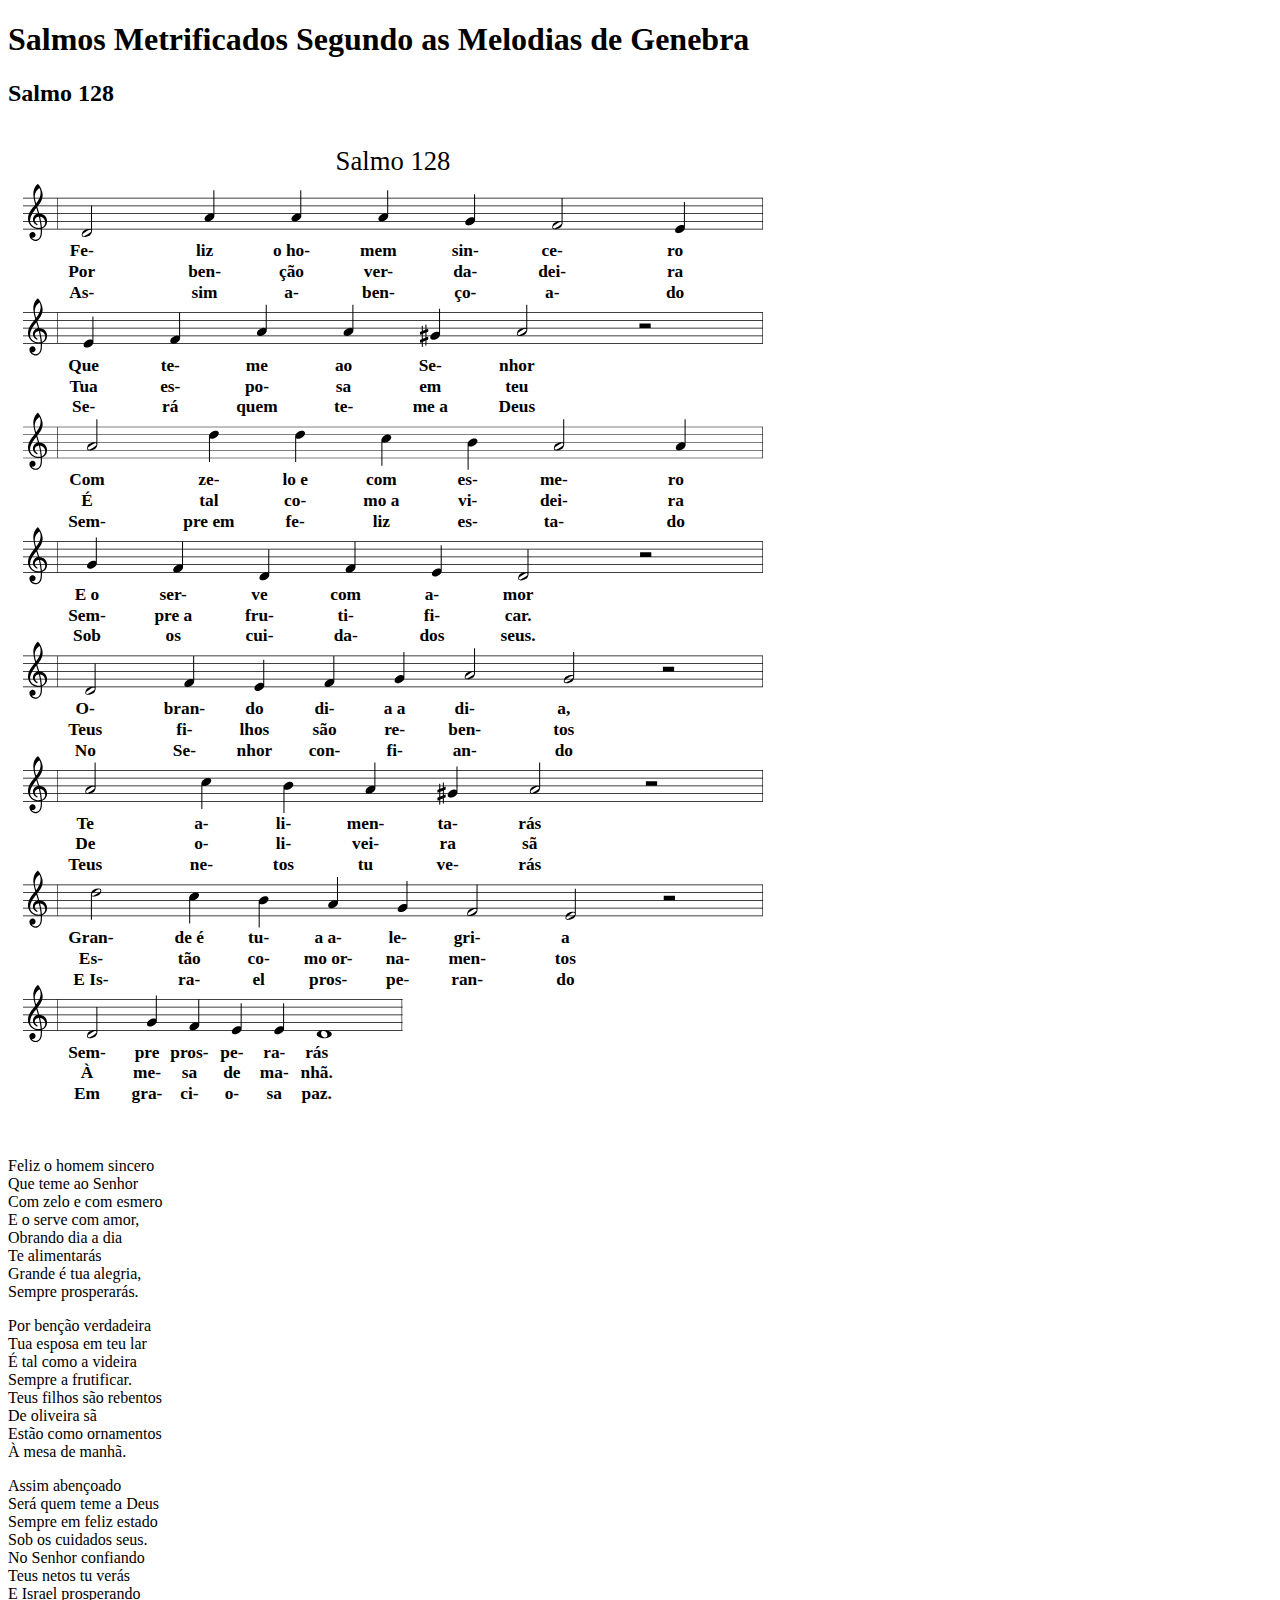
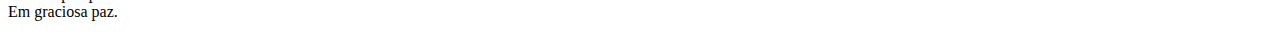
<file: psalms/html/Salmo128-2.html>
﻿<!DOCTYPE html>
<html>

<head>
  <meta charset="utf-8">
  <meta name="viewport" content="width=device-width, initial-scale=1.0">
  <title>Salmo128</title>
  <link rel="stylesheet" href="https://stackedit.io/style.css" />
</head>

<body class="stackedit">
  <div class="stackedit__html"><h1 id="salmos-metrificados-segundo-as-melodias-de-genebra">Salmos Metrificados Segundo as Melodias de Genebra</h1>
<h2 id="salmo-128">Salmo 128</h2>
<div class="abc-notation-block" style="overflow: hidden; height: 1014.104375px;"><svg xmlns:xlink="http://www.w3.org/1999/xlink" role="img" width="770.0000000000002" height="1014.104375"><title>Sheet Music for "Salmo 128"</title><g><path d="M 15 871.92625 L 394.5625662271571 871.92625 L 394.5625662271571 872.62625 L 15 872.62625 z" stroke="none" fill="#000000" class=""></path><path d="M 15 879.67625 L 394.5625662271571 879.67625 L 394.5625662271571 880.37625 L 15 880.37625 z" stroke="none" fill="#000000" class=""></path><path d="M 15 887.42625 L 394.5625662271571 887.42625 L 394.5625662271571 888.12625 L 15 888.12625 z" stroke="none" fill="#000000" class=""></path><path d="M 15 895.17625 L 394.5625662271571 895.17625 L 394.5625662271571 895.87625 L 15 895.87625 z" stroke="none" fill="#000000" class=""></path><path d="M 15 902.92625 L 394.5625662271571 902.92625 L 394.5625662271571 903.62625 L 15 903.62625 z" stroke="none" fill="#000000" class=""></path></g><path d="M 0 860.65 L 100 860.65 L 100 861.35 L 0 861.35 z" stroke="none" fill="rgba(0,0,0,0)" fill-opacity="0" class="" data-vertical="861"></path><g><path d="M 15 757.473125 L 755 757.473125 L 755 758.173125 L 15 758.173125 z" stroke="none" fill="#000000" class=""></path><path d="M 15 765.223125 L 755 765.223125 L 755 765.923125 L 15 765.923125 z" stroke="none" fill="#000000" class=""></path><path d="M 15 772.973125 L 755 772.973125 L 755 773.673125 L 15 773.673125 z" stroke="none" fill="#000000" class=""></path><path d="M 15 780.723125 L 755 780.723125 L 755 781.423125 L 15 781.423125 z" stroke="none" fill="#000000" class=""></path><path d="M 15 788.473125 L 755 788.473125 L 755 789.173125 L 15 789.173125 z" stroke="none" fill="#000000" class=""></path></g><path d="M 0 745.65 L 100 745.65 L 100 746.35 L 0 746.35 z" stroke="none" fill="rgba(0,0,0,0)" fill-opacity="0" class="" data-vertical="746"></path><g><path d="M 15 643.02 L 755.0000000000001 643.02 L 755.0000000000001 643.72 L 15 643.72 z" stroke="none" fill="#000000" class=""></path><path d="M 15 650.77 L 755.0000000000001 650.77 L 755.0000000000001 651.47 L 15 651.47 z" stroke="none" fill="#000000" class=""></path><path d="M 15 658.52 L 755.0000000000001 658.52 L 755.0000000000001 659.22 L 15 659.22 z" stroke="none" fill="#000000" class=""></path><path d="M 15 666.27 L 755.0000000000001 666.27 L 755.0000000000001 666.97 L 15 666.97 z" stroke="none" fill="#000000" class=""></path><path d="M 15 674.02 L 755.0000000000001 674.02 L 755.0000000000001 674.72 L 15 674.72 z" stroke="none" fill="#000000" class=""></path></g><path d="M 0 631.65 L 100 631.65 L 100 632.35 L 0 632.35 z" stroke="none" fill="rgba(0,0,0,0)" fill-opacity="0" class="" data-vertical="632"></path><g><path d="M 15 528.566875 L 755 528.566875 L 755 529.266875 L 15 529.266875 z" stroke="none" fill="#000000" class=""></path><path d="M 15 536.316875 L 755 536.316875 L 755 537.016875 L 15 537.016875 z" stroke="none" fill="#000000" class=""></path><path d="M 15 544.066875 L 755 544.066875 L 755 544.766875 L 15 544.766875 z" stroke="none" fill="#000000" class=""></path><path d="M 15 551.816875 L 755 551.816875 L 755 552.516875 L 15 552.516875 z" stroke="none" fill="#000000" class=""></path><path d="M 15 559.566875 L 755 559.566875 L 755 560.266875 L 15 560.266875 z" stroke="none" fill="#000000" class=""></path></g><path d="M 0 516.65 L 100 516.65 L 100 517.35 L 0 517.35 z" stroke="none" fill="rgba(0,0,0,0)" fill-opacity="0" class="" data-vertical="517"></path><g><path d="M 15 414.11375 L 755.0000000000002 414.11375 L 755.0000000000002 414.81375 L 15 414.81375 z" stroke="none" fill="#000000" class=""></path><path d="M 15 421.86375 L 755.0000000000002 421.86375 L 755.0000000000002 422.56375 L 15 422.56375 z" stroke="none" fill="#000000" class=""></path><path d="M 15 429.61375 L 755.0000000000002 429.61375 L 755.0000000000002 430.31375 L 15 430.31375 z" stroke="none" fill="#000000" class=""></path><path d="M 15 437.36375 L 755.0000000000002 437.36375 L 755.0000000000002 438.06375 L 15 438.06375 z" stroke="none" fill="#000000" class=""></path><path d="M 15 445.11375 L 755.0000000000002 445.11375 L 755.0000000000002 445.81375 L 15 445.81375 z" stroke="none" fill="#000000" class=""></path></g><path d="M 0 402.65 L 100 402.65 L 100 403.35 L 0 403.35 z" stroke="none" fill="rgba(0,0,0,0)" fill-opacity="0" class="" data-vertical="403"></path><g><path d="M 15 299.660625 L 755.0000000000001 299.660625 L 755.0000000000001 300.360625 L 15 300.360625 z" stroke="none" fill="#000000" class=""></path><path d="M 15 307.410625 L 755.0000000000001 307.410625 L 755.0000000000001 308.110625 L 15 308.110625 z" stroke="none" fill="#000000" class=""></path><path d="M 15 315.160625 L 755.0000000000001 315.160625 L 755.0000000000001 315.860625 L 15 315.860625 z" stroke="none" fill="#000000" class=""></path><path d="M 15 322.910625 L 755.0000000000001 322.910625 L 755.0000000000001 323.610625 L 15 323.610625 z" stroke="none" fill="#000000" class=""></path><path d="M 15 330.660625 L 755.0000000000001 330.660625 L 755.0000000000001 331.360625 L 15 331.360625 z" stroke="none" fill="#000000" class=""></path></g><path d="M 0 287.65 L 100 287.65 L 100 288.35 L 0 288.35 z" stroke="none" fill="rgba(0,0,0,0)" fill-opacity="0" class="" data-vertical="288"></path><g><path d="M 15 185.2075 L 755.0000000000001 185.2075 L 755.0000000000001 185.9075 L 15 185.9075 z" stroke="none" fill="#000000" class=""></path><path d="M 15 192.9575 L 755.0000000000001 192.9575 L 755.0000000000001 193.6575 L 15 193.6575 z" stroke="none" fill="#000000" class=""></path><path d="M 15 200.7075 L 755.0000000000001 200.7075 L 755.0000000000001 201.4075 L 15 201.4075 z" stroke="none" fill="#000000" class=""></path><path d="M 15 208.4575 L 755.0000000000001 208.4575 L 755.0000000000001 209.1575 L 15 209.1575 z" stroke="none" fill="#000000" class=""></path><path d="M 15 216.2075 L 755.0000000000001 216.2075 L 755.0000000000001 216.9075 L 15 216.9075 z" stroke="none" fill="#000000" class=""></path></g><path d="M 0 173.65 L 100 173.65 L 100 174.35 L 0 174.35 z" stroke="none" fill="rgba(0,0,0,0)" fill-opacity="0" class="" data-vertical="174"></path><g><path d="M 15 70.75437500000001 L 755 70.75437500000001 L 755 71.454375 L 15 71.454375 z" stroke="none" fill="#000000" class=""></path><path d="M 15 78.50437500000001 L 755 78.50437500000001 L 755 79.204375 L 15 79.204375 z" stroke="none" fill="#000000" class=""></path><path d="M 15 86.25437500000001 L 755 86.25437500000001 L 755 86.954375 L 15 86.954375 z" stroke="none" fill="#000000" class=""></path><path d="M 15 94.00437500000001 L 755 94.00437500000001 L 755 94.704375 L 15 94.704375 z" stroke="none" fill="#000000" class=""></path><path d="M 15 101.75437500000001 L 755 101.75437500000001 L 755 102.454375 L 15 102.454375 z" stroke="none" fill="#000000" class=""></path></g><path d="M 0 58.65 L 100 58.65 L 100 59.35 L 0 59.35 z" stroke="none" fill="rgba(0,0,0,0)" fill-opacity="0" class="" data-vertical="59"></path><text font-size="26.666666666666668" font-style="normal" font-family="&quot;Times New Roman&quot;" font-weight="normal" text-decoration="none" class="" font="" text-anchor="middle" x="385" y="29.56" dy="0.5em"><tspan x="385">Salmo 128</tspan></text><path d="m 29.689999999999998 56.94437500000001c 0.09 -0.09 0.24 -0.06 0.36 0c 0.12 0.09 0.57 0.6 0.96 1.11c 1.77 2.34 3.21 5.85 3.57 8.73c 0.21 1.56 0.03 3.27 -0.45 4.86c -0.69 2.31 -1.92 4.47 -4.23 7.44c -0.3 0.39 -0.57 0.72 -0.6 0.75c -0.03 0.06 0 0.15 0.18 0.78c 0.54 1.68 1.38 4.44 1.68 5.49l 0.09 0.42l 0.39 0c 1.47 0.09 2.76 0.51 3.96 1.29c 1.83 1.23 3.06 3.21 3.39 5.52c 0.09 0.45 0.12 1.29 0.06 1.74c -0.09 1.02 -0.33 1.83 -0.75 2.73c -0.84 1.71 -2.28 3.06 -4.02 3.72l -0.33 0.12l 0.03 1.26c 0 1.74 -0.06 3.63 -0.21 4.62c -0.45 3.06 -2.19 5.49 -4.47 6.21c -0.57 0.18 -0.9 0.21 -1.59 0.21c -0.69 0 -1.02 -0.03 -1.65 -0.21c -1.14 -0.27 -2.13 -0.84 -2.94 -1.65c -0.99 -0.99 -1.56 -2.16 -1.71 -3.54c -0.09 -0.81 0.06 -1.53 0.45 -2.13c 0.63 -0.99 1.83 -1.56 3 -1.53c 1.5 0.09 2.64 1.32 2.73 2.94c 0.06 1.47 -0.93 2.7 -2.37 2.97c -0.45 0.06 -0.84 0.03 -1.29 -0.09l -0.21 -0.09l 0.09 0.12c 0.39 0.54 0.78 0.93 1.32 1.26c 1.35 0.87 3.06 1.02 4.35 0.36c 1.44 -0.72 2.52 -2.28 2.97 -4.35c 0.15 -0.66 0.24 -1.5 0.3 -3.03c 0.03 -0.84 0.03 -2.94 0 -3c -0.03 0 -0.18 0 -0.36 0.03c -0.66 0.12 -0.99 0.12 -1.83 0.12c -1.05 0 -1.71 -0.06 -2.61 -0.3c -4.02 -0.99 -7.11 -4.35 -7.8 -8.46c -0.12 -0.66 -0.12 -0.99 -0.12 -1.83c 0 -0.84 0 -1.14 0.15 -1.92c 0.36 -2.28 1.41 -4.62 3.3 -7.29l 2.79 -3.6c 0.54 -0.66 0.96 -1.2 0.96 -1.23c 0 -0.03 -0.09 -0.33 -0.18 -0.69c -0.96 -3.21 -1.41 -5.28 -1.59 -7.68c -0.12 -1.38 -0.15 -3.09 -0.06 -3.96c 0.33 -2.67 1.38 -5.07 3.12 -7.08c 0.36 -0.42 0.99 -1.05 1.17 -1.14zm 2.01 4.71c -0.15 -0.3 -0.3 -0.54 -0.3 -0.54c -0.03 0 -0.18 0.09 -0.3 0.21c -2.4 1.74 -3.87 4.2 -4.26 7.11c -0.06 0.54 -0.06 1.41 -0.03 1.89c 0.09 1.29 0.48 3.12 1.08 5.22c 0.15 0.42 0.24 0.78 0.24 0.81c 0 0.03 0.84 -1.11 1.23 -1.68c 1.89 -2.73 2.88 -5.07 3.15 -7.53c 0.09 -0.57 0.12 -1.74 0.06 -2.37c -0.09 -1.23 -0.27 -1.92 -0.87 -3.12zm -2.94 20.7c -0.21 -0.72 -0.39 -1.32 -0.42 -1.32c 0 0 -1.2 1.47 -1.86 2.37c -2.79 3.63 -4.02 6.3 -4.35 9.3c -0.03 0.21 -0.03 0.69 -0.03 1.08c 0 0.69 0 0.75 0.06 1.11c 0.12 0.54 0.27 0.99 0.51 1.47c 0.69 1.38 1.83 2.55 3.42 3.42c 0.96 0.54 2.07 0.9 3.21 1.08c 0.78 0.12 2.04 0.12 2.94 -0.03c 0.51 -0.06 0.45 -0.03 0.42 -0.3c -0.24 -3.33 -0.72 -6.33 -1.62 -10.08c -0.09 -0.39 -0.18 -0.75 -0.18 -0.78c -0.03 -0.03 -0.42 0 -0.81 0.09c -0.9 0.18 -1.65 0.57 -2.22 1.14c -0.72 0.72 -1.08 1.65 -1.05 2.64c 0.06 0.96 0.48 1.83 1.23 2.58c 0.36 0.36 0.72 0.63 1.17 0.9c 0.33 0.18 0.36 0.21 0.42 0.33c 0.18 0.42 -0.18 0.9 -0.6 0.87c -0.18 -0.03 -0.84 -0.36 -1.26 -0.63c -0.78 -0.51 -1.38 -1.11 -1.86 -1.83c -1.77 -2.7 -0.99 -6.42 1.71 -8.19c 0.3 -0.21 0.81 -0.48 1.17 -0.63c 0.3 -0.09 1.02 -0.3 1.14 -0.3c 0.06 0 0.09 0 0.09 -0.03c 0.03 -0.03 -0.51 -1.92 -1.23 -4.26zm 3.78 7.41c -0.18 -0.03 -0.36 -0.06 -0.39 -0.06c -0.03 0 0 0.21 0.18 1.02c 0.75 3.18 1.26 6.3 1.5 9.09c 0.06 0.72 0 0.69 0.51 0.42c 0.78 -0.36 1.44 -0.96 1.98 -1.77c 1.08 -1.62 1.2 -3.69 0.3 -5.55c -0.81 -1.62 -2.31 -2.79 -4.08 -3.15z" stroke="none" fill="#000000" class=""></path><rect x="15" y="59.479375000000005" width="24.051" height="54.25" fill="#000000" stroke="#000000" fill-opacity="0" stroke-opacity="0"></rect><path d="m 49.051 102.104375L 49.051 71.104375L 49.651 71.104375L 49.651 102.104375z" stroke="none" fill="#000000" class=""></path><rect x="49.051" y="71.104375" width="1" height="31" fill="#000000" stroke="#000000" fill-opacity="0" stroke-opacity="0"></rect><text font-size="17.333333333333332" font-style="normal" font-family="&quot;Times New Roman&quot;" font-weight="bold" text-decoration="none" class="" font="" text-anchor="middle" x="73.660375" y="120.729375" dy="0.5em"><tspan x="73.660375">Fe-</tspan><tspan x="73.660375" dy="1.2em">Por</tspan><tspan x="73.660375" dy="1.2em">As-</tspan><tspan x="73.660375" dy="1.2em"></tspan></text><path d="m 81.100375 101.92937500000001c 0.06 -0.03 0.27 -0.03 0.48 -0.03c 1.05 0 1.71 0.24 2.1 0.81c 0.42 0.6 0.45 1.35 0.18 2.4c -0.42 1.59 -1.14 2.73 -2.16 3.39c -1.41 0.93 -3.18 1.44 -5.4 1.53c -1.17 0.03 -1.89 -0.21 -2.28 -0.81c -0.42 -0.6 -0.45 -1.35 -0.18 -2.4c 0.42 -1.59 1.14 -2.73 2.16 -3.39c 0.63 -0.42 1.23 -0.72 1.98 -0.96c 0.9 -0.3 1.65 -0.42 3.12 -0.54zm 1.29 0.87c -0.27 -0.09 -0.63 -0.12 -0.9 -0.03c -0.72 0.24 -1.53 0.69 -3.27 1.8c -2.34 1.5 -3.3 2.25 -3.57 2.79c -0.36 0.72 -0.06 1.5 0.66 1.77c 0.24 0.12 0.69 0.09 0.99 0c 0.84 -0.3 1.92 -0.93 4.14 -2.37c 1.62 -1.08 2.37 -1.71 2.61 -2.19c 0.36 -0.72 0.06 -1.5 -0.66 -1.77zm 1.6400000000000006 -23.945000000000007L 84.030375 104.68770833333333L 83.030375 104.68770833333333L 83.030375 78.854375z" stroke="none" fill="#000000" class=""></path><rect x="73.660375" y="78.854375" width="13.609375" height="34.875" fill="#000000" stroke="#000000" fill-opacity="0" stroke-opacity="0"></rect><text font-size="17.333333333333332" font-style="normal" font-family="&quot;Times New Roman&quot;" font-weight="bold" text-decoration="none" class="" font="" text-anchor="middle" x="196.56444108671343" y="120.729375" dy="0.5em"><tspan x="196.56444108671343">liz</tspan><tspan x="196.56444108671343" dy="1.2em">ben-</tspan><tspan x="196.56444108671343" dy="1.2em">sim</tspan><tspan x="196.56444108671343" dy="1.2em"></tspan></text><path d="m 202.65444108671343 86.42937500000001c 0.36 -0.03 1.2 0 1.53 0.06c 1.17 0.24 1.89 0.84 2.16 1.83c 0.06 0.18 0.06 0.3 0.06 0.66c 0 0.45 0 0.63 -0.15 1.08c -0.66 2.04 -3.06 3.93 -5.52 4.38c -0.54 0.09 -1.44 0.09 -1.83 0.03c -1.23 -0.27 -1.98 -0.87 -2.25 -1.86c -0.06 -0.18 -0.06 -0.3 -0.06 -0.66c 0 -0.45 0 -0.63 0.15 -1.08c 0.24 -0.78 0.75 -1.53 1.44 -2.22c 1.2 -1.2 2.85 -2.01 4.47 -2.22zm 3.719999999999999 -23.075000000000003L 206.37444108671343 89.18770833333335L 205.37444108671343 89.18770833333335L 205.37444108671343 63.354375000000005z" stroke="none" fill="#000000" class=""></path><rect x="196.56444108671343" y="63.354375000000005" width="16.53125" height="50.375" fill="#000000" stroke="#000000" fill-opacity="0" stroke-opacity="0"></rect><text font-size="17.333333333333332" font-style="normal" font-family="&quot;Times New Roman&quot;" font-weight="bold" text-decoration="none" class="" font="" text-anchor="middle" x="283.4707396520281" y="120.729375" dy="0.5em"><tspan x="283.4707396520281">o&nbsp;ho-</tspan><tspan x="283.4707396520281" dy="1.2em">ção</tspan><tspan x="283.4707396520281" dy="1.2em">a-</tspan><tspan x="283.4707396520281" dy="1.2em"></tspan></text><path d="m 289.5607396520281 86.42937500000001c 0.36 -0.03 1.2 0 1.53 0.06c 1.17 0.24 1.89 0.84 2.16 1.83c 0.06 0.18 0.06 0.3 0.06 0.66c 0 0.45 0 0.63 -0.15 1.08c -0.66 2.04 -3.06 3.93 -5.52 4.38c -0.54 0.09 -1.44 0.09 -1.83 0.03c -1.23 -0.27 -1.98 -0.87 -2.25 -1.86c -0.06 -0.18 -0.06 -0.3 -0.06 -0.66c 0 -0.45 0 -0.63 0.15 -1.08c 0.24 -0.78 0.75 -1.53 1.44 -2.22c 1.2 -1.2 2.85 -2.01 4.47 -2.22zm 3.7200000000000273 -23.075000000000003L 293.2807396520281 89.18770833333335L 292.2807396520281 89.18770833333335L 292.2807396520281 63.354375000000005z" stroke="none" fill="#000000" class=""></path><rect x="283.4707396520281" y="63.354375000000005" width="18.71875" height="50.375" fill="#000000" stroke="#000000" fill-opacity="0" stroke-opacity="0"></rect><text font-size="17.333333333333332" font-style="normal" font-family="&quot;Times New Roman&quot;" font-weight="bold" text-decoration="none" class="" font="" text-anchor="middle" x="370.3770382173427" y="120.729375" dy="0.5em"><tspan x="370.3770382173427">mem</tspan><tspan x="370.3770382173427" dy="1.2em">ver-</tspan><tspan x="370.3770382173427" dy="1.2em">ben-</tspan><tspan x="370.3770382173427" dy="1.2em"></tspan></text><path d="m 376.4670382173427 86.42937500000001c 0.36 -0.03 1.2 0 1.53 0.06c 1.17 0.24 1.89 0.84 2.16 1.83c 0.06 0.18 0.06 0.3 0.06 0.66c 0 0.45 0 0.63 -0.15 1.08c -0.66 2.04 -3.06 3.93 -5.52 4.38c -0.54 0.09 -1.44 0.09 -1.83 0.03c -1.23 -0.27 -1.98 -0.87 -2.25 -1.86c -0.06 -0.18 -0.06 -0.3 -0.06 -0.66c 0 -0.45 0 -0.63 0.15 -1.08c 0.24 -0.78 0.75 -1.53 1.44 -2.22c 1.2 -1.2 2.85 -2.01 4.47 -2.22zm 3.7200000000000273 -23.075000000000003L 380.1870382173427 89.18770833333335L 379.1870382173427 89.18770833333335L 379.1870382173427 63.354375000000005z" stroke="none" fill="#000000" class=""></path><rect x="370.3770382173427" y="63.354375000000005" width="18.46875" height="50.375" fill="#000000" stroke="#000000" fill-opacity="0" stroke-opacity="0"></rect><text font-size="17.333333333333332" font-style="normal" font-family="&quot;Times New Roman&quot;" font-weight="bold" text-decoration="none" class="" font="" text-anchor="middle" x="457.28333678265733" y="120.729375" dy="0.5em"><tspan x="457.28333678265733">sin-</tspan><tspan x="457.28333678265733" dy="1.2em">da-</tspan><tspan x="457.28333678265733" dy="1.2em">ço-</tspan><tspan x="457.28333678265733" dy="1.2em"></tspan></text><path d="m 463.3733367826573 90.30437500000001c 0.36 -0.03 1.2 0 1.53 0.06c 1.17 0.24 1.89 0.84 2.16 1.83c 0.06 0.18 0.06 0.3 0.06 0.66c 0 0.45 0 0.63 -0.15 1.08c -0.66 2.04 -3.06 3.93 -5.52 4.38c -0.54 0.09 -1.44 0.09 -1.83 0.03c -1.23 -0.27 -1.98 -0.87 -2.25 -1.86c -0.06 -0.18 -0.06 -0.3 -0.06 -0.66c 0 -0.45 0 -0.63 0.15 -1.08c 0.24 -0.78 0.75 -1.53 1.44 -2.22c 1.2 -1.2 2.85 -2.01 4.47 -2.22zm 3.7200000000000273 -23.075000000000003L 467.09333678265733 93.06270833333335L 466.09333678265733 93.06270833333335L 466.09333678265733 67.229375z" stroke="none" fill="#000000" class=""></path><rect x="457.28333678265733" y="67.229375" width="13.6171875" height="46.5" fill="#000000" stroke="#000000" fill-opacity="0" stroke-opacity="0"></rect><text font-size="17.333333333333332" font-style="normal" font-family="&quot;Times New Roman&quot;" font-weight="bold" text-decoration="none" class="" font="" text-anchor="middle" x="544.189635347972" y="120.729375" dy="0.5em"><tspan x="544.189635347972">ce-</tspan><tspan x="544.189635347972" dy="1.2em">dei-</tspan><tspan x="544.189635347972" dy="1.2em">a-</tspan><tspan x="544.189635347972" dy="1.2em"></tspan></text><path d="m 551.629635347972 94.17937500000001c 0.06 -0.03 0.27 -0.03 0.48 -0.03c 1.05 0 1.71 0.24 2.1 0.81c 0.42 0.6 0.45 1.35 0.18 2.4c -0.42 1.59 -1.14 2.73 -2.16 3.39c -1.41 0.93 -3.18 1.44 -5.4 1.53c -1.17 0.03 -1.89 -0.21 -2.28 -0.81c -0.42 -0.6 -0.45 -1.35 -0.18 -2.4c 0.42 -1.59 1.14 -2.73 2.16 -3.39c 0.63 -0.42 1.23 -0.72 1.98 -0.96c 0.9 -0.3 1.65 -0.42 3.12 -0.54zm 1.29 0.87c -0.27 -0.09 -0.63 -0.12 -0.9 -0.03c -0.72 0.24 -1.53 0.69 -3.27 1.8c -2.34 1.5 -3.3 2.25 -3.57 2.79c -0.36 0.72 -0.06 1.5 0.66 1.77c 0.24 0.12 0.69 0.09 0.99 0c 0.84 -0.3 1.92 -0.93 4.14 -2.37c 1.62 -1.08 2.37 -1.71 2.61 -2.19c 0.36 -0.72 0.06 -1.5 -0.66 -1.77zm 1.6399999999999864 -23.945000000000007L 554.559635347972 96.93770833333333L 553.559635347972 96.93770833333333L 553.559635347972 71.104375z" stroke="none" fill="#000000" class=""></path><rect x="544.189635347972" y="71.104375" width="14.1015625" height="42.625" fill="#000000" stroke="#000000" fill-opacity="0" stroke-opacity="0"></rect><text font-size="17.333333333333332" font-style="normal" font-family="&quot;Times New Roman&quot;" font-weight="bold" text-decoration="none" class="" font="" text-anchor="middle" x="667.0937014346854" y="120.729375" dy="0.5em"><tspan x="667.0937014346854">ro</tspan><tspan x="667.0937014346854" dy="1.2em">ra</tspan><tspan x="667.0937014346854" dy="1.2em">do</tspan><tspan x="667.0937014346854" dy="1.2em"></tspan></text><path d="m 673.1837014346854 98.05437500000001c 0.36 -0.03 1.2 0 1.53 0.06c 1.17 0.24 1.89 0.84 2.16 1.83c 0.06 0.18 0.06 0.3 0.06 0.66c 0 0.45 0 0.63 -0.15 1.08c -0.66 2.04 -3.06 3.93 -5.52 4.38c -0.54 0.09 -1.44 0.09 -1.83 0.03c -1.23 -0.27 -1.98 -0.87 -2.25 -1.86c -0.06 -0.18 -0.06 -0.3 -0.06 -0.66c 0 -0.45 0 -0.63 0.15 -1.08c 0.24 -0.78 0.75 -1.53 1.44 -2.22c 1.2 -1.2 2.85 -2.01 4.47 -2.22zm 3.7199999999999136 -23.075000000000003L 676.9037014346853 100.81270833333333L 675.9037014346853 100.81270833333333L 675.9037014346853 74.979375z" stroke="none" fill="#000000" class=""></path><rect x="667.0937014346854" y="74.979375" width="9.81" height="38.75" fill="#000000" stroke="#000000" fill-opacity="0" stroke-opacity="0"></rect><path d="m 754.05 102.104375L 754.05 71.104375L 754.65 71.104375L 754.65 102.104375z" stroke="none" fill="#000000" class=""></path><rect x="754" y="71.104375" width="1" height="31" fill="#000000" stroke="#000000" fill-opacity="0" stroke-opacity="0"></rect><path d="m 29.689999999999998 171.3975c 0.09 -0.09 0.24 -0.06 0.36 0c 0.12 0.09 0.57 0.6 0.96 1.11c 1.77 2.34 3.21 5.85 3.57 8.73c 0.21 1.56 0.03 3.27 -0.45 4.86c -0.69 2.31 -1.92 4.47 -4.23 7.44c -0.3 0.39 -0.57 0.72 -0.6 0.75c -0.03 0.06 0 0.15 0.18 0.78c 0.54 1.68 1.38 4.44 1.68 5.49l 0.09 0.42l 0.39 0c 1.47 0.09 2.76 0.51 3.96 1.29c 1.83 1.23 3.06 3.21 3.39 5.52c 0.09 0.45 0.12 1.29 0.06 1.74c -0.09 1.02 -0.33 1.83 -0.75 2.73c -0.84 1.71 -2.28 3.06 -4.02 3.72l -0.33 0.12l 0.03 1.26c 0 1.74 -0.06 3.63 -0.21 4.62c -0.45 3.06 -2.19 5.49 -4.47 6.21c -0.57 0.18 -0.9 0.21 -1.59 0.21c -0.69 0 -1.02 -0.03 -1.65 -0.21c -1.14 -0.27 -2.13 -0.84 -2.94 -1.65c -0.99 -0.99 -1.56 -2.16 -1.71 -3.54c -0.09 -0.81 0.06 -1.53 0.45 -2.13c 0.63 -0.99 1.83 -1.56 3 -1.53c 1.5 0.09 2.64 1.32 2.73 2.94c 0.06 1.47 -0.93 2.7 -2.37 2.97c -0.45 0.06 -0.84 0.03 -1.29 -0.09l -0.21 -0.09l 0.09 0.12c 0.39 0.54 0.78 0.93 1.32 1.26c 1.35 0.87 3.06 1.02 4.35 0.36c 1.44 -0.72 2.52 -2.28 2.97 -4.35c 0.15 -0.66 0.24 -1.5 0.3 -3.03c 0.03 -0.84 0.03 -2.94 0 -3c -0.03 0 -0.18 0 -0.36 0.03c -0.66 0.12 -0.99 0.12 -1.83 0.12c -1.05 0 -1.71 -0.06 -2.61 -0.3c -4.02 -0.99 -7.11 -4.35 -7.8 -8.46c -0.12 -0.66 -0.12 -0.99 -0.12 -1.83c 0 -0.84 0 -1.14 0.15 -1.92c 0.36 -2.28 1.41 -4.62 3.3 -7.29l 2.79 -3.6c 0.54 -0.66 0.96 -1.2 0.96 -1.23c 0 -0.03 -0.09 -0.33 -0.18 -0.69c -0.96 -3.21 -1.41 -5.28 -1.59 -7.68c -0.12 -1.38 -0.15 -3.09 -0.06 -3.96c 0.33 -2.67 1.38 -5.07 3.12 -7.08c 0.36 -0.42 0.99 -1.05 1.17 -1.14zm 2.01 4.71c -0.15 -0.3 -0.3 -0.54 -0.3 -0.54c -0.03 0 -0.18 0.09 -0.3 0.21c -2.4 1.74 -3.87 4.2 -4.26 7.11c -0.06 0.54 -0.06 1.41 -0.03 1.89c 0.09 1.29 0.48 3.12 1.08 5.22c 0.15 0.42 0.24 0.78 0.24 0.81c 0 0.03 0.84 -1.11 1.23 -1.68c 1.89 -2.73 2.88 -5.07 3.15 -7.53c 0.09 -0.57 0.12 -1.74 0.06 -2.37c -0.09 -1.23 -0.27 -1.92 -0.87 -3.12zm -2.94 20.7c -0.21 -0.72 -0.39 -1.32 -0.42 -1.32c 0 0 -1.2 1.47 -1.86 2.37c -2.79 3.63 -4.02 6.3 -4.35 9.3c -0.03 0.21 -0.03 0.69 -0.03 1.08c 0 0.69 0 0.75 0.06 1.11c 0.12 0.54 0.27 0.99 0.51 1.47c 0.69 1.38 1.83 2.55 3.42 3.42c 0.96 0.54 2.07 0.9 3.21 1.08c 0.78 0.12 2.04 0.12 2.94 -0.03c 0.51 -0.06 0.45 -0.03 0.42 -0.3c -0.24 -3.33 -0.72 -6.33 -1.62 -10.08c -0.09 -0.39 -0.18 -0.75 -0.18 -0.78c -0.03 -0.03 -0.42 0 -0.81 0.09c -0.9 0.18 -1.65 0.57 -2.22 1.14c -0.72 0.72 -1.08 1.65 -1.05 2.64c 0.06 0.96 0.48 1.83 1.23 2.58c 0.36 0.36 0.72 0.63 1.17 0.9c 0.33 0.18 0.36 0.21 0.42 0.33c 0.18 0.42 -0.18 0.9 -0.6 0.87c -0.18 -0.03 -0.84 -0.36 -1.26 -0.63c -0.78 -0.51 -1.38 -1.11 -1.86 -1.83c -1.77 -2.7 -0.99 -6.42 1.71 -8.19c 0.3 -0.21 0.81 -0.48 1.17 -0.63c 0.3 -0.09 1.02 -0.3 1.14 -0.3c 0.06 0 0.09 0 0.09 -0.03c 0.03 -0.03 -0.51 -1.92 -1.23 -4.26zm 3.78 7.41c -0.18 -0.03 -0.36 -0.06 -0.39 -0.06c -0.03 0 0 0.21 0.18 1.02c 0.75 3.18 1.26 6.3 1.5 9.09c 0.06 0.72 0 0.69 0.51 0.42c 0.78 -0.36 1.44 -0.96 1.98 -1.77c 1.08 -1.62 1.2 -3.69 0.3 -5.55c -0.81 -1.62 -2.31 -2.79 -4.08 -3.15z" stroke="none" fill="#000000" class=""></path><rect x="15" y="173.9325" width="24.051" height="54.25" fill="#000000" stroke="#000000" fill-opacity="0" stroke-opacity="0"></rect><path d="m 49.051 216.5575L 49.051 185.5575L 49.651 185.5575L 49.651 216.5575z" stroke="none" fill="#000000" class=""></path><rect x="49.051" y="185.5575" width="1" height="31" fill="#000000" stroke="#000000" fill-opacity="0" stroke-opacity="0"></rect><text font-size="17.333333333333332" font-style="normal" font-family="&quot;Times New Roman&quot;" font-weight="bold" text-decoration="none" class="" font="" text-anchor="middle" x="75.6135" y="235.1825" dy="0.5em"><tspan x="75.6135">Que</tspan><tspan x="75.6135" dy="1.2em">Tua</tspan><tspan x="75.6135" dy="1.2em">Se-</tspan><tspan x="75.6135" dy="1.2em"></tspan></text><path d="m 81.7035 212.5075c 0.36 -0.03 1.2 0 1.53 0.06c 1.17 0.24 1.89 0.84 2.16 1.83c 0.06 0.18 0.06 0.3 0.06 0.66c 0 0.45 0 0.63 -0.15 1.08c -0.66 2.04 -3.06 3.93 -5.52 4.38c -0.54 0.09 -1.44 0.09 -1.83 0.03c -1.23 -0.27 -1.98 -0.87 -2.25 -1.86c -0.06 -0.18 -0.06 -0.3 -0.06 -0.66c 0 -0.45 0 -0.63 0.15 -1.08c 0.24 -0.78 0.75 -1.53 1.44 -2.22c 1.2 -1.2 2.85 -2.01 4.47 -2.22zm 3.719999999999999 -23.07499999999999L 85.4235 215.26583333333335L 84.4235 215.26583333333335L 84.4235 189.4325z" stroke="none" fill="#000000" class=""></path><rect x="75.6135" y="189.4325" width="15.5625" height="38.75" fill="#000000" stroke="#000000" fill-opacity="0" stroke-opacity="0"></rect><text font-size="17.333333333333332" font-style="normal" font-family="&quot;Times New Roman&quot;" font-weight="bold" text-decoration="none" class="" font="" text-anchor="middle" x="162.27030719637463" y="235.1825" dy="0.5em"><tspan x="162.27030719637463">te-</tspan><tspan x="162.27030719637463" dy="1.2em">es-</tspan><tspan x="162.27030719637463" dy="1.2em">rá</tspan><tspan x="162.27030719637463" dy="1.2em"></tspan></text><path d="m 168.36030719637463 208.6325c 0.36 -0.03 1.2 0 1.53 0.06c 1.17 0.24 1.89 0.84 2.16 1.83c 0.06 0.18 0.06 0.3 0.06 0.66c 0 0.45 0 0.63 -0.15 1.08c -0.66 2.04 -3.06 3.93 -5.52 4.38c -0.54 0.09 -1.44 0.09 -1.83 0.03c -1.23 -0.27 -1.98 -0.87 -2.25 -1.86c -0.06 -0.18 -0.06 -0.3 -0.06 -0.66c 0 -0.45 0 -0.63 0.15 -1.08c 0.24 -0.78 0.75 -1.53 1.44 -2.22c 1.2 -1.2 2.85 -2.01 4.47 -2.22zm 3.719999999999999 -23.07499999999999L 172.08030719637463 211.39083333333335L 171.08030719637463 211.39083333333335L 171.08030719637463 185.5575z" stroke="none" fill="#000000" class=""></path><rect x="162.27030719637463" y="185.5575" width="10.203125" height="42.625" fill="#000000" stroke="#000000" fill-opacity="0" stroke-opacity="0"></rect><text font-size="17.333333333333332" font-style="normal" font-family="&quot;Times New Roman&quot;" font-weight="bold" text-decoration="none" class="" font="" text-anchor="middle" x="248.92711439274927" y="235.1825" dy="0.5em"><tspan x="248.92711439274927">me</tspan><tspan x="248.92711439274927" dy="1.2em">po-</tspan><tspan x="248.92711439274927" dy="1.2em">quem</tspan><tspan x="248.92711439274927" dy="1.2em"></tspan></text><path d="m 255.01711439274928 200.8825c 0.36 -0.03 1.2 0 1.53 0.06c 1.17 0.24 1.89 0.84 2.16 1.83c 0.06 0.18 0.06 0.3 0.06 0.66c 0 0.45 0 0.63 -0.15 1.08c -0.66 2.04 -3.06 3.93 -5.52 4.38c -0.54 0.09 -1.44 0.09 -1.83 0.03c -1.23 -0.27 -1.98 -0.87 -2.25 -1.86c -0.06 -0.18 -0.06 -0.3 -0.06 -0.66c 0 -0.45 0 -0.63 0.15 -1.08c 0.24 -0.78 0.75 -1.53 1.44 -2.22c 1.2 -1.2 2.85 -2.01 4.47 -2.22zm 3.719999999999999 -23.07499999999999L 258.7371143927493 203.64083333333335L 257.7371143927493 203.64083333333335L 257.7371143927493 177.8075z" stroke="none" fill="#000000" class=""></path><rect x="248.92711439274927" y="177.8075" width="20.90625" height="50.375" fill="#000000" stroke="#000000" fill-opacity="0" stroke-opacity="0"></rect><text font-size="17.333333333333332" font-style="normal" font-family="&quot;Times New Roman&quot;" font-weight="bold" text-decoration="none" class="" font="" text-anchor="middle" x="335.5839215891239" y="235.1825" dy="0.5em"><tspan x="335.5839215891239">ao</tspan><tspan x="335.5839215891239" dy="1.2em">sa</tspan><tspan x="335.5839215891239" dy="1.2em">te-</tspan><tspan x="335.5839215891239" dy="1.2em"></tspan></text><path d="m 341.6739215891239 200.8825c 0.36 -0.03 1.2 0 1.53 0.06c 1.17 0.24 1.89 0.84 2.16 1.83c 0.06 0.18 0.06 0.3 0.06 0.66c 0 0.45 0 0.63 -0.15 1.08c -0.66 2.04 -3.06 3.93 -5.52 4.38c -0.54 0.09 -1.44 0.09 -1.83 0.03c -1.23 -0.27 -1.98 -0.87 -2.25 -1.86c -0.06 -0.18 -0.06 -0.3 -0.06 -0.66c 0 -0.45 0 -0.63 0.15 -1.08c 0.24 -0.78 0.75 -1.53 1.44 -2.22c 1.2 -1.2 2.85 -2.01 4.47 -2.22zm 3.7200000000000273 -23.07499999999999L 345.3939215891239 203.64083333333335L 344.3939215891239 203.64083333333335L 344.3939215891239 177.8075z" stroke="none" fill="#000000" class=""></path><rect x="335.5839215891239" y="177.8075" width="9.81" height="50.375" fill="#000000" stroke="#000000" fill-opacity="0" stroke-opacity="0"></rect><text font-size="17.333333333333332" font-style="normal" font-family="&quot;Times New Roman&quot;" font-weight="bold" text-decoration="none" class="" font="" text-anchor="middle" x="422.24072878549856" y="235.1825" dy="0.5em"><tspan x="422.24072878549856">Se-</tspan><tspan x="422.24072878549856" dy="1.2em">em</tspan><tspan x="422.24072878549856" dy="1.2em">me&nbsp;a</tspan><tspan x="422.24072878549856" dy="1.2em"></tspan></text><path d="m 417.7207287854986 197.6175c 0.21 -0.12 0.54 -0.03 0.66 0.24c 0.06 0.12 0.06 0.21 0.06 2.31c 0 1.23 0 2.22 0.03 2.22c 0 0 0.27 -0.12 0.6 -0.24c 0.69 -0.27 0.78 -0.3 0.96 -0.15c 0.21 0.15 0.21 0.18 0.21 1.38c 0 1.02 0 1.11 -0.06 1.2c -0.03 0.06 -0.09 0.12 -0.12 0.15c -0.06 0.03 -0.42 0.21 -0.84 0.36l -0.75 0.33l -0.03 2.43c 0 1.32 0 2.43 0.03 2.43c 0 0 0.27 -0.12 0.6 -0.24c 0.69 -0.27 0.78 -0.3 0.96 -0.15c 0.21 0.15 0.21 0.18 0.21 1.38c 0 1.02 0 1.11 -0.06 1.2c -0.03 0.06 -0.09 0.12 -0.12 0.15c -0.06 0.03 -0.42 0.21 -0.84 0.36l -0.75 0.33l -0.03 2.52c 0 2.28 -0.03 2.55 -0.06 2.64c -0.21 0.36 -0.72 0.36 -0.93 0c -0.03 -0.09 -0.06 -0.33 -0.06 -2.43l 0 -2.31l -1.29 0.51l -1.26 0.51l 0 2.43c 0 2.58 0 2.52 -0.15 2.67c -0.06 0.09 -0.27 0.18 -0.36 0.18c -0.12 0 -0.33 -0.09 -0.39 -0.18c -0.15 -0.15 -0.15 -0.09 -0.15 -2.43c 0 -1.23 0 -2.22 -0.03 -2.22c 0 0 -0.27 0.12 -0.6 0.24c -0.69 0.27 -0.78 0.3 -0.96 0.15c -0.21 -0.15 -0.21 -0.18 -0.21 -1.38c 0 -1.02 0 -1.11 0.06 -1.2c 0.03 -0.06 0.09 -0.12 0.12 -0.15c 0.06 -0.03 0.42 -0.21 0.84 -0.36l 0.78 -0.33l 0 -2.43c 0 -1.32 0 -2.43 -0.03 -2.43c 0 0 -0.27 0.12 -0.6 0.24c -0.69 0.27 -0.78 0.3 -0.96 0.15c -0.21 -0.15 -0.21 -0.18 -0.21 -1.38c 0 -1.02 0 -1.11 0.06 -1.2c 0.03 -0.06 0.09 -0.12 0.12 -0.15c 0.06 -0.03 0.42 -0.21 0.84 -0.36l 0.78 -0.33l 0 -2.52c 0 -2.28 0.03 -2.55 0.06 -2.64c 0.21 -0.36 0.72 -0.36 0.93 0c 0.03 0.09 0.06 0.33 0.06 2.43l 0.03 2.31l 1.26 -0.51l 1.26 -0.51l 0 -2.43c 0 -2.28 0 -2.43 0.06 -2.55c 0.06 -0.12 0.12 -0.18 0.27 -0.24zm -0.33 10.65l 0 -2.43l -1.29 0.51l -1.26 0.51l 0 2.46l 0 2.43l 0.09 -0.03c 0.06 -0.03 0.63 -0.27 1.29 -0.51l 1.17 -0.48l 0 -2.46zm 10.93999999999994 -3.5100000000000193c 0.36 -0.03 1.2 0 1.53 0.06c 1.17 0.24 1.89 0.84 2.16 1.83c 0.06 0.18 0.06 0.3 0.06 0.66c 0 0.45 0 0.63 -0.15 1.08c -0.66 2.04 -3.06 3.93 -5.52 4.38c -0.54 0.09 -1.44 0.09 -1.83 0.03c -1.23 -0.27 -1.98 -0.87 -2.25 -1.86c -0.06 -0.18 -0.06 -0.3 -0.06 -0.66c 0 -0.45 0 -0.63 0.15 -1.08c 0.24 -0.78 0.75 -1.53 1.44 -2.22c 1.2 -1.2 2.85 -2.01 4.47 -2.22zm 3.7200000000000273 -23.07499999999999L 432.05072878549856 207.51583333333335L 431.05072878549856 207.51583333333335L 431.05072878549856 181.6825z" stroke="none" fill="#000000" class=""></path><rect x="422.24072878549856" y="181.6825" width="17.7421875" height="46.5" fill="#000000" stroke="#000000" fill-opacity="0" stroke-opacity="0"></rect><text font-size="17.333333333333332" font-style="normal" font-family="&quot;Times New Roman&quot;" font-weight="bold" text-decoration="none" class="" font="" text-anchor="middle" x="508.8975359818732" y="235.1825" dy="0.5em"><tspan x="508.8975359818732">nhor</tspan><tspan x="508.8975359818732" dy="1.2em">teu</tspan><tspan x="508.8975359818732" dy="1.2em">Deus</tspan><tspan x="508.8975359818732" dy="1.2em"></tspan></text><path d="m 516.3375359818732 200.8825c 0.06 -0.03 0.27 -0.03 0.48 -0.03c 1.05 0 1.71 0.24 2.1 0.81c 0.42 0.6 0.45 1.35 0.18 2.4c -0.42 1.59 -1.14 2.73 -2.16 3.39c -1.41 0.93 -3.18 1.44 -5.4 1.53c -1.17 0.03 -1.89 -0.21 -2.28 -0.81c -0.42 -0.6 -0.45 -1.35 -0.18 -2.4c 0.42 -1.59 1.14 -2.73 2.16 -3.39c 0.63 -0.42 1.23 -0.72 1.98 -0.96c 0.9 -0.3 1.65 -0.42 3.12 -0.54zm 1.29 0.87c -0.27 -0.09 -0.63 -0.12 -0.9 -0.03c -0.72 0.24 -1.53 0.69 -3.27 1.8c -2.34 1.5 -3.3 2.25 -3.57 2.79c -0.36 0.72 -0.06 1.5 0.66 1.77c 0.24 0.12 0.69 0.09 0.99 0c 0.84 -0.3 1.92 -0.93 4.14 -2.37c 1.62 -1.08 2.37 -1.71 2.61 -2.19c 0.36 -0.72 0.06 -1.5 -0.66 -1.77zm 1.6399999999999864 -23.944999999999993L 519.2675359818732 203.64083333333335L 518.2675359818732 203.64083333333335L 518.2675359818732 177.8075z" stroke="none" fill="#000000" class=""></path><rect x="508.8975359818732" y="177.8075" width="18.4765625" height="50.375" fill="#000000" stroke="#000000" fill-opacity="0" stroke-opacity="0"></rect><path d="m 631.5087679909366 196.4375l 0.09 -0.06l 5.46 0l 5.49 0l 0.09 0.06l 0.06 0.09l 0 2.19l 0 2.19l -0.06 0.09l -0.09 0.06l -5.49 0l -5.46 0l -0.09 -0.06l -0.06 -0.09l 0 -2.19l 0 -2.19z" stroke="none" fill="#000000" class=""></path><rect x="631.4487679909366" y="194.8425" width="11.25" height="4.680000000000007" fill="#000000" stroke="#000000" fill-opacity="0" stroke-opacity="0"></rect><path d="m 754.0000000000001 216.5575L 754.0000000000001 185.5575L 754.6000000000001 185.5575L 754.6000000000001 216.5575z" stroke="none" fill="#000000" class=""></path><rect x="754.0000000000001" y="185.5575" width="1" height="31" fill="#000000" stroke="#000000" fill-opacity="0" stroke-opacity="0"></rect><path d="m 29.689999999999998 285.85062500000004c 0.09 -0.09 0.24 -0.06 0.36 0c 0.12 0.09 0.57 0.6 0.96 1.11c 1.77 2.34 3.21 5.85 3.57 8.73c 0.21 1.56 0.03 3.27 -0.45 4.86c -0.69 2.31 -1.92 4.47 -4.23 7.44c -0.3 0.39 -0.57 0.72 -0.6 0.75c -0.03 0.06 0 0.15 0.18 0.78c 0.54 1.68 1.38 4.44 1.68 5.49l 0.09 0.42l 0.39 0c 1.47 0.09 2.76 0.51 3.96 1.29c 1.83 1.23 3.06 3.21 3.39 5.52c 0.09 0.45 0.12 1.29 0.06 1.74c -0.09 1.02 -0.33 1.83 -0.75 2.73c -0.84 1.71 -2.28 3.06 -4.02 3.72l -0.33 0.12l 0.03 1.26c 0 1.74 -0.06 3.63 -0.21 4.62c -0.45 3.06 -2.19 5.49 -4.47 6.21c -0.57 0.18 -0.9 0.21 -1.59 0.21c -0.69 0 -1.02 -0.03 -1.65 -0.21c -1.14 -0.27 -2.13 -0.84 -2.94 -1.65c -0.99 -0.99 -1.56 -2.16 -1.71 -3.54c -0.09 -0.81 0.06 -1.53 0.45 -2.13c 0.63 -0.99 1.83 -1.56 3 -1.53c 1.5 0.09 2.64 1.32 2.73 2.94c 0.06 1.47 -0.93 2.7 -2.37 2.97c -0.45 0.06 -0.84 0.03 -1.29 -0.09l -0.21 -0.09l 0.09 0.12c 0.39 0.54 0.78 0.93 1.32 1.26c 1.35 0.87 3.06 1.02 4.35 0.36c 1.44 -0.72 2.52 -2.28 2.97 -4.35c 0.15 -0.66 0.24 -1.5 0.3 -3.03c 0.03 -0.84 0.03 -2.94 0 -3c -0.03 0 -0.18 0 -0.36 0.03c -0.66 0.12 -0.99 0.12 -1.83 0.12c -1.05 0 -1.71 -0.06 -2.61 -0.3c -4.02 -0.99 -7.11 -4.35 -7.8 -8.46c -0.12 -0.66 -0.12 -0.99 -0.12 -1.83c 0 -0.84 0 -1.14 0.15 -1.92c 0.36 -2.28 1.41 -4.62 3.3 -7.29l 2.79 -3.6c 0.54 -0.66 0.96 -1.2 0.96 -1.23c 0 -0.03 -0.09 -0.33 -0.18 -0.69c -0.96 -3.21 -1.41 -5.28 -1.59 -7.68c -0.12 -1.38 -0.15 -3.09 -0.06 -3.96c 0.33 -2.67 1.38 -5.07 3.12 -7.08c 0.36 -0.42 0.99 -1.05 1.17 -1.14zm 2.01 4.71c -0.15 -0.3 -0.3 -0.54 -0.3 -0.54c -0.03 0 -0.18 0.09 -0.3 0.21c -2.4 1.74 -3.87 4.2 -4.26 7.11c -0.06 0.54 -0.06 1.41 -0.03 1.89c 0.09 1.29 0.48 3.12 1.08 5.22c 0.15 0.42 0.24 0.78 0.24 0.81c 0 0.03 0.84 -1.11 1.23 -1.68c 1.89 -2.73 2.88 -5.07 3.15 -7.53c 0.09 -0.57 0.12 -1.74 0.06 -2.37c -0.09 -1.23 -0.27 -1.92 -0.87 -3.12zm -2.94 20.7c -0.21 -0.72 -0.39 -1.32 -0.42 -1.32c 0 0 -1.2 1.47 -1.86 2.37c -2.79 3.63 -4.02 6.3 -4.35 9.3c -0.03 0.21 -0.03 0.69 -0.03 1.08c 0 0.69 0 0.75 0.06 1.11c 0.12 0.54 0.27 0.99 0.51 1.47c 0.69 1.38 1.83 2.55 3.42 3.42c 0.96 0.54 2.07 0.9 3.21 1.08c 0.78 0.12 2.04 0.12 2.94 -0.03c 0.51 -0.06 0.45 -0.03 0.42 -0.3c -0.24 -3.33 -0.72 -6.33 -1.62 -10.08c -0.09 -0.39 -0.18 -0.75 -0.18 -0.78c -0.03 -0.03 -0.42 0 -0.81 0.09c -0.9 0.18 -1.65 0.57 -2.22 1.14c -0.72 0.72 -1.08 1.65 -1.05 2.64c 0.06 0.96 0.48 1.83 1.23 2.58c 0.36 0.36 0.72 0.63 1.17 0.9c 0.33 0.18 0.36 0.21 0.42 0.33c 0.18 0.42 -0.18 0.9 -0.6 0.87c -0.18 -0.03 -0.84 -0.36 -1.26 -0.63c -0.78 -0.51 -1.38 -1.11 -1.86 -1.83c -1.77 -2.7 -0.99 -6.42 1.71 -8.19c 0.3 -0.21 0.81 -0.48 1.17 -0.63c 0.3 -0.09 1.02 -0.3 1.14 -0.3c 0.06 0 0.09 0 0.09 -0.03c 0.03 -0.03 -0.51 -1.92 -1.23 -4.26zm 3.78 7.41c -0.18 -0.03 -0.36 -0.06 -0.39 -0.06c -0.03 0 0 0.21 0.18 1.02c 0.75 3.18 1.26 6.3 1.5 9.09c 0.06 0.72 0 0.69 0.51 0.42c 0.78 -0.36 1.44 -0.96 1.98 -1.77c 1.08 -1.62 1.2 -3.69 0.3 -5.55c -0.81 -1.62 -2.31 -2.79 -4.08 -3.15z" stroke="none" fill="#000000" class=""></path><rect x="15" y="288.385625" width="24.051" height="54.25" fill="#000000" stroke="#000000" fill-opacity="0" stroke-opacity="0"></rect><path d="m 49.051 331.010625L 49.051 300.010625L 49.651 300.010625L 49.651 331.010625z" stroke="none" fill="#000000" class=""></path><rect x="49.051" y="300.010625" width="1" height="31" fill="#000000" stroke="#000000" fill-opacity="0" stroke-opacity="0"></rect><text font-size="17.333333333333332" font-style="normal" font-family="&quot;Times New Roman&quot;" font-weight="bold" text-decoration="none" class="" font="" text-anchor="middle" x="79.004125" y="349.635625" dy="0.5em"><tspan x="79.004125">Com</tspan><tspan x="79.004125" dy="1.2em">É</tspan><tspan x="79.004125" dy="1.2em">Sem-</tspan><tspan x="79.004125" dy="1.2em"></tspan></text><path d="m 86.444125 315.335625c 0.06 -0.03 0.27 -0.03 0.48 -0.03c 1.05 0 1.71 0.24 2.1 0.81c 0.42 0.6 0.45 1.35 0.18 2.4c -0.42 1.59 -1.14 2.73 -2.16 3.39c -1.41 0.93 -3.18 1.44 -5.4 1.53c -1.17 0.03 -1.89 -0.21 -2.28 -0.81c -0.42 -0.6 -0.45 -1.35 -0.18 -2.4c 0.42 -1.59 1.14 -2.73 2.16 -3.39c 0.63 -0.42 1.23 -0.72 1.98 -0.96c 0.9 -0.3 1.65 -0.42 3.12 -0.54zm 1.29 0.87c -0.27 -0.09 -0.63 -0.12 -0.9 -0.03c -0.72 0.24 -1.53 0.69 -3.27 1.8c -2.34 1.5 -3.3 2.25 -3.57 2.79c -0.36 0.72 -0.06 1.5 0.66 1.77c 0.24 0.12 0.69 0.09 0.99 0c 0.84 -0.3 1.92 -0.93 4.14 -2.37c 1.62 -1.08 2.37 -1.71 2.61 -2.19c 0.36 -0.72 0.06 -1.5 -0.66 -1.77zm 1.6400000000000006 -23.944999999999993L 89.374125 318.0939583333333L 88.374125 318.0939583333333L 88.374125 292.260625z" stroke="none" fill="#000000" class=""></path><rect x="79.004125" y="292.260625" width="18.953125" height="50.375" fill="#000000" stroke="#000000" fill-opacity="0" stroke-opacity="0"></rect><text font-size="17.333333333333332" font-style="normal" font-family="&quot;Times New Roman&quot;" font-weight="bold" text-decoration="none" class="" font="" text-anchor="middle" x="200.94283705026305" y="349.635625" dy="0.5em"><tspan x="200.94283705026305">ze-</tspan><tspan x="200.94283705026305" dy="1.2em">tal</tspan><tspan x="200.94283705026305" dy="1.2em">pre&nbsp;em</tspan><tspan x="200.94283705026305" dy="1.2em"></tspan></text><path d="m 207.03283705026305 303.710625c 0.36 -0.03 1.2 0 1.53 0.06c 1.17 0.24 1.89 0.84 2.16 1.83c 0.06 0.18 0.06 0.3 0.06 0.66c 0 0.45 0 0.63 -0.15 1.08c -0.66 2.04 -3.06 3.93 -5.52 4.38c -0.54 0.09 -1.44 0.09 -1.83 0.03c -1.23 -0.27 -1.98 -0.87 -2.25 -1.86c -0.06 -0.18 -0.06 -0.3 -0.06 -0.66c 0 -0.45 0 -0.63 0.15 -1.08c 0.24 -0.78 0.75 -1.53 1.44 -2.22c 1.2 -1.2 2.85 -2.01 4.47 -2.22zm -6.090000000000003 31.17500000000001L 200.94283705026305 309.0522916666667L 201.94283705026305 309.0522916666667L 201.94283705026305 334.885625z" stroke="none" fill="#000000" class=""></path><rect x="200.94283705026305" y="303.713625" width="25.8359375" height="38.922000000000025" fill="#000000" stroke="#000000" fill-opacity="0" stroke-opacity="0"></rect><text font-size="17.333333333333332" font-style="normal" font-family="&quot;Times New Roman&quot;" font-weight="bold" text-decoration="none" class="" font="" text-anchor="middle" x="287.16652723015784" y="349.635625" dy="0.5em"><tspan x="287.16652723015784">lo&nbsp;e</tspan><tspan x="287.16652723015784" dy="1.2em">co-</tspan><tspan x="287.16652723015784" dy="1.2em">fe-</tspan><tspan x="287.16652723015784" dy="1.2em"></tspan></text><path d="m 293.2565272301578 303.710625c 0.36 -0.03 1.2 0 1.53 0.06c 1.17 0.24 1.89 0.84 2.16 1.83c 0.06 0.18 0.06 0.3 0.06 0.66c 0 0.45 0 0.63 -0.15 1.08c -0.66 2.04 -3.06 3.93 -5.52 4.38c -0.54 0.09 -1.44 0.09 -1.83 0.03c -1.23 -0.27 -1.98 -0.87 -2.25 -1.86c -0.06 -0.18 -0.06 -0.3 -0.06 -0.66c 0 -0.45 0 -0.63 0.15 -1.08c 0.24 -0.78 0.75 -1.53 1.44 -2.22c 1.2 -1.2 2.85 -2.01 4.47 -2.22zm -6.089999999999975 31.17500000000001L 287.16652723015784 309.0522916666667L 288.16652723015784 309.0522916666667L 288.16652723015784 334.885625z" stroke="none" fill="#000000" class=""></path><rect x="287.16652723015784" y="303.713625" width="12.8828125" height="38.922000000000025" fill="#000000" stroke="#000000" fill-opacity="0" stroke-opacity="0"></rect><text font-size="17.333333333333332" font-style="normal" font-family="&quot;Times New Roman&quot;" font-weight="bold" text-decoration="none" class="" font="" text-anchor="middle" x="373.3902174100526" y="349.635625" dy="0.5em"><tspan x="373.3902174100526">com</tspan><tspan x="373.3902174100526" dy="1.2em">mo&nbsp;a</tspan><tspan x="373.3902174100526" dy="1.2em">liz</tspan><tspan x="373.3902174100526" dy="1.2em"></tspan></text><path d="m 379.4802174100526 307.585625c 0.36 -0.03 1.2 0 1.53 0.06c 1.17 0.24 1.89 0.84 2.16 1.83c 0.06 0.18 0.06 0.3 0.06 0.66c 0 0.45 0 0.63 -0.15 1.08c -0.66 2.04 -3.06 3.93 -5.52 4.38c -0.54 0.09 -1.44 0.09 -1.83 0.03c -1.23 -0.27 -1.98 -0.87 -2.25 -1.86c -0.06 -0.18 -0.06 -0.3 -0.06 -0.66c 0 -0.45 0 -0.63 0.15 -1.08c 0.24 -0.78 0.75 -1.53 1.44 -2.22c 1.2 -1.2 2.85 -2.01 4.47 -2.22zm -6.089999999999975 31.17500000000001L 373.3902174100526 312.9272916666667L 374.3902174100526 312.9272916666667L 374.3902174100526 338.760625z" stroke="none" fill="#000000" class=""></path><rect x="373.3902174100526" y="307.588625" width="18.2265625" height="35.047000000000025" fill="#000000" stroke="#000000" fill-opacity="0" stroke-opacity="0"></rect><text font-size="17.333333333333332" font-style="normal" font-family="&quot;Times New Roman&quot;" font-weight="bold" text-decoration="none" class="" font="" text-anchor="middle" x="459.6139075899474" y="349.635625" dy="0.5em"><tspan x="459.6139075899474">es-</tspan><tspan x="459.6139075899474" dy="1.2em">vi-</tspan><tspan x="459.6139075899474" dy="1.2em">es-</tspan><tspan x="459.6139075899474" dy="1.2em"></tspan></text><path d="m 465.7039075899474 311.460625c 0.36 -0.03 1.2 0 1.53 0.06c 1.17 0.24 1.89 0.84 2.16 1.83c 0.06 0.18 0.06 0.3 0.06 0.66c 0 0.45 0 0.63 -0.15 1.08c -0.66 2.04 -3.06 3.93 -5.52 4.38c -0.54 0.09 -1.44 0.09 -1.83 0.03c -1.23 -0.27 -1.98 -0.87 -2.25 -1.86c -0.06 -0.18 -0.06 -0.3 -0.06 -0.66c 0 -0.45 0 -0.63 0.15 -1.08c 0.24 -0.78 0.75 -1.53 1.44 -2.22c 1.2 -1.2 2.85 -2.01 4.47 -2.22zm -6.089999999999975 31.17500000000001L 459.6139075899474 315.510625L 460.6139075899474 315.510625L 460.6139075899474 342.635625z" stroke="none" fill="#000000" class=""></path><rect x="459.6139075899474" y="311.463625" width="10.203125" height="31.172000000000025" fill="#000000" stroke="#000000" fill-opacity="0" stroke-opacity="0"></rect><text font-size="17.333333333333332" font-style="normal" font-family="&quot;Times New Roman&quot;" font-weight="bold" text-decoration="none" class="" font="" text-anchor="middle" x="545.8375977698422" y="349.635625" dy="0.5em"><tspan x="545.8375977698422">me-</tspan><tspan x="545.8375977698422" dy="1.2em">dei-</tspan><tspan x="545.8375977698422" dy="1.2em">ta-</tspan><tspan x="545.8375977698422" dy="1.2em"></tspan></text><path d="m 553.2775977698423 315.335625c 0.06 -0.03 0.27 -0.03 0.48 -0.03c 1.05 0 1.71 0.24 2.1 0.81c 0.42 0.6 0.45 1.35 0.18 2.4c -0.42 1.59 -1.14 2.73 -2.16 3.39c -1.41 0.93 -3.18 1.44 -5.4 1.53c -1.17 0.03 -1.89 -0.21 -2.28 -0.81c -0.42 -0.6 -0.45 -1.35 -0.18 -2.4c 0.42 -1.59 1.14 -2.73 2.16 -3.39c 0.63 -0.42 1.23 -0.72 1.98 -0.96c 0.9 -0.3 1.65 -0.42 3.12 -0.54zm 1.29 0.87c -0.27 -0.09 -0.63 -0.12 -0.9 -0.03c -0.72 0.24 -1.53 0.69 -3.27 1.8c -2.34 1.5 -3.3 2.25 -3.57 2.79c -0.36 0.72 -0.06 1.5 0.66 1.77c 0.24 0.12 0.69 0.09 0.99 0c 0.84 -0.3 1.92 -0.93 4.14 -2.37c 1.62 -1.08 2.37 -1.71 2.61 -2.19c 0.36 -0.72 0.06 -1.5 -0.66 -1.77zm 1.6399999999999864 -23.944999999999993L 556.2075977698422 318.0939583333333L 555.2075977698422 318.0939583333333L 555.2075977698422 292.260625z" stroke="none" fill="#000000" class=""></path><rect x="545.8375977698422" y="292.260625" width="14.1015625" height="50.375" fill="#000000" stroke="#000000" fill-opacity="0" stroke-opacity="0"></rect><text font-size="17.333333333333332" font-style="normal" font-family="&quot;Times New Roman&quot;" font-weight="bold" text-decoration="none" class="" font="" text-anchor="middle" x="667.7763098201053" y="349.635625" dy="0.5em"><tspan x="667.7763098201053">ro</tspan><tspan x="667.7763098201053" dy="1.2em">ra</tspan><tspan x="667.7763098201053" dy="1.2em">do</tspan><tspan x="667.7763098201053" dy="1.2em"></tspan></text><path d="m 673.8663098201054 315.335625c 0.36 -0.03 1.2 0 1.53 0.06c 1.17 0.24 1.89 0.84 2.16 1.83c 0.06 0.18 0.06 0.3 0.06 0.66c 0 0.45 0 0.63 -0.15 1.08c -0.66 2.04 -3.06 3.93 -5.52 4.38c -0.54 0.09 -1.44 0.09 -1.83 0.03c -1.23 -0.27 -1.98 -0.87 -2.25 -1.86c -0.06 -0.18 -0.06 -0.3 -0.06 -0.66c 0 -0.45 0 -0.63 0.15 -1.08c 0.24 -0.78 0.75 -1.53 1.44 -2.22c 1.2 -1.2 2.85 -2.01 4.47 -2.22zm 3.7199999999999136 -23.07499999999999L 677.5863098201053 318.0939583333333L 676.5863098201053 318.0939583333333L 676.5863098201053 292.260625z" stroke="none" fill="#000000" class=""></path><rect x="667.7763098201053" y="292.260625" width="9.81" height="50.375" fill="#000000" stroke="#000000" fill-opacity="0" stroke-opacity="0"></rect><path d="m 754.0000000000001 331.010625L 754.0000000000001 300.010625L 754.6000000000001 300.010625L 754.6000000000001 331.010625z" stroke="none" fill="#000000" class=""></path><rect x="754.0000000000001" y="300.010625" width="1" height="31" fill="#000000" stroke="#000000" fill-opacity="0" stroke-opacity="0"></rect><path d="m 29.689999999999998 400.30375000000004c 0.09 -0.09 0.24 -0.06 0.36 0c 0.12 0.09 0.57 0.6 0.96 1.11c 1.77 2.34 3.21 5.85 3.57 8.73c 0.21 1.56 0.03 3.27 -0.45 4.86c -0.69 2.31 -1.92 4.47 -4.23 7.44c -0.3 0.39 -0.57 0.72 -0.6 0.75c -0.03 0.06 0 0.15 0.18 0.78c 0.54 1.68 1.38 4.44 1.68 5.49l 0.09 0.42l 0.39 0c 1.47 0.09 2.76 0.51 3.96 1.29c 1.83 1.23 3.06 3.21 3.39 5.52c 0.09 0.45 0.12 1.29 0.06 1.74c -0.09 1.02 -0.33 1.83 -0.75 2.73c -0.84 1.71 -2.28 3.06 -4.02 3.72l -0.33 0.12l 0.03 1.26c 0 1.74 -0.06 3.63 -0.21 4.62c -0.45 3.06 -2.19 5.49 -4.47 6.21c -0.57 0.18 -0.9 0.21 -1.59 0.21c -0.69 0 -1.02 -0.03 -1.65 -0.21c -1.14 -0.27 -2.13 -0.84 -2.94 -1.65c -0.99 -0.99 -1.56 -2.16 -1.71 -3.54c -0.09 -0.81 0.06 -1.53 0.45 -2.13c 0.63 -0.99 1.83 -1.56 3 -1.53c 1.5 0.09 2.64 1.32 2.73 2.94c 0.06 1.47 -0.93 2.7 -2.37 2.97c -0.45 0.06 -0.84 0.03 -1.29 -0.09l -0.21 -0.09l 0.09 0.12c 0.39 0.54 0.78 0.93 1.32 1.26c 1.35 0.87 3.06 1.02 4.35 0.36c 1.44 -0.72 2.52 -2.28 2.97 -4.35c 0.15 -0.66 0.24 -1.5 0.3 -3.03c 0.03 -0.84 0.03 -2.94 0 -3c -0.03 0 -0.18 0 -0.36 0.03c -0.66 0.12 -0.99 0.12 -1.83 0.12c -1.05 0 -1.71 -0.06 -2.61 -0.3c -4.02 -0.99 -7.11 -4.35 -7.8 -8.46c -0.12 -0.66 -0.12 -0.99 -0.12 -1.83c 0 -0.84 0 -1.14 0.15 -1.92c 0.36 -2.28 1.41 -4.62 3.3 -7.29l 2.79 -3.6c 0.54 -0.66 0.96 -1.2 0.96 -1.23c 0 -0.03 -0.09 -0.33 -0.18 -0.69c -0.96 -3.21 -1.41 -5.28 -1.59 -7.68c -0.12 -1.38 -0.15 -3.09 -0.06 -3.96c 0.33 -2.67 1.38 -5.07 3.12 -7.08c 0.36 -0.42 0.99 -1.05 1.17 -1.14zm 2.01 4.71c -0.15 -0.3 -0.3 -0.54 -0.3 -0.54c -0.03 0 -0.18 0.09 -0.3 0.21c -2.4 1.74 -3.87 4.2 -4.26 7.11c -0.06 0.54 -0.06 1.41 -0.03 1.89c 0.09 1.29 0.48 3.12 1.08 5.22c 0.15 0.42 0.24 0.78 0.24 0.81c 0 0.03 0.84 -1.11 1.23 -1.68c 1.89 -2.73 2.88 -5.07 3.15 -7.53c 0.09 -0.57 0.12 -1.74 0.06 -2.37c -0.09 -1.23 -0.27 -1.92 -0.87 -3.12zm -2.94 20.7c -0.21 -0.72 -0.39 -1.32 -0.42 -1.32c 0 0 -1.2 1.47 -1.86 2.37c -2.79 3.63 -4.02 6.3 -4.35 9.3c -0.03 0.21 -0.03 0.69 -0.03 1.08c 0 0.69 0 0.75 0.06 1.11c 0.12 0.54 0.27 0.99 0.51 1.47c 0.69 1.38 1.83 2.55 3.42 3.42c 0.96 0.54 2.07 0.9 3.21 1.08c 0.78 0.12 2.04 0.12 2.94 -0.03c 0.51 -0.06 0.45 -0.03 0.42 -0.3c -0.24 -3.33 -0.72 -6.33 -1.62 -10.08c -0.09 -0.39 -0.18 -0.75 -0.18 -0.78c -0.03 -0.03 -0.42 0 -0.81 0.09c -0.9 0.18 -1.65 0.57 -2.22 1.14c -0.72 0.72 -1.08 1.65 -1.05 2.64c 0.06 0.96 0.48 1.83 1.23 2.58c 0.36 0.36 0.72 0.63 1.17 0.9c 0.33 0.18 0.36 0.21 0.42 0.33c 0.18 0.42 -0.18 0.9 -0.6 0.87c -0.18 -0.03 -0.84 -0.36 -1.26 -0.63c -0.78 -0.51 -1.38 -1.11 -1.86 -1.83c -1.77 -2.7 -0.99 -6.42 1.71 -8.19c 0.3 -0.21 0.81 -0.48 1.17 -0.63c 0.3 -0.09 1.02 -0.3 1.14 -0.3c 0.06 0 0.09 0 0.09 -0.03c 0.03 -0.03 -0.51 -1.92 -1.23 -4.26zm 3.78 7.41c -0.18 -0.03 -0.36 -0.06 -0.39 -0.06c -0.03 0 0 0.21 0.18 1.02c 0.75 3.18 1.26 6.3 1.5 9.09c 0.06 0.72 0 0.69 0.51 0.42c 0.78 -0.36 1.44 -0.96 1.98 -1.77c 1.08 -1.62 1.2 -3.69 0.3 -5.55c -0.81 -1.62 -2.31 -2.79 -4.08 -3.15z" stroke="none" fill="#000000" class=""></path><rect x="15" y="402.83875" width="24.051" height="54.25" fill="#000000" stroke="#000000" fill-opacity="0" stroke-opacity="0"></rect><path d="m 49.051 445.46375L 49.051 414.46375L 49.651 414.46375L 49.651 445.46375z" stroke="none" fill="#000000" class=""></path><rect x="49.051" y="414.46375" width="1" height="31" fill="#000000" stroke="#000000" fill-opacity="0" stroke-opacity="0"></rect><text font-size="17.333333333333332" font-style="normal" font-family="&quot;Times New Roman&quot;" font-weight="bold" text-decoration="none" class="" font="" text-anchor="middle" x="79.004125" y="464.08875" dy="0.5em"><tspan x="79.004125">E&nbsp;o</tspan><tspan x="79.004125" dy="1.2em">Sem-</tspan><tspan x="79.004125" dy="1.2em">Sob</tspan><tspan x="79.004125" dy="1.2em"></tspan></text><path d="m 85.094125 433.66375c 0.36 -0.03 1.2 0 1.53 0.06c 1.17 0.24 1.89 0.84 2.16 1.83c 0.06 0.18 0.06 0.3 0.06 0.66c 0 0.45 0 0.63 -0.15 1.08c -0.66 2.04 -3.06 3.93 -5.52 4.38c -0.54 0.09 -1.44 0.09 -1.83 0.03c -1.23 -0.27 -1.98 -0.87 -2.25 -1.86c -0.06 -0.18 -0.06 -0.3 -0.06 -0.66c 0 -0.45 0 -0.63 0.15 -1.08c 0.24 -0.78 0.75 -1.53 1.44 -2.22c 1.2 -1.2 2.85 -2.01 4.47 -2.22zm 3.719999999999999 -23.07499999999999L 88.814125 436.4220833333333L 87.814125 436.4220833333333L 87.814125 410.58875z" stroke="none" fill="#000000" class=""></path><rect x="79.004125" y="410.58875" width="18.953125" height="46.5" fill="#000000" stroke="#000000" fill-opacity="0" stroke-opacity="0"></rect><text font-size="17.333333333333332" font-style="normal" font-family="&quot;Times New Roman&quot;" font-weight="bold" text-decoration="none" class="" font="" text-anchor="middle" x="165.2278151798948" y="464.08875" dy="0.5em"><tspan x="165.2278151798948">ser-</tspan><tspan x="165.2278151798948" dy="1.2em">pre&nbsp;a</tspan><tspan x="165.2278151798948" dy="1.2em">os</tspan><tspan x="165.2278151798948" dy="1.2em"></tspan></text><path d="m 171.3178151798948 437.53875c 0.36 -0.03 1.2 0 1.53 0.06c 1.17 0.24 1.89 0.84 2.16 1.83c 0.06 0.18 0.06 0.3 0.06 0.66c 0 0.45 0 0.63 -0.15 1.08c -0.66 2.04 -3.06 3.93 -5.52 4.38c -0.54 0.09 -1.44 0.09 -1.83 0.03c -1.23 -0.27 -1.98 -0.87 -2.25 -1.86c -0.06 -0.18 -0.06 -0.3 -0.06 -0.66c 0 -0.45 0 -0.63 0.15 -1.08c 0.24 -0.78 0.75 -1.53 1.44 -2.22c 1.2 -1.2 2.85 -2.01 4.47 -2.22zm 3.719999999999999 -23.07499999999999L 175.0378151798948 440.2970833333333L 174.0378151798948 440.2970833333333L 174.0378151798948 414.46375z" stroke="none" fill="#000000" class=""></path><rect x="165.2278151798948" y="414.46375" width="19.0390625" height="42.625" fill="#000000" stroke="#000000" fill-opacity="0" stroke-opacity="0"></rect><text font-size="17.333333333333332" font-style="normal" font-family="&quot;Times New Roman&quot;" font-weight="bold" text-decoration="none" class="" font="" text-anchor="middle" x="251.45150535978962" y="464.08875" dy="0.5em"><tspan x="251.45150535978962">ve</tspan><tspan x="251.45150535978962" dy="1.2em">fru-</tspan><tspan x="251.45150535978962" dy="1.2em">cui-</tspan><tspan x="251.45150535978962" dy="1.2em"></tspan></text><path d="m 257.5415053597896 445.28875c 0.36 -0.03 1.2 0 1.53 0.06c 1.17 0.24 1.89 0.84 2.16 1.83c 0.06 0.18 0.06 0.3 0.06 0.66c 0 0.45 0 0.63 -0.15 1.08c -0.66 2.04 -3.06 3.93 -5.52 4.38c -0.54 0.09 -1.44 0.09 -1.83 0.03c -1.23 -0.27 -1.98 -0.87 -2.25 -1.86c -0.06 -0.18 -0.06 -0.3 -0.06 -0.66c 0 -0.45 0 -0.63 0.15 -1.08c 0.24 -0.78 0.75 -1.53 1.44 -2.22c 1.2 -1.2 2.85 -2.01 4.47 -2.22zm 3.7200000000000273 -23.07499999999999L 261.2615053597896 448.0470833333333L 260.2615053597896 448.0470833333333L 260.2615053597896 422.21375z" stroke="none" fill="#000000" class=""></path><rect x="251.45150535978962" y="422.21375" width="14.578125" height="34.875" fill="#000000" stroke="#000000" fill-opacity="0" stroke-opacity="0"></rect><text font-size="17.333333333333332" font-style="normal" font-family="&quot;Times New Roman&quot;" font-weight="bold" text-decoration="none" class="" font="" text-anchor="middle" x="337.6751955396844" y="464.08875" dy="0.5em"><tspan x="337.6751955396844">com</tspan><tspan x="337.6751955396844" dy="1.2em">ti-</tspan><tspan x="337.6751955396844" dy="1.2em">da-</tspan><tspan x="337.6751955396844" dy="1.2em"></tspan></text><path d="m 343.7651955396844 437.53875c 0.36 -0.03 1.2 0 1.53 0.06c 1.17 0.24 1.89 0.84 2.16 1.83c 0.06 0.18 0.06 0.3 0.06 0.66c 0 0.45 0 0.63 -0.15 1.08c -0.66 2.04 -3.06 3.93 -5.52 4.38c -0.54 0.09 -1.44 0.09 -1.83 0.03c -1.23 -0.27 -1.98 -0.87 -2.25 -1.86c -0.06 -0.18 -0.06 -0.3 -0.06 -0.66c 0 -0.45 0 -0.63 0.15 -1.08c 0.24 -0.78 0.75 -1.53 1.44 -2.22c 1.2 -1.2 2.85 -2.01 4.47 -2.22zm 3.7200000000000273 -23.07499999999999L 347.4851955396844 440.2970833333333L 346.4851955396844 440.2970833333333L 346.4851955396844 414.46375z" stroke="none" fill="#000000" class=""></path><rect x="337.6751955396844" y="414.46375" width="15.5546875" height="42.625" fill="#000000" stroke="#000000" fill-opacity="0" stroke-opacity="0"></rect><text font-size="17.333333333333332" font-style="normal" font-family="&quot;Times New Roman&quot;" font-weight="bold" text-decoration="none" class="" font="" text-anchor="middle" x="423.8988857195792" y="464.08875" dy="0.5em"><tspan x="423.8988857195792">a-</tspan><tspan x="423.8988857195792" dy="1.2em">fi-</tspan><tspan x="423.8988857195792" dy="1.2em">dos</tspan><tspan x="423.8988857195792" dy="1.2em"></tspan></text><path d="m 429.9888857195792 441.41375c 0.36 -0.03 1.2 0 1.53 0.06c 1.17 0.24 1.89 0.84 2.16 1.83c 0.06 0.18 0.06 0.3 0.06 0.66c 0 0.45 0 0.63 -0.15 1.08c -0.66 2.04 -3.06 3.93 -5.52 4.38c -0.54 0.09 -1.44 0.09 -1.83 0.03c -1.23 -0.27 -1.98 -0.87 -2.25 -1.86c -0.06 -0.18 -0.06 -0.3 -0.06 -0.66c 0 -0.45 0 -0.63 0.15 -1.08c 0.24 -0.78 0.75 -1.53 1.44 -2.22c 1.2 -1.2 2.85 -2.01 4.47 -2.22zm 3.7200000000000273 -23.07499999999999L 433.7088857195792 444.1720833333333L 432.7088857195792 444.1720833333333L 432.7088857195792 418.33875z" stroke="none" fill="#000000" class=""></path><rect x="423.8988857195792" y="418.33875" width="12.6484375" height="38.75" fill="#000000" stroke="#000000" fill-opacity="0" stroke-opacity="0"></rect><text font-size="17.333333333333332" font-style="normal" font-family="&quot;Times New Roman&quot;" font-weight="bold" text-decoration="none" class="" font="" text-anchor="middle" x="510.122575899474" y="464.08875" dy="0.5em"><tspan x="510.122575899474">mor</tspan><tspan x="510.122575899474" dy="1.2em">car.</tspan><tspan x="510.122575899474" dy="1.2em">seus.</tspan><tspan x="510.122575899474" dy="1.2em"></tspan></text><path d="m 517.562575899474 445.28875c 0.06 -0.03 0.27 -0.03 0.48 -0.03c 1.05 0 1.71 0.24 2.1 0.81c 0.42 0.6 0.45 1.35 0.18 2.4c -0.42 1.59 -1.14 2.73 -2.16 3.39c -1.41 0.93 -3.18 1.44 -5.4 1.53c -1.17 0.03 -1.89 -0.21 -2.28 -0.81c -0.42 -0.6 -0.45 -1.35 -0.18 -2.4c 0.42 -1.59 1.14 -2.73 2.16 -3.39c 0.63 -0.42 1.23 -0.72 1.98 -0.96c 0.9 -0.3 1.65 -0.42 3.12 -0.54zm 1.29 0.87c -0.27 -0.09 -0.63 -0.12 -0.9 -0.03c -0.72 0.24 -1.53 0.69 -3.27 1.8c -2.34 1.5 -3.3 2.25 -3.57 2.79c -0.36 0.72 -0.06 1.5 0.66 1.77c 0.24 0.12 0.69 0.09 0.99 0c 0.84 -0.3 1.92 -0.93 4.14 -2.37c 1.62 -1.08 2.37 -1.71 2.61 -2.19c 0.36 -0.72 0.06 -1.5 -0.66 -1.77zm 1.6399999999999864 -23.944999999999993L 520.492575899474 448.0470833333333L 519.492575899474 448.0470833333333L 519.492575899474 422.21375z" stroke="none" fill="#000000" class=""></path><rect x="510.122575899474" y="422.21375" width="17.75" height="34.875" fill="#000000" stroke="#000000" fill-opacity="0" stroke-opacity="0"></rect><path d="m 632.121287949737 425.34375l 0.09 -0.06l 5.46 0l 5.49 0l 0.09 0.06l 0.06 0.09l 0 2.19l 0 2.19l -0.06 0.09l -0.09 0.06l -5.49 0l -5.46 0l -0.09 -0.06l -0.06 -0.09l 0 -2.19l 0 -2.19z" stroke="none" fill="#000000" class=""></path><rect x="632.0612879497371" y="423.74875000000003" width="11.25" height="4.67999999999995" fill="#000000" stroke="#000000" fill-opacity="0" stroke-opacity="0"></rect><path d="m 754.0000000000002 445.46375L 754.0000000000002 414.46375L 754.6000000000003 414.46375L 754.6000000000003 445.46375z" stroke="none" fill="#000000" class=""></path><rect x="754.0000000000002" y="414.46375" width="1" height="31" fill="#000000" stroke="#000000" fill-opacity="0" stroke-opacity="0"></rect><path d="m 29.689999999999998 514.756875c 0.09 -0.09 0.24 -0.06 0.36 0c 0.12 0.09 0.57 0.6 0.96 1.11c 1.77 2.34 3.21 5.85 3.57 8.73c 0.21 1.56 0.03 3.27 -0.45 4.86c -0.69 2.31 -1.92 4.47 -4.23 7.44c -0.3 0.39 -0.57 0.72 -0.6 0.75c -0.03 0.06 0 0.15 0.18 0.78c 0.54 1.68 1.38 4.44 1.68 5.49l 0.09 0.42l 0.39 0c 1.47 0.09 2.76 0.51 3.96 1.29c 1.83 1.23 3.06 3.21 3.39 5.52c 0.09 0.45 0.12 1.29 0.06 1.74c -0.09 1.02 -0.33 1.83 -0.75 2.73c -0.84 1.71 -2.28 3.06 -4.02 3.72l -0.33 0.12l 0.03 1.26c 0 1.74 -0.06 3.63 -0.21 4.62c -0.45 3.06 -2.19 5.49 -4.47 6.21c -0.57 0.18 -0.9 0.21 -1.59 0.21c -0.69 0 -1.02 -0.03 -1.65 -0.21c -1.14 -0.27 -2.13 -0.84 -2.94 -1.65c -0.99 -0.99 -1.56 -2.16 -1.71 -3.54c -0.09 -0.81 0.06 -1.53 0.45 -2.13c 0.63 -0.99 1.83 -1.56 3 -1.53c 1.5 0.09 2.64 1.32 2.73 2.94c 0.06 1.47 -0.93 2.7 -2.37 2.97c -0.45 0.06 -0.84 0.03 -1.29 -0.09l -0.21 -0.09l 0.09 0.12c 0.39 0.54 0.78 0.93 1.32 1.26c 1.35 0.87 3.06 1.02 4.35 0.36c 1.44 -0.72 2.52 -2.28 2.97 -4.35c 0.15 -0.66 0.24 -1.5 0.3 -3.03c 0.03 -0.84 0.03 -2.94 0 -3c -0.03 0 -0.18 0 -0.36 0.03c -0.66 0.12 -0.99 0.12 -1.83 0.12c -1.05 0 -1.71 -0.06 -2.61 -0.3c -4.02 -0.99 -7.11 -4.35 -7.8 -8.46c -0.12 -0.66 -0.12 -0.99 -0.12 -1.83c 0 -0.84 0 -1.14 0.15 -1.92c 0.36 -2.28 1.41 -4.62 3.3 -7.29l 2.79 -3.6c 0.54 -0.66 0.96 -1.2 0.96 -1.23c 0 -0.03 -0.09 -0.33 -0.18 -0.69c -0.96 -3.21 -1.41 -5.28 -1.59 -7.68c -0.12 -1.38 -0.15 -3.09 -0.06 -3.96c 0.33 -2.67 1.38 -5.07 3.12 -7.08c 0.36 -0.42 0.99 -1.05 1.17 -1.14zm 2.01 4.71c -0.15 -0.3 -0.3 -0.54 -0.3 -0.54c -0.03 0 -0.18 0.09 -0.3 0.21c -2.4 1.74 -3.87 4.2 -4.26 7.11c -0.06 0.54 -0.06 1.41 -0.03 1.89c 0.09 1.29 0.48 3.12 1.08 5.22c 0.15 0.42 0.24 0.78 0.24 0.81c 0 0.03 0.84 -1.11 1.23 -1.68c 1.89 -2.73 2.88 -5.07 3.15 -7.53c 0.09 -0.57 0.12 -1.74 0.06 -2.37c -0.09 -1.23 -0.27 -1.92 -0.87 -3.12zm -2.94 20.7c -0.21 -0.72 -0.39 -1.32 -0.42 -1.32c 0 0 -1.2 1.47 -1.86 2.37c -2.79 3.63 -4.02 6.3 -4.35 9.3c -0.03 0.21 -0.03 0.69 -0.03 1.08c 0 0.69 0 0.75 0.06 1.11c 0.12 0.54 0.27 0.99 0.51 1.47c 0.69 1.38 1.83 2.55 3.42 3.42c 0.96 0.54 2.07 0.9 3.21 1.08c 0.78 0.12 2.04 0.12 2.94 -0.03c 0.51 -0.06 0.45 -0.03 0.42 -0.3c -0.24 -3.33 -0.72 -6.33 -1.62 -10.08c -0.09 -0.39 -0.18 -0.75 -0.18 -0.78c -0.03 -0.03 -0.42 0 -0.81 0.09c -0.9 0.18 -1.65 0.57 -2.22 1.14c -0.72 0.72 -1.08 1.65 -1.05 2.64c 0.06 0.96 0.48 1.83 1.23 2.58c 0.36 0.36 0.72 0.63 1.17 0.9c 0.33 0.18 0.36 0.21 0.42 0.33c 0.18 0.42 -0.18 0.9 -0.6 0.87c -0.18 -0.03 -0.84 -0.36 -1.26 -0.63c -0.78 -0.51 -1.38 -1.11 -1.86 -1.83c -1.77 -2.7 -0.99 -6.42 1.71 -8.19c 0.3 -0.21 0.81 -0.48 1.17 -0.63c 0.3 -0.09 1.02 -0.3 1.14 -0.3c 0.06 0 0.09 0 0.09 -0.03c 0.03 -0.03 -0.51 -1.92 -1.23 -4.26zm 3.78 7.41c -0.18 -0.03 -0.36 -0.06 -0.39 -0.06c -0.03 0 0 0.21 0.18 1.02c 0.75 3.18 1.26 6.3 1.5 9.09c 0.06 0.72 0 0.69 0.51 0.42c 0.78 -0.36 1.44 -0.96 1.98 -1.77c 1.08 -1.62 1.2 -3.69 0.3 -5.55c -0.81 -1.62 -2.31 -2.79 -4.08 -3.15z" stroke="none" fill="#000000" class=""></path><rect x="15" y="517.291875" width="24.051" height="54.25" fill="#000000" stroke="#000000" fill-opacity="0" stroke-opacity="0"></rect><path d="m 49.051 559.916875L 49.051 528.916875L 49.651 528.916875L 49.651 559.916875z" stroke="none" fill="#000000" class=""></path><rect x="49.051" y="528.916875" width="1" height="31" fill="#000000" stroke="#000000" fill-opacity="0" stroke-opacity="0"></rect><text font-size="17.333333333333332" font-style="normal" font-family="&quot;Times New Roman&quot;" font-weight="bold" text-decoration="none" class="" font="" text-anchor="middle" x="77.2463125" y="578.541875" dy="0.5em"><tspan x="77.2463125">O-</tspan><tspan x="77.2463125" dy="1.2em">Teus</tspan><tspan x="77.2463125" dy="1.2em">No</tspan><tspan x="77.2463125" dy="1.2em"></tspan></text><path d="m 84.6863125 559.741875c 0.06 -0.03 0.27 -0.03 0.48 -0.03c 1.05 0 1.71 0.24 2.1 0.81c 0.42 0.6 0.45 1.35 0.18 2.4c -0.42 1.59 -1.14 2.73 -2.16 3.39c -1.41 0.93 -3.18 1.44 -5.4 1.53c -1.17 0.03 -1.89 -0.21 -2.28 -0.81c -0.42 -0.6 -0.45 -1.35 -0.18 -2.4c 0.42 -1.59 1.14 -2.73 2.16 -3.39c 0.63 -0.42 1.23 -0.72 1.98 -0.96c 0.9 -0.3 1.65 -0.42 3.12 -0.54zm 1.29 0.87c -0.27 -0.09 -0.63 -0.12 -0.9 -0.03c -0.72 0.24 -1.53 0.69 -3.27 1.8c -2.34 1.5 -3.3 2.25 -3.57 2.79c -0.36 0.72 -0.06 1.5 0.66 1.77c 0.24 0.12 0.69 0.09 0.99 0c 0.84 -0.3 1.92 -0.93 4.14 -2.37c 1.62 -1.08 2.37 -1.71 2.61 -2.19c 0.36 -0.72 0.06 -1.5 -0.66 -1.77zm 1.6400000000000006 -23.94500000000005L 87.6163125 562.5002083333334L 86.6163125 562.5002083333334L 86.6163125 536.666875z" stroke="none" fill="#000000" class=""></path><rect x="77.2463125" y="536.666875" width="17.1953125" height="34.875" fill="#000000" stroke="#000000" fill-opacity="0" stroke-opacity="0"></rect><text font-size="17.333333333333332" font-style="normal" font-family="&quot;Times New Roman&quot;" font-weight="bold" text-decoration="none" class="" font="" text-anchor="middle" x="176.3545954378742" y="578.541875" dy="0.5em"><tspan x="176.3545954378742">bran-</tspan><tspan x="176.3545954378742" dy="1.2em">fi-</tspan><tspan x="176.3545954378742" dy="1.2em">Se-</tspan><tspan x="176.3545954378742" dy="1.2em"></tspan></text><path d="m 182.4445954378742 551.991875c 0.36 -0.03 1.2 0 1.53 0.06c 1.17 0.24 1.89 0.84 2.16 1.83c 0.06 0.18 0.06 0.3 0.06 0.66c 0 0.45 0 0.63 -0.15 1.08c -0.66 2.04 -3.06 3.93 -5.52 4.38c -0.54 0.09 -1.44 0.09 -1.83 0.03c -1.23 -0.27 -1.98 -0.87 -2.25 -1.86c -0.06 -0.18 -0.06 -0.3 -0.06 -0.66c 0 -0.45 0 -0.63 0.15 -1.08c 0.24 -0.78 0.75 -1.53 1.44 -2.22c 1.2 -1.2 2.85 -2.01 4.47 -2.22zm 3.719999999999999 -23.075000000000045L 186.1645954378742 554.7502083333334L 185.1645954378742 554.7502083333334L 185.1645954378742 528.916875z" stroke="none" fill="#000000" class=""></path><rect x="176.3545954378742" y="528.916875" width="20.90625" height="42.625" fill="#000000" stroke="#000000" fill-opacity="0" stroke-opacity="0"></rect><text font-size="17.333333333333332" font-style="normal" font-family="&quot;Times New Roman&quot;" font-weight="bold" text-decoration="none" class="" font="" text-anchor="middle" x="246.43473437500003" y="578.541875" dy="0.5em"><tspan x="246.43473437500003">do</tspan><tspan x="246.43473437500003" dy="1.2em">lhos</tspan><tspan x="246.43473437500003" dy="1.2em">nhor</tspan><tspan x="246.43473437500003" dy="1.2em"></tspan></text><path d="m 252.52473437500004 555.866875c 0.36 -0.03 1.2 0 1.53 0.06c 1.17 0.24 1.89 0.84 2.16 1.83c 0.06 0.18 0.06 0.3 0.06 0.66c 0 0.45 0 0.63 -0.15 1.08c -0.66 2.04 -3.06 3.93 -5.52 4.38c -0.54 0.09 -1.44 0.09 -1.83 0.03c -1.23 -0.27 -1.98 -0.87 -2.25 -1.86c -0.06 -0.18 -0.06 -0.3 -0.06 -0.66c 0 -0.45 0 -0.63 0.15 -1.08c 0.24 -0.78 0.75 -1.53 1.44 -2.22c 1.2 -1.2 2.85 -2.01 4.47 -2.22zm 3.7199999999999704 -23.075000000000045L 256.244734375 558.6252083333334L 255.244734375 558.6252083333334L 255.244734375 532.791875z" stroke="none" fill="#000000" class=""></path><rect x="246.43473437500003" y="532.791875" width="17.9921875" height="38.75" fill="#000000" stroke="#000000" fill-opacity="0" stroke-opacity="0"></rect><text font-size="17.333333333333332" font-style="normal" font-family="&quot;Times New Roman&quot;" font-weight="bold" text-decoration="none" class="" font="" text-anchor="middle" x="316.51487331212587" y="578.541875" dy="0.5em"><tspan x="316.51487331212587">di-</tspan><tspan x="316.51487331212587" dy="1.2em">são</tspan><tspan x="316.51487331212587" dy="1.2em">con-</tspan><tspan x="316.51487331212587" dy="1.2em"></tspan></text><path d="m 322.60487331212585 551.991875c 0.36 -0.03 1.2 0 1.53 0.06c 1.17 0.24 1.89 0.84 2.16 1.83c 0.06 0.18 0.06 0.3 0.06 0.66c 0 0.45 0 0.63 -0.15 1.08c -0.66 2.04 -3.06 3.93 -5.52 4.38c -0.54 0.09 -1.44 0.09 -1.83 0.03c -1.23 -0.27 -1.98 -0.87 -2.25 -1.86c -0.06 -0.18 -0.06 -0.3 -0.06 -0.66c 0 -0.45 0 -0.63 0.15 -1.08c 0.24 -0.78 0.75 -1.53 1.44 -2.22c 1.2 -1.2 2.85 -2.01 4.47 -2.22zm 3.7200000000000273 -23.075000000000045L 326.3248733121259 554.7502083333334L 325.3248733121259 554.7502083333334L 325.3248733121259 528.916875z" stroke="none" fill="#000000" class=""></path><rect x="316.51487331212587" y="528.916875" width="16.0390625" height="42.625" fill="#000000" stroke="#000000" fill-opacity="0" stroke-opacity="0"></rect><text font-size="17.333333333333332" font-style="normal" font-family="&quot;Times New Roman&quot;" font-weight="bold" text-decoration="none" class="" font="" text-anchor="middle" x="386.5950122492517" y="578.541875" dy="0.5em"><tspan x="386.5950122492517">a&nbsp;a</tspan><tspan x="386.5950122492517" dy="1.2em">re-</tspan><tspan x="386.5950122492517" dy="1.2em">fi-</tspan><tspan x="386.5950122492517" dy="1.2em"></tspan></text><path d="m 392.68501224925166 548.116875c 0.36 -0.03 1.2 0 1.53 0.06c 1.17 0.24 1.89 0.84 2.16 1.83c 0.06 0.18 0.06 0.3 0.06 0.66c 0 0.45 0 0.63 -0.15 1.08c -0.66 2.04 -3.06 3.93 -5.52 4.38c -0.54 0.09 -1.44 0.09 -1.83 0.03c -1.23 -0.27 -1.98 -0.87 -2.25 -1.86c -0.06 -0.18 -0.06 -0.3 -0.06 -0.66c 0 -0.45 0 -0.63 0.15 -1.08c 0.24 -0.78 0.75 -1.53 1.44 -2.22c 1.2 -1.2 2.85 -2.01 4.47 -2.22zm 3.7200000000000273 -23.075000000000045L 396.4050122492517 550.8752083333334L 395.4050122492517 550.8752083333334L 395.4050122492517 525.041875z" stroke="none" fill="#000000" class=""></path><rect x="386.5950122492517" y="525.041875" width="10.9375" height="46.5" fill="#000000" stroke="#000000" fill-opacity="0" stroke-opacity="0"></rect><text font-size="17.333333333333332" font-style="normal" font-family="&quot;Times New Roman&quot;" font-weight="bold" text-decoration="none" class="" font="" text-anchor="middle" x="456.67515118637755" y="578.541875" dy="0.5em"><tspan x="456.67515118637755">di-</tspan><tspan x="456.67515118637755" dy="1.2em">ben-</tspan><tspan x="456.67515118637755" dy="1.2em">an-</tspan><tspan x="456.67515118637755" dy="1.2em"></tspan></text><path d="m 464.11515118637755 544.241875c 0.06 -0.03 0.27 -0.03 0.48 -0.03c 1.05 0 1.71 0.24 2.1 0.81c 0.42 0.6 0.45 1.35 0.18 2.4c -0.42 1.59 -1.14 2.73 -2.16 3.39c -1.41 0.93 -3.18 1.44 -5.4 1.53c -1.17 0.03 -1.89 -0.21 -2.28 -0.81c -0.42 -0.6 -0.45 -1.35 -0.18 -2.4c 0.42 -1.59 1.14 -2.73 2.16 -3.39c 0.63 -0.42 1.23 -0.72 1.98 -0.96c 0.9 -0.3 1.65 -0.42 3.12 -0.54zm 1.29 0.87c -0.27 -0.09 -0.63 -0.12 -0.9 -0.03c -0.72 0.24 -1.53 0.69 -3.27 1.8c -2.34 1.5 -3.3 2.25 -3.57 2.79c -0.36 0.72 -0.06 1.5 0.66 1.77c 0.24 0.12 0.69 0.09 0.99 0c 0.84 -0.3 1.92 -0.93 4.14 -2.37c 1.62 -1.08 2.37 -1.71 2.61 -2.19c 0.36 -0.72 0.06 -1.5 -0.66 -1.77zm 1.6399999999999864 -23.94500000000005L 467.04515118637755 547.0002083333334L 466.04515118637755 547.0002083333334L 466.04515118637755 521.166875z" stroke="none" fill="#000000" class=""></path><rect x="456.67515118637755" y="521.166875" width="16.53125" height="50.375" fill="#000000" stroke="#000000" fill-opacity="0" stroke-opacity="0"></rect><text font-size="17.333333333333332" font-style="normal" font-family="&quot;Times New Roman&quot;" font-weight="bold" text-decoration="none" class="" font="" text-anchor="middle" x="555.7834341242517" y="578.541875" dy="0.5em"><tspan x="555.7834341242517">a,</tspan><tspan x="555.7834341242517" dy="1.2em">tos</tspan><tspan x="555.7834341242517" dy="1.2em">do</tspan><tspan x="555.7834341242517" dy="1.2em"></tspan></text><path d="m 563.2234341242518 548.116875c 0.06 -0.03 0.27 -0.03 0.48 -0.03c 1.05 0 1.71 0.24 2.1 0.81c 0.42 0.6 0.45 1.35 0.18 2.4c -0.42 1.59 -1.14 2.73 -2.16 3.39c -1.41 0.93 -3.18 1.44 -5.4 1.53c -1.17 0.03 -1.89 -0.21 -2.28 -0.81c -0.42 -0.6 -0.45 -1.35 -0.18 -2.4c 0.42 -1.59 1.14 -2.73 2.16 -3.39c 0.63 -0.42 1.23 -0.72 1.98 -0.96c 0.9 -0.3 1.65 -0.42 3.12 -0.54zm 1.29 0.87c -0.27 -0.09 -0.63 -0.12 -0.9 -0.03c -0.72 0.24 -1.53 0.69 -3.27 1.8c -2.34 1.5 -3.3 2.25 -3.57 2.79c -0.36 0.72 -0.06 1.5 0.66 1.77c 0.24 0.12 0.69 0.09 0.99 0c 0.84 -0.3 1.92 -0.93 4.14 -2.37c 1.62 -1.08 2.37 -1.71 2.61 -2.19c 0.36 -0.72 0.06 -1.5 -0.66 -1.77zm 1.6399999999999864 -23.94500000000005L 566.1534341242517 550.8752083333334L 565.1534341242517 550.8752083333334L 565.1534341242517 525.041875z" stroke="none" fill="#000000" class=""></path><rect x="555.7834341242517" y="525.041875" width="10.6953125" height="46.5" fill="#000000" stroke="#000000" fill-opacity="0" stroke-opacity="0"></rect><path d="m 654.9517170621258 539.796875l 0.09 -0.06l 5.46 0l 5.49 0l 0.09 0.06l 0.06 0.09l 0 2.19l 0 2.19l -0.06 0.09l -0.09 0.06l -5.49 0l -5.46 0l -0.09 -0.06l -0.06 -0.09l 0 -2.19l 0 -2.19z" stroke="none" fill="#000000" class=""></path><rect x="654.8917170621258" y="538.201875" width="11.25" height="4.680000000000064" fill="#000000" stroke="#000000" fill-opacity="0" stroke-opacity="0"></rect><path d="m 754.05 559.916875L 754.05 528.916875L 754.65 528.916875L 754.65 559.916875z" stroke="none" fill="#000000" class=""></path><rect x="754" y="528.916875" width="1" height="31" fill="#000000" stroke="#000000" fill-opacity="0" stroke-opacity="0"></rect><path d="m 29.689999999999998 629.21c 0.09 -0.09 0.24 -0.06 0.36 0c 0.12 0.09 0.57 0.6 0.96 1.11c 1.77 2.34 3.21 5.85 3.57 8.73c 0.21 1.56 0.03 3.27 -0.45 4.86c -0.69 2.31 -1.92 4.47 -4.23 7.44c -0.3 0.39 -0.57 0.72 -0.6 0.75c -0.03 0.06 0 0.15 0.18 0.78c 0.54 1.68 1.38 4.44 1.68 5.49l 0.09 0.42l 0.39 0c 1.47 0.09 2.76 0.51 3.96 1.29c 1.83 1.23 3.06 3.21 3.39 5.52c 0.09 0.45 0.12 1.29 0.06 1.74c -0.09 1.02 -0.33 1.83 -0.75 2.73c -0.84 1.71 -2.28 3.06 -4.02 3.72l -0.33 0.12l 0.03 1.26c 0 1.74 -0.06 3.63 -0.21 4.62c -0.45 3.06 -2.19 5.49 -4.47 6.21c -0.57 0.18 -0.9 0.21 -1.59 0.21c -0.69 0 -1.02 -0.03 -1.65 -0.21c -1.14 -0.27 -2.13 -0.84 -2.94 -1.65c -0.99 -0.99 -1.56 -2.16 -1.71 -3.54c -0.09 -0.81 0.06 -1.53 0.45 -2.13c 0.63 -0.99 1.83 -1.56 3 -1.53c 1.5 0.09 2.64 1.32 2.73 2.94c 0.06 1.47 -0.93 2.7 -2.37 2.97c -0.45 0.06 -0.84 0.03 -1.29 -0.09l -0.21 -0.09l 0.09 0.12c 0.39 0.54 0.78 0.93 1.32 1.26c 1.35 0.87 3.06 1.02 4.35 0.36c 1.44 -0.72 2.52 -2.28 2.97 -4.35c 0.15 -0.66 0.24 -1.5 0.3 -3.03c 0.03 -0.84 0.03 -2.94 0 -3c -0.03 0 -0.18 0 -0.36 0.03c -0.66 0.12 -0.99 0.12 -1.83 0.12c -1.05 0 -1.71 -0.06 -2.61 -0.3c -4.02 -0.99 -7.11 -4.35 -7.8 -8.46c -0.12 -0.66 -0.12 -0.99 -0.12 -1.83c 0 -0.84 0 -1.14 0.15 -1.92c 0.36 -2.28 1.41 -4.62 3.3 -7.29l 2.79 -3.6c 0.54 -0.66 0.96 -1.2 0.96 -1.23c 0 -0.03 -0.09 -0.33 -0.18 -0.69c -0.96 -3.21 -1.41 -5.28 -1.59 -7.68c -0.12 -1.38 -0.15 -3.09 -0.06 -3.96c 0.33 -2.67 1.38 -5.07 3.12 -7.08c 0.36 -0.42 0.99 -1.05 1.17 -1.14zm 2.01 4.71c -0.15 -0.3 -0.3 -0.54 -0.3 -0.54c -0.03 0 -0.18 0.09 -0.3 0.21c -2.4 1.74 -3.87 4.2 -4.26 7.11c -0.06 0.54 -0.06 1.41 -0.03 1.89c 0.09 1.29 0.48 3.12 1.08 5.22c 0.15 0.42 0.24 0.78 0.24 0.81c 0 0.03 0.84 -1.11 1.23 -1.68c 1.89 -2.73 2.88 -5.07 3.15 -7.53c 0.09 -0.57 0.12 -1.74 0.06 -2.37c -0.09 -1.23 -0.27 -1.92 -0.87 -3.12zm -2.94 20.7c -0.21 -0.72 -0.39 -1.32 -0.42 -1.32c 0 0 -1.2 1.47 -1.86 2.37c -2.79 3.63 -4.02 6.3 -4.35 9.3c -0.03 0.21 -0.03 0.69 -0.03 1.08c 0 0.69 0 0.75 0.06 1.11c 0.12 0.54 0.27 0.99 0.51 1.47c 0.69 1.38 1.83 2.55 3.42 3.42c 0.96 0.54 2.07 0.9 3.21 1.08c 0.78 0.12 2.04 0.12 2.94 -0.03c 0.51 -0.06 0.45 -0.03 0.42 -0.3c -0.24 -3.33 -0.72 -6.33 -1.62 -10.08c -0.09 -0.39 -0.18 -0.75 -0.18 -0.78c -0.03 -0.03 -0.42 0 -0.81 0.09c -0.9 0.18 -1.65 0.57 -2.22 1.14c -0.72 0.72 -1.08 1.65 -1.05 2.64c 0.06 0.96 0.48 1.83 1.23 2.58c 0.36 0.36 0.72 0.63 1.17 0.9c 0.33 0.18 0.36 0.21 0.42 0.33c 0.18 0.42 -0.18 0.9 -0.6 0.87c -0.18 -0.03 -0.84 -0.36 -1.26 -0.63c -0.78 -0.51 -1.38 -1.11 -1.86 -1.83c -1.77 -2.7 -0.99 -6.42 1.71 -8.19c 0.3 -0.21 0.81 -0.48 1.17 -0.63c 0.3 -0.09 1.02 -0.3 1.14 -0.3c 0.06 0 0.09 0 0.09 -0.03c 0.03 -0.03 -0.51 -1.92 -1.23 -4.26zm 3.78 7.41c -0.18 -0.03 -0.36 -0.06 -0.39 -0.06c -0.03 0 0 0.21 0.18 1.02c 0.75 3.18 1.26 6.3 1.5 9.09c 0.06 0.72 0 0.69 0.51 0.42c 0.78 -0.36 1.44 -0.96 1.98 -1.77c 1.08 -1.62 1.2 -3.69 0.3 -5.55c -0.81 -1.62 -2.31 -2.79 -4.08 -3.15z" stroke="none" fill="#000000" class=""></path><rect x="15" y="631.745" width="24.051" height="54.25" fill="#000000" stroke="#000000" fill-opacity="0" stroke-opacity="0"></rect><path d="m 49.051 674.37L 49.051 643.37L 49.651 643.37L 49.651 674.37z" stroke="none" fill="#000000" class=""></path><rect x="49.051" y="643.37" width="1" height="31" fill="#000000" stroke="#000000" fill-opacity="0" stroke-opacity="0"></rect><text font-size="17.333333333333332" font-style="normal" font-family="&quot;Times New Roman&quot;" font-weight="bold" text-decoration="none" class="" font="" text-anchor="middle" x="77.2463125" y="692.995" dy="0.5em"><tspan x="77.2463125">Te</tspan><tspan x="77.2463125" dy="1.2em">De</tspan><tspan x="77.2463125" dy="1.2em">Teus</tspan><tspan x="77.2463125" dy="1.2em"></tspan></text><path d="m 84.6863125 658.695c 0.06 -0.03 0.27 -0.03 0.48 -0.03c 1.05 0 1.71 0.24 2.1 0.81c 0.42 0.6 0.45 1.35 0.18 2.4c -0.42 1.59 -1.14 2.73 -2.16 3.39c -1.41 0.93 -3.18 1.44 -5.4 1.53c -1.17 0.03 -1.89 -0.21 -2.28 -0.81c -0.42 -0.6 -0.45 -1.35 -0.18 -2.4c 0.42 -1.59 1.14 -2.73 2.16 -3.39c 0.63 -0.42 1.23 -0.72 1.98 -0.96c 0.9 -0.3 1.65 -0.42 3.12 -0.54zm 1.29 0.87c -0.27 -0.09 -0.63 -0.12 -0.9 -0.03c -0.72 0.24 -1.53 0.69 -3.27 1.8c -2.34 1.5 -3.3 2.25 -3.57 2.79c -0.36 0.72 -0.06 1.5 0.66 1.77c 0.24 0.12 0.69 0.09 0.99 0c 0.84 -0.3 1.92 -0.93 4.14 -2.37c 1.62 -1.08 2.37 -1.71 2.61 -2.19c 0.36 -0.72 0.06 -1.5 -0.66 -1.77zm 1.6400000000000006 -23.94500000000005L 87.6163125 661.4533333333334L 86.6163125 661.4533333333334L 86.6163125 635.62z" stroke="none" fill="#000000" class=""></path><rect x="77.2463125" y="635.62" width="17.1953125" height="50.375" fill="#000000" stroke="#000000" fill-opacity="0" stroke-opacity="0"></rect><text font-size="17.333333333333332" font-style="normal" font-family="&quot;Times New Roman&quot;" font-weight="bold" text-decoration="none" class="" font="" text-anchor="middle" x="193.35888850299335" y="692.995" dy="0.5em"><tspan x="193.35888850299335">a-</tspan><tspan x="193.35888850299335" dy="1.2em">o-</tspan><tspan x="193.35888850299335" dy="1.2em">ne-</tspan><tspan x="193.35888850299335" dy="1.2em"></tspan></text><path d="m 199.44888850299336 650.945c 0.36 -0.03 1.2 0 1.53 0.06c 1.17 0.24 1.89 0.84 2.16 1.83c 0.06 0.18 0.06 0.3 0.06 0.66c 0 0.45 0 0.63 -0.15 1.08c -0.66 2.04 -3.06 3.93 -5.52 4.38c -0.54 0.09 -1.44 0.09 -1.83 0.03c -1.23 -0.27 -1.98 -0.87 -2.25 -1.86c -0.06 -0.18 -0.06 -0.3 -0.06 -0.66c 0 -0.45 0 -0.63 0.15 -1.08c 0.24 -0.78 0.75 -1.53 1.44 -2.22c 1.2 -1.2 2.85 -2.01 4.47 -2.22zm -6.090000000000003 31.174999999999955L 193.35888850299335 656.2866666666666L 194.35888850299335 656.2866666666666L 194.35888850299335 682.12z" stroke="none" fill="#000000" class=""></path><rect x="193.35888850299335" y="650.948" width="11.6640625" height="35.047000000000025" fill="#000000" stroke="#000000" fill-opacity="0" stroke-opacity="0"></rect><text font-size="17.333333333333332" font-style="normal" font-family="&quot;Times New Roman&quot;" font-weight="bold" text-decoration="none" class="" font="" text-anchor="middle" x="275.46287837574835" y="692.995" dy="0.5em"><tspan x="275.46287837574835">li-</tspan><tspan x="275.46287837574835" dy="1.2em">li-</tspan><tspan x="275.46287837574835" dy="1.2em">tos</tspan><tspan x="275.46287837574835" dy="1.2em"></tspan></text><path d="m 281.5528783757483 654.82c 0.36 -0.03 1.2 0 1.53 0.06c 1.17 0.24 1.89 0.84 2.16 1.83c 0.06 0.18 0.06 0.3 0.06 0.66c 0 0.45 0 0.63 -0.15 1.08c -0.66 2.04 -3.06 3.93 -5.52 4.38c -0.54 0.09 -1.44 0.09 -1.83 0.03c -1.23 -0.27 -1.98 -0.87 -2.25 -1.86c -0.06 -0.18 -0.06 -0.3 -0.06 -0.66c 0 -0.45 0 -0.63 0.15 -1.08c 0.24 -0.78 0.75 -1.53 1.44 -2.22c 1.2 -1.2 2.85 -2.01 4.47 -2.22zm -6.089999999999975 31.174999999999955L 275.46287837574835 658.87L 276.46287837574835 658.87L 276.46287837574835 685.995z" stroke="none" fill="#000000" class=""></path><rect x="275.46287837574835" y="654.823" width="10.6953125" height="31.172000000000025" fill="#000000" stroke="#000000" fill-opacity="0" stroke-opacity="0"></rect><text font-size="17.333333333333332" font-style="normal" font-family="&quot;Times New Roman&quot;" font-weight="bold" text-decoration="none" class="" font="" text-anchor="middle" x="357.56686824850334" y="692.995" dy="0.5em"><tspan x="357.56686824850334">men-</tspan><tspan x="357.56686824850334" dy="1.2em">vei-</tspan><tspan x="357.56686824850334" dy="1.2em">tu</tspan><tspan x="357.56686824850334" dy="1.2em"></tspan></text><path d="m 363.6568682485033 658.695c 0.36 -0.03 1.2 0 1.53 0.06c 1.17 0.24 1.89 0.84 2.16 1.83c 0.06 0.18 0.06 0.3 0.06 0.66c 0 0.45 0 0.63 -0.15 1.08c -0.66 2.04 -3.06 3.93 -5.52 4.38c -0.54 0.09 -1.44 0.09 -1.83 0.03c -1.23 -0.27 -1.98 -0.87 -2.25 -1.86c -0.06 -0.18 -0.06 -0.3 -0.06 -0.66c 0 -0.45 0 -0.63 0.15 -1.08c 0.24 -0.78 0.75 -1.53 1.44 -2.22c 1.2 -1.2 2.85 -2.01 4.47 -2.22zm 3.7200000000000273 -23.075000000000045L 367.37686824850334 661.4533333333334L 366.37686824850334 661.4533333333334L 366.37686824850334 635.62z" stroke="none" fill="#000000" class=""></path><rect x="357.56686824850334" y="635.62" width="18.953125" height="50.375" fill="#000000" stroke="#000000" fill-opacity="0" stroke-opacity="0"></rect><text font-size="17.333333333333332" font-style="normal" font-family="&quot;Times New Roman&quot;" font-weight="bold" text-decoration="none" class="" font="" text-anchor="middle" x="439.67085812125833" y="692.995" dy="0.5em"><tspan x="439.67085812125833">ta-</tspan><tspan x="439.67085812125833" dy="1.2em">ra</tspan><tspan x="439.67085812125833" dy="1.2em">ve-</tspan><tspan x="439.67085812125833" dy="1.2em"></tspan></text><path d="m 435.15085812125835 655.43c 0.21 -0.12 0.54 -0.03 0.66 0.24c 0.06 0.12 0.06 0.21 0.06 2.31c 0 1.23 0 2.22 0.03 2.22c 0 0 0.27 -0.12 0.6 -0.24c 0.69 -0.27 0.78 -0.3 0.96 -0.15c 0.21 0.15 0.21 0.18 0.21 1.38c 0 1.02 0 1.11 -0.06 1.2c -0.03 0.06 -0.09 0.12 -0.12 0.15c -0.06 0.03 -0.42 0.21 -0.84 0.36l -0.75 0.33l -0.03 2.43c 0 1.32 0 2.43 0.03 2.43c 0 0 0.27 -0.12 0.6 -0.24c 0.69 -0.27 0.78 -0.3 0.96 -0.15c 0.21 0.15 0.21 0.18 0.21 1.38c 0 1.02 0 1.11 -0.06 1.2c -0.03 0.06 -0.09 0.12 -0.12 0.15c -0.06 0.03 -0.42 0.21 -0.84 0.36l -0.75 0.33l -0.03 2.52c 0 2.28 -0.03 2.55 -0.06 2.64c -0.21 0.36 -0.72 0.36 -0.93 0c -0.03 -0.09 -0.06 -0.33 -0.06 -2.43l 0 -2.31l -1.29 0.51l -1.26 0.51l 0 2.43c 0 2.58 0 2.52 -0.15 2.67c -0.06 0.09 -0.27 0.18 -0.36 0.18c -0.12 0 -0.33 -0.09 -0.39 -0.18c -0.15 -0.15 -0.15 -0.09 -0.15 -2.43c 0 -1.23 0 -2.22 -0.03 -2.22c 0 0 -0.27 0.12 -0.6 0.24c -0.69 0.27 -0.78 0.3 -0.96 0.15c -0.21 -0.15 -0.21 -0.18 -0.21 -1.38c 0 -1.02 0 -1.11 0.06 -1.2c 0.03 -0.06 0.09 -0.12 0.12 -0.15c 0.06 -0.03 0.42 -0.21 0.84 -0.36l 0.78 -0.33l 0 -2.43c 0 -1.32 0 -2.43 -0.03 -2.43c 0 0 -0.27 0.12 -0.6 0.24c -0.69 0.27 -0.78 0.3 -0.96 0.15c -0.21 -0.15 -0.21 -0.18 -0.21 -1.38c 0 -1.02 0 -1.11 0.06 -1.2c 0.03 -0.06 0.09 -0.12 0.12 -0.15c 0.06 -0.03 0.42 -0.21 0.84 -0.36l 0.78 -0.33l 0 -2.52c 0 -2.28 0.03 -2.55 0.06 -2.64c 0.21 -0.36 0.72 -0.36 0.93 0c 0.03 0.09 0.06 0.33 0.06 2.43l 0.03 2.31l 1.26 -0.51l 1.26 -0.51l 0 -2.43c 0 -2.28 0 -2.43 0.06 -2.55c 0.06 -0.12 0.12 -0.18 0.27 -0.24zm -0.33 10.65l 0 -2.43l -1.29 0.51l -1.26 0.51l 0 2.46l 0 2.43l 0.09 -0.03c 0.06 -0.03 0.63 -0.27 1.29 -0.51l 1.17 -0.48l 0 -2.46zm 10.93999999999994 -3.509999999999877c 0.36 -0.03 1.2 0 1.53 0.06c 1.17 0.24 1.89 0.84 2.16 1.83c 0.06 0.18 0.06 0.3 0.06 0.66c 0 0.45 0 0.63 -0.15 1.08c -0.66 2.04 -3.06 3.93 -5.52 4.38c -0.54 0.09 -1.44 0.09 -1.83 0.03c -1.23 -0.27 -1.98 -0.87 -2.25 -1.86c -0.06 -0.18 -0.06 -0.3 -0.06 -0.66c 0 -0.45 0 -0.63 0.15 -1.08c 0.24 -0.78 0.75 -1.53 1.44 -2.22c 1.2 -1.2 2.85 -2.01 4.47 -2.22zm 3.7200000000000273 -23.075000000000045L 449.48085812125834 665.3283333333334L 448.48085812125834 665.3283333333334L 448.48085812125834 639.495z" stroke="none" fill="#000000" class=""></path><rect x="439.67085812125833" y="639.495" width="11.1796875" height="46.5" fill="#000000" stroke="#000000" fill-opacity="0" stroke-opacity="0"></rect><text font-size="17.333333333333332" font-style="normal" font-family="&quot;Times New Roman&quot;" font-weight="bold" text-decoration="none" class="" font="" text-anchor="middle" x="521.7748479940134" y="692.995" dy="0.5em"><tspan x="521.7748479940134">rás</tspan><tspan x="521.7748479940134" dy="1.2em">sã</tspan><tspan x="521.7748479940134" dy="1.2em">rás</tspan><tspan x="521.7748479940134" dy="1.2em"></tspan></text><path d="m 529.2148479940134 658.695c 0.06 -0.03 0.27 -0.03 0.48 -0.03c 1.05 0 1.71 0.24 2.1 0.81c 0.42 0.6 0.45 1.35 0.18 2.4c -0.42 1.59 -1.14 2.73 -2.16 3.39c -1.41 0.93 -3.18 1.44 -5.4 1.53c -1.17 0.03 -1.89 -0.21 -2.28 -0.81c -0.42 -0.6 -0.45 -1.35 -0.18 -2.4c 0.42 -1.59 1.14 -2.73 2.16 -3.39c 0.63 -0.42 1.23 -0.72 1.98 -0.96c 0.9 -0.3 1.65 -0.42 3.12 -0.54zm 1.29 0.87c -0.27 -0.09 -0.63 -0.12 -0.9 -0.03c -0.72 0.24 -1.53 0.69 -3.27 1.8c -2.34 1.5 -3.3 2.25 -3.57 2.79c -0.36 0.72 -0.06 1.5 0.66 1.77c 0.24 0.12 0.69 0.09 0.99 0c 0.84 -0.3 1.92 -0.93 4.14 -2.37c 1.62 -1.08 2.37 -1.71 2.61 -2.19c 0.36 -0.72 0.06 -1.5 -0.66 -1.77zm 1.6399999999999864 -23.94500000000005L 532.1448479940134 661.4533333333334L 531.1448479940134 661.4533333333334L 531.1448479940134 635.62z" stroke="none" fill="#000000" class=""></path><rect x="521.7748479940134" y="635.62" width="11.6640625" height="50.375" fill="#000000" stroke="#000000" fill-opacity="0" stroke-opacity="0"></rect><path d="m 637.9474239970067 654.25l 0.09 -0.06l 5.46 0l 5.49 0l 0.09 0.06l 0.06 0.09l 0 2.19l 0 2.19l -0.06 0.09l -0.09 0.06l -5.49 0l -5.46 0l -0.09 -0.06l -0.06 -0.09l 0 -2.19l 0 -2.19z" stroke="none" fill="#000000" class=""></path><rect x="637.8874239970067" y="652.655" width="11.25" height="4.680000000000064" fill="#000000" stroke="#000000" fill-opacity="0" stroke-opacity="0"></rect><path d="m 754.0000000000001 674.37L 754.0000000000001 643.37L 754.6000000000001 643.37L 754.6000000000001 674.37z" stroke="none" fill="#000000" class=""></path><rect x="754.0000000000001" y="643.37" width="1" height="31" fill="#000000" stroke="#000000" fill-opacity="0" stroke-opacity="0"></rect><path d="m 29.689999999999998 743.663125c 0.09 -0.09 0.24 -0.06 0.36 0c 0.12 0.09 0.57 0.6 0.96 1.11c 1.77 2.34 3.21 5.85 3.57 8.73c 0.21 1.56 0.03 3.27 -0.45 4.86c -0.69 2.31 -1.92 4.47 -4.23 7.44c -0.3 0.39 -0.57 0.72 -0.6 0.75c -0.03 0.06 0 0.15 0.18 0.78c 0.54 1.68 1.38 4.44 1.68 5.49l 0.09 0.42l 0.39 0c 1.47 0.09 2.76 0.51 3.96 1.29c 1.83 1.23 3.06 3.21 3.39 5.52c 0.09 0.45 0.12 1.29 0.06 1.74c -0.09 1.02 -0.33 1.83 -0.75 2.73c -0.84 1.71 -2.28 3.06 -4.02 3.72l -0.33 0.12l 0.03 1.26c 0 1.74 -0.06 3.63 -0.21 4.62c -0.45 3.06 -2.19 5.49 -4.47 6.21c -0.57 0.18 -0.9 0.21 -1.59 0.21c -0.69 0 -1.02 -0.03 -1.65 -0.21c -1.14 -0.27 -2.13 -0.84 -2.94 -1.65c -0.99 -0.99 -1.56 -2.16 -1.71 -3.54c -0.09 -0.81 0.06 -1.53 0.45 -2.13c 0.63 -0.99 1.83 -1.56 3 -1.53c 1.5 0.09 2.64 1.32 2.73 2.94c 0.06 1.47 -0.93 2.7 -2.37 2.97c -0.45 0.06 -0.84 0.03 -1.29 -0.09l -0.21 -0.09l 0.09 0.12c 0.39 0.54 0.78 0.93 1.32 1.26c 1.35 0.87 3.06 1.02 4.35 0.36c 1.44 -0.72 2.52 -2.28 2.97 -4.35c 0.15 -0.66 0.24 -1.5 0.3 -3.03c 0.03 -0.84 0.03 -2.94 0 -3c -0.03 0 -0.18 0 -0.36 0.03c -0.66 0.12 -0.99 0.12 -1.83 0.12c -1.05 0 -1.71 -0.06 -2.61 -0.3c -4.02 -0.99 -7.11 -4.35 -7.8 -8.46c -0.12 -0.66 -0.12 -0.99 -0.12 -1.83c 0 -0.84 0 -1.14 0.15 -1.92c 0.36 -2.28 1.41 -4.62 3.3 -7.29l 2.79 -3.6c 0.54 -0.66 0.96 -1.2 0.96 -1.23c 0 -0.03 -0.09 -0.33 -0.18 -0.69c -0.96 -3.21 -1.41 -5.28 -1.59 -7.68c -0.12 -1.38 -0.15 -3.09 -0.06 -3.96c 0.33 -2.67 1.38 -5.07 3.12 -7.08c 0.36 -0.42 0.99 -1.05 1.17 -1.14zm 2.01 4.71c -0.15 -0.3 -0.3 -0.54 -0.3 -0.54c -0.03 0 -0.18 0.09 -0.3 0.21c -2.4 1.74 -3.87 4.2 -4.26 7.11c -0.06 0.54 -0.06 1.41 -0.03 1.89c 0.09 1.29 0.48 3.12 1.08 5.22c 0.15 0.42 0.24 0.78 0.24 0.81c 0 0.03 0.84 -1.11 1.23 -1.68c 1.89 -2.73 2.88 -5.07 3.15 -7.53c 0.09 -0.57 0.12 -1.74 0.06 -2.37c -0.09 -1.23 -0.27 -1.92 -0.87 -3.12zm -2.94 20.7c -0.21 -0.72 -0.39 -1.32 -0.42 -1.32c 0 0 -1.2 1.47 -1.86 2.37c -2.79 3.63 -4.02 6.3 -4.35 9.3c -0.03 0.21 -0.03 0.69 -0.03 1.08c 0 0.69 0 0.75 0.06 1.11c 0.12 0.54 0.27 0.99 0.51 1.47c 0.69 1.38 1.83 2.55 3.42 3.42c 0.96 0.54 2.07 0.9 3.21 1.08c 0.78 0.12 2.04 0.12 2.94 -0.03c 0.51 -0.06 0.45 -0.03 0.42 -0.3c -0.24 -3.33 -0.72 -6.33 -1.62 -10.08c -0.09 -0.39 -0.18 -0.75 -0.18 -0.78c -0.03 -0.03 -0.42 0 -0.81 0.09c -0.9 0.18 -1.65 0.57 -2.22 1.14c -0.72 0.72 -1.08 1.65 -1.05 2.64c 0.06 0.96 0.48 1.83 1.23 2.58c 0.36 0.36 0.72 0.63 1.17 0.9c 0.33 0.18 0.36 0.21 0.42 0.33c 0.18 0.42 -0.18 0.9 -0.6 0.87c -0.18 -0.03 -0.84 -0.36 -1.26 -0.63c -0.78 -0.51 -1.38 -1.11 -1.86 -1.83c -1.77 -2.7 -0.99 -6.42 1.71 -8.19c 0.3 -0.21 0.81 -0.48 1.17 -0.63c 0.3 -0.09 1.02 -0.3 1.14 -0.3c 0.06 0 0.09 0 0.09 -0.03c 0.03 -0.03 -0.51 -1.92 -1.23 -4.26zm 3.78 7.41c -0.18 -0.03 -0.36 -0.06 -0.39 -0.06c -0.03 0 0 0.21 0.18 1.02c 0.75 3.18 1.26 6.3 1.5 9.09c 0.06 0.72 0 0.69 0.51 0.42c 0.78 -0.36 1.44 -0.96 1.98 -1.77c 1.08 -1.62 1.2 -3.69 0.3 -5.55c -0.81 -1.62 -2.31 -2.79 -4.08 -3.15z" stroke="none" fill="#000000" class=""></path><rect x="15" y="746.198125" width="24.051" height="54.25" fill="#000000" stroke="#000000" fill-opacity="0" stroke-opacity="0"></rect><path d="m 49.051 788.823125L 49.051 757.823125L 49.651 757.823125L 49.651 788.823125z" stroke="none" fill="#000000" class=""></path><rect x="49.051" y="757.823125" width="1" height="31" fill="#000000" stroke="#000000" fill-opacity="0" stroke-opacity="0"></rect><text font-size="17.333333333333332" font-style="normal" font-family="&quot;Times New Roman&quot;" font-weight="bold" text-decoration="none" class="" font="" text-anchor="middle" x="82.9025625" y="807.448125" dy="0.5em"><tspan x="82.9025625">Gran-</tspan><tspan x="82.9025625" dy="1.2em">Es-</tspan><tspan x="82.9025625" dy="1.2em">E&nbsp;Is-</tspan><tspan x="82.9025625" dy="1.2em"></tspan></text><path d="m 90.3425625 761.523125c 0.06 -0.03 0.27 -0.03 0.48 -0.03c 1.05 0 1.71 0.24 2.1 0.81c 0.42 0.6 0.45 1.35 0.18 2.4c -0.42 1.59 -1.14 2.73 -2.16 3.39c -1.41 0.93 -3.18 1.44 -5.4 1.53c -1.17 0.03 -1.89 -0.21 -2.28 -0.81c -0.42 -0.6 -0.45 -1.35 -0.18 -2.4c 0.42 -1.59 1.14 -2.73 2.16 -3.39c 0.63 -0.42 1.23 -0.72 1.98 -0.96c 0.9 -0.3 1.65 -0.42 3.12 -0.54zm 1.29 0.87c -0.27 -0.09 -0.63 -0.12 -0.9 -0.03c -0.72 0.24 -1.53 0.69 -3.27 1.8c -2.34 1.5 -3.3 2.25 -3.57 2.79c -0.36 0.72 -0.06 1.5 0.66 1.77c 0.24 0.12 0.69 0.09 0.99 0c 0.84 -0.3 1.92 -0.93 4.14 -2.37c 1.62 -1.08 2.37 -1.71 2.61 -2.19c 0.36 -0.72 0.06 -1.5 -0.66 -1.77zm -8.730000000000004 30.30499999999995L 82.9025625 766.8647916666666L 83.9025625 766.8647916666666L 83.9025625 792.698125z" stroke="none" fill="#000000" class=""></path><rect x="82.9025625" y="761.507125" width="22.8515625" height="38.94100000000003" fill="#000000" stroke="#000000" fill-opacity="0" stroke-opacity="0"></rect><text font-size="17.333333333333332" font-style="normal" font-family="&quot;Times New Roman&quot;" font-weight="bold" text-decoration="none" class="" font="" text-anchor="middle" x="181.18250680341737" y="807.448125" dy="0.5em"><tspan x="181.18250680341737">de&nbsp;é</tspan><tspan x="181.18250680341737" dy="1.2em">tão</tspan><tspan x="181.18250680341737" dy="1.2em">ra-</tspan><tspan x="181.18250680341737" dy="1.2em"></tspan></text><path d="m 187.27250680341737 765.398125c 0.36 -0.03 1.2 0 1.53 0.06c 1.17 0.24 1.89 0.84 2.16 1.83c 0.06 0.18 0.06 0.3 0.06 0.66c 0 0.45 0 0.63 -0.15 1.08c -0.66 2.04 -3.06 3.93 -5.52 4.38c -0.54 0.09 -1.44 0.09 -1.83 0.03c -1.23 -0.27 -1.98 -0.87 -2.25 -1.86c -0.06 -0.18 -0.06 -0.3 -0.06 -0.66c 0 -0.45 0 -0.63 0.15 -1.08c 0.24 -0.78 0.75 -1.53 1.44 -2.22c 1.2 -1.2 2.85 -2.01 4.47 -2.22zm -6.090000000000003 31.174999999999955L 181.18250680341737 770.7397916666666L 182.18250680341737 770.7397916666666L 182.18250680341737 796.573125z" stroke="none" fill="#000000" class=""></path><rect x="181.18250680341737" y="765.401125" width="14.828125" height="35.047000000000025" fill="#000000" stroke="#000000" fill-opacity="0" stroke-opacity="0"></rect><text font-size="17.333333333333332" font-style="normal" font-family="&quot;Times New Roman&quot;" font-weight="bold" text-decoration="none" class="" font="" text-anchor="middle" x="250.676921875" y="807.448125" dy="0.5em"><tspan x="250.676921875">tu-</tspan><tspan x="250.676921875" dy="1.2em">co-</tspan><tspan x="250.676921875" dy="1.2em">el</tspan><tspan x="250.676921875" dy="1.2em"></tspan></text><path d="m 256.766921875 769.273125c 0.36 -0.03 1.2 0 1.53 0.06c 1.17 0.24 1.89 0.84 2.16 1.83c 0.06 0.18 0.06 0.3 0.06 0.66c 0 0.45 0 0.63 -0.15 1.08c -0.66 2.04 -3.06 3.93 -5.52 4.38c -0.54 0.09 -1.44 0.09 -1.83 0.03c -1.23 -0.27 -1.98 -0.87 -2.25 -1.86c -0.06 -0.18 -0.06 -0.3 -0.06 -0.66c 0 -0.45 0 -0.63 0.15 -1.08c 0.24 -0.78 0.75 -1.53 1.44 -2.22c 1.2 -1.2 2.85 -2.01 4.47 -2.22zm -6.089999999999975 31.174999999999955L 250.676921875 773.323125L 251.676921875 773.323125L 251.676921875 800.448125z" stroke="none" fill="#000000" class=""></path><rect x="250.676921875" y="769.276125" width="11.1796875" height="31.172000000000025" fill="#000000" stroke="#000000" fill-opacity="0" stroke-opacity="0"></rect><text font-size="17.333333333333332" font-style="normal" font-family="&quot;Times New Roman&quot;" font-weight="bold" text-decoration="none" class="" font="" text-anchor="middle" x="320.17133694658264" y="807.448125" dy="0.5em"><tspan x="320.17133694658264">a&nbsp;a-</tspan><tspan x="320.17133694658264" dy="1.2em">mo&nbsp;or-</tspan><tspan x="320.17133694658264" dy="1.2em">pros-</tspan><tspan x="320.17133694658264" dy="1.2em"></tspan></text><path d="m 326.2613369465826 773.148125c 0.36 -0.03 1.2 0 1.53 0.06c 1.17 0.24 1.89 0.84 2.16 1.83c 0.06 0.18 0.06 0.3 0.06 0.66c 0 0.45 0 0.63 -0.15 1.08c -0.66 2.04 -3.06 3.93 -5.52 4.38c -0.54 0.09 -1.44 0.09 -1.83 0.03c -1.23 -0.27 -1.98 -0.87 -2.25 -1.86c -0.06 -0.18 -0.06 -0.3 -0.06 -0.66c 0 -0.45 0 -0.63 0.15 -1.08c 0.24 -0.78 0.75 -1.53 1.44 -2.22c 1.2 -1.2 2.85 -2.01 4.47 -2.22zm 3.7200000000000273 -23.075000000000045L 329.98133694658264 775.9064583333334L 328.98133694658264 775.9064583333334L 328.98133694658264 750.073125z" stroke="none" fill="#000000" class=""></path><rect x="320.17133694658264" y="750.073125" width="24.703125" height="50.375" fill="#000000" stroke="#000000" fill-opacity="0" stroke-opacity="0"></rect><text font-size="17.333333333333332" font-style="normal" font-family="&quot;Times New Roman&quot;" font-weight="bold" text-decoration="none" class="" font="" text-anchor="middle" x="389.6657520181653" y="807.448125" dy="0.5em"><tspan x="389.6657520181653">le-</tspan><tspan x="389.6657520181653" dy="1.2em">na-</tspan><tspan x="389.6657520181653" dy="1.2em">pe-</tspan><tspan x="389.6657520181653" dy="1.2em"></tspan></text><path d="m 395.75575201816525 777.023125c 0.36 -0.03 1.2 0 1.53 0.06c 1.17 0.24 1.89 0.84 2.16 1.83c 0.06 0.18 0.06 0.3 0.06 0.66c 0 0.45 0 0.63 -0.15 1.08c -0.66 2.04 -3.06 3.93 -5.52 4.38c -0.54 0.09 -1.44 0.09 -1.83 0.03c -1.23 -0.27 -1.98 -0.87 -2.25 -1.86c -0.06 -0.18 -0.06 -0.3 -0.06 -0.66c 0 -0.45 0 -0.63 0.15 -1.08c 0.24 -0.78 0.75 -1.53 1.44 -2.22c 1.2 -1.2 2.85 -2.01 4.47 -2.22zm 3.7200000000000273 -23.075000000000045L 399.4757520181653 779.7814583333334L 398.4757520181653 779.7814583333334L 398.4757520181653 753.948125z" stroke="none" fill="#000000" class=""></path><rect x="389.6657520181653" y="753.948125" width="12.15625" height="46.5" fill="#000000" stroke="#000000" fill-opacity="0" stroke-opacity="0"></rect><text font-size="17.333333333333332" font-style="normal" font-family="&quot;Times New Roman&quot;" font-weight="bold" text-decoration="none" class="" font="" text-anchor="middle" x="459.1601670897479" y="807.448125" dy="0.5em"><tspan x="459.1601670897479">gri-</tspan><tspan x="459.1601670897479" dy="1.2em">men-</tspan><tspan x="459.1601670897479" dy="1.2em">ran-</tspan><tspan x="459.1601670897479" dy="1.2em"></tspan></text><path d="m 466.6001670897479 780.898125c 0.06 -0.03 0.27 -0.03 0.48 -0.03c 1.05 0 1.71 0.24 2.1 0.81c 0.42 0.6 0.45 1.35 0.18 2.4c -0.42 1.59 -1.14 2.73 -2.16 3.39c -1.41 0.93 -3.18 1.44 -5.4 1.53c -1.17 0.03 -1.89 -0.21 -2.28 -0.81c -0.42 -0.6 -0.45 -1.35 -0.18 -2.4c 0.42 -1.59 1.14 -2.73 2.16 -3.39c 0.63 -0.42 1.23 -0.72 1.98 -0.96c 0.9 -0.3 1.65 -0.42 3.12 -0.54zm 1.29 0.87c -0.27 -0.09 -0.63 -0.12 -0.9 -0.03c -0.72 0.24 -1.53 0.69 -3.27 1.8c -2.34 1.5 -3.3 2.25 -3.57 2.79c -0.36 0.72 -0.06 1.5 0.66 1.77c 0.24 0.12 0.69 0.09 0.99 0c 0.84 -0.3 1.92 -0.93 4.14 -2.37c 1.62 -1.08 2.37 -1.71 2.61 -2.19c 0.36 -0.72 0.06 -1.5 -0.66 -1.77zm 1.6399999999999864 -23.94500000000005L 469.5301670897479 783.6564583333334L 468.5301670897479 783.6564583333334L 468.5301670897479 757.823125z" stroke="none" fill="#000000" class=""></path><rect x="459.1601670897479" y="757.823125" width="18.953125" height="42.625" fill="#000000" stroke="#000000" fill-opacity="0" stroke-opacity="0"></rect><text font-size="17.333333333333332" font-style="normal" font-family="&quot;Times New Roman&quot;" font-weight="bold" text-decoration="none" class="" font="" text-anchor="middle" x="557.4401113931654" y="807.448125" dy="0.5em"><tspan x="557.4401113931654">a</tspan><tspan x="557.4401113931654" dy="1.2em">tos</tspan><tspan x="557.4401113931654" dy="1.2em">do</tspan><tspan x="557.4401113931654" dy="1.2em"></tspan></text><path d="m 564.8801113931654 784.773125c 0.06 -0.03 0.27 -0.03 0.48 -0.03c 1.05 0 1.71 0.24 2.1 0.81c 0.42 0.6 0.45 1.35 0.18 2.4c -0.42 1.59 -1.14 2.73 -2.16 3.39c -1.41 0.93 -3.18 1.44 -5.4 1.53c -1.17 0.03 -1.89 -0.21 -2.28 -0.81c -0.42 -0.6 -0.45 -1.35 -0.18 -2.4c 0.42 -1.59 1.14 -2.73 2.16 -3.39c 0.63 -0.42 1.23 -0.72 1.98 -0.96c 0.9 -0.3 1.65 -0.42 3.12 -0.54zm 1.29 0.87c -0.27 -0.09 -0.63 -0.12 -0.9 -0.03c -0.72 0.24 -1.53 0.69 -3.27 1.8c -2.34 1.5 -3.3 2.25 -3.57 2.79c -0.36 0.72 -0.06 1.5 0.66 1.77c 0.24 0.12 0.69 0.09 0.99 0c 0.84 -0.3 1.92 -0.93 4.14 -2.37c 1.62 -1.08 2.37 -1.71 2.61 -2.19c 0.36 -0.72 0.06 -1.5 -0.66 -1.77zm 1.6399999999999864 -23.94500000000005L 567.8101113931654 787.5314583333334L 566.8101113931654 787.5314583333334L 566.8101113931654 761.698125z" stroke="none" fill="#000000" class=""></path><rect x="557.4401113931654" y="761.698125" width="10.6953125" height="38.75" fill="#000000" stroke="#000000" fill-opacity="0" stroke-opacity="0"></rect><path d="m 655.7800556965826 768.703125l 0.09 -0.06l 5.46 0l 5.49 0l 0.09 0.06l 0.06 0.09l 0 2.19l 0 2.19l -0.06 0.09l -0.09 0.06l -5.49 0l -5.46 0l -0.09 -0.06l -0.06 -0.09l 0 -2.19l 0 -2.19z" stroke="none" fill="#000000" class=""></path><rect x="655.7200556965827" y="767.108125" width="11.25" height="4.680000000000064" fill="#000000" stroke="#000000" fill-opacity="0" stroke-opacity="0"></rect><path d="m 754.05 788.823125L 754.05 757.823125L 754.65 757.823125L 754.65 788.823125z" stroke="none" fill="#000000" class=""></path><rect x="754" y="757.823125" width="1" height="31" fill="#000000" stroke="#000000" fill-opacity="0" stroke-opacity="0"></rect><path d="m 29.689999999999998 858.11625c 0.09 -0.09 0.24 -0.06 0.36 0c 0.12 0.09 0.57 0.6 0.96 1.11c 1.77 2.34 3.21 5.85 3.57 8.73c 0.21 1.56 0.03 3.27 -0.45 4.86c -0.69 2.31 -1.92 4.47 -4.23 7.44c -0.3 0.39 -0.57 0.72 -0.6 0.75c -0.03 0.06 0 0.15 0.18 0.78c 0.54 1.68 1.38 4.44 1.68 5.49l 0.09 0.42l 0.39 0c 1.47 0.09 2.76 0.51 3.96 1.29c 1.83 1.23 3.06 3.21 3.39 5.52c 0.09 0.45 0.12 1.29 0.06 1.74c -0.09 1.02 -0.33 1.83 -0.75 2.73c -0.84 1.71 -2.28 3.06 -4.02 3.72l -0.33 0.12l 0.03 1.26c 0 1.74 -0.06 3.63 -0.21 4.62c -0.45 3.06 -2.19 5.49 -4.47 6.21c -0.57 0.18 -0.9 0.21 -1.59 0.21c -0.69 0 -1.02 -0.03 -1.65 -0.21c -1.14 -0.27 -2.13 -0.84 -2.94 -1.65c -0.99 -0.99 -1.56 -2.16 -1.71 -3.54c -0.09 -0.81 0.06 -1.53 0.45 -2.13c 0.63 -0.99 1.83 -1.56 3 -1.53c 1.5 0.09 2.64 1.32 2.73 2.94c 0.06 1.47 -0.93 2.7 -2.37 2.97c -0.45 0.06 -0.84 0.03 -1.29 -0.09l -0.21 -0.09l 0.09 0.12c 0.39 0.54 0.78 0.93 1.32 1.26c 1.35 0.87 3.06 1.02 4.35 0.36c 1.44 -0.72 2.52 -2.28 2.97 -4.35c 0.15 -0.66 0.24 -1.5 0.3 -3.03c 0.03 -0.84 0.03 -2.94 0 -3c -0.03 0 -0.18 0 -0.36 0.03c -0.66 0.12 -0.99 0.12 -1.83 0.12c -1.05 0 -1.71 -0.06 -2.61 -0.3c -4.02 -0.99 -7.11 -4.35 -7.8 -8.46c -0.12 -0.66 -0.12 -0.99 -0.12 -1.83c 0 -0.84 0 -1.14 0.15 -1.92c 0.36 -2.28 1.41 -4.62 3.3 -7.29l 2.79 -3.6c 0.54 -0.66 0.96 -1.2 0.96 -1.23c 0 -0.03 -0.09 -0.33 -0.18 -0.69c -0.96 -3.21 -1.41 -5.28 -1.59 -7.68c -0.12 -1.38 -0.15 -3.09 -0.06 -3.96c 0.33 -2.67 1.38 -5.07 3.12 -7.08c 0.36 -0.42 0.99 -1.05 1.17 -1.14zm 2.01 4.71c -0.15 -0.3 -0.3 -0.54 -0.3 -0.54c -0.03 0 -0.18 0.09 -0.3 0.21c -2.4 1.74 -3.87 4.2 -4.26 7.11c -0.06 0.54 -0.06 1.41 -0.03 1.89c 0.09 1.29 0.48 3.12 1.08 5.22c 0.15 0.42 0.24 0.78 0.24 0.81c 0 0.03 0.84 -1.11 1.23 -1.68c 1.89 -2.73 2.88 -5.07 3.15 -7.53c 0.09 -0.57 0.12 -1.74 0.06 -2.37c -0.09 -1.23 -0.27 -1.92 -0.87 -3.12zm -2.94 20.7c -0.21 -0.72 -0.39 -1.32 -0.42 -1.32c 0 0 -1.2 1.47 -1.86 2.37c -2.79 3.63 -4.02 6.3 -4.35 9.3c -0.03 0.21 -0.03 0.69 -0.03 1.08c 0 0.69 0 0.75 0.06 1.11c 0.12 0.54 0.27 0.99 0.51 1.47c 0.69 1.38 1.83 2.55 3.42 3.42c 0.96 0.54 2.07 0.9 3.21 1.08c 0.78 0.12 2.04 0.12 2.94 -0.03c 0.51 -0.06 0.45 -0.03 0.42 -0.3c -0.24 -3.33 -0.72 -6.33 -1.62 -10.08c -0.09 -0.39 -0.18 -0.75 -0.18 -0.78c -0.03 -0.03 -0.42 0 -0.81 0.09c -0.9 0.18 -1.65 0.57 -2.22 1.14c -0.72 0.72 -1.08 1.65 -1.05 2.64c 0.06 0.96 0.48 1.83 1.23 2.58c 0.36 0.36 0.72 0.63 1.17 0.9c 0.33 0.18 0.36 0.21 0.42 0.33c 0.18 0.42 -0.18 0.9 -0.6 0.87c -0.18 -0.03 -0.84 -0.36 -1.26 -0.63c -0.78 -0.51 -1.38 -1.11 -1.86 -1.83c -1.77 -2.7 -0.99 -6.42 1.71 -8.19c 0.3 -0.21 0.81 -0.48 1.17 -0.63c 0.3 -0.09 1.02 -0.3 1.14 -0.3c 0.06 0 0.09 0 0.09 -0.03c 0.03 -0.03 -0.51 -1.92 -1.23 -4.26zm 3.78 7.41c -0.18 -0.03 -0.36 -0.06 -0.39 -0.06c -0.03 0 0 0.21 0.18 1.02c 0.75 3.18 1.26 6.3 1.5 9.09c 0.06 0.72 0 0.69 0.51 0.42c 0.78 -0.36 1.44 -0.96 1.98 -1.77c 1.08 -1.62 1.2 -3.69 0.3 -5.55c -0.81 -1.62 -2.31 -2.79 -4.08 -3.15z" stroke="none" fill="#000000" class=""></path><rect x="15" y="860.65125" width="24.051" height="54.25" fill="#000000" stroke="#000000" fill-opacity="0" stroke-opacity="0"></rect><path d="m 49.051 903.27625L 49.051 872.27625L 49.651 872.27625L 49.651 903.27625z" stroke="none" fill="#000000" class=""></path><rect x="49.051" y="872.27625" width="1" height="31" fill="#000000" stroke="#000000" fill-opacity="0" stroke-opacity="0"></rect><text font-size="17.333333333333332" font-style="normal" font-family="&quot;Times New Roman&quot;" font-weight="bold" text-decoration="none" class="" font="" text-anchor="middle" x="79.004125" y="921.90125" dy="0.5em"><tspan x="79.004125">Sem-</tspan><tspan x="79.004125" dy="1.2em">À</tspan><tspan x="79.004125" dy="1.2em">Em</tspan><tspan x="79.004125" dy="1.2em"></tspan></text><path d="m 86.444125 903.10125c 0.06 -0.03 0.27 -0.03 0.48 -0.03c 1.05 0 1.71 0.24 2.1 0.81c 0.42 0.6 0.45 1.35 0.18 2.4c -0.42 1.59 -1.14 2.73 -2.16 3.39c -1.41 0.93 -3.18 1.44 -5.4 1.53c -1.17 0.03 -1.89 -0.21 -2.28 -0.81c -0.42 -0.6 -0.45 -1.35 -0.18 -2.4c 0.42 -1.59 1.14 -2.73 2.16 -3.39c 0.63 -0.42 1.23 -0.72 1.98 -0.96c 0.9 -0.3 1.65 -0.42 3.12 -0.54zm 1.29 0.87c -0.27 -0.09 -0.63 -0.12 -0.9 -0.03c -0.72 0.24 -1.53 0.69 -3.27 1.8c -2.34 1.5 -3.3 2.25 -3.57 2.79c -0.36 0.72 -0.06 1.5 0.66 1.77c 0.24 0.12 0.69 0.09 0.99 0c 0.84 -0.3 1.92 -0.93 4.14 -2.37c 1.62 -1.08 2.37 -1.71 2.61 -2.19c 0.36 -0.72 0.06 -1.5 -0.66 -1.77zm 1.6400000000000006 -23.94500000000005L 89.374125 905.8595833333334L 88.374125 905.8595833333334L 88.374125 880.02625z" stroke="none" fill="#000000" class=""></path><rect x="79.004125" y="880.02625" width="18.953125" height="34.875" fill="#000000" stroke="#000000" fill-opacity="0" stroke-opacity="0"></rect><text font-size="17.333333333333332" font-style="normal" font-family="&quot;Times New Roman&quot;" font-weight="bold" text-decoration="none" class="" font="" text-anchor="middle" x="139.004125" y="921.90125" dy="0.5em"><tspan x="139.004125">pre</tspan><tspan x="139.004125" dy="1.2em">me-</tspan><tspan x="139.004125" dy="1.2em">gra-</tspan><tspan x="139.004125" dy="1.2em"></tspan></text><path d="m 145.094125 891.47625c 0.36 -0.03 1.2 0 1.53 0.06c 1.17 0.24 1.89 0.84 2.16 1.83c 0.06 0.18 0.06 0.3 0.06 0.66c 0 0.45 0 0.63 -0.15 1.08c -0.66 2.04 -3.06 3.93 -5.52 4.38c -0.54 0.09 -1.44 0.09 -1.83 0.03c -1.23 -0.27 -1.98 -0.87 -2.25 -1.86c -0.06 -0.18 -0.06 -0.3 -0.06 -0.66c 0 -0.45 0 -0.63 0.15 -1.08c 0.24 -0.78 0.75 -1.53 1.44 -2.22c 1.2 -1.2 2.85 -2.01 4.47 -2.22zm 3.719999999999999 -23.075000000000045L 148.814125 894.2345833333334L 147.814125 894.2345833333334L 147.814125 868.40125z" stroke="none" fill="#000000" class=""></path><rect x="139.004125" y="868.40125" width="15.5546875" height="46.5" fill="#000000" stroke="#000000" fill-opacity="0" stroke-opacity="0"></rect><text font-size="17.333333333333332" font-style="normal" font-family="&quot;Times New Roman&quot;" font-weight="bold" text-decoration="none" class="" font="" text-anchor="middle" x="181.43053187119284" y="921.90125" dy="0.5em"><tspan x="181.43053187119284">pros-</tspan><tspan x="181.43053187119284" dy="1.2em">sa</tspan><tspan x="181.43053187119284" dy="1.2em">ci-</tspan><tspan x="181.43053187119284" dy="1.2em"></tspan></text><path d="m 187.52053187119284 895.35125c 0.36 -0.03 1.2 0 1.53 0.06c 1.17 0.24 1.89 0.84 2.16 1.83c 0.06 0.18 0.06 0.3 0.06 0.66c 0 0.45 0 0.63 -0.15 1.08c -0.66 2.04 -3.06 3.93 -5.52 4.38c -0.54 0.09 -1.44 0.09 -1.83 0.03c -1.23 -0.27 -1.98 -0.87 -2.25 -1.86c -0.06 -0.18 -0.06 -0.3 -0.06 -0.66c 0 -0.45 0 -0.63 0.15 -1.08c 0.24 -0.78 0.75 -1.53 1.44 -2.22c 1.2 -1.2 2.85 -2.01 4.47 -2.22zm 3.719999999999999 -23.075000000000045L 191.24053187119284 898.1095833333334L 190.24053187119284 898.1095833333334L 190.24053187119284 872.27625z" stroke="none" fill="#000000" class=""></path><rect x="181.43053187119284" y="872.27625" width="19.2890625" height="42.625" fill="#000000" stroke="#000000" fill-opacity="0" stroke-opacity="0"></rect><text font-size="17.333333333333332" font-style="normal" font-family="&quot;Times New Roman&quot;" font-weight="bold" text-decoration="none" class="" font="" text-anchor="middle" x="223.8569387423857" y="921.90125" dy="0.5em"><tspan x="223.8569387423857">pe-</tspan><tspan x="223.8569387423857" dy="1.2em">de</tspan><tspan x="223.8569387423857" dy="1.2em">o-</tspan><tspan x="223.8569387423857" dy="1.2em"></tspan></text><path d="m 229.9469387423857 899.22625c 0.36 -0.03 1.2 0 1.53 0.06c 1.17 0.24 1.89 0.84 2.16 1.83c 0.06 0.18 0.06 0.3 0.06 0.66c 0 0.45 0 0.63 -0.15 1.08c -0.66 2.04 -3.06 3.93 -5.52 4.38c -0.54 0.09 -1.44 0.09 -1.83 0.03c -1.23 -0.27 -1.98 -0.87 -2.25 -1.86c -0.06 -0.18 -0.06 -0.3 -0.06 -0.66c 0 -0.45 0 -0.63 0.15 -1.08c 0.24 -0.78 0.75 -1.53 1.44 -2.22c 1.2 -1.2 2.85 -2.01 4.47 -2.22zm 3.719999999999999 -23.075000000000045L 233.6669387423857 901.9845833333334L 232.6669387423857 901.9845833333334L 232.6669387423857 876.15125z" stroke="none" fill="#000000" class=""></path><rect x="223.8569387423857" y="876.15125" width="11.6640625" height="38.75" fill="#000000" stroke="#000000" fill-opacity="0" stroke-opacity="0"></rect><text font-size="17.333333333333332" font-style="normal" font-family="&quot;Times New Roman&quot;" font-weight="bold" text-decoration="none" class="" font="" text-anchor="middle" x="266.28334561357855" y="921.90125" dy="0.5em"><tspan x="266.28334561357855">ra-</tspan><tspan x="266.28334561357855" dy="1.2em">ma-</tspan><tspan x="266.28334561357855" dy="1.2em">sa</tspan><tspan x="266.28334561357855" dy="1.2em"></tspan></text><path d="m 272.3733456135785 899.22625c 0.36 -0.03 1.2 0 1.53 0.06c 1.17 0.24 1.89 0.84 2.16 1.83c 0.06 0.18 0.06 0.3 0.06 0.66c 0 0.45 0 0.63 -0.15 1.08c -0.66 2.04 -3.06 3.93 -5.52 4.38c -0.54 0.09 -1.44 0.09 -1.83 0.03c -1.23 -0.27 -1.98 -0.87 -2.25 -1.86c -0.06 -0.18 -0.06 -0.3 -0.06 -0.66c 0 -0.45 0 -0.63 0.15 -1.08c 0.24 -0.78 0.75 -1.53 1.44 -2.22c 1.2 -1.2 2.85 -2.01 4.47 -2.22zm 3.7200000000000273 -23.075000000000045L 276.09334561357855 901.9845833333334L 275.09334561357855 901.9845833333334L 275.09334561357855 876.15125z" stroke="none" fill="#000000" class=""></path><rect x="266.28334561357855" y="876.15125" width="14.578125" height="38.75" fill="#000000" stroke="#000000" fill-opacity="0" stroke-opacity="0"></rect><text font-size="17.333333333333332" font-style="normal" font-family="&quot;Times New Roman&quot;" font-weight="bold" text-decoration="none" class="" font="" text-anchor="middle" x="308.7097524847714" y="921.90125" dy="0.5em"><tspan x="308.7097524847714">rás</tspan><tspan x="308.7097524847714" dy="1.2em">nhã.</tspan><tspan x="308.7097524847714" dy="1.2em">paz.</tspan><tspan x="308.7097524847714" dy="1.2em"></tspan></text><path d="m 315.2197524847714 903.10125c 0.51 -0.03 2.01 0 2.52 0.03c 1.41 0.18 2.64 0.51 3.72 1.08c 1.2 0.63 1.95 1.41 2.19 2.31c 0.09 0.33 0.09 0.9 0 1.23c -0.24 0.9 -0.99 1.68 -2.19 2.31c -1.08 0.57 -2.28 0.9 -3.75 1.08c -0.66 0.06 -2.31 0.06 -2.97 0c -1.47 -0.18 -2.67 -0.51 -3.75 -1.08c -1.2 -0.63 -1.95 -1.41 -2.19 -2.31c -0.09 -0.33 -0.09 -0.9 0 -1.23c 0.24 -0.9 0.99 -1.68 2.19 -2.31c 1.2 -0.63 2.61 -0.99 4.23 -1.11zm 0.57 0.66c -0.87 -0.15 -1.53 0 -2.04 0.51c -0.15 0.15 -0.24 0.27 -0.33 0.48c -0.24 0.51 -0.36 1.08 -0.33 1.77c 0.03 0.69 0.18 1.26 0.42 1.77c 0.6 1.17 1.74 1.98 3.18 2.22c 1.11 0.21 1.95 -0.15 2.34 -0.99c 0.24 -0.51 0.36 -1.08 0.33 -1.8c -0.06 -1.11 -0.45 -2.04 -1.17 -2.76c -0.63 -0.63 -1.47 -1.05 -2.4 -1.2z" stroke="none" fill="#000000" class=""></path><rect x="308.7097524847714" y="903.10275" width="16.296875" height="11.79849999999999" fill="#000000" stroke="#000000" fill-opacity="0" stroke-opacity="0"></rect><path d="m 393.5625662271571 903.27625L 393.5625662271571 872.27625L 394.16256622715713 872.27625L 394.16256622715713 903.27625z" stroke="none" fill="#000000" class=""></path><rect x="393.5625662271571" y="872.27625" width="1" height="31" fill="#000000" stroke="#000000" fill-opacity="0" stroke-opacity="0"></rect></svg></div>
<p>Feliz o homem sincero<br>
Que teme ao Senhor<br>
Com zelo e com esmero<br>
E o serve com amor,<br>
Obrando dia a dia<br>
Te alimentarás<br>
Grande é tua alegria,<br>
Sempre prosperarás.</p>
<p>Por benção verdadeira<br>
Tua esposa em teu lar<br>
É tal como a videira<br>
Sempre a frutificar.<br>
Teus filhos são rebentos<br>
De oliveira sã<br>
Estão como ornamentos<br>
À mesa de manhã.</p>
<p>Assim abençoado<br>
Será quem teme a Deus<br>
Sempre em feliz estado<br>
Sob os cuidados seus.<br>
No Senhor confiando<br>
Teus netos tu verás<br>
E Israel prosperando<br>
Em graciosa paz.</p>
</div>
</body>

</html>
</file>
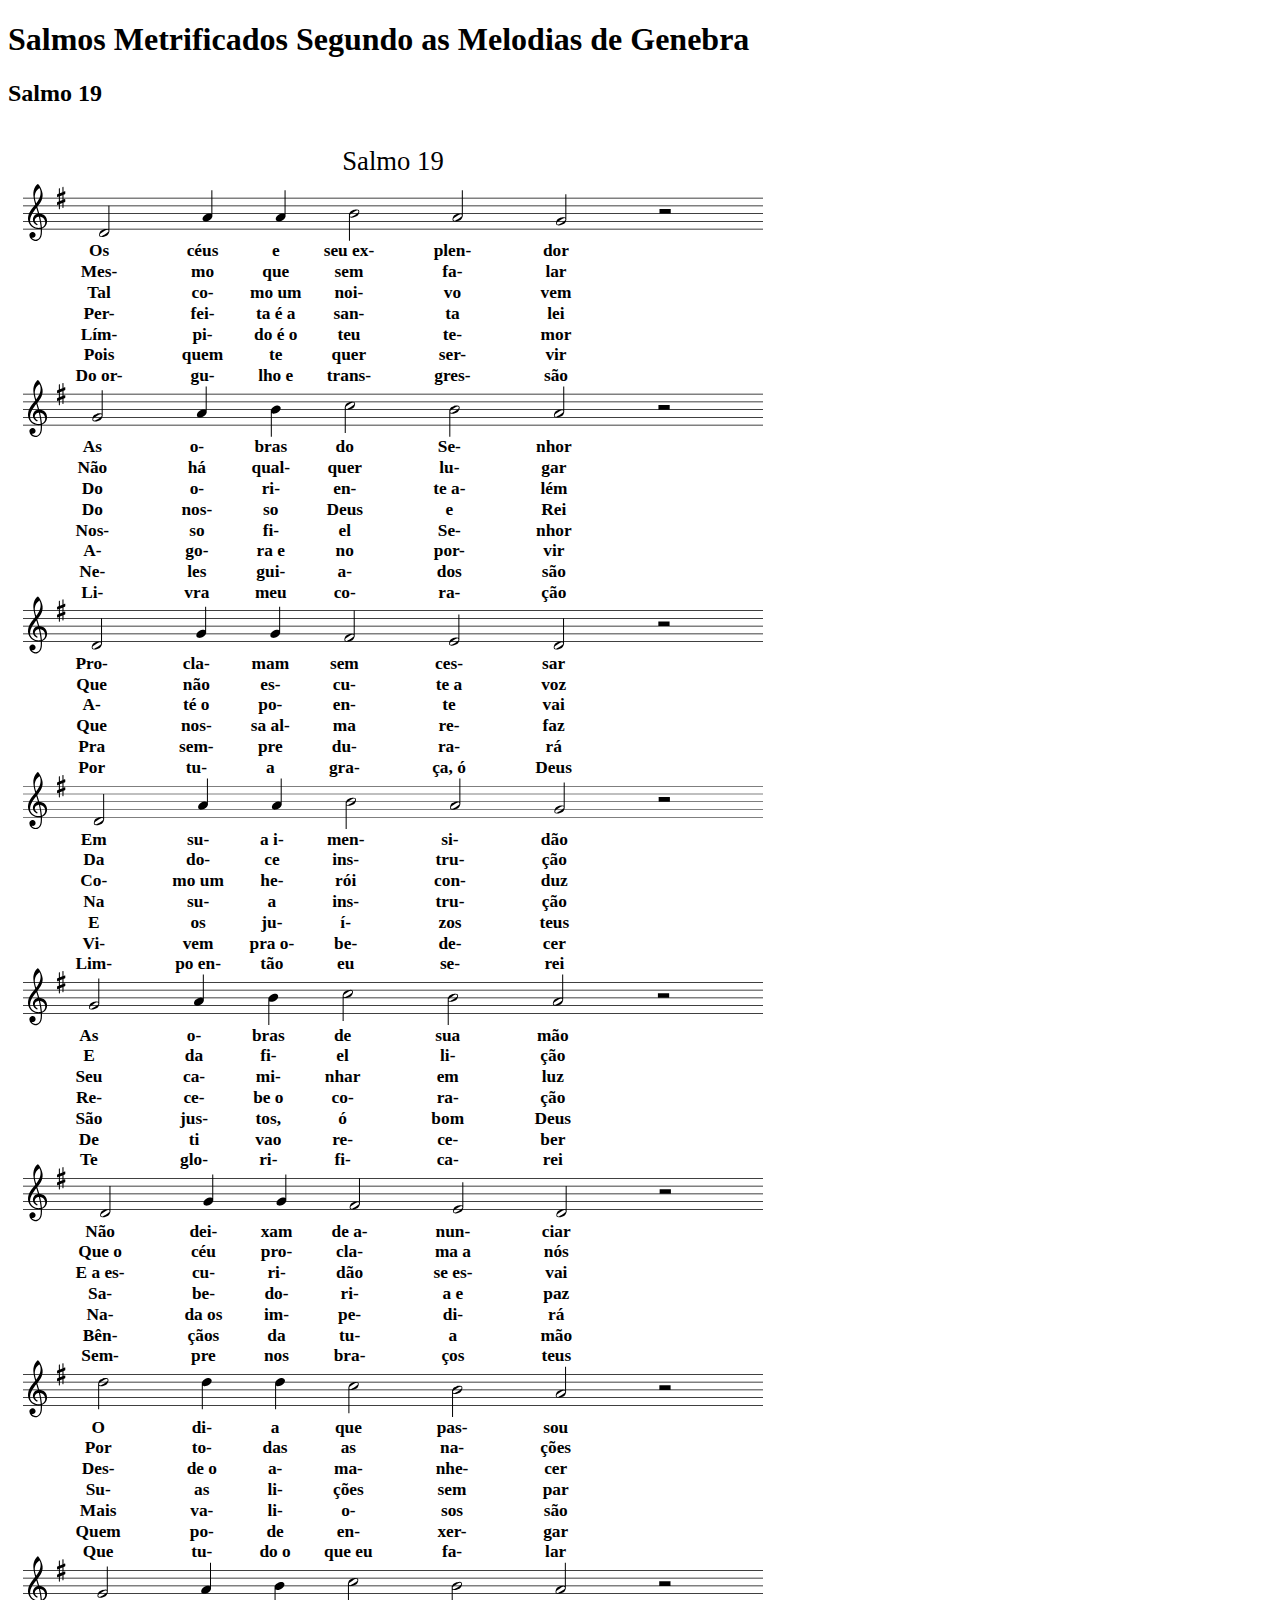
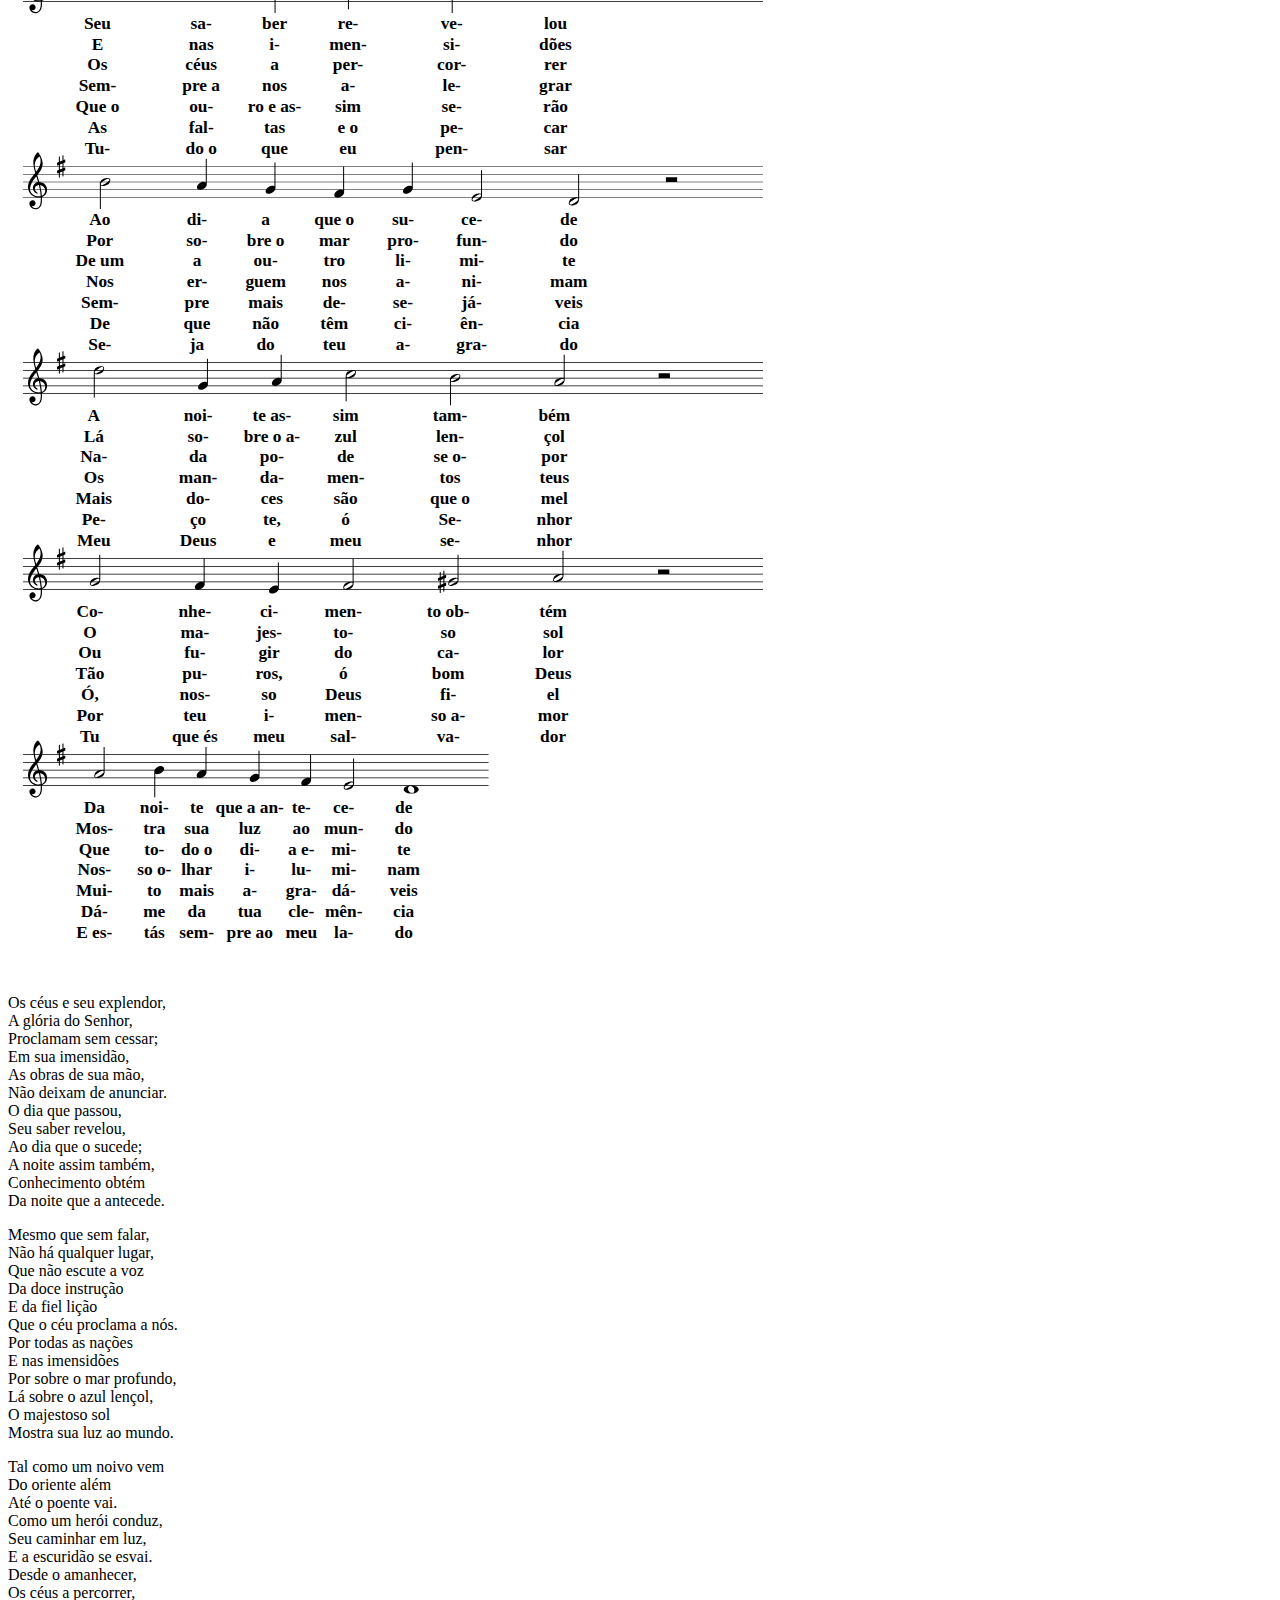
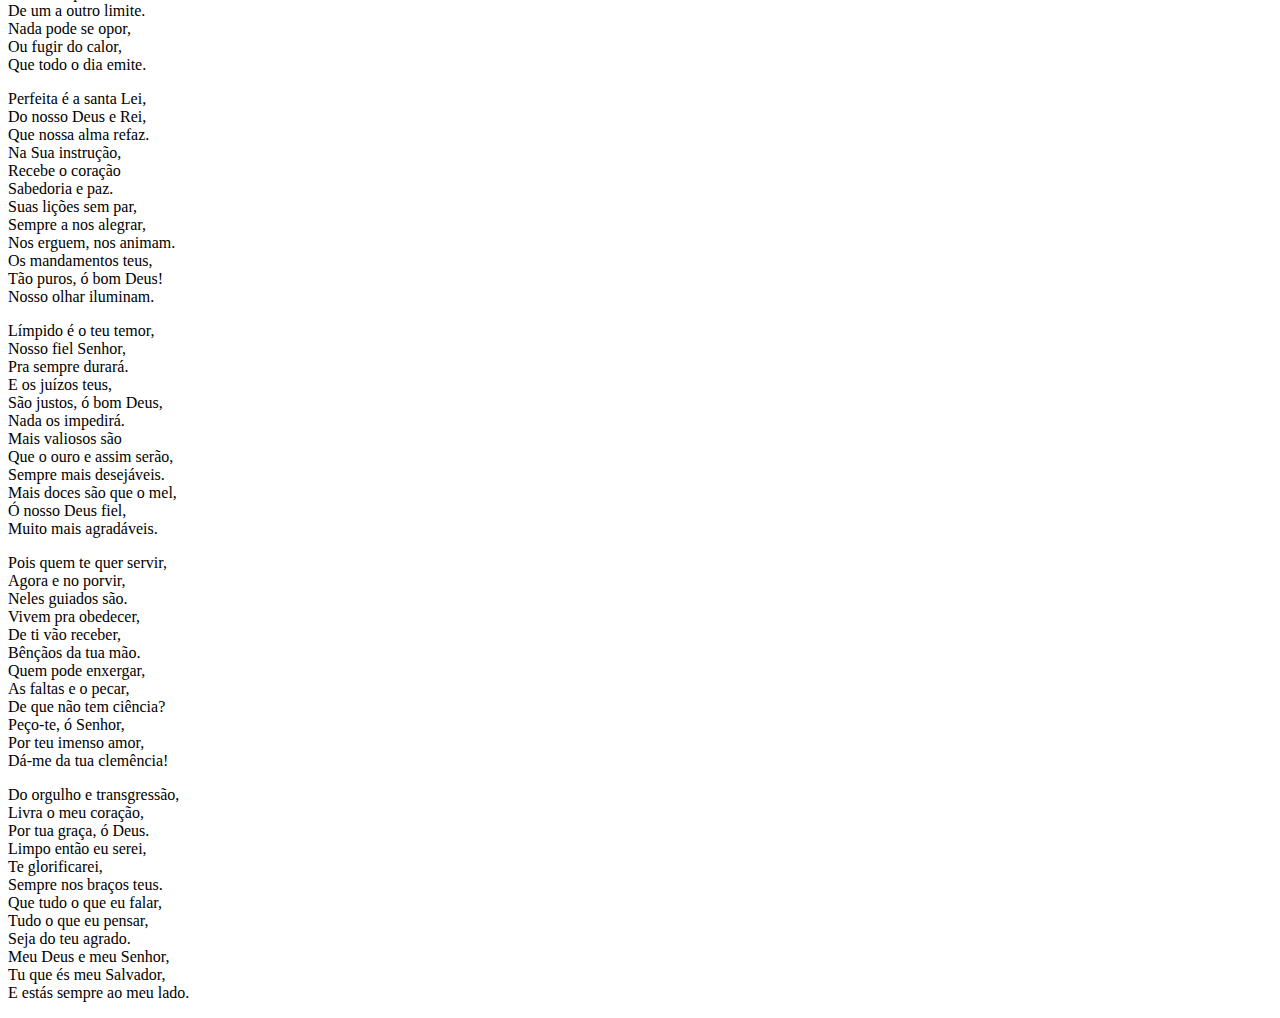
<file: psalms/html/Salmo19.html>
﻿<!DOCTYPE html>
<html>

<head>
  <meta charset="utf-8">
  <meta name="viewport" content="width=device-width, initial-scale=1.0">
  <title>Salmo19</title>
  <link rel="stylesheet" href="https://stackedit.io/style.css" />
</head>

<body class="stackedit">
  <div class="stackedit__html"><h1 id="salmos-metrificados-segundo-as-melodias-de-genebra">Salmos Metrificados Segundo as Melodias de Genebra</h1>
<h2 id="salmo-19">Salmo 19</h2>
<div class="abc-notation-block" style="overflow: hidden; height: 2451.0575px;"><svg xmlns:xlink="http://www.w3.org/1999/xlink" role="img" width="770.0000000000002" height="2451.0575"><title>Sheet Music for "Salmo 19"</title><g><path d="M 15 2227.285625 L 480.5456899847714 2227.285625 L 480.5456899847714 2227.985625 L 15 2227.985625 z" stroke="none" fill="#000000" class=""></path><path d="M 15 2235.035625 L 480.5456899847714 2235.035625 L 480.5456899847714 2235.735625 L 15 2235.735625 z" stroke="none" fill="#000000" class=""></path><path d="M 15 2242.785625 L 480.5456899847714 2242.785625 L 480.5456899847714 2243.485625 L 15 2243.485625 z" stroke="none" fill="#000000" class=""></path><path d="M 15 2250.535625 L 480.5456899847714 2250.535625 L 480.5456899847714 2251.235625 L 15 2251.235625 z" stroke="none" fill="#000000" class=""></path><path d="M 15 2258.285625 L 480.5456899847714 2258.285625 L 480.5456899847714 2258.985625 L 15 2258.985625 z" stroke="none" fill="#000000" class=""></path></g><path d="M 0 2215.65 L 100 2215.65 L 100 2216.35 L 0 2216.35 z" stroke="none" fill="rgba(0,0,0,0)" fill-opacity="0" class="" data-vertical="2216"></path><g><path d="M 15 2031.23875 L 755.0000000000001 2031.23875 L 755.0000000000001 2031.9387499999998 L 15 2031.9387499999998 z" stroke="none" fill="#000000" class=""></path><path d="M 15 2038.98875 L 755.0000000000001 2038.98875 L 755.0000000000001 2039.6887499999998 L 15 2039.6887499999998 z" stroke="none" fill="#000000" class=""></path><path d="M 15 2046.73875 L 755.0000000000001 2046.73875 L 755.0000000000001 2047.4387499999998 L 15 2047.4387499999998 z" stroke="none" fill="#000000" class=""></path><path d="M 15 2054.48875 L 755.0000000000001 2054.48875 L 755.0000000000001 2055.18875 L 15 2055.18875 z" stroke="none" fill="#000000" class=""></path><path d="M 15 2062.23875 L 755.0000000000001 2062.23875 L 755.0000000000001 2062.93875 L 15 2062.93875 z" stroke="none" fill="#000000" class=""></path></g><path d="M 0 2019.65 L 100 2019.65 L 100 2020.35 L 0 2020.35 z" stroke="none" fill="rgba(0,0,0,0)" fill-opacity="0" class="" data-vertical="2020"></path><g><path d="M 15 1835.191875 L 755 1835.191875 L 755 1835.8918749999998 L 15 1835.8918749999998 z" stroke="none" fill="#000000" class=""></path><path d="M 15 1842.941875 L 755 1842.941875 L 755 1843.6418749999998 L 15 1843.6418749999998 z" stroke="none" fill="#000000" class=""></path><path d="M 15 1850.691875 L 755 1850.691875 L 755 1851.3918749999998 L 15 1851.3918749999998 z" stroke="none" fill="#000000" class=""></path><path d="M 15 1858.441875 L 755 1858.441875 L 755 1859.1418749999998 L 15 1859.1418749999998 z" stroke="none" fill="#000000" class=""></path><path d="M 15 1866.191875 L 755 1866.191875 L 755 1866.8918749999998 L 15 1866.8918749999998 z" stroke="none" fill="#000000" class=""></path></g><path d="M 0 1823.65 L 100 1823.65 L 100 1824.35 L 0 1824.35 z" stroke="none" fill="rgba(0,0,0,0)" fill-opacity="0" class="" data-vertical="1824"></path><g><path d="M 15 1639.145 L 755.0000000000002 1639.145 L 755.0000000000002 1639.8449999999998 L 15 1639.8449999999998 z" stroke="none" fill="#000000" class=""></path><path d="M 15 1646.895 L 755.0000000000002 1646.895 L 755.0000000000002 1647.5949999999998 L 15 1647.5949999999998 z" stroke="none" fill="#000000" class=""></path><path d="M 15 1654.645 L 755.0000000000002 1654.645 L 755.0000000000002 1655.3449999999998 L 15 1655.3449999999998 z" stroke="none" fill="#000000" class=""></path><path d="M 15 1662.395 L 755.0000000000002 1662.395 L 755.0000000000002 1663.0949999999998 L 15 1663.0949999999998 z" stroke="none" fill="#000000" class=""></path><path d="M 15 1670.145 L 755.0000000000002 1670.145 L 755.0000000000002 1670.8449999999998 L 15 1670.8449999999998 z" stroke="none" fill="#000000" class=""></path></g><path d="M 0 1627.65 L 100 1627.65 L 100 1628.35 L 0 1628.35 z" stroke="none" fill="rgba(0,0,0,0)" fill-opacity="0" class="" data-vertical="1628"></path><g><path d="M 15 1443.098125 L 754.9999999999999 1443.098125 L 754.9999999999999 1443.7981249999998 L 15 1443.7981249999998 z" stroke="none" fill="#000000" class=""></path><path d="M 15 1450.848125 L 754.9999999999999 1450.848125 L 754.9999999999999 1451.5481249999998 L 15 1451.5481249999998 z" stroke="none" fill="#000000" class=""></path><path d="M 15 1458.598125 L 754.9999999999999 1458.598125 L 754.9999999999999 1459.2981249999998 L 15 1459.2981249999998 z" stroke="none" fill="#000000" class=""></path><path d="M 15 1466.348125 L 754.9999999999999 1466.348125 L 754.9999999999999 1467.0481249999998 L 15 1467.0481249999998 z" stroke="none" fill="#000000" class=""></path><path d="M 15 1474.098125 L 754.9999999999999 1474.098125 L 754.9999999999999 1474.7981249999998 L 15 1474.7981249999998 z" stroke="none" fill="#000000" class=""></path></g><path d="M 0 1431.65 L 100 1431.65 L 100 1432.35 L 0 1432.35 z" stroke="none" fill="rgba(0,0,0,0)" fill-opacity="0" class="" data-vertical="1432"></path><g><path d="M 15 1247.05125 L 755.0000000000001 1247.05125 L 755.0000000000001 1247.7512499999998 L 15 1247.7512499999998 z" stroke="none" fill="#000000" class=""></path><path d="M 15 1254.80125 L 755.0000000000001 1254.80125 L 755.0000000000001 1255.5012499999998 L 15 1255.5012499999998 z" stroke="none" fill="#000000" class=""></path><path d="M 15 1262.55125 L 755.0000000000001 1262.55125 L 755.0000000000001 1263.2512499999998 L 15 1263.2512499999998 z" stroke="none" fill="#000000" class=""></path><path d="M 15 1270.30125 L 755.0000000000001 1270.30125 L 755.0000000000001 1271.0012499999998 L 15 1271.0012499999998 z" stroke="none" fill="#000000" class=""></path><path d="M 15 1278.05125 L 755.0000000000001 1278.05125 L 755.0000000000001 1278.7512499999998 L 15 1278.7512499999998 z" stroke="none" fill="#000000" class=""></path></g><path d="M 0 1235.65 L 100 1235.65 L 100 1236.35 L 0 1236.35 z" stroke="none" fill="rgba(0,0,0,0)" fill-opacity="0" class="" data-vertical="1236"></path><g><path d="M 15 1051.004375 L 755 1051.004375 L 755 1051.7043749999998 L 15 1051.7043749999998 z" stroke="none" fill="#000000" class=""></path><path d="M 15 1058.754375 L 755 1058.754375 L 755 1059.4543749999998 L 15 1059.4543749999998 z" stroke="none" fill="#000000" class=""></path><path d="M 15 1066.504375 L 755 1066.504375 L 755 1067.2043749999998 L 15 1067.2043749999998 z" stroke="none" fill="#000000" class=""></path><path d="M 15 1074.254375 L 755 1074.254375 L 755 1074.9543749999998 L 15 1074.9543749999998 z" stroke="none" fill="#000000" class=""></path><path d="M 15 1082.004375 L 755 1082.004375 L 755 1082.7043749999998 L 15 1082.7043749999998 z" stroke="none" fill="#000000" class=""></path></g><path d="M 0 1039.65 L 100 1039.65 L 100 1040.35 L 0 1040.35 z" stroke="none" fill="rgba(0,0,0,0)" fill-opacity="0" class="" data-vertical="1040"></path><g><path d="M 15 854.9575 L 755.0000000000001 854.9575 L 755.0000000000001 855.6575 L 15 855.6575 z" stroke="none" fill="#000000" class=""></path><path d="M 15 862.7075 L 755.0000000000001 862.7075 L 755.0000000000001 863.4075 L 15 863.4075 z" stroke="none" fill="#000000" class=""></path><path d="M 15 870.4575 L 755.0000000000001 870.4575 L 755.0000000000001 871.1575 L 15 871.1575 z" stroke="none" fill="#000000" class=""></path><path d="M 15 878.2075 L 755.0000000000001 878.2075 L 755.0000000000001 878.9075 L 15 878.9075 z" stroke="none" fill="#000000" class=""></path><path d="M 15 885.9575 L 755.0000000000001 885.9575 L 755.0000000000001 886.6575 L 15 886.6575 z" stroke="none" fill="#000000" class=""></path></g><path d="M 0 843.65 L 100 843.65 L 100 844.35 L 0 844.35 z" stroke="none" fill="rgba(0,0,0,0)" fill-opacity="0" class="" data-vertical="844"></path><g><path d="M 15 658.910625 L 755 658.910625 L 755 659.610625 L 15 659.610625 z" stroke="none" fill="#000000" class=""></path><path d="M 15 666.660625 L 755 666.660625 L 755 667.360625 L 15 667.360625 z" stroke="none" fill="#000000" class=""></path><path d="M 15 674.410625 L 755 674.410625 L 755 675.110625 L 15 675.110625 z" stroke="none" fill="#000000" class=""></path><path d="M 15 682.160625 L 755 682.160625 L 755 682.860625 L 15 682.860625 z" stroke="none" fill="#000000" class=""></path><path d="M 15 689.910625 L 755 689.910625 L 755 690.610625 L 15 690.610625 z" stroke="none" fill="#000000" class=""></path></g><path d="M 0 647.65 L 100 647.65 L 100 648.35 L 0 648.35 z" stroke="none" fill="rgba(0,0,0,0)" fill-opacity="0" class="" data-vertical="648"></path><g><path d="M 15 483.254375 L 755 483.254375 L 755 483.954375 L 15 483.954375 z" stroke="none" fill="#000000" class=""></path><path d="M 15 491.004375 L 755 491.004375 L 755 491.704375 L 15 491.704375 z" stroke="none" fill="#000000" class=""></path><path d="M 15 498.754375 L 755 498.754375 L 755 499.454375 L 15 499.454375 z" stroke="none" fill="#000000" class=""></path><path d="M 15 506.504375 L 755 506.504375 L 755 507.204375 L 15 507.204375 z" stroke="none" fill="#000000" class=""></path><path d="M 15 514.254375 L 755 514.254375 L 755 514.954375 L 15 514.954375 z" stroke="none" fill="#000000" class=""></path></g><path d="M 0 471.65 L 100 471.65 L 100 472.35 L 0 472.35 z" stroke="none" fill="rgba(0,0,0,0)" fill-opacity="0" class="" data-vertical="472"></path><g><path d="M 15 266.80125 L 755.0000000000001 266.80125 L 755.0000000000001 267.50125 L 15 267.50125 z" stroke="none" fill="#000000" class=""></path><path d="M 15 274.55125 L 755.0000000000001 274.55125 L 755.0000000000001 275.25125 L 15 275.25125 z" stroke="none" fill="#000000" class=""></path><path d="M 15 282.30125 L 755.0000000000001 282.30125 L 755.0000000000001 283.00125 L 15 283.00125 z" stroke="none" fill="#000000" class=""></path><path d="M 15 290.05125 L 755.0000000000001 290.05125 L 755.0000000000001 290.75125 L 15 290.75125 z" stroke="none" fill="#000000" class=""></path><path d="M 15 297.80125 L 755.0000000000001 297.80125 L 755.0000000000001 298.50125 L 15 298.50125 z" stroke="none" fill="#000000" class=""></path></g><path d="M 0 255.65 L 100 255.65 L 100 256.35 L 0 256.35 z" stroke="none" fill="rgba(0,0,0,0)" fill-opacity="0" class="" data-vertical="256"></path><g><path d="M 15 70.75437500000001 L 755.0000000000001 70.75437500000001 L 755.0000000000001 71.454375 L 15 71.454375 z" stroke="none" fill="#000000" class=""></path><path d="M 15 78.50437500000001 L 755.0000000000001 78.50437500000001 L 755.0000000000001 79.204375 L 15 79.204375 z" stroke="none" fill="#000000" class=""></path><path d="M 15 86.25437500000001 L 755.0000000000001 86.25437500000001 L 755.0000000000001 86.954375 L 15 86.954375 z" stroke="none" fill="#000000" class=""></path><path d="M 15 94.00437500000001 L 755.0000000000001 94.00437500000001 L 755.0000000000001 94.704375 L 15 94.704375 z" stroke="none" fill="#000000" class=""></path><path d="M 15 101.75437500000001 L 755.0000000000001 101.75437500000001 L 755.0000000000001 102.454375 L 15 102.454375 z" stroke="none" fill="#000000" class=""></path></g><path d="M 0 58.65 L 100 58.65 L 100 59.35 L 0 59.35 z" stroke="none" fill="rgba(0,0,0,0)" fill-opacity="0" class="" data-vertical="59"></path><text font-size="26.666666666666668" font-style="normal" font-family="&quot;Times New Roman&quot;" font-weight="normal" text-decoration="none" class="" font="" text-anchor="middle" x="385" y="29.56" dy="0.5em"><tspan x="385">Salmo 19</tspan></text><path d="m 29.689999999999998 56.94437500000001c 0.09 -0.09 0.24 -0.06 0.36 0c 0.12 0.09 0.57 0.6 0.96 1.11c 1.77 2.34 3.21 5.85 3.57 8.73c 0.21 1.56 0.03 3.27 -0.45 4.86c -0.69 2.31 -1.92 4.47 -4.23 7.44c -0.3 0.39 -0.57 0.72 -0.6 0.75c -0.03 0.06 0 0.15 0.18 0.78c 0.54 1.68 1.38 4.44 1.68 5.49l 0.09 0.42l 0.39 0c 1.47 0.09 2.76 0.51 3.96 1.29c 1.83 1.23 3.06 3.21 3.39 5.52c 0.09 0.45 0.12 1.29 0.06 1.74c -0.09 1.02 -0.33 1.83 -0.75 2.73c -0.84 1.71 -2.28 3.06 -4.02 3.72l -0.33 0.12l 0.03 1.26c 0 1.74 -0.06 3.63 -0.21 4.62c -0.45 3.06 -2.19 5.49 -4.47 6.21c -0.57 0.18 -0.9 0.21 -1.59 0.21c -0.69 0 -1.02 -0.03 -1.65 -0.21c -1.14 -0.27 -2.13 -0.84 -2.94 -1.65c -0.99 -0.99 -1.56 -2.16 -1.71 -3.54c -0.09 -0.81 0.06 -1.53 0.45 -2.13c 0.63 -0.99 1.83 -1.56 3 -1.53c 1.5 0.09 2.64 1.32 2.73 2.94c 0.06 1.47 -0.93 2.7 -2.37 2.97c -0.45 0.06 -0.84 0.03 -1.29 -0.09l -0.21 -0.09l 0.09 0.12c 0.39 0.54 0.78 0.93 1.32 1.26c 1.35 0.87 3.06 1.02 4.35 0.36c 1.44 -0.72 2.52 -2.28 2.97 -4.35c 0.15 -0.66 0.24 -1.5 0.3 -3.03c 0.03 -0.84 0.03 -2.94 0 -3c -0.03 0 -0.18 0 -0.36 0.03c -0.66 0.12 -0.99 0.12 -1.83 0.12c -1.05 0 -1.71 -0.06 -2.61 -0.3c -4.02 -0.99 -7.11 -4.35 -7.8 -8.46c -0.12 -0.66 -0.12 -0.99 -0.12 -1.83c 0 -0.84 0 -1.14 0.15 -1.92c 0.36 -2.28 1.41 -4.62 3.3 -7.29l 2.79 -3.6c 0.54 -0.66 0.96 -1.2 0.96 -1.23c 0 -0.03 -0.09 -0.33 -0.18 -0.69c -0.96 -3.21 -1.41 -5.28 -1.59 -7.68c -0.12 -1.38 -0.15 -3.09 -0.06 -3.96c 0.33 -2.67 1.38 -5.07 3.12 -7.08c 0.36 -0.42 0.99 -1.05 1.17 -1.14zm 2.01 4.71c -0.15 -0.3 -0.3 -0.54 -0.3 -0.54c -0.03 0 -0.18 0.09 -0.3 0.21c -2.4 1.74 -3.87 4.2 -4.26 7.11c -0.06 0.54 -0.06 1.41 -0.03 1.89c 0.09 1.29 0.48 3.12 1.08 5.22c 0.15 0.42 0.24 0.78 0.24 0.81c 0 0.03 0.84 -1.11 1.23 -1.68c 1.89 -2.73 2.88 -5.07 3.15 -7.53c 0.09 -0.57 0.12 -1.74 0.06 -2.37c -0.09 -1.23 -0.27 -1.92 -0.87 -3.12zm -2.94 20.7c -0.21 -0.72 -0.39 -1.32 -0.42 -1.32c 0 0 -1.2 1.47 -1.86 2.37c -2.79 3.63 -4.02 6.3 -4.35 9.3c -0.03 0.21 -0.03 0.69 -0.03 1.08c 0 0.69 0 0.75 0.06 1.11c 0.12 0.54 0.27 0.99 0.51 1.47c 0.69 1.38 1.83 2.55 3.42 3.42c 0.96 0.54 2.07 0.9 3.21 1.08c 0.78 0.12 2.04 0.12 2.94 -0.03c 0.51 -0.06 0.45 -0.03 0.42 -0.3c -0.24 -3.33 -0.72 -6.33 -1.62 -10.08c -0.09 -0.39 -0.18 -0.75 -0.18 -0.78c -0.03 -0.03 -0.42 0 -0.81 0.09c -0.9 0.18 -1.65 0.57 -2.22 1.14c -0.72 0.72 -1.08 1.65 -1.05 2.64c 0.06 0.96 0.48 1.83 1.23 2.58c 0.36 0.36 0.72 0.63 1.17 0.9c 0.33 0.18 0.36 0.21 0.42 0.33c 0.18 0.42 -0.18 0.9 -0.6 0.87c -0.18 -0.03 -0.84 -0.36 -1.26 -0.63c -0.78 -0.51 -1.38 -1.11 -1.86 -1.83c -1.77 -2.7 -0.99 -6.42 1.71 -8.19c 0.3 -0.21 0.81 -0.48 1.17 -0.63c 0.3 -0.09 1.02 -0.3 1.14 -0.3c 0.06 0 0.09 0 0.09 -0.03c 0.03 -0.03 -0.51 -1.92 -1.23 -4.26zm 3.78 7.41c -0.18 -0.03 -0.36 -0.06 -0.39 -0.06c -0.03 0 0 0.21 0.18 1.02c 0.75 3.18 1.26 6.3 1.5 9.09c 0.06 0.72 0 0.69 0.51 0.42c 0.78 -0.36 1.44 -0.96 1.98 -1.77c 1.08 -1.62 1.2 -3.69 0.3 -5.55c -0.81 -1.62 -2.31 -2.79 -4.08 -3.15z" stroke="none" fill="#000000" class=""></path><rect x="15" y="59.479375000000005" width="24.051" height="54.25" fill="#000000" stroke="#000000" fill-opacity="0" stroke-opacity="0"></rect><path d="m 54.781000000000006 59.91437500000001c 0.21 -0.12 0.54 -0.03 0.66 0.24c 0.06 0.12 0.06 0.21 0.06 2.31c 0 1.23 0 2.22 0.03 2.22c 0 0 0.27 -0.12 0.6 -0.24c 0.69 -0.27 0.78 -0.3 0.96 -0.15c 0.21 0.15 0.21 0.18 0.21 1.38c 0 1.02 0 1.11 -0.06 1.2c -0.03 0.06 -0.09 0.12 -0.12 0.15c -0.06 0.03 -0.42 0.21 -0.84 0.36l -0.75 0.33l -0.03 2.43c 0 1.32 0 2.43 0.03 2.43c 0 0 0.27 -0.12 0.6 -0.24c 0.69 -0.27 0.78 -0.3 0.96 -0.15c 0.21 0.15 0.21 0.18 0.21 1.38c 0 1.02 0 1.11 -0.06 1.2c -0.03 0.06 -0.09 0.12 -0.12 0.15c -0.06 0.03 -0.42 0.21 -0.84 0.36l -0.75 0.33l -0.03 2.52c 0 2.28 -0.03 2.55 -0.06 2.64c -0.21 0.36 -0.72 0.36 -0.93 0c -0.03 -0.09 -0.06 -0.33 -0.06 -2.43l 0 -2.31l -1.29 0.51l -1.26 0.51l 0 2.43c 0 2.58 0 2.52 -0.15 2.67c -0.06 0.09 -0.27 0.18 -0.36 0.18c -0.12 0 -0.33 -0.09 -0.39 -0.18c -0.15 -0.15 -0.15 -0.09 -0.15 -2.43c 0 -1.23 0 -2.22 -0.03 -2.22c 0 0 -0.27 0.12 -0.6 0.24c -0.69 0.27 -0.78 0.3 -0.96 0.15c -0.21 -0.15 -0.21 -0.18 -0.21 -1.38c 0 -1.02 0 -1.11 0.06 -1.2c 0.03 -0.06 0.09 -0.12 0.12 -0.15c 0.06 -0.03 0.42 -0.21 0.84 -0.36l 0.78 -0.33l 0 -2.43c 0 -1.32 0 -2.43 -0.03 -2.43c 0 0 -0.27 0.12 -0.6 0.24c -0.69 0.27 -0.78 0.3 -0.96 0.15c -0.21 -0.15 -0.21 -0.18 -0.21 -1.38c 0 -1.02 0 -1.11 0.06 -1.2c 0.03 -0.06 0.09 -0.12 0.12 -0.15c 0.06 -0.03 0.42 -0.21 0.84 -0.36l 0.78 -0.33l 0 -2.52c 0 -2.28 0.03 -2.55 0.06 -2.64c 0.21 -0.36 0.72 -0.36 0.93 0c 0.03 0.09 0.06 0.33 0.06 2.43l 0.03 2.31l 1.26 -0.51l 1.26 -0.51l 0 -2.43c 0 -2.28 0 -2.43 0.06 -2.55c 0.06 -0.12 0.12 -0.18 0.27 -0.24zm -0.33 10.65l 0 -2.43l -1.29 0.51l -1.26 0.51l 0 2.46l 0 2.43l 0.09 -0.03c 0.06 -0.03 0.63 -0.27 1.29 -0.51l 1.17 -0.48l 0 -2.46z" stroke="none" fill="#000000" class=""></path><rect x="49.051" y="59.87337500000001" width="8.25" height="22.46199999999999" fill="#000000" stroke="#000000" fill-opacity="0" stroke-opacity="0"></rect><text font-size="17.333333333333332" font-style="normal" font-family="&quot;Times New Roman&quot;" font-weight="bold" text-decoration="none" class="" font="" text-anchor="middle" x="91.035375" y="120.729375" dy="0.5em"><tspan x="91.035375">Os</tspan><tspan x="91.035375" dy="1.2em">Mes-</tspan><tspan x="91.035375" dy="1.2em">Tal</tspan><tspan x="91.035375" dy="1.2em">Per-</tspan><tspan x="91.035375" dy="1.2em">Lím-</tspan><tspan x="91.035375" dy="1.2em">Pois</tspan><tspan x="91.035375" dy="1.2em">Do&nbsp;or-</tspan><tspan x="91.035375" dy="1.2em"></tspan></text><path d="m 98.475375 101.92937500000001c 0.06 -0.03 0.27 -0.03 0.48 -0.03c 1.05 0 1.71 0.24 2.1 0.81c 0.42 0.6 0.45 1.35 0.18 2.4c -0.42 1.59 -1.14 2.73 -2.16 3.39c -1.41 0.93 -3.18 1.44 -5.4 1.53c -1.17 0.03 -1.89 -0.21 -2.28 -0.81c -0.42 -0.6 -0.45 -1.35 -0.18 -2.4c 0.42 -1.59 1.14 -2.73 2.16 -3.39c 0.63 -0.42 1.23 -0.72 1.98 -0.96c 0.9 -0.3 1.65 -0.42 3.12 -0.54zm 1.29 0.87c -0.27 -0.09 -0.63 -0.12 -0.9 -0.03c -0.72 0.24 -1.53 0.69 -3.27 1.8c -2.34 1.5 -3.3 2.25 -3.57 2.79c -0.36 0.72 -0.06 1.5 0.66 1.77c 0.24 0.12 0.69 0.09 0.99 0c 0.84 -0.3 1.92 -0.93 4.14 -2.37c 1.62 -1.08 2.37 -1.71 2.61 -2.19c 0.36 -0.72 0.06 -1.5 -0.66 -1.77zm 1.6400000000000006 -23.945000000000007L 101.405375 104.68770833333333L 100.405375 104.68770833333333L 100.405375 78.854375z" stroke="none" fill="#000000" class=""></path><rect x="91.035375" y="78.854375" width="23.734375" height="34.875" fill="#000000" stroke="#000000" fill-opacity="0" stroke-opacity="0"></rect><text font-size="17.333333333333332" font-style="normal" font-family="&quot;Times New Roman&quot;" font-weight="bold" text-decoration="none" class="" font="" text-anchor="middle" x="194.54995532126236" y="120.729375" dy="0.5em"><tspan x="194.54995532126236">céus</tspan><tspan x="194.54995532126236" dy="1.2em">mo</tspan><tspan x="194.54995532126236" dy="1.2em">co-</tspan><tspan x="194.54995532126236" dy="1.2em">fei-</tspan><tspan x="194.54995532126236" dy="1.2em">pi-</tspan><tspan x="194.54995532126236" dy="1.2em">quem</tspan><tspan x="194.54995532126236" dy="1.2em">gu-</tspan><tspan x="194.54995532126236" dy="1.2em"></tspan></text><path d="m 200.63995532126236 86.42937500000001c 0.36 -0.03 1.2 0 1.53 0.06c 1.17 0.24 1.89 0.84 2.16 1.83c 0.06 0.18 0.06 0.3 0.06 0.66c 0 0.45 0 0.63 -0.15 1.08c -0.66 2.04 -3.06 3.93 -5.52 4.38c -0.54 0.09 -1.44 0.09 -1.83 0.03c -1.23 -0.27 -1.98 -0.87 -2.25 -1.86c -0.06 -0.18 -0.06 -0.3 -0.06 -0.66c 0 -0.45 0 -0.63 0.15 -1.08c 0.24 -0.78 0.75 -1.53 1.44 -2.22c 1.2 -1.2 2.85 -2.01 4.47 -2.22zm 3.719999999999999 -23.075000000000003L 204.35995532126236 89.18770833333335L 203.35995532126236 89.18770833333335L 203.35995532126236 63.354375000000005z" stroke="none" fill="#000000" class=""></path><rect x="194.54995532126236" y="63.354375000000005" width="20.90625" height="50.375" fill="#000000" stroke="#000000" fill-opacity="0" stroke-opacity="0"></rect><text font-size="17.333333333333332" font-style="normal" font-family="&quot;Times New Roman&quot;" font-weight="bold" text-decoration="none" class="" font="" text-anchor="middle" x="267.74581701810655" y="120.729375" dy="0.5em"><tspan x="267.74581701810655">e</tspan><tspan x="267.74581701810655" dy="1.2em">que</tspan><tspan x="267.74581701810655" dy="1.2em">mo&nbsp;um</tspan><tspan x="267.74581701810655" dy="1.2em">ta&nbsp;é&nbsp;a</tspan><tspan x="267.74581701810655" dy="1.2em">do&nbsp;é&nbsp;o</tspan><tspan x="267.74581701810655" dy="1.2em">te</tspan><tspan x="267.74581701810655" dy="1.2em">lho&nbsp;e</tspan><tspan x="267.74581701810655" dy="1.2em"></tspan></text><path d="m 273.8358170181065 86.42937500000001c 0.36 -0.03 1.2 0 1.53 0.06c 1.17 0.24 1.89 0.84 2.16 1.83c 0.06 0.18 0.06 0.3 0.06 0.66c 0 0.45 0 0.63 -0.15 1.08c -0.66 2.04 -3.06 3.93 -5.52 4.38c -0.54 0.09 -1.44 0.09 -1.83 0.03c -1.23 -0.27 -1.98 -0.87 -2.25 -1.86c -0.06 -0.18 -0.06 -0.3 -0.06 -0.66c 0 -0.45 0 -0.63 0.15 -1.08c 0.24 -0.78 0.75 -1.53 1.44 -2.22c 1.2 -1.2 2.85 -2.01 4.47 -2.22zm 3.7200000000000273 -23.075000000000003L 277.55581701810655 89.18770833333335L 276.55581701810655 89.18770833333335L 276.55581701810655 63.354375000000005z" stroke="none" fill="#000000" class=""></path><rect x="267.74581701810655" y="63.354375000000005" width="26.0078125" height="50.375" fill="#000000" stroke="#000000" fill-opacity="0" stroke-opacity="0"></rect><text font-size="17.333333333333332" font-style="normal" font-family="&quot;Times New Roman&quot;" font-weight="bold" text-decoration="none" class="" font="" text-anchor="middle" x="340.94167871495074" y="120.729375" dy="0.5em"><tspan x="340.94167871495074">seu&nbsp;ex-</tspan><tspan x="340.94167871495074" dy="1.2em">sem</tspan><tspan x="340.94167871495074" dy="1.2em">noi-</tspan><tspan x="340.94167871495074" dy="1.2em">san-</tspan><tspan x="340.94167871495074" dy="1.2em">teu</tspan><tspan x="340.94167871495074" dy="1.2em">quer</tspan><tspan x="340.94167871495074" dy="1.2em">trans-</tspan><tspan x="340.94167871495074" dy="1.2em"></tspan></text><path d="m 348.38167871495074 82.55437500000001c 0.06 -0.03 0.27 -0.03 0.48 -0.03c 1.05 0 1.71 0.24 2.1 0.81c 0.42 0.6 0.45 1.35 0.18 2.4c -0.42 1.59 -1.14 2.73 -2.16 3.39c -1.41 0.93 -3.18 1.44 -5.4 1.53c -1.17 0.03 -1.89 -0.21 -2.28 -0.81c -0.42 -0.6 -0.45 -1.35 -0.18 -2.4c 0.42 -1.59 1.14 -2.73 2.16 -3.39c 0.63 -0.42 1.23 -0.72 1.98 -0.96c 0.9 -0.3 1.65 -0.42 3.12 -0.54zm 1.29 0.87c -0.27 -0.09 -0.63 -0.12 -0.9 -0.03c -0.72 0.24 -1.53 0.69 -3.27 1.8c -2.34 1.5 -3.3 2.25 -3.57 2.79c -0.36 0.72 -0.06 1.5 0.66 1.77c 0.24 0.12 0.69 0.09 0.99 0c 0.84 -0.3 1.92 -0.93 4.14 -2.37c 1.62 -1.08 2.37 -1.71 2.61 -2.19c 0.36 -0.72 0.06 -1.5 -0.66 -1.77zm -8.730000000000018 30.304999999999993L 340.94167871495074 86.604375L 341.94167871495074 86.604375L 341.94167871495074 113.729375z" stroke="none" fill="#000000" class=""></path><rect x="340.94167871495074" y="82.538375" width="25.515625" height="31.191000000000003" fill="#000000" stroke="#000000" fill-opacity="0" stroke-opacity="0"></rect><text font-size="17.333333333333332" font-style="normal" font-family="&quot;Times New Roman&quot;" font-weight="bold" text-decoration="none" class="" font="" text-anchor="middle" x="444.4562590362131" y="120.729375" dy="0.5em"><tspan x="444.4562590362131">plen-</tspan><tspan x="444.4562590362131" dy="1.2em">fa-</tspan><tspan x="444.4562590362131" dy="1.2em">vo</tspan><tspan x="444.4562590362131" dy="1.2em">ta</tspan><tspan x="444.4562590362131" dy="1.2em">te-</tspan><tspan x="444.4562590362131" dy="1.2em">ser-</tspan><tspan x="444.4562590362131" dy="1.2em">gres-</tspan><tspan x="444.4562590362131" dy="1.2em"></tspan></text><path d="m 451.8962590362131 86.42937500000001c 0.06 -0.03 0.27 -0.03 0.48 -0.03c 1.05 0 1.71 0.24 2.1 0.81c 0.42 0.6 0.45 1.35 0.18 2.4c -0.42 1.59 -1.14 2.73 -2.16 3.39c -1.41 0.93 -3.18 1.44 -5.4 1.53c -1.17 0.03 -1.89 -0.21 -2.28 -0.81c -0.42 -0.6 -0.45 -1.35 -0.18 -2.4c 0.42 -1.59 1.14 -2.73 2.16 -3.39c 0.63 -0.42 1.23 -0.72 1.98 -0.96c 0.9 -0.3 1.65 -0.42 3.12 -0.54zm 1.29 0.87c -0.27 -0.09 -0.63 -0.12 -0.9 -0.03c -0.72 0.24 -1.53 0.69 -3.27 1.8c -2.34 1.5 -3.3 2.25 -3.57 2.79c -0.36 0.72 -0.06 1.5 0.66 1.77c 0.24 0.12 0.69 0.09 0.99 0c 0.84 -0.3 1.92 -0.93 4.14 -2.37c 1.62 -1.08 2.37 -1.71 2.61 -2.19c 0.36 -0.72 0.06 -1.5 -0.66 -1.77zm 1.6399999999999864 -23.945000000000007L 454.8262590362131 89.18770833333335L 453.8262590362131 89.18770833333335L 453.8262590362131 63.354375000000005z" stroke="none" fill="#000000" class=""></path><rect x="444.4562590362131" y="63.354375000000005" width="18.96875" height="50.375" fill="#000000" stroke="#000000" fill-opacity="0" stroke-opacity="0"></rect><text font-size="17.333333333333332" font-style="normal" font-family="&quot;Times New Roman&quot;" font-weight="bold" text-decoration="none" class="" font="" text-anchor="middle" x="547.9708393574755" y="120.729375" dy="0.5em"><tspan x="547.9708393574755">dor</tspan><tspan x="547.9708393574755" dy="1.2em">lar</tspan><tspan x="547.9708393574755" dy="1.2em">vem</tspan><tspan x="547.9708393574755" dy="1.2em">lei</tspan><tspan x="547.9708393574755" dy="1.2em">mor</tspan><tspan x="547.9708393574755" dy="1.2em">vir</tspan><tspan x="547.9708393574755" dy="1.2em">são</tspan><tspan x="547.9708393574755" dy="1.2em"></tspan></text><path d="m 555.4108393574755 90.30437500000001c 0.06 -0.03 0.27 -0.03 0.48 -0.03c 1.05 0 1.71 0.24 2.1 0.81c 0.42 0.6 0.45 1.35 0.18 2.4c -0.42 1.59 -1.14 2.73 -2.16 3.39c -1.41 0.93 -3.18 1.44 -5.4 1.53c -1.17 0.03 -1.89 -0.21 -2.28 -0.81c -0.42 -0.6 -0.45 -1.35 -0.18 -2.4c 0.42 -1.59 1.14 -2.73 2.16 -3.39c 0.63 -0.42 1.23 -0.72 1.98 -0.96c 0.9 -0.3 1.65 -0.42 3.12 -0.54zm 1.29 0.87c -0.27 -0.09 -0.63 -0.12 -0.9 -0.03c -0.72 0.24 -1.53 0.69 -3.27 1.8c -2.34 1.5 -3.3 2.25 -3.57 2.79c -0.36 0.72 -0.06 1.5 0.66 1.77c 0.24 0.12 0.69 0.09 0.99 0c 0.84 -0.3 1.92 -0.93 4.14 -2.37c 1.62 -1.08 2.37 -1.71 2.61 -2.19c 0.36 -0.72 0.06 -1.5 -0.66 -1.77zm 1.6399999999999864 -23.945000000000007L 558.3408393574755 93.06270833333335L 557.3408393574755 93.06270833333335L 557.3408393574755 67.229375z" stroke="none" fill="#000000" class=""></path><rect x="547.9708393574755" y="67.229375" width="15.5546875" height="46.5" fill="#000000" stroke="#000000" fill-opacity="0" stroke-opacity="0"></rect><path d="m 651.5454196787377 81.984375l 0.09 -0.06l 5.46 0l 5.49 0l 0.09 0.06l 0.06 0.09l 0 2.19l 0 2.19l -0.06 0.09l -0.09 0.06l -5.49 0l -5.46 0l -0.09 -0.06l -0.06 -0.09l 0 -2.19l 0 -2.19z" stroke="none" fill="#000000" class=""></path><rect x="651.4854196787378" y="80.389375" width="11.25" height="4.680000000000007" fill="#000000" stroke="#000000" fill-opacity="0" stroke-opacity="0"></rect><path d="m 29.689999999999998 252.99125c 0.09 -0.09 0.24 -0.06 0.36 0c 0.12 0.09 0.57 0.6 0.96 1.11c 1.77 2.34 3.21 5.85 3.57 8.73c 0.21 1.56 0.03 3.27 -0.45 4.86c -0.69 2.31 -1.92 4.47 -4.23 7.44c -0.3 0.39 -0.57 0.72 -0.6 0.75c -0.03 0.06 0 0.15 0.18 0.78c 0.54 1.68 1.38 4.44 1.68 5.49l 0.09 0.42l 0.39 0c 1.47 0.09 2.76 0.51 3.96 1.29c 1.83 1.23 3.06 3.21 3.39 5.52c 0.09 0.45 0.12 1.29 0.06 1.74c -0.09 1.02 -0.33 1.83 -0.75 2.73c -0.84 1.71 -2.28 3.06 -4.02 3.72l -0.33 0.12l 0.03 1.26c 0 1.74 -0.06 3.63 -0.21 4.62c -0.45 3.06 -2.19 5.49 -4.47 6.21c -0.57 0.18 -0.9 0.21 -1.59 0.21c -0.69 0 -1.02 -0.03 -1.65 -0.21c -1.14 -0.27 -2.13 -0.84 -2.94 -1.65c -0.99 -0.99 -1.56 -2.16 -1.71 -3.54c -0.09 -0.81 0.06 -1.53 0.45 -2.13c 0.63 -0.99 1.83 -1.56 3 -1.53c 1.5 0.09 2.64 1.32 2.73 2.94c 0.06 1.47 -0.93 2.7 -2.37 2.97c -0.45 0.06 -0.84 0.03 -1.29 -0.09l -0.21 -0.09l 0.09 0.12c 0.39 0.54 0.78 0.93 1.32 1.26c 1.35 0.87 3.06 1.02 4.35 0.36c 1.44 -0.72 2.52 -2.28 2.97 -4.35c 0.15 -0.66 0.24 -1.5 0.3 -3.03c 0.03 -0.84 0.03 -2.94 0 -3c -0.03 0 -0.18 0 -0.36 0.03c -0.66 0.12 -0.99 0.12 -1.83 0.12c -1.05 0 -1.71 -0.06 -2.61 -0.3c -4.02 -0.99 -7.11 -4.35 -7.8 -8.46c -0.12 -0.66 -0.12 -0.99 -0.12 -1.83c 0 -0.84 0 -1.14 0.15 -1.92c 0.36 -2.28 1.41 -4.62 3.3 -7.29l 2.79 -3.6c 0.54 -0.66 0.96 -1.2 0.96 -1.23c 0 -0.03 -0.09 -0.33 -0.18 -0.69c -0.96 -3.21 -1.41 -5.28 -1.59 -7.68c -0.12 -1.38 -0.15 -3.09 -0.06 -3.96c 0.33 -2.67 1.38 -5.07 3.12 -7.08c 0.36 -0.42 0.99 -1.05 1.17 -1.14zm 2.01 4.71c -0.15 -0.3 -0.3 -0.54 -0.3 -0.54c -0.03 0 -0.18 0.09 -0.3 0.21c -2.4 1.74 -3.87 4.2 -4.26 7.11c -0.06 0.54 -0.06 1.41 -0.03 1.89c 0.09 1.29 0.48 3.12 1.08 5.22c 0.15 0.42 0.24 0.78 0.24 0.81c 0 0.03 0.84 -1.11 1.23 -1.68c 1.89 -2.73 2.88 -5.07 3.15 -7.53c 0.09 -0.57 0.12 -1.74 0.06 -2.37c -0.09 -1.23 -0.27 -1.92 -0.87 -3.12zm -2.94 20.7c -0.21 -0.72 -0.39 -1.32 -0.42 -1.32c 0 0 -1.2 1.47 -1.86 2.37c -2.79 3.63 -4.02 6.3 -4.35 9.3c -0.03 0.21 -0.03 0.69 -0.03 1.08c 0 0.69 0 0.75 0.06 1.11c 0.12 0.54 0.27 0.99 0.51 1.47c 0.69 1.38 1.83 2.55 3.42 3.42c 0.96 0.54 2.07 0.9 3.21 1.08c 0.78 0.12 2.04 0.12 2.94 -0.03c 0.51 -0.06 0.45 -0.03 0.42 -0.3c -0.24 -3.33 -0.72 -6.33 -1.62 -10.08c -0.09 -0.39 -0.18 -0.75 -0.18 -0.78c -0.03 -0.03 -0.42 0 -0.81 0.09c -0.9 0.18 -1.65 0.57 -2.22 1.14c -0.72 0.72 -1.08 1.65 -1.05 2.64c 0.06 0.96 0.48 1.83 1.23 2.58c 0.36 0.36 0.72 0.63 1.17 0.9c 0.33 0.18 0.36 0.21 0.42 0.33c 0.18 0.42 -0.18 0.9 -0.6 0.87c -0.18 -0.03 -0.84 -0.36 -1.26 -0.63c -0.78 -0.51 -1.38 -1.11 -1.86 -1.83c -1.77 -2.7 -0.99 -6.42 1.71 -8.19c 0.3 -0.21 0.81 -0.48 1.17 -0.63c 0.3 -0.09 1.02 -0.3 1.14 -0.3c 0.06 0 0.09 0 0.09 -0.03c 0.03 -0.03 -0.51 -1.92 -1.23 -4.26zm 3.78 7.41c -0.18 -0.03 -0.36 -0.06 -0.39 -0.06c -0.03 0 0 0.21 0.18 1.02c 0.75 3.18 1.26 6.3 1.5 9.09c 0.06 0.72 0 0.69 0.51 0.42c 0.78 -0.36 1.44 -0.96 1.98 -1.77c 1.08 -1.62 1.2 -3.69 0.3 -5.55c -0.81 -1.62 -2.31 -2.79 -4.08 -3.15z" stroke="none" fill="#000000" class=""></path><rect x="15" y="255.52625" width="24.051" height="54.25" fill="#000000" stroke="#000000" fill-opacity="0" stroke-opacity="0"></rect><path d="m 54.781000000000006 255.96125c 0.21 -0.12 0.54 -0.03 0.66 0.24c 0.06 0.12 0.06 0.21 0.06 2.31c 0 1.23 0 2.22 0.03 2.22c 0 0 0.27 -0.12 0.6 -0.24c 0.69 -0.27 0.78 -0.3 0.96 -0.15c 0.21 0.15 0.21 0.18 0.21 1.38c 0 1.02 0 1.11 -0.06 1.2c -0.03 0.06 -0.09 0.12 -0.12 0.15c -0.06 0.03 -0.42 0.21 -0.84 0.36l -0.75 0.33l -0.03 2.43c 0 1.32 0 2.43 0.03 2.43c 0 0 0.27 -0.12 0.6 -0.24c 0.69 -0.27 0.78 -0.3 0.96 -0.15c 0.21 0.15 0.21 0.18 0.21 1.38c 0 1.02 0 1.11 -0.06 1.2c -0.03 0.06 -0.09 0.12 -0.12 0.15c -0.06 0.03 -0.42 0.21 -0.84 0.36l -0.75 0.33l -0.03 2.52c 0 2.28 -0.03 2.55 -0.06 2.64c -0.21 0.36 -0.72 0.36 -0.93 0c -0.03 -0.09 -0.06 -0.33 -0.06 -2.43l 0 -2.31l -1.29 0.51l -1.26 0.51l 0 2.43c 0 2.58 0 2.52 -0.15 2.67c -0.06 0.09 -0.27 0.18 -0.36 0.18c -0.12 0 -0.33 -0.09 -0.39 -0.18c -0.15 -0.15 -0.15 -0.09 -0.15 -2.43c 0 -1.23 0 -2.22 -0.03 -2.22c 0 0 -0.27 0.12 -0.6 0.24c -0.69 0.27 -0.78 0.3 -0.96 0.15c -0.21 -0.15 -0.21 -0.18 -0.21 -1.38c 0 -1.02 0 -1.11 0.06 -1.2c 0.03 -0.06 0.09 -0.12 0.12 -0.15c 0.06 -0.03 0.42 -0.21 0.84 -0.36l 0.78 -0.33l 0 -2.43c 0 -1.32 0 -2.43 -0.03 -2.43c 0 0 -0.27 0.12 -0.6 0.24c -0.69 0.27 -0.78 0.3 -0.96 0.15c -0.21 -0.15 -0.21 -0.18 -0.21 -1.38c 0 -1.02 0 -1.11 0.06 -1.2c 0.03 -0.06 0.09 -0.12 0.12 -0.15c 0.06 -0.03 0.42 -0.21 0.84 -0.36l 0.78 -0.33l 0 -2.52c 0 -2.28 0.03 -2.55 0.06 -2.64c 0.21 -0.36 0.72 -0.36 0.93 0c 0.03 0.09 0.06 0.33 0.06 2.43l 0.03 2.31l 1.26 -0.51l 1.26 -0.51l 0 -2.43c 0 -2.28 0 -2.43 0.06 -2.55c 0.06 -0.12 0.12 -0.18 0.27 -0.24zm -0.33 10.65l 0 -2.43l -1.29 0.51l -1.26 0.51l 0 2.46l 0 2.43l 0.09 -0.03c 0.06 -0.03 0.63 -0.27 1.29 -0.51l 1.17 -0.48l 0 -2.46z" stroke="none" fill="#000000" class=""></path><rect x="49.051" y="255.92025" width="8.25" height="22.46199999999999" fill="#000000" stroke="#000000" fill-opacity="0" stroke-opacity="0"></rect><text font-size="17.333333333333332" font-style="normal" font-family="&quot;Times New Roman&quot;" font-weight="bold" text-decoration="none" class="" font="" text-anchor="middle" x="84.316625" y="316.77625" dy="0.5em"><tspan x="84.316625">As</tspan><tspan x="84.316625" dy="1.2em">Não</tspan><tspan x="84.316625" dy="1.2em">Do</tspan><tspan x="84.316625" dy="1.2em">Do</tspan><tspan x="84.316625" dy="1.2em">Nos-</tspan><tspan x="84.316625" dy="1.2em">A-</tspan><tspan x="84.316625" dy="1.2em">Ne-</tspan><tspan x="84.316625" dy="1.2em">Li-</tspan><tspan x="84.316625" dy="1.2em"></tspan></text><path d="m 91.756625 286.35125c 0.06 -0.03 0.27 -0.03 0.48 -0.03c 1.05 0 1.71 0.24 2.1 0.81c 0.42 0.6 0.45 1.35 0.18 2.4c -0.42 1.59 -1.14 2.73 -2.16 3.39c -1.41 0.93 -3.18 1.44 -5.4 1.53c -1.17 0.03 -1.89 -0.21 -2.28 -0.81c -0.42 -0.6 -0.45 -1.35 -0.18 -2.4c 0.42 -1.59 1.14 -2.73 2.16 -3.39c 0.63 -0.42 1.23 -0.72 1.98 -0.96c 0.9 -0.3 1.65 -0.42 3.12 -0.54zm 1.29 0.87c -0.27 -0.09 -0.63 -0.12 -0.9 -0.03c -0.72 0.24 -1.53 0.69 -3.27 1.8c -2.34 1.5 -3.3 2.25 -3.57 2.79c -0.36 0.72 -0.06 1.5 0.66 1.77c 0.24 0.12 0.69 0.09 0.99 0c 0.84 -0.3 1.92 -0.93 4.14 -2.37c 1.62 -1.08 2.37 -1.71 2.61 -2.19c 0.36 -0.72 0.06 -1.5 -0.66 -1.77zm 1.6400000000000006 -23.944999999999993L 94.686625 289.1095833333333L 93.686625 289.1095833333333L 93.686625 263.27625z" stroke="none" fill="#000000" class=""></path><rect x="84.316625" y="263.27625" width="17.015625" height="46.5" fill="#000000" stroke="#000000" fill-opacity="0" stroke-opacity="0"></rect><text font-size="17.333333333333332" font-style="normal" font-family="&quot;Times New Roman&quot;" font-weight="bold" text-decoration="none" class="" font="" text-anchor="middle" x="188.87868369638434" y="316.77625" dy="0.5em"><tspan x="188.87868369638434">o-</tspan><tspan x="188.87868369638434" dy="1.2em">há</tspan><tspan x="188.87868369638434" dy="1.2em">o-</tspan><tspan x="188.87868369638434" dy="1.2em">nos-</tspan><tspan x="188.87868369638434" dy="1.2em">so</tspan><tspan x="188.87868369638434" dy="1.2em">go-</tspan><tspan x="188.87868369638434" dy="1.2em">les</tspan><tspan x="188.87868369638434" dy="1.2em">vra</tspan><tspan x="188.87868369638434" dy="1.2em"></tspan></text><path d="m 194.96868369638435 282.47625c 0.36 -0.03 1.2 0 1.53 0.06c 1.17 0.24 1.89 0.84 2.16 1.83c 0.06 0.18 0.06 0.3 0.06 0.66c 0 0.45 0 0.63 -0.15 1.08c -0.66 2.04 -3.06 3.93 -5.52 4.38c -0.54 0.09 -1.44 0.09 -1.83 0.03c -1.23 -0.27 -1.98 -0.87 -2.25 -1.86c -0.06 -0.18 -0.06 -0.3 -0.06 -0.66c 0 -0.45 0 -0.63 0.15 -1.08c 0.24 -0.78 0.75 -1.53 1.44 -2.22c 1.2 -1.2 2.85 -2.01 4.47 -2.22zm 3.719999999999999 -23.07499999999999L 198.68868369638435 285.2345833333333L 197.68868369638435 285.2345833333333L 197.68868369638435 259.40125z" stroke="none" fill="#000000" class=""></path><rect x="188.87868369638434" y="259.40125" width="15.5625" height="50.375" fill="#000000" stroke="#000000" fill-opacity="0" stroke-opacity="0"></rect><text font-size="17.333333333333332" font-style="normal" font-family="&quot;Times New Roman&quot;" font-weight="bold" text-decoration="none" class="" font="" text-anchor="middle" x="262.8152244554235" y="316.77625" dy="0.5em"><tspan x="262.8152244554235">bras</tspan><tspan x="262.8152244554235" dy="1.2em">qual-</tspan><tspan x="262.8152244554235" dy="1.2em">ri-</tspan><tspan x="262.8152244554235" dy="1.2em">so</tspan><tspan x="262.8152244554235" dy="1.2em">fi-</tspan><tspan x="262.8152244554235" dy="1.2em">ra&nbsp;e</tspan><tspan x="262.8152244554235" dy="1.2em">gui-</tspan><tspan x="262.8152244554235" dy="1.2em">meu</tspan><tspan x="262.8152244554235" dy="1.2em"></tspan></text><path d="m 268.9052244554235 278.60125c 0.36 -0.03 1.2 0 1.53 0.06c 1.17 0.24 1.89 0.84 2.16 1.83c 0.06 0.18 0.06 0.3 0.06 0.66c 0 0.45 0 0.63 -0.15 1.08c -0.66 2.04 -3.06 3.93 -5.52 4.38c -0.54 0.09 -1.44 0.09 -1.83 0.03c -1.23 -0.27 -1.98 -0.87 -2.25 -1.86c -0.06 -0.18 -0.06 -0.3 -0.06 -0.66c 0 -0.45 0 -0.63 0.15 -1.08c 0.24 -0.78 0.75 -1.53 1.44 -2.22c 1.2 -1.2 2.85 -2.01 4.47 -2.22zm -6.089999999999975 31.17500000000001L 262.8152244554235 282.65125L 263.8152244554235 282.65125L 263.8152244554235 309.77625z" stroke="none" fill="#000000" class=""></path><rect x="262.8152244554235" y="278.60425" width="19.453125" height="31.172000000000025" fill="#000000" stroke="#000000" fill-opacity="0" stroke-opacity="0"></rect><text font-size="17.333333333333332" font-style="normal" font-family="&quot;Times New Roman&quot;" font-weight="bold" text-decoration="none" class="" font="" text-anchor="middle" x="336.7517652144627" y="316.77625" dy="0.5em"><tspan x="336.7517652144627">do</tspan><tspan x="336.7517652144627" dy="1.2em">quer</tspan><tspan x="336.7517652144627" dy="1.2em">en-</tspan><tspan x="336.7517652144627" dy="1.2em">Deus</tspan><tspan x="336.7517652144627" dy="1.2em">el</tspan><tspan x="336.7517652144627" dy="1.2em">no</tspan><tspan x="336.7517652144627" dy="1.2em">a-</tspan><tspan x="336.7517652144627" dy="1.2em">co-</tspan><tspan x="336.7517652144627" dy="1.2em"></tspan></text><path d="m 344.1917652144627 274.72625c 0.06 -0.03 0.27 -0.03 0.48 -0.03c 1.05 0 1.71 0.24 2.1 0.81c 0.42 0.6 0.45 1.35 0.18 2.4c -0.42 1.59 -1.14 2.73 -2.16 3.39c -1.41 0.93 -3.18 1.44 -5.4 1.53c -1.17 0.03 -1.89 -0.21 -2.28 -0.81c -0.42 -0.6 -0.45 -1.35 -0.18 -2.4c 0.42 -1.59 1.14 -2.73 2.16 -3.39c 0.63 -0.42 1.23 -0.72 1.98 -0.96c 0.9 -0.3 1.65 -0.42 3.12 -0.54zm 1.29 0.87c -0.27 -0.09 -0.63 -0.12 -0.9 -0.03c -0.72 0.24 -1.53 0.69 -3.27 1.8c -2.34 1.5 -3.3 2.25 -3.57 2.79c -0.36 0.72 -0.06 1.5 0.66 1.77c 0.24 0.12 0.69 0.09 0.99 0c 0.84 -0.3 1.92 -0.93 4.14 -2.37c 1.62 -1.08 2.37 -1.71 2.61 -2.19c 0.36 -0.72 0.06 -1.5 -0.66 -1.77zm -8.730000000000018 30.305000000000007L 336.7517652144627 280.0679166666667L 337.7517652144627 280.0679166666667L 337.7517652144627 305.90125z" stroke="none" fill="#000000" class=""></path><rect x="336.7517652144627" y="274.71025" width="18.4765625" height="35.06600000000003" fill="#000000" stroke="#000000" fill-opacity="0" stroke-opacity="0"></rect><text font-size="17.333333333333332" font-style="normal" font-family="&quot;Times New Roman&quot;" font-weight="bold" text-decoration="none" class="" font="" text-anchor="middle" x="441.313823910847" y="316.77625" dy="0.5em"><tspan x="441.313823910847">Se-</tspan><tspan x="441.313823910847" dy="1.2em">lu-</tspan><tspan x="441.313823910847" dy="1.2em">te&nbsp;a-</tspan><tspan x="441.313823910847" dy="1.2em">e</tspan><tspan x="441.313823910847" dy="1.2em">Se-</tspan><tspan x="441.313823910847" dy="1.2em">por-</tspan><tspan x="441.313823910847" dy="1.2em">dos</tspan><tspan x="441.313823910847" dy="1.2em">ra-</tspan><tspan x="441.313823910847" dy="1.2em"></tspan></text><path d="m 448.753823910847 278.60125c 0.06 -0.03 0.27 -0.03 0.48 -0.03c 1.05 0 1.71 0.24 2.1 0.81c 0.42 0.6 0.45 1.35 0.18 2.4c -0.42 1.59 -1.14 2.73 -2.16 3.39c -1.41 0.93 -3.18 1.44 -5.4 1.53c -1.17 0.03 -1.89 -0.21 -2.28 -0.81c -0.42 -0.6 -0.45 -1.35 -0.18 -2.4c 0.42 -1.59 1.14 -2.73 2.16 -3.39c 0.63 -0.42 1.23 -0.72 1.98 -0.96c 0.9 -0.3 1.65 -0.42 3.12 -0.54zm 1.29 0.87c -0.27 -0.09 -0.63 -0.12 -0.9 -0.03c -0.72 0.24 -1.53 0.69 -3.27 1.8c -2.34 1.5 -3.3 2.25 -3.57 2.79c -0.36 0.72 -0.06 1.5 0.66 1.77c 0.24 0.12 0.69 0.09 0.99 0c 0.84 -0.3 1.92 -0.93 4.14 -2.37c 1.62 -1.08 2.37 -1.71 2.61 -2.19c 0.36 -0.72 0.06 -1.5 -0.66 -1.77zm -8.730000000000018 30.305000000000007L 441.313823910847 282.65125L 442.313823910847 282.65125L 442.313823910847 309.77625z" stroke="none" fill="#000000" class=""></path><rect x="441.313823910847" y="278.58525000000003" width="16.28125" height="31.190999999999974" fill="#000000" stroke="#000000" fill-opacity="0" stroke-opacity="0"></rect><text font-size="17.333333333333332" font-style="normal" font-family="&quot;Times New Roman&quot;" font-weight="bold" text-decoration="none" class="" font="" text-anchor="middle" x="545.8758826072313" y="316.77625" dy="0.5em"><tspan x="545.8758826072313">nhor</tspan><tspan x="545.8758826072313" dy="1.2em">gar</tspan><tspan x="545.8758826072313" dy="1.2em">lém</tspan><tspan x="545.8758826072313" dy="1.2em">Rei</tspan><tspan x="545.8758826072313" dy="1.2em">nhor</tspan><tspan x="545.8758826072313" dy="1.2em">vir</tspan><tspan x="545.8758826072313" dy="1.2em">são</tspan><tspan x="545.8758826072313" dy="1.2em">ção</tspan><tspan x="545.8758826072313" dy="1.2em"></tspan></text><path d="m 553.3158826072314 282.47625c 0.06 -0.03 0.27 -0.03 0.48 -0.03c 1.05 0 1.71 0.24 2.1 0.81c 0.42 0.6 0.45 1.35 0.18 2.4c -0.42 1.59 -1.14 2.73 -2.16 3.39c -1.41 0.93 -3.18 1.44 -5.4 1.53c -1.17 0.03 -1.89 -0.21 -2.28 -0.81c -0.42 -0.6 -0.45 -1.35 -0.18 -2.4c 0.42 -1.59 1.14 -2.73 2.16 -3.39c 0.63 -0.42 1.23 -0.72 1.98 -0.96c 0.9 -0.3 1.65 -0.42 3.12 -0.54zm 1.29 0.87c -0.27 -0.09 -0.63 -0.12 -0.9 -0.03c -0.72 0.24 -1.53 0.69 -3.27 1.8c -2.34 1.5 -3.3 2.25 -3.57 2.79c -0.36 0.72 -0.06 1.5 0.66 1.77c 0.24 0.12 0.69 0.09 0.99 0c 0.84 -0.3 1.92 -0.93 4.14 -2.37c 1.62 -1.08 2.37 -1.71 2.61 -2.19c 0.36 -0.72 0.06 -1.5 -0.66 -1.77zm 1.6399999999999864 -23.944999999999993L 556.2458826072314 285.2345833333333L 555.2458826072314 285.2345833333333L 555.2458826072314 259.40125z" stroke="none" fill="#000000" class=""></path><rect x="545.8758826072313" y="259.40125" width="17.9921875" height="50.375" fill="#000000" stroke="#000000" fill-opacity="0" stroke-opacity="0"></rect><path d="m 650.4979413036157 278.03125l 0.09 -0.06l 5.46 0l 5.49 0l 0.09 0.06l 0.06 0.09l 0 2.19l 0 2.19l -0.06 0.09l -0.09 0.06l -5.49 0l -5.46 0l -0.09 -0.06l -0.06 -0.09l 0 -2.19l 0 -2.19z" stroke="none" fill="#000000" class=""></path><rect x="650.4379413036157" y="276.43625000000003" width="11.25" height="4.67999999999995" fill="#000000" stroke="#000000" fill-opacity="0" stroke-opacity="0"></rect><path d="m 29.689999999999998 469.44437500000004c 0.09 -0.09 0.24 -0.06 0.36 0c 0.12 0.09 0.57 0.6 0.96 1.11c 1.77 2.34 3.21 5.85 3.57 8.73c 0.21 1.56 0.03 3.27 -0.45 4.86c -0.69 2.31 -1.92 4.47 -4.23 7.44c -0.3 0.39 -0.57 0.72 -0.6 0.75c -0.03 0.06 0 0.15 0.18 0.78c 0.54 1.68 1.38 4.44 1.68 5.49l 0.09 0.42l 0.39 0c 1.47 0.09 2.76 0.51 3.96 1.29c 1.83 1.23 3.06 3.21 3.39 5.52c 0.09 0.45 0.12 1.29 0.06 1.74c -0.09 1.02 -0.33 1.83 -0.75 2.73c -0.84 1.71 -2.28 3.06 -4.02 3.72l -0.33 0.12l 0.03 1.26c 0 1.74 -0.06 3.63 -0.21 4.62c -0.45 3.06 -2.19 5.49 -4.47 6.21c -0.57 0.18 -0.9 0.21 -1.59 0.21c -0.69 0 -1.02 -0.03 -1.65 -0.21c -1.14 -0.27 -2.13 -0.84 -2.94 -1.65c -0.99 -0.99 -1.56 -2.16 -1.71 -3.54c -0.09 -0.81 0.06 -1.53 0.45 -2.13c 0.63 -0.99 1.83 -1.56 3 -1.53c 1.5 0.09 2.64 1.32 2.73 2.94c 0.06 1.47 -0.93 2.7 -2.37 2.97c -0.45 0.06 -0.84 0.03 -1.29 -0.09l -0.21 -0.09l 0.09 0.12c 0.39 0.54 0.78 0.93 1.32 1.26c 1.35 0.87 3.06 1.02 4.35 0.36c 1.44 -0.72 2.52 -2.28 2.97 -4.35c 0.15 -0.66 0.24 -1.5 0.3 -3.03c 0.03 -0.84 0.03 -2.94 0 -3c -0.03 0 -0.18 0 -0.36 0.03c -0.66 0.12 -0.99 0.12 -1.83 0.12c -1.05 0 -1.71 -0.06 -2.61 -0.3c -4.02 -0.99 -7.11 -4.35 -7.8 -8.46c -0.12 -0.66 -0.12 -0.99 -0.12 -1.83c 0 -0.84 0 -1.14 0.15 -1.92c 0.36 -2.28 1.41 -4.62 3.3 -7.29l 2.79 -3.6c 0.54 -0.66 0.96 -1.2 0.96 -1.23c 0 -0.03 -0.09 -0.33 -0.18 -0.69c -0.96 -3.21 -1.41 -5.28 -1.59 -7.68c -0.12 -1.38 -0.15 -3.09 -0.06 -3.96c 0.33 -2.67 1.38 -5.07 3.12 -7.08c 0.36 -0.42 0.99 -1.05 1.17 -1.14zm 2.01 4.71c -0.15 -0.3 -0.3 -0.54 -0.3 -0.54c -0.03 0 -0.18 0.09 -0.3 0.21c -2.4 1.74 -3.87 4.2 -4.26 7.11c -0.06 0.54 -0.06 1.41 -0.03 1.89c 0.09 1.29 0.48 3.12 1.08 5.22c 0.15 0.42 0.24 0.78 0.24 0.81c 0 0.03 0.84 -1.11 1.23 -1.68c 1.89 -2.73 2.88 -5.07 3.15 -7.53c 0.09 -0.57 0.12 -1.74 0.06 -2.37c -0.09 -1.23 -0.27 -1.92 -0.87 -3.12zm -2.94 20.7c -0.21 -0.72 -0.39 -1.32 -0.42 -1.32c 0 0 -1.2 1.47 -1.86 2.37c -2.79 3.63 -4.02 6.3 -4.35 9.3c -0.03 0.21 -0.03 0.69 -0.03 1.08c 0 0.69 0 0.75 0.06 1.11c 0.12 0.54 0.27 0.99 0.51 1.47c 0.69 1.38 1.83 2.55 3.42 3.42c 0.96 0.54 2.07 0.9 3.21 1.08c 0.78 0.12 2.04 0.12 2.94 -0.03c 0.51 -0.06 0.45 -0.03 0.42 -0.3c -0.24 -3.33 -0.72 -6.33 -1.62 -10.08c -0.09 -0.39 -0.18 -0.75 -0.18 -0.78c -0.03 -0.03 -0.42 0 -0.81 0.09c -0.9 0.18 -1.65 0.57 -2.22 1.14c -0.72 0.72 -1.08 1.65 -1.05 2.64c 0.06 0.96 0.48 1.83 1.23 2.58c 0.36 0.36 0.72 0.63 1.17 0.9c 0.33 0.18 0.36 0.21 0.42 0.33c 0.18 0.42 -0.18 0.9 -0.6 0.87c -0.18 -0.03 -0.84 -0.36 -1.26 -0.63c -0.78 -0.51 -1.38 -1.11 -1.86 -1.83c -1.77 -2.7 -0.99 -6.42 1.71 -8.19c 0.3 -0.21 0.81 -0.48 1.17 -0.63c 0.3 -0.09 1.02 -0.3 1.14 -0.3c 0.06 0 0.09 0 0.09 -0.03c 0.03 -0.03 -0.51 -1.92 -1.23 -4.26zm 3.78 7.41c -0.18 -0.03 -0.36 -0.06 -0.39 -0.06c -0.03 0 0 0.21 0.18 1.02c 0.75 3.18 1.26 6.3 1.5 9.09c 0.06 0.72 0 0.69 0.51 0.42c 0.78 -0.36 1.44 -0.96 1.98 -1.77c 1.08 -1.62 1.2 -3.69 0.3 -5.55c -0.81 -1.62 -2.31 -2.79 -4.08 -3.15z" stroke="none" fill="#000000" class=""></path><rect x="15" y="471.979375" width="24.051" height="54.25" fill="#000000" stroke="#000000" fill-opacity="0" stroke-opacity="0"></rect><path d="m 54.781000000000006 472.414375c 0.21 -0.12 0.54 -0.03 0.66 0.24c 0.06 0.12 0.06 0.21 0.06 2.31c 0 1.23 0 2.22 0.03 2.22c 0 0 0.27 -0.12 0.6 -0.24c 0.69 -0.27 0.78 -0.3 0.96 -0.15c 0.21 0.15 0.21 0.18 0.21 1.38c 0 1.02 0 1.11 -0.06 1.2c -0.03 0.06 -0.09 0.12 -0.12 0.15c -0.06 0.03 -0.42 0.21 -0.84 0.36l -0.75 0.33l -0.03 2.43c 0 1.32 0 2.43 0.03 2.43c 0 0 0.27 -0.12 0.6 -0.24c 0.69 -0.27 0.78 -0.3 0.96 -0.15c 0.21 0.15 0.21 0.18 0.21 1.38c 0 1.02 0 1.11 -0.06 1.2c -0.03 0.06 -0.09 0.12 -0.12 0.15c -0.06 0.03 -0.42 0.21 -0.84 0.36l -0.75 0.33l -0.03 2.52c 0 2.28 -0.03 2.55 -0.06 2.64c -0.21 0.36 -0.72 0.36 -0.93 0c -0.03 -0.09 -0.06 -0.33 -0.06 -2.43l 0 -2.31l -1.29 0.51l -1.26 0.51l 0 2.43c 0 2.58 0 2.52 -0.15 2.67c -0.06 0.09 -0.27 0.18 -0.36 0.18c -0.12 0 -0.33 -0.09 -0.39 -0.18c -0.15 -0.15 -0.15 -0.09 -0.15 -2.43c 0 -1.23 0 -2.22 -0.03 -2.22c 0 0 -0.27 0.12 -0.6 0.24c -0.69 0.27 -0.78 0.3 -0.96 0.15c -0.21 -0.15 -0.21 -0.18 -0.21 -1.38c 0 -1.02 0 -1.11 0.06 -1.2c 0.03 -0.06 0.09 -0.12 0.12 -0.15c 0.06 -0.03 0.42 -0.21 0.84 -0.36l 0.78 -0.33l 0 -2.43c 0 -1.32 0 -2.43 -0.03 -2.43c 0 0 -0.27 0.12 -0.6 0.24c -0.69 0.27 -0.78 0.3 -0.96 0.15c -0.21 -0.15 -0.21 -0.18 -0.21 -1.38c 0 -1.02 0 -1.11 0.06 -1.2c 0.03 -0.06 0.09 -0.12 0.12 -0.15c 0.06 -0.03 0.42 -0.21 0.84 -0.36l 0.78 -0.33l 0 -2.52c 0 -2.28 0.03 -2.55 0.06 -2.64c 0.21 -0.36 0.72 -0.36 0.93 0c 0.03 0.09 0.06 0.33 0.06 2.43l 0.03 2.31l 1.26 -0.51l 1.26 -0.51l 0 -2.43c 0 -2.28 0 -2.43 0.06 -2.55c 0.06 -0.12 0.12 -0.18 0.27 -0.24zm -0.33 10.65l 0 -2.43l -1.29 0.51l -1.26 0.51l 0 2.46l 0 2.43l 0.09 -0.03c 0.06 -0.03 0.63 -0.27 1.29 -0.51l 1.17 -0.48l 0 -2.46z" stroke="none" fill="#000000" class=""></path><rect x="49.051" y="472.373375" width="8.25" height="22.46199999999999" fill="#000000" stroke="#000000" fill-opacity="0" stroke-opacity="0"></rect><text font-size="17.333333333333332" font-style="normal" font-family="&quot;Times New Roman&quot;" font-weight="bold" text-decoration="none" class="" font="" text-anchor="middle" x="83.660375" y="533.229375" dy="0.5em"><tspan x="83.660375">Pro-</tspan><tspan x="83.660375" dy="1.2em">Que</tspan><tspan x="83.660375" dy="1.2em">A-</tspan><tspan x="83.660375" dy="1.2em">Que</tspan><tspan x="83.660375" dy="1.2em">Pra</tspan><tspan x="83.660375" dy="1.2em">Por</tspan><tspan x="83.660375" dy="1.2em"></tspan></text><path d="m 91.100375 514.429375c 0.06 -0.03 0.27 -0.03 0.48 -0.03c 1.05 0 1.71 0.24 2.1 0.81c 0.42 0.6 0.45 1.35 0.18 2.4c -0.42 1.59 -1.14 2.73 -2.16 3.39c -1.41 0.93 -3.18 1.44 -5.4 1.53c -1.17 0.03 -1.89 -0.21 -2.28 -0.81c -0.42 -0.6 -0.45 -1.35 -0.18 -2.4c 0.42 -1.59 1.14 -2.73 2.16 -3.39c 0.63 -0.42 1.23 -0.72 1.98 -0.96c 0.9 -0.3 1.65 -0.42 3.12 -0.54zm 1.29 0.87c -0.27 -0.09 -0.63 -0.12 -0.9 -0.03c -0.72 0.24 -1.53 0.69 -3.27 1.8c -2.34 1.5 -3.3 2.25 -3.57 2.79c -0.36 0.72 -0.06 1.5 0.66 1.77c 0.24 0.12 0.69 0.09 0.99 0c 0.84 -0.3 1.92 -0.93 4.14 -2.37c 1.62 -1.08 2.37 -1.71 2.61 -2.19c 0.36 -0.72 0.06 -1.5 -0.66 -1.77zm 1.6400000000000006 -23.94500000000005L 94.030375 517.1877083333334L 93.030375 517.1877083333334L 93.030375 491.354375z" stroke="none" fill="#000000" class=""></path><rect x="83.660375" y="491.354375" width="16.359375" height="34.875" fill="#000000" stroke="#000000" fill-opacity="0" stroke-opacity="0"></rect><text font-size="17.333333333333332" font-style="normal" font-family="&quot;Times New Roman&quot;" font-weight="bold" text-decoration="none" class="" font="" text-anchor="middle" x="188.3247455376753" y="533.229375" dy="0.5em"><tspan x="188.3247455376753">cla-</tspan><tspan x="188.3247455376753" dy="1.2em">não</tspan><tspan x="188.3247455376753" dy="1.2em">té&nbsp;o</tspan><tspan x="188.3247455376753" dy="1.2em">nos-</tspan><tspan x="188.3247455376753" dy="1.2em">sem-</tspan><tspan x="188.3247455376753" dy="1.2em">tu-</tspan><tspan x="188.3247455376753" dy="1.2em"></tspan></text><path d="m 194.41474553767532 502.804375c 0.36 -0.03 1.2 0 1.53 0.06c 1.17 0.24 1.89 0.84 2.16 1.83c 0.06 0.18 0.06 0.3 0.06 0.66c 0 0.45 0 0.63 -0.15 1.08c -0.66 2.04 -3.06 3.93 -5.52 4.38c -0.54 0.09 -1.44 0.09 -1.83 0.03c -1.23 -0.27 -1.98 -0.87 -2.25 -1.86c -0.06 -0.18 -0.06 -0.3 -0.06 -0.66c 0 -0.45 0 -0.63 0.15 -1.08c 0.24 -0.78 0.75 -1.53 1.44 -2.22c 1.2 -1.2 2.85 -2.01 4.47 -2.22zm 3.719999999999999 -23.07499999999999L 198.13474553767531 505.5627083333333L 197.13474553767531 505.5627083333333L 197.13474553767531 479.729375z" stroke="none" fill="#000000" class=""></path><rect x="188.3247455376753" y="479.729375" width="17.4921875" height="46.5" fill="#000000" stroke="#000000" fill-opacity="0" stroke-opacity="0"></rect><text font-size="17.333333333333332" font-style="normal" font-family="&quot;Times New Roman&quot;" font-weight="bold" text-decoration="none" class="" font="" text-anchor="middle" x="262.33363169348706" y="533.229375" dy="0.5em"><tspan x="262.33363169348706">mam</tspan><tspan x="262.33363169348706" dy="1.2em">es-</tspan><tspan x="262.33363169348706" dy="1.2em">po-</tspan><tspan x="262.33363169348706" dy="1.2em">sa&nbsp;al-</tspan><tspan x="262.33363169348706" dy="1.2em">pre</tspan><tspan x="262.33363169348706" dy="1.2em">a</tspan><tspan x="262.33363169348706" dy="1.2em"></tspan></text><path d="m 268.42363169348704 502.804375c 0.36 -0.03 1.2 0 1.53 0.06c 1.17 0.24 1.89 0.84 2.16 1.83c 0.06 0.18 0.06 0.3 0.06 0.66c 0 0.45 0 0.63 -0.15 1.08c -0.66 2.04 -3.06 3.93 -5.52 4.38c -0.54 0.09 -1.44 0.09 -1.83 0.03c -1.23 -0.27 -1.98 -0.87 -2.25 -1.86c -0.06 -0.18 -0.06 -0.3 -0.06 -0.66c 0 -0.45 0 -0.63 0.15 -1.08c 0.24 -0.78 0.75 -1.53 1.44 -2.22c 1.2 -1.2 2.85 -2.01 4.47 -2.22zm 3.7200000000000273 -23.07499999999999L 272.14363169348707 505.5627083333333L 271.14363169348707 505.5627083333333L 271.14363169348707 479.729375z" stroke="none" fill="#000000" class=""></path><rect x="262.33363169348706" y="479.729375" width="19.6875" height="46.5" fill="#000000" stroke="#000000" fill-opacity="0" stroke-opacity="0"></rect><text font-size="17.333333333333332" font-style="normal" font-family="&quot;Times New Roman&quot;" font-weight="bold" text-decoration="none" class="" font="" text-anchor="middle" x="336.3425178492988" y="533.229375" dy="0.5em"><tspan x="336.3425178492988">sem</tspan><tspan x="336.3425178492988" dy="1.2em">cu-</tspan><tspan x="336.3425178492988" dy="1.2em">en-</tspan><tspan x="336.3425178492988" dy="1.2em">ma</tspan><tspan x="336.3425178492988" dy="1.2em">du-</tspan><tspan x="336.3425178492988" dy="1.2em">gra-</tspan><tspan x="336.3425178492988" dy="1.2em"></tspan></text><path d="m 343.7825178492988 506.679375c 0.06 -0.03 0.27 -0.03 0.48 -0.03c 1.05 0 1.71 0.24 2.1 0.81c 0.42 0.6 0.45 1.35 0.18 2.4c -0.42 1.59 -1.14 2.73 -2.16 3.39c -1.41 0.93 -3.18 1.44 -5.4 1.53c -1.17 0.03 -1.89 -0.21 -2.28 -0.81c -0.42 -0.6 -0.45 -1.35 -0.18 -2.4c 0.42 -1.59 1.14 -2.73 2.16 -3.39c 0.63 -0.42 1.23 -0.72 1.98 -0.96c 0.9 -0.3 1.65 -0.42 3.12 -0.54zm 1.29 0.87c -0.27 -0.09 -0.63 -0.12 -0.9 -0.03c -0.72 0.24 -1.53 0.69 -3.27 1.8c -2.34 1.5 -3.3 2.25 -3.57 2.79c -0.36 0.72 -0.06 1.5 0.66 1.77c 0.24 0.12 0.69 0.09 0.99 0c 0.84 -0.3 1.92 -0.93 4.14 -2.37c 1.62 -1.08 2.37 -1.71 2.61 -2.19c 0.36 -0.72 0.06 -1.5 -0.66 -1.77zm 1.6399999999999864 -23.944999999999993L 346.7125178492988 509.4377083333333L 345.7125178492988 509.4377083333333L 345.7125178492988 483.604375z" stroke="none" fill="#000000" class=""></path><rect x="336.3425178492988" y="483.604375" width="15.5546875" height="42.625" fill="#000000" stroke="#000000" fill-opacity="0" stroke-opacity="0"></rect><text font-size="17.333333333333332" font-style="normal" font-family="&quot;Times New Roman&quot;" font-weight="bold" text-decoration="none" class="" font="" text-anchor="middle" x="441.00688838697414" y="533.229375" dy="0.5em"><tspan x="441.00688838697414">ces-</tspan><tspan x="441.00688838697414" dy="1.2em">te&nbsp;a</tspan><tspan x="441.00688838697414" dy="1.2em">te</tspan><tspan x="441.00688838697414" dy="1.2em">re-</tspan><tspan x="441.00688838697414" dy="1.2em">ra-</tspan><tspan x="441.00688838697414" dy="1.2em">ça,&nbsp;ó</tspan><tspan x="441.00688838697414" dy="1.2em"></tspan></text><path d="m 448.44688838697414 510.554375c 0.06 -0.03 0.27 -0.03 0.48 -0.03c 1.05 0 1.71 0.24 2.1 0.81c 0.42 0.6 0.45 1.35 0.18 2.4c -0.42 1.59 -1.14 2.73 -2.16 3.39c -1.41 0.93 -3.18 1.44 -5.4 1.53c -1.17 0.03 -1.89 -0.21 -2.28 -0.81c -0.42 -0.6 -0.45 -1.35 -0.18 -2.4c 0.42 -1.59 1.14 -2.73 2.16 -3.39c 0.63 -0.42 1.23 -0.72 1.98 -0.96c 0.9 -0.3 1.65 -0.42 3.12 -0.54zm 1.29 0.87c -0.27 -0.09 -0.63 -0.12 -0.9 -0.03c -0.72 0.24 -1.53 0.69 -3.27 1.8c -2.34 1.5 -3.3 2.25 -3.57 2.79c -0.36 0.72 -0.06 1.5 0.66 1.77c 0.24 0.12 0.69 0.09 0.99 0c 0.84 -0.3 1.92 -0.93 4.14 -2.37c 1.62 -1.08 2.37 -1.71 2.61 -2.19c 0.36 -0.72 0.06 -1.5 -0.66 -1.77zm 1.6399999999999864 -23.944999999999993L 451.37688838697414 513.3127083333334L 450.37688838697414 513.3127083333334L 450.37688838697414 487.479375z" stroke="none" fill="#000000" class=""></path><rect x="441.00688838697414" y="487.479375" width="17.015625" height="38.75" fill="#000000" stroke="#000000" fill-opacity="0" stroke-opacity="0"></rect><text font-size="17.333333333333332" font-style="normal" font-family="&quot;Times New Roman&quot;" font-weight="bold" text-decoration="none" class="" font="" text-anchor="middle" x="545.6712589246495" y="533.229375" dy="0.5em"><tspan x="545.6712589246495">sar</tspan><tspan x="545.6712589246495" dy="1.2em">voz</tspan><tspan x="545.6712589246495" dy="1.2em">vai</tspan><tspan x="545.6712589246495" dy="1.2em">faz</tspan><tspan x="545.6712589246495" dy="1.2em">rá</tspan><tspan x="545.6712589246495" dy="1.2em">Deus</tspan><tspan x="545.6712589246495" dy="1.2em"></tspan></text><path d="m 553.1112589246495 514.429375c 0.06 -0.03 0.27 -0.03 0.48 -0.03c 1.05 0 1.71 0.24 2.1 0.81c 0.42 0.6 0.45 1.35 0.18 2.4c -0.42 1.59 -1.14 2.73 -2.16 3.39c -1.41 0.93 -3.18 1.44 -5.4 1.53c -1.17 0.03 -1.89 -0.21 -2.28 -0.81c -0.42 -0.6 -0.45 -1.35 -0.18 -2.4c 0.42 -1.59 1.14 -2.73 2.16 -3.39c 0.63 -0.42 1.23 -0.72 1.98 -0.96c 0.9 -0.3 1.65 -0.42 3.12 -0.54zm 1.29 0.87c -0.27 -0.09 -0.63 -0.12 -0.9 -0.03c -0.72 0.24 -1.53 0.69 -3.27 1.8c -2.34 1.5 -3.3 2.25 -3.57 2.79c -0.36 0.72 -0.06 1.5 0.66 1.77c 0.24 0.12 0.69 0.09 0.99 0c 0.84 -0.3 1.92 -0.93 4.14 -2.37c 1.62 -1.08 2.37 -1.71 2.61 -2.19c 0.36 -0.72 0.06 -1.5 -0.66 -1.77zm 1.6399999999999864 -23.94500000000005L 556.0412589246495 517.1877083333334L 555.0412589246495 517.1877083333334L 555.0412589246495 491.354375z" stroke="none" fill="#000000" class=""></path><rect x="545.6712589246495" y="491.354375" width="18.4765625" height="34.875" fill="#000000" stroke="#000000" fill-opacity="0" stroke-opacity="0"></rect><path d="m 650.3956294623247 494.484375l 0.09 -0.06l 5.46 0l 5.49 0l 0.09 0.06l 0.06 0.09l 0 2.19l 0 2.19l -0.06 0.09l -0.09 0.06l -5.49 0l -5.46 0l -0.09 -0.06l -0.06 -0.09l 0 -2.19l 0 -2.19z" stroke="none" fill="#000000" class=""></path><rect x="650.3356294623247" y="492.88937500000003" width="11.25" height="4.67999999999995" fill="#000000" stroke="#000000" fill-opacity="0" stroke-opacity="0"></rect><path d="m 29.689999999999998 645.100625c 0.09 -0.09 0.24 -0.06 0.36 0c 0.12 0.09 0.57 0.6 0.96 1.11c 1.77 2.34 3.21 5.85 3.57 8.73c 0.21 1.56 0.03 3.27 -0.45 4.86c -0.69 2.31 -1.92 4.47 -4.23 7.44c -0.3 0.39 -0.57 0.72 -0.6 0.75c -0.03 0.06 0 0.15 0.18 0.78c 0.54 1.68 1.38 4.44 1.68 5.49l 0.09 0.42l 0.39 0c 1.47 0.09 2.76 0.51 3.96 1.29c 1.83 1.23 3.06 3.21 3.39 5.52c 0.09 0.45 0.12 1.29 0.06 1.74c -0.09 1.02 -0.33 1.83 -0.75 2.73c -0.84 1.71 -2.28 3.06 -4.02 3.72l -0.33 0.12l 0.03 1.26c 0 1.74 -0.06 3.63 -0.21 4.62c -0.45 3.06 -2.19 5.49 -4.47 6.21c -0.57 0.18 -0.9 0.21 -1.59 0.21c -0.69 0 -1.02 -0.03 -1.65 -0.21c -1.14 -0.27 -2.13 -0.84 -2.94 -1.65c -0.99 -0.99 -1.56 -2.16 -1.71 -3.54c -0.09 -0.81 0.06 -1.53 0.45 -2.13c 0.63 -0.99 1.83 -1.56 3 -1.53c 1.5 0.09 2.64 1.32 2.73 2.94c 0.06 1.47 -0.93 2.7 -2.37 2.97c -0.45 0.06 -0.84 0.03 -1.29 -0.09l -0.21 -0.09l 0.09 0.12c 0.39 0.54 0.78 0.93 1.32 1.26c 1.35 0.87 3.06 1.02 4.35 0.36c 1.44 -0.72 2.52 -2.28 2.97 -4.35c 0.15 -0.66 0.24 -1.5 0.3 -3.03c 0.03 -0.84 0.03 -2.94 0 -3c -0.03 0 -0.18 0 -0.36 0.03c -0.66 0.12 -0.99 0.12 -1.83 0.12c -1.05 0 -1.71 -0.06 -2.61 -0.3c -4.02 -0.99 -7.11 -4.35 -7.8 -8.46c -0.12 -0.66 -0.12 -0.99 -0.12 -1.83c 0 -0.84 0 -1.14 0.15 -1.92c 0.36 -2.28 1.41 -4.62 3.3 -7.29l 2.79 -3.6c 0.54 -0.66 0.96 -1.2 0.96 -1.23c 0 -0.03 -0.09 -0.33 -0.18 -0.69c -0.96 -3.21 -1.41 -5.28 -1.59 -7.68c -0.12 -1.38 -0.15 -3.09 -0.06 -3.96c 0.33 -2.67 1.38 -5.07 3.12 -7.08c 0.36 -0.42 0.99 -1.05 1.17 -1.14zm 2.01 4.71c -0.15 -0.3 -0.3 -0.54 -0.3 -0.54c -0.03 0 -0.18 0.09 -0.3 0.21c -2.4 1.74 -3.87 4.2 -4.26 7.11c -0.06 0.54 -0.06 1.41 -0.03 1.89c 0.09 1.29 0.48 3.12 1.08 5.22c 0.15 0.42 0.24 0.78 0.24 0.81c 0 0.03 0.84 -1.11 1.23 -1.68c 1.89 -2.73 2.88 -5.07 3.15 -7.53c 0.09 -0.57 0.12 -1.74 0.06 -2.37c -0.09 -1.23 -0.27 -1.92 -0.87 -3.12zm -2.94 20.7c -0.21 -0.72 -0.39 -1.32 -0.42 -1.32c 0 0 -1.2 1.47 -1.86 2.37c -2.79 3.63 -4.02 6.3 -4.35 9.3c -0.03 0.21 -0.03 0.69 -0.03 1.08c 0 0.69 0 0.75 0.06 1.11c 0.12 0.54 0.27 0.99 0.51 1.47c 0.69 1.38 1.83 2.55 3.42 3.42c 0.96 0.54 2.07 0.9 3.21 1.08c 0.78 0.12 2.04 0.12 2.94 -0.03c 0.51 -0.06 0.45 -0.03 0.42 -0.3c -0.24 -3.33 -0.72 -6.33 -1.62 -10.08c -0.09 -0.39 -0.18 -0.75 -0.18 -0.78c -0.03 -0.03 -0.42 0 -0.81 0.09c -0.9 0.18 -1.65 0.57 -2.22 1.14c -0.72 0.72 -1.08 1.65 -1.05 2.64c 0.06 0.96 0.48 1.83 1.23 2.58c 0.36 0.36 0.72 0.63 1.17 0.9c 0.33 0.18 0.36 0.21 0.42 0.33c 0.18 0.42 -0.18 0.9 -0.6 0.87c -0.18 -0.03 -0.84 -0.36 -1.26 -0.63c -0.78 -0.51 -1.38 -1.11 -1.86 -1.83c -1.77 -2.7 -0.99 -6.42 1.71 -8.19c 0.3 -0.21 0.81 -0.48 1.17 -0.63c 0.3 -0.09 1.02 -0.3 1.14 -0.3c 0.06 0 0.09 0 0.09 -0.03c 0.03 -0.03 -0.51 -1.92 -1.23 -4.26zm 3.78 7.41c -0.18 -0.03 -0.36 -0.06 -0.39 -0.06c -0.03 0 0 0.21 0.18 1.02c 0.75 3.18 1.26 6.3 1.5 9.09c 0.06 0.72 0 0.69 0.51 0.42c 0.78 -0.36 1.44 -0.96 1.98 -1.77c 1.08 -1.62 1.2 -3.69 0.3 -5.55c -0.81 -1.62 -2.31 -2.79 -4.08 -3.15z" stroke="none" fill="#000000" class=""></path><rect x="15" y="647.635625" width="24.051" height="54.25" fill="#000000" stroke="#000000" fill-opacity="0" stroke-opacity="0"></rect><path d="m 54.781000000000006 648.070625c 0.21 -0.12 0.54 -0.03 0.66 0.24c 0.06 0.12 0.06 0.21 0.06 2.31c 0 1.23 0 2.22 0.03 2.22c 0 0 0.27 -0.12 0.6 -0.24c 0.69 -0.27 0.78 -0.3 0.96 -0.15c 0.21 0.15 0.21 0.18 0.21 1.38c 0 1.02 0 1.11 -0.06 1.2c -0.03 0.06 -0.09 0.12 -0.12 0.15c -0.06 0.03 -0.42 0.21 -0.84 0.36l -0.75 0.33l -0.03 2.43c 0 1.32 0 2.43 0.03 2.43c 0 0 0.27 -0.12 0.6 -0.24c 0.69 -0.27 0.78 -0.3 0.96 -0.15c 0.21 0.15 0.21 0.18 0.21 1.38c 0 1.02 0 1.11 -0.06 1.2c -0.03 0.06 -0.09 0.12 -0.12 0.15c -0.06 0.03 -0.42 0.21 -0.84 0.36l -0.75 0.33l -0.03 2.52c 0 2.28 -0.03 2.55 -0.06 2.64c -0.21 0.36 -0.72 0.36 -0.93 0c -0.03 -0.09 -0.06 -0.33 -0.06 -2.43l 0 -2.31l -1.29 0.51l -1.26 0.51l 0 2.43c 0 2.58 0 2.52 -0.15 2.67c -0.06 0.09 -0.27 0.18 -0.36 0.18c -0.12 0 -0.33 -0.09 -0.39 -0.18c -0.15 -0.15 -0.15 -0.09 -0.15 -2.43c 0 -1.23 0 -2.22 -0.03 -2.22c 0 0 -0.27 0.12 -0.6 0.24c -0.69 0.27 -0.78 0.3 -0.96 0.15c -0.21 -0.15 -0.21 -0.18 -0.21 -1.38c 0 -1.02 0 -1.11 0.06 -1.2c 0.03 -0.06 0.09 -0.12 0.12 -0.15c 0.06 -0.03 0.42 -0.21 0.84 -0.36l 0.78 -0.33l 0 -2.43c 0 -1.32 0 -2.43 -0.03 -2.43c 0 0 -0.27 0.12 -0.6 0.24c -0.69 0.27 -0.78 0.3 -0.96 0.15c -0.21 -0.15 -0.21 -0.18 -0.21 -1.38c 0 -1.02 0 -1.11 0.06 -1.2c 0.03 -0.06 0.09 -0.12 0.12 -0.15c 0.06 -0.03 0.42 -0.21 0.84 -0.36l 0.78 -0.33l 0 -2.52c 0 -2.28 0.03 -2.55 0.06 -2.64c 0.21 -0.36 0.72 -0.36 0.93 0c 0.03 0.09 0.06 0.33 0.06 2.43l 0.03 2.31l 1.26 -0.51l 1.26 -0.51l 0 -2.43c 0 -2.28 0 -2.43 0.06 -2.55c 0.06 -0.12 0.12 -0.18 0.27 -0.24zm -0.33 10.65l 0 -2.43l -1.29 0.51l -1.26 0.51l 0 2.46l 0 2.43l 0.09 -0.03c 0.06 -0.03 0.63 -0.27 1.29 -0.51l 1.17 -0.48l 0 -2.46z" stroke="none" fill="#000000" class=""></path><rect x="49.051" y="648.029625" width="8.25" height="22.46199999999999" fill="#000000" stroke="#000000" fill-opacity="0" stroke-opacity="0"></rect><text font-size="17.333333333333332" font-style="normal" font-family="&quot;Times New Roman&quot;" font-weight="bold" text-decoration="none" class="" font="" text-anchor="middle" x="85.7775625" y="708.885625" dy="0.5em"><tspan x="85.7775625">Em</tspan><tspan x="85.7775625" dy="1.2em">Da</tspan><tspan x="85.7775625" dy="1.2em">Co-</tspan><tspan x="85.7775625" dy="1.2em">Na</tspan><tspan x="85.7775625" dy="1.2em">E</tspan><tspan x="85.7775625" dy="1.2em">Vi-</tspan><tspan x="85.7775625" dy="1.2em">Lim-</tspan><tspan x="85.7775625" dy="1.2em"></tspan></text><path d="m 93.2175625 690.085625c 0.06 -0.03 0.27 -0.03 0.48 -0.03c 1.05 0 1.71 0.24 2.1 0.81c 0.42 0.6 0.45 1.35 0.18 2.4c -0.42 1.59 -1.14 2.73 -2.16 3.39c -1.41 0.93 -3.18 1.44 -5.4 1.53c -1.17 0.03 -1.89 -0.21 -2.28 -0.81c -0.42 -0.6 -0.45 -1.35 -0.18 -2.4c 0.42 -1.59 1.14 -2.73 2.16 -3.39c 0.63 -0.42 1.23 -0.72 1.98 -0.96c 0.9 -0.3 1.65 -0.42 3.12 -0.54zm 1.29 0.87c -0.27 -0.09 -0.63 -0.12 -0.9 -0.03c -0.72 0.24 -1.53 0.69 -3.27 1.8c -2.34 1.5 -3.3 2.25 -3.57 2.79c -0.36 0.72 -0.06 1.5 0.66 1.77c 0.24 0.12 0.69 0.09 0.99 0c 0.84 -0.3 1.92 -0.93 4.14 -2.37c 1.62 -1.08 2.37 -1.71 2.61 -2.19c 0.36 -0.72 0.06 -1.5 -0.66 -1.77zm 1.6400000000000006 -23.94500000000005L 96.1475625 692.8439583333334L 95.1475625 692.8439583333334L 95.1475625 667.010625z" stroke="none" fill="#000000" class=""></path><rect x="85.7775625" y="667.010625" width="18.4765625" height="34.875" fill="#000000" stroke="#000000" fill-opacity="0" stroke-opacity="0"></rect><text font-size="17.333333333333332" font-style="normal" font-family="&quot;Times New Roman&quot;" font-weight="bold" text-decoration="none" class="" font="" text-anchor="middle" x="190.11185554970086" y="708.885625" dy="0.5em"><tspan x="190.11185554970086">su-</tspan><tspan x="190.11185554970086" dy="1.2em">do-</tspan><tspan x="190.11185554970086" dy="1.2em">mo&nbsp;um</tspan><tspan x="190.11185554970086" dy="1.2em">su-</tspan><tspan x="190.11185554970086" dy="1.2em">os</tspan><tspan x="190.11185554970086" dy="1.2em">vem</tspan><tspan x="190.11185554970086" dy="1.2em">po&nbsp;en-</tspan><tspan x="190.11185554970086" dy="1.2em"></tspan></text><path d="m 196.20185554970087 674.585625c 0.36 -0.03 1.2 0 1.53 0.06c 1.17 0.24 1.89 0.84 2.16 1.83c 0.06 0.18 0.06 0.3 0.06 0.66c 0 0.45 0 0.63 -0.15 1.08c -0.66 2.04 -3.06 3.93 -5.52 4.38c -0.54 0.09 -1.44 0.09 -1.83 0.03c -1.23 -0.27 -1.98 -0.87 -2.25 -1.86c -0.06 -0.18 -0.06 -0.3 -0.06 -0.66c 0 -0.45 0 -0.63 0.15 -1.08c 0.24 -0.78 0.75 -1.53 1.44 -2.22c 1.2 -1.2 2.85 -2.01 4.47 -2.22zm 3.719999999999999 -23.075000000000045L 199.92185554970087 677.3439583333334L 198.92185554970087 677.3439583333334L 198.92185554970087 651.510625z" stroke="none" fill="#000000" class=""></path><rect x="190.11185554970086" y="651.510625" width="26.0078125" height="50.375" fill="#000000" stroke="#000000" fill-opacity="0" stroke-opacity="0"></rect><text font-size="17.333333333333332" font-style="normal" font-family="&quot;Times New Roman&quot;" font-weight="bold" text-decoration="none" class="" font="" text-anchor="middle" x="263.8873416754488" y="708.885625" dy="0.5em"><tspan x="263.8873416754488">a&nbsp;i-</tspan><tspan x="263.8873416754488" dy="1.2em">ce</tspan><tspan x="263.8873416754488" dy="1.2em">he-</tspan><tspan x="263.8873416754488" dy="1.2em">a</tspan><tspan x="263.8873416754488" dy="1.2em">ju-</tspan><tspan x="263.8873416754488" dy="1.2em">pra&nbsp;o-</tspan><tspan x="263.8873416754488" dy="1.2em">tão</tspan><tspan x="263.8873416754488" dy="1.2em"></tspan></text><path d="m 269.97734167544877 674.585625c 0.36 -0.03 1.2 0 1.53 0.06c 1.17 0.24 1.89 0.84 2.16 1.83c 0.06 0.18 0.06 0.3 0.06 0.66c 0 0.45 0 0.63 -0.15 1.08c -0.66 2.04 -3.06 3.93 -5.52 4.38c -0.54 0.09 -1.44 0.09 -1.83 0.03c -1.23 -0.27 -1.98 -0.87 -2.25 -1.86c -0.06 -0.18 -0.06 -0.3 -0.06 -0.66c 0 -0.45 0 -0.63 0.15 -1.08c 0.24 -0.78 0.75 -1.53 1.44 -2.22c 1.2 -1.2 2.85 -2.01 4.47 -2.22zm 3.7200000000000273 -23.075000000000045L 273.6973416754488 677.3439583333334L 272.6973416754488 677.3439583333334L 272.6973416754488 651.510625z" stroke="none" fill="#000000" class=""></path><rect x="263.8873416754488" y="651.510625" width="22.6015625" height="50.375" fill="#000000" stroke="#000000" fill-opacity="0" stroke-opacity="0"></rect><text font-size="17.333333333333332" font-style="normal" font-family="&quot;Times New Roman&quot;" font-weight="bold" text-decoration="none" class="" font="" text-anchor="middle" x="337.6628278011967" y="708.885625" dy="0.5em"><tspan x="337.6628278011967">men-</tspan><tspan x="337.6628278011967" dy="1.2em">ins-</tspan><tspan x="337.6628278011967" dy="1.2em">rói</tspan><tspan x="337.6628278011967" dy="1.2em">ins-</tspan><tspan x="337.6628278011967" dy="1.2em">í-</tspan><tspan x="337.6628278011967" dy="1.2em">be-</tspan><tspan x="337.6628278011967" dy="1.2em">eu</tspan><tspan x="337.6628278011967" dy="1.2em"></tspan></text><path d="m 345.1028278011967 670.710625c 0.06 -0.03 0.27 -0.03 0.48 -0.03c 1.05 0 1.71 0.24 2.1 0.81c 0.42 0.6 0.45 1.35 0.18 2.4c -0.42 1.59 -1.14 2.73 -2.16 3.39c -1.41 0.93 -3.18 1.44 -5.4 1.53c -1.17 0.03 -1.89 -0.21 -2.28 -0.81c -0.42 -0.6 -0.45 -1.35 -0.18 -2.4c 0.42 -1.59 1.14 -2.73 2.16 -3.39c 0.63 -0.42 1.23 -0.72 1.98 -0.96c 0.9 -0.3 1.65 -0.42 3.12 -0.54zm 1.29 0.87c -0.27 -0.09 -0.63 -0.12 -0.9 -0.03c -0.72 0.24 -1.53 0.69 -3.27 1.8c -2.34 1.5 -3.3 2.25 -3.57 2.79c -0.36 0.72 -0.06 1.5 0.66 1.77c 0.24 0.12 0.69 0.09 0.99 0c 0.84 -0.3 1.92 -0.93 4.14 -2.37c 1.62 -1.08 2.37 -1.71 2.61 -2.19c 0.36 -0.72 0.06 -1.5 -0.66 -1.77zm -8.730000000000018 30.30499999999995L 337.6628278011967 674.760625L 338.6628278011967 674.760625L 338.6628278011967 701.885625z" stroke="none" fill="#000000" class=""></path><rect x="337.6628278011967" y="670.694625" width="18.953125" height="31.19100000000003" fill="#000000" stroke="#000000" fill-opacity="0" stroke-opacity="0"></rect><text font-size="17.333333333333332" font-style="normal" font-family="&quot;Times New Roman&quot;" font-weight="bold" text-decoration="none" class="" font="" text-anchor="middle" x="441.99712085089755" y="708.885625" dy="0.5em"><tspan x="441.99712085089755">si-</tspan><tspan x="441.99712085089755" dy="1.2em">tru-</tspan><tspan x="441.99712085089755" dy="1.2em">con-</tspan><tspan x="441.99712085089755" dy="1.2em">tru-</tspan><tspan x="441.99712085089755" dy="1.2em">zos</tspan><tspan x="441.99712085089755" dy="1.2em">de-</tspan><tspan x="441.99712085089755" dy="1.2em">se-</tspan><tspan x="441.99712085089755" dy="1.2em"></tspan></text><path d="m 449.43712085089754 674.585625c 0.06 -0.03 0.27 -0.03 0.48 -0.03c 1.05 0 1.71 0.24 2.1 0.81c 0.42 0.6 0.45 1.35 0.18 2.4c -0.42 1.59 -1.14 2.73 -2.16 3.39c -1.41 0.93 -3.18 1.44 -5.4 1.53c -1.17 0.03 -1.89 -0.21 -2.28 -0.81c -0.42 -0.6 -0.45 -1.35 -0.18 -2.4c 0.42 -1.59 1.14 -2.73 2.16 -3.39c 0.63 -0.42 1.23 -0.72 1.98 -0.96c 0.9 -0.3 1.65 -0.42 3.12 -0.54zm 1.29 0.87c -0.27 -0.09 -0.63 -0.12 -0.9 -0.03c -0.72 0.24 -1.53 0.69 -3.27 1.8c -2.34 1.5 -3.3 2.25 -3.57 2.79c -0.36 0.72 -0.06 1.5 0.66 1.77c 0.24 0.12 0.69 0.09 0.99 0c 0.84 -0.3 1.92 -0.93 4.14 -2.37c 1.62 -1.08 2.37 -1.71 2.61 -2.19c 0.36 -0.72 0.06 -1.5 -0.66 -1.77zm 1.6399999999999864 -23.94500000000005L 452.36712085089755 677.3439583333334L 451.36712085089755 677.3439583333334L 451.36712085089755 651.510625z" stroke="none" fill="#000000" class=""></path><rect x="441.99712085089755" y="651.510625" width="16.0390625" height="50.375" fill="#000000" stroke="#000000" fill-opacity="0" stroke-opacity="0"></rect><text font-size="17.333333333333332" font-style="normal" font-family="&quot;Times New Roman&quot;" font-weight="bold" text-decoration="none" class="" font="" text-anchor="middle" x="546.3314139005984" y="708.885625" dy="0.5em"><tspan x="546.3314139005984">dão</tspan><tspan x="546.3314139005984" dy="1.2em">ção</tspan><tspan x="546.3314139005984" dy="1.2em">duz</tspan><tspan x="546.3314139005984" dy="1.2em">ção</tspan><tspan x="546.3314139005984" dy="1.2em">teus</tspan><tspan x="546.3314139005984" dy="1.2em">cer</tspan><tspan x="546.3314139005984" dy="1.2em">rei</tspan><tspan x="546.3314139005984" dy="1.2em"></tspan></text><path d="m 553.7714139005984 678.460625c 0.06 -0.03 0.27 -0.03 0.48 -0.03c 1.05 0 1.71 0.24 2.1 0.81c 0.42 0.6 0.45 1.35 0.18 2.4c -0.42 1.59 -1.14 2.73 -2.16 3.39c -1.41 0.93 -3.18 1.44 -5.4 1.53c -1.17 0.03 -1.89 -0.21 -2.28 -0.81c -0.42 -0.6 -0.45 -1.35 -0.18 -2.4c 0.42 -1.59 1.14 -2.73 2.16 -3.39c 0.63 -0.42 1.23 -0.72 1.98 -0.96c 0.9 -0.3 1.65 -0.42 3.12 -0.54zm 1.29 0.87c -0.27 -0.09 -0.63 -0.12 -0.9 -0.03c -0.72 0.24 -1.53 0.69 -3.27 1.8c -2.34 1.5 -3.3 2.25 -3.57 2.79c -0.36 0.72 -0.06 1.5 0.66 1.77c 0.24 0.12 0.69 0.09 0.99 0c 0.84 -0.3 1.92 -0.93 4.14 -2.37c 1.62 -1.08 2.37 -1.71 2.61 -2.19c 0.36 -0.72 0.06 -1.5 -0.66 -1.77zm 1.6399999999999864 -23.94500000000005L 556.7014139005984 681.2189583333334L 555.7014139005984 681.2189583333334L 555.7014139005984 655.385625z" stroke="none" fill="#000000" class=""></path><rect x="546.3314139005984" y="655.385625" width="15.0703125" height="46.5" fill="#000000" stroke="#000000" fill-opacity="0" stroke-opacity="0"></rect><path d="m 650.7257069502991 670.140625l 0.09 -0.06l 5.46 0l 5.49 0l 0.09 0.06l 0.06 0.09l 0 2.19l 0 2.19l -0.06 0.09l -0.09 0.06l -5.49 0l -5.46 0l -0.09 -0.06l -0.06 -0.09l 0 -2.19l 0 -2.19z" stroke="none" fill="#000000" class=""></path><rect x="650.6657069502992" y="668.545625" width="11.25" height="4.680000000000064" fill="#000000" stroke="#000000" fill-opacity="0" stroke-opacity="0"></rect><path d="m 29.689999999999998 841.1475c 0.09 -0.09 0.24 -0.06 0.36 0c 0.12 0.09 0.57 0.6 0.96 1.11c 1.77 2.34 3.21 5.85 3.57 8.73c 0.21 1.56 0.03 3.27 -0.45 4.86c -0.69 2.31 -1.92 4.47 -4.23 7.44c -0.3 0.39 -0.57 0.72 -0.6 0.75c -0.03 0.06 0 0.15 0.18 0.78c 0.54 1.68 1.38 4.44 1.68 5.49l 0.09 0.42l 0.39 0c 1.47 0.09 2.76 0.51 3.96 1.29c 1.83 1.23 3.06 3.21 3.39 5.52c 0.09 0.45 0.12 1.29 0.06 1.74c -0.09 1.02 -0.33 1.83 -0.75 2.73c -0.84 1.71 -2.28 3.06 -4.02 3.72l -0.33 0.12l 0.03 1.26c 0 1.74 -0.06 3.63 -0.21 4.62c -0.45 3.06 -2.19 5.49 -4.47 6.21c -0.57 0.18 -0.9 0.21 -1.59 0.21c -0.69 0 -1.02 -0.03 -1.65 -0.21c -1.14 -0.27 -2.13 -0.84 -2.94 -1.65c -0.99 -0.99 -1.56 -2.16 -1.71 -3.54c -0.09 -0.81 0.06 -1.53 0.45 -2.13c 0.63 -0.99 1.83 -1.56 3 -1.53c 1.5 0.09 2.64 1.32 2.73 2.94c 0.06 1.47 -0.93 2.7 -2.37 2.97c -0.45 0.06 -0.84 0.03 -1.29 -0.09l -0.21 -0.09l 0.09 0.12c 0.39 0.54 0.78 0.93 1.32 1.26c 1.35 0.87 3.06 1.02 4.35 0.36c 1.44 -0.72 2.52 -2.28 2.97 -4.35c 0.15 -0.66 0.24 -1.5 0.3 -3.03c 0.03 -0.84 0.03 -2.94 0 -3c -0.03 0 -0.18 0 -0.36 0.03c -0.66 0.12 -0.99 0.12 -1.83 0.12c -1.05 0 -1.71 -0.06 -2.61 -0.3c -4.02 -0.99 -7.11 -4.35 -7.8 -8.46c -0.12 -0.66 -0.12 -0.99 -0.12 -1.83c 0 -0.84 0 -1.14 0.15 -1.92c 0.36 -2.28 1.41 -4.62 3.3 -7.29l 2.79 -3.6c 0.54 -0.66 0.96 -1.2 0.96 -1.23c 0 -0.03 -0.09 -0.33 -0.18 -0.69c -0.96 -3.21 -1.41 -5.28 -1.59 -7.68c -0.12 -1.38 -0.15 -3.09 -0.06 -3.96c 0.33 -2.67 1.38 -5.07 3.12 -7.08c 0.36 -0.42 0.99 -1.05 1.17 -1.14zm 2.01 4.71c -0.15 -0.3 -0.3 -0.54 -0.3 -0.54c -0.03 0 -0.18 0.09 -0.3 0.21c -2.4 1.74 -3.87 4.2 -4.26 7.11c -0.06 0.54 -0.06 1.41 -0.03 1.89c 0.09 1.29 0.48 3.12 1.08 5.22c 0.15 0.42 0.24 0.78 0.24 0.81c 0 0.03 0.84 -1.11 1.23 -1.68c 1.89 -2.73 2.88 -5.07 3.15 -7.53c 0.09 -0.57 0.12 -1.74 0.06 -2.37c -0.09 -1.23 -0.27 -1.92 -0.87 -3.12zm -2.94 20.7c -0.21 -0.72 -0.39 -1.32 -0.42 -1.32c 0 0 -1.2 1.47 -1.86 2.37c -2.79 3.63 -4.02 6.3 -4.35 9.3c -0.03 0.21 -0.03 0.69 -0.03 1.08c 0 0.69 0 0.75 0.06 1.11c 0.12 0.54 0.27 0.99 0.51 1.47c 0.69 1.38 1.83 2.55 3.42 3.42c 0.96 0.54 2.07 0.9 3.21 1.08c 0.78 0.12 2.04 0.12 2.94 -0.03c 0.51 -0.06 0.45 -0.03 0.42 -0.3c -0.24 -3.33 -0.72 -6.33 -1.62 -10.08c -0.09 -0.39 -0.18 -0.75 -0.18 -0.78c -0.03 -0.03 -0.42 0 -0.81 0.09c -0.9 0.18 -1.65 0.57 -2.22 1.14c -0.72 0.72 -1.08 1.65 -1.05 2.64c 0.06 0.96 0.48 1.83 1.23 2.58c 0.36 0.36 0.72 0.63 1.17 0.9c 0.33 0.18 0.36 0.21 0.42 0.33c 0.18 0.42 -0.18 0.9 -0.6 0.87c -0.18 -0.03 -0.84 -0.36 -1.26 -0.63c -0.78 -0.51 -1.38 -1.11 -1.86 -1.83c -1.77 -2.7 -0.99 -6.42 1.71 -8.19c 0.3 -0.21 0.81 -0.48 1.17 -0.63c 0.3 -0.09 1.02 -0.3 1.14 -0.3c 0.06 0 0.09 0 0.09 -0.03c 0.03 -0.03 -0.51 -1.92 -1.23 -4.26zm 3.78 7.41c -0.18 -0.03 -0.36 -0.06 -0.39 -0.06c -0.03 0 0 0.21 0.18 1.02c 0.75 3.18 1.26 6.3 1.5 9.09c 0.06 0.72 0 0.69 0.51 0.42c 0.78 -0.36 1.44 -0.96 1.98 -1.77c 1.08 -1.62 1.2 -3.69 0.3 -5.55c -0.81 -1.62 -2.31 -2.79 -4.08 -3.15z" stroke="none" fill="#000000" class=""></path><rect x="15" y="843.6825" width="24.051" height="54.25" fill="#000000" stroke="#000000" fill-opacity="0" stroke-opacity="0"></rect><path d="m 54.781000000000006 844.1175c 0.21 -0.12 0.54 -0.03 0.66 0.24c 0.06 0.12 0.06 0.21 0.06 2.31c 0 1.23 0 2.22 0.03 2.22c 0 0 0.27 -0.12 0.6 -0.24c 0.69 -0.27 0.78 -0.3 0.96 -0.15c 0.21 0.15 0.21 0.18 0.21 1.38c 0 1.02 0 1.11 -0.06 1.2c -0.03 0.06 -0.09 0.12 -0.12 0.15c -0.06 0.03 -0.42 0.21 -0.84 0.36l -0.75 0.33l -0.03 2.43c 0 1.32 0 2.43 0.03 2.43c 0 0 0.27 -0.12 0.6 -0.24c 0.69 -0.27 0.78 -0.3 0.96 -0.15c 0.21 0.15 0.21 0.18 0.21 1.38c 0 1.02 0 1.11 -0.06 1.2c -0.03 0.06 -0.09 0.12 -0.12 0.15c -0.06 0.03 -0.42 0.21 -0.84 0.36l -0.75 0.33l -0.03 2.52c 0 2.28 -0.03 2.55 -0.06 2.64c -0.21 0.36 -0.72 0.36 -0.93 0c -0.03 -0.09 -0.06 -0.33 -0.06 -2.43l 0 -2.31l -1.29 0.51l -1.26 0.51l 0 2.43c 0 2.58 0 2.52 -0.15 2.67c -0.06 0.09 -0.27 0.18 -0.36 0.18c -0.12 0 -0.33 -0.09 -0.39 -0.18c -0.15 -0.15 -0.15 -0.09 -0.15 -2.43c 0 -1.23 0 -2.22 -0.03 -2.22c 0 0 -0.27 0.12 -0.6 0.24c -0.69 0.27 -0.78 0.3 -0.96 0.15c -0.21 -0.15 -0.21 -0.18 -0.21 -1.38c 0 -1.02 0 -1.11 0.06 -1.2c 0.03 -0.06 0.09 -0.12 0.12 -0.15c 0.06 -0.03 0.42 -0.21 0.84 -0.36l 0.78 -0.33l 0 -2.43c 0 -1.32 0 -2.43 -0.03 -2.43c 0 0 -0.27 0.12 -0.6 0.24c -0.69 0.27 -0.78 0.3 -0.96 0.15c -0.21 -0.15 -0.21 -0.18 -0.21 -1.38c 0 -1.02 0 -1.11 0.06 -1.2c 0.03 -0.06 0.09 -0.12 0.12 -0.15c 0.06 -0.03 0.42 -0.21 0.84 -0.36l 0.78 -0.33l 0 -2.52c 0 -2.28 0.03 -2.55 0.06 -2.64c 0.21 -0.36 0.72 -0.36 0.93 0c 0.03 0.09 0.06 0.33 0.06 2.43l 0.03 2.31l 1.26 -0.51l 1.26 -0.51l 0 -2.43c 0 -2.28 0 -2.43 0.06 -2.55c 0.06 -0.12 0.12 -0.18 0.27 -0.24zm -0.33 10.65l 0 -2.43l -1.29 0.51l -1.26 0.51l 0 2.46l 0 2.43l 0.09 -0.03c 0.06 -0.03 0.63 -0.27 1.29 -0.51l 1.17 -0.48l 0 -2.46z" stroke="none" fill="#000000" class=""></path><rect x="49.051" y="844.0765" width="8.25" height="22.46199999999999" fill="#000000" stroke="#000000" fill-opacity="0" stroke-opacity="0"></rect><text font-size="17.333333333333332" font-style="normal" font-family="&quot;Times New Roman&quot;" font-weight="bold" text-decoration="none" class="" font="" text-anchor="middle" x="80.9181875" y="904.9325" dy="0.5em"><tspan x="80.9181875">As</tspan><tspan x="80.9181875" dy="1.2em">E</tspan><tspan x="80.9181875" dy="1.2em">Seu</tspan><tspan x="80.9181875" dy="1.2em">Re-</tspan><tspan x="80.9181875" dy="1.2em">São</tspan><tspan x="80.9181875" dy="1.2em">De</tspan><tspan x="80.9181875" dy="1.2em">Te</tspan><tspan x="80.9181875" dy="1.2em"></tspan></text><path d="m 88.3581875 874.5075c 0.06 -0.03 0.27 -0.03 0.48 -0.03c 1.05 0 1.71 0.24 2.1 0.81c 0.42 0.6 0.45 1.35 0.18 2.4c -0.42 1.59 -1.14 2.73 -2.16 3.39c -1.41 0.93 -3.18 1.44 -5.4 1.53c -1.17 0.03 -1.89 -0.21 -2.28 -0.81c -0.42 -0.6 -0.45 -1.35 -0.18 -2.4c 0.42 -1.59 1.14 -2.73 2.16 -3.39c 0.63 -0.42 1.23 -0.72 1.98 -0.96c 0.9 -0.3 1.65 -0.42 3.12 -0.54zm 1.29 0.87c -0.27 -0.09 -0.63 -0.12 -0.9 -0.03c -0.72 0.24 -1.53 0.69 -3.27 1.8c -2.34 1.5 -3.3 2.25 -3.57 2.79c -0.36 0.72 -0.06 1.5 0.66 1.77c 0.24 0.12 0.69 0.09 0.99 0c 0.84 -0.3 1.92 -0.93 4.14 -2.37c 1.62 -1.08 2.37 -1.71 2.61 -2.19c 0.36 -0.72 0.06 -1.5 -0.66 -1.77zm 1.6400000000000006 -23.94500000000005L 91.2881875 877.2658333333334L 90.2881875 877.2658333333334L 90.2881875 851.4325z" stroke="none" fill="#000000" class=""></path><rect x="80.9181875" y="851.4325" width="13.6171875" height="46.5" fill="#000000" stroke="#000000" fill-opacity="0" stroke-opacity="0"></rect><text font-size="17.333333333333332" font-style="normal" font-family="&quot;Times New Roman&quot;" font-weight="bold" text-decoration="none" class="" font="" text-anchor="middle" x="186.01007537449837" y="904.9325" dy="0.5em"><tspan x="186.01007537449837">o-</tspan><tspan x="186.01007537449837" dy="1.2em">da</tspan><tspan x="186.01007537449837" dy="1.2em">ca-</tspan><tspan x="186.01007537449837" dy="1.2em">ce-</tspan><tspan x="186.01007537449837" dy="1.2em">jus-</tspan><tspan x="186.01007537449837" dy="1.2em">ti</tspan><tspan x="186.01007537449837" dy="1.2em">glo-</tspan><tspan x="186.01007537449837" dy="1.2em"></tspan></text><path d="m 192.10007537449837 870.6325c 0.36 -0.03 1.2 0 1.53 0.06c 1.17 0.24 1.89 0.84 2.16 1.83c 0.06 0.18 0.06 0.3 0.06 0.66c 0 0.45 0 0.63 -0.15 1.08c -0.66 2.04 -3.06 3.93 -5.52 4.38c -0.54 0.09 -1.44 0.09 -1.83 0.03c -1.23 -0.27 -1.98 -0.87 -2.25 -1.86c -0.06 -0.18 -0.06 -0.3 -0.06 -0.66c 0 -0.45 0 -0.63 0.15 -1.08c 0.24 -0.78 0.75 -1.53 1.44 -2.22c 1.2 -1.2 2.85 -2.01 4.47 -2.22zm 3.719999999999999 -23.075000000000045L 195.82007537449837 873.3908333333334L 194.82007537449837 873.3908333333334L 194.82007537449837 847.5575z" stroke="none" fill="#000000" class=""></path><rect x="186.01007537449837" y="847.5575" width="14.1015625" height="50.375" fill="#000000" stroke="#000000" fill-opacity="0" stroke-opacity="0"></rect><text font-size="17.333333333333332" font-style="normal" font-family="&quot;Times New Roman&quot;" font-weight="bold" text-decoration="none" class="" font="" text-anchor="middle" x="260.32126193825246" y="904.9325" dy="0.5em"><tspan x="260.32126193825246">bras</tspan><tspan x="260.32126193825246" dy="1.2em">fi-</tspan><tspan x="260.32126193825246" dy="1.2em">mi-</tspan><tspan x="260.32126193825246" dy="1.2em">be&nbsp;o</tspan><tspan x="260.32126193825246" dy="1.2em">tos,</tspan><tspan x="260.32126193825246" dy="1.2em">vao</tspan><tspan x="260.32126193825246" dy="1.2em">ri-</tspan><tspan x="260.32126193825246" dy="1.2em"></tspan></text><path d="m 266.41126193825244 866.7575c 0.36 -0.03 1.2 0 1.53 0.06c 1.17 0.24 1.89 0.84 2.16 1.83c 0.06 0.18 0.06 0.3 0.06 0.66c 0 0.45 0 0.63 -0.15 1.08c -0.66 2.04 -3.06 3.93 -5.52 4.38c -0.54 0.09 -1.44 0.09 -1.83 0.03c -1.23 -0.27 -1.98 -0.87 -2.25 -1.86c -0.06 -0.18 -0.06 -0.3 -0.06 -0.66c 0 -0.45 0 -0.63 0.15 -1.08c 0.24 -0.78 0.75 -1.53 1.44 -2.22c 1.2 -1.2 2.85 -2.01 4.47 -2.22zm -6.089999999999975 31.174999999999955L 260.32126193825246 870.8075L 261.32126193825246 870.8075L 261.32126193825246 897.9325z" stroke="none" fill="#000000" class=""></path><rect x="260.32126193825246" y="866.7605" width="16.53125" height="31.172000000000025" fill="#000000" stroke="#000000" fill-opacity="0" stroke-opacity="0"></rect><text font-size="17.333333333333332" font-style="normal" font-family="&quot;Times New Roman&quot;" font-weight="bold" text-decoration="none" class="" font="" text-anchor="middle" x="334.6324485020066" y="904.9325" dy="0.5em"><tspan x="334.6324485020066">de</tspan><tspan x="334.6324485020066" dy="1.2em">el</tspan><tspan x="334.6324485020066" dy="1.2em">nhar</tspan><tspan x="334.6324485020066" dy="1.2em">co-</tspan><tspan x="334.6324485020066" dy="1.2em">ó</tspan><tspan x="334.6324485020066" dy="1.2em">re-</tspan><tspan x="334.6324485020066" dy="1.2em">fi-</tspan><tspan x="334.6324485020066" dy="1.2em"></tspan></text><path d="m 342.0724485020066 862.8825c 0.06 -0.03 0.27 -0.03 0.48 -0.03c 1.05 0 1.71 0.24 2.1 0.81c 0.42 0.6 0.45 1.35 0.18 2.4c -0.42 1.59 -1.14 2.73 -2.16 3.39c -1.41 0.93 -3.18 1.44 -5.4 1.53c -1.17 0.03 -1.89 -0.21 -2.28 -0.81c -0.42 -0.6 -0.45 -1.35 -0.18 -2.4c 0.42 -1.59 1.14 -2.73 2.16 -3.39c 0.63 -0.42 1.23 -0.72 1.98 -0.96c 0.9 -0.3 1.65 -0.42 3.12 -0.54zm 1.29 0.87c -0.27 -0.09 -0.63 -0.12 -0.9 -0.03c -0.72 0.24 -1.53 0.69 -3.27 1.8c -2.34 1.5 -3.3 2.25 -3.57 2.79c -0.36 0.72 -0.06 1.5 0.66 1.77c 0.24 0.12 0.69 0.09 0.99 0c 0.84 -0.3 1.92 -0.93 4.14 -2.37c 1.62 -1.08 2.37 -1.71 2.61 -2.19c 0.36 -0.72 0.06 -1.5 -0.66 -1.77zm -8.730000000000018 30.30499999999995L 334.6324485020066 868.2241666666666L 335.6324485020066 868.2241666666666L 335.6324485020066 894.0575z" stroke="none" fill="#000000" class=""></path><rect x="334.6324485020066" y="862.8665" width="17.9921875" height="35.06600000000003" fill="#000000" stroke="#000000" fill-opacity="0" stroke-opacity="0"></rect><text font-size="17.333333333333332" font-style="normal" font-family="&quot;Times New Roman&quot;" font-weight="bold" text-decoration="none" class="" font="" text-anchor="middle" x="439.72433637650494" y="904.9325" dy="0.5em"><tspan x="439.72433637650494">sua</tspan><tspan x="439.72433637650494" dy="1.2em">li-</tspan><tspan x="439.72433637650494" dy="1.2em">em</tspan><tspan x="439.72433637650494" dy="1.2em">ra-</tspan><tspan x="439.72433637650494" dy="1.2em">bom</tspan><tspan x="439.72433637650494" dy="1.2em">ce-</tspan><tspan x="439.72433637650494" dy="1.2em">ca-</tspan><tspan x="439.72433637650494" dy="1.2em"></tspan></text><path d="m 447.16433637650493 866.7575c 0.06 -0.03 0.27 -0.03 0.48 -0.03c 1.05 0 1.71 0.24 2.1 0.81c 0.42 0.6 0.45 1.35 0.18 2.4c -0.42 1.59 -1.14 2.73 -2.16 3.39c -1.41 0.93 -3.18 1.44 -5.4 1.53c -1.17 0.03 -1.89 -0.21 -2.28 -0.81c -0.42 -0.6 -0.45 -1.35 -0.18 -2.4c 0.42 -1.59 1.14 -2.73 2.16 -3.39c 0.63 -0.42 1.23 -0.72 1.98 -0.96c 0.9 -0.3 1.65 -0.42 3.12 -0.54zm 1.29 0.87c -0.27 -0.09 -0.63 -0.12 -0.9 -0.03c -0.72 0.24 -1.53 0.69 -3.27 1.8c -2.34 1.5 -3.3 2.25 -3.57 2.79c -0.36 0.72 -0.06 1.5 0.66 1.77c 0.24 0.12 0.69 0.09 0.99 0c 0.84 -0.3 1.92 -0.93 4.14 -2.37c 1.62 -1.08 2.37 -1.71 2.61 -2.19c 0.36 -0.72 0.06 -1.5 -0.66 -1.77zm -8.730000000000018 30.30499999999995L 439.72433637650494 870.8075L 440.72433637650494 870.8075L 440.72433637650494 897.9325z" stroke="none" fill="#000000" class=""></path><rect x="439.72433637650494" y="866.7415" width="16.53125" height="31.19100000000003" fill="#000000" stroke="#000000" fill-opacity="0" stroke-opacity="0"></rect><text font-size="17.333333333333332" font-style="normal" font-family="&quot;Times New Roman&quot;" font-weight="bold" text-decoration="none" class="" font="" text-anchor="middle" x="544.8162242510033" y="904.9325" dy="0.5em"><tspan x="544.8162242510033">mão</tspan><tspan x="544.8162242510033" dy="1.2em">ção</tspan><tspan x="544.8162242510033" dy="1.2em">luz</tspan><tspan x="544.8162242510033" dy="1.2em">ção</tspan><tspan x="544.8162242510033" dy="1.2em">Deus</tspan><tspan x="544.8162242510033" dy="1.2em">ber</tspan><tspan x="544.8162242510033" dy="1.2em">rei</tspan><tspan x="544.8162242510033" dy="1.2em"></tspan></text><path d="m 552.2562242510033 870.6325c 0.06 -0.03 0.27 -0.03 0.48 -0.03c 1.05 0 1.71 0.24 2.1 0.81c 0.42 0.6 0.45 1.35 0.18 2.4c -0.42 1.59 -1.14 2.73 -2.16 3.39c -1.41 0.93 -3.18 1.44 -5.4 1.53c -1.17 0.03 -1.89 -0.21 -2.28 -0.81c -0.42 -0.6 -0.45 -1.35 -0.18 -2.4c 0.42 -1.59 1.14 -2.73 2.16 -3.39c 0.63 -0.42 1.23 -0.72 1.98 -0.96c 0.9 -0.3 1.65 -0.42 3.12 -0.54zm 1.29 0.87c -0.27 -0.09 -0.63 -0.12 -0.9 -0.03c -0.72 0.24 -1.53 0.69 -3.27 1.8c -2.34 1.5 -3.3 2.25 -3.57 2.79c -0.36 0.72 -0.06 1.5 0.66 1.77c 0.24 0.12 0.69 0.09 0.99 0c 0.84 -0.3 1.92 -0.93 4.14 -2.37c 1.62 -1.08 2.37 -1.71 2.61 -2.19c 0.36 -0.72 0.06 -1.5 -0.66 -1.77zm 1.6399999999999864 -23.94500000000005L 555.1862242510033 873.3908333333334L 554.1862242510033 873.3908333333334L 554.1862242510033 847.5575z" stroke="none" fill="#000000" class=""></path><rect x="544.8162242510033" y="847.5575" width="18.4765625" height="50.375" fill="#000000" stroke="#000000" fill-opacity="0" stroke-opacity="0"></rect><path d="m 649.9681121255016 866.1875l 0.09 -0.06l 5.46 0l 5.49 0l 0.09 0.06l 0.06 0.09l 0 2.19l 0 2.19l -0.06 0.09l -0.09 0.06l -5.49 0l -5.46 0l -0.09 -0.06l -0.06 -0.09l 0 -2.19l 0 -2.19z" stroke="none" fill="#000000" class=""></path><rect x="649.9081121255017" y="864.5925" width="11.25" height="4.680000000000064" fill="#000000" stroke="#000000" fill-opacity="0" stroke-opacity="0"></rect><path d="m 29.689999999999998 1037.1943749999998c 0.09 -0.09 0.24 -0.06 0.36 0c 0.12 0.09 0.57 0.6 0.96 1.11c 1.77 2.34 3.21 5.85 3.57 8.73c 0.21 1.56 0.03 3.27 -0.45 4.86c -0.69 2.31 -1.92 4.47 -4.23 7.44c -0.3 0.39 -0.57 0.72 -0.6 0.75c -0.03 0.06 0 0.15 0.18 0.78c 0.54 1.68 1.38 4.44 1.68 5.49l 0.09 0.42l 0.39 0c 1.47 0.09 2.76 0.51 3.96 1.29c 1.83 1.23 3.06 3.21 3.39 5.52c 0.09 0.45 0.12 1.29 0.06 1.74c -0.09 1.02 -0.33 1.83 -0.75 2.73c -0.84 1.71 -2.28 3.06 -4.02 3.72l -0.33 0.12l 0.03 1.26c 0 1.74 -0.06 3.63 -0.21 4.62c -0.45 3.06 -2.19 5.49 -4.47 6.21c -0.57 0.18 -0.9 0.21 -1.59 0.21c -0.69 0 -1.02 -0.03 -1.65 -0.21c -1.14 -0.27 -2.13 -0.84 -2.94 -1.65c -0.99 -0.99 -1.56 -2.16 -1.71 -3.54c -0.09 -0.81 0.06 -1.53 0.45 -2.13c 0.63 -0.99 1.83 -1.56 3 -1.53c 1.5 0.09 2.64 1.32 2.73 2.94c 0.06 1.47 -0.93 2.7 -2.37 2.97c -0.45 0.06 -0.84 0.03 -1.29 -0.09l -0.21 -0.09l 0.09 0.12c 0.39 0.54 0.78 0.93 1.32 1.26c 1.35 0.87 3.06 1.02 4.35 0.36c 1.44 -0.72 2.52 -2.28 2.97 -4.35c 0.15 -0.66 0.24 -1.5 0.3 -3.03c 0.03 -0.84 0.03 -2.94 0 -3c -0.03 0 -0.18 0 -0.36 0.03c -0.66 0.12 -0.99 0.12 -1.83 0.12c -1.05 0 -1.71 -0.06 -2.61 -0.3c -4.02 -0.99 -7.11 -4.35 -7.8 -8.46c -0.12 -0.66 -0.12 -0.99 -0.12 -1.83c 0 -0.84 0 -1.14 0.15 -1.92c 0.36 -2.28 1.41 -4.62 3.3 -7.29l 2.79 -3.6c 0.54 -0.66 0.96 -1.2 0.96 -1.23c 0 -0.03 -0.09 -0.33 -0.18 -0.69c -0.96 -3.21 -1.41 -5.28 -1.59 -7.68c -0.12 -1.38 -0.15 -3.09 -0.06 -3.96c 0.33 -2.67 1.38 -5.07 3.12 -7.08c 0.36 -0.42 0.99 -1.05 1.17 -1.14zm 2.01 4.71c -0.15 -0.3 -0.3 -0.54 -0.3 -0.54c -0.03 0 -0.18 0.09 -0.3 0.21c -2.4 1.74 -3.87 4.2 -4.26 7.11c -0.06 0.54 -0.06 1.41 -0.03 1.89c 0.09 1.29 0.48 3.12 1.08 5.22c 0.15 0.42 0.24 0.78 0.24 0.81c 0 0.03 0.84 -1.11 1.23 -1.68c 1.89 -2.73 2.88 -5.07 3.15 -7.53c 0.09 -0.57 0.12 -1.74 0.06 -2.37c -0.09 -1.23 -0.27 -1.92 -0.87 -3.12zm -2.94 20.7c -0.21 -0.72 -0.39 -1.32 -0.42 -1.32c 0 0 -1.2 1.47 -1.86 2.37c -2.79 3.63 -4.02 6.3 -4.35 9.3c -0.03 0.21 -0.03 0.69 -0.03 1.08c 0 0.69 0 0.75 0.06 1.11c 0.12 0.54 0.27 0.99 0.51 1.47c 0.69 1.38 1.83 2.55 3.42 3.42c 0.96 0.54 2.07 0.9 3.21 1.08c 0.78 0.12 2.04 0.12 2.94 -0.03c 0.51 -0.06 0.45 -0.03 0.42 -0.3c -0.24 -3.33 -0.72 -6.33 -1.62 -10.08c -0.09 -0.39 -0.18 -0.75 -0.18 -0.78c -0.03 -0.03 -0.42 0 -0.81 0.09c -0.9 0.18 -1.65 0.57 -2.22 1.14c -0.72 0.72 -1.08 1.65 -1.05 2.64c 0.06 0.96 0.48 1.83 1.23 2.58c 0.36 0.36 0.72 0.63 1.17 0.9c 0.33 0.18 0.36 0.21 0.42 0.33c 0.18 0.42 -0.18 0.9 -0.6 0.87c -0.18 -0.03 -0.84 -0.36 -1.26 -0.63c -0.78 -0.51 -1.38 -1.11 -1.86 -1.83c -1.77 -2.7 -0.99 -6.42 1.71 -8.19c 0.3 -0.21 0.81 -0.48 1.17 -0.63c 0.3 -0.09 1.02 -0.3 1.14 -0.3c 0.06 0 0.09 0 0.09 -0.03c 0.03 -0.03 -0.51 -1.92 -1.23 -4.26zm 3.78 7.41c -0.18 -0.03 -0.36 -0.06 -0.39 -0.06c -0.03 0 0 0.21 0.18 1.02c 0.75 3.18 1.26 6.3 1.5 9.09c 0.06 0.72 0 0.69 0.51 0.42c 0.78 -0.36 1.44 -0.96 1.98 -1.77c 1.08 -1.62 1.2 -3.69 0.3 -5.55c -0.81 -1.62 -2.31 -2.79 -4.08 -3.15z" stroke="none" fill="#000000" class=""></path><rect x="15" y="1039.729375" width="24.051" height="54.25" fill="#000000" stroke="#000000" fill-opacity="0" stroke-opacity="0"></rect><path d="m 54.781000000000006 1040.1643749999998c 0.21 -0.12 0.54 -0.03 0.66 0.24c 0.06 0.12 0.06 0.21 0.06 2.31c 0 1.23 0 2.22 0.03 2.22c 0 0 0.27 -0.12 0.6 -0.24c 0.69 -0.27 0.78 -0.3 0.96 -0.15c 0.21 0.15 0.21 0.18 0.21 1.38c 0 1.02 0 1.11 -0.06 1.2c -0.03 0.06 -0.09 0.12 -0.12 0.15c -0.06 0.03 -0.42 0.21 -0.84 0.36l -0.75 0.33l -0.03 2.43c 0 1.32 0 2.43 0.03 2.43c 0 0 0.27 -0.12 0.6 -0.24c 0.69 -0.27 0.78 -0.3 0.96 -0.15c 0.21 0.15 0.21 0.18 0.21 1.38c 0 1.02 0 1.11 -0.06 1.2c -0.03 0.06 -0.09 0.12 -0.12 0.15c -0.06 0.03 -0.42 0.21 -0.84 0.36l -0.75 0.33l -0.03 2.52c 0 2.28 -0.03 2.55 -0.06 2.64c -0.21 0.36 -0.72 0.36 -0.93 0c -0.03 -0.09 -0.06 -0.33 -0.06 -2.43l 0 -2.31l -1.29 0.51l -1.26 0.51l 0 2.43c 0 2.58 0 2.52 -0.15 2.67c -0.06 0.09 -0.27 0.18 -0.36 0.18c -0.12 0 -0.33 -0.09 -0.39 -0.18c -0.15 -0.15 -0.15 -0.09 -0.15 -2.43c 0 -1.23 0 -2.22 -0.03 -2.22c 0 0 -0.27 0.12 -0.6 0.24c -0.69 0.27 -0.78 0.3 -0.96 0.15c -0.21 -0.15 -0.21 -0.18 -0.21 -1.38c 0 -1.02 0 -1.11 0.06 -1.2c 0.03 -0.06 0.09 -0.12 0.12 -0.15c 0.06 -0.03 0.42 -0.21 0.84 -0.36l 0.78 -0.33l 0 -2.43c 0 -1.32 0 -2.43 -0.03 -2.43c 0 0 -0.27 0.12 -0.6 0.24c -0.69 0.27 -0.78 0.3 -0.96 0.15c -0.21 -0.15 -0.21 -0.18 -0.21 -1.38c 0 -1.02 0 -1.11 0.06 -1.2c 0.03 -0.06 0.09 -0.12 0.12 -0.15c 0.06 -0.03 0.42 -0.21 0.84 -0.36l 0.78 -0.33l 0 -2.52c 0 -2.28 0.03 -2.55 0.06 -2.64c 0.21 -0.36 0.72 -0.36 0.93 0c 0.03 0.09 0.06 0.33 0.06 2.43l 0.03 2.31l 1.26 -0.51l 1.26 -0.51l 0 -2.43c 0 -2.28 0 -2.43 0.06 -2.55c 0.06 -0.12 0.12 -0.18 0.27 -0.24zm -0.33 10.65l 0 -2.43l -1.29 0.51l -1.26 0.51l 0 2.46l 0 2.43l 0.09 -0.03c 0.06 -0.03 0.63 -0.27 1.29 -0.51l 1.17 -0.48l 0 -2.46z" stroke="none" fill="#000000" class=""></path><rect x="49.051" y="1040.123375" width="8.25" height="22.46199999999999" fill="#000000" stroke="#000000" fill-opacity="0" stroke-opacity="0"></rect><text font-size="17.333333333333332" font-style="normal" font-family="&quot;Times New Roman&quot;" font-weight="bold" text-decoration="none" class="" font="" text-anchor="middle" x="92.0900625" y="1100.979375" dy="0.5em"><tspan x="92.0900625">Não</tspan><tspan x="92.0900625" dy="1.2em">Que&nbsp;o</tspan><tspan x="92.0900625" dy="1.2em">E&nbsp;a&nbsp;es-</tspan><tspan x="92.0900625" dy="1.2em">Sa-</tspan><tspan x="92.0900625" dy="1.2em">Na-</tspan><tspan x="92.0900625" dy="1.2em">Bên-</tspan><tspan x="92.0900625" dy="1.2em">Sem-</tspan><tspan x="92.0900625" dy="1.2em"></tspan></text><path d="m 99.5300625 1082.179375c 0.06 -0.03 0.27 -0.03 0.48 -0.03c 1.05 0 1.71 0.24 2.1 0.81c 0.42 0.6 0.45 1.35 0.18 2.4c -0.42 1.59 -1.14 2.73 -2.16 3.39c -1.41 0.93 -3.18 1.44 -5.4 1.53c -1.17 0.03 -1.89 -0.21 -2.28 -0.81c -0.42 -0.6 -0.45 -1.35 -0.18 -2.4c 0.42 -1.59 1.14 -2.73 2.16 -3.39c 0.63 -0.42 1.23 -0.72 1.98 -0.96c 0.9 -0.3 1.65 -0.42 3.12 -0.54zm 1.29 0.87c -0.27 -0.09 -0.63 -0.12 -0.9 -0.03c -0.72 0.24 -1.53 0.69 -3.27 1.8c -2.34 1.5 -3.3 2.25 -3.57 2.79c -0.36 0.72 -0.06 1.5 0.66 1.77c 0.24 0.12 0.69 0.09 0.99 0c 0.84 -0.3 1.92 -0.93 4.14 -2.37c 1.62 -1.08 2.37 -1.71 2.61 -2.19c 0.36 -0.72 0.06 -1.5 -0.66 -1.77zm 1.6400000000000006 -23.944999999999936L 102.4600625 1084.9377083333331L 101.4600625 1084.9377083333331L 101.4600625 1059.104375z" stroke="none" fill="#000000" class=""></path><rect x="92.0900625" y="1059.104375" width="24.7890625" height="34.875" fill="#000000" stroke="#000000" fill-opacity="0" stroke-opacity="0"></rect><text font-size="17.333333333333332" font-style="normal" font-family="&quot;Times New Roman&quot;" font-weight="bold" text-decoration="none" class="" font="" text-anchor="middle" x="195.4402130763304" y="1100.979375" dy="0.5em"><tspan x="195.4402130763304">dei-</tspan><tspan x="195.4402130763304" dy="1.2em">céu</tspan><tspan x="195.4402130763304" dy="1.2em">cu-</tspan><tspan x="195.4402130763304" dy="1.2em">be-</tspan><tspan x="195.4402130763304" dy="1.2em">da&nbsp;os</tspan><tspan x="195.4402130763304" dy="1.2em">çãos</tspan><tspan x="195.4402130763304" dy="1.2em">pre</tspan><tspan x="195.4402130763304" dy="1.2em"></tspan></text><path d="m 201.5302130763304 1070.554375c 0.36 -0.03 1.2 0 1.53 0.06c 1.17 0.24 1.89 0.84 2.16 1.83c 0.06 0.18 0.06 0.3 0.06 0.66c 0 0.45 0 0.63 -0.15 1.08c -0.66 2.04 -3.06 3.93 -5.52 4.38c -0.54 0.09 -1.44 0.09 -1.83 0.03c -1.23 -0.27 -1.98 -0.87 -2.25 -1.86c -0.06 -0.18 -0.06 -0.3 -0.06 -0.66c 0 -0.45 0 -0.63 0.15 -1.08c 0.24 -0.78 0.75 -1.53 1.44 -2.22c 1.2 -1.2 2.85 -2.01 4.47 -2.22zm 3.719999999999999 -23.075000000000045L 205.2502130763304 1073.3127083333331L 204.2502130763304 1073.3127083333331L 204.2502130763304 1047.479375z" stroke="none" fill="#000000" class=""></path><rect x="195.4402130763304" y="1047.479375" width="19.2109375" height="46.5" fill="#000000" stroke="#000000" fill-opacity="0" stroke-opacity="0"></rect><text font-size="17.333333333333332" font-style="normal" font-family="&quot;Times New Roman&quot;" font-weight="bold" text-decoration="none" class="" font="" text-anchor="middle" x="268.5198053855044" y="1100.979375" dy="0.5em"><tspan x="268.5198053855044">xam</tspan><tspan x="268.5198053855044" dy="1.2em">pro-</tspan><tspan x="268.5198053855044" dy="1.2em">ri-</tspan><tspan x="268.5198053855044" dy="1.2em">do-</tspan><tspan x="268.5198053855044" dy="1.2em">im-</tspan><tspan x="268.5198053855044" dy="1.2em">da</tspan><tspan x="268.5198053855044" dy="1.2em">nos</tspan><tspan x="268.5198053855044" dy="1.2em"></tspan></text><path d="m 274.6098053855044 1070.554375c 0.36 -0.03 1.2 0 1.53 0.06c 1.17 0.24 1.89 0.84 2.16 1.83c 0.06 0.18 0.06 0.3 0.06 0.66c 0 0.45 0 0.63 -0.15 1.08c -0.66 2.04 -3.06 3.93 -5.52 4.38c -0.54 0.09 -1.44 0.09 -1.83 0.03c -1.23 -0.27 -1.98 -0.87 -2.25 -1.86c -0.06 -0.18 -0.06 -0.3 -0.06 -0.66c 0 -0.45 0 -0.63 0.15 -1.08c 0.24 -0.78 0.75 -1.53 1.44 -2.22c 1.2 -1.2 2.85 -2.01 4.47 -2.22zm 3.7200000000000273 -23.075000000000045L 278.3298053855044 1073.3127083333331L 277.3298053855044 1073.3127083333331L 277.3298053855044 1047.479375z" stroke="none" fill="#000000" class=""></path><rect x="268.5198053855044" y="1047.479375" width="16.0390625" height="46.5" fill="#000000" stroke="#000000" fill-opacity="0" stroke-opacity="0"></rect><text font-size="17.333333333333332" font-style="normal" font-family="&quot;Times New Roman&quot;" font-weight="bold" text-decoration="none" class="" font="" text-anchor="middle" x="341.59939769467843" y="1100.979375" dy="0.5em"><tspan x="341.59939769467843">de&nbsp;a-</tspan><tspan x="341.59939769467843" dy="1.2em">cla-</tspan><tspan x="341.59939769467843" dy="1.2em">dão</tspan><tspan x="341.59939769467843" dy="1.2em">ri-</tspan><tspan x="341.59939769467843" dy="1.2em">pe-</tspan><tspan x="341.59939769467843" dy="1.2em">tu-</tspan><tspan x="341.59939769467843" dy="1.2em">bra-</tspan><tspan x="341.59939769467843" dy="1.2em"></tspan></text><path d="m 349.0393976946784 1074.429375c 0.06 -0.03 0.27 -0.03 0.48 -0.03c 1.05 0 1.71 0.24 2.1 0.81c 0.42 0.6 0.45 1.35 0.18 2.4c -0.42 1.59 -1.14 2.73 -2.16 3.39c -1.41 0.93 -3.18 1.44 -5.4 1.53c -1.17 0.03 -1.89 -0.21 -2.28 -0.81c -0.42 -0.6 -0.45 -1.35 -0.18 -2.4c 0.42 -1.59 1.14 -2.73 2.16 -3.39c 0.63 -0.42 1.23 -0.72 1.98 -0.96c 0.9 -0.3 1.65 -0.42 3.12 -0.54zm 1.29 0.87c -0.27 -0.09 -0.63 -0.12 -0.9 -0.03c -0.72 0.24 -1.53 0.69 -3.27 1.8c -2.34 1.5 -3.3 2.25 -3.57 2.79c -0.36 0.72 -0.06 1.5 0.66 1.77c 0.24 0.12 0.69 0.09 0.99 0c 0.84 -0.3 1.92 -0.93 4.14 -2.37c 1.62 -1.08 2.37 -1.71 2.61 -2.19c 0.36 -0.72 0.06 -1.5 -0.66 -1.77zm 1.6399999999999864 -23.944999999999936L 351.96939769467843 1077.1877083333331L 350.96939769467843 1077.1877083333331L 350.96939769467843 1051.354375z" stroke="none" fill="#000000" class=""></path><rect x="341.59939769467843" y="1051.354375" width="18.2265625" height="42.625" fill="#000000" stroke="#000000" fill-opacity="0" stroke-opacity="0"></rect><text font-size="17.333333333333332" font-style="normal" font-family="&quot;Times New Roman&quot;" font-weight="bold" text-decoration="none" class="" font="" text-anchor="middle" x="444.94954827100884" y="1100.979375" dy="0.5em"><tspan x="444.94954827100884">nun-</tspan><tspan x="444.94954827100884" dy="1.2em">ma&nbsp;a</tspan><tspan x="444.94954827100884" dy="1.2em">se&nbsp;es-</tspan><tspan x="444.94954827100884" dy="1.2em">a&nbsp;e</tspan><tspan x="444.94954827100884" dy="1.2em">di-</tspan><tspan x="444.94954827100884" dy="1.2em">a</tspan><tspan x="444.94954827100884" dy="1.2em">ços</tspan><tspan x="444.94954827100884" dy="1.2em"></tspan></text><path d="m 452.38954827100883 1078.304375c 0.06 -0.03 0.27 -0.03 0.48 -0.03c 1.05 0 1.71 0.24 2.1 0.81c 0.42 0.6 0.45 1.35 0.18 2.4c -0.42 1.59 -1.14 2.73 -2.16 3.39c -1.41 0.93 -3.18 1.44 -5.4 1.53c -1.17 0.03 -1.89 -0.21 -2.28 -0.81c -0.42 -0.6 -0.45 -1.35 -0.18 -2.4c 0.42 -1.59 1.14 -2.73 2.16 -3.39c 0.63 -0.42 1.23 -0.72 1.98 -0.96c 0.9 -0.3 1.65 -0.42 3.12 -0.54zm 1.29 0.87c -0.27 -0.09 -0.63 -0.12 -0.9 -0.03c -0.72 0.24 -1.53 0.69 -3.27 1.8c -2.34 1.5 -3.3 2.25 -3.57 2.79c -0.36 0.72 -0.06 1.5 0.66 1.77c 0.24 0.12 0.69 0.09 0.99 0c 0.84 -0.3 1.92 -0.93 4.14 -2.37c 1.62 -1.08 2.37 -1.71 2.61 -2.19c 0.36 -0.72 0.06 -1.5 -0.66 -1.77zm 1.6399999999999864 -23.944999999999936L 455.31954827100884 1081.0627083333331L 454.31954827100884 1081.0627083333331L 454.31954827100884 1055.229375z" stroke="none" fill="#000000" class=""></path><rect x="444.94954827100884" y="1055.229375" width="19.6796875" height="38.75" fill="#000000" stroke="#000000" fill-opacity="0" stroke-opacity="0"></rect><text font-size="17.333333333333332" font-style="normal" font-family="&quot;Times New Roman&quot;" font-weight="bold" text-decoration="none" class="" font="" text-anchor="middle" x="548.2996988473392" y="1100.979375" dy="0.5em"><tspan x="548.2996988473392">ciar</tspan><tspan x="548.2996988473392" dy="1.2em">nós</tspan><tspan x="548.2996988473392" dy="1.2em">vai</tspan><tspan x="548.2996988473392" dy="1.2em">paz</tspan><tspan x="548.2996988473392" dy="1.2em">rá</tspan><tspan x="548.2996988473392" dy="1.2em">mão</tspan><tspan x="548.2996988473392" dy="1.2em">teus</tspan><tspan x="548.2996988473392" dy="1.2em"></tspan></text><path d="m 555.7396988473392 1082.179375c 0.06 -0.03 0.27 -0.03 0.48 -0.03c 1.05 0 1.71 0.24 2.1 0.81c 0.42 0.6 0.45 1.35 0.18 2.4c -0.42 1.59 -1.14 2.73 -2.16 3.39c -1.41 0.93 -3.18 1.44 -5.4 1.53c -1.17 0.03 -1.89 -0.21 -2.28 -0.81c -0.42 -0.6 -0.45 -1.35 -0.18 -2.4c 0.42 -1.59 1.14 -2.73 2.16 -3.39c 0.63 -0.42 1.23 -0.72 1.98 -0.96c 0.9 -0.3 1.65 -0.42 3.12 -0.54zm 1.29 0.87c -0.27 -0.09 -0.63 -0.12 -0.9 -0.03c -0.72 0.24 -1.53 0.69 -3.27 1.8c -2.34 1.5 -3.3 2.25 -3.57 2.79c -0.36 0.72 -0.06 1.5 0.66 1.77c 0.24 0.12 0.69 0.09 0.99 0c 0.84 -0.3 1.92 -0.93 4.14 -2.37c 1.62 -1.08 2.37 -1.71 2.61 -2.19c 0.36 -0.72 0.06 -1.5 -0.66 -1.77zm 1.6399999999999864 -23.944999999999936L 558.6696988473392 1084.9377083333331L 557.6696988473392 1084.9377083333331L 557.6696988473392 1059.104375z" stroke="none" fill="#000000" class=""></path><rect x="548.2996988473392" y="1059.104375" width="16.0390625" height="34.875" fill="#000000" stroke="#000000" fill-opacity="0" stroke-opacity="0"></rect><path d="m 651.7098494236695 1062.234375l 0.09 -0.06l 5.46 0l 5.49 0l 0.09 0.06l 0.06 0.09l 0 2.19l 0 2.19l -0.06 0.09l -0.09 0.06l -5.49 0l -5.46 0l -0.09 -0.06l -0.06 -0.09l 0 -2.19l 0 -2.19z" stroke="none" fill="#000000" class=""></path><rect x="651.6498494236696" y="1060.639375" width="11.25" height="4.679999999999836" fill="#000000" stroke="#000000" fill-opacity="0" stroke-opacity="0"></rect><path d="m 29.689999999999998 1233.2412499999998c 0.09 -0.09 0.24 -0.06 0.36 0c 0.12 0.09 0.57 0.6 0.96 1.11c 1.77 2.34 3.21 5.85 3.57 8.73c 0.21 1.56 0.03 3.27 -0.45 4.86c -0.69 2.31 -1.92 4.47 -4.23 7.44c -0.3 0.39 -0.57 0.72 -0.6 0.75c -0.03 0.06 0 0.15 0.18 0.78c 0.54 1.68 1.38 4.44 1.68 5.49l 0.09 0.42l 0.39 0c 1.47 0.09 2.76 0.51 3.96 1.29c 1.83 1.23 3.06 3.21 3.39 5.52c 0.09 0.45 0.12 1.29 0.06 1.74c -0.09 1.02 -0.33 1.83 -0.75 2.73c -0.84 1.71 -2.28 3.06 -4.02 3.72l -0.33 0.12l 0.03 1.26c 0 1.74 -0.06 3.63 -0.21 4.62c -0.45 3.06 -2.19 5.49 -4.47 6.21c -0.57 0.18 -0.9 0.21 -1.59 0.21c -0.69 0 -1.02 -0.03 -1.65 -0.21c -1.14 -0.27 -2.13 -0.84 -2.94 -1.65c -0.99 -0.99 -1.56 -2.16 -1.71 -3.54c -0.09 -0.81 0.06 -1.53 0.45 -2.13c 0.63 -0.99 1.83 -1.56 3 -1.53c 1.5 0.09 2.64 1.32 2.73 2.94c 0.06 1.47 -0.93 2.7 -2.37 2.97c -0.45 0.06 -0.84 0.03 -1.29 -0.09l -0.21 -0.09l 0.09 0.12c 0.39 0.54 0.78 0.93 1.32 1.26c 1.35 0.87 3.06 1.02 4.35 0.36c 1.44 -0.72 2.52 -2.28 2.97 -4.35c 0.15 -0.66 0.24 -1.5 0.3 -3.03c 0.03 -0.84 0.03 -2.94 0 -3c -0.03 0 -0.18 0 -0.36 0.03c -0.66 0.12 -0.99 0.12 -1.83 0.12c -1.05 0 -1.71 -0.06 -2.61 -0.3c -4.02 -0.99 -7.11 -4.35 -7.8 -8.46c -0.12 -0.66 -0.12 -0.99 -0.12 -1.83c 0 -0.84 0 -1.14 0.15 -1.92c 0.36 -2.28 1.41 -4.62 3.3 -7.29l 2.79 -3.6c 0.54 -0.66 0.96 -1.2 0.96 -1.23c 0 -0.03 -0.09 -0.33 -0.18 -0.69c -0.96 -3.21 -1.41 -5.28 -1.59 -7.68c -0.12 -1.38 -0.15 -3.09 -0.06 -3.96c 0.33 -2.67 1.38 -5.07 3.12 -7.08c 0.36 -0.42 0.99 -1.05 1.17 -1.14zm 2.01 4.71c -0.15 -0.3 -0.3 -0.54 -0.3 -0.54c -0.03 0 -0.18 0.09 -0.3 0.21c -2.4 1.74 -3.87 4.2 -4.26 7.11c -0.06 0.54 -0.06 1.41 -0.03 1.89c 0.09 1.29 0.48 3.12 1.08 5.22c 0.15 0.42 0.24 0.78 0.24 0.81c 0 0.03 0.84 -1.11 1.23 -1.68c 1.89 -2.73 2.88 -5.07 3.15 -7.53c 0.09 -0.57 0.12 -1.74 0.06 -2.37c -0.09 -1.23 -0.27 -1.92 -0.87 -3.12zm -2.94 20.7c -0.21 -0.72 -0.39 -1.32 -0.42 -1.32c 0 0 -1.2 1.47 -1.86 2.37c -2.79 3.63 -4.02 6.3 -4.35 9.3c -0.03 0.21 -0.03 0.69 -0.03 1.08c 0 0.69 0 0.75 0.06 1.11c 0.12 0.54 0.27 0.99 0.51 1.47c 0.69 1.38 1.83 2.55 3.42 3.42c 0.96 0.54 2.07 0.9 3.21 1.08c 0.78 0.12 2.04 0.12 2.94 -0.03c 0.51 -0.06 0.45 -0.03 0.42 -0.3c -0.24 -3.33 -0.72 -6.33 -1.62 -10.08c -0.09 -0.39 -0.18 -0.75 -0.18 -0.78c -0.03 -0.03 -0.42 0 -0.81 0.09c -0.9 0.18 -1.65 0.57 -2.22 1.14c -0.72 0.72 -1.08 1.65 -1.05 2.64c 0.06 0.96 0.48 1.83 1.23 2.58c 0.36 0.36 0.72 0.63 1.17 0.9c 0.33 0.18 0.36 0.21 0.42 0.33c 0.18 0.42 -0.18 0.9 -0.6 0.87c -0.18 -0.03 -0.84 -0.36 -1.26 -0.63c -0.78 -0.51 -1.38 -1.11 -1.86 -1.83c -1.77 -2.7 -0.99 -6.42 1.71 -8.19c 0.3 -0.21 0.81 -0.48 1.17 -0.63c 0.3 -0.09 1.02 -0.3 1.14 -0.3c 0.06 0 0.09 0 0.09 -0.03c 0.03 -0.03 -0.51 -1.92 -1.23 -4.26zm 3.78 7.41c -0.18 -0.03 -0.36 -0.06 -0.39 -0.06c -0.03 0 0 0.21 0.18 1.02c 0.75 3.18 1.26 6.3 1.5 9.09c 0.06 0.72 0 0.69 0.51 0.42c 0.78 -0.36 1.44 -0.96 1.98 -1.77c 1.08 -1.62 1.2 -3.69 0.3 -5.55c -0.81 -1.62 -2.31 -2.79 -4.08 -3.15z" stroke="none" fill="#000000" class=""></path><rect x="15" y="1235.77625" width="24.051" height="54.25" fill="#000000" stroke="#000000" fill-opacity="0" stroke-opacity="0"></rect><path d="m 54.781000000000006 1236.2112499999998c 0.21 -0.12 0.54 -0.03 0.66 0.24c 0.06 0.12 0.06 0.21 0.06 2.31c 0 1.23 0 2.22 0.03 2.22c 0 0 0.27 -0.12 0.6 -0.24c 0.69 -0.27 0.78 -0.3 0.96 -0.15c 0.21 0.15 0.21 0.18 0.21 1.38c 0 1.02 0 1.11 -0.06 1.2c -0.03 0.06 -0.09 0.12 -0.12 0.15c -0.06 0.03 -0.42 0.21 -0.84 0.36l -0.75 0.33l -0.03 2.43c 0 1.32 0 2.43 0.03 2.43c 0 0 0.27 -0.12 0.6 -0.24c 0.69 -0.27 0.78 -0.3 0.96 -0.15c 0.21 0.15 0.21 0.18 0.21 1.38c 0 1.02 0 1.11 -0.06 1.2c -0.03 0.06 -0.09 0.12 -0.12 0.15c -0.06 0.03 -0.42 0.21 -0.84 0.36l -0.75 0.33l -0.03 2.52c 0 2.28 -0.03 2.55 -0.06 2.64c -0.21 0.36 -0.72 0.36 -0.93 0c -0.03 -0.09 -0.06 -0.33 -0.06 -2.43l 0 -2.31l -1.29 0.51l -1.26 0.51l 0 2.43c 0 2.58 0 2.52 -0.15 2.67c -0.06 0.09 -0.27 0.18 -0.36 0.18c -0.12 0 -0.33 -0.09 -0.39 -0.18c -0.15 -0.15 -0.15 -0.09 -0.15 -2.43c 0 -1.23 0 -2.22 -0.03 -2.22c 0 0 -0.27 0.12 -0.6 0.24c -0.69 0.27 -0.78 0.3 -0.96 0.15c -0.21 -0.15 -0.21 -0.18 -0.21 -1.38c 0 -1.02 0 -1.11 0.06 -1.2c 0.03 -0.06 0.09 -0.12 0.12 -0.15c 0.06 -0.03 0.42 -0.21 0.84 -0.36l 0.78 -0.33l 0 -2.43c 0 -1.32 0 -2.43 -0.03 -2.43c 0 0 -0.27 0.12 -0.6 0.24c -0.69 0.27 -0.78 0.3 -0.96 0.15c -0.21 -0.15 -0.21 -0.18 -0.21 -1.38c 0 -1.02 0 -1.11 0.06 -1.2c 0.03 -0.06 0.09 -0.12 0.12 -0.15c 0.06 -0.03 0.42 -0.21 0.84 -0.36l 0.78 -0.33l 0 -2.52c 0 -2.28 0.03 -2.55 0.06 -2.64c 0.21 -0.36 0.72 -0.36 0.93 0c 0.03 0.09 0.06 0.33 0.06 2.43l 0.03 2.31l 1.26 -0.51l 1.26 -0.51l 0 -2.43c 0 -2.28 0 -2.43 0.06 -2.55c 0.06 -0.12 0.12 -0.18 0.27 -0.24zm -0.33 10.65l 0 -2.43l -1.29 0.51l -1.26 0.51l 0 2.46l 0 2.43l 0.09 -0.03c 0.06 -0.03 0.63 -0.27 1.29 -0.51l 1.17 -0.48l 0 -2.46z" stroke="none" fill="#000000" class=""></path><rect x="49.051" y="1236.17025" width="8.25" height="22.46199999999999" fill="#000000" stroke="#000000" fill-opacity="0" stroke-opacity="0"></rect><text font-size="17.333333333333332" font-style="normal" font-family="&quot;Times New Roman&quot;" font-weight="bold" text-decoration="none" class="" font="" text-anchor="middle" x="90.1525625" y="1297.02625" dy="0.5em"><tspan x="90.1525625">O</tspan><tspan x="90.1525625" dy="1.2em">Por</tspan><tspan x="90.1525625" dy="1.2em">Des-</tspan><tspan x="90.1525625" dy="1.2em">Su-</tspan><tspan x="90.1525625" dy="1.2em">Mais</tspan><tspan x="90.1525625" dy="1.2em">Quem</tspan><tspan x="90.1525625" dy="1.2em">Que</tspan><tspan x="90.1525625" dy="1.2em"></tspan></text><path d="m 97.5925625 1251.10125c 0.06 -0.03 0.27 -0.03 0.48 -0.03c 1.05 0 1.71 0.24 2.1 0.81c 0.42 0.6 0.45 1.35 0.18 2.4c -0.42 1.59 -1.14 2.73 -2.16 3.39c -1.41 0.93 -3.18 1.44 -5.4 1.53c -1.17 0.03 -1.89 -0.21 -2.28 -0.81c -0.42 -0.6 -0.45 -1.35 -0.18 -2.4c 0.42 -1.59 1.14 -2.73 2.16 -3.39c 0.63 -0.42 1.23 -0.72 1.98 -0.96c 0.9 -0.3 1.65 -0.42 3.12 -0.54zm 1.29 0.87c -0.27 -0.09 -0.63 -0.12 -0.9 -0.03c -0.72 0.24 -1.53 0.69 -3.27 1.8c -2.34 1.5 -3.3 2.25 -3.57 2.79c -0.36 0.72 -0.06 1.5 0.66 1.77c 0.24 0.12 0.69 0.09 0.99 0c 0.84 -0.3 1.92 -0.93 4.14 -2.37c 1.62 -1.08 2.37 -1.71 2.61 -2.19c 0.36 -0.72 0.06 -1.5 -0.66 -1.77zm -8.730000000000004 30.305000000000064L 90.1525625 1256.4429166666666L 91.1525625 1256.4429166666666L 91.1525625 1282.27625z" stroke="none" fill="#000000" class=""></path><rect x="90.1525625" y="1251.0852499999999" width="22.8515625" height="38.94100000000003" fill="#000000" stroke="#000000" fill-opacity="0" stroke-opacity="0"></rect><text font-size="17.333333333333332" font-style="normal" font-family="&quot;Times New Roman&quot;" font-weight="bold" text-decoration="none" class="" font="" text-anchor="middle" x="193.80477660776094" y="1297.02625" dy="0.5em"><tspan x="193.80477660776094">di-</tspan><tspan x="193.80477660776094" dy="1.2em">to-</tspan><tspan x="193.80477660776094" dy="1.2em">de&nbsp;o</tspan><tspan x="193.80477660776094" dy="1.2em">as</tspan><tspan x="193.80477660776094" dy="1.2em">va-</tspan><tspan x="193.80477660776094" dy="1.2em">po-</tspan><tspan x="193.80477660776094" dy="1.2em">tu-</tspan><tspan x="193.80477660776094" dy="1.2em"></tspan></text><path d="m 199.89477660776095 1251.10125c 0.36 -0.03 1.2 0 1.53 0.06c 1.17 0.24 1.89 0.84 2.16 1.83c 0.06 0.18 0.06 0.3 0.06 0.66c 0 0.45 0 0.63 -0.15 1.08c -0.66 2.04 -3.06 3.93 -5.52 4.38c -0.54 0.09 -1.44 0.09 -1.83 0.03c -1.23 -0.27 -1.98 -0.87 -2.25 -1.86c -0.06 -0.18 -0.06 -0.3 -0.06 -0.66c 0 -0.45 0 -0.63 0.15 -1.08c 0.24 -0.78 0.75 -1.53 1.44 -2.22c 1.2 -1.2 2.85 -2.01 4.47 -2.22zm -6.090000000000003 31.174999999999955L 193.80477660776094 1256.4429166666666L 194.80477660776094 1256.4429166666666L 194.80477660776094 1282.27625z" stroke="none" fill="#000000" class=""></path><rect x="193.80477660776094" y="1251.1042499999999" width="15.3125" height="38.922000000000025" fill="#000000" stroke="#000000" fill-opacity="0" stroke-opacity="0"></rect><text font-size="17.333333333333332" font-style="normal" font-family="&quot;Times New Roman&quot;" font-weight="bold" text-decoration="none" class="" font="" text-anchor="middle" x="267.0979600883586" y="1297.02625" dy="0.5em"><tspan x="267.0979600883586">a</tspan><tspan x="267.0979600883586" dy="1.2em">das</tspan><tspan x="267.0979600883586" dy="1.2em">a-</tspan><tspan x="267.0979600883586" dy="1.2em">li-</tspan><tspan x="267.0979600883586" dy="1.2em">li-</tspan><tspan x="267.0979600883586" dy="1.2em">de</tspan><tspan x="267.0979600883586" dy="1.2em">do&nbsp;o</tspan><tspan x="267.0979600883586" dy="1.2em"></tspan></text><path d="m 273.1879600883586 1251.10125c 0.36 -0.03 1.2 0 1.53 0.06c 1.17 0.24 1.89 0.84 2.16 1.83c 0.06 0.18 0.06 0.3 0.06 0.66c 0 0.45 0 0.63 -0.15 1.08c -0.66 2.04 -3.06 3.93 -5.52 4.38c -0.54 0.09 -1.44 0.09 -1.83 0.03c -1.23 -0.27 -1.98 -0.87 -2.25 -1.86c -0.06 -0.18 -0.06 -0.3 -0.06 -0.66c 0 -0.45 0 -0.63 0.15 -1.08c 0.24 -0.78 0.75 -1.53 1.44 -2.22c 1.2 -1.2 2.85 -2.01 4.47 -2.22zm -6.089999999999975 31.174999999999955L 267.0979600883586 1256.4429166666666L 268.0979600883586 1256.4429166666666L 268.0979600883586 1282.27625z" stroke="none" fill="#000000" class=""></path><rect x="267.0979600883586" y="1251.1042499999999" width="15.8046875" height="38.922000000000025" fill="#000000" stroke="#000000" fill-opacity="0" stroke-opacity="0"></rect><text font-size="17.333333333333332" font-style="normal" font-family="&quot;Times New Roman&quot;" font-weight="bold" text-decoration="none" class="" font="" text-anchor="middle" x="340.3911435689563" y="1297.02625" dy="0.5em"><tspan x="340.3911435689563">que</tspan><tspan x="340.3911435689563" dy="1.2em">as</tspan><tspan x="340.3911435689563" dy="1.2em">ma-</tspan><tspan x="340.3911435689563" dy="1.2em">ções</tspan><tspan x="340.3911435689563" dy="1.2em">o-</tspan><tspan x="340.3911435689563" dy="1.2em">en-</tspan><tspan x="340.3911435689563" dy="1.2em">que&nbsp;eu</tspan><tspan x="340.3911435689563" dy="1.2em"></tspan></text><path d="m 347.8311435689563 1254.97625c 0.06 -0.03 0.27 -0.03 0.48 -0.03c 1.05 0 1.71 0.24 2.1 0.81c 0.42 0.6 0.45 1.35 0.18 2.4c -0.42 1.59 -1.14 2.73 -2.16 3.39c -1.41 0.93 -3.18 1.44 -5.4 1.53c -1.17 0.03 -1.89 -0.21 -2.28 -0.81c -0.42 -0.6 -0.45 -1.35 -0.18 -2.4c 0.42 -1.59 1.14 -2.73 2.16 -3.39c 0.63 -0.42 1.23 -0.72 1.98 -0.96c 0.9 -0.3 1.65 -0.42 3.12 -0.54zm 1.29 0.87c -0.27 -0.09 -0.63 -0.12 -0.9 -0.03c -0.72 0.24 -1.53 0.69 -3.27 1.8c -2.34 1.5 -3.3 2.25 -3.57 2.79c -0.36 0.72 -0.06 1.5 0.66 1.77c 0.24 0.12 0.69 0.09 0.99 0c 0.84 -0.3 1.92 -0.93 4.14 -2.37c 1.62 -1.08 2.37 -1.71 2.61 -2.19c 0.36 -0.72 0.06 -1.5 -0.66 -1.77zm -8.730000000000018 30.305000000000064L 340.3911435689563 1260.3179166666666L 341.3911435689563 1260.3179166666666L 341.3911435689563 1286.15125z" stroke="none" fill="#000000" class=""></path><rect x="340.3911435689563" y="1254.9602499999999" width="24.5546875" height="35.06600000000003" fill="#000000" stroke="#000000" fill-opacity="0" stroke-opacity="0"></rect><text font-size="17.333333333333332" font-style="normal" font-family="&quot;Times New Roman&quot;" font-weight="bold" text-decoration="none" class="" font="" text-anchor="middle" x="444.0433576767172" y="1297.02625" dy="0.5em"><tspan x="444.0433576767172">pas-</tspan><tspan x="444.0433576767172" dy="1.2em">na-</tspan><tspan x="444.0433576767172" dy="1.2em">nhe-</tspan><tspan x="444.0433576767172" dy="1.2em">sem</tspan><tspan x="444.0433576767172" dy="1.2em">sos</tspan><tspan x="444.0433576767172" dy="1.2em">xer-</tspan><tspan x="444.0433576767172" dy="1.2em">fa-</tspan><tspan x="444.0433576767172" dy="1.2em"></tspan></text><path d="m 451.4833576767172 1258.85125c 0.06 -0.03 0.27 -0.03 0.48 -0.03c 1.05 0 1.71 0.24 2.1 0.81c 0.42 0.6 0.45 1.35 0.18 2.4c -0.42 1.59 -1.14 2.73 -2.16 3.39c -1.41 0.93 -3.18 1.44 -5.4 1.53c -1.17 0.03 -1.89 -0.21 -2.28 -0.81c -0.42 -0.6 -0.45 -1.35 -0.18 -2.4c 0.42 -1.59 1.14 -2.73 2.16 -3.39c 0.63 -0.42 1.23 -0.72 1.98 -0.96c 0.9 -0.3 1.65 -0.42 3.12 -0.54zm 1.29 0.87c -0.27 -0.09 -0.63 -0.12 -0.9 -0.03c -0.72 0.24 -1.53 0.69 -3.27 1.8c -2.34 1.5 -3.3 2.25 -3.57 2.79c -0.36 0.72 -0.06 1.5 0.66 1.77c 0.24 0.12 0.69 0.09 0.99 0c 0.84 -0.3 1.92 -0.93 4.14 -2.37c 1.62 -1.08 2.37 -1.71 2.61 -2.19c 0.36 -0.72 0.06 -1.5 -0.66 -1.77zm -8.730000000000018 30.305000000000064L 444.0433576767172 1262.90125L 445.0433576767172 1262.90125L 445.0433576767172 1290.02625z" stroke="none" fill="#000000" class=""></path><rect x="444.0433576767172" y="1258.8352499999999" width="16.53125" height="31.19100000000003" fill="#000000" stroke="#000000" fill-opacity="0" stroke-opacity="0"></rect><text font-size="17.333333333333332" font-style="normal" font-family="&quot;Times New Roman&quot;" font-weight="bold" text-decoration="none" class="" font="" text-anchor="middle" x="547.6955717844781" y="1297.02625" dy="0.5em"><tspan x="547.6955717844781">sou</tspan><tspan x="547.6955717844781" dy="1.2em">ções</tspan><tspan x="547.6955717844781" dy="1.2em">cer</tspan><tspan x="547.6955717844781" dy="1.2em">par</tspan><tspan x="547.6955717844781" dy="1.2em">são</tspan><tspan x="547.6955717844781" dy="1.2em">gar</tspan><tspan x="547.6955717844781" dy="1.2em">lar</tspan><tspan x="547.6955717844781" dy="1.2em"></tspan></text><path d="m 555.1355717844782 1262.72625c 0.06 -0.03 0.27 -0.03 0.48 -0.03c 1.05 0 1.71 0.24 2.1 0.81c 0.42 0.6 0.45 1.35 0.18 2.4c -0.42 1.59 -1.14 2.73 -2.16 3.39c -1.41 0.93 -3.18 1.44 -5.4 1.53c -1.17 0.03 -1.89 -0.21 -2.28 -0.81c -0.42 -0.6 -0.45 -1.35 -0.18 -2.4c 0.42 -1.59 1.14 -2.73 2.16 -3.39c 0.63 -0.42 1.23 -0.72 1.98 -0.96c 0.9 -0.3 1.65 -0.42 3.12 -0.54zm 1.29 0.87c -0.27 -0.09 -0.63 -0.12 -0.9 -0.03c -0.72 0.24 -1.53 0.69 -3.27 1.8c -2.34 1.5 -3.3 2.25 -3.57 2.79c -0.36 0.72 -0.06 1.5 0.66 1.77c 0.24 0.12 0.69 0.09 0.99 0c 0.84 -0.3 1.92 -0.93 4.14 -2.37c 1.62 -1.08 2.37 -1.71 2.61 -2.19c 0.36 -0.72 0.06 -1.5 -0.66 -1.77zm 1.6399999999999864 -23.944999999999936L 558.0655717844782 1265.4845833333331L 557.0655717844782 1265.4845833333331L 557.0655717844782 1239.65125z" stroke="none" fill="#000000" class=""></path><rect x="547.6955717844781" y="1239.65125" width="15.5546875" height="50.375" fill="#000000" stroke="#000000" fill-opacity="0" stroke-opacity="0"></rect><path d="m 651.4077858922391 1258.28125l 0.09 -0.06l 5.46 0l 5.49 0l 0.09 0.06l 0.06 0.09l 0 2.19l 0 2.19l -0.06 0.09l -0.09 0.06l -5.49 0l -5.46 0l -0.09 -0.06l -0.06 -0.09l 0 -2.19l 0 -2.19z" stroke="none" fill="#000000" class=""></path><rect x="651.3477858922391" y="1256.68625" width="11.25" height="4.679999999999836" fill="#000000" stroke="#000000" fill-opacity="0" stroke-opacity="0"></rect><path d="m 29.689999999999998 1429.2881249999998c 0.09 -0.09 0.24 -0.06 0.36 0c 0.12 0.09 0.57 0.6 0.96 1.11c 1.77 2.34 3.21 5.85 3.57 8.73c 0.21 1.56 0.03 3.27 -0.45 4.86c -0.69 2.31 -1.92 4.47 -4.23 7.44c -0.3 0.39 -0.57 0.72 -0.6 0.75c -0.03 0.06 0 0.15 0.18 0.78c 0.54 1.68 1.38 4.44 1.68 5.49l 0.09 0.42l 0.39 0c 1.47 0.09 2.76 0.51 3.96 1.29c 1.83 1.23 3.06 3.21 3.39 5.52c 0.09 0.45 0.12 1.29 0.06 1.74c -0.09 1.02 -0.33 1.83 -0.75 2.73c -0.84 1.71 -2.28 3.06 -4.02 3.72l -0.33 0.12l 0.03 1.26c 0 1.74 -0.06 3.63 -0.21 4.62c -0.45 3.06 -2.19 5.49 -4.47 6.21c -0.57 0.18 -0.9 0.21 -1.59 0.21c -0.69 0 -1.02 -0.03 -1.65 -0.21c -1.14 -0.27 -2.13 -0.84 -2.94 -1.65c -0.99 -0.99 -1.56 -2.16 -1.71 -3.54c -0.09 -0.81 0.06 -1.53 0.45 -2.13c 0.63 -0.99 1.83 -1.56 3 -1.53c 1.5 0.09 2.64 1.32 2.73 2.94c 0.06 1.47 -0.93 2.7 -2.37 2.97c -0.45 0.06 -0.84 0.03 -1.29 -0.09l -0.21 -0.09l 0.09 0.12c 0.39 0.54 0.78 0.93 1.32 1.26c 1.35 0.87 3.06 1.02 4.35 0.36c 1.44 -0.72 2.52 -2.28 2.97 -4.35c 0.15 -0.66 0.24 -1.5 0.3 -3.03c 0.03 -0.84 0.03 -2.94 0 -3c -0.03 0 -0.18 0 -0.36 0.03c -0.66 0.12 -0.99 0.12 -1.83 0.12c -1.05 0 -1.71 -0.06 -2.61 -0.3c -4.02 -0.99 -7.11 -4.35 -7.8 -8.46c -0.12 -0.66 -0.12 -0.99 -0.12 -1.83c 0 -0.84 0 -1.14 0.15 -1.92c 0.36 -2.28 1.41 -4.62 3.3 -7.29l 2.79 -3.6c 0.54 -0.66 0.96 -1.2 0.96 -1.23c 0 -0.03 -0.09 -0.33 -0.18 -0.69c -0.96 -3.21 -1.41 -5.28 -1.59 -7.68c -0.12 -1.38 -0.15 -3.09 -0.06 -3.96c 0.33 -2.67 1.38 -5.07 3.12 -7.08c 0.36 -0.42 0.99 -1.05 1.17 -1.14zm 2.01 4.71c -0.15 -0.3 -0.3 -0.54 -0.3 -0.54c -0.03 0 -0.18 0.09 -0.3 0.21c -2.4 1.74 -3.87 4.2 -4.26 7.11c -0.06 0.54 -0.06 1.41 -0.03 1.89c 0.09 1.29 0.48 3.12 1.08 5.22c 0.15 0.42 0.24 0.78 0.24 0.81c 0 0.03 0.84 -1.11 1.23 -1.68c 1.89 -2.73 2.88 -5.07 3.15 -7.53c 0.09 -0.57 0.12 -1.74 0.06 -2.37c -0.09 -1.23 -0.27 -1.92 -0.87 -3.12zm -2.94 20.7c -0.21 -0.72 -0.39 -1.32 -0.42 -1.32c 0 0 -1.2 1.47 -1.86 2.37c -2.79 3.63 -4.02 6.3 -4.35 9.3c -0.03 0.21 -0.03 0.69 -0.03 1.08c 0 0.69 0 0.75 0.06 1.11c 0.12 0.54 0.27 0.99 0.51 1.47c 0.69 1.38 1.83 2.55 3.42 3.42c 0.96 0.54 2.07 0.9 3.21 1.08c 0.78 0.12 2.04 0.12 2.94 -0.03c 0.51 -0.06 0.45 -0.03 0.42 -0.3c -0.24 -3.33 -0.72 -6.33 -1.62 -10.08c -0.09 -0.39 -0.18 -0.75 -0.18 -0.78c -0.03 -0.03 -0.42 0 -0.81 0.09c -0.9 0.18 -1.65 0.57 -2.22 1.14c -0.72 0.72 -1.08 1.65 -1.05 2.64c 0.06 0.96 0.48 1.83 1.23 2.58c 0.36 0.36 0.72 0.63 1.17 0.9c 0.33 0.18 0.36 0.21 0.42 0.33c 0.18 0.42 -0.18 0.9 -0.6 0.87c -0.18 -0.03 -0.84 -0.36 -1.26 -0.63c -0.78 -0.51 -1.38 -1.11 -1.86 -1.83c -1.77 -2.7 -0.99 -6.42 1.71 -8.19c 0.3 -0.21 0.81 -0.48 1.17 -0.63c 0.3 -0.09 1.02 -0.3 1.14 -0.3c 0.06 0 0.09 0 0.09 -0.03c 0.03 -0.03 -0.51 -1.92 -1.23 -4.26zm 3.78 7.41c -0.18 -0.03 -0.36 -0.06 -0.39 -0.06c -0.03 0 0 0.21 0.18 1.02c 0.75 3.18 1.26 6.3 1.5 9.09c 0.06 0.72 0 0.69 0.51 0.42c 0.78 -0.36 1.44 -0.96 1.98 -1.77c 1.08 -1.62 1.2 -3.69 0.3 -5.55c -0.81 -1.62 -2.31 -2.79 -4.08 -3.15z" stroke="none" fill="#000000" class=""></path><rect x="15" y="1431.823125" width="24.051" height="54.25" fill="#000000" stroke="#000000" fill-opacity="0" stroke-opacity="0"></rect><path d="m 54.781000000000006 1432.2581249999998c 0.21 -0.12 0.54 -0.03 0.66 0.24c 0.06 0.12 0.06 0.21 0.06 2.31c 0 1.23 0 2.22 0.03 2.22c 0 0 0.27 -0.12 0.6 -0.24c 0.69 -0.27 0.78 -0.3 0.96 -0.15c 0.21 0.15 0.21 0.18 0.21 1.38c 0 1.02 0 1.11 -0.06 1.2c -0.03 0.06 -0.09 0.12 -0.12 0.15c -0.06 0.03 -0.42 0.21 -0.84 0.36l -0.75 0.33l -0.03 2.43c 0 1.32 0 2.43 0.03 2.43c 0 0 0.27 -0.12 0.6 -0.24c 0.69 -0.27 0.78 -0.3 0.96 -0.15c 0.21 0.15 0.21 0.18 0.21 1.38c 0 1.02 0 1.11 -0.06 1.2c -0.03 0.06 -0.09 0.12 -0.12 0.15c -0.06 0.03 -0.42 0.21 -0.84 0.36l -0.75 0.33l -0.03 2.52c 0 2.28 -0.03 2.55 -0.06 2.64c -0.21 0.36 -0.72 0.36 -0.93 0c -0.03 -0.09 -0.06 -0.33 -0.06 -2.43l 0 -2.31l -1.29 0.51l -1.26 0.51l 0 2.43c 0 2.58 0 2.52 -0.15 2.67c -0.06 0.09 -0.27 0.18 -0.36 0.18c -0.12 0 -0.33 -0.09 -0.39 -0.18c -0.15 -0.15 -0.15 -0.09 -0.15 -2.43c 0 -1.23 0 -2.22 -0.03 -2.22c 0 0 -0.27 0.12 -0.6 0.24c -0.69 0.27 -0.78 0.3 -0.96 0.15c -0.21 -0.15 -0.21 -0.18 -0.21 -1.38c 0 -1.02 0 -1.11 0.06 -1.2c 0.03 -0.06 0.09 -0.12 0.12 -0.15c 0.06 -0.03 0.42 -0.21 0.84 -0.36l 0.78 -0.33l 0 -2.43c 0 -1.32 0 -2.43 -0.03 -2.43c 0 0 -0.27 0.12 -0.6 0.24c -0.69 0.27 -0.78 0.3 -0.96 0.15c -0.21 -0.15 -0.21 -0.18 -0.21 -1.38c 0 -1.02 0 -1.11 0.06 -1.2c 0.03 -0.06 0.09 -0.12 0.12 -0.15c 0.06 -0.03 0.42 -0.21 0.84 -0.36l 0.78 -0.33l 0 -2.52c 0 -2.28 0.03 -2.55 0.06 -2.64c 0.21 -0.36 0.72 -0.36 0.93 0c 0.03 0.09 0.06 0.33 0.06 2.43l 0.03 2.31l 1.26 -0.51l 1.26 -0.51l 0 -2.43c 0 -2.28 0 -2.43 0.06 -2.55c 0.06 -0.12 0.12 -0.18 0.27 -0.24zm -0.33 10.65l 0 -2.43l -1.29 0.51l -1.26 0.51l 0 2.46l 0 2.43l 0.09 -0.03c 0.06 -0.03 0.63 -0.27 1.29 -0.51l 1.17 -0.48l 0 -2.46z" stroke="none" fill="#000000" class=""></path><rect x="49.051" y="1432.217125" width="8.25" height="22.46199999999999" fill="#000000" stroke="#000000" fill-opacity="0" stroke-opacity="0"></rect><text font-size="17.333333333333332" font-style="normal" font-family="&quot;Times New Roman&quot;" font-weight="bold" text-decoration="none" class="" font="" text-anchor="middle" x="89.426" y="1493.073125" dy="0.5em"><tspan x="89.426">Seu</tspan><tspan x="89.426" dy="1.2em">E</tspan><tspan x="89.426" dy="1.2em">Os</tspan><tspan x="89.426" dy="1.2em">Sem-</tspan><tspan x="89.426" dy="1.2em">Que&nbsp;o</tspan><tspan x="89.426" dy="1.2em">As</tspan><tspan x="89.426" dy="1.2em">Tu-</tspan><tspan x="89.426" dy="1.2em"></tspan></text><path d="m 96.866 1462.648125c 0.06 -0.03 0.27 -0.03 0.48 -0.03c 1.05 0 1.71 0.24 2.1 0.81c 0.42 0.6 0.45 1.35 0.18 2.4c -0.42 1.59 -1.14 2.73 -2.16 3.39c -1.41 0.93 -3.18 1.44 -5.4 1.53c -1.17 0.03 -1.89 -0.21 -2.28 -0.81c -0.42 -0.6 -0.45 -1.35 -0.18 -2.4c 0.42 -1.59 1.14 -2.73 2.16 -3.39c 0.63 -0.42 1.23 -0.72 1.98 -0.96c 0.9 -0.3 1.65 -0.42 3.12 -0.54zm 1.29 0.87c -0.27 -0.09 -0.63 -0.12 -0.9 -0.03c -0.72 0.24 -1.53 0.69 -3.27 1.8c -2.34 1.5 -3.3 2.25 -3.57 2.79c -0.36 0.72 -0.06 1.5 0.66 1.77c 0.24 0.12 0.69 0.09 0.99 0c 0.84 -0.3 1.92 -0.93 4.14 -2.37c 1.62 -1.08 2.37 -1.71 2.61 -2.19c 0.36 -0.72 0.06 -1.5 -0.66 -1.77zm 1.6400000000000006 -23.944999999999936L 99.796 1465.4064583333331L 98.796 1465.4064583333331L 98.796 1439.573125z" stroke="none" fill="#000000" class=""></path><rect x="89.426" y="1439.573125" width="22.125" height="46.5" fill="#000000" stroke="#000000" fill-opacity="0" stroke-opacity="0"></rect><text font-size="17.333333333333332" font-style="normal" font-family="&quot;Times New Roman&quot;" font-weight="bold" text-decoration="none" class="" font="" text-anchor="middle" x="193.19148793204738" y="1493.073125" dy="0.5em"><tspan x="193.19148793204738">sa-</tspan><tspan x="193.19148793204738" dy="1.2em">nas</tspan><tspan x="193.19148793204738" dy="1.2em">céus</tspan><tspan x="193.19148793204738" dy="1.2em">pre&nbsp;a</tspan><tspan x="193.19148793204738" dy="1.2em">ou-</tspan><tspan x="193.19148793204738" dy="1.2em">fal-</tspan><tspan x="193.19148793204738" dy="1.2em">do&nbsp;o</tspan><tspan x="193.19148793204738" dy="1.2em"></tspan></text><path d="m 199.28148793204738 1458.773125c 0.36 -0.03 1.2 0 1.53 0.06c 1.17 0.24 1.89 0.84 2.16 1.83c 0.06 0.18 0.06 0.3 0.06 0.66c 0 0.45 0 0.63 -0.15 1.08c -0.66 2.04 -3.06 3.93 -5.52 4.38c -0.54 0.09 -1.44 0.09 -1.83 0.03c -1.23 -0.27 -1.98 -0.87 -2.25 -1.86c -0.06 -0.18 -0.06 -0.3 -0.06 -0.66c 0 -0.45 0 -0.63 0.15 -1.08c 0.24 -0.78 0.75 -1.53 1.44 -2.22c 1.2 -1.2 2.85 -2.01 4.47 -2.22zm 3.719999999999999 -23.075000000000045L 203.00148793204738 1461.5314583333331L 202.00148793204738 1461.5314583333331L 202.00148793204738 1435.698125z" stroke="none" fill="#000000" class=""></path><rect x="193.19148793204738" y="1435.698125" width="19.0390625" height="50.375" fill="#000000" stroke="#000000" fill-opacity="0" stroke-opacity="0"></rect><text font-size="17.333333333333332" font-style="normal" font-family="&quot;Times New Roman&quot;" font-weight="bold" text-decoration="none" class="" font="" text-anchor="middle" x="266.56476810192896" y="1493.073125" dy="0.5em"><tspan x="266.56476810192896">ber</tspan><tspan x="266.56476810192896" dy="1.2em">i-</tspan><tspan x="266.56476810192896" dy="1.2em">a</tspan><tspan x="266.56476810192896" dy="1.2em">nos</tspan><tspan x="266.56476810192896" dy="1.2em">ro&nbsp;e&nbsp;as-</tspan><tspan x="266.56476810192896" dy="1.2em">tas</tspan><tspan x="266.56476810192896" dy="1.2em">que</tspan><tspan x="266.56476810192896" dy="1.2em"></tspan></text><path d="m 272.65476810192894 1454.898125c 0.36 -0.03 1.2 0 1.53 0.06c 1.17 0.24 1.89 0.84 2.16 1.83c 0.06 0.18 0.06 0.3 0.06 0.66c 0 0.45 0 0.63 -0.15 1.08c -0.66 2.04 -3.06 3.93 -5.52 4.38c -0.54 0.09 -1.44 0.09 -1.83 0.03c -1.23 -0.27 -1.98 -0.87 -2.25 -1.86c -0.06 -0.18 -0.06 -0.3 -0.06 -0.66c 0 -0.45 0 -0.63 0.15 -1.08c 0.24 -0.78 0.75 -1.53 1.44 -2.22c 1.2 -1.2 2.85 -2.01 4.47 -2.22zm -6.089999999999975 31.174999999999955L 266.56476810192896 1458.948125L 267.56476810192896 1458.948125L 267.56476810192896 1486.073125z" stroke="none" fill="#000000" class=""></path><rect x="266.56476810192896" y="1454.9011249999999" width="27.0546875" height="31.172000000000025" fill="#000000" stroke="#000000" fill-opacity="0" stroke-opacity="0"></rect><text font-size="17.333333333333332" font-style="normal" font-family="&quot;Times New Roman&quot;" font-weight="bold" text-decoration="none" class="" font="" text-anchor="middle" x="339.93804827181054" y="1493.073125" dy="0.5em"><tspan x="339.93804827181054">re-</tspan><tspan x="339.93804827181054" dy="1.2em">men-</tspan><tspan x="339.93804827181054" dy="1.2em">per-</tspan><tspan x="339.93804827181054" dy="1.2em">a-</tspan><tspan x="339.93804827181054" dy="1.2em">sim</tspan><tspan x="339.93804827181054" dy="1.2em">e&nbsp;o</tspan><tspan x="339.93804827181054" dy="1.2em">eu</tspan><tspan x="339.93804827181054" dy="1.2em"></tspan></text><path d="m 347.37804827181054 1451.023125c 0.06 -0.03 0.27 -0.03 0.48 -0.03c 1.05 0 1.71 0.24 2.1 0.81c 0.42 0.6 0.45 1.35 0.18 2.4c -0.42 1.59 -1.14 2.73 -2.16 3.39c -1.41 0.93 -3.18 1.44 -5.4 1.53c -1.17 0.03 -1.89 -0.21 -2.28 -0.81c -0.42 -0.6 -0.45 -1.35 -0.18 -2.4c 0.42 -1.59 1.14 -2.73 2.16 -3.39c 0.63 -0.42 1.23 -0.72 1.98 -0.96c 0.9 -0.3 1.65 -0.42 3.12 -0.54zm 1.29 0.87c -0.27 -0.09 -0.63 -0.12 -0.9 -0.03c -0.72 0.24 -1.53 0.69 -3.27 1.8c -2.34 1.5 -3.3 2.25 -3.57 2.79c -0.36 0.72 -0.06 1.5 0.66 1.77c 0.24 0.12 0.69 0.09 0.99 0c 0.84 -0.3 1.92 -0.93 4.14 -2.37c 1.62 -1.08 2.37 -1.71 2.61 -2.19c 0.36 -0.72 0.06 -1.5 -0.66 -1.77zm -8.730000000000018 30.305000000000064L 339.93804827181054 1456.3647916666666L 340.93804827181054 1456.3647916666666L 340.93804827181054 1482.198125z" stroke="none" fill="#000000" class=""></path><rect x="339.93804827181054" y="1451.0071249999999" width="18.953125" height="35.06600000000003" fill="#000000" stroke="#000000" fill-opacity="0" stroke-opacity="0"></rect><text font-size="17.333333333333332" font-style="normal" font-family="&quot;Times New Roman&quot;" font-weight="bold" text-decoration="none" class="" font="" text-anchor="middle" x="443.7035362038579" y="1493.073125" dy="0.5em"><tspan x="443.7035362038579">ve-</tspan><tspan x="443.7035362038579" dy="1.2em">si-</tspan><tspan x="443.7035362038579" dy="1.2em">cor-</tspan><tspan x="443.7035362038579" dy="1.2em">le-</tspan><tspan x="443.7035362038579" dy="1.2em">se-</tspan><tspan x="443.7035362038579" dy="1.2em">pe-</tspan><tspan x="443.7035362038579" dy="1.2em">pen-</tspan><tspan x="443.7035362038579" dy="1.2em"></tspan></text><path d="m 451.1435362038579 1454.898125c 0.06 -0.03 0.27 -0.03 0.48 -0.03c 1.05 0 1.71 0.24 2.1 0.81c 0.42 0.6 0.45 1.35 0.18 2.4c -0.42 1.59 -1.14 2.73 -2.16 3.39c -1.41 0.93 -3.18 1.44 -5.4 1.53c -1.17 0.03 -1.89 -0.21 -2.28 -0.81c -0.42 -0.6 -0.45 -1.35 -0.18 -2.4c 0.42 -1.59 1.14 -2.73 2.16 -3.39c 0.63 -0.42 1.23 -0.72 1.98 -0.96c 0.9 -0.3 1.65 -0.42 3.12 -0.54zm 1.29 0.87c -0.27 -0.09 -0.63 -0.12 -0.9 -0.03c -0.72 0.24 -1.53 0.69 -3.27 1.8c -2.34 1.5 -3.3 2.25 -3.57 2.79c -0.36 0.72 -0.06 1.5 0.66 1.77c 0.24 0.12 0.69 0.09 0.99 0c 0.84 -0.3 1.92 -0.93 4.14 -2.37c 1.62 -1.08 2.37 -1.71 2.61 -2.19c 0.36 -0.72 0.06 -1.5 -0.66 -1.77zm -8.730000000000018 30.305000000000064L 443.7035362038579 1458.948125L 444.7035362038579 1458.948125L 444.7035362038579 1486.073125z" stroke="none" fill="#000000" class=""></path><rect x="443.7035362038579" y="1454.8821249999999" width="16.53125" height="31.19100000000003" fill="#000000" stroke="#000000" fill-opacity="0" stroke-opacity="0"></rect><text font-size="17.333333333333332" font-style="normal" font-family="&quot;Times New Roman&quot;" font-weight="bold" text-decoration="none" class="" font="" text-anchor="middle" x="547.4690241359052" y="1493.073125" dy="0.5em"><tspan x="547.4690241359052">lou</tspan><tspan x="547.4690241359052" dy="1.2em">dões</tspan><tspan x="547.4690241359052" dy="1.2em">rer</tspan><tspan x="547.4690241359052" dy="1.2em">grar</tspan><tspan x="547.4690241359052" dy="1.2em">rão</tspan><tspan x="547.4690241359052" dy="1.2em">car</tspan><tspan x="547.4690241359052" dy="1.2em">sar</tspan><tspan x="547.4690241359052" dy="1.2em"></tspan></text><path d="m 554.9090241359053 1458.773125c 0.06 -0.03 0.27 -0.03 0.48 -0.03c 1.05 0 1.71 0.24 2.1 0.81c 0.42 0.6 0.45 1.35 0.18 2.4c -0.42 1.59 -1.14 2.73 -2.16 3.39c -1.41 0.93 -3.18 1.44 -5.4 1.53c -1.17 0.03 -1.89 -0.21 -2.28 -0.81c -0.42 -0.6 -0.45 -1.35 -0.18 -2.4c 0.42 -1.59 1.14 -2.73 2.16 -3.39c 0.63 -0.42 1.23 -0.72 1.98 -0.96c 0.9 -0.3 1.65 -0.42 3.12 -0.54zm 1.29 0.87c -0.27 -0.09 -0.63 -0.12 -0.9 -0.03c -0.72 0.24 -1.53 0.69 -3.27 1.8c -2.34 1.5 -3.3 2.25 -3.57 2.79c -0.36 0.72 -0.06 1.5 0.66 1.77c 0.24 0.12 0.69 0.09 0.99 0c 0.84 -0.3 1.92 -0.93 4.14 -2.37c 1.62 -1.08 2.37 -1.71 2.61 -2.19c 0.36 -0.72 0.06 -1.5 -0.66 -1.77zm 1.6399999999999864 -23.944999999999936L 557.8390241359052 1461.5314583333331L 556.8390241359052 1461.5314583333331L 556.8390241359052 1435.698125z" stroke="none" fill="#000000" class=""></path><rect x="547.4690241359052" y="1435.698125" width="16.53125" height="50.375" fill="#000000" stroke="#000000" fill-opacity="0" stroke-opacity="0"></rect><path d="m 651.2945120679525 1454.328125l 0.09 -0.06l 5.46 0l 5.49 0l 0.09 0.06l 0.06 0.09l 0 2.19l 0 2.19l -0.06 0.09l -0.09 0.06l -5.49 0l -5.46 0l -0.09 -0.06l -0.06 -0.09l 0 -2.19l 0 -2.19z" stroke="none" fill="#000000" class=""></path><rect x="651.2345120679526" y="1452.733125" width="11.25" height="4.679999999999836" fill="#000000" stroke="#000000" fill-opacity="0" stroke-opacity="0"></rect><path d="m 29.689999999999998 1625.3349999999998c 0.09 -0.09 0.24 -0.06 0.36 0c 0.12 0.09 0.57 0.6 0.96 1.11c 1.77 2.34 3.21 5.85 3.57 8.73c 0.21 1.56 0.03 3.27 -0.45 4.86c -0.69 2.31 -1.92 4.47 -4.23 7.44c -0.3 0.39 -0.57 0.72 -0.6 0.75c -0.03 0.06 0 0.15 0.18 0.78c 0.54 1.68 1.38 4.44 1.68 5.49l 0.09 0.42l 0.39 0c 1.47 0.09 2.76 0.51 3.96 1.29c 1.83 1.23 3.06 3.21 3.39 5.52c 0.09 0.45 0.12 1.29 0.06 1.74c -0.09 1.02 -0.33 1.83 -0.75 2.73c -0.84 1.71 -2.28 3.06 -4.02 3.72l -0.33 0.12l 0.03 1.26c 0 1.74 -0.06 3.63 -0.21 4.62c -0.45 3.06 -2.19 5.49 -4.47 6.21c -0.57 0.18 -0.9 0.21 -1.59 0.21c -0.69 0 -1.02 -0.03 -1.65 -0.21c -1.14 -0.27 -2.13 -0.84 -2.94 -1.65c -0.99 -0.99 -1.56 -2.16 -1.71 -3.54c -0.09 -0.81 0.06 -1.53 0.45 -2.13c 0.63 -0.99 1.83 -1.56 3 -1.53c 1.5 0.09 2.64 1.32 2.73 2.94c 0.06 1.47 -0.93 2.7 -2.37 2.97c -0.45 0.06 -0.84 0.03 -1.29 -0.09l -0.21 -0.09l 0.09 0.12c 0.39 0.54 0.78 0.93 1.32 1.26c 1.35 0.87 3.06 1.02 4.35 0.36c 1.44 -0.72 2.52 -2.28 2.97 -4.35c 0.15 -0.66 0.24 -1.5 0.3 -3.03c 0.03 -0.84 0.03 -2.94 0 -3c -0.03 0 -0.18 0 -0.36 0.03c -0.66 0.12 -0.99 0.12 -1.83 0.12c -1.05 0 -1.71 -0.06 -2.61 -0.3c -4.02 -0.99 -7.11 -4.35 -7.8 -8.46c -0.12 -0.66 -0.12 -0.99 -0.12 -1.83c 0 -0.84 0 -1.14 0.15 -1.92c 0.36 -2.28 1.41 -4.62 3.3 -7.29l 2.79 -3.6c 0.54 -0.66 0.96 -1.2 0.96 -1.23c 0 -0.03 -0.09 -0.33 -0.18 -0.69c -0.96 -3.21 -1.41 -5.28 -1.59 -7.68c -0.12 -1.38 -0.15 -3.09 -0.06 -3.96c 0.33 -2.67 1.38 -5.07 3.12 -7.08c 0.36 -0.42 0.99 -1.05 1.17 -1.14zm 2.01 4.71c -0.15 -0.3 -0.3 -0.54 -0.3 -0.54c -0.03 0 -0.18 0.09 -0.3 0.21c -2.4 1.74 -3.87 4.2 -4.26 7.11c -0.06 0.54 -0.06 1.41 -0.03 1.89c 0.09 1.29 0.48 3.12 1.08 5.22c 0.15 0.42 0.24 0.78 0.24 0.81c 0 0.03 0.84 -1.11 1.23 -1.68c 1.89 -2.73 2.88 -5.07 3.15 -7.53c 0.09 -0.57 0.12 -1.74 0.06 -2.37c -0.09 -1.23 -0.27 -1.92 -0.87 -3.12zm -2.94 20.7c -0.21 -0.72 -0.39 -1.32 -0.42 -1.32c 0 0 -1.2 1.47 -1.86 2.37c -2.79 3.63 -4.02 6.3 -4.35 9.3c -0.03 0.21 -0.03 0.69 -0.03 1.08c 0 0.69 0 0.75 0.06 1.11c 0.12 0.54 0.27 0.99 0.51 1.47c 0.69 1.38 1.83 2.55 3.42 3.42c 0.96 0.54 2.07 0.9 3.21 1.08c 0.78 0.12 2.04 0.12 2.94 -0.03c 0.51 -0.06 0.45 -0.03 0.42 -0.3c -0.24 -3.33 -0.72 -6.33 -1.62 -10.08c -0.09 -0.39 -0.18 -0.75 -0.18 -0.78c -0.03 -0.03 -0.42 0 -0.81 0.09c -0.9 0.18 -1.65 0.57 -2.22 1.14c -0.72 0.72 -1.08 1.65 -1.05 2.64c 0.06 0.96 0.48 1.83 1.23 2.58c 0.36 0.36 0.72 0.63 1.17 0.9c 0.33 0.18 0.36 0.21 0.42 0.33c 0.18 0.42 -0.18 0.9 -0.6 0.87c -0.18 -0.03 -0.84 -0.36 -1.26 -0.63c -0.78 -0.51 -1.38 -1.11 -1.86 -1.83c -1.77 -2.7 -0.99 -6.42 1.71 -8.19c 0.3 -0.21 0.81 -0.48 1.17 -0.63c 0.3 -0.09 1.02 -0.3 1.14 -0.3c 0.06 0 0.09 0 0.09 -0.03c 0.03 -0.03 -0.51 -1.92 -1.23 -4.26zm 3.78 7.41c -0.18 -0.03 -0.36 -0.06 -0.39 -0.06c -0.03 0 0 0.21 0.18 1.02c 0.75 3.18 1.26 6.3 1.5 9.09c 0.06 0.72 0 0.69 0.51 0.42c 0.78 -0.36 1.44 -0.96 1.98 -1.77c 1.08 -1.62 1.2 -3.69 0.3 -5.55c -0.81 -1.62 -2.31 -2.79 -4.08 -3.15z" stroke="none" fill="#000000" class=""></path><rect x="15" y="1627.87" width="24.051" height="54.25" fill="#000000" stroke="#000000" fill-opacity="0" stroke-opacity="0"></rect><path d="m 54.781000000000006 1628.3049999999998c 0.21 -0.12 0.54 -0.03 0.66 0.24c 0.06 0.12 0.06 0.21 0.06 2.31c 0 1.23 0 2.22 0.03 2.22c 0 0 0.27 -0.12 0.6 -0.24c 0.69 -0.27 0.78 -0.3 0.96 -0.15c 0.21 0.15 0.21 0.18 0.21 1.38c 0 1.02 0 1.11 -0.06 1.2c -0.03 0.06 -0.09 0.12 -0.12 0.15c -0.06 0.03 -0.42 0.21 -0.84 0.36l -0.75 0.33l -0.03 2.43c 0 1.32 0 2.43 0.03 2.43c 0 0 0.27 -0.12 0.6 -0.24c 0.69 -0.27 0.78 -0.3 0.96 -0.15c 0.21 0.15 0.21 0.18 0.21 1.38c 0 1.02 0 1.11 -0.06 1.2c -0.03 0.06 -0.09 0.12 -0.12 0.15c -0.06 0.03 -0.42 0.21 -0.84 0.36l -0.75 0.33l -0.03 2.52c 0 2.28 -0.03 2.55 -0.06 2.64c -0.21 0.36 -0.72 0.36 -0.93 0c -0.03 -0.09 -0.06 -0.33 -0.06 -2.43l 0 -2.31l -1.29 0.51l -1.26 0.51l 0 2.43c 0 2.58 0 2.52 -0.15 2.67c -0.06 0.09 -0.27 0.18 -0.36 0.18c -0.12 0 -0.33 -0.09 -0.39 -0.18c -0.15 -0.15 -0.15 -0.09 -0.15 -2.43c 0 -1.23 0 -2.22 -0.03 -2.22c 0 0 -0.27 0.12 -0.6 0.24c -0.69 0.27 -0.78 0.3 -0.96 0.15c -0.21 -0.15 -0.21 -0.18 -0.21 -1.38c 0 -1.02 0 -1.11 0.06 -1.2c 0.03 -0.06 0.09 -0.12 0.12 -0.15c 0.06 -0.03 0.42 -0.21 0.84 -0.36l 0.78 -0.33l 0 -2.43c 0 -1.32 0 -2.43 -0.03 -2.43c 0 0 -0.27 0.12 -0.6 0.24c -0.69 0.27 -0.78 0.3 -0.96 0.15c -0.21 -0.15 -0.21 -0.18 -0.21 -1.38c 0 -1.02 0 -1.11 0.06 -1.2c 0.03 -0.06 0.09 -0.12 0.12 -0.15c 0.06 -0.03 0.42 -0.21 0.84 -0.36l 0.78 -0.33l 0 -2.52c 0 -2.28 0.03 -2.55 0.06 -2.64c 0.21 -0.36 0.72 -0.36 0.93 0c 0.03 0.09 0.06 0.33 0.06 2.43l 0.03 2.31l 1.26 -0.51l 1.26 -0.51l 0 -2.43c 0 -2.28 0 -2.43 0.06 -2.55c 0.06 -0.12 0.12 -0.18 0.27 -0.24zm -0.33 10.65l 0 -2.43l -1.29 0.51l -1.26 0.51l 0 2.46l 0 2.43l 0.09 -0.03c 0.06 -0.03 0.63 -0.27 1.29 -0.51l 1.17 -0.48l 0 -2.46z" stroke="none" fill="#000000" class=""></path><rect x="49.051" y="1628.264" width="8.25" height="22.46199999999999" fill="#000000" stroke="#000000" fill-opacity="0" stroke-opacity="0"></rect><text font-size="17.333333333333332" font-style="normal" font-family="&quot;Times New Roman&quot;" font-weight="bold" text-decoration="none" class="" font="" text-anchor="middle" x="91.847875" y="1689.12" dy="0.5em"><tspan x="91.847875">Ao</tspan><tspan x="91.847875" dy="1.2em">Por</tspan><tspan x="91.847875" dy="1.2em">De&nbsp;um</tspan><tspan x="91.847875" dy="1.2em">Nos</tspan><tspan x="91.847875" dy="1.2em">Sem-</tspan><tspan x="91.847875" dy="1.2em">De</tspan><tspan x="91.847875" dy="1.2em">Se-</tspan><tspan x="91.847875" dy="1.2em"></tspan></text><path d="m 99.287875 1650.945c 0.06 -0.03 0.27 -0.03 0.48 -0.03c 1.05 0 1.71 0.24 2.1 0.81c 0.42 0.6 0.45 1.35 0.18 2.4c -0.42 1.59 -1.14 2.73 -2.16 3.39c -1.41 0.93 -3.18 1.44 -5.4 1.53c -1.17 0.03 -1.89 -0.21 -2.28 -0.81c -0.42 -0.6 -0.45 -1.35 -0.18 -2.4c 0.42 -1.59 1.14 -2.73 2.16 -3.39c 0.63 -0.42 1.23 -0.72 1.98 -0.96c 0.9 -0.3 1.65 -0.42 3.12 -0.54zm 1.29 0.87c -0.27 -0.09 -0.63 -0.12 -0.9 -0.03c -0.72 0.24 -1.53 0.69 -3.27 1.8c -2.34 1.5 -3.3 2.25 -3.57 2.79c -0.36 0.72 -0.06 1.5 0.66 1.77c 0.24 0.12 0.69 0.09 0.99 0c 0.84 -0.3 1.92 -0.93 4.14 -2.37c 1.62 -1.08 2.37 -1.71 2.61 -2.19c 0.36 -0.72 0.06 -1.5 -0.66 -1.77zm -8.730000000000004 30.305000000000064L 91.847875 1654.995L 92.847875 1654.995L 92.847875 1682.12z" stroke="none" fill="#000000" class=""></path><rect x="91.847875" y="1650.9289999999999" width="24.546875" height="31.19100000000003" fill="#000000" stroke="#000000" fill-opacity="0" stroke-opacity="0"></rect><text font-size="17.333333333333332" font-style="normal" font-family="&quot;Times New Roman&quot;" font-weight="bold" text-decoration="none" class="" font="" text-anchor="middle" x="188.96425522711553" y="1689.12" dy="0.5em"><tspan x="188.96425522711553">di-</tspan><tspan x="188.96425522711553" dy="1.2em">so-</tspan><tspan x="188.96425522711553" dy="1.2em">a</tspan><tspan x="188.96425522711553" dy="1.2em">er-</tspan><tspan x="188.96425522711553" dy="1.2em">pre</tspan><tspan x="188.96425522711553" dy="1.2em">que</tspan><tspan x="188.96425522711553" dy="1.2em">ja</tspan><tspan x="188.96425522711553" dy="1.2em"></tspan></text><path d="m 195.05425522711553 1654.82c 0.36 -0.03 1.2 0 1.53 0.06c 1.17 0.24 1.89 0.84 2.16 1.83c 0.06 0.18 0.06 0.3 0.06 0.66c 0 0.45 0 0.63 -0.15 1.08c -0.66 2.04 -3.06 3.93 -5.52 4.38c -0.54 0.09 -1.44 0.09 -1.83 0.03c -1.23 -0.27 -1.98 -0.87 -2.25 -1.86c -0.06 -0.18 -0.06 -0.3 -0.06 -0.66c 0 -0.45 0 -0.63 0.15 -1.08c 0.24 -0.78 0.75 -1.53 1.44 -2.22c 1.2 -1.2 2.85 -2.01 4.47 -2.22zm 3.719999999999999 -23.075000000000045L 198.77425522711553 1657.5783333333331L 197.77425522711553 1657.5783333333331L 197.77425522711553 1631.745z" stroke="none" fill="#000000" class=""></path><rect x="188.96425522711553" y="1631.745" width="13.6171875" height="50.375" fill="#000000" stroke="#000000" fill-opacity="0" stroke-opacity="0"></rect><text font-size="17.333333333333332" font-style="normal" font-family="&quot;Times New Roman&quot;" font-weight="bold" text-decoration="none" class="" font="" text-anchor="middle" x="257.63590625000006" y="1689.12" dy="0.5em"><tspan x="257.63590625000006">a</tspan><tspan x="257.63590625000006" dy="1.2em">bre&nbsp;o</tspan><tspan x="257.63590625000006" dy="1.2em">ou-</tspan><tspan x="257.63590625000006" dy="1.2em">guem</tspan><tspan x="257.63590625000006" dy="1.2em">mais</tspan><tspan x="257.63590625000006" dy="1.2em">não</tspan><tspan x="257.63590625000006" dy="1.2em">do</tspan><tspan x="257.63590625000006" dy="1.2em"></tspan></text><path d="m 263.72590625000004 1658.695c 0.36 -0.03 1.2 0 1.53 0.06c 1.17 0.24 1.89 0.84 2.16 1.83c 0.06 0.18 0.06 0.3 0.06 0.66c 0 0.45 0 0.63 -0.15 1.08c -0.66 2.04 -3.06 3.93 -5.52 4.38c -0.54 0.09 -1.44 0.09 -1.83 0.03c -1.23 -0.27 -1.98 -0.87 -2.25 -1.86c -0.06 -0.18 -0.06 -0.3 -0.06 -0.66c 0 -0.45 0 -0.63 0.15 -1.08c 0.24 -0.78 0.75 -1.53 1.44 -2.22c 1.2 -1.2 2.85 -2.01 4.47 -2.22zm 3.7200000000000273 -23.075000000000045L 267.44590625000006 1661.4533333333331L 266.44590625000006 1661.4533333333331L 266.44590625000006 1635.62z" stroke="none" fill="#000000" class=""></path><rect x="257.63590625000006" y="1635.62" width="20.4140625" height="46.5" fill="#000000" stroke="#000000" fill-opacity="0" stroke-opacity="0"></rect><text font-size="17.333333333333332" font-style="normal" font-family="&quot;Times New Roman&quot;" font-weight="bold" text-decoration="none" class="" font="" text-anchor="middle" x="326.3075572728846" y="1689.12" dy="0.5em"><tspan x="326.3075572728846">que&nbsp;o</tspan><tspan x="326.3075572728846" dy="1.2em">mar</tspan><tspan x="326.3075572728846" dy="1.2em">tro</tspan><tspan x="326.3075572728846" dy="1.2em">nos</tspan><tspan x="326.3075572728846" dy="1.2em">de-</tspan><tspan x="326.3075572728846" dy="1.2em">têm</tspan><tspan x="326.3075572728846" dy="1.2em">teu</tspan><tspan x="326.3075572728846" dy="1.2em"></tspan></text><path d="m 332.39755727288457 1662.57c 0.36 -0.03 1.2 0 1.53 0.06c 1.17 0.24 1.89 0.84 2.16 1.83c 0.06 0.18 0.06 0.3 0.06 0.66c 0 0.45 0 0.63 -0.15 1.08c -0.66 2.04 -3.06 3.93 -5.52 4.38c -0.54 0.09 -1.44 0.09 -1.83 0.03c -1.23 -0.27 -1.98 -0.87 -2.25 -1.86c -0.06 -0.18 -0.06 -0.3 -0.06 -0.66c 0 -0.45 0 -0.63 0.15 -1.08c 0.24 -0.78 0.75 -1.53 1.44 -2.22c 1.2 -1.2 2.85 -2.01 4.47 -2.22zm 3.7200000000000273 -23.075000000000045L 336.1175572728846 1665.3283333333331L 335.1175572728846 1665.3283333333331L 335.1175572728846 1639.495z" stroke="none" fill="#000000" class=""></path><rect x="326.3075572728846" y="1639.495" width="20.1796875" height="42.625" fill="#000000" stroke="#000000" fill-opacity="0" stroke-opacity="0"></rect><text font-size="17.333333333333332" font-style="normal" font-family="&quot;Times New Roman&quot;" font-weight="bold" text-decoration="none" class="" font="" text-anchor="middle" x="394.9792082957691" y="1689.12" dy="0.5em"><tspan x="394.9792082957691">su-</tspan><tspan x="394.9792082957691" dy="1.2em">pro-</tspan><tspan x="394.9792082957691" dy="1.2em">li-</tspan><tspan x="394.9792082957691" dy="1.2em">a-</tspan><tspan x="394.9792082957691" dy="1.2em">se-</tspan><tspan x="394.9792082957691" dy="1.2em">ci-</tspan><tspan x="394.9792082957691" dy="1.2em">a-</tspan><tspan x="394.9792082957691" dy="1.2em"></tspan></text><path d="m 401.0692082957691 1658.695c 0.36 -0.03 1.2 0 1.53 0.06c 1.17 0.24 1.89 0.84 2.16 1.83c 0.06 0.18 0.06 0.3 0.06 0.66c 0 0.45 0 0.63 -0.15 1.08c -0.66 2.04 -3.06 3.93 -5.52 4.38c -0.54 0.09 -1.44 0.09 -1.83 0.03c -1.23 -0.27 -1.98 -0.87 -2.25 -1.86c -0.06 -0.18 -0.06 -0.3 -0.06 -0.66c 0 -0.45 0 -0.63 0.15 -1.08c 0.24 -0.78 0.75 -1.53 1.44 -2.22c 1.2 -1.2 2.85 -2.01 4.47 -2.22zm 3.7200000000000273 -23.075000000000045L 404.78920829576913 1661.4533333333331L 403.78920829576913 1661.4533333333331L 403.78920829576913 1635.62z" stroke="none" fill="#000000" class=""></path><rect x="394.9792082957691" y="1635.62" width="15.8828125" height="46.5" fill="#000000" stroke="#000000" fill-opacity="0" stroke-opacity="0"></rect><text font-size="17.333333333333332" font-style="normal" font-family="&quot;Times New Roman&quot;" font-weight="bold" text-decoration="none" class="" font="" text-anchor="middle" x="463.65085931865366" y="1689.12" dy="0.5em"><tspan x="463.65085931865366">ce-</tspan><tspan x="463.65085931865366" dy="1.2em">fun-</tspan><tspan x="463.65085931865366" dy="1.2em">mi-</tspan><tspan x="463.65085931865366" dy="1.2em">ni-</tspan><tspan x="463.65085931865366" dy="1.2em">já-</tspan><tspan x="463.65085931865366" dy="1.2em">ên-</tspan><tspan x="463.65085931865366" dy="1.2em">gra-</tspan><tspan x="463.65085931865366" dy="1.2em"></tspan></text><path d="m 471.09085931865366 1666.445c 0.06 -0.03 0.27 -0.03 0.48 -0.03c 1.05 0 1.71 0.24 2.1 0.81c 0.42 0.6 0.45 1.35 0.18 2.4c -0.42 1.59 -1.14 2.73 -2.16 3.39c -1.41 0.93 -3.18 1.44 -5.4 1.53c -1.17 0.03 -1.89 -0.21 -2.28 -0.81c -0.42 -0.6 -0.45 -1.35 -0.18 -2.4c 0.42 -1.59 1.14 -2.73 2.16 -3.39c 0.63 -0.42 1.23 -0.72 1.98 -0.96c 0.9 -0.3 1.65 -0.42 3.12 -0.54zm 1.29 0.87c -0.27 -0.09 -0.63 -0.12 -0.9 -0.03c -0.72 0.24 -1.53 0.69 -3.27 1.8c -2.34 1.5 -3.3 2.25 -3.57 2.79c -0.36 0.72 -0.06 1.5 0.66 1.77c 0.24 0.12 0.69 0.09 0.99 0c 0.84 -0.3 1.92 -0.93 4.14 -2.37c 1.62 -1.08 2.37 -1.71 2.61 -2.19c 0.36 -0.72 0.06 -1.5 -0.66 -1.77zm 1.6399999999999864 -23.944999999999936L 474.02085931865366 1669.2033333333331L 473.02085931865366 1669.2033333333331L 473.02085931865366 1643.37z" stroke="none" fill="#000000" class=""></path><rect x="463.65085931865366" y="1643.37" width="15.5625" height="38.75" fill="#000000" stroke="#000000" fill-opacity="0" stroke-opacity="0"></rect><text font-size="17.333333333333332" font-style="normal" font-family="&quot;Times New Roman&quot;" font-weight="bold" text-decoration="none" class="" font="" text-anchor="middle" x="560.7672395457691" y="1689.12" dy="0.5em"><tspan x="560.7672395457691">de</tspan><tspan x="560.7672395457691" dy="1.2em">do</tspan><tspan x="560.7672395457691" dy="1.2em">te</tspan><tspan x="560.7672395457691" dy="1.2em">mam</tspan><tspan x="560.7672395457691" dy="1.2em">veis</tspan><tspan x="560.7672395457691" dy="1.2em">cia</tspan><tspan x="560.7672395457691" dy="1.2em">do</tspan><tspan x="560.7672395457691" dy="1.2em"></tspan></text><path d="m 568.2072395457692 1670.32c 0.06 -0.03 0.27 -0.03 0.48 -0.03c 1.05 0 1.71 0.24 2.1 0.81c 0.42 0.6 0.45 1.35 0.18 2.4c -0.42 1.59 -1.14 2.73 -2.16 3.39c -1.41 0.93 -3.18 1.44 -5.4 1.53c -1.17 0.03 -1.89 -0.21 -2.28 -0.81c -0.42 -0.6 -0.45 -1.35 -0.18 -2.4c 0.42 -1.59 1.14 -2.73 2.16 -3.39c 0.63 -0.42 1.23 -0.72 1.98 -0.96c 0.9 -0.3 1.65 -0.42 3.12 -0.54zm 1.29 0.87c -0.27 -0.09 -0.63 -0.12 -0.9 -0.03c -0.72 0.24 -1.53 0.69 -3.27 1.8c -2.34 1.5 -3.3 2.25 -3.57 2.79c -0.36 0.72 -0.06 1.5 0.66 1.77c 0.24 0.12 0.69 0.09 0.99 0c 0.84 -0.3 1.92 -0.93 4.14 -2.37c 1.62 -1.08 2.37 -1.71 2.61 -2.19c 0.36 -0.72 0.06 -1.5 -0.66 -1.77zm 1.6399999999999864 -23.944999999999936L 571.1372395457691 1673.0783333333331L 570.1372395457691 1673.0783333333331L 570.1372395457691 1647.245z" stroke="none" fill="#000000" class=""></path><rect x="560.7672395457691" y="1647.245" width="18.953125" height="34.875" fill="#000000" stroke="#000000" fill-opacity="0" stroke-opacity="0"></rect><path d="m 657.9436197728846 1650.375l 0.09 -0.06l 5.46 0l 5.49 0l 0.09 0.06l 0.06 0.09l 0 2.19l 0 2.19l -0.06 0.09l -0.09 0.06l -5.49 0l -5.46 0l -0.09 -0.06l -0.06 -0.09l 0 -2.19l 0 -2.19z" stroke="none" fill="#000000" class=""></path><rect x="657.8836197728847" y="1648.78" width="11.25" height="4.679999999999836" fill="#000000" stroke="#000000" fill-opacity="0" stroke-opacity="0"></rect><path d="m 29.689999999999998 1821.3818749999998c 0.09 -0.09 0.24 -0.06 0.36 0c 0.12 0.09 0.57 0.6 0.96 1.11c 1.77 2.34 3.21 5.85 3.57 8.73c 0.21 1.56 0.03 3.27 -0.45 4.86c -0.69 2.31 -1.92 4.47 -4.23 7.44c -0.3 0.39 -0.57 0.72 -0.6 0.75c -0.03 0.06 0 0.15 0.18 0.78c 0.54 1.68 1.38 4.44 1.68 5.49l 0.09 0.42l 0.39 0c 1.47 0.09 2.76 0.51 3.96 1.29c 1.83 1.23 3.06 3.21 3.39 5.52c 0.09 0.45 0.12 1.29 0.06 1.74c -0.09 1.02 -0.33 1.83 -0.75 2.73c -0.84 1.71 -2.28 3.06 -4.02 3.72l -0.33 0.12l 0.03 1.26c 0 1.74 -0.06 3.63 -0.21 4.62c -0.45 3.06 -2.19 5.49 -4.47 6.21c -0.57 0.18 -0.9 0.21 -1.59 0.21c -0.69 0 -1.02 -0.03 -1.65 -0.21c -1.14 -0.27 -2.13 -0.84 -2.94 -1.65c -0.99 -0.99 -1.56 -2.16 -1.71 -3.54c -0.09 -0.81 0.06 -1.53 0.45 -2.13c 0.63 -0.99 1.83 -1.56 3 -1.53c 1.5 0.09 2.64 1.32 2.73 2.94c 0.06 1.47 -0.93 2.7 -2.37 2.97c -0.45 0.06 -0.84 0.03 -1.29 -0.09l -0.21 -0.09l 0.09 0.12c 0.39 0.54 0.78 0.93 1.32 1.26c 1.35 0.87 3.06 1.02 4.35 0.36c 1.44 -0.72 2.52 -2.28 2.97 -4.35c 0.15 -0.66 0.24 -1.5 0.3 -3.03c 0.03 -0.84 0.03 -2.94 0 -3c -0.03 0 -0.18 0 -0.36 0.03c -0.66 0.12 -0.99 0.12 -1.83 0.12c -1.05 0 -1.71 -0.06 -2.61 -0.3c -4.02 -0.99 -7.11 -4.35 -7.8 -8.46c -0.12 -0.66 -0.12 -0.99 -0.12 -1.83c 0 -0.84 0 -1.14 0.15 -1.92c 0.36 -2.28 1.41 -4.62 3.3 -7.29l 2.79 -3.6c 0.54 -0.66 0.96 -1.2 0.96 -1.23c 0 -0.03 -0.09 -0.33 -0.18 -0.69c -0.96 -3.21 -1.41 -5.28 -1.59 -7.68c -0.12 -1.38 -0.15 -3.09 -0.06 -3.96c 0.33 -2.67 1.38 -5.07 3.12 -7.08c 0.36 -0.42 0.99 -1.05 1.17 -1.14zm 2.01 4.71c -0.15 -0.3 -0.3 -0.54 -0.3 -0.54c -0.03 0 -0.18 0.09 -0.3 0.21c -2.4 1.74 -3.87 4.2 -4.26 7.11c -0.06 0.54 -0.06 1.41 -0.03 1.89c 0.09 1.29 0.48 3.12 1.08 5.22c 0.15 0.42 0.24 0.78 0.24 0.81c 0 0.03 0.84 -1.11 1.23 -1.68c 1.89 -2.73 2.88 -5.07 3.15 -7.53c 0.09 -0.57 0.12 -1.74 0.06 -2.37c -0.09 -1.23 -0.27 -1.92 -0.87 -3.12zm -2.94 20.7c -0.21 -0.72 -0.39 -1.32 -0.42 -1.32c 0 0 -1.2 1.47 -1.86 2.37c -2.79 3.63 -4.02 6.3 -4.35 9.3c -0.03 0.21 -0.03 0.69 -0.03 1.08c 0 0.69 0 0.75 0.06 1.11c 0.12 0.54 0.27 0.99 0.51 1.47c 0.69 1.38 1.83 2.55 3.42 3.42c 0.96 0.54 2.07 0.9 3.21 1.08c 0.78 0.12 2.04 0.12 2.94 -0.03c 0.51 -0.06 0.45 -0.03 0.42 -0.3c -0.24 -3.33 -0.72 -6.33 -1.62 -10.08c -0.09 -0.39 -0.18 -0.75 -0.18 -0.78c -0.03 -0.03 -0.42 0 -0.81 0.09c -0.9 0.18 -1.65 0.57 -2.22 1.14c -0.72 0.72 -1.08 1.65 -1.05 2.64c 0.06 0.96 0.48 1.83 1.23 2.58c 0.36 0.36 0.72 0.63 1.17 0.9c 0.33 0.18 0.36 0.21 0.42 0.33c 0.18 0.42 -0.18 0.9 -0.6 0.87c -0.18 -0.03 -0.84 -0.36 -1.26 -0.63c -0.78 -0.51 -1.38 -1.11 -1.86 -1.83c -1.77 -2.7 -0.99 -6.42 1.71 -8.19c 0.3 -0.21 0.81 -0.48 1.17 -0.63c 0.3 -0.09 1.02 -0.3 1.14 -0.3c 0.06 0 0.09 0 0.09 -0.03c 0.03 -0.03 -0.51 -1.92 -1.23 -4.26zm 3.78 7.41c -0.18 -0.03 -0.36 -0.06 -0.39 -0.06c -0.03 0 0 0.21 0.18 1.02c 0.75 3.18 1.26 6.3 1.5 9.09c 0.06 0.72 0 0.69 0.51 0.42c 0.78 -0.36 1.44 -0.96 1.98 -1.77c 1.08 -1.62 1.2 -3.69 0.3 -5.55c -0.81 -1.62 -2.31 -2.79 -4.08 -3.15z" stroke="none" fill="#000000" class=""></path><rect x="15" y="1823.916875" width="24.051" height="54.25" fill="#000000" stroke="#000000" fill-opacity="0" stroke-opacity="0"></rect><path d="m 54.781000000000006 1824.3518749999998c 0.21 -0.12 0.54 -0.03 0.66 0.24c 0.06 0.12 0.06 0.21 0.06 2.31c 0 1.23 0 2.22 0.03 2.22c 0 0 0.27 -0.12 0.6 -0.24c 0.69 -0.27 0.78 -0.3 0.96 -0.15c 0.21 0.15 0.21 0.18 0.21 1.38c 0 1.02 0 1.11 -0.06 1.2c -0.03 0.06 -0.09 0.12 -0.12 0.15c -0.06 0.03 -0.42 0.21 -0.84 0.36l -0.75 0.33l -0.03 2.43c 0 1.32 0 2.43 0.03 2.43c 0 0 0.27 -0.12 0.6 -0.24c 0.69 -0.27 0.78 -0.3 0.96 -0.15c 0.21 0.15 0.21 0.18 0.21 1.38c 0 1.02 0 1.11 -0.06 1.2c -0.03 0.06 -0.09 0.12 -0.12 0.15c -0.06 0.03 -0.42 0.21 -0.84 0.36l -0.75 0.33l -0.03 2.52c 0 2.28 -0.03 2.55 -0.06 2.64c -0.21 0.36 -0.72 0.36 -0.93 0c -0.03 -0.09 -0.06 -0.33 -0.06 -2.43l 0 -2.31l -1.29 0.51l -1.26 0.51l 0 2.43c 0 2.58 0 2.52 -0.15 2.67c -0.06 0.09 -0.27 0.18 -0.36 0.18c -0.12 0 -0.33 -0.09 -0.39 -0.18c -0.15 -0.15 -0.15 -0.09 -0.15 -2.43c 0 -1.23 0 -2.22 -0.03 -2.22c 0 0 -0.27 0.12 -0.6 0.24c -0.69 0.27 -0.78 0.3 -0.96 0.15c -0.21 -0.15 -0.21 -0.18 -0.21 -1.38c 0 -1.02 0 -1.11 0.06 -1.2c 0.03 -0.06 0.09 -0.12 0.12 -0.15c 0.06 -0.03 0.42 -0.21 0.84 -0.36l 0.78 -0.33l 0 -2.43c 0 -1.32 0 -2.43 -0.03 -2.43c 0 0 -0.27 0.12 -0.6 0.24c -0.69 0.27 -0.78 0.3 -0.96 0.15c -0.21 -0.15 -0.21 -0.18 -0.21 -1.38c 0 -1.02 0 -1.11 0.06 -1.2c 0.03 -0.06 0.09 -0.12 0.12 -0.15c 0.06 -0.03 0.42 -0.21 0.84 -0.36l 0.78 -0.33l 0 -2.52c 0 -2.28 0.03 -2.55 0.06 -2.64c 0.21 -0.36 0.72 -0.36 0.93 0c 0.03 0.09 0.06 0.33 0.06 2.43l 0.03 2.31l 1.26 -0.51l 1.26 -0.51l 0 -2.43c 0 -2.28 0 -2.43 0.06 -2.55c 0.06 -0.12 0.12 -0.18 0.27 -0.24zm -0.33 10.65l 0 -2.43l -1.29 0.51l -1.26 0.51l 0 2.46l 0 2.43l 0.09 -0.03c 0.06 -0.03 0.63 -0.27 1.29 -0.51l 1.17 -0.48l 0 -2.46z" stroke="none" fill="#000000" class=""></path><rect x="49.051" y="1824.310875" width="8.25" height="22.46199999999999" fill="#000000" stroke="#000000" fill-opacity="0" stroke-opacity="0"></rect><text font-size="17.333333333333332" font-style="normal" font-family="&quot;Times New Roman&quot;" font-weight="bold" text-decoration="none" class="" font="" text-anchor="middle" x="85.7775625" y="1885.166875" dy="0.5em"><tspan x="85.7775625">A</tspan><tspan x="85.7775625" dy="1.2em">Lá</tspan><tspan x="85.7775625" dy="1.2em">Na-</tspan><tspan x="85.7775625" dy="1.2em">Os</tspan><tspan x="85.7775625" dy="1.2em">Mais</tspan><tspan x="85.7775625" dy="1.2em">Pe-</tspan><tspan x="85.7775625" dy="1.2em">Meu</tspan><tspan x="85.7775625" dy="1.2em"></tspan></text><path d="m 93.2175625 1839.241875c 0.06 -0.03 0.27 -0.03 0.48 -0.03c 1.05 0 1.71 0.24 2.1 0.81c 0.42 0.6 0.45 1.35 0.18 2.4c -0.42 1.59 -1.14 2.73 -2.16 3.39c -1.41 0.93 -3.18 1.44 -5.4 1.53c -1.17 0.03 -1.89 -0.21 -2.28 -0.81c -0.42 -0.6 -0.45 -1.35 -0.18 -2.4c 0.42 -1.59 1.14 -2.73 2.16 -3.39c 0.63 -0.42 1.23 -0.72 1.98 -0.96c 0.9 -0.3 1.65 -0.42 3.12 -0.54zm 1.29 0.87c -0.27 -0.09 -0.63 -0.12 -0.9 -0.03c -0.72 0.24 -1.53 0.69 -3.27 1.8c -2.34 1.5 -3.3 2.25 -3.57 2.79c -0.36 0.72 -0.06 1.5 0.66 1.77c 0.24 0.12 0.69 0.09 0.99 0c 0.84 -0.3 1.92 -0.93 4.14 -2.37c 1.62 -1.08 2.37 -1.71 2.61 -2.19c 0.36 -0.72 0.06 -1.5 -0.66 -1.77zm -8.730000000000004 30.305000000000064L 85.7775625 1844.5835416666666L 86.7775625 1844.5835416666666L 86.7775625 1870.416875z" stroke="none" fill="#000000" class=""></path><rect x="85.7775625" y="1839.2258749999999" width="18.4765625" height="38.94100000000003" fill="#000000" stroke="#000000" fill-opacity="0" stroke-opacity="0"></rect><text font-size="17.333333333333332" font-style="normal" font-family="&quot;Times New Roman&quot;" font-weight="bold" text-decoration="none" class="" font="" text-anchor="middle" x="190.1118555497008" y="1885.166875" dy="0.5em"><tspan x="190.1118555497008">noi-</tspan><tspan x="190.1118555497008" dy="1.2em">so-</tspan><tspan x="190.1118555497008" dy="1.2em">da</tspan><tspan x="190.1118555497008" dy="1.2em">man-</tspan><tspan x="190.1118555497008" dy="1.2em">do-</tspan><tspan x="190.1118555497008" dy="1.2em">ço</tspan><tspan x="190.1118555497008" dy="1.2em">Deus</tspan><tspan x="190.1118555497008" dy="1.2em"></tspan></text><path d="m 196.2018555497008 1854.741875c 0.36 -0.03 1.2 0 1.53 0.06c 1.17 0.24 1.89 0.84 2.16 1.83c 0.06 0.18 0.06 0.3 0.06 0.66c 0 0.45 0 0.63 -0.15 1.08c -0.66 2.04 -3.06 3.93 -5.52 4.38c -0.54 0.09 -1.44 0.09 -1.83 0.03c -1.23 -0.27 -1.98 -0.87 -2.25 -1.86c -0.06 -0.18 -0.06 -0.3 -0.06 -0.66c 0 -0.45 0 -0.63 0.15 -1.08c 0.24 -0.78 0.75 -1.53 1.44 -2.22c 1.2 -1.2 2.85 -2.01 4.47 -2.22zm 3.719999999999999 -23.075000000000045L 199.9218555497008 1857.5002083333331L 198.9218555497008 1857.5002083333331L 198.9218555497008 1831.666875z" stroke="none" fill="#000000" class=""></path><rect x="190.1118555497008" y="1831.666875" width="19.4453125" height="46.5" fill="#000000" stroke="#000000" fill-opacity="0" stroke-opacity="0"></rect><text font-size="17.333333333333332" font-style="normal" font-family="&quot;Times New Roman&quot;" font-weight="bold" text-decoration="none" class="" font="" text-anchor="middle" x="263.88734167544874" y="1885.166875" dy="0.5em"><tspan x="263.88734167544874">te&nbsp;as-</tspan><tspan x="263.88734167544874" dy="1.2em">bre&nbsp;o&nbsp;a-</tspan><tspan x="263.88734167544874" dy="1.2em">po-</tspan><tspan x="263.88734167544874" dy="1.2em">da-</tspan><tspan x="263.88734167544874" dy="1.2em">ces</tspan><tspan x="263.88734167544874" dy="1.2em">te,</tspan><tspan x="263.88734167544874" dy="1.2em">e</tspan><tspan x="263.88734167544874" dy="1.2em"></tspan></text><path d="m 269.9773416754487 1850.866875c 0.36 -0.03 1.2 0 1.53 0.06c 1.17 0.24 1.89 0.84 2.16 1.83c 0.06 0.18 0.06 0.3 0.06 0.66c 0 0.45 0 0.63 -0.15 1.08c -0.66 2.04 -3.06 3.93 -5.52 4.38c -0.54 0.09 -1.44 0.09 -1.83 0.03c -1.23 -0.27 -1.98 -0.87 -2.25 -1.86c -0.06 -0.18 -0.06 -0.3 -0.06 -0.66c 0 -0.45 0 -0.63 0.15 -1.08c 0.24 -0.78 0.75 -1.53 1.44 -2.22c 1.2 -1.2 2.85 -2.01 4.47 -2.22zm 3.7200000000000273 -23.075000000000045L 273.69734167544874 1853.6252083333331L 272.69734167544874 1853.6252083333331L 272.69734167544874 1827.791875z" stroke="none" fill="#000000" class=""></path><rect x="263.88734167544874" y="1827.791875" width="28.515625" height="50.375" fill="#000000" stroke="#000000" fill-opacity="0" stroke-opacity="0"></rect><text font-size="17.333333333333332" font-style="normal" font-family="&quot;Times New Roman&quot;" font-weight="bold" text-decoration="none" class="" font="" text-anchor="middle" x="337.66282780119667" y="1885.166875" dy="0.5em"><tspan x="337.66282780119667">sim</tspan><tspan x="337.66282780119667" dy="1.2em">zul</tspan><tspan x="337.66282780119667" dy="1.2em">de</tspan><tspan x="337.66282780119667" dy="1.2em">men-</tspan><tspan x="337.66282780119667" dy="1.2em">são</tspan><tspan x="337.66282780119667" dy="1.2em">ó</tspan><tspan x="337.66282780119667" dy="1.2em">meu</tspan><tspan x="337.66282780119667" dy="1.2em"></tspan></text><path d="m 345.10282780119667 1843.116875c 0.06 -0.03 0.27 -0.03 0.48 -0.03c 1.05 0 1.71 0.24 2.1 0.81c 0.42 0.6 0.45 1.35 0.18 2.4c -0.42 1.59 -1.14 2.73 -2.16 3.39c -1.41 0.93 -3.18 1.44 -5.4 1.53c -1.17 0.03 -1.89 -0.21 -2.28 -0.81c -0.42 -0.6 -0.45 -1.35 -0.18 -2.4c 0.42 -1.59 1.14 -2.73 2.16 -3.39c 0.63 -0.42 1.23 -0.72 1.98 -0.96c 0.9 -0.3 1.65 -0.42 3.12 -0.54zm 1.29 0.87c -0.27 -0.09 -0.63 -0.12 -0.9 -0.03c -0.72 0.24 -1.53 0.69 -3.27 1.8c -2.34 1.5 -3.3 2.25 -3.57 2.79c -0.36 0.72 -0.06 1.5 0.66 1.77c 0.24 0.12 0.69 0.09 0.99 0c 0.84 -0.3 1.92 -0.93 4.14 -2.37c 1.62 -1.08 2.37 -1.71 2.61 -2.19c 0.36 -0.72 0.06 -1.5 -0.66 -1.77zm -8.730000000000018 30.305000000000064L 337.66282780119667 1848.4585416666666L 338.66282780119667 1848.4585416666666L 338.66282780119667 1874.291875z" stroke="none" fill="#000000" class=""></path><rect x="337.66282780119667" y="1843.1008749999999" width="18.953125" height="35.06600000000003" fill="#000000" stroke="#000000" fill-opacity="0" stroke-opacity="0"></rect><text font-size="17.333333333333332" font-style="normal" font-family="&quot;Times New Roman&quot;" font-weight="bold" text-decoration="none" class="" font="" text-anchor="middle" x="441.9971208508975" y="1885.166875" dy="0.5em"><tspan x="441.9971208508975">tam-</tspan><tspan x="441.9971208508975" dy="1.2em">len-</tspan><tspan x="441.9971208508975" dy="1.2em">se&nbsp;o-</tspan><tspan x="441.9971208508975" dy="1.2em">tos</tspan><tspan x="441.9971208508975" dy="1.2em">que&nbsp;o</tspan><tspan x="441.9971208508975" dy="1.2em">Se-</tspan><tspan x="441.9971208508975" dy="1.2em">se-</tspan><tspan x="441.9971208508975" dy="1.2em"></tspan></text><path d="m 449.4371208508975 1846.991875c 0.06 -0.03 0.27 -0.03 0.48 -0.03c 1.05 0 1.71 0.24 2.1 0.81c 0.42 0.6 0.45 1.35 0.18 2.4c -0.42 1.59 -1.14 2.73 -2.16 3.39c -1.41 0.93 -3.18 1.44 -5.4 1.53c -1.17 0.03 -1.89 -0.21 -2.28 -0.81c -0.42 -0.6 -0.45 -1.35 -0.18 -2.4c 0.42 -1.59 1.14 -2.73 2.16 -3.39c 0.63 -0.42 1.23 -0.72 1.98 -0.96c 0.9 -0.3 1.65 -0.42 3.12 -0.54zm 1.29 0.87c -0.27 -0.09 -0.63 -0.12 -0.9 -0.03c -0.72 0.24 -1.53 0.69 -3.27 1.8c -2.34 1.5 -3.3 2.25 -3.57 2.79c -0.36 0.72 -0.06 1.5 0.66 1.77c 0.24 0.12 0.69 0.09 0.99 0c 0.84 -0.3 1.92 -0.93 4.14 -2.37c 1.62 -1.08 2.37 -1.71 2.61 -2.19c 0.36 -0.72 0.06 -1.5 -0.66 -1.77zm -8.730000000000018 30.305000000000064L 441.9971208508975 1851.041875L 442.9971208508975 1851.041875L 442.9971208508975 1878.166875z" stroke="none" fill="#000000" class=""></path><rect x="441.9971208508975" y="1846.9758749999999" width="20.1796875" height="31.19100000000003" fill="#000000" stroke="#000000" fill-opacity="0" stroke-opacity="0"></rect><text font-size="17.333333333333332" font-style="normal" font-family="&quot;Times New Roman&quot;" font-weight="bold" text-decoration="none" class="" font="" text-anchor="middle" x="546.3314139005984" y="1885.166875" dy="0.5em"><tspan x="546.3314139005984">bém</tspan><tspan x="546.3314139005984" dy="1.2em">çol</tspan><tspan x="546.3314139005984" dy="1.2em">por</tspan><tspan x="546.3314139005984" dy="1.2em">teus</tspan><tspan x="546.3314139005984" dy="1.2em">mel</tspan><tspan x="546.3314139005984" dy="1.2em">nhor</tspan><tspan x="546.3314139005984" dy="1.2em">nhor</tspan><tspan x="546.3314139005984" dy="1.2em"></tspan></text><path d="m 553.7714139005984 1850.866875c 0.06 -0.03 0.27 -0.03 0.48 -0.03c 1.05 0 1.71 0.24 2.1 0.81c 0.42 0.6 0.45 1.35 0.18 2.4c -0.42 1.59 -1.14 2.73 -2.16 3.39c -1.41 0.93 -3.18 1.44 -5.4 1.53c -1.17 0.03 -1.89 -0.21 -2.28 -0.81c -0.42 -0.6 -0.45 -1.35 -0.18 -2.4c 0.42 -1.59 1.14 -2.73 2.16 -3.39c 0.63 -0.42 1.23 -0.72 1.98 -0.96c 0.9 -0.3 1.65 -0.42 3.12 -0.54zm 1.29 0.87c -0.27 -0.09 -0.63 -0.12 -0.9 -0.03c -0.72 0.24 -1.53 0.69 -3.27 1.8c -2.34 1.5 -3.3 2.25 -3.57 2.79c -0.36 0.72 -0.06 1.5 0.66 1.77c 0.24 0.12 0.69 0.09 0.99 0c 0.84 -0.3 1.92 -0.93 4.14 -2.37c 1.62 -1.08 2.37 -1.71 2.61 -2.19c 0.36 -0.72 0.06 -1.5 -0.66 -1.77zm 1.6399999999999864 -23.944999999999936L 556.7014139005984 1853.6252083333331L 555.7014139005984 1853.6252083333331L 555.7014139005984 1827.791875z" stroke="none" fill="#000000" class=""></path><rect x="546.3314139005984" y="1827.791875" width="17.9921875" height="50.375" fill="#000000" stroke="#000000" fill-opacity="0" stroke-opacity="0"></rect><path d="m 650.7257069502991 1846.421875l 0.09 -0.06l 5.46 0l 5.49 0l 0.09 0.06l 0.06 0.09l 0 2.19l 0 2.19l -0.06 0.09l -0.09 0.06l -5.49 0l -5.46 0l -0.09 -0.06l -0.06 -0.09l 0 -2.19l 0 -2.19z" stroke="none" fill="#000000" class=""></path><rect x="650.6657069502992" y="1844.826875" width="11.25" height="4.679999999999836" fill="#000000" stroke="#000000" fill-opacity="0" stroke-opacity="0"></rect><path d="m 29.689999999999998 2017.4287499999998c 0.09 -0.09 0.24 -0.06 0.36 0c 0.12 0.09 0.57 0.6 0.96 1.11c 1.77 2.34 3.21 5.85 3.57 8.73c 0.21 1.56 0.03 3.27 -0.45 4.86c -0.69 2.31 -1.92 4.47 -4.23 7.44c -0.3 0.39 -0.57 0.72 -0.6 0.75c -0.03 0.06 0 0.15 0.18 0.78c 0.54 1.68 1.38 4.44 1.68 5.49l 0.09 0.42l 0.39 0c 1.47 0.09 2.76 0.51 3.96 1.29c 1.83 1.23 3.06 3.21 3.39 5.52c 0.09 0.45 0.12 1.29 0.06 1.74c -0.09 1.02 -0.33 1.83 -0.75 2.73c -0.84 1.71 -2.28 3.06 -4.02 3.72l -0.33 0.12l 0.03 1.26c 0 1.74 -0.06 3.63 -0.21 4.62c -0.45 3.06 -2.19 5.49 -4.47 6.21c -0.57 0.18 -0.9 0.21 -1.59 0.21c -0.69 0 -1.02 -0.03 -1.65 -0.21c -1.14 -0.27 -2.13 -0.84 -2.94 -1.65c -0.99 -0.99 -1.56 -2.16 -1.71 -3.54c -0.09 -0.81 0.06 -1.53 0.45 -2.13c 0.63 -0.99 1.83 -1.56 3 -1.53c 1.5 0.09 2.64 1.32 2.73 2.94c 0.06 1.47 -0.93 2.7 -2.37 2.97c -0.45 0.06 -0.84 0.03 -1.29 -0.09l -0.21 -0.09l 0.09 0.12c 0.39 0.54 0.78 0.93 1.32 1.26c 1.35 0.87 3.06 1.02 4.35 0.36c 1.44 -0.72 2.52 -2.28 2.97 -4.35c 0.15 -0.66 0.24 -1.5 0.3 -3.03c 0.03 -0.84 0.03 -2.94 0 -3c -0.03 0 -0.18 0 -0.36 0.03c -0.66 0.12 -0.99 0.12 -1.83 0.12c -1.05 0 -1.71 -0.06 -2.61 -0.3c -4.02 -0.99 -7.11 -4.35 -7.8 -8.46c -0.12 -0.66 -0.12 -0.99 -0.12 -1.83c 0 -0.84 0 -1.14 0.15 -1.92c 0.36 -2.28 1.41 -4.62 3.3 -7.29l 2.79 -3.6c 0.54 -0.66 0.96 -1.2 0.96 -1.23c 0 -0.03 -0.09 -0.33 -0.18 -0.69c -0.96 -3.21 -1.41 -5.28 -1.59 -7.68c -0.12 -1.38 -0.15 -3.09 -0.06 -3.96c 0.33 -2.67 1.38 -5.07 3.12 -7.08c 0.36 -0.42 0.99 -1.05 1.17 -1.14zm 2.01 4.71c -0.15 -0.3 -0.3 -0.54 -0.3 -0.54c -0.03 0 -0.18 0.09 -0.3 0.21c -2.4 1.74 -3.87 4.2 -4.26 7.11c -0.06 0.54 -0.06 1.41 -0.03 1.89c 0.09 1.29 0.48 3.12 1.08 5.22c 0.15 0.42 0.24 0.78 0.24 0.81c 0 0.03 0.84 -1.11 1.23 -1.68c 1.89 -2.73 2.88 -5.07 3.15 -7.53c 0.09 -0.57 0.12 -1.74 0.06 -2.37c -0.09 -1.23 -0.27 -1.92 -0.87 -3.12zm -2.94 20.7c -0.21 -0.72 -0.39 -1.32 -0.42 -1.32c 0 0 -1.2 1.47 -1.86 2.37c -2.79 3.63 -4.02 6.3 -4.35 9.3c -0.03 0.21 -0.03 0.69 -0.03 1.08c 0 0.69 0 0.75 0.06 1.11c 0.12 0.54 0.27 0.99 0.51 1.47c 0.69 1.38 1.83 2.55 3.42 3.42c 0.96 0.54 2.07 0.9 3.21 1.08c 0.78 0.12 2.04 0.12 2.94 -0.03c 0.51 -0.06 0.45 -0.03 0.42 -0.3c -0.24 -3.33 -0.72 -6.33 -1.62 -10.08c -0.09 -0.39 -0.18 -0.75 -0.18 -0.78c -0.03 -0.03 -0.42 0 -0.81 0.09c -0.9 0.18 -1.65 0.57 -2.22 1.14c -0.72 0.72 -1.08 1.65 -1.05 2.64c 0.06 0.96 0.48 1.83 1.23 2.58c 0.36 0.36 0.72 0.63 1.17 0.9c 0.33 0.18 0.36 0.21 0.42 0.33c 0.18 0.42 -0.18 0.9 -0.6 0.87c -0.18 -0.03 -0.84 -0.36 -1.26 -0.63c -0.78 -0.51 -1.38 -1.11 -1.86 -1.83c -1.77 -2.7 -0.99 -6.42 1.71 -8.19c 0.3 -0.21 0.81 -0.48 1.17 -0.63c 0.3 -0.09 1.02 -0.3 1.14 -0.3c 0.06 0 0.09 0 0.09 -0.03c 0.03 -0.03 -0.51 -1.92 -1.23 -4.26zm 3.78 7.41c -0.18 -0.03 -0.36 -0.06 -0.39 -0.06c -0.03 0 0 0.21 0.18 1.02c 0.75 3.18 1.26 6.3 1.5 9.09c 0.06 0.72 0 0.69 0.51 0.42c 0.78 -0.36 1.44 -0.96 1.98 -1.77c 1.08 -1.62 1.2 -3.69 0.3 -5.55c -0.81 -1.62 -2.31 -2.79 -4.08 -3.15z" stroke="none" fill="#000000" class=""></path><rect x="15" y="2019.96375" width="24.051" height="54.25" fill="#000000" stroke="#000000" fill-opacity="0" stroke-opacity="0"></rect><path d="m 54.781000000000006 2020.3987499999998c 0.21 -0.12 0.54 -0.03 0.66 0.24c 0.06 0.12 0.06 0.21 0.06 2.31c 0 1.23 0 2.22 0.03 2.22c 0 0 0.27 -0.12 0.6 -0.24c 0.69 -0.27 0.78 -0.3 0.96 -0.15c 0.21 0.15 0.21 0.18 0.21 1.38c 0 1.02 0 1.11 -0.06 1.2c -0.03 0.06 -0.09 0.12 -0.12 0.15c -0.06 0.03 -0.42 0.21 -0.84 0.36l -0.75 0.33l -0.03 2.43c 0 1.32 0 2.43 0.03 2.43c 0 0 0.27 -0.12 0.6 -0.24c 0.69 -0.27 0.78 -0.3 0.96 -0.15c 0.21 0.15 0.21 0.18 0.21 1.38c 0 1.02 0 1.11 -0.06 1.2c -0.03 0.06 -0.09 0.12 -0.12 0.15c -0.06 0.03 -0.42 0.21 -0.84 0.36l -0.75 0.33l -0.03 2.52c 0 2.28 -0.03 2.55 -0.06 2.64c -0.21 0.36 -0.72 0.36 -0.93 0c -0.03 -0.09 -0.06 -0.33 -0.06 -2.43l 0 -2.31l -1.29 0.51l -1.26 0.51l 0 2.43c 0 2.58 0 2.52 -0.15 2.67c -0.06 0.09 -0.27 0.18 -0.36 0.18c -0.12 0 -0.33 -0.09 -0.39 -0.18c -0.15 -0.15 -0.15 -0.09 -0.15 -2.43c 0 -1.23 0 -2.22 -0.03 -2.22c 0 0 -0.27 0.12 -0.6 0.24c -0.69 0.27 -0.78 0.3 -0.96 0.15c -0.21 -0.15 -0.21 -0.18 -0.21 -1.38c 0 -1.02 0 -1.11 0.06 -1.2c 0.03 -0.06 0.09 -0.12 0.12 -0.15c 0.06 -0.03 0.42 -0.21 0.84 -0.36l 0.78 -0.33l 0 -2.43c 0 -1.32 0 -2.43 -0.03 -2.43c 0 0 -0.27 0.12 -0.6 0.24c -0.69 0.27 -0.78 0.3 -0.96 0.15c -0.21 -0.15 -0.21 -0.18 -0.21 -1.38c 0 -1.02 0 -1.11 0.06 -1.2c 0.03 -0.06 0.09 -0.12 0.12 -0.15c 0.06 -0.03 0.42 -0.21 0.84 -0.36l 0.78 -0.33l 0 -2.52c 0 -2.28 0.03 -2.55 0.06 -2.64c 0.21 -0.36 0.72 -0.36 0.93 0c 0.03 0.09 0.06 0.33 0.06 2.43l 0.03 2.31l 1.26 -0.51l 1.26 -0.51l 0 -2.43c 0 -2.28 0 -2.43 0.06 -2.55c 0.06 -0.12 0.12 -0.18 0.27 -0.24zm -0.33 10.65l 0 -2.43l -1.29 0.51l -1.26 0.51l 0 2.46l 0 2.43l 0.09 -0.03c 0.06 -0.03 0.63 -0.27 1.29 -0.51l 1.17 -0.48l 0 -2.46z" stroke="none" fill="#000000" class=""></path><rect x="49.051" y="2020.35775" width="8.25" height="22.46199999999999" fill="#000000" stroke="#000000" fill-opacity="0" stroke-opacity="0"></rect><text font-size="17.333333333333332" font-style="normal" font-family="&quot;Times New Roman&quot;" font-weight="bold" text-decoration="none" class="" font="" text-anchor="middle" x="81.89475" y="2081.21375" dy="0.5em"><tspan x="81.89475">Co-</tspan><tspan x="81.89475" dy="1.2em">O</tspan><tspan x="81.89475" dy="1.2em">Ou</tspan><tspan x="81.89475" dy="1.2em">Tão</tspan><tspan x="81.89475" dy="1.2em">Ó,</tspan><tspan x="81.89475" dy="1.2em">Por</tspan><tspan x="81.89475" dy="1.2em">Tu</tspan><tspan x="81.89475" dy="1.2em"></tspan></text><path d="m 89.33475 2050.7887499999997c 0.06 -0.03 0.27 -0.03 0.48 -0.03c 1.05 0 1.71 0.24 2.1 0.81c 0.42 0.6 0.45 1.35 0.18 2.4c -0.42 1.59 -1.14 2.73 -2.16 3.39c -1.41 0.93 -3.18 1.44 -5.4 1.53c -1.17 0.03 -1.89 -0.21 -2.28 -0.81c -0.42 -0.6 -0.45 -1.35 -0.18 -2.4c 0.42 -1.59 1.14 -2.73 2.16 -3.39c 0.63 -0.42 1.23 -0.72 1.98 -0.96c 0.9 -0.3 1.65 -0.42 3.12 -0.54zm 1.29 0.87c -0.27 -0.09 -0.63 -0.12 -0.9 -0.03c -0.72 0.24 -1.53 0.69 -3.27 1.8c -2.34 1.5 -3.3 2.25 -3.57 2.79c -0.36 0.72 -0.06 1.5 0.66 1.77c 0.24 0.12 0.69 0.09 0.99 0c 0.84 -0.3 1.92 -0.93 4.14 -2.37c 1.62 -1.08 2.37 -1.71 2.61 -2.19c 0.36 -0.72 0.06 -1.5 -0.66 -1.77zm 1.6400000000000006 -23.94499999999971L 92.26475 2053.5470833333334L 91.26475 2053.5470833333334L 91.26475 2027.71375z" stroke="none" fill="#000000" class=""></path><rect x="81.89475" y="2027.71375" width="14.59375" height="46.5" fill="#000000" stroke="#000000" fill-opacity="0" stroke-opacity="0"></rect><text font-size="17.333333333333332" font-style="normal" font-family="&quot;Times New Roman&quot;" font-weight="bold" text-decoration="none" class="" font="" text-anchor="middle" x="186.8343881106725" y="2081.21375" dy="0.5em"><tspan x="186.8343881106725">nhe-</tspan><tspan x="186.8343881106725" dy="1.2em">ma-</tspan><tspan x="186.8343881106725" dy="1.2em">fu-</tspan><tspan x="186.8343881106725" dy="1.2em">pu-</tspan><tspan x="186.8343881106725" dy="1.2em">nos-</tspan><tspan x="186.8343881106725" dy="1.2em">teu</tspan><tspan x="186.8343881106725" dy="1.2em">que&nbsp;és</tspan><tspan x="186.8343881106725" dy="1.2em"></tspan></text><path d="m 192.9243881106725 2054.6637499999997c 0.36 -0.03 1.2 0 1.53 0.06c 1.17 0.24 1.89 0.84 2.16 1.83c 0.06 0.18 0.06 0.3 0.06 0.66c 0 0.45 0 0.63 -0.15 1.08c -0.66 2.04 -3.06 3.93 -5.52 4.38c -0.54 0.09 -1.44 0.09 -1.83 0.03c -1.23 -0.27 -1.98 -0.87 -2.25 -1.86c -0.06 -0.18 -0.06 -0.3 -0.06 -0.66c 0 -0.45 0 -0.63 0.15 -1.08c 0.24 -0.78 0.75 -1.53 1.44 -2.22c 1.2 -1.2 2.85 -2.01 4.47 -2.22zm 3.719999999999999 -23.074999999999818L 196.6443881106725 2057.4220833333334L 195.6443881106725 2057.4220833333334L 195.6443881106725 2031.58875z" stroke="none" fill="#000000" class=""></path><rect x="186.8343881106725" y="2031.58875" width="23.09375" height="42.625" fill="#000000" stroke="#000000" fill-opacity="0" stroke-opacity="0"></rect><text font-size="17.333333333333332" font-style="normal" font-family="&quot;Times New Roman&quot;" font-weight="bold" text-decoration="none" class="" font="" text-anchor="middle" x="261.0379178339913" y="2081.21375" dy="0.5em"><tspan x="261.0379178339913">ci-</tspan><tspan x="261.0379178339913" dy="1.2em">jes-</tspan><tspan x="261.0379178339913" dy="1.2em">gir</tspan><tspan x="261.0379178339913" dy="1.2em">ros,</tspan><tspan x="261.0379178339913" dy="1.2em">so</tspan><tspan x="261.0379178339913" dy="1.2em">i-</tspan><tspan x="261.0379178339913" dy="1.2em">meu</tspan><tspan x="261.0379178339913" dy="1.2em"></tspan></text><path d="m 267.12791783399126 2058.5387499999997c 0.36 -0.03 1.2 0 1.53 0.06c 1.17 0.24 1.89 0.84 2.16 1.83c 0.06 0.18 0.06 0.3 0.06 0.66c 0 0.45 0 0.63 -0.15 1.08c -0.66 2.04 -3.06 3.93 -5.52 4.38c -0.54 0.09 -1.44 0.09 -1.83 0.03c -1.23 -0.27 -1.98 -0.87 -2.25 -1.86c -0.06 -0.18 -0.06 -0.3 -0.06 -0.66c 0 -0.45 0 -0.63 0.15 -1.08c 0.24 -0.78 0.75 -1.53 1.44 -2.22c 1.2 -1.2 2.85 -2.01 4.47 -2.22zm 3.7200000000000273 -23.074999999999818L 270.8479178339913 2061.2970833333334L 269.8479178339913 2061.2970833333334L 269.8479178339913 2035.46375z" stroke="none" fill="#000000" class=""></path><rect x="261.0379178339913" y="2035.46375" width="16.0390625" height="38.75" fill="#000000" stroke="#000000" fill-opacity="0" stroke-opacity="0"></rect><text font-size="17.333333333333332" font-style="normal" font-family="&quot;Times New Roman&quot;" font-weight="bold" text-decoration="none" class="" font="" text-anchor="middle" x="335.2414475573101" y="2081.21375" dy="0.5em"><tspan x="335.2414475573101">men-</tspan><tspan x="335.2414475573101" dy="1.2em">to-</tspan><tspan x="335.2414475573101" dy="1.2em">do</tspan><tspan x="335.2414475573101" dy="1.2em">ó</tspan><tspan x="335.2414475573101" dy="1.2em">Deus</tspan><tspan x="335.2414475573101" dy="1.2em">men-</tspan><tspan x="335.2414475573101" dy="1.2em">sal-</tspan><tspan x="335.2414475573101" dy="1.2em"></tspan></text><path d="m 342.6814475573101 2054.6637499999997c 0.06 -0.03 0.27 -0.03 0.48 -0.03c 1.05 0 1.71 0.24 2.1 0.81c 0.42 0.6 0.45 1.35 0.18 2.4c -0.42 1.59 -1.14 2.73 -2.16 3.39c -1.41 0.93 -3.18 1.44 -5.4 1.53c -1.17 0.03 -1.89 -0.21 -2.28 -0.81c -0.42 -0.6 -0.45 -1.35 -0.18 -2.4c 0.42 -1.59 1.14 -2.73 2.16 -3.39c 0.63 -0.42 1.23 -0.72 1.98 -0.96c 0.9 -0.3 1.65 -0.42 3.12 -0.54zm 1.29 0.87c -0.27 -0.09 -0.63 -0.12 -0.9 -0.03c -0.72 0.24 -1.53 0.69 -3.27 1.8c -2.34 1.5 -3.3 2.25 -3.57 2.79c -0.36 0.72 -0.06 1.5 0.66 1.77c 0.24 0.12 0.69 0.09 0.99 0c 0.84 -0.3 1.92 -0.93 4.14 -2.37c 1.62 -1.08 2.37 -1.71 2.61 -2.19c 0.36 -0.72 0.06 -1.5 -0.66 -1.77zm 1.6399999999999864 -23.94499999999971L 345.6114475573101 2057.4220833333334L 344.6114475573101 2057.4220833333334L 344.6114475573101 2031.58875z" stroke="none" fill="#000000" class=""></path><rect x="335.2414475573101" y="2031.58875" width="18.953125" height="42.625" fill="#000000" stroke="#000000" fill-opacity="0" stroke-opacity="0"></rect><text font-size="17.333333333333332" font-style="normal" font-family="&quot;Times New Roman&quot;" font-weight="bold" text-decoration="none" class="" font="" text-anchor="middle" x="440.1810856679826" y="2081.21375" dy="0.5em"><tspan x="440.1810856679826">to&nbsp;ob-</tspan><tspan x="440.1810856679826" dy="1.2em">so</tspan><tspan x="440.1810856679826" dy="1.2em">ca-</tspan><tspan x="440.1810856679826" dy="1.2em">bom</tspan><tspan x="440.1810856679826" dy="1.2em">fi-</tspan><tspan x="440.1810856679826" dy="1.2em">so&nbsp;a-</tspan><tspan x="440.1810856679826" dy="1.2em">va-</tspan><tspan x="440.1810856679826" dy="1.2em"></tspan></text><path d="m 435.6610856679826 2043.6487499999998c 0.21 -0.12 0.54 -0.03 0.66 0.24c 0.06 0.12 0.06 0.21 0.06 2.31c 0 1.23 0 2.22 0.03 2.22c 0 0 0.27 -0.12 0.6 -0.24c 0.69 -0.27 0.78 -0.3 0.96 -0.15c 0.21 0.15 0.21 0.18 0.21 1.38c 0 1.02 0 1.11 -0.06 1.2c -0.03 0.06 -0.09 0.12 -0.12 0.15c -0.06 0.03 -0.42 0.21 -0.84 0.36l -0.75 0.33l -0.03 2.43c 0 1.32 0 2.43 0.03 2.43c 0 0 0.27 -0.12 0.6 -0.24c 0.69 -0.27 0.78 -0.3 0.96 -0.15c 0.21 0.15 0.21 0.18 0.21 1.38c 0 1.02 0 1.11 -0.06 1.2c -0.03 0.06 -0.09 0.12 -0.12 0.15c -0.06 0.03 -0.42 0.21 -0.84 0.36l -0.75 0.33l -0.03 2.52c 0 2.28 -0.03 2.55 -0.06 2.64c -0.21 0.36 -0.72 0.36 -0.93 0c -0.03 -0.09 -0.06 -0.33 -0.06 -2.43l 0 -2.31l -1.29 0.51l -1.26 0.51l 0 2.43c 0 2.58 0 2.52 -0.15 2.67c -0.06 0.09 -0.27 0.18 -0.36 0.18c -0.12 0 -0.33 -0.09 -0.39 -0.18c -0.15 -0.15 -0.15 -0.09 -0.15 -2.43c 0 -1.23 0 -2.22 -0.03 -2.22c 0 0 -0.27 0.12 -0.6 0.24c -0.69 0.27 -0.78 0.3 -0.96 0.15c -0.21 -0.15 -0.21 -0.18 -0.21 -1.38c 0 -1.02 0 -1.11 0.06 -1.2c 0.03 -0.06 0.09 -0.12 0.12 -0.15c 0.06 -0.03 0.42 -0.21 0.84 -0.36l 0.78 -0.33l 0 -2.43c 0 -1.32 0 -2.43 -0.03 -2.43c 0 0 -0.27 0.12 -0.6 0.24c -0.69 0.27 -0.78 0.3 -0.96 0.15c -0.21 -0.15 -0.21 -0.18 -0.21 -1.38c 0 -1.02 0 -1.11 0.06 -1.2c 0.03 -0.06 0.09 -0.12 0.12 -0.15c 0.06 -0.03 0.42 -0.21 0.84 -0.36l 0.78 -0.33l 0 -2.52c 0 -2.28 0.03 -2.55 0.06 -2.64c 0.21 -0.36 0.72 -0.36 0.93 0c 0.03 0.09 0.06 0.33 0.06 2.43l 0.03 2.31l 1.26 -0.51l 1.26 -0.51l 0 -2.43c 0 -2.28 0 -2.43 0.06 -2.55c 0.06 -0.12 0.12 -0.18 0.27 -0.24zm -0.33 10.65l 0 -2.43l -1.29 0.51l -1.26 0.51l 0 2.46l 0 2.43l 0.09 -0.03c 0.06 -0.03 0.63 -0.27 1.29 -0.51l 1.17 -0.48l 0 -2.46zm 12.289999999999964 -3.5100000000002183c 0.06 -0.03 0.27 -0.03 0.48 -0.03c 1.05 0 1.71 0.24 2.1 0.81c 0.42 0.6 0.45 1.35 0.18 2.4c -0.42 1.59 -1.14 2.73 -2.16 3.39c -1.41 0.93 -3.18 1.44 -5.4 1.53c -1.17 0.03 -1.89 -0.21 -2.28 -0.81c -0.42 -0.6 -0.45 -1.35 -0.18 -2.4c 0.42 -1.59 1.14 -2.73 2.16 -3.39c 0.63 -0.42 1.23 -0.72 1.98 -0.96c 0.9 -0.3 1.65 -0.42 3.12 -0.54zm 1.29 0.87c -0.27 -0.09 -0.63 -0.12 -0.9 -0.03c -0.72 0.24 -1.53 0.69 -3.27 1.8c -2.34 1.5 -3.3 2.25 -3.57 2.79c -0.36 0.72 -0.06 1.5 0.66 1.77c 0.24 0.12 0.69 0.09 0.99 0c 0.84 -0.3 1.92 -0.93 4.14 -2.37c 1.62 -1.08 2.37 -1.71 2.61 -2.19c 0.36 -0.72 0.06 -1.5 -0.66 -1.77zm 1.6399999999999864 -23.94499999999971L 450.5510856679826 2053.5470833333334L 449.5510856679826 2053.5470833333334L 449.5510856679826 2027.71375z" stroke="none" fill="#000000" class=""></path><rect x="440.1810856679826" y="2027.71375" width="21.6328125" height="46.5" fill="#000000" stroke="#000000" fill-opacity="0" stroke-opacity="0"></rect><text font-size="17.333333333333332" font-style="normal" font-family="&quot;Times New Roman&quot;" font-weight="bold" text-decoration="none" class="" font="" text-anchor="middle" x="545.1207237786551" y="2081.21375" dy="0.5em"><tspan x="545.1207237786551">tém</tspan><tspan x="545.1207237786551" dy="1.2em">sol</tspan><tspan x="545.1207237786551" dy="1.2em">lor</tspan><tspan x="545.1207237786551" dy="1.2em">Deus</tspan><tspan x="545.1207237786551" dy="1.2em">el</tspan><tspan x="545.1207237786551" dy="1.2em">mor</tspan><tspan x="545.1207237786551" dy="1.2em">dor</tspan><tspan x="545.1207237786551" dy="1.2em"></tspan></text><path d="m 552.5607237786552 2046.91375c 0.06 -0.03 0.27 -0.03 0.48 -0.03c 1.05 0 1.71 0.24 2.1 0.81c 0.42 0.6 0.45 1.35 0.18 2.4c -0.42 1.59 -1.14 2.73 -2.16 3.39c -1.41 0.93 -3.18 1.44 -5.4 1.53c -1.17 0.03 -1.89 -0.21 -2.28 -0.81c -0.42 -0.6 -0.45 -1.35 -0.18 -2.4c 0.42 -1.59 1.14 -2.73 2.16 -3.39c 0.63 -0.42 1.23 -0.72 1.98 -0.96c 0.9 -0.3 1.65 -0.42 3.12 -0.54zm 1.29 0.87c -0.27 -0.09 -0.63 -0.12 -0.9 -0.03c -0.72 0.24 -1.53 0.69 -3.27 1.8c -2.34 1.5 -3.3 2.25 -3.57 2.79c -0.36 0.72 -0.06 1.5 0.66 1.77c 0.24 0.12 0.69 0.09 0.99 0c 0.84 -0.3 1.92 -0.93 4.14 -2.37c 1.62 -1.08 2.37 -1.71 2.61 -2.19c 0.36 -0.72 0.06 -1.5 -0.66 -1.77zm 1.6399999999999864 -23.944999999999936L 555.4907237786551 2049.6720833333334L 554.4907237786551 2049.6720833333334L 554.4907237786551 2023.83875z" stroke="none" fill="#000000" class=""></path><rect x="545.1207237786551" y="2023.83875" width="18.4765625" height="50.375" fill="#000000" stroke="#000000" fill-opacity="0" stroke-opacity="0"></rect><path d="m 650.1203618893276 2042.46875l 0.09 -0.06l 5.46 0l 5.49 0l 0.09 0.06l 0.06 0.09l 0 2.19l 0 2.19l -0.06 0.09l -0.09 0.06l -5.49 0l -5.46 0l -0.09 -0.06l -0.06 -0.09l 0 -2.19l 0 -2.19z" stroke="none" fill="#000000" class=""></path><rect x="650.0603618893276" y="2040.87375" width="11.25" height="4.679999999999836" fill="#000000" stroke="#000000" fill-opacity="0" stroke-opacity="0"></rect><path d="m 29.689999999999998 2213.475625c 0.09 -0.09 0.24 -0.06 0.36 0c 0.12 0.09 0.57 0.6 0.96 1.11c 1.77 2.34 3.21 5.85 3.57 8.73c 0.21 1.56 0.03 3.27 -0.45 4.86c -0.69 2.31 -1.92 4.47 -4.23 7.44c -0.3 0.39 -0.57 0.72 -0.6 0.75c -0.03 0.06 0 0.15 0.18 0.78c 0.54 1.68 1.38 4.44 1.68 5.49l 0.09 0.42l 0.39 0c 1.47 0.09 2.76 0.51 3.96 1.29c 1.83 1.23 3.06 3.21 3.39 5.52c 0.09 0.45 0.12 1.29 0.06 1.74c -0.09 1.02 -0.33 1.83 -0.75 2.73c -0.84 1.71 -2.28 3.06 -4.02 3.72l -0.33 0.12l 0.03 1.26c 0 1.74 -0.06 3.63 -0.21 4.62c -0.45 3.06 -2.19 5.49 -4.47 6.21c -0.57 0.18 -0.9 0.21 -1.59 0.21c -0.69 0 -1.02 -0.03 -1.65 -0.21c -1.14 -0.27 -2.13 -0.84 -2.94 -1.65c -0.99 -0.99 -1.56 -2.16 -1.71 -3.54c -0.09 -0.81 0.06 -1.53 0.45 -2.13c 0.63 -0.99 1.83 -1.56 3 -1.53c 1.5 0.09 2.64 1.32 2.73 2.94c 0.06 1.47 -0.93 2.7 -2.37 2.97c -0.45 0.06 -0.84 0.03 -1.29 -0.09l -0.21 -0.09l 0.09 0.12c 0.39 0.54 0.78 0.93 1.32 1.26c 1.35 0.87 3.06 1.02 4.35 0.36c 1.44 -0.72 2.52 -2.28 2.97 -4.35c 0.15 -0.66 0.24 -1.5 0.3 -3.03c 0.03 -0.84 0.03 -2.94 0 -3c -0.03 0 -0.18 0 -0.36 0.03c -0.66 0.12 -0.99 0.12 -1.83 0.12c -1.05 0 -1.71 -0.06 -2.61 -0.3c -4.02 -0.99 -7.11 -4.35 -7.8 -8.46c -0.12 -0.66 -0.12 -0.99 -0.12 -1.83c 0 -0.84 0 -1.14 0.15 -1.92c 0.36 -2.28 1.41 -4.62 3.3 -7.29l 2.79 -3.6c 0.54 -0.66 0.96 -1.2 0.96 -1.23c 0 -0.03 -0.09 -0.33 -0.18 -0.69c -0.96 -3.21 -1.41 -5.28 -1.59 -7.68c -0.12 -1.38 -0.15 -3.09 -0.06 -3.96c 0.33 -2.67 1.38 -5.07 3.12 -7.08c 0.36 -0.42 0.99 -1.05 1.17 -1.14zm 2.01 4.71c -0.15 -0.3 -0.3 -0.54 -0.3 -0.54c -0.03 0 -0.18 0.09 -0.3 0.21c -2.4 1.74 -3.87 4.2 -4.26 7.11c -0.06 0.54 -0.06 1.41 -0.03 1.89c 0.09 1.29 0.48 3.12 1.08 5.22c 0.15 0.42 0.24 0.78 0.24 0.81c 0 0.03 0.84 -1.11 1.23 -1.68c 1.89 -2.73 2.88 -5.07 3.15 -7.53c 0.09 -0.57 0.12 -1.74 0.06 -2.37c -0.09 -1.23 -0.27 -1.92 -0.87 -3.12zm -2.94 20.7c -0.21 -0.72 -0.39 -1.32 -0.42 -1.32c 0 0 -1.2 1.47 -1.86 2.37c -2.79 3.63 -4.02 6.3 -4.35 9.3c -0.03 0.21 -0.03 0.69 -0.03 1.08c 0 0.69 0 0.75 0.06 1.11c 0.12 0.54 0.27 0.99 0.51 1.47c 0.69 1.38 1.83 2.55 3.42 3.42c 0.96 0.54 2.07 0.9 3.21 1.08c 0.78 0.12 2.04 0.12 2.94 -0.03c 0.51 -0.06 0.45 -0.03 0.42 -0.3c -0.24 -3.33 -0.72 -6.33 -1.62 -10.08c -0.09 -0.39 -0.18 -0.75 -0.18 -0.78c -0.03 -0.03 -0.42 0 -0.81 0.09c -0.9 0.18 -1.65 0.57 -2.22 1.14c -0.72 0.72 -1.08 1.65 -1.05 2.64c 0.06 0.96 0.48 1.83 1.23 2.58c 0.36 0.36 0.72 0.63 1.17 0.9c 0.33 0.18 0.36 0.21 0.42 0.33c 0.18 0.42 -0.18 0.9 -0.6 0.87c -0.18 -0.03 -0.84 -0.36 -1.26 -0.63c -0.78 -0.51 -1.38 -1.11 -1.86 -1.83c -1.77 -2.7 -0.99 -6.42 1.71 -8.19c 0.3 -0.21 0.81 -0.48 1.17 -0.63c 0.3 -0.09 1.02 -0.3 1.14 -0.3c 0.06 0 0.09 0 0.09 -0.03c 0.03 -0.03 -0.51 -1.92 -1.23 -4.26zm 3.78 7.41c -0.18 -0.03 -0.36 -0.06 -0.39 -0.06c -0.03 0 0 0.21 0.18 1.02c 0.75 3.18 1.26 6.3 1.5 9.09c 0.06 0.72 0 0.69 0.51 0.42c 0.78 -0.36 1.44 -0.96 1.98 -1.77c 1.08 -1.62 1.2 -3.69 0.3 -5.55c -0.81 -1.62 -2.31 -2.79 -4.08 -3.15z" stroke="none" fill="#000000" class=""></path><rect x="15" y="2216.010625" width="24.051" height="54.25" fill="#000000" stroke="#000000" fill-opacity="0" stroke-opacity="0"></rect><path d="m 54.781000000000006 2216.445625c 0.21 -0.12 0.54 -0.03 0.66 0.24c 0.06 0.12 0.06 0.21 0.06 2.31c 0 1.23 0 2.22 0.03 2.22c 0 0 0.27 -0.12 0.6 -0.24c 0.69 -0.27 0.78 -0.3 0.96 -0.15c 0.21 0.15 0.21 0.18 0.21 1.38c 0 1.02 0 1.11 -0.06 1.2c -0.03 0.06 -0.09 0.12 -0.12 0.15c -0.06 0.03 -0.42 0.21 -0.84 0.36l -0.75 0.33l -0.03 2.43c 0 1.32 0 2.43 0.03 2.43c 0 0 0.27 -0.12 0.6 -0.24c 0.69 -0.27 0.78 -0.3 0.96 -0.15c 0.21 0.15 0.21 0.18 0.21 1.38c 0 1.02 0 1.11 -0.06 1.2c -0.03 0.06 -0.09 0.12 -0.12 0.15c -0.06 0.03 -0.42 0.21 -0.84 0.36l -0.75 0.33l -0.03 2.52c 0 2.28 -0.03 2.55 -0.06 2.64c -0.21 0.36 -0.72 0.36 -0.93 0c -0.03 -0.09 -0.06 -0.33 -0.06 -2.43l 0 -2.31l -1.29 0.51l -1.26 0.51l 0 2.43c 0 2.58 0 2.52 -0.15 2.67c -0.06 0.09 -0.27 0.18 -0.36 0.18c -0.12 0 -0.33 -0.09 -0.39 -0.18c -0.15 -0.15 -0.15 -0.09 -0.15 -2.43c 0 -1.23 0 -2.22 -0.03 -2.22c 0 0 -0.27 0.12 -0.6 0.24c -0.69 0.27 -0.78 0.3 -0.96 0.15c -0.21 -0.15 -0.21 -0.18 -0.21 -1.38c 0 -1.02 0 -1.11 0.06 -1.2c 0.03 -0.06 0.09 -0.12 0.12 -0.15c 0.06 -0.03 0.42 -0.21 0.84 -0.36l 0.78 -0.33l 0 -2.43c 0 -1.32 0 -2.43 -0.03 -2.43c 0 0 -0.27 0.12 -0.6 0.24c -0.69 0.27 -0.78 0.3 -0.96 0.15c -0.21 -0.15 -0.21 -0.18 -0.21 -1.38c 0 -1.02 0 -1.11 0.06 -1.2c 0.03 -0.06 0.09 -0.12 0.12 -0.15c 0.06 -0.03 0.42 -0.21 0.84 -0.36l 0.78 -0.33l 0 -2.52c 0 -2.28 0.03 -2.55 0.06 -2.64c 0.21 -0.36 0.72 -0.36 0.93 0c 0.03 0.09 0.06 0.33 0.06 2.43l 0.03 2.31l 1.26 -0.51l 1.26 -0.51l 0 -2.43c 0 -2.28 0 -2.43 0.06 -2.55c 0.06 -0.12 0.12 -0.18 0.27 -0.24zm -0.33 10.65l 0 -2.43l -1.29 0.51l -1.26 0.51l 0 2.46l 0 2.43l 0.09 -0.03c 0.06 -0.03 0.63 -0.27 1.29 -0.51l 1.17 -0.48l 0 -2.46z" stroke="none" fill="#000000" class=""></path><rect x="49.051" y="2216.404625" width="8.25" height="22.46199999999999" fill="#000000" stroke="#000000" fill-opacity="0" stroke-opacity="0"></rect><text font-size="17.333333333333332" font-style="normal" font-family="&quot;Times New Roman&quot;" font-weight="bold" text-decoration="none" class="" font="" text-anchor="middle" x="86.254125" y="2277.260625" dy="0.5em"><tspan x="86.254125">Da</tspan><tspan x="86.254125" dy="1.2em">Mos-</tspan><tspan x="86.254125" dy="1.2em">Que</tspan><tspan x="86.254125" dy="1.2em">Nos-</tspan><tspan x="86.254125" dy="1.2em">Mui-</tspan><tspan x="86.254125" dy="1.2em">Dá-</tspan><tspan x="86.254125" dy="1.2em">E&nbsp;es-</tspan><tspan x="86.254125" dy="1.2em"></tspan></text><path d="m 93.694125 2242.9606249999997c 0.06 -0.03 0.27 -0.03 0.48 -0.03c 1.05 0 1.71 0.24 2.1 0.81c 0.42 0.6 0.45 1.35 0.18 2.4c -0.42 1.59 -1.14 2.73 -2.16 3.39c -1.41 0.93 -3.18 1.44 -5.4 1.53c -1.17 0.03 -1.89 -0.21 -2.28 -0.81c -0.42 -0.6 -0.45 -1.35 -0.18 -2.4c 0.42 -1.59 1.14 -2.73 2.16 -3.39c 0.63 -0.42 1.23 -0.72 1.98 -0.96c 0.9 -0.3 1.65 -0.42 3.12 -0.54zm 1.29 0.87c -0.27 -0.09 -0.63 -0.12 -0.9 -0.03c -0.72 0.24 -1.53 0.69 -3.27 1.8c -2.34 1.5 -3.3 2.25 -3.57 2.79c -0.36 0.72 -0.06 1.5 0.66 1.77c 0.24 0.12 0.69 0.09 0.99 0c 0.84 -0.3 1.92 -0.93 4.14 -2.37c 1.62 -1.08 2.37 -1.71 2.61 -2.19c 0.36 -0.72 0.06 -1.5 -0.66 -1.77zm 1.6400000000000006 -23.94499999999971L 96.624125 2245.7189583333334L 95.624125 2245.7189583333334L 95.624125 2219.885625z" stroke="none" fill="#000000" class=""></path><rect x="86.254125" y="2219.885625" width="18.953125" height="50.375" fill="#000000" stroke="#000000" fill-opacity="0" stroke-opacity="0"></rect><text font-size="17.333333333333332" font-style="normal" font-family="&quot;Times New Roman&quot;" font-weight="bold" text-decoration="none" class="" font="" text-anchor="middle" x="146.254125" y="2277.260625" dy="0.5em"><tspan x="146.254125">noi-</tspan><tspan x="146.254125" dy="1.2em">tra</tspan><tspan x="146.254125" dy="1.2em">to-</tspan><tspan x="146.254125" dy="1.2em">so&nbsp;o-</tspan><tspan x="146.254125" dy="1.2em">to</tspan><tspan x="146.254125" dy="1.2em">me</tspan><tspan x="146.254125" dy="1.2em">tás</tspan><tspan x="146.254125" dy="1.2em"></tspan></text><path d="m 152.344125 2239.0856249999997c 0.36 -0.03 1.2 0 1.53 0.06c 1.17 0.24 1.89 0.84 2.16 1.83c 0.06 0.18 0.06 0.3 0.06 0.66c 0 0.45 0 0.63 -0.15 1.08c -0.66 2.04 -3.06 3.93 -5.52 4.38c -0.54 0.09 -1.44 0.09 -1.83 0.03c -1.23 -0.27 -1.98 -0.87 -2.25 -1.86c -0.06 -0.18 -0.06 -0.3 -0.06 -0.66c 0 -0.45 0 -0.63 0.15 -1.08c 0.24 -0.78 0.75 -1.53 1.44 -2.22c 1.2 -1.2 2.85 -2.01 4.47 -2.22zm -6.090000000000003 31.175000000000182L 146.254125 2243.135625L 147.254125 2243.135625L 147.254125 2270.260625z" stroke="none" fill="#000000" class=""></path><rect x="146.254125" y="2239.088625" width="17.2578125" height="31.172000000000025" fill="#000000" stroke="#000000" fill-opacity="0" stroke-opacity="0"></rect><text font-size="17.333333333333332" font-style="normal" font-family="&quot;Times New Roman&quot;" font-weight="bold" text-decoration="none" class="" font="" text-anchor="middle" x="188.68053187119284" y="2277.260625" dy="0.5em"><tspan x="188.68053187119284">te</tspan><tspan x="188.68053187119284" dy="1.2em">sua</tspan><tspan x="188.68053187119284" dy="1.2em">do&nbsp;o</tspan><tspan x="188.68053187119284" dy="1.2em">lhar</tspan><tspan x="188.68053187119284" dy="1.2em">mais</tspan><tspan x="188.68053187119284" dy="1.2em">da</tspan><tspan x="188.68053187119284" dy="1.2em">sem-</tspan><tspan x="188.68053187119284" dy="1.2em"></tspan></text><path d="m 194.77053187119284 2242.9606249999997c 0.36 -0.03 1.2 0 1.53 0.06c 1.17 0.24 1.89 0.84 2.16 1.83c 0.06 0.18 0.06 0.3 0.06 0.66c 0 0.45 0 0.63 -0.15 1.08c -0.66 2.04 -3.06 3.93 -5.52 4.38c -0.54 0.09 -1.44 0.09 -1.83 0.03c -1.23 -0.27 -1.98 -0.87 -2.25 -1.86c -0.06 -0.18 -0.06 -0.3 -0.06 -0.66c 0 -0.45 0 -0.63 0.15 -1.08c 0.24 -0.78 0.75 -1.53 1.44 -2.22c 1.2 -1.2 2.85 -2.01 4.47 -2.22zm 3.719999999999999 -23.074999999999818L 198.49053187119284 2245.7189583333334L 197.49053187119284 2245.7189583333334L 197.49053187119284 2219.885625z" stroke="none" fill="#000000" class=""></path><rect x="188.68053187119284" y="2219.885625" width="17.5" height="50.375" fill="#000000" stroke="#000000" fill-opacity="0" stroke-opacity="0"></rect><text font-size="17.333333333333332" font-style="normal" font-family="&quot;Times New Roman&quot;" font-weight="bold" text-decoration="none" class="" font="" text-anchor="middle" x="241.70396937119284" y="2277.260625" dy="0.5em"><tspan x="241.70396937119284">que&nbsp;a&nbsp;an-</tspan><tspan x="241.70396937119284" dy="1.2em">luz</tspan><tspan x="241.70396937119284" dy="1.2em">di-</tspan><tspan x="241.70396937119284" dy="1.2em">i-</tspan><tspan x="241.70396937119284" dy="1.2em">a-</tspan><tspan x="241.70396937119284" dy="1.2em">tua</tspan><tspan x="241.70396937119284" dy="1.2em">pre&nbsp;ao</tspan><tspan x="241.70396937119284" dy="1.2em"></tspan></text><path d="m 247.79396937119284 2246.8356249999997c 0.36 -0.03 1.2 0 1.53 0.06c 1.17 0.24 1.89 0.84 2.16 1.83c 0.06 0.18 0.06 0.3 0.06 0.66c 0 0.45 0 0.63 -0.15 1.08c -0.66 2.04 -3.06 3.93 -5.52 4.38c -0.54 0.09 -1.44 0.09 -1.83 0.03c -1.23 -0.27 -1.98 -0.87 -2.25 -1.86c -0.06 -0.18 -0.06 -0.3 -0.06 -0.66c 0 -0.45 0 -0.63 0.15 -1.08c 0.24 -0.78 0.75 -1.53 1.44 -2.22c 1.2 -1.2 2.85 -2.01 4.47 -2.22zm 3.719999999999999 -23.074999999999818L 251.51396937119284 2249.5939583333334L 250.51396937119284 2249.5939583333334L 250.51396937119284 2223.760625z" stroke="none" fill="#000000" class=""></path><rect x="241.70396937119284" y="2223.760625" width="34.5234375" height="46.5" fill="#000000" stroke="#000000" fill-opacity="0" stroke-opacity="0"></rect><text font-size="17.333333333333332" font-style="normal" font-family="&quot;Times New Roman&quot;" font-weight="bold" text-decoration="none" class="" font="" text-anchor="middle" x="293.26646937119284" y="2277.260625" dy="0.5em"><tspan x="293.26646937119284">te-</tspan><tspan x="293.26646937119284" dy="1.2em">ao</tspan><tspan x="293.26646937119284" dy="1.2em">a&nbsp;e-</tspan><tspan x="293.26646937119284" dy="1.2em">lu-</tspan><tspan x="293.26646937119284" dy="1.2em">gra-</tspan><tspan x="293.26646937119284" dy="1.2em">cle-</tspan><tspan x="293.26646937119284" dy="1.2em">meu</tspan><tspan x="293.26646937119284" dy="1.2em"></tspan></text><path d="m 299.3564693711928 2250.7106249999997c 0.36 -0.03 1.2 0 1.53 0.06c 1.17 0.24 1.89 0.84 2.16 1.83c 0.06 0.18 0.06 0.3 0.06 0.66c 0 0.45 0 0.63 -0.15 1.08c -0.66 2.04 -3.06 3.93 -5.52 4.38c -0.54 0.09 -1.44 0.09 -1.83 0.03c -1.23 -0.27 -1.98 -0.87 -2.25 -1.86c -0.06 -0.18 -0.06 -0.3 -0.06 -0.66c 0 -0.45 0 -0.63 0.15 -1.08c 0.24 -0.78 0.75 -1.53 1.44 -2.22c 1.2 -1.2 2.85 -2.01 4.47 -2.22zm 3.7200000000000273 -23.074999999999818L 303.07646937119284 2253.4689583333334L 302.07646937119284 2253.4689583333334L 302.07646937119284 2227.635625z" stroke="none" fill="#000000" class=""></path><rect x="293.26646937119284" y="2227.635625" width="16.0390625" height="42.625" fill="#000000" stroke="#000000" fill-opacity="0" stroke-opacity="0"></rect><text font-size="17.333333333333332" font-style="normal" font-family="&quot;Times New Roman&quot;" font-weight="bold" text-decoration="none" class="" font="" text-anchor="middle" x="335.6928762423857" y="2277.260625" dy="0.5em"><tspan x="335.6928762423857">ce-</tspan><tspan x="335.6928762423857" dy="1.2em">mun-</tspan><tspan x="335.6928762423857" dy="1.2em">mi-</tspan><tspan x="335.6928762423857" dy="1.2em">mi-</tspan><tspan x="335.6928762423857" dy="1.2em">dá-</tspan><tspan x="335.6928762423857" dy="1.2em">mên-</tspan><tspan x="335.6928762423857" dy="1.2em">la-</tspan><tspan x="335.6928762423857" dy="1.2em"></tspan></text><path d="m 343.1328762423857 2254.5856249999997c 0.06 -0.03 0.27 -0.03 0.48 -0.03c 1.05 0 1.71 0.24 2.1 0.81c 0.42 0.6 0.45 1.35 0.18 2.4c -0.42 1.59 -1.14 2.73 -2.16 3.39c -1.41 0.93 -3.18 1.44 -5.4 1.53c -1.17 0.03 -1.89 -0.21 -2.28 -0.81c -0.42 -0.6 -0.45 -1.35 -0.18 -2.4c 0.42 -1.59 1.14 -2.73 2.16 -3.39c 0.63 -0.42 1.23 -0.72 1.98 -0.96c 0.9 -0.3 1.65 -0.42 3.12 -0.54zm 1.29 0.87c -0.27 -0.09 -0.63 -0.12 -0.9 -0.03c -0.72 0.24 -1.53 0.69 -3.27 1.8c -2.34 1.5 -3.3 2.25 -3.57 2.79c -0.36 0.72 -0.06 1.5 0.66 1.77c 0.24 0.12 0.69 0.09 0.99 0c 0.84 -0.3 1.92 -0.93 4.14 -2.37c 1.62 -1.08 2.37 -1.71 2.61 -2.19c 0.36 -0.72 0.06 -1.5 -0.66 -1.77zm 1.6399999999999864 -23.94499999999971L 346.0628762423857 2257.3439583333334L 345.0628762423857 2257.3439583333334L 345.0628762423857 2231.510625z" stroke="none" fill="#000000" class=""></path><rect x="335.6928762423857" y="2231.510625" width="19.9375" height="38.75" fill="#000000" stroke="#000000" fill-opacity="0" stroke-opacity="0"></rect><text font-size="17.333333333333332" font-style="normal" font-family="&quot;Times New Roman&quot;" font-weight="bold" text-decoration="none" class="" font="" text-anchor="middle" x="395.6928762423857" y="2277.260625" dy="0.5em"><tspan x="395.6928762423857">de</tspan><tspan x="395.6928762423857" dy="1.2em">do</tspan><tspan x="395.6928762423857" dy="1.2em">te</tspan><tspan x="395.6928762423857" dy="1.2em">nam</tspan><tspan x="395.6928762423857" dy="1.2em">veis</tspan><tspan x="395.6928762423857" dy="1.2em">cia</tspan><tspan x="395.6928762423857" dy="1.2em">do</tspan><tspan x="395.6928762423857" dy="1.2em"></tspan></text><path d="m 402.2028762423857 2258.4606249999997c 0.51 -0.03 2.01 0 2.52 0.03c 1.41 0.18 2.64 0.51 3.72 1.08c 1.2 0.63 1.95 1.41 2.19 2.31c 0.09 0.33 0.09 0.9 0 1.23c -0.24 0.9 -0.99 1.68 -2.19 2.31c -1.08 0.57 -2.28 0.9 -3.75 1.08c -0.66 0.06 -2.31 0.06 -2.97 0c -1.47 -0.18 -2.67 -0.51 -3.75 -1.08c -1.2 -0.63 -1.95 -1.41 -2.19 -2.31c -0.09 -0.33 -0.09 -0.9 0 -1.23c 0.24 -0.9 0.99 -1.68 2.19 -2.31c 1.2 -0.63 2.61 -0.99 4.23 -1.11zm 0.57 0.66c -0.87 -0.15 -1.53 0 -2.04 0.51c -0.15 0.15 -0.24 0.27 -0.33 0.48c -0.24 0.51 -0.36 1.08 -0.33 1.77c 0.03 0.69 0.18 1.26 0.42 1.77c 0.6 1.17 1.74 1.98 3.18 2.22c 1.11 0.21 1.95 -0.15 2.34 -0.99c 0.24 -0.51 0.36 -1.08 0.33 -1.8c -0.06 -1.11 -0.45 -2.04 -1.17 -2.76c -0.63 -0.63 -1.47 -1.05 -2.4 -1.2z" stroke="none" fill="#000000" class=""></path><rect x="395.6928762423857" y="2258.462125" width="16.53125" height="11.798499999999876" fill="#000000" stroke="#000000" fill-opacity="0" stroke-opacity="0"></rect></svg></div>
<p>Os céus e seu explendor,<br>
A glória do Senhor,<br>
Proclamam sem cessar;<br>
Em sua imensidão,<br>
As obras de sua mão,<br>
Não deixam de anunciar.<br>
O dia que passou,<br>
Seu saber revelou,<br>
Ao dia que o sucede;<br>
A noite assim também,<br>
Conhecimento obtém<br>
Da noite que a antecede.</p>
<p>Mesmo que sem falar,<br>
Não há qualquer lugar,<br>
Que não escute a voz<br>
Da doce instrução<br>
E da fiel lição<br>
Que o céu proclama a nós.<br>
Por todas as nações<br>
E nas imensidões<br>
Por sobre o mar profundo,<br>
Lá sobre o azul lençol,<br>
O majestoso sol<br>
Mostra sua luz ao mundo.</p>
<p>Tal como um noivo vem<br>
Do oriente além<br>
Até o poente vai.<br>
Como um herói conduz,<br>
Seu caminhar em luz,<br>
E a escuridão se esvai.<br>
Desde o amanhecer,<br>
Os céus a percorrer,<br>
De um a outro limite.<br>
Nada pode se opor,<br>
Ou fugir do calor,<br>
Que todo o dia emite.</p>
<p>Perfeita é a santa Lei,<br>
Do nosso Deus e Rei,<br>
Que nossa alma refaz.<br>
Na Sua instrução,<br>
Recebe o coração<br>
Sabedoria e paz.<br>
Suas lições sem par,<br>
Sempre a nos alegrar,<br>
Nos erguem, nos animam.<br>
Os mandamentos teus,<br>
Tão puros, ó bom Deus!<br>
Nosso olhar iluminam.</p>
<p>Límpido é o teu temor,<br>
Nosso fiel Senhor,<br>
Pra sempre durará.<br>
E os juízos teus,<br>
São justos, ó bom Deus,<br>
Nada os impedirá.<br>
Mais valiosos são<br>
Que o ouro e assim serão,<br>
Sempre mais desejáveis.<br>
Mais doces são que o mel,<br>
Ó nosso Deus fiel,<br>
Muito mais agradáveis.</p>
<p>Pois quem te quer servir,<br>
Agora e no porvir,<br>
Neles guiados são.<br>
Vivem pra obedecer,<br>
De ti vão receber,<br>
Bênçãos da tua mão.<br>
Quem pode enxergar,<br>
As faltas e o pecar,<br>
De que não tem ciência?<br>
Peço-te, ó Senhor,<br>
Por teu imenso amor,<br>
Dá-me da tua clemência!</p>
<p>Do orgulho e transgressão,<br>
Livra o meu coração,<br>
Por tua graça, ó Deus.<br>
Limpo então eu serei,<br>
Te glorificarei,<br>
Sempre nos braços teus.<br>
Que tudo o que eu falar,<br>
Tudo o que eu pensar,<br>
Seja do teu agrado.<br>
Meu Deus e meu Senhor,<br>
Tu que és meu Salvador,<br>
E estás sempre ao meu lado.</p>
</div>
</body>

</html>
</file>
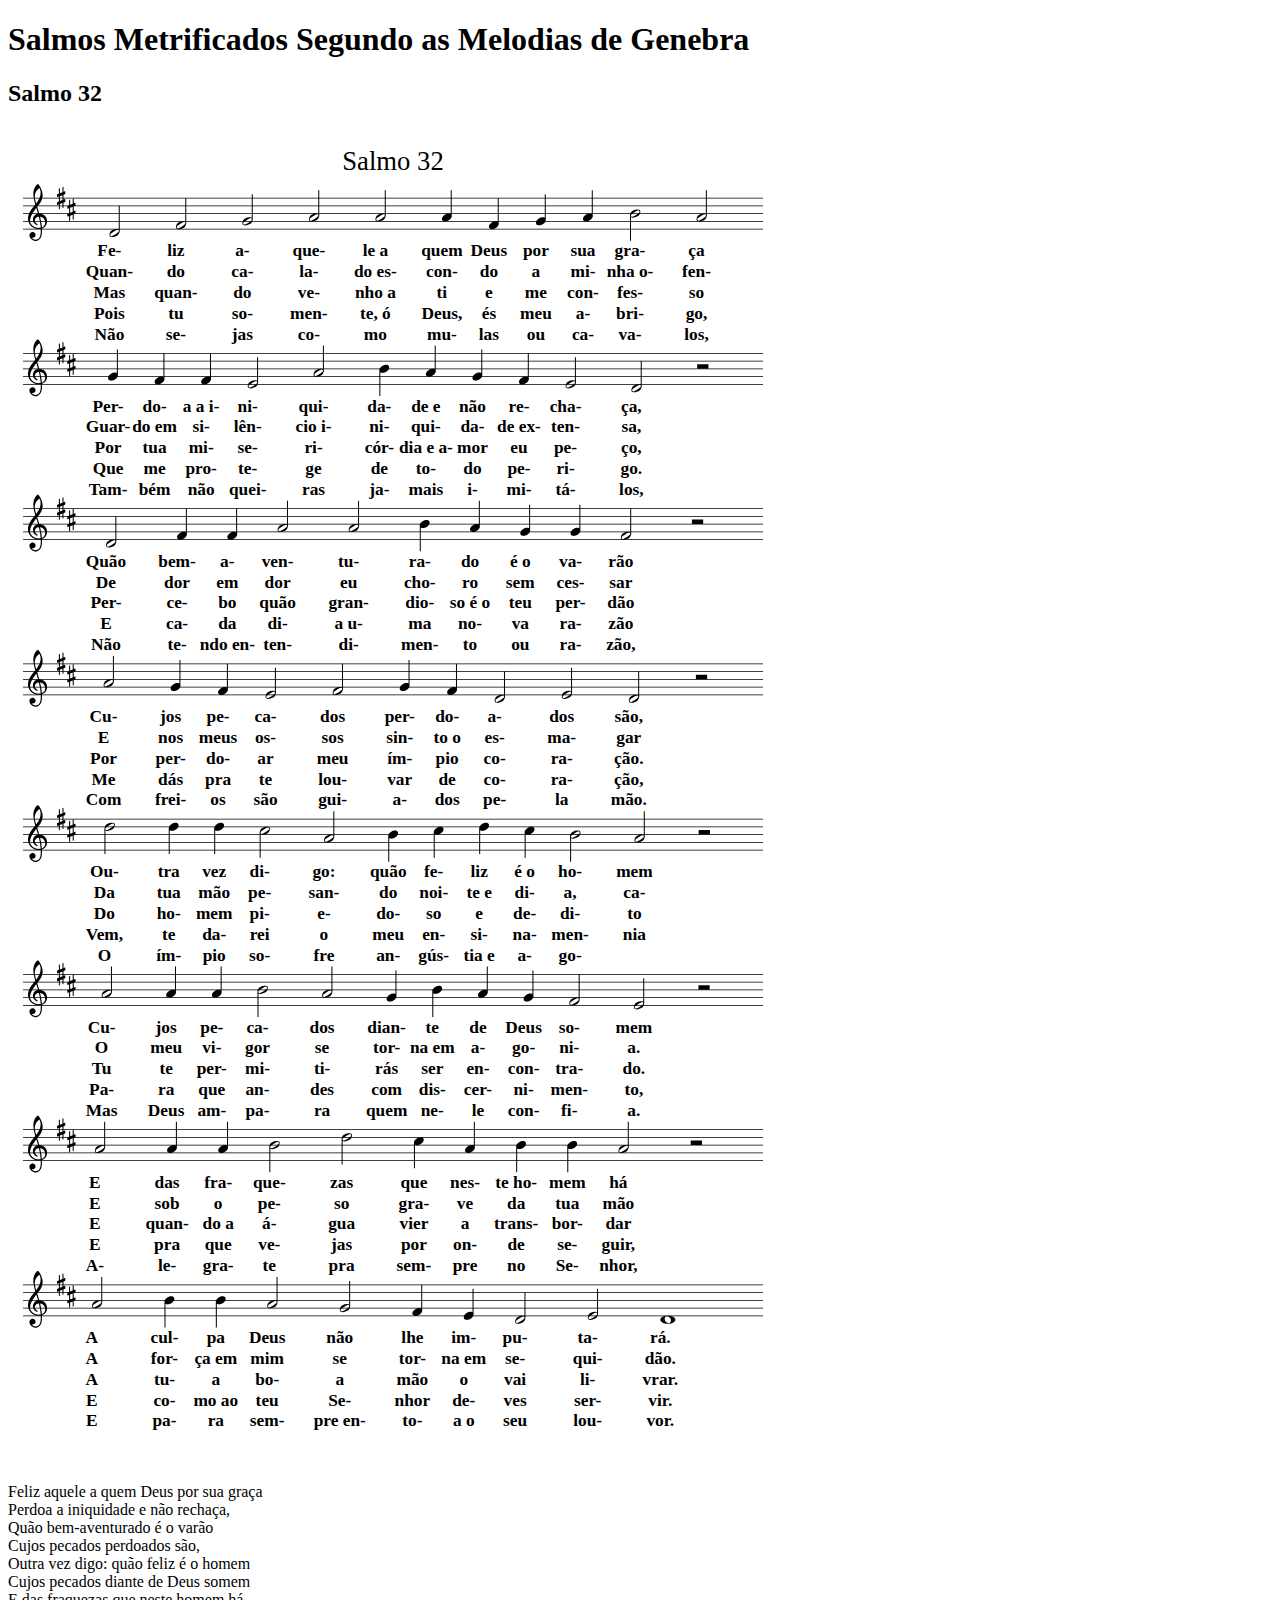
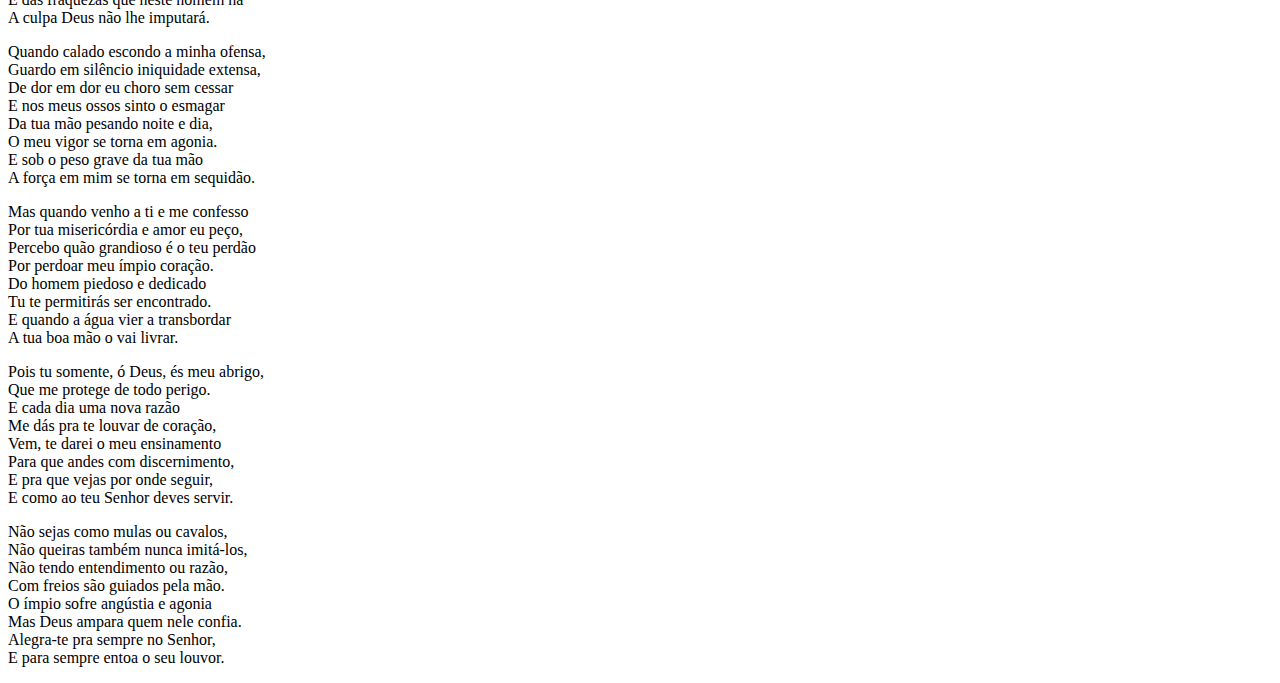
<file: psalms/html/Salmo32.html>
<!DOCTYPE html>
<html>

<head>
  <meta charset="utf-8">
  <meta name="viewport" content="width=device-width, initial-scale=1.0">
  <title>Salmo32</title>
  <link rel="stylesheet" href="https://stackedit.io/style.css" />
</head>

<body class="stackedit">
  <div class="stackedit__html"><h1 id="salmos-metrificados-segundo-as-melodias-de-genebra">Salmos Metrificados Segundo as Melodias de Genebra</h1>
<h2 id="salmo-32">Salmo 32</h2>
<div class="abc-notation-block" style="overflow: hidden; height: 1340.479375px;"><svg xmlns:xlink="http://www.w3.org/1999/xlink" role="img" width="770.0000000000001" height="1340.479375"><title>Sheet Music for "Salmo 32"</title><g><path d="M 15 1157.504375 L 755.0000000000001 1157.504375 L 755.0000000000001 1158.2043749999998 L 15 1158.2043749999998 z" stroke="none" fill="#000000" class=""></path><path d="M 15 1165.254375 L 755.0000000000001 1165.254375 L 755.0000000000001 1165.9543749999998 L 15 1165.9543749999998 z" stroke="none" fill="#000000" class=""></path><path d="M 15 1173.004375 L 755.0000000000001 1173.004375 L 755.0000000000001 1173.7043749999998 L 15 1173.7043749999998 z" stroke="none" fill="#000000" class=""></path><path d="M 15 1180.754375 L 755.0000000000001 1180.754375 L 755.0000000000001 1181.4543749999998 L 15 1181.4543749999998 z" stroke="none" fill="#000000" class=""></path><path d="M 15 1188.504375 L 755.0000000000001 1188.504375 L 755.0000000000001 1189.2043749999998 L 15 1189.2043749999998 z" stroke="none" fill="#000000" class=""></path></g><path d="M 0 1145.65 L 100 1145.65 L 100 1146.35 L 0 1146.35 z" stroke="none" fill="rgba(0,0,0,0)" fill-opacity="0" class="" data-vertical="1146"></path><g><path d="M 15 1002.2543749999999 L 755 1002.2543749999999 L 755 1002.9543749999999 L 15 1002.9543749999999 z" stroke="none" fill="#000000" class=""></path><path d="M 15 1010.0043749999999 L 755 1010.0043749999999 L 755 1010.7043749999999 L 15 1010.7043749999999 z" stroke="none" fill="#000000" class=""></path><path d="M 15 1017.7543749999999 L 755 1017.7543749999999 L 755 1018.4543749999999 L 15 1018.4543749999999 z" stroke="none" fill="#000000" class=""></path><path d="M 15 1025.504375 L 755 1025.504375 L 755 1026.2043749999998 L 15 1026.2043749999998 z" stroke="none" fill="#000000" class=""></path><path d="M 15 1033.254375 L 755 1033.254375 L 755 1033.9543749999998 L 15 1033.9543749999998 z" stroke="none" fill="#000000" class=""></path></g><path d="M 0 990.65 L 100 990.65 L 100 991.35 L 0 991.35 z" stroke="none" fill="rgba(0,0,0,0)" fill-opacity="0" class="" data-vertical="991"></path><g><path d="M 15 847.004375 L 755 847.004375 L 755 847.704375 L 15 847.704375 z" stroke="none" fill="#000000" class=""></path><path d="M 15 854.754375 L 755 854.754375 L 755 855.454375 L 15 855.454375 z" stroke="none" fill="#000000" class=""></path><path d="M 15 862.504375 L 755 862.504375 L 755 863.204375 L 15 863.204375 z" stroke="none" fill="#000000" class=""></path><path d="M 15 870.254375 L 755 870.254375 L 755 870.954375 L 15 870.954375 z" stroke="none" fill="#000000" class=""></path><path d="M 15 878.004375 L 755 878.004375 L 755 878.704375 L 15 878.704375 z" stroke="none" fill="#000000" class=""></path></g><path d="M 0 835.65 L 100 835.65 L 100 836.35 L 0 836.35 z" stroke="none" fill="rgba(0,0,0,0)" fill-opacity="0" class="" data-vertical="836"></path><g><path d="M 15 691.754375 L 755 691.754375 L 755 692.454375 L 15 692.454375 z" stroke="none" fill="#000000" class=""></path><path d="M 15 699.504375 L 755 699.504375 L 755 700.204375 L 15 700.204375 z" stroke="none" fill="#000000" class=""></path><path d="M 15 707.254375 L 755 707.254375 L 755 707.954375 L 15 707.954375 z" stroke="none" fill="#000000" class=""></path><path d="M 15 715.004375 L 755 715.004375 L 755 715.704375 L 15 715.704375 z" stroke="none" fill="#000000" class=""></path><path d="M 15 722.754375 L 755 722.754375 L 755 723.454375 L 15 723.454375 z" stroke="none" fill="#000000" class=""></path></g><path d="M 0 679.65 L 100 679.65 L 100 680.35 L 0 680.35 z" stroke="none" fill="rgba(0,0,0,0)" fill-opacity="0" class="" data-vertical="680"></path><g><path d="M 15 536.504375 L 755 536.504375 L 755 537.204375 L 15 537.204375 z" stroke="none" fill="#000000" class=""></path><path d="M 15 544.254375 L 755 544.254375 L 755 544.954375 L 15 544.954375 z" stroke="none" fill="#000000" class=""></path><path d="M 15 552.004375 L 755 552.004375 L 755 552.704375 L 15 552.704375 z" stroke="none" fill="#000000" class=""></path><path d="M 15 559.754375 L 755 559.754375 L 755 560.454375 L 15 560.454375 z" stroke="none" fill="#000000" class=""></path><path d="M 15 567.504375 L 755 567.504375 L 755 568.204375 L 15 568.204375 z" stroke="none" fill="#000000" class=""></path></g><path d="M 0 524.65 L 100 524.65 L 100 525.35 L 0 525.35 z" stroke="none" fill="rgba(0,0,0,0)" fill-opacity="0" class="" data-vertical="525"></path><g><path d="M 15 381.254375 L 755 381.254375 L 755 381.954375 L 15 381.954375 z" stroke="none" fill="#000000" class=""></path><path d="M 15 389.004375 L 755 389.004375 L 755 389.704375 L 15 389.704375 z" stroke="none" fill="#000000" class=""></path><path d="M 15 396.754375 L 755 396.754375 L 755 397.454375 L 15 397.454375 z" stroke="none" fill="#000000" class=""></path><path d="M 15 404.504375 L 755 404.504375 L 755 405.204375 L 15 405.204375 z" stroke="none" fill="#000000" class=""></path><path d="M 15 412.254375 L 755 412.254375 L 755 412.954375 L 15 412.954375 z" stroke="none" fill="#000000" class=""></path></g><path d="M 0 369.65 L 100 369.65 L 100 370.35 L 0 370.35 z" stroke="none" fill="rgba(0,0,0,0)" fill-opacity="0" class="" data-vertical="370"></path><g><path d="M 15 226.004375 L 755 226.004375 L 755 226.704375 L 15 226.704375 z" stroke="none" fill="#000000" class=""></path><path d="M 15 233.754375 L 755 233.754375 L 755 234.454375 L 15 234.454375 z" stroke="none" fill="#000000" class=""></path><path d="M 15 241.504375 L 755 241.504375 L 755 242.204375 L 15 242.204375 z" stroke="none" fill="#000000" class=""></path><path d="M 15 249.254375 L 755 249.254375 L 755 249.954375 L 15 249.954375 z" stroke="none" fill="#000000" class=""></path><path d="M 15 257.004375 L 755 257.004375 L 755 257.704375 L 15 257.704375 z" stroke="none" fill="#000000" class=""></path></g><path d="M 0 214.65 L 100 214.65 L 100 215.35 L 0 215.35 z" stroke="none" fill="rgba(0,0,0,0)" fill-opacity="0" class="" data-vertical="215"></path><g><path d="M 15 70.75437500000001 L 754.9999999999999 70.75437500000001 L 754.9999999999999 71.454375 L 15 71.454375 z" stroke="none" fill="#000000" class=""></path><path d="M 15 78.50437500000001 L 754.9999999999999 78.50437500000001 L 754.9999999999999 79.204375 L 15 79.204375 z" stroke="none" fill="#000000" class=""></path><path d="M 15 86.25437500000001 L 754.9999999999999 86.25437500000001 L 754.9999999999999 86.954375 L 15 86.954375 z" stroke="none" fill="#000000" class=""></path><path d="M 15 94.00437500000001 L 754.9999999999999 94.00437500000001 L 754.9999999999999 94.704375 L 15 94.704375 z" stroke="none" fill="#000000" class=""></path><path d="M 15 101.75437500000001 L 754.9999999999999 101.75437500000001 L 754.9999999999999 102.454375 L 15 102.454375 z" stroke="none" fill="#000000" class=""></path></g><path d="M 0 58.65 L 100 58.65 L 100 59.35 L 0 59.35 z" stroke="none" fill="rgba(0,0,0,0)" fill-opacity="0" class="" data-vertical="59"></path><text font-size="26.666666666666668" font-style="normal" font-family="&quot;Times New Roman&quot;" font-weight="normal" text-decoration="none" class="" font="" text-anchor="middle" x="385" y="29.56" dy="0.5em"><tspan x="385">Salmo 32</tspan></text><path d="m 29.689999999999998 56.94437500000001c 0.09 -0.09 0.24 -0.06 0.36 0c 0.12 0.09 0.57 0.6 0.96 1.11c 1.77 2.34 3.21 5.85 3.57 8.73c 0.21 1.56 0.03 3.27 -0.45 4.86c -0.69 2.31 -1.92 4.47 -4.23 7.44c -0.3 0.39 -0.57 0.72 -0.6 0.75c -0.03 0.06 0 0.15 0.18 0.78c 0.54 1.68 1.38 4.44 1.68 5.49l 0.09 0.42l 0.39 0c 1.47 0.09 2.76 0.51 3.96 1.29c 1.83 1.23 3.06 3.21 3.39 5.52c 0.09 0.45 0.12 1.29 0.06 1.74c -0.09 1.02 -0.33 1.83 -0.75 2.73c -0.84 1.71 -2.28 3.06 -4.02 3.72l -0.33 0.12l 0.03 1.26c 0 1.74 -0.06 3.63 -0.21 4.62c -0.45 3.06 -2.19 5.49 -4.47 6.21c -0.57 0.18 -0.9 0.21 -1.59 0.21c -0.69 0 -1.02 -0.03 -1.65 -0.21c -1.14 -0.27 -2.13 -0.84 -2.94 -1.65c -0.99 -0.99 -1.56 -2.16 -1.71 -3.54c -0.09 -0.81 0.06 -1.53 0.45 -2.13c 0.63 -0.99 1.83 -1.56 3 -1.53c 1.5 0.09 2.64 1.32 2.73 2.94c 0.06 1.47 -0.93 2.7 -2.37 2.97c -0.45 0.06 -0.84 0.03 -1.29 -0.09l -0.21 -0.09l 0.09 0.12c 0.39 0.54 0.78 0.93 1.32 1.26c 1.35 0.87 3.06 1.02 4.35 0.36c 1.44 -0.72 2.52 -2.28 2.97 -4.35c 0.15 -0.66 0.24 -1.5 0.3 -3.03c 0.03 -0.84 0.03 -2.94 0 -3c -0.03 0 -0.18 0 -0.36 0.03c -0.66 0.12 -0.99 0.12 -1.83 0.12c -1.05 0 -1.71 -0.06 -2.61 -0.3c -4.02 -0.99 -7.11 -4.35 -7.8 -8.46c -0.12 -0.66 -0.12 -0.99 -0.12 -1.83c 0 -0.84 0 -1.14 0.15 -1.92c 0.36 -2.28 1.41 -4.62 3.3 -7.29l 2.79 -3.6c 0.54 -0.66 0.96 -1.2 0.96 -1.23c 0 -0.03 -0.09 -0.33 -0.18 -0.69c -0.96 -3.21 -1.41 -5.28 -1.59 -7.68c -0.12 -1.38 -0.15 -3.09 -0.06 -3.96c 0.33 -2.67 1.38 -5.07 3.12 -7.08c 0.36 -0.42 0.99 -1.05 1.17 -1.14zm 2.01 4.71c -0.15 -0.3 -0.3 -0.54 -0.3 -0.54c -0.03 0 -0.18 0.09 -0.3 0.21c -2.4 1.74 -3.87 4.2 -4.26 7.11c -0.06 0.54 -0.06 1.41 -0.03 1.89c 0.09 1.29 0.48 3.12 1.08 5.22c 0.15 0.42 0.24 0.78 0.24 0.81c 0 0.03 0.84 -1.11 1.23 -1.68c 1.89 -2.73 2.88 -5.07 3.15 -7.53c 0.09 -0.57 0.12 -1.74 0.06 -2.37c -0.09 -1.23 -0.27 -1.92 -0.87 -3.12zm -2.94 20.7c -0.21 -0.72 -0.39 -1.32 -0.42 -1.32c 0 0 -1.2 1.47 -1.86 2.37c -2.79 3.63 -4.02 6.3 -4.35 9.3c -0.03 0.21 -0.03 0.69 -0.03 1.08c 0 0.69 0 0.75 0.06 1.11c 0.12 0.54 0.27 0.99 0.51 1.47c 0.69 1.38 1.83 2.55 3.42 3.42c 0.96 0.54 2.07 0.9 3.21 1.08c 0.78 0.12 2.04 0.12 2.94 -0.03c 0.51 -0.06 0.45 -0.03 0.42 -0.3c -0.24 -3.33 -0.72 -6.33 -1.62 -10.08c -0.09 -0.39 -0.18 -0.75 -0.18 -0.78c -0.03 -0.03 -0.42 0 -0.81 0.09c -0.9 0.18 -1.65 0.57 -2.22 1.14c -0.72 0.72 -1.08 1.65 -1.05 2.64c 0.06 0.96 0.48 1.83 1.23 2.58c 0.36 0.36 0.72 0.63 1.17 0.9c 0.33 0.18 0.36 0.21 0.42 0.33c 0.18 0.42 -0.18 0.9 -0.6 0.87c -0.18 -0.03 -0.84 -0.36 -1.26 -0.63c -0.78 -0.51 -1.38 -1.11 -1.86 -1.83c -1.77 -2.7 -0.99 -6.42 1.71 -8.19c 0.3 -0.21 0.81 -0.48 1.17 -0.63c 0.3 -0.09 1.02 -0.3 1.14 -0.3c 0.06 0 0.09 0 0.09 -0.03c 0.03 -0.03 -0.51 -1.92 -1.23 -4.26zm 3.78 7.41c -0.18 -0.03 -0.36 -0.06 -0.39 -0.06c -0.03 0 0 0.21 0.18 1.02c 0.75 3.18 1.26 6.3 1.5 9.09c 0.06 0.72 0 0.69 0.51 0.42c 0.78 -0.36 1.44 -0.96 1.98 -1.77c 1.08 -1.62 1.2 -3.69 0.3 -5.55c -0.81 -1.62 -2.31 -2.79 -4.08 -3.15z" stroke="none" fill="#000000" class=""></path><rect x="15" y="59.479375000000005" width="24.051" height="54.25" fill="#000000" stroke="#000000" fill-opacity="0" stroke-opacity="0"></rect><path d="m 54.781000000000006 59.91437500000001c 0.21 -0.12 0.54 -0.03 0.66 0.24c 0.06 0.12 0.06 0.21 0.06 2.31c 0 1.23 0 2.22 0.03 2.22c 0 0 0.27 -0.12 0.6 -0.24c 0.69 -0.27 0.78 -0.3 0.96 -0.15c 0.21 0.15 0.21 0.18 0.21 1.38c 0 1.02 0 1.11 -0.06 1.2c -0.03 0.06 -0.09 0.12 -0.12 0.15c -0.06 0.03 -0.42 0.21 -0.84 0.36l -0.75 0.33l -0.03 2.43c 0 1.32 0 2.43 0.03 2.43c 0 0 0.27 -0.12 0.6 -0.24c 0.69 -0.27 0.78 -0.3 0.96 -0.15c 0.21 0.15 0.21 0.18 0.21 1.38c 0 1.02 0 1.11 -0.06 1.2c -0.03 0.06 -0.09 0.12 -0.12 0.15c -0.06 0.03 -0.42 0.21 -0.84 0.36l -0.75 0.33l -0.03 2.52c 0 2.28 -0.03 2.55 -0.06 2.64c -0.21 0.36 -0.72 0.36 -0.93 0c -0.03 -0.09 -0.06 -0.33 -0.06 -2.43l 0 -2.31l -1.29 0.51l -1.26 0.51l 0 2.43c 0 2.58 0 2.52 -0.15 2.67c -0.06 0.09 -0.27 0.18 -0.36 0.18c -0.12 0 -0.33 -0.09 -0.39 -0.18c -0.15 -0.15 -0.15 -0.09 -0.15 -2.43c 0 -1.23 0 -2.22 -0.03 -2.22c 0 0 -0.27 0.12 -0.6 0.24c -0.69 0.27 -0.78 0.3 -0.96 0.15c -0.21 -0.15 -0.21 -0.18 -0.21 -1.38c 0 -1.02 0 -1.11 0.06 -1.2c 0.03 -0.06 0.09 -0.12 0.12 -0.15c 0.06 -0.03 0.42 -0.21 0.84 -0.36l 0.78 -0.33l 0 -2.43c 0 -1.32 0 -2.43 -0.03 -2.43c 0 0 -0.27 0.12 -0.6 0.24c -0.69 0.27 -0.78 0.3 -0.96 0.15c -0.21 -0.15 -0.21 -0.18 -0.21 -1.38c 0 -1.02 0 -1.11 0.06 -1.2c 0.03 -0.06 0.09 -0.12 0.12 -0.15c 0.06 -0.03 0.42 -0.21 0.84 -0.36l 0.78 -0.33l 0 -2.52c 0 -2.28 0.03 -2.55 0.06 -2.64c 0.21 -0.36 0.72 -0.36 0.93 0c 0.03 0.09 0.06 0.33 0.06 2.43l 0.03 2.31l 1.26 -0.51l 1.26 -0.51l 0 -2.43c 0 -2.28 0 -2.43 0.06 -2.55c 0.06 -0.12 0.12 -0.18 0.27 -0.24zm -0.33 10.65l 0 -2.43l -1.29 0.51l -1.26 0.51l 0 2.46l 0 2.43l 0.09 -0.03c 0.06 -0.03 0.63 -0.27 1.29 -0.51l 1.17 -0.48l 0 -2.46zm 10.579999999999998 0.9749999999999943c 0.21 -0.12 0.54 -0.03 0.66 0.24c 0.06 0.12 0.06 0.21 0.06 2.31c 0 1.23 0 2.22 0.03 2.22c 0 0 0.27 -0.12 0.6 -0.24c 0.69 -0.27 0.78 -0.3 0.96 -0.15c 0.21 0.15 0.21 0.18 0.21 1.38c 0 1.02 0 1.11 -0.06 1.2c -0.03 0.06 -0.09 0.12 -0.12 0.15c -0.06 0.03 -0.42 0.21 -0.84 0.36l -0.75 0.33l -0.03 2.43c 0 1.32 0 2.43 0.03 2.43c 0 0 0.27 -0.12 0.6 -0.24c 0.69 -0.27 0.78 -0.3 0.96 -0.15c 0.21 0.15 0.21 0.18 0.21 1.38c 0 1.02 0 1.11 -0.06 1.2c -0.03 0.06 -0.09 0.12 -0.12 0.15c -0.06 0.03 -0.42 0.21 -0.84 0.36l -0.75 0.33l -0.03 2.52c 0 2.28 -0.03 2.55 -0.06 2.64c -0.21 0.36 -0.72 0.36 -0.93 0c -0.03 -0.09 -0.06 -0.33 -0.06 -2.43l 0 -2.31l -1.29 0.51l -1.26 0.51l 0 2.43c 0 2.58 0 2.52 -0.15 2.67c -0.06 0.09 -0.27 0.18 -0.36 0.18c -0.12 0 -0.33 -0.09 -0.39 -0.18c -0.15 -0.15 -0.15 -0.09 -0.15 -2.43c 0 -1.23 0 -2.22 -0.03 -2.22c 0 0 -0.27 0.12 -0.6 0.24c -0.69 0.27 -0.78 0.3 -0.96 0.15c -0.21 -0.15 -0.21 -0.18 -0.21 -1.38c 0 -1.02 0 -1.11 0.06 -1.2c 0.03 -0.06 0.09 -0.12 0.12 -0.15c 0.06 -0.03 0.42 -0.21 0.84 -0.36l 0.78 -0.33l 0 -2.43c 0 -1.32 0 -2.43 -0.03 -2.43c 0 0 -0.27 0.12 -0.6 0.24c -0.69 0.27 -0.78 0.3 -0.96 0.15c -0.21 -0.15 -0.21 -0.18 -0.21 -1.38c 0 -1.02 0 -1.11 0.06 -1.2c 0.03 -0.06 0.09 -0.12 0.12 -0.15c 0.06 -0.03 0.42 -0.21 0.84 -0.36l 0.78 -0.33l 0 -2.52c 0 -2.28 0.03 -2.55 0.06 -2.64c 0.21 -0.36 0.72 -0.36 0.93 0c 0.03 0.09 0.06 0.33 0.06 2.43l 0.03 2.31l 1.26 -0.51l 1.26 -0.51l 0 -2.43c 0 -2.28 0 -2.43 0.06 -2.55c 0.06 -0.12 0.12 -0.18 0.27 -0.24zm -0.33 10.65l 0 -2.43l -1.29 0.51l -1.26 0.51l 0 2.46l 0 2.43l 0.09 -0.03c 0.06 -0.03 0.63 -0.27 1.29 -0.51l 1.17 -0.48l 0 -2.46z" stroke="none" fill="#000000" class=""></path><rect x="49.051" y="59.87337500000001" width="18.5" height="34.08699999999999" fill="#000000" stroke="#000000" fill-opacity="0" stroke-opacity="0"></rect><text font-size="17.333333333333332" font-style="normal" font-family="&quot;Times New Roman&quot;" font-weight="bold" text-decoration="none" class="" font="" text-anchor="middle" x="101.379125" y="120.729375" dy="0.5em"><tspan x="101.379125">Fe-</tspan><tspan x="101.379125" dy="1.2em">Quan-</tspan><tspan x="101.379125" dy="1.2em">Mas</tspan><tspan x="101.379125" dy="1.2em">Pois</tspan><tspan x="101.379125" dy="1.2em">Não</tspan><tspan x="101.379125" dy="1.2em"></tspan></text><path d="m 108.819125 101.92937500000001c 0.06 -0.03 0.27 -0.03 0.48 -0.03c 1.05 0 1.71 0.24 2.1 0.81c 0.42 0.6 0.45 1.35 0.18 2.4c -0.42 1.59 -1.14 2.73 -2.16 3.39c -1.41 0.93 -3.18 1.44 -5.4 1.53c -1.17 0.03 -1.89 -0.21 -2.28 -0.81c -0.42 -0.6 -0.45 -1.35 -0.18 -2.4c 0.42 -1.59 1.14 -2.73 2.16 -3.39c 0.63 -0.42 1.23 -0.72 1.98 -0.96c 0.9 -0.3 1.65 -0.42 3.12 -0.54zm 1.29 0.87c -0.27 -0.09 -0.63 -0.12 -0.9 -0.03c -0.72 0.24 -1.53 0.69 -3.27 1.8c -2.34 1.5 -3.3 2.25 -3.57 2.79c -0.36 0.72 -0.06 1.5 0.66 1.77c 0.24 0.12 0.69 0.09 0.99 0c 0.84 -0.3 1.92 -0.93 4.14 -2.37c 1.62 -1.08 2.37 -1.71 2.61 -2.19c 0.36 -0.72 0.06 -1.5 -0.66 -1.77zm 1.6400000000000006 -23.945000000000007L 111.749125 104.68770833333333L 110.749125 104.68770833333333L 110.749125 78.854375z" stroke="none" fill="#000000" class=""></path><rect x="101.379125" y="78.854375" width="23.828125" height="34.875" fill="#000000" stroke="#000000" fill-opacity="0" stroke-opacity="0"></rect><text font-size="17.333333333333332" font-style="normal" font-family="&quot;Times New Roman&quot;" font-weight="bold" text-decoration="none" class="" font="" text-anchor="middle" x="167.88222531340637" y="120.729375" dy="0.5em"><tspan x="167.88222531340637">liz</tspan><tspan x="167.88222531340637" dy="1.2em">do</tspan><tspan x="167.88222531340637" dy="1.2em">quan-</tspan><tspan x="167.88222531340637" dy="1.2em">tu</tspan><tspan x="167.88222531340637" dy="1.2em">se-</tspan><tspan x="167.88222531340637" dy="1.2em"></tspan></text><path d="m 175.32222531340636 94.17937500000001c 0.06 -0.03 0.27 -0.03 0.48 -0.03c 1.05 0 1.71 0.24 2.1 0.81c 0.42 0.6 0.45 1.35 0.18 2.4c -0.42 1.59 -1.14 2.73 -2.16 3.39c -1.41 0.93 -3.18 1.44 -5.4 1.53c -1.17 0.03 -1.89 -0.21 -2.28 -0.81c -0.42 -0.6 -0.45 -1.35 -0.18 -2.4c 0.42 -1.59 1.14 -2.73 2.16 -3.39c 0.63 -0.42 1.23 -0.72 1.98 -0.96c 0.9 -0.3 1.65 -0.42 3.12 -0.54zm 1.29 0.87c -0.27 -0.09 -0.63 -0.12 -0.9 -0.03c -0.72 0.24 -1.53 0.69 -3.27 1.8c -2.34 1.5 -3.3 2.25 -3.57 2.79c -0.36 0.72 -0.06 1.5 0.66 1.77c 0.24 0.12 0.69 0.09 0.99 0c 0.84 -0.3 1.92 -0.93 4.14 -2.37c 1.62 -1.08 2.37 -1.71 2.61 -2.19c 0.36 -0.72 0.06 -1.5 -0.66 -1.77zm 1.6400000000000148 -23.945000000000007L 178.25222531340637 96.93770833333333L 177.25222531340637 96.93770833333333L 177.25222531340637 71.104375z" stroke="none" fill="#000000" class=""></path><rect x="167.88222531340637" y="71.104375" width="21.890625" height="42.625" fill="#000000" stroke="#000000" fill-opacity="0" stroke-opacity="0"></rect><text font-size="17.333333333333332" font-style="normal" font-family="&quot;Times New Roman&quot;" font-weight="bold" text-decoration="none" class="" font="" text-anchor="middle" x="234.38532562681274" y="120.729375" dy="0.5em"><tspan x="234.38532562681274">a-</tspan><tspan x="234.38532562681274" dy="1.2em">ca-</tspan><tspan x="234.38532562681274" dy="1.2em">do</tspan><tspan x="234.38532562681274" dy="1.2em">so-</tspan><tspan x="234.38532562681274" dy="1.2em">jas</tspan><tspan x="234.38532562681274" dy="1.2em"></tspan></text><path d="m 241.82532562681274 90.30437500000001c 0.06 -0.03 0.27 -0.03 0.48 -0.03c 1.05 0 1.71 0.24 2.1 0.81c 0.42 0.6 0.45 1.35 0.18 2.4c -0.42 1.59 -1.14 2.73 -2.16 3.39c -1.41 0.93 -3.18 1.44 -5.4 1.53c -1.17 0.03 -1.89 -0.21 -2.28 -0.81c -0.42 -0.6 -0.45 -1.35 -0.18 -2.4c 0.42 -1.59 1.14 -2.73 2.16 -3.39c 0.63 -0.42 1.23 -0.72 1.98 -0.96c 0.9 -0.3 1.65 -0.42 3.12 -0.54zm 1.29 0.87c -0.27 -0.09 -0.63 -0.12 -0.9 -0.03c -0.72 0.24 -1.53 0.69 -3.27 1.8c -2.34 1.5 -3.3 2.25 -3.57 2.79c -0.36 0.72 -0.06 1.5 0.66 1.77c 0.24 0.12 0.69 0.09 0.99 0c 0.84 -0.3 1.92 -0.93 4.14 -2.37c 1.62 -1.08 2.37 -1.71 2.61 -2.19c 0.36 -0.72 0.06 -1.5 -0.66 -1.77zm 1.6400000000000148 -23.945000000000007L 244.75532562681275 93.06270833333335L 243.75532562681275 93.06270833333335L 243.75532562681275 67.229375z" stroke="none" fill="#000000" class=""></path><rect x="234.38532562681274" y="67.229375" width="11.1796875" height="46.5" fill="#000000" stroke="#000000" fill-opacity="0" stroke-opacity="0"></rect><text font-size="17.333333333333332" font-style="normal" font-family="&quot;Times New Roman&quot;" font-weight="bold" text-decoration="none" class="" font="" text-anchor="middle" x="300.8884259402191" y="120.729375" dy="0.5em"><tspan x="300.8884259402191">que-</tspan><tspan x="300.8884259402191" dy="1.2em">la-</tspan><tspan x="300.8884259402191" dy="1.2em">ve-</tspan><tspan x="300.8884259402191" dy="1.2em">men-</tspan><tspan x="300.8884259402191" dy="1.2em">co-</tspan><tspan x="300.8884259402191" dy="1.2em"></tspan></text><path d="m 308.3284259402191 86.42937500000001c 0.06 -0.03 0.27 -0.03 0.48 -0.03c 1.05 0 1.71 0.24 2.1 0.81c 0.42 0.6 0.45 1.35 0.18 2.4c -0.42 1.59 -1.14 2.73 -2.16 3.39c -1.41 0.93 -3.18 1.44 -5.4 1.53c -1.17 0.03 -1.89 -0.21 -2.28 -0.81c -0.42 -0.6 -0.45 -1.35 -0.18 -2.4c 0.42 -1.59 1.14 -2.73 2.16 -3.39c 0.63 -0.42 1.23 -0.72 1.98 -0.96c 0.9 -0.3 1.65 -0.42 3.12 -0.54zm 1.29 0.87c -0.27 -0.09 -0.63 -0.12 -0.9 -0.03c -0.72 0.24 -1.53 0.69 -3.27 1.8c -2.34 1.5 -3.3 2.25 -3.57 2.79c -0.36 0.72 -0.06 1.5 0.66 1.77c 0.24 0.12 0.69 0.09 0.99 0c 0.84 -0.3 1.92 -0.93 4.14 -2.37c 1.62 -1.08 2.37 -1.71 2.61 -2.19c 0.36 -0.72 0.06 -1.5 -0.66 -1.77zm 1.6399999999999864 -23.945000000000007L 311.2584259402191 89.18770833333335L 310.2584259402191 89.18770833333335L 310.2584259402191 63.354375000000005z" stroke="none" fill="#000000" class=""></path><rect x="300.8884259402191" y="63.354375000000005" width="18.953125" height="50.375" fill="#000000" stroke="#000000" fill-opacity="0" stroke-opacity="0"></rect><text font-size="17.333333333333332" font-style="normal" font-family="&quot;Times New Roman&quot;" font-weight="bold" text-decoration="none" class="" font="" text-anchor="middle" x="367.3915262536255" y="120.729375" dy="0.5em"><tspan x="367.3915262536255">le&nbsp;a</tspan><tspan x="367.3915262536255" dy="1.2em">do&nbsp;es-</tspan><tspan x="367.3915262536255" dy="1.2em">nho&nbsp;a</tspan><tspan x="367.3915262536255" dy="1.2em">te,&nbsp;ó</tspan><tspan x="367.3915262536255" dy="1.2em">mo</tspan><tspan x="367.3915262536255" dy="1.2em"></tspan></text><path d="m 374.8315262536255 86.42937500000001c 0.06 -0.03 0.27 -0.03 0.48 -0.03c 1.05 0 1.71 0.24 2.1 0.81c 0.42 0.6 0.45 1.35 0.18 2.4c -0.42 1.59 -1.14 2.73 -2.16 3.39c -1.41 0.93 -3.18 1.44 -5.4 1.53c -1.17 0.03 -1.89 -0.21 -2.28 -0.81c -0.42 -0.6 -0.45 -1.35 -0.18 -2.4c 0.42 -1.59 1.14 -2.73 2.16 -3.39c 0.63 -0.42 1.23 -0.72 1.98 -0.96c 0.9 -0.3 1.65 -0.42 3.12 -0.54zm 1.29 0.87c -0.27 -0.09 -0.63 -0.12 -0.9 -0.03c -0.72 0.24 -1.53 0.69 -3.27 1.8c -2.34 1.5 -3.3 2.25 -3.57 2.79c -0.36 0.72 -0.06 1.5 0.66 1.77c 0.24 0.12 0.69 0.09 0.99 0c 0.84 -0.3 1.92 -0.93 4.14 -2.37c 1.62 -1.08 2.37 -1.71 2.61 -2.19c 0.36 -0.72 0.06 -1.5 -0.66 -1.77zm 1.6399999999999864 -23.945000000000007L 377.7615262536255 89.18770833333335L 376.7615262536255 89.18770833333335L 376.7615262536255 63.354375000000005z" stroke="none" fill="#000000" class=""></path><rect x="367.3915262536255" y="63.354375000000005" width="21.6328125" height="50.375" fill="#000000" stroke="#000000" fill-opacity="0" stroke-opacity="0"></rect><text font-size="17.333333333333332" font-style="normal" font-family="&quot;Times New Roman&quot;" font-weight="bold" text-decoration="none" class="" font="" text-anchor="middle" x="433.8946265670319" y="120.729375" dy="0.5em"><tspan x="433.8946265670319">quem</tspan><tspan x="433.8946265670319" dy="1.2em">con-</tspan><tspan x="433.8946265670319" dy="1.2em">ti</tspan><tspan x="433.8946265670319" dy="1.2em">Deus,</tspan><tspan x="433.8946265670319" dy="1.2em">mu-</tspan><tspan x="433.8946265670319" dy="1.2em"></tspan></text><path d="m 439.98462656703185 86.42937500000001c 0.36 -0.03 1.2 0 1.53 0.06c 1.17 0.24 1.89 0.84 2.16 1.83c 0.06 0.18 0.06 0.3 0.06 0.66c 0 0.45 0 0.63 -0.15 1.08c -0.66 2.04 -3.06 3.93 -5.52 4.38c -0.54 0.09 -1.44 0.09 -1.83 0.03c -1.23 -0.27 -1.98 -0.87 -2.25 -1.86c -0.06 -0.18 -0.06 -0.3 -0.06 -0.66c 0 -0.45 0 -0.63 0.15 -1.08c 0.24 -0.78 0.75 -1.53 1.44 -2.22c 1.2 -1.2 2.85 -2.01 4.47 -2.22zm 3.7200000000000273 -23.075000000000003L 443.7046265670319 89.18770833333335L 442.7046265670319 89.18770833333335L 442.7046265670319 63.354375000000005z" stroke="none" fill="#000000" class=""></path><rect x="433.8946265670319" y="63.354375000000005" width="20.90625" height="50.375" fill="#000000" stroke="#000000" fill-opacity="0" stroke-opacity="0"></rect><text font-size="17.333333333333332" font-style="normal" font-family="&quot;Times New Roman&quot;" font-weight="bold" text-decoration="none" class="" font="" text-anchor="middle" x="480.9194197685707" y="120.729375" dy="0.5em"><tspan x="480.9194197685707">Deus</tspan><tspan x="480.9194197685707" dy="1.2em">do</tspan><tspan x="480.9194197685707" dy="1.2em">e</tspan><tspan x="480.9194197685707" dy="1.2em">és</tspan><tspan x="480.9194197685707" dy="1.2em">las</tspan><tspan x="480.9194197685707" dy="1.2em"></tspan></text><path d="m 487.0094197685707 94.17937500000001c 0.36 -0.03 1.2 0 1.53 0.06c 1.17 0.24 1.89 0.84 2.16 1.83c 0.06 0.18 0.06 0.3 0.06 0.66c 0 0.45 0 0.63 -0.15 1.08c -0.66 2.04 -3.06 3.93 -5.52 4.38c -0.54 0.09 -1.44 0.09 -1.83 0.03c -1.23 -0.27 -1.98 -0.87 -2.25 -1.86c -0.06 -0.18 -0.06 -0.3 -0.06 -0.66c 0 -0.45 0 -0.63 0.15 -1.08c 0.24 -0.78 0.75 -1.53 1.44 -2.22c 1.2 -1.2 2.85 -2.01 4.47 -2.22zm 3.7200000000000273 -23.075000000000003L 490.7294197685707 96.93770833333333L 489.7294197685707 96.93770833333333L 489.7294197685707 71.104375z" stroke="none" fill="#000000" class=""></path><rect x="480.9194197685707" y="71.104375" width="18.4765625" height="42.625" fill="#000000" stroke="#000000" fill-opacity="0" stroke-opacity="0"></rect><text font-size="17.333333333333332" font-style="normal" font-family="&quot;Times New Roman&quot;" font-weight="bold" text-decoration="none" class="" font="" text-anchor="middle" x="527.9442129701096" y="120.729375" dy="0.5em"><tspan x="527.9442129701096">por</tspan><tspan x="527.9442129701096" dy="1.2em">a</tspan><tspan x="527.9442129701096" dy="1.2em">me</tspan><tspan x="527.9442129701096" dy="1.2em">meu</tspan><tspan x="527.9442129701096" dy="1.2em">ou</tspan><tspan x="527.9442129701096" dy="1.2em"></tspan></text><path d="m 534.0342129701096 90.30437500000001c 0.36 -0.03 1.2 0 1.53 0.06c 1.17 0.24 1.89 0.84 2.16 1.83c 0.06 0.18 0.06 0.3 0.06 0.66c 0 0.45 0 0.63 -0.15 1.08c -0.66 2.04 -3.06 3.93 -5.52 4.38c -0.54 0.09 -1.44 0.09 -1.83 0.03c -1.23 -0.27 -1.98 -0.87 -2.25 -1.86c -0.06 -0.18 -0.06 -0.3 -0.06 -0.66c 0 -0.45 0 -0.63 0.15 -1.08c 0.24 -0.78 0.75 -1.53 1.44 -2.22c 1.2 -1.2 2.85 -2.01 4.47 -2.22zm 3.7199999999999136 -23.075000000000003L 537.7542129701095 93.06270833333335L 536.7542129701095 93.06270833333335L 536.7542129701095 67.229375z" stroke="none" fill="#000000" class=""></path><rect x="527.9442129701096" y="67.229375" width="16.0390625" height="46.5" fill="#000000" stroke="#000000" fill-opacity="0" stroke-opacity="0"></rect><text font-size="17.333333333333332" font-style="normal" font-family="&quot;Times New Roman&quot;" font-weight="bold" text-decoration="none" class="" font="" text-anchor="middle" x="574.9690061716484" y="120.729375" dy="0.5em"><tspan x="574.9690061716484">sua</tspan><tspan x="574.9690061716484" dy="1.2em">mi-</tspan><tspan x="574.9690061716484" dy="1.2em">con-</tspan><tspan x="574.9690061716484" dy="1.2em">a-</tspan><tspan x="574.9690061716484" dy="1.2em">ca-</tspan><tspan x="574.9690061716484" dy="1.2em"></tspan></text><path d="m 581.0590061716484 86.42937500000001c 0.36 -0.03 1.2 0 1.53 0.06c 1.17 0.24 1.89 0.84 2.16 1.83c 0.06 0.18 0.06 0.3 0.06 0.66c 0 0.45 0 0.63 -0.15 1.08c -0.66 2.04 -3.06 3.93 -5.52 4.38c -0.54 0.09 -1.44 0.09 -1.83 0.03c -1.23 -0.27 -1.98 -0.87 -2.25 -1.86c -0.06 -0.18 -0.06 -0.3 -0.06 -0.66c 0 -0.45 0 -0.63 0.15 -1.08c 0.24 -0.78 0.75 -1.53 1.44 -2.22c 1.2 -1.2 2.85 -2.01 4.47 -2.22zm 3.7199999999999136 -23.075000000000003L 584.7790061716483 89.18770833333335L 583.7790061716483 89.18770833333335L 583.7790061716483 63.354375000000005z" stroke="none" fill="#000000" class=""></path><rect x="574.9690061716484" y="63.354375000000005" width="16.0390625" height="50.375" fill="#000000" stroke="#000000" fill-opacity="0" stroke-opacity="0"></rect><text font-size="17.333333333333332" font-style="normal" font-family="&quot;Times New Roman&quot;" font-weight="bold" text-decoration="none" class="" font="" text-anchor="middle" x="621.9937993731872" y="120.729375" dy="0.5em"><tspan x="621.9937993731872">gra-</tspan><tspan x="621.9937993731872" dy="1.2em">nha&nbsp;o-</tspan><tspan x="621.9937993731872" dy="1.2em">fes-</tspan><tspan x="621.9937993731872" dy="1.2em">bri-</tspan><tspan x="621.9937993731872" dy="1.2em">va-</tspan><tspan x="621.9937993731872" dy="1.2em"></tspan></text><path d="m 629.4337993731873 82.55437500000001c 0.06 -0.03 0.27 -0.03 0.48 -0.03c 1.05 0 1.71 0.24 2.1 0.81c 0.42 0.6 0.45 1.35 0.18 2.4c -0.42 1.59 -1.14 2.73 -2.16 3.39c -1.41 0.93 -3.18 1.44 -5.4 1.53c -1.17 0.03 -1.89 -0.21 -2.28 -0.81c -0.42 -0.6 -0.45 -1.35 -0.18 -2.4c 0.42 -1.59 1.14 -2.73 2.16 -3.39c 0.63 -0.42 1.23 -0.72 1.98 -0.96c 0.9 -0.3 1.65 -0.42 3.12 -0.54zm 1.29 0.87c -0.27 -0.09 -0.63 -0.12 -0.9 -0.03c -0.72 0.24 -1.53 0.69 -3.27 1.8c -2.34 1.5 -3.3 2.25 -3.57 2.79c -0.36 0.72 -0.06 1.5 0.66 1.77c 0.24 0.12 0.69 0.09 0.99 0c 0.84 -0.3 1.92 -0.93 4.14 -2.37c 1.62 -1.08 2.37 -1.71 2.61 -2.19c 0.36 -0.72 0.06 -1.5 -0.66 -1.77zm -8.730000000000018 30.304999999999993L 621.9937993731872 86.604375L 622.9937993731872 86.604375L 622.9937993731872 113.729375z" stroke="none" fill="#000000" class=""></path><rect x="621.9937993731872" y="82.538375" width="23.5859375" height="31.191000000000003" fill="#000000" stroke="#000000" fill-opacity="0" stroke-opacity="0"></rect><text font-size="17.333333333333332" font-style="normal" font-family="&quot;Times New Roman&quot;" font-weight="bold" text-decoration="none" class="" font="" text-anchor="middle" x="688.4968996865936" y="120.729375" dy="0.5em"><tspan x="688.4968996865936">ça</tspan><tspan x="688.4968996865936" dy="1.2em">fen-</tspan><tspan x="688.4968996865936" dy="1.2em">so</tspan><tspan x="688.4968996865936" dy="1.2em">go,</tspan><tspan x="688.4968996865936" dy="1.2em">los,</tspan><tspan x="688.4968996865936" dy="1.2em"></tspan></text><path d="m 695.9368996865936 86.42937500000001c 0.06 -0.03 0.27 -0.03 0.48 -0.03c 1.05 0 1.71 0.24 2.1 0.81c 0.42 0.6 0.45 1.35 0.18 2.4c -0.42 1.59 -1.14 2.73 -2.16 3.39c -1.41 0.93 -3.18 1.44 -5.4 1.53c -1.17 0.03 -1.89 -0.21 -2.28 -0.81c -0.42 -0.6 -0.45 -1.35 -0.18 -2.4c 0.42 -1.59 1.14 -2.73 2.16 -3.39c 0.63 -0.42 1.23 -0.72 1.98 -0.96c 0.9 -0.3 1.65 -0.42 3.12 -0.54zm 1.29 0.87c -0.27 -0.09 -0.63 -0.12 -0.9 -0.03c -0.72 0.24 -1.53 0.69 -3.27 1.8c -2.34 1.5 -3.3 2.25 -3.57 2.79c -0.36 0.72 -0.06 1.5 0.66 1.77c 0.24 0.12 0.69 0.09 0.99 0c 0.84 -0.3 1.92 -0.93 4.14 -2.37c 1.62 -1.08 2.37 -1.71 2.61 -2.19c 0.36 -0.72 0.06 -1.5 -0.66 -1.77zm 1.6399999999999864 -23.945000000000007L 698.8668996865936 89.18770833333335L 697.8668996865936 89.18770833333335L 697.8668996865936 63.354375000000005z" stroke="none" fill="#000000" class=""></path><rect x="688.4968996865936" y="63.354375000000005" width="14.578125" height="50.375" fill="#000000" stroke="#000000" fill-opacity="0" stroke-opacity="0"></rect><path d="m 29.689999999999998 212.194375c 0.09 -0.09 0.24 -0.06 0.36 0c 0.12 0.09 0.57 0.6 0.96 1.11c 1.77 2.34 3.21 5.85 3.57 8.73c 0.21 1.56 0.03 3.27 -0.45 4.86c -0.69 2.31 -1.92 4.47 -4.23 7.44c -0.3 0.39 -0.57 0.72 -0.6 0.75c -0.03 0.06 0 0.15 0.18 0.78c 0.54 1.68 1.38 4.44 1.68 5.49l 0.09 0.42l 0.39 0c 1.47 0.09 2.76 0.51 3.96 1.29c 1.83 1.23 3.06 3.21 3.39 5.52c 0.09 0.45 0.12 1.29 0.06 1.74c -0.09 1.02 -0.33 1.83 -0.75 2.73c -0.84 1.71 -2.28 3.06 -4.02 3.72l -0.33 0.12l 0.03 1.26c 0 1.74 -0.06 3.63 -0.21 4.62c -0.45 3.06 -2.19 5.49 -4.47 6.21c -0.57 0.18 -0.9 0.21 -1.59 0.21c -0.69 0 -1.02 -0.03 -1.65 -0.21c -1.14 -0.27 -2.13 -0.84 -2.94 -1.65c -0.99 -0.99 -1.56 -2.16 -1.71 -3.54c -0.09 -0.81 0.06 -1.53 0.45 -2.13c 0.63 -0.99 1.83 -1.56 3 -1.53c 1.5 0.09 2.64 1.32 2.73 2.94c 0.06 1.47 -0.93 2.7 -2.37 2.97c -0.45 0.06 -0.84 0.03 -1.29 -0.09l -0.21 -0.09l 0.09 0.12c 0.39 0.54 0.78 0.93 1.32 1.26c 1.35 0.87 3.06 1.02 4.35 0.36c 1.44 -0.72 2.52 -2.28 2.97 -4.35c 0.15 -0.66 0.24 -1.5 0.3 -3.03c 0.03 -0.84 0.03 -2.94 0 -3c -0.03 0 -0.18 0 -0.36 0.03c -0.66 0.12 -0.99 0.12 -1.83 0.12c -1.05 0 -1.71 -0.06 -2.61 -0.3c -4.02 -0.99 -7.11 -4.35 -7.8 -8.46c -0.12 -0.66 -0.12 -0.99 -0.12 -1.83c 0 -0.84 0 -1.14 0.15 -1.92c 0.36 -2.28 1.41 -4.62 3.3 -7.29l 2.79 -3.6c 0.54 -0.66 0.96 -1.2 0.96 -1.23c 0 -0.03 -0.09 -0.33 -0.18 -0.69c -0.96 -3.21 -1.41 -5.28 -1.59 -7.68c -0.12 -1.38 -0.15 -3.09 -0.06 -3.96c 0.33 -2.67 1.38 -5.07 3.12 -7.08c 0.36 -0.42 0.99 -1.05 1.17 -1.14zm 2.01 4.71c -0.15 -0.3 -0.3 -0.54 -0.3 -0.54c -0.03 0 -0.18 0.09 -0.3 0.21c -2.4 1.74 -3.87 4.2 -4.26 7.11c -0.06 0.54 -0.06 1.41 -0.03 1.89c 0.09 1.29 0.48 3.12 1.08 5.22c 0.15 0.42 0.24 0.78 0.24 0.81c 0 0.03 0.84 -1.11 1.23 -1.68c 1.89 -2.73 2.88 -5.07 3.15 -7.53c 0.09 -0.57 0.12 -1.74 0.06 -2.37c -0.09 -1.23 -0.27 -1.92 -0.87 -3.12zm -2.94 20.7c -0.21 -0.72 -0.39 -1.32 -0.42 -1.32c 0 0 -1.2 1.47 -1.86 2.37c -2.79 3.63 -4.02 6.3 -4.35 9.3c -0.03 0.21 -0.03 0.69 -0.03 1.08c 0 0.69 0 0.75 0.06 1.11c 0.12 0.54 0.27 0.99 0.51 1.47c 0.69 1.38 1.83 2.55 3.42 3.42c 0.96 0.54 2.07 0.9 3.21 1.08c 0.78 0.12 2.04 0.12 2.94 -0.03c 0.51 -0.06 0.45 -0.03 0.42 -0.3c -0.24 -3.33 -0.72 -6.33 -1.62 -10.08c -0.09 -0.39 -0.18 -0.75 -0.18 -0.78c -0.03 -0.03 -0.42 0 -0.81 0.09c -0.9 0.18 -1.65 0.57 -2.22 1.14c -0.72 0.72 -1.08 1.65 -1.05 2.64c 0.06 0.96 0.48 1.83 1.23 2.58c 0.36 0.36 0.72 0.63 1.17 0.9c 0.33 0.18 0.36 0.21 0.42 0.33c 0.18 0.42 -0.18 0.9 -0.6 0.87c -0.18 -0.03 -0.84 -0.36 -1.26 -0.63c -0.78 -0.51 -1.38 -1.11 -1.86 -1.83c -1.77 -2.7 -0.99 -6.42 1.71 -8.19c 0.3 -0.21 0.81 -0.48 1.17 -0.63c 0.3 -0.09 1.02 -0.3 1.14 -0.3c 0.06 0 0.09 0 0.09 -0.03c 0.03 -0.03 -0.51 -1.92 -1.23 -4.26zm 3.78 7.41c -0.18 -0.03 -0.36 -0.06 -0.39 -0.06c -0.03 0 0 0.21 0.18 1.02c 0.75 3.18 1.26 6.3 1.5 9.09c 0.06 0.72 0 0.69 0.51 0.42c 0.78 -0.36 1.44 -0.96 1.98 -1.77c 1.08 -1.62 1.2 -3.69 0.3 -5.55c -0.81 -1.62 -2.31 -2.79 -4.08 -3.15z" stroke="none" fill="#000000" class=""></path><rect x="15" y="214.729375" width="24.051" height="54.25" fill="#000000" stroke="#000000" fill-opacity="0" stroke-opacity="0"></rect><path d="m 54.781000000000006 215.164375c 0.21 -0.12 0.54 -0.03 0.66 0.24c 0.06 0.12 0.06 0.21 0.06 2.31c 0 1.23 0 2.22 0.03 2.22c 0 0 0.27 -0.12 0.6 -0.24c 0.69 -0.27 0.78 -0.3 0.96 -0.15c 0.21 0.15 0.21 0.18 0.21 1.38c 0 1.02 0 1.11 -0.06 1.2c -0.03 0.06 -0.09 0.12 -0.12 0.15c -0.06 0.03 -0.42 0.21 -0.84 0.36l -0.75 0.33l -0.03 2.43c 0 1.32 0 2.43 0.03 2.43c 0 0 0.27 -0.12 0.6 -0.24c 0.69 -0.27 0.78 -0.3 0.96 -0.15c 0.21 0.15 0.21 0.18 0.21 1.38c 0 1.02 0 1.11 -0.06 1.2c -0.03 0.06 -0.09 0.12 -0.12 0.15c -0.06 0.03 -0.42 0.21 -0.84 0.36l -0.75 0.33l -0.03 2.52c 0 2.28 -0.03 2.55 -0.06 2.64c -0.21 0.36 -0.72 0.36 -0.93 0c -0.03 -0.09 -0.06 -0.33 -0.06 -2.43l 0 -2.31l -1.29 0.51l -1.26 0.51l 0 2.43c 0 2.58 0 2.52 -0.15 2.67c -0.06 0.09 -0.27 0.18 -0.36 0.18c -0.12 0 -0.33 -0.09 -0.39 -0.18c -0.15 -0.15 -0.15 -0.09 -0.15 -2.43c 0 -1.23 0 -2.22 -0.03 -2.22c 0 0 -0.27 0.12 -0.6 0.24c -0.69 0.27 -0.78 0.3 -0.96 0.15c -0.21 -0.15 -0.21 -0.18 -0.21 -1.38c 0 -1.02 0 -1.11 0.06 -1.2c 0.03 -0.06 0.09 -0.12 0.12 -0.15c 0.06 -0.03 0.42 -0.21 0.84 -0.36l 0.78 -0.33l 0 -2.43c 0 -1.32 0 -2.43 -0.03 -2.43c 0 0 -0.27 0.12 -0.6 0.24c -0.69 0.27 -0.78 0.3 -0.96 0.15c -0.21 -0.15 -0.21 -0.18 -0.21 -1.38c 0 -1.02 0 -1.11 0.06 -1.2c 0.03 -0.06 0.09 -0.12 0.12 -0.15c 0.06 -0.03 0.42 -0.21 0.84 -0.36l 0.78 -0.33l 0 -2.52c 0 -2.28 0.03 -2.55 0.06 -2.64c 0.21 -0.36 0.72 -0.36 0.93 0c 0.03 0.09 0.06 0.33 0.06 2.43l 0.03 2.31l 1.26 -0.51l 1.26 -0.51l 0 -2.43c 0 -2.28 0 -2.43 0.06 -2.55c 0.06 -0.12 0.12 -0.18 0.27 -0.24zm -0.33 10.65l 0 -2.43l -1.29 0.51l -1.26 0.51l 0 2.46l 0 2.43l 0.09 -0.03c 0.06 -0.03 0.63 -0.27 1.29 -0.51l 1.17 -0.48l 0 -2.46zm 10.579999999999998 0.9749999999999943c 0.21 -0.12 0.54 -0.03 0.66 0.24c 0.06 0.12 0.06 0.21 0.06 2.31c 0 1.23 0 2.22 0.03 2.22c 0 0 0.27 -0.12 0.6 -0.24c 0.69 -0.27 0.78 -0.3 0.96 -0.15c 0.21 0.15 0.21 0.18 0.21 1.38c 0 1.02 0 1.11 -0.06 1.2c -0.03 0.06 -0.09 0.12 -0.12 0.15c -0.06 0.03 -0.42 0.21 -0.84 0.36l -0.75 0.33l -0.03 2.43c 0 1.32 0 2.43 0.03 2.43c 0 0 0.27 -0.12 0.6 -0.24c 0.69 -0.27 0.78 -0.3 0.96 -0.15c 0.21 0.15 0.21 0.18 0.21 1.38c 0 1.02 0 1.11 -0.06 1.2c -0.03 0.06 -0.09 0.12 -0.12 0.15c -0.06 0.03 -0.42 0.21 -0.84 0.36l -0.75 0.33l -0.03 2.52c 0 2.28 -0.03 2.55 -0.06 2.64c -0.21 0.36 -0.72 0.36 -0.93 0c -0.03 -0.09 -0.06 -0.33 -0.06 -2.43l 0 -2.31l -1.29 0.51l -1.26 0.51l 0 2.43c 0 2.58 0 2.52 -0.15 2.67c -0.06 0.09 -0.27 0.18 -0.36 0.18c -0.12 0 -0.33 -0.09 -0.39 -0.18c -0.15 -0.15 -0.15 -0.09 -0.15 -2.43c 0 -1.23 0 -2.22 -0.03 -2.22c 0 0 -0.27 0.12 -0.6 0.24c -0.69 0.27 -0.78 0.3 -0.96 0.15c -0.21 -0.15 -0.21 -0.18 -0.21 -1.38c 0 -1.02 0 -1.11 0.06 -1.2c 0.03 -0.06 0.09 -0.12 0.12 -0.15c 0.06 -0.03 0.42 -0.21 0.84 -0.36l 0.78 -0.33l 0 -2.43c 0 -1.32 0 -2.43 -0.03 -2.43c 0 0 -0.27 0.12 -0.6 0.24c -0.69 0.27 -0.78 0.3 -0.96 0.15c -0.21 -0.15 -0.21 -0.18 -0.21 -1.38c 0 -1.02 0 -1.11 0.06 -1.2c 0.03 -0.06 0.09 -0.12 0.12 -0.15c 0.06 -0.03 0.42 -0.21 0.84 -0.36l 0.78 -0.33l 0 -2.52c 0 -2.28 0.03 -2.55 0.06 -2.64c 0.21 -0.36 0.72 -0.36 0.93 0c 0.03 0.09 0.06 0.33 0.06 2.43l 0.03 2.31l 1.26 -0.51l 1.26 -0.51l 0 -2.43c 0 -2.28 0 -2.43 0.06 -2.55c 0.06 -0.12 0.12 -0.18 0.27 -0.24zm -0.33 10.65l 0 -2.43l -1.29 0.51l -1.26 0.51l 0 2.46l 0 2.43l 0.09 -0.03c 0.06 -0.03 0.63 -0.27 1.29 -0.51l 1.17 -0.48l 0 -2.46z" stroke="none" fill="#000000" class=""></path><rect x="49.051" y="215.123375" width="18.5" height="34.08699999999999" fill="#000000" stroke="#000000" fill-opacity="0" stroke-opacity="0"></rect><text font-size="17.333333333333332" font-style="normal" font-family="&quot;Times New Roman&quot;" font-weight="bold" text-decoration="none" class="" font="" text-anchor="middle" x="100.0744375" y="275.979375" dy="0.5em"><tspan x="100.0744375">Per-</tspan><tspan x="100.0744375" dy="1.2em">Guar-</tspan><tspan x="100.0744375" dy="1.2em">Por</tspan><tspan x="100.0744375" dy="1.2em">Que</tspan><tspan x="100.0744375" dy="1.2em">Tam-</tspan><tspan x="100.0744375" dy="1.2em"></tspan></text><path d="m 106.1644375 245.554375c 0.36 -0.03 1.2 0 1.53 0.06c 1.17 0.24 1.89 0.84 2.16 1.83c 0.06 0.18 0.06 0.3 0.06 0.66c 0 0.45 0 0.63 -0.15 1.08c -0.66 2.04 -3.06 3.93 -5.52 4.38c -0.54 0.09 -1.44 0.09 -1.83 0.03c -1.23 -0.27 -1.98 -0.87 -2.25 -1.86c -0.06 -0.18 -0.06 -0.3 -0.06 -0.66c 0 -0.45 0 -0.63 0.15 -1.08c 0.24 -0.78 0.75 -1.53 1.44 -2.22c 1.2 -1.2 2.85 -2.01 4.47 -2.22zm 3.719999999999999 -23.07499999999999L 109.8844375 248.31270833333335L 108.8844375 248.31270833333335L 108.8844375 222.479375z" stroke="none" fill="#000000" class=""></path><rect x="100.0744375" y="222.479375" width="22.5234375" height="46.5" fill="#000000" stroke="#000000" fill-opacity="0" stroke-opacity="0"></rect><text font-size="17.333333333333332" font-style="normal" font-family="&quot;Times New Roman&quot;" font-weight="bold" text-decoration="none" class="" font="" text-anchor="middle" x="146.61856416164056" y="275.979375" dy="0.5em"><tspan x="146.61856416164056">do-</tspan><tspan x="146.61856416164056" dy="1.2em">do&nbsp;em</tspan><tspan x="146.61856416164056" dy="1.2em">tua</tspan><tspan x="146.61856416164056" dy="1.2em">me</tspan><tspan x="146.61856416164056" dy="1.2em">bém</tspan><tspan x="146.61856416164056" dy="1.2em"></tspan></text><path d="m 152.70856416164057 249.429375c 0.36 -0.03 1.2 0 1.53 0.06c 1.17 0.24 1.89 0.84 2.16 1.83c 0.06 0.18 0.06 0.3 0.06 0.66c 0 0.45 0 0.63 -0.15 1.08c -0.66 2.04 -3.06 3.93 -5.52 4.38c -0.54 0.09 -1.44 0.09 -1.83 0.03c -1.23 -0.27 -1.98 -0.87 -2.25 -1.86c -0.06 -0.18 -0.06 -0.3 -0.06 -0.66c 0 -0.45 0 -0.63 0.15 -1.08c 0.24 -0.78 0.75 -1.53 1.44 -2.22c 1.2 -1.2 2.85 -2.01 4.47 -2.22zm 3.719999999999999 -23.07499999999999L 156.42856416164057 252.18770833333335L 155.42856416164057 252.18770833333335L 155.42856416164057 226.354375z" stroke="none" fill="#000000" class=""></path><rect x="146.61856416164056" y="226.354375" width="22.6015625" height="42.625" fill="#000000" stroke="#000000" fill-opacity="0" stroke-opacity="0"></rect><text font-size="17.333333333333332" font-style="normal" font-family="&quot;Times New Roman&quot;" font-weight="bold" text-decoration="none" class="" font="" text-anchor="middle" x="193.1626908232811" y="275.979375" dy="0.5em"><tspan x="193.1626908232811">a&nbsp;a&nbsp;i-</tspan><tspan x="193.1626908232811" dy="1.2em">si-</tspan><tspan x="193.1626908232811" dy="1.2em">mi-</tspan><tspan x="193.1626908232811" dy="1.2em">pro-</tspan><tspan x="193.1626908232811" dy="1.2em">não</tspan><tspan x="193.1626908232811" dy="1.2em"></tspan></text><path d="m 199.2526908232811 249.429375c 0.36 -0.03 1.2 0 1.53 0.06c 1.17 0.24 1.89 0.84 2.16 1.83c 0.06 0.18 0.06 0.3 0.06 0.66c 0 0.45 0 0.63 -0.15 1.08c -0.66 2.04 -3.06 3.93 -5.52 4.38c -0.54 0.09 -1.44 0.09 -1.83 0.03c -1.23 -0.27 -1.98 -0.87 -2.25 -1.86c -0.06 -0.18 -0.06 -0.3 -0.06 -0.66c 0 -0.45 0 -0.63 0.15 -1.08c 0.24 -0.78 0.75 -1.53 1.44 -2.22c 1.2 -1.2 2.85 -2.01 4.47 -2.22zm 3.719999999999999 -23.07499999999999L 202.9726908232811 252.18770833333335L 201.9726908232811 252.18770833333335L 201.9726908232811 226.354375z" stroke="none" fill="#000000" class=""></path><rect x="193.1626908232811" y="226.354375" width="18.4765625" height="42.625" fill="#000000" stroke="#000000" fill-opacity="0" stroke-opacity="0"></rect><text font-size="17.333333333333332" font-style="normal" font-family="&quot;Times New Roman&quot;" font-weight="bold" text-decoration="none" class="" font="" text-anchor="middle" x="239.70681748492166" y="275.979375" dy="0.5em"><tspan x="239.70681748492166">ni-</tspan><tspan x="239.70681748492166" dy="1.2em">lên-</tspan><tspan x="239.70681748492166" dy="1.2em">se-</tspan><tspan x="239.70681748492166" dy="1.2em">te-</tspan><tspan x="239.70681748492166" dy="1.2em">quei-</tspan><tspan x="239.70681748492166" dy="1.2em"></tspan></text><path d="m 247.14681748492166 253.304375c 0.06 -0.03 0.27 -0.03 0.48 -0.03c 1.05 0 1.71 0.24 2.1 0.81c 0.42 0.6 0.45 1.35 0.18 2.4c -0.42 1.59 -1.14 2.73 -2.16 3.39c -1.41 0.93 -3.18 1.44 -5.4 1.53c -1.17 0.03 -1.89 -0.21 -2.28 -0.81c -0.42 -0.6 -0.45 -1.35 -0.18 -2.4c 0.42 -1.59 1.14 -2.73 2.16 -3.39c 0.63 -0.42 1.23 -0.72 1.98 -0.96c 0.9 -0.3 1.65 -0.42 3.12 -0.54zm 1.29 0.87c -0.27 -0.09 -0.63 -0.12 -0.9 -0.03c -0.72 0.24 -1.53 0.69 -3.27 1.8c -2.34 1.5 -3.3 2.25 -3.57 2.79c -0.36 0.72 -0.06 1.5 0.66 1.77c 0.24 0.12 0.69 0.09 0.99 0c 0.84 -0.3 1.92 -0.93 4.14 -2.37c 1.62 -1.08 2.37 -1.71 2.61 -2.19c 0.36 -0.72 0.06 -1.5 -0.66 -1.77zm 1.6400000000000148 -23.944999999999993L 250.07681748492166 256.0627083333333L 249.07681748492166 256.0627083333333L 249.07681748492166 230.229375z" stroke="none" fill="#000000" class=""></path><rect x="239.70681748492166" y="230.229375" width="18.96875" height="38.75" fill="#000000" stroke="#000000" fill-opacity="0" stroke-opacity="0"></rect><text font-size="17.333333333333332" font-style="normal" font-family="&quot;Times New Roman&quot;" font-weight="bold" text-decoration="none" class="" font="" text-anchor="middle" x="305.5301526586249" y="275.979375" dy="0.5em"><tspan x="305.5301526586249">qui-</tspan><tspan x="305.5301526586249" dy="1.2em">cio&nbsp;i-</tspan><tspan x="305.5301526586249" dy="1.2em">ri-</tspan><tspan x="305.5301526586249" dy="1.2em">ge</tspan><tspan x="305.5301526586249" dy="1.2em">ras</tspan><tspan x="305.5301526586249" dy="1.2em"></tspan></text><path d="m 312.9701526586249 241.679375c 0.06 -0.03 0.27 -0.03 0.48 -0.03c 1.05 0 1.71 0.24 2.1 0.81c 0.42 0.6 0.45 1.35 0.18 2.4c -0.42 1.59 -1.14 2.73 -2.16 3.39c -1.41 0.93 -3.18 1.44 -5.4 1.53c -1.17 0.03 -1.89 -0.21 -2.28 -0.81c -0.42 -0.6 -0.45 -1.35 -0.18 -2.4c 0.42 -1.59 1.14 -2.73 2.16 -3.39c 0.63 -0.42 1.23 -0.72 1.98 -0.96c 0.9 -0.3 1.65 -0.42 3.12 -0.54zm 1.29 0.87c -0.27 -0.09 -0.63 -0.12 -0.9 -0.03c -0.72 0.24 -1.53 0.69 -3.27 1.8c -2.34 1.5 -3.3 2.25 -3.57 2.79c -0.36 0.72 -0.06 1.5 0.66 1.77c 0.24 0.12 0.69 0.09 0.99 0c 0.84 -0.3 1.92 -0.93 4.14 -2.37c 1.62 -1.08 2.37 -1.71 2.61 -2.19c 0.36 -0.72 0.06 -1.5 -0.66 -1.77zm 1.6399999999999864 -23.944999999999993L 315.9001526586249 244.43770833333335L 314.9001526586249 244.43770833333335L 314.9001526586249 218.604375z" stroke="none" fill="#000000" class=""></path><rect x="305.5301526586249" y="218.604375" width="18.2265625" height="50.375" fill="#000000" stroke="#000000" fill-opacity="0" stroke-opacity="0"></rect><text font-size="17.333333333333332" font-style="normal" font-family="&quot;Times New Roman&quot;" font-weight="bold" text-decoration="none" class="" font="" text-anchor="middle" x="371.35348783232814" y="275.979375" dy="0.5em"><tspan x="371.35348783232814">da-</tspan><tspan x="371.35348783232814" dy="1.2em">ni-</tspan><tspan x="371.35348783232814" dy="1.2em">cór-</tspan><tspan x="371.35348783232814" dy="1.2em">de</tspan><tspan x="371.35348783232814" dy="1.2em">ja-</tspan><tspan x="371.35348783232814" dy="1.2em"></tspan></text><path d="m 377.4434878323281 237.804375c 0.36 -0.03 1.2 0 1.53 0.06c 1.17 0.24 1.89 0.84 2.16 1.83c 0.06 0.18 0.06 0.3 0.06 0.66c 0 0.45 0 0.63 -0.15 1.08c -0.66 2.04 -3.06 3.93 -5.52 4.38c -0.54 0.09 -1.44 0.09 -1.83 0.03c -1.23 -0.27 -1.98 -0.87 -2.25 -1.86c -0.06 -0.18 -0.06 -0.3 -0.06 -0.66c 0 -0.45 0 -0.63 0.15 -1.08c 0.24 -0.78 0.75 -1.53 1.44 -2.22c 1.2 -1.2 2.85 -2.01 4.47 -2.22zm -6.089999999999975 31.17500000000001L 371.35348783232814 241.854375L 372.35348783232814 241.854375L 372.35348783232814 268.979375z" stroke="none" fill="#000000" class=""></path><rect x="371.35348783232814" y="237.807375" width="14.734375" height="31.171999999999997" fill="#000000" stroke="#000000" fill-opacity="0" stroke-opacity="0"></rect><text font-size="17.333333333333332" font-style="normal" font-family="&quot;Times New Roman&quot;" font-weight="bold" text-decoration="none" class="" font="" text-anchor="middle" x="417.8976144939687" y="275.979375" dy="0.5em"><tspan x="417.8976144939687">de&nbsp;e</tspan><tspan x="417.8976144939687" dy="1.2em">qui-</tspan><tspan x="417.8976144939687" dy="1.2em">dia&nbsp;e&nbsp;a-</tspan><tspan x="417.8976144939687" dy="1.2em">to-</tspan><tspan x="417.8976144939687" dy="1.2em">mais</tspan><tspan x="417.8976144939687" dy="1.2em"></tspan></text><path d="m 423.9876144939687 241.679375c 0.36 -0.03 1.2 0 1.53 0.06c 1.17 0.24 1.89 0.84 2.16 1.83c 0.06 0.18 0.06 0.3 0.06 0.66c 0 0.45 0 0.63 -0.15 1.08c -0.66 2.04 -3.06 3.93 -5.52 4.38c -0.54 0.09 -1.44 0.09 -1.83 0.03c -1.23 -0.27 -1.98 -0.87 -2.25 -1.86c -0.06 -0.18 -0.06 -0.3 -0.06 -0.66c 0 -0.45 0 -0.63 0.15 -1.08c 0.24 -0.78 0.75 -1.53 1.44 -2.22c 1.2 -1.2 2.85 -2.01 4.47 -2.22zm 3.7200000000000273 -23.07499999999999L 427.7076144939687 244.43770833333335L 426.7076144939687 244.43770833333335L 426.7076144939687 218.604375z" stroke="none" fill="#000000" class=""></path><rect x="417.8976144939687" y="218.604375" width="27.2265625" height="50.375" fill="#000000" stroke="#000000" fill-opacity="0" stroke-opacity="0"></rect><text font-size="17.333333333333332" font-style="normal" font-family="&quot;Times New Roman&quot;" font-weight="bold" text-decoration="none" class="" font="" text-anchor="middle" x="464.4417411556093" y="275.979375" dy="0.5em"><tspan x="464.4417411556093">não</tspan><tspan x="464.4417411556093" dy="1.2em">da-</tspan><tspan x="464.4417411556093" dy="1.2em">mor</tspan><tspan x="464.4417411556093" dy="1.2em">do</tspan><tspan x="464.4417411556093" dy="1.2em">i-</tspan><tspan x="464.4417411556093" dy="1.2em"></tspan></text><path d="m 470.53174115560927 245.554375c 0.36 -0.03 1.2 0 1.53 0.06c 1.17 0.24 1.89 0.84 2.16 1.83c 0.06 0.18 0.06 0.3 0.06 0.66c 0 0.45 0 0.63 -0.15 1.08c -0.66 2.04 -3.06 3.93 -5.52 4.38c -0.54 0.09 -1.44 0.09 -1.83 0.03c -1.23 -0.27 -1.98 -0.87 -2.25 -1.86c -0.06 -0.18 -0.06 -0.3 -0.06 -0.66c 0 -0.45 0 -0.63 0.15 -1.08c 0.24 -0.78 0.75 -1.53 1.44 -2.22c 1.2 -1.2 2.85 -2.01 4.47 -2.22zm 3.7200000000000273 -23.07499999999999L 474.2517411556093 248.31270833333335L 473.2517411556093 248.31270833333335L 473.2517411556093 222.479375z" stroke="none" fill="#000000" class=""></path><rect x="464.4417411556093" y="222.479375" width="15.5546875" height="46.5" fill="#000000" stroke="#000000" fill-opacity="0" stroke-opacity="0"></rect><text font-size="17.333333333333332" font-style="normal" font-family="&quot;Times New Roman&quot;" font-weight="bold" text-decoration="none" class="" font="" text-anchor="middle" x="510.98586781724987" y="275.979375" dy="0.5em"><tspan x="510.98586781724987">re-</tspan><tspan x="510.98586781724987" dy="1.2em">de&nbsp;ex-</tspan><tspan x="510.98586781724987" dy="1.2em">eu</tspan><tspan x="510.98586781724987" dy="1.2em">pe-</tspan><tspan x="510.98586781724987" dy="1.2em">mi-</tspan><tspan x="510.98586781724987" dy="1.2em"></tspan></text><path d="m 517.0758678172499 249.429375c 0.36 -0.03 1.2 0 1.53 0.06c 1.17 0.24 1.89 0.84 2.16 1.83c 0.06 0.18 0.06 0.3 0.06 0.66c 0 0.45 0 0.63 -0.15 1.08c -0.66 2.04 -3.06 3.93 -5.52 4.38c -0.54 0.09 -1.44 0.09 -1.83 0.03c -1.23 -0.27 -1.98 -0.87 -2.25 -1.86c -0.06 -0.18 -0.06 -0.3 -0.06 -0.66c 0 -0.45 0 -0.63 0.15 -1.08c 0.24 -0.78 0.75 -1.53 1.44 -2.22c 1.2 -1.2 2.85 -2.01 4.47 -2.22zm 3.7199999999999136 -23.07499999999999L 520.7958678172498 252.18770833333335L 519.7958678172498 252.18770833333335L 519.7958678172498 226.354375z" stroke="none" fill="#000000" class=""></path><rect x="510.98586781724987" y="226.354375" width="22.1171875" height="42.625" fill="#000000" stroke="#000000" fill-opacity="0" stroke-opacity="0"></rect><text font-size="17.333333333333332" font-style="normal" font-family="&quot;Times New Roman&quot;" font-weight="bold" text-decoration="none" class="" font="" text-anchor="middle" x="557.5299944788904" y="275.979375" dy="0.5em"><tspan x="557.5299944788904">cha-</tspan><tspan x="557.5299944788904" dy="1.2em">ten-</tspan><tspan x="557.5299944788904" dy="1.2em">pe-</tspan><tspan x="557.5299944788904" dy="1.2em">ri-</tspan><tspan x="557.5299944788904" dy="1.2em">tá-</tspan><tspan x="557.5299944788904" dy="1.2em"></tspan></text><path d="m 564.9699944788905 253.304375c 0.06 -0.03 0.27 -0.03 0.48 -0.03c 1.05 0 1.71 0.24 2.1 0.81c 0.42 0.6 0.45 1.35 0.18 2.4c -0.42 1.59 -1.14 2.73 -2.16 3.39c -1.41 0.93 -3.18 1.44 -5.4 1.53c -1.17 0.03 -1.89 -0.21 -2.28 -0.81c -0.42 -0.6 -0.45 -1.35 -0.18 -2.4c 0.42 -1.59 1.14 -2.73 2.16 -3.39c 0.63 -0.42 1.23 -0.72 1.98 -0.96c 0.9 -0.3 1.65 -0.42 3.12 -0.54zm 1.29 0.87c -0.27 -0.09 -0.63 -0.12 -0.9 -0.03c -0.72 0.24 -1.53 0.69 -3.27 1.8c -2.34 1.5 -3.3 2.25 -3.57 2.79c -0.36 0.72 -0.06 1.5 0.66 1.77c 0.24 0.12 0.69 0.09 0.99 0c 0.84 -0.3 1.92 -0.93 4.14 -2.37c 1.62 -1.08 2.37 -1.71 2.61 -2.19c 0.36 -0.72 0.06 -1.5 -0.66 -1.77zm 1.6399999999999864 -23.944999999999993L 567.8999944788904 256.0627083333333L 566.8999944788904 256.0627083333333L 566.8999944788904 230.229375z" stroke="none" fill="#000000" class=""></path><rect x="557.5299944788904" y="230.229375" width="16.0390625" height="38.75" fill="#000000" stroke="#000000" fill-opacity="0" stroke-opacity="0"></rect><text font-size="17.333333333333332" font-style="normal" font-family="&quot;Times New Roman&quot;" font-weight="bold" text-decoration="none" class="" font="" text-anchor="middle" x="623.3533296525936" y="275.979375" dy="0.5em"><tspan x="623.3533296525936">ça,</tspan><tspan x="623.3533296525936" dy="1.2em">sa,</tspan><tspan x="623.3533296525936" dy="1.2em">ço,</tspan><tspan x="623.3533296525936" dy="1.2em">go.</tspan><tspan x="623.3533296525936" dy="1.2em">los,</tspan><tspan x="623.3533296525936" dy="1.2em"></tspan></text><path d="m 630.7933296525937 257.179375c 0.06 -0.03 0.27 -0.03 0.48 -0.03c 1.05 0 1.71 0.24 2.1 0.81c 0.42 0.6 0.45 1.35 0.18 2.4c -0.42 1.59 -1.14 2.73 -2.16 3.39c -1.41 0.93 -3.18 1.44 -5.4 1.53c -1.17 0.03 -1.89 -0.21 -2.28 -0.81c -0.42 -0.6 -0.45 -1.35 -0.18 -2.4c 0.42 -1.59 1.14 -2.73 2.16 -3.39c 0.63 -0.42 1.23 -0.72 1.98 -0.96c 0.9 -0.3 1.65 -0.42 3.12 -0.54zm 1.29 0.87c -0.27 -0.09 -0.63 -0.12 -0.9 -0.03c -0.72 0.24 -1.53 0.69 -3.27 1.8c -2.34 1.5 -3.3 2.25 -3.57 2.79c -0.36 0.72 -0.06 1.5 0.66 1.77c 0.24 0.12 0.69 0.09 0.99 0c 0.84 -0.3 1.92 -0.93 4.14 -2.37c 1.62 -1.08 2.37 -1.71 2.61 -2.19c 0.36 -0.72 0.06 -1.5 -0.66 -1.77zm 1.6399999999999864 -23.944999999999993L 633.7233296525936 259.9377083333333L 632.7233296525936 259.9377083333333L 632.7233296525936 234.104375z" stroke="none" fill="#000000" class=""></path><rect x="623.3533296525936" y="234.104375" width="12.40625" height="34.875" fill="#000000" stroke="#000000" fill-opacity="0" stroke-opacity="0"></rect><path d="m 689.2366648262968 237.234375l 0.09 -0.06l 5.46 0l 5.49 0l 0.09 0.06l 0.06 0.09l 0 2.19l 0 2.19l -0.06 0.09l -0.09 0.06l -5.49 0l -5.46 0l -0.09 -0.06l -0.06 -0.09l 0 -2.19l 0 -2.19z" stroke="none" fill="#000000" class=""></path><rect x="689.1766648262968" y="235.639375" width="11.25" height="4.680000000000007" fill="#000000" stroke="#000000" fill-opacity="0" stroke-opacity="0"></rect><path d="m 29.689999999999998 367.44437500000004c 0.09 -0.09 0.24 -0.06 0.36 0c 0.12 0.09 0.57 0.6 0.96 1.11c 1.77 2.34 3.21 5.85 3.57 8.73c 0.21 1.56 0.03 3.27 -0.45 4.86c -0.69 2.31 -1.92 4.47 -4.23 7.44c -0.3 0.39 -0.57 0.72 -0.6 0.75c -0.03 0.06 0 0.15 0.18 0.78c 0.54 1.68 1.38 4.44 1.68 5.49l 0.09 0.42l 0.39 0c 1.47 0.09 2.76 0.51 3.96 1.29c 1.83 1.23 3.06 3.21 3.39 5.52c 0.09 0.45 0.12 1.29 0.06 1.74c -0.09 1.02 -0.33 1.83 -0.75 2.73c -0.84 1.71 -2.28 3.06 -4.02 3.72l -0.33 0.12l 0.03 1.26c 0 1.74 -0.06 3.63 -0.21 4.62c -0.45 3.06 -2.19 5.49 -4.47 6.21c -0.57 0.18 -0.9 0.21 -1.59 0.21c -0.69 0 -1.02 -0.03 -1.65 -0.21c -1.14 -0.27 -2.13 -0.84 -2.94 -1.65c -0.99 -0.99 -1.56 -2.16 -1.71 -3.54c -0.09 -0.81 0.06 -1.53 0.45 -2.13c 0.63 -0.99 1.83 -1.56 3 -1.53c 1.5 0.09 2.64 1.32 2.73 2.94c 0.06 1.47 -0.93 2.7 -2.37 2.97c -0.45 0.06 -0.84 0.03 -1.29 -0.09l -0.21 -0.09l 0.09 0.12c 0.39 0.54 0.78 0.93 1.32 1.26c 1.35 0.87 3.06 1.02 4.35 0.36c 1.44 -0.72 2.52 -2.28 2.97 -4.35c 0.15 -0.66 0.24 -1.5 0.3 -3.03c 0.03 -0.84 0.03 -2.94 0 -3c -0.03 0 -0.18 0 -0.36 0.03c -0.66 0.12 -0.99 0.12 -1.83 0.12c -1.05 0 -1.71 -0.06 -2.61 -0.3c -4.02 -0.99 -7.11 -4.35 -7.8 -8.46c -0.12 -0.66 -0.12 -0.99 -0.12 -1.83c 0 -0.84 0 -1.14 0.15 -1.92c 0.36 -2.28 1.41 -4.62 3.3 -7.29l 2.79 -3.6c 0.54 -0.66 0.96 -1.2 0.96 -1.23c 0 -0.03 -0.09 -0.33 -0.18 -0.69c -0.96 -3.21 -1.41 -5.28 -1.59 -7.68c -0.12 -1.38 -0.15 -3.09 -0.06 -3.96c 0.33 -2.67 1.38 -5.07 3.12 -7.08c 0.36 -0.42 0.99 -1.05 1.17 -1.14zm 2.01 4.71c -0.15 -0.3 -0.3 -0.54 -0.3 -0.54c -0.03 0 -0.18 0.09 -0.3 0.21c -2.4 1.74 -3.87 4.2 -4.26 7.11c -0.06 0.54 -0.06 1.41 -0.03 1.89c 0.09 1.29 0.48 3.12 1.08 5.22c 0.15 0.42 0.24 0.78 0.24 0.81c 0 0.03 0.84 -1.11 1.23 -1.68c 1.89 -2.73 2.88 -5.07 3.15 -7.53c 0.09 -0.57 0.12 -1.74 0.06 -2.37c -0.09 -1.23 -0.27 -1.92 -0.87 -3.12zm -2.94 20.7c -0.21 -0.72 -0.39 -1.32 -0.42 -1.32c 0 0 -1.2 1.47 -1.86 2.37c -2.79 3.63 -4.02 6.3 -4.35 9.3c -0.03 0.21 -0.03 0.69 -0.03 1.08c 0 0.69 0 0.75 0.06 1.11c 0.12 0.54 0.27 0.99 0.51 1.47c 0.69 1.38 1.83 2.55 3.42 3.42c 0.96 0.54 2.07 0.9 3.21 1.08c 0.78 0.12 2.04 0.12 2.94 -0.03c 0.51 -0.06 0.45 -0.03 0.42 -0.3c -0.24 -3.33 -0.72 -6.33 -1.62 -10.08c -0.09 -0.39 -0.18 -0.75 -0.18 -0.78c -0.03 -0.03 -0.42 0 -0.81 0.09c -0.9 0.18 -1.65 0.57 -2.22 1.14c -0.72 0.72 -1.08 1.65 -1.05 2.64c 0.06 0.96 0.48 1.83 1.23 2.58c 0.36 0.36 0.72 0.63 1.17 0.9c 0.33 0.18 0.36 0.21 0.42 0.33c 0.18 0.42 -0.18 0.9 -0.6 0.87c -0.18 -0.03 -0.84 -0.36 -1.26 -0.63c -0.78 -0.51 -1.38 -1.11 -1.86 -1.83c -1.77 -2.7 -0.99 -6.42 1.71 -8.19c 0.3 -0.21 0.81 -0.48 1.17 -0.63c 0.3 -0.09 1.02 -0.3 1.14 -0.3c 0.06 0 0.09 0 0.09 -0.03c 0.03 -0.03 -0.51 -1.92 -1.23 -4.26zm 3.78 7.41c -0.18 -0.03 -0.36 -0.06 -0.39 -0.06c -0.03 0 0 0.21 0.18 1.02c 0.75 3.18 1.26 6.3 1.5 9.09c 0.06 0.72 0 0.69 0.51 0.42c 0.78 -0.36 1.44 -0.96 1.98 -1.77c 1.08 -1.62 1.2 -3.69 0.3 -5.55c -0.81 -1.62 -2.31 -2.79 -4.08 -3.15z" stroke="none" fill="#000000" class=""></path><rect x="15" y="369.979375" width="24.051" height="54.25" fill="#000000" stroke="#000000" fill-opacity="0" stroke-opacity="0"></rect><path d="m 54.781000000000006 370.414375c 0.21 -0.12 0.54 -0.03 0.66 0.24c 0.06 0.12 0.06 0.21 0.06 2.31c 0 1.23 0 2.22 0.03 2.22c 0 0 0.27 -0.12 0.6 -0.24c 0.69 -0.27 0.78 -0.3 0.96 -0.15c 0.21 0.15 0.21 0.18 0.21 1.38c 0 1.02 0 1.11 -0.06 1.2c -0.03 0.06 -0.09 0.12 -0.12 0.15c -0.06 0.03 -0.42 0.21 -0.84 0.36l -0.75 0.33l -0.03 2.43c 0 1.32 0 2.43 0.03 2.43c 0 0 0.27 -0.12 0.6 -0.24c 0.69 -0.27 0.78 -0.3 0.96 -0.15c 0.21 0.15 0.21 0.18 0.21 1.38c 0 1.02 0 1.11 -0.06 1.2c -0.03 0.06 -0.09 0.12 -0.12 0.15c -0.06 0.03 -0.42 0.21 -0.84 0.36l -0.75 0.33l -0.03 2.52c 0 2.28 -0.03 2.55 -0.06 2.64c -0.21 0.36 -0.72 0.36 -0.93 0c -0.03 -0.09 -0.06 -0.33 -0.06 -2.43l 0 -2.31l -1.29 0.51l -1.26 0.51l 0 2.43c 0 2.58 0 2.52 -0.15 2.67c -0.06 0.09 -0.27 0.18 -0.36 0.18c -0.12 0 -0.33 -0.09 -0.39 -0.18c -0.15 -0.15 -0.15 -0.09 -0.15 -2.43c 0 -1.23 0 -2.22 -0.03 -2.22c 0 0 -0.27 0.12 -0.6 0.24c -0.69 0.27 -0.78 0.3 -0.96 0.15c -0.21 -0.15 -0.21 -0.18 -0.21 -1.38c 0 -1.02 0 -1.11 0.06 -1.2c 0.03 -0.06 0.09 -0.12 0.12 -0.15c 0.06 -0.03 0.42 -0.21 0.84 -0.36l 0.78 -0.33l 0 -2.43c 0 -1.32 0 -2.43 -0.03 -2.43c 0 0 -0.27 0.12 -0.6 0.24c -0.69 0.27 -0.78 0.3 -0.96 0.15c -0.21 -0.15 -0.21 -0.18 -0.21 -1.38c 0 -1.02 0 -1.11 0.06 -1.2c 0.03 -0.06 0.09 -0.12 0.12 -0.15c 0.06 -0.03 0.42 -0.21 0.84 -0.36l 0.78 -0.33l 0 -2.52c 0 -2.28 0.03 -2.55 0.06 -2.64c 0.21 -0.36 0.72 -0.36 0.93 0c 0.03 0.09 0.06 0.33 0.06 2.43l 0.03 2.31l 1.26 -0.51l 1.26 -0.51l 0 -2.43c 0 -2.28 0 -2.43 0.06 -2.55c 0.06 -0.12 0.12 -0.18 0.27 -0.24zm -0.33 10.65l 0 -2.43l -1.29 0.51l -1.26 0.51l 0 2.46l 0 2.43l 0.09 -0.03c 0.06 -0.03 0.63 -0.27 1.29 -0.51l 1.17 -0.48l 0 -2.46zm 10.579999999999998 0.9750000000000227c 0.21 -0.12 0.54 -0.03 0.66 0.24c 0.06 0.12 0.06 0.21 0.06 2.31c 0 1.23 0 2.22 0.03 2.22c 0 0 0.27 -0.12 0.6 -0.24c 0.69 -0.27 0.78 -0.3 0.96 -0.15c 0.21 0.15 0.21 0.18 0.21 1.38c 0 1.02 0 1.11 -0.06 1.2c -0.03 0.06 -0.09 0.12 -0.12 0.15c -0.06 0.03 -0.42 0.21 -0.84 0.36l -0.75 0.33l -0.03 2.43c 0 1.32 0 2.43 0.03 2.43c 0 0 0.27 -0.12 0.6 -0.24c 0.69 -0.27 0.78 -0.3 0.96 -0.15c 0.21 0.15 0.21 0.18 0.21 1.38c 0 1.02 0 1.11 -0.06 1.2c -0.03 0.06 -0.09 0.12 -0.12 0.15c -0.06 0.03 -0.42 0.21 -0.84 0.36l -0.75 0.33l -0.03 2.52c 0 2.28 -0.03 2.55 -0.06 2.64c -0.21 0.36 -0.72 0.36 -0.93 0c -0.03 -0.09 -0.06 -0.33 -0.06 -2.43l 0 -2.31l -1.29 0.51l -1.26 0.51l 0 2.43c 0 2.58 0 2.52 -0.15 2.67c -0.06 0.09 -0.27 0.18 -0.36 0.18c -0.12 0 -0.33 -0.09 -0.39 -0.18c -0.15 -0.15 -0.15 -0.09 -0.15 -2.43c 0 -1.23 0 -2.22 -0.03 -2.22c 0 0 -0.27 0.12 -0.6 0.24c -0.69 0.27 -0.78 0.3 -0.96 0.15c -0.21 -0.15 -0.21 -0.18 -0.21 -1.38c 0 -1.02 0 -1.11 0.06 -1.2c 0.03 -0.06 0.09 -0.12 0.12 -0.15c 0.06 -0.03 0.42 -0.21 0.84 -0.36l 0.78 -0.33l 0 -2.43c 0 -1.32 0 -2.43 -0.03 -2.43c 0 0 -0.27 0.12 -0.6 0.24c -0.69 0.27 -0.78 0.3 -0.96 0.15c -0.21 -0.15 -0.21 -0.18 -0.21 -1.38c 0 -1.02 0 -1.11 0.06 -1.2c 0.03 -0.06 0.09 -0.12 0.12 -0.15c 0.06 -0.03 0.42 -0.21 0.84 -0.36l 0.78 -0.33l 0 -2.52c 0 -2.28 0.03 -2.55 0.06 -2.64c 0.21 -0.36 0.72 -0.36 0.93 0c 0.03 0.09 0.06 0.33 0.06 2.43l 0.03 2.31l 1.26 -0.51l 1.26 -0.51l 0 -2.43c 0 -2.28 0 -2.43 0.06 -2.55c 0.06 -0.12 0.12 -0.18 0.27 -0.24zm -0.33 10.65l 0 -2.43l -1.29 0.51l -1.26 0.51l 0 2.46l 0 2.43l 0.09 -0.03c 0.06 -0.03 0.63 -0.27 1.29 -0.51l 1.17 -0.48l 0 -2.46z" stroke="none" fill="#000000" class=""></path><rect x="49.051" y="370.373375" width="18.5" height="34.08699999999999" fill="#000000" stroke="#000000" fill-opacity="0" stroke-opacity="0"></rect><text font-size="17.333333333333332" font-style="normal" font-family="&quot;Times New Roman&quot;" font-weight="bold" text-decoration="none" class="" font="" text-anchor="middle" x="97.9806875" y="431.229375" dy="0.5em"><tspan x="97.9806875">Quão</tspan><tspan x="97.9806875" dy="1.2em">De</tspan><tspan x="97.9806875" dy="1.2em">Per-</tspan><tspan x="97.9806875" dy="1.2em">E</tspan><tspan x="97.9806875" dy="1.2em">Não</tspan><tspan x="97.9806875" dy="1.2em"></tspan></text><path d="m 105.4206875 412.429375c 0.06 -0.03 0.27 -0.03 0.48 -0.03c 1.05 0 1.71 0.24 2.1 0.81c 0.42 0.6 0.45 1.35 0.18 2.4c -0.42 1.59 -1.14 2.73 -2.16 3.39c -1.41 0.93 -3.18 1.44 -5.4 1.53c -1.17 0.03 -1.89 -0.21 -2.28 -0.81c -0.42 -0.6 -0.45 -1.35 -0.18 -2.4c 0.42 -1.59 1.14 -2.73 2.16 -3.39c 0.63 -0.42 1.23 -0.72 1.98 -0.96c 0.9 -0.3 1.65 -0.42 3.12 -0.54zm 1.29 0.87c -0.27 -0.09 -0.63 -0.12 -0.9 -0.03c -0.72 0.24 -1.53 0.69 -3.27 1.8c -2.34 1.5 -3.3 2.25 -3.57 2.79c -0.36 0.72 -0.06 1.5 0.66 1.77c 0.24 0.12 0.69 0.09 0.99 0c 0.84 -0.3 1.92 -0.93 4.14 -2.37c 1.62 -1.08 2.37 -1.71 2.61 -2.19c 0.36 -0.72 0.06 -1.5 -0.66 -1.77zm 1.6400000000000006 -23.944999999999993L 108.3506875 415.1877083333333L 107.3506875 415.1877083333333L 107.3506875 389.354375z" stroke="none" fill="#000000" class=""></path><rect x="97.9806875" y="389.354375" width="20.4296875" height="34.875" fill="#000000" stroke="#000000" fill-opacity="0" stroke-opacity="0"></rect><text font-size="17.333333333333332" font-style="normal" font-family="&quot;Times New Roman&quot;" font-weight="bold" text-decoration="none" class="" font="" text-anchor="middle" x="169.06635822347994" y="431.229375" dy="0.5em"><tspan x="169.06635822347994">bem-</tspan><tspan x="169.06635822347994" dy="1.2em">dor</tspan><tspan x="169.06635822347994" dy="1.2em">ce-</tspan><tspan x="169.06635822347994" dy="1.2em">ca-</tspan><tspan x="169.06635822347994" dy="1.2em">te-</tspan><tspan x="169.06635822347994" dy="1.2em"></tspan></text><path d="m 175.15635822347994 404.679375c 0.36 -0.03 1.2 0 1.53 0.06c 1.17 0.24 1.89 0.84 2.16 1.83c 0.06 0.18 0.06 0.3 0.06 0.66c 0 0.45 0 0.63 -0.15 1.08c -0.66 2.04 -3.06 3.93 -5.52 4.38c -0.54 0.09 -1.44 0.09 -1.83 0.03c -1.23 -0.27 -1.98 -0.87 -2.25 -1.86c -0.06 -0.18 -0.06 -0.3 -0.06 -0.66c 0 -0.45 0 -0.63 0.15 -1.08c 0.24 -0.78 0.75 -1.53 1.44 -2.22c 1.2 -1.2 2.85 -2.01 4.47 -2.22zm 3.719999999999999 -23.07499999999999L 178.87635822347994 407.4377083333333L 177.87635822347994 407.4377083333333L 177.87635822347994 381.604375z" stroke="none" fill="#000000" class=""></path><rect x="169.06635822347994" y="381.604375" width="18.953125" height="42.625" fill="#000000" stroke="#000000" fill-opacity="0" stroke-opacity="0"></rect><text font-size="17.333333333333332" font-style="normal" font-family="&quot;Times New Roman&quot;" font-weight="bold" text-decoration="none" class="" font="" text-anchor="middle" x="219.33151803724664" y="431.229375" dy="0.5em"><tspan x="219.33151803724664">a-</tspan><tspan x="219.33151803724664" dy="1.2em">em</tspan><tspan x="219.33151803724664" dy="1.2em">bo</tspan><tspan x="219.33151803724664" dy="1.2em">da</tspan><tspan x="219.33151803724664" dy="1.2em">ndo&nbsp;en-</tspan><tspan x="219.33151803724664" dy="1.2em"></tspan></text><path d="m 225.42151803724664 404.679375c 0.36 -0.03 1.2 0 1.53 0.06c 1.17 0.24 1.89 0.84 2.16 1.83c 0.06 0.18 0.06 0.3 0.06 0.66c 0 0.45 0 0.63 -0.15 1.08c -0.66 2.04 -3.06 3.93 -5.52 4.38c -0.54 0.09 -1.44 0.09 -1.83 0.03c -1.23 -0.27 -1.98 -0.87 -2.25 -1.86c -0.06 -0.18 -0.06 -0.3 -0.06 -0.66c 0 -0.45 0 -0.63 0.15 -1.08c 0.24 -0.78 0.75 -1.53 1.44 -2.22c 1.2 -1.2 2.85 -2.01 4.47 -2.22zm 3.719999999999999 -23.07499999999999L 229.14151803724664 407.4377083333333L 228.14151803724664 407.4377083333333L 228.14151803724664 381.604375z" stroke="none" fill="#000000" class=""></path><rect x="219.33151803724664" y="381.604375" width="27.9609375" height="42.625" fill="#000000" stroke="#000000" fill-opacity="0" stroke-opacity="0"></rect><text font-size="17.333333333333332" font-style="normal" font-family="&quot;Times New Roman&quot;" font-weight="bold" text-decoration="none" class="" font="" text-anchor="middle" x="269.59667785101334" y="431.229375" dy="0.5em"><tspan x="269.59667785101334">ven-</tspan><tspan x="269.59667785101334" dy="1.2em">dor</tspan><tspan x="269.59667785101334" dy="1.2em">quão</tspan><tspan x="269.59667785101334" dy="1.2em">di-</tspan><tspan x="269.59667785101334" dy="1.2em">ten-</tspan><tspan x="269.59667785101334" dy="1.2em"></tspan></text><path d="m 277.03667785101334 396.929375c 0.06 -0.03 0.27 -0.03 0.48 -0.03c 1.05 0 1.71 0.24 2.1 0.81c 0.42 0.6 0.45 1.35 0.18 2.4c -0.42 1.59 -1.14 2.73 -2.16 3.39c -1.41 0.93 -3.18 1.44 -5.4 1.53c -1.17 0.03 -1.89 -0.21 -2.28 -0.81c -0.42 -0.6 -0.45 -1.35 -0.18 -2.4c 0.42 -1.59 1.14 -2.73 2.16 -3.39c 0.63 -0.42 1.23 -0.72 1.98 -0.96c 0.9 -0.3 1.65 -0.42 3.12 -0.54zm 1.29 0.87c -0.27 -0.09 -0.63 -0.12 -0.9 -0.03c -0.72 0.24 -1.53 0.69 -3.27 1.8c -2.34 1.5 -3.3 2.25 -3.57 2.79c -0.36 0.72 -0.06 1.5 0.66 1.77c 0.24 0.12 0.69 0.09 0.99 0c 0.84 -0.3 1.92 -0.93 4.14 -2.37c 1.62 -1.08 2.37 -1.71 2.61 -2.19c 0.36 -0.72 0.06 -1.5 -0.66 -1.77zm 1.6399999999999864 -23.944999999999993L 279.96667785101334 399.6877083333333L 278.96667785101334 399.6877083333333L 278.96667785101334 373.854375z" stroke="none" fill="#000000" class=""></path><rect x="269.59667785101334" y="373.854375" width="18.484375" height="50.375" fill="#000000" stroke="#000000" fill-opacity="0" stroke-opacity="0"></rect><text font-size="17.333333333333332" font-style="normal" font-family="&quot;Times New Roman&quot;" font-weight="bold" text-decoration="none" class="" font="" text-anchor="middle" x="340.6823485744933" y="431.229375" dy="0.5em"><tspan x="340.6823485744933">tu-</tspan><tspan x="340.6823485744933" dy="1.2em">eu</tspan><tspan x="340.6823485744933" dy="1.2em">gran-</tspan><tspan x="340.6823485744933" dy="1.2em">a&nbsp;u-</tspan><tspan x="340.6823485744933" dy="1.2em">di-</tspan><tspan x="340.6823485744933" dy="1.2em"></tspan></text><path d="m 348.1223485744933 396.929375c 0.06 -0.03 0.27 -0.03 0.48 -0.03c 1.05 0 1.71 0.24 2.1 0.81c 0.42 0.6 0.45 1.35 0.18 2.4c -0.42 1.59 -1.14 2.73 -2.16 3.39c -1.41 0.93 -3.18 1.44 -5.4 1.53c -1.17 0.03 -1.89 -0.21 -2.28 -0.81c -0.42 -0.6 -0.45 -1.35 -0.18 -2.4c 0.42 -1.59 1.14 -2.73 2.16 -3.39c 0.63 -0.42 1.23 -0.72 1.98 -0.96c 0.9 -0.3 1.65 -0.42 3.12 -0.54zm 1.29 0.87c -0.27 -0.09 -0.63 -0.12 -0.9 -0.03c -0.72 0.24 -1.53 0.69 -3.27 1.8c -2.34 1.5 -3.3 2.25 -3.57 2.79c -0.36 0.72 -0.06 1.5 0.66 1.77c 0.24 0.12 0.69 0.09 0.99 0c 0.84 -0.3 1.92 -0.93 4.14 -2.37c 1.62 -1.08 2.37 -1.71 2.61 -2.19c 0.36 -0.72 0.06 -1.5 -0.66 -1.77zm 1.6399999999999864 -23.944999999999993L 351.0523485744933 399.6877083333333L 350.0523485744933 399.6877083333333L 350.0523485744933 373.854375z" stroke="none" fill="#000000" class=""></path><rect x="340.6823485744933" y="373.854375" width="20.4140625" height="50.375" fill="#000000" stroke="#000000" fill-opacity="0" stroke-opacity="0"></rect><text font-size="17.333333333333332" font-style="normal" font-family="&quot;Times New Roman&quot;" font-weight="bold" text-decoration="none" class="" font="" text-anchor="middle" x="411.76801929797324" y="431.229375" dy="0.5em"><tspan x="411.76801929797324">ra-</tspan><tspan x="411.76801929797324" dy="1.2em">cho-</tspan><tspan x="411.76801929797324" dy="1.2em">dio-</tspan><tspan x="411.76801929797324" dy="1.2em">ma</tspan><tspan x="411.76801929797324" dy="1.2em">men-</tspan><tspan x="411.76801929797324" dy="1.2em"></tspan></text><path d="m 417.8580192979732 393.054375c 0.36 -0.03 1.2 0 1.53 0.06c 1.17 0.24 1.89 0.84 2.16 1.83c 0.06 0.18 0.06 0.3 0.06 0.66c 0 0.45 0 0.63 -0.15 1.08c -0.66 2.04 -3.06 3.93 -5.52 4.38c -0.54 0.09 -1.44 0.09 -1.83 0.03c -1.23 -0.27 -1.98 -0.87 -2.25 -1.86c -0.06 -0.18 -0.06 -0.3 -0.06 -0.66c 0 -0.45 0 -0.63 0.15 -1.08c 0.24 -0.78 0.75 -1.53 1.44 -2.22c 1.2 -1.2 2.85 -2.01 4.47 -2.22zm -6.089999999999975 31.17500000000001L 411.76801929797324 397.104375L 412.76801929797324 397.104375L 412.76801929797324 424.229375z" stroke="none" fill="#000000" class=""></path><rect x="411.76801929797324" y="393.057375" width="18.953125" height="31.172000000000025" fill="#000000" stroke="#000000" fill-opacity="0" stroke-opacity="0"></rect><text font-size="17.333333333333332" font-style="normal" font-family="&quot;Times New Roman&quot;" font-weight="bold" text-decoration="none" class="" font="" text-anchor="middle" x="462.03317911173997" y="431.229375" dy="0.5em"><tspan x="462.03317911173997">do</tspan><tspan x="462.03317911173997" dy="1.2em">ro</tspan><tspan x="462.03317911173997" dy="1.2em">so&nbsp;é&nbsp;o</tspan><tspan x="462.03317911173997" dy="1.2em">no-</tspan><tspan x="462.03317911173997" dy="1.2em">to</tspan><tspan x="462.03317911173997" dy="1.2em"></tspan></text><path d="m 468.12317911173994 396.929375c 0.36 -0.03 1.2 0 1.53 0.06c 1.17 0.24 1.89 0.84 2.16 1.83c 0.06 0.18 0.06 0.3 0.06 0.66c 0 0.45 0 0.63 -0.15 1.08c -0.66 2.04 -3.06 3.93 -5.52 4.38c -0.54 0.09 -1.44 0.09 -1.83 0.03c -1.23 -0.27 -1.98 -0.87 -2.25 -1.86c -0.06 -0.18 -0.06 -0.3 -0.06 -0.66c 0 -0.45 0 -0.63 0.15 -1.08c 0.24 -0.78 0.75 -1.53 1.44 -2.22c 1.2 -1.2 2.85 -2.01 4.47 -2.22zm 3.7200000000000273 -23.07499999999999L 471.84317911173997 399.6877083333333L 470.84317911173997 399.6877083333333L 470.84317911173997 373.854375z" stroke="none" fill="#000000" class=""></path><rect x="462.03317911173997" y="373.854375" width="20.4140625" height="50.375" fill="#000000" stroke="#000000" fill-opacity="0" stroke-opacity="0"></rect><text font-size="17.333333333333332" font-style="normal" font-family="&quot;Times New Roman&quot;" font-weight="bold" text-decoration="none" class="" font="" text-anchor="middle" x="512.2983389255066" y="431.229375" dy="0.5em"><tspan x="512.2983389255066">é&nbsp;o</tspan><tspan x="512.2983389255066" dy="1.2em">sem</tspan><tspan x="512.2983389255066" dy="1.2em">teu</tspan><tspan x="512.2983389255066" dy="1.2em">va</tspan><tspan x="512.2983389255066" dy="1.2em">ou</tspan><tspan x="512.2983389255066" dy="1.2em"></tspan></text><path d="m 518.3883389255067 400.804375c 0.36 -0.03 1.2 0 1.53 0.06c 1.17 0.24 1.89 0.84 2.16 1.83c 0.06 0.18 0.06 0.3 0.06 0.66c 0 0.45 0 0.63 -0.15 1.08c -0.66 2.04 -3.06 3.93 -5.52 4.38c -0.54 0.09 -1.44 0.09 -1.83 0.03c -1.23 -0.27 -1.98 -0.87 -2.25 -1.86c -0.06 -0.18 -0.06 -0.3 -0.06 -0.66c 0 -0.45 0 -0.63 0.15 -1.08c 0.24 -0.78 0.75 -1.53 1.44 -2.22c 1.2 -1.2 2.85 -2.01 4.47 -2.22zm 3.7199999999999136 -23.07499999999999L 522.1083389255066 403.5627083333333L 521.1083389255066 403.5627083333333L 521.1083389255066 377.729375z" stroke="none" fill="#000000" class=""></path><rect x="512.2983389255066" y="377.729375" width="14.578125" height="46.5" fill="#000000" stroke="#000000" fill-opacity="0" stroke-opacity="0"></rect><text font-size="17.333333333333332" font-style="normal" font-family="&quot;Times New Roman&quot;" font-weight="bold" text-decoration="none" class="" font="" text-anchor="middle" x="562.5634987392733" y="431.229375" dy="0.5em"><tspan x="562.5634987392733">va-</tspan><tspan x="562.5634987392733" dy="1.2em">ces-</tspan><tspan x="562.5634987392733" dy="1.2em">per-</tspan><tspan x="562.5634987392733" dy="1.2em">ra-</tspan><tspan x="562.5634987392733" dy="1.2em">ra-</tspan><tspan x="562.5634987392733" dy="1.2em"></tspan></text><path d="m 568.6534987392733 400.804375c 0.36 -0.03 1.2 0 1.53 0.06c 1.17 0.24 1.89 0.84 2.16 1.83c 0.06 0.18 0.06 0.3 0.06 0.66c 0 0.45 0 0.63 -0.15 1.08c -0.66 2.04 -3.06 3.93 -5.52 4.38c -0.54 0.09 -1.44 0.09 -1.83 0.03c -1.23 -0.27 -1.98 -0.87 -2.25 -1.86c -0.06 -0.18 -0.06 -0.3 -0.06 -0.66c 0 -0.45 0 -0.63 0.15 -1.08c 0.24 -0.78 0.75 -1.53 1.44 -2.22c 1.2 -1.2 2.85 -2.01 4.47 -2.22zm 3.7199999999999136 -23.07499999999999L 572.3734987392733 403.5627083333333L 571.3734987392733 403.5627083333333L 571.3734987392733 377.729375z" stroke="none" fill="#000000" class=""></path><rect x="562.5634987392733" y="377.729375" width="15.2265625" height="46.5" fill="#000000" stroke="#000000" fill-opacity="0" stroke-opacity="0"></rect><text font-size="17.333333333333332" font-style="normal" font-family="&quot;Times New Roman&quot;" font-weight="bold" text-decoration="none" class="" font="" text-anchor="middle" x="612.82865855304" y="431.229375" dy="0.5em"><tspan x="612.82865855304">rão</tspan><tspan x="612.82865855304" dy="1.2em">sar</tspan><tspan x="612.82865855304" dy="1.2em">dão</tspan><tspan x="612.82865855304" dy="1.2em">zão</tspan><tspan x="612.82865855304" dy="1.2em">zão,</tspan><tspan x="612.82865855304" dy="1.2em"></tspan></text><path d="m 620.26865855304 404.679375c 0.06 -0.03 0.27 -0.03 0.48 -0.03c 1.05 0 1.71 0.24 2.1 0.81c 0.42 0.6 0.45 1.35 0.18 2.4c -0.42 1.59 -1.14 2.73 -2.16 3.39c -1.41 0.93 -3.18 1.44 -5.4 1.53c -1.17 0.03 -1.89 -0.21 -2.28 -0.81c -0.42 -0.6 -0.45 -1.35 -0.18 -2.4c 0.42 -1.59 1.14 -2.73 2.16 -3.39c 0.63 -0.42 1.23 -0.72 1.98 -0.96c 0.9 -0.3 1.65 -0.42 3.12 -0.54zm 1.29 0.87c -0.27 -0.09 -0.63 -0.12 -0.9 -0.03c -0.72 0.24 -1.53 0.69 -3.27 1.8c -2.34 1.5 -3.3 2.25 -3.57 2.79c -0.36 0.72 -0.06 1.5 0.66 1.77c 0.24 0.12 0.69 0.09 0.99 0c 0.84 -0.3 1.92 -0.93 4.14 -2.37c 1.62 -1.08 2.37 -1.71 2.61 -2.19c 0.36 -0.72 0.06 -1.5 -0.66 -1.77zm 1.6399999999999864 -23.944999999999993L 623.19865855304 407.4377083333333L 622.19865855304 407.4377083333333L 622.19865855304 381.604375z" stroke="none" fill="#000000" class=""></path><rect x="612.82865855304" y="381.604375" width="14.828125" height="42.625" fill="#000000" stroke="#000000" fill-opacity="0" stroke-opacity="0"></rect><path d="m 683.9743292765199 392.484375l 0.09 -0.06l 5.46 0l 5.49 0l 0.09 0.06l 0.06 0.09l 0 2.19l 0 2.19l -0.06 0.09l -0.09 0.06l -5.49 0l -5.46 0l -0.09 -0.06l -0.06 -0.09l 0 -2.19l 0 -2.19z" stroke="none" fill="#000000" class=""></path><rect x="683.91432927652" y="390.88937500000003" width="11.25" height="4.67999999999995" fill="#000000" stroke="#000000" fill-opacity="0" stroke-opacity="0"></rect><path d="m 29.689999999999998 522.694375c 0.09 -0.09 0.24 -0.06 0.36 0c 0.12 0.09 0.57 0.6 0.96 1.11c 1.77 2.34 3.21 5.85 3.57 8.73c 0.21 1.56 0.03 3.27 -0.45 4.86c -0.69 2.31 -1.92 4.47 -4.23 7.44c -0.3 0.39 -0.57 0.72 -0.6 0.75c -0.03 0.06 0 0.15 0.18 0.78c 0.54 1.68 1.38 4.44 1.68 5.49l 0.09 0.42l 0.39 0c 1.47 0.09 2.76 0.51 3.96 1.29c 1.83 1.23 3.06 3.21 3.39 5.52c 0.09 0.45 0.12 1.29 0.06 1.74c -0.09 1.02 -0.33 1.83 -0.75 2.73c -0.84 1.71 -2.28 3.06 -4.02 3.72l -0.33 0.12l 0.03 1.26c 0 1.74 -0.06 3.63 -0.21 4.62c -0.45 3.06 -2.19 5.49 -4.47 6.21c -0.57 0.18 -0.9 0.21 -1.59 0.21c -0.69 0 -1.02 -0.03 -1.65 -0.21c -1.14 -0.27 -2.13 -0.84 -2.94 -1.65c -0.99 -0.99 -1.56 -2.16 -1.71 -3.54c -0.09 -0.81 0.06 -1.53 0.45 -2.13c 0.63 -0.99 1.83 -1.56 3 -1.53c 1.5 0.09 2.64 1.32 2.73 2.94c 0.06 1.47 -0.93 2.7 -2.37 2.97c -0.45 0.06 -0.84 0.03 -1.29 -0.09l -0.21 -0.09l 0.09 0.12c 0.39 0.54 0.78 0.93 1.32 1.26c 1.35 0.87 3.06 1.02 4.35 0.36c 1.44 -0.72 2.52 -2.28 2.97 -4.35c 0.15 -0.66 0.24 -1.5 0.3 -3.03c 0.03 -0.84 0.03 -2.94 0 -3c -0.03 0 -0.18 0 -0.36 0.03c -0.66 0.12 -0.99 0.12 -1.83 0.12c -1.05 0 -1.71 -0.06 -2.61 -0.3c -4.02 -0.99 -7.11 -4.35 -7.8 -8.46c -0.12 -0.66 -0.12 -0.99 -0.12 -1.83c 0 -0.84 0 -1.14 0.15 -1.92c 0.36 -2.28 1.41 -4.62 3.3 -7.29l 2.79 -3.6c 0.54 -0.66 0.96 -1.2 0.96 -1.23c 0 -0.03 -0.09 -0.33 -0.18 -0.69c -0.96 -3.21 -1.41 -5.28 -1.59 -7.68c -0.12 -1.38 -0.15 -3.09 -0.06 -3.96c 0.33 -2.67 1.38 -5.07 3.12 -7.08c 0.36 -0.42 0.99 -1.05 1.17 -1.14zm 2.01 4.71c -0.15 -0.3 -0.3 -0.54 -0.3 -0.54c -0.03 0 -0.18 0.09 -0.3 0.21c -2.4 1.74 -3.87 4.2 -4.26 7.11c -0.06 0.54 -0.06 1.41 -0.03 1.89c 0.09 1.29 0.48 3.12 1.08 5.22c 0.15 0.42 0.24 0.78 0.24 0.81c 0 0.03 0.84 -1.11 1.23 -1.68c 1.89 -2.73 2.88 -5.07 3.15 -7.53c 0.09 -0.57 0.12 -1.74 0.06 -2.37c -0.09 -1.23 -0.27 -1.92 -0.87 -3.12zm -2.94 20.7c -0.21 -0.72 -0.39 -1.32 -0.42 -1.32c 0 0 -1.2 1.47 -1.86 2.37c -2.79 3.63 -4.02 6.3 -4.35 9.3c -0.03 0.21 -0.03 0.69 -0.03 1.08c 0 0.69 0 0.75 0.06 1.11c 0.12 0.54 0.27 0.99 0.51 1.47c 0.69 1.38 1.83 2.55 3.42 3.42c 0.96 0.54 2.07 0.9 3.21 1.08c 0.78 0.12 2.04 0.12 2.94 -0.03c 0.51 -0.06 0.45 -0.03 0.42 -0.3c -0.24 -3.33 -0.72 -6.33 -1.62 -10.08c -0.09 -0.39 -0.18 -0.75 -0.18 -0.78c -0.03 -0.03 -0.42 0 -0.81 0.09c -0.9 0.18 -1.65 0.57 -2.22 1.14c -0.72 0.72 -1.08 1.65 -1.05 2.64c 0.06 0.96 0.48 1.83 1.23 2.58c 0.36 0.36 0.72 0.63 1.17 0.9c 0.33 0.18 0.36 0.21 0.42 0.33c 0.18 0.42 -0.18 0.9 -0.6 0.87c -0.18 -0.03 -0.84 -0.36 -1.26 -0.63c -0.78 -0.51 -1.38 -1.11 -1.86 -1.83c -1.77 -2.7 -0.99 -6.42 1.71 -8.19c 0.3 -0.21 0.81 -0.48 1.17 -0.63c 0.3 -0.09 1.02 -0.3 1.14 -0.3c 0.06 0 0.09 0 0.09 -0.03c 0.03 -0.03 -0.51 -1.92 -1.23 -4.26zm 3.78 7.41c -0.18 -0.03 -0.36 -0.06 -0.39 -0.06c -0.03 0 0 0.21 0.18 1.02c 0.75 3.18 1.26 6.3 1.5 9.09c 0.06 0.72 0 0.69 0.51 0.42c 0.78 -0.36 1.44 -0.96 1.98 -1.77c 1.08 -1.62 1.2 -3.69 0.3 -5.55c -0.81 -1.62 -2.31 -2.79 -4.08 -3.15z" stroke="none" fill="#000000" class=""></path><rect x="15" y="525.229375" width="24.051" height="54.25" fill="#000000" stroke="#000000" fill-opacity="0" stroke-opacity="0"></rect><path d="m 54.781000000000006 525.664375c 0.21 -0.12 0.54 -0.03 0.66 0.24c 0.06 0.12 0.06 0.21 0.06 2.31c 0 1.23 0 2.22 0.03 2.22c 0 0 0.27 -0.12 0.6 -0.24c 0.69 -0.27 0.78 -0.3 0.96 -0.15c 0.21 0.15 0.21 0.18 0.21 1.38c 0 1.02 0 1.11 -0.06 1.2c -0.03 0.06 -0.09 0.12 -0.12 0.15c -0.06 0.03 -0.42 0.21 -0.84 0.36l -0.75 0.33l -0.03 2.43c 0 1.32 0 2.43 0.03 2.43c 0 0 0.27 -0.12 0.6 -0.24c 0.69 -0.27 0.78 -0.3 0.96 -0.15c 0.21 0.15 0.21 0.18 0.21 1.38c 0 1.02 0 1.11 -0.06 1.2c -0.03 0.06 -0.09 0.12 -0.12 0.15c -0.06 0.03 -0.42 0.21 -0.84 0.36l -0.75 0.33l -0.03 2.52c 0 2.28 -0.03 2.55 -0.06 2.64c -0.21 0.36 -0.72 0.36 -0.93 0c -0.03 -0.09 -0.06 -0.33 -0.06 -2.43l 0 -2.31l -1.29 0.51l -1.26 0.51l 0 2.43c 0 2.58 0 2.52 -0.15 2.67c -0.06 0.09 -0.27 0.18 -0.36 0.18c -0.12 0 -0.33 -0.09 -0.39 -0.18c -0.15 -0.15 -0.15 -0.09 -0.15 -2.43c 0 -1.23 0 -2.22 -0.03 -2.22c 0 0 -0.27 0.12 -0.6 0.24c -0.69 0.27 -0.78 0.3 -0.96 0.15c -0.21 -0.15 -0.21 -0.18 -0.21 -1.38c 0 -1.02 0 -1.11 0.06 -1.2c 0.03 -0.06 0.09 -0.12 0.12 -0.15c 0.06 -0.03 0.42 -0.21 0.84 -0.36l 0.78 -0.33l 0 -2.43c 0 -1.32 0 -2.43 -0.03 -2.43c 0 0 -0.27 0.12 -0.6 0.24c -0.69 0.27 -0.78 0.3 -0.96 0.15c -0.21 -0.15 -0.21 -0.18 -0.21 -1.38c 0 -1.02 0 -1.11 0.06 -1.2c 0.03 -0.06 0.09 -0.12 0.12 -0.15c 0.06 -0.03 0.42 -0.21 0.84 -0.36l 0.78 -0.33l 0 -2.52c 0 -2.28 0.03 -2.55 0.06 -2.64c 0.21 -0.36 0.72 -0.36 0.93 0c 0.03 0.09 0.06 0.33 0.06 2.43l 0.03 2.31l 1.26 -0.51l 1.26 -0.51l 0 -2.43c 0 -2.28 0 -2.43 0.06 -2.55c 0.06 -0.12 0.12 -0.18 0.27 -0.24zm -0.33 10.65l 0 -2.43l -1.29 0.51l -1.26 0.51l 0 2.46l 0 2.43l 0.09 -0.03c 0.06 -0.03 0.63 -0.27 1.29 -0.51l 1.17 -0.48l 0 -2.46zm 10.579999999999998 0.9750000000000227c 0.21 -0.12 0.54 -0.03 0.66 0.24c 0.06 0.12 0.06 0.21 0.06 2.31c 0 1.23 0 2.22 0.03 2.22c 0 0 0.27 -0.12 0.6 -0.24c 0.69 -0.27 0.78 -0.3 0.96 -0.15c 0.21 0.15 0.21 0.18 0.21 1.38c 0 1.02 0 1.11 -0.06 1.2c -0.03 0.06 -0.09 0.12 -0.12 0.15c -0.06 0.03 -0.42 0.21 -0.84 0.36l -0.75 0.33l -0.03 2.43c 0 1.32 0 2.43 0.03 2.43c 0 0 0.27 -0.12 0.6 -0.24c 0.69 -0.27 0.78 -0.3 0.96 -0.15c 0.21 0.15 0.21 0.18 0.21 1.38c 0 1.02 0 1.11 -0.06 1.2c -0.03 0.06 -0.09 0.12 -0.12 0.15c -0.06 0.03 -0.42 0.21 -0.84 0.36l -0.75 0.33l -0.03 2.52c 0 2.28 -0.03 2.55 -0.06 2.64c -0.21 0.36 -0.72 0.36 -0.93 0c -0.03 -0.09 -0.06 -0.33 -0.06 -2.43l 0 -2.31l -1.29 0.51l -1.26 0.51l 0 2.43c 0 2.58 0 2.52 -0.15 2.67c -0.06 0.09 -0.27 0.18 -0.36 0.18c -0.12 0 -0.33 -0.09 -0.39 -0.18c -0.15 -0.15 -0.15 -0.09 -0.15 -2.43c 0 -1.23 0 -2.22 -0.03 -2.22c 0 0 -0.27 0.12 -0.6 0.24c -0.69 0.27 -0.78 0.3 -0.96 0.15c -0.21 -0.15 -0.21 -0.18 -0.21 -1.38c 0 -1.02 0 -1.11 0.06 -1.2c 0.03 -0.06 0.09 -0.12 0.12 -0.15c 0.06 -0.03 0.42 -0.21 0.84 -0.36l 0.78 -0.33l 0 -2.43c 0 -1.32 0 -2.43 -0.03 -2.43c 0 0 -0.27 0.12 -0.6 0.24c -0.69 0.27 -0.78 0.3 -0.96 0.15c -0.21 -0.15 -0.21 -0.18 -0.21 -1.38c 0 -1.02 0 -1.11 0.06 -1.2c 0.03 -0.06 0.09 -0.12 0.12 -0.15c 0.06 -0.03 0.42 -0.21 0.84 -0.36l 0.78 -0.33l 0 -2.52c 0 -2.28 0.03 -2.55 0.06 -2.64c 0.21 -0.36 0.72 -0.36 0.93 0c 0.03 0.09 0.06 0.33 0.06 2.43l 0.03 2.31l 1.26 -0.51l 1.26 -0.51l 0 -2.43c 0 -2.28 0 -2.43 0.06 -2.55c 0.06 -0.12 0.12 -0.18 0.27 -0.24zm -0.33 10.65l 0 -2.43l -1.29 0.51l -1.26 0.51l 0 2.46l 0 2.43l 0.09 -0.03c 0.06 -0.03 0.63 -0.27 1.29 -0.51l 1.17 -0.48l 0 -2.46z" stroke="none" fill="#000000" class=""></path><rect x="49.051" y="525.623375" width="18.5" height="34.08699999999999" fill="#000000" stroke="#000000" fill-opacity="0" stroke-opacity="0"></rect><text font-size="17.333333333333332" font-style="normal" font-family="&quot;Times New Roman&quot;" font-weight="bold" text-decoration="none" class="" font="" text-anchor="middle" x="95.535375" y="586.479375" dy="0.5em"><tspan x="95.535375">Cu-</tspan><tspan x="95.535375" dy="1.2em">E</tspan><tspan x="95.535375" dy="1.2em">Por</tspan><tspan x="95.535375" dy="1.2em">Me</tspan><tspan x="95.535375" dy="1.2em">Com</tspan><tspan x="95.535375" dy="1.2em"></tspan></text><path d="m 102.975375 552.179375c 0.06 -0.03 0.27 -0.03 0.48 -0.03c 1.05 0 1.71 0.24 2.1 0.81c 0.42 0.6 0.45 1.35 0.18 2.4c -0.42 1.59 -1.14 2.73 -2.16 3.39c -1.41 0.93 -3.18 1.44 -5.4 1.53c -1.17 0.03 -1.89 -0.21 -2.28 -0.81c -0.42 -0.6 -0.45 -1.35 -0.18 -2.4c 0.42 -1.59 1.14 -2.73 2.16 -3.39c 0.63 -0.42 1.23 -0.72 1.98 -0.96c 0.9 -0.3 1.65 -0.42 3.12 -0.54zm 1.29 0.87c -0.27 -0.09 -0.63 -0.12 -0.9 -0.03c -0.72 0.24 -1.53 0.69 -3.27 1.8c -2.34 1.5 -3.3 2.25 -3.57 2.79c -0.36 0.72 -0.06 1.5 0.66 1.77c 0.24 0.12 0.69 0.09 0.99 0c 0.84 -0.3 1.92 -0.93 4.14 -2.37c 1.62 -1.08 2.37 -1.71 2.61 -2.19c 0.36 -0.72 0.06 -1.5 -0.66 -1.77zm 1.6400000000000006 -23.94500000000005L 105.905375 554.9377083333334L 104.905375 554.9377083333334L 104.905375 529.104375z" stroke="none" fill="#000000" class=""></path><rect x="95.535375" y="529.104375" width="17.984375" height="50.375" fill="#000000" stroke="#000000" fill-opacity="0" stroke-opacity="0"></rect><text font-size="17.333333333333332" font-style="normal" font-family="&quot;Times New Roman&quot;" font-weight="bold" text-decoration="none" class="" font="" text-anchor="middle" x="162.6330516302299" y="586.479375" dy="0.5em"><tspan x="162.6330516302299">jos</tspan><tspan x="162.6330516302299" dy="1.2em">nos</tspan><tspan x="162.6330516302299" dy="1.2em">per-</tspan><tspan x="162.6330516302299" dy="1.2em">dás</tspan><tspan x="162.6330516302299" dy="1.2em">frei-</tspan><tspan x="162.6330516302299" dy="1.2em"></tspan></text><path d="m 168.7230516302299 556.054375c 0.36 -0.03 1.2 0 1.53 0.06c 1.17 0.24 1.89 0.84 2.16 1.83c 0.06 0.18 0.06 0.3 0.06 0.66c 0 0.45 0 0.63 -0.15 1.08c -0.66 2.04 -3.06 3.93 -5.52 4.38c -0.54 0.09 -1.44 0.09 -1.83 0.03c -1.23 -0.27 -1.98 -0.87 -2.25 -1.86c -0.06 -0.18 -0.06 -0.3 -0.06 -0.66c 0 -0.45 0 -0.63 0.15 -1.08c 0.24 -0.78 0.75 -1.53 1.44 -2.22c 1.2 -1.2 2.85 -2.01 4.47 -2.22zm 3.719999999999999 -23.075000000000045L 172.4430516302299 558.8127083333334L 171.4430516302299 558.8127083333334L 171.4430516302299 532.979375z" stroke="none" fill="#000000" class=""></path><rect x="162.6330516302299" y="532.979375" width="15.875" height="46.5" fill="#000000" stroke="#000000" fill-opacity="0" stroke-opacity="0"></rect><text font-size="17.333333333333332" font-style="normal" font-family="&quot;Times New Roman&quot;" font-weight="bold" text-decoration="none" class="" font="" text-anchor="middle" x="210.07827377732758" y="586.479375" dy="0.5em"><tspan x="210.07827377732758">pe-</tspan><tspan x="210.07827377732758" dy="1.2em">meus</tspan><tspan x="210.07827377732758" dy="1.2em">do-</tspan><tspan x="210.07827377732758" dy="1.2em">pra</tspan><tspan x="210.07827377732758" dy="1.2em">os</tspan><tspan x="210.07827377732758" dy="1.2em"></tspan></text><path d="m 216.16827377732758 559.929375c 0.36 -0.03 1.2 0 1.53 0.06c 1.17 0.24 1.89 0.84 2.16 1.83c 0.06 0.18 0.06 0.3 0.06 0.66c 0 0.45 0 0.63 -0.15 1.08c -0.66 2.04 -3.06 3.93 -5.52 4.38c -0.54 0.09 -1.44 0.09 -1.83 0.03c -1.23 -0.27 -1.98 -0.87 -2.25 -1.86c -0.06 -0.18 -0.06 -0.3 -0.06 -0.66c 0 -0.45 0 -0.63 0.15 -1.08c 0.24 -0.78 0.75 -1.53 1.44 -2.22c 1.2 -1.2 2.85 -2.01 4.47 -2.22zm 3.719999999999999 -23.075000000000045L 219.88827377732758 562.6877083333334L 218.88827377732758 562.6877083333334L 218.88827377732758 536.854375z" stroke="none" fill="#000000" class=""></path><rect x="210.07827377732758" y="536.854375" width="19.4453125" height="42.625" fill="#000000" stroke="#000000" fill-opacity="0" stroke-opacity="0"></rect><text font-size="17.333333333333332" font-style="normal" font-family="&quot;Times New Roman&quot;" font-weight="bold" text-decoration="none" class="" font="" text-anchor="middle" x="257.5234959244253" y="586.479375" dy="0.5em"><tspan x="257.5234959244253">ca-</tspan><tspan x="257.5234959244253" dy="1.2em">os-</tspan><tspan x="257.5234959244253" dy="1.2em">ar</tspan><tspan x="257.5234959244253" dy="1.2em">te</tspan><tspan x="257.5234959244253" dy="1.2em">são</tspan><tspan x="257.5234959244253" dy="1.2em"></tspan></text><path d="m 264.9634959244253 563.804375c 0.06 -0.03 0.27 -0.03 0.48 -0.03c 1.05 0 1.71 0.24 2.1 0.81c 0.42 0.6 0.45 1.35 0.18 2.4c -0.42 1.59 -1.14 2.73 -2.16 3.39c -1.41 0.93 -3.18 1.44 -5.4 1.53c -1.17 0.03 -1.89 -0.21 -2.28 -0.81c -0.42 -0.6 -0.45 -1.35 -0.18 -2.4c 0.42 -1.59 1.14 -2.73 2.16 -3.39c 0.63 -0.42 1.23 -0.72 1.98 -0.96c 0.9 -0.3 1.65 -0.42 3.12 -0.54zm 1.29 0.87c -0.27 -0.09 -0.63 -0.12 -0.9 -0.03c -0.72 0.24 -1.53 0.69 -3.27 1.8c -2.34 1.5 -3.3 2.25 -3.57 2.79c -0.36 0.72 -0.06 1.5 0.66 1.77c 0.24 0.12 0.69 0.09 0.99 0c 0.84 -0.3 1.92 -0.93 4.14 -2.37c 1.62 -1.08 2.37 -1.71 2.61 -2.19c 0.36 -0.72 0.06 -1.5 -0.66 -1.77zm 1.6399999999999864 -23.94500000000005L 267.8934959244253 566.5627083333334L 266.8934959244253 566.5627083333334L 266.8934959244253 540.729375z" stroke="none" fill="#000000" class=""></path><rect x="257.5234959244253" y="540.729375" width="12.15625" height="38.75" fill="#000000" stroke="#000000" fill-opacity="0" stroke-opacity="0"></rect><text font-size="17.333333333333332" font-style="normal" font-family="&quot;Times New Roman&quot;" font-weight="bold" text-decoration="none" class="" font="" text-anchor="middle" x="324.6211725546552" y="586.479375" dy="0.5em"><tspan x="324.6211725546552">dos</tspan><tspan x="324.6211725546552" dy="1.2em">sos</tspan><tspan x="324.6211725546552" dy="1.2em">meu</tspan><tspan x="324.6211725546552" dy="1.2em">lou-</tspan><tspan x="324.6211725546552" dy="1.2em">gui-</tspan><tspan x="324.6211725546552" dy="1.2em"></tspan></text><path d="m 332.0611725546552 559.929375c 0.06 -0.03 0.27 -0.03 0.48 -0.03c 1.05 0 1.71 0.24 2.1 0.81c 0.42 0.6 0.45 1.35 0.18 2.4c -0.42 1.59 -1.14 2.73 -2.16 3.39c -1.41 0.93 -3.18 1.44 -5.4 1.53c -1.17 0.03 -1.89 -0.21 -2.28 -0.81c -0.42 -0.6 -0.45 -1.35 -0.18 -2.4c 0.42 -1.59 1.14 -2.73 2.16 -3.39c 0.63 -0.42 1.23 -0.72 1.98 -0.96c 0.9 -0.3 1.65 -0.42 3.12 -0.54zm 1.29 0.87c -0.27 -0.09 -0.63 -0.12 -0.9 -0.03c -0.72 0.24 -1.53 0.69 -3.27 1.8c -2.34 1.5 -3.3 2.25 -3.57 2.79c -0.36 0.72 -0.06 1.5 0.66 1.77c 0.24 0.12 0.69 0.09 0.99 0c 0.84 -0.3 1.92 -0.93 4.14 -2.37c 1.62 -1.08 2.37 -1.71 2.61 -2.19c 0.36 -0.72 0.06 -1.5 -0.66 -1.77zm 1.6399999999999864 -23.94500000000005L 334.9911725546552 562.6877083333334L 333.9911725546552 562.6877083333334L 333.9911725546552 536.854375z" stroke="none" fill="#000000" class=""></path><rect x="324.6211725546552" y="536.854375" width="16.0390625" height="42.625" fill="#000000" stroke="#000000" fill-opacity="0" stroke-opacity="0"></rect><text font-size="17.333333333333332" font-style="normal" font-family="&quot;Times New Roman&quot;" font-weight="bold" text-decoration="none" class="" font="" text-anchor="middle" x="391.7188491848851" y="586.479375" dy="0.5em"><tspan x="391.7188491848851">per-</tspan><tspan x="391.7188491848851" dy="1.2em">sin-</tspan><tspan x="391.7188491848851" dy="1.2em">ím-</tspan><tspan x="391.7188491848851" dy="1.2em">var</tspan><tspan x="391.7188491848851" dy="1.2em">a-</tspan><tspan x="391.7188491848851" dy="1.2em"></tspan></text><path d="m 397.80884918488505 556.054375c 0.36 -0.03 1.2 0 1.53 0.06c 1.17 0.24 1.89 0.84 2.16 1.83c 0.06 0.18 0.06 0.3 0.06 0.66c 0 0.45 0 0.63 -0.15 1.08c -0.66 2.04 -3.06 3.93 -5.52 4.38c -0.54 0.09 -1.44 0.09 -1.83 0.03c -1.23 -0.27 -1.98 -0.87 -2.25 -1.86c -0.06 -0.18 -0.06 -0.3 -0.06 -0.66c 0 -0.45 0 -0.63 0.15 -1.08c 0.24 -0.78 0.75 -1.53 1.44 -2.22c 1.2 -1.2 2.85 -2.01 4.47 -2.22zm 3.7200000000000273 -23.075000000000045L 401.5288491848851 558.8127083333334L 400.5288491848851 558.8127083333334L 400.5288491848851 532.979375z" stroke="none" fill="#000000" class=""></path><rect x="391.7188491848851" y="532.979375" width="15.2265625" height="46.5" fill="#000000" stroke="#000000" fill-opacity="0" stroke-opacity="0"></rect><text font-size="17.333333333333332" font-style="normal" font-family="&quot;Times New Roman&quot;" font-weight="bold" text-decoration="none" class="" font="" text-anchor="middle" x="439.16407133198277" y="586.479375" dy="0.5em"><tspan x="439.16407133198277">do-</tspan><tspan x="439.16407133198277" dy="1.2em">to&nbsp;o</tspan><tspan x="439.16407133198277" dy="1.2em">pio</tspan><tspan x="439.16407133198277" dy="1.2em">de</tspan><tspan x="439.16407133198277" dy="1.2em">dos</tspan><tspan x="439.16407133198277" dy="1.2em"></tspan></text><path d="m 445.25407133198274 559.929375c 0.36 -0.03 1.2 0 1.53 0.06c 1.17 0.24 1.89 0.84 2.16 1.83c 0.06 0.18 0.06 0.3 0.06 0.66c 0 0.45 0 0.63 -0.15 1.08c -0.66 2.04 -3.06 3.93 -5.52 4.38c -0.54 0.09 -1.44 0.09 -1.83 0.03c -1.23 -0.27 -1.98 -0.87 -2.25 -1.86c -0.06 -0.18 -0.06 -0.3 -0.06 -0.66c 0 -0.45 0 -0.63 0.15 -1.08c 0.24 -0.78 0.75 -1.53 1.44 -2.22c 1.2 -1.2 2.85 -2.01 4.47 -2.22zm 3.7200000000000273 -23.075000000000045L 448.97407133198277 562.6877083333334L 447.97407133198277 562.6877083333334L 447.97407133198277 536.854375z" stroke="none" fill="#000000" class=""></path><rect x="439.16407133198277" y="536.854375" width="13.8515625" height="42.625" fill="#000000" stroke="#000000" fill-opacity="0" stroke-opacity="0"></rect><text font-size="17.333333333333332" font-style="normal" font-family="&quot;Times New Roman&quot;" font-weight="bold" text-decoration="none" class="" font="" text-anchor="middle" x="486.60929347908046" y="586.479375" dy="0.5em"><tspan x="486.60929347908046">a-</tspan><tspan x="486.60929347908046" dy="1.2em">es-</tspan><tspan x="486.60929347908046" dy="1.2em">co-</tspan><tspan x="486.60929347908046" dy="1.2em">co-</tspan><tspan x="486.60929347908046" dy="1.2em">pe-</tspan><tspan x="486.60929347908046" dy="1.2em"></tspan></text><path d="m 494.04929347908046 567.679375c 0.06 -0.03 0.27 -0.03 0.48 -0.03c 1.05 0 1.71 0.24 2.1 0.81c 0.42 0.6 0.45 1.35 0.18 2.4c -0.42 1.59 -1.14 2.73 -2.16 3.39c -1.41 0.93 -3.18 1.44 -5.4 1.53c -1.17 0.03 -1.89 -0.21 -2.28 -0.81c -0.42 -0.6 -0.45 -1.35 -0.18 -2.4c 0.42 -1.59 1.14 -2.73 2.16 -3.39c 0.63 -0.42 1.23 -0.72 1.98 -0.96c 0.9 -0.3 1.65 -0.42 3.12 -0.54zm 1.29 0.87c -0.27 -0.09 -0.63 -0.12 -0.9 -0.03c -0.72 0.24 -1.53 0.69 -3.27 1.8c -2.34 1.5 -3.3 2.25 -3.57 2.79c -0.36 0.72 -0.06 1.5 0.66 1.77c 0.24 0.12 0.69 0.09 0.99 0c 0.84 -0.3 1.92 -0.93 4.14 -2.37c 1.62 -1.08 2.37 -1.71 2.61 -2.19c 0.36 -0.72 0.06 -1.5 -0.66 -1.77zm 1.6399999999999864 -23.94500000000005L 496.97929347908047 570.4377083333334L 495.97929347908047 570.4377083333334L 495.97929347908047 544.604375z" stroke="none" fill="#000000" class=""></path><rect x="486.60929347908046" y="544.604375" width="11.6640625" height="34.875" fill="#000000" stroke="#000000" fill-opacity="0" stroke-opacity="0"></rect><text font-size="17.333333333333332" font-style="normal" font-family="&quot;Times New Roman&quot;" font-weight="bold" text-decoration="none" class="" font="" text-anchor="middle" x="553.7069701093103" y="586.479375" dy="0.5em"><tspan x="553.7069701093103">dos</tspan><tspan x="553.7069701093103" dy="1.2em">ma-</tspan><tspan x="553.7069701093103" dy="1.2em">ra-</tspan><tspan x="553.7069701093103" dy="1.2em">ra-</tspan><tspan x="553.7069701093103" dy="1.2em">la</tspan><tspan x="553.7069701093103" dy="1.2em"></tspan></text><path d="m 561.1469701093104 563.804375c 0.06 -0.03 0.27 -0.03 0.48 -0.03c 1.05 0 1.71 0.24 2.1 0.81c 0.42 0.6 0.45 1.35 0.18 2.4c -0.42 1.59 -1.14 2.73 -2.16 3.39c -1.41 0.93 -3.18 1.44 -5.4 1.53c -1.17 0.03 -1.89 -0.21 -2.28 -0.81c -0.42 -0.6 -0.45 -1.35 -0.18 -2.4c 0.42 -1.59 1.14 -2.73 2.16 -3.39c 0.63 -0.42 1.23 -0.72 1.98 -0.96c 0.9 -0.3 1.65 -0.42 3.12 -0.54zm 1.29 0.87c -0.27 -0.09 -0.63 -0.12 -0.9 -0.03c -0.72 0.24 -1.53 0.69 -3.27 1.8c -2.34 1.5 -3.3 2.25 -3.57 2.79c -0.36 0.72 -0.06 1.5 0.66 1.77c 0.24 0.12 0.69 0.09 0.99 0c 0.84 -0.3 1.92 -0.93 4.14 -2.37c 1.62 -1.08 2.37 -1.71 2.61 -2.19c 0.36 -0.72 0.06 -1.5 -0.66 -1.77zm 1.6399999999999864 -23.94500000000005L 564.0769701093103 566.5627083333334L 563.0769701093103 566.5627083333334L 563.0769701093103 540.729375z" stroke="none" fill="#000000" class=""></path><rect x="553.7069701093103" y="540.729375" width="14.578125" height="38.75" fill="#000000" stroke="#000000" fill-opacity="0" stroke-opacity="0"></rect><text font-size="17.333333333333332" font-style="normal" font-family="&quot;Times New Roman&quot;" font-weight="bold" text-decoration="none" class="" font="" text-anchor="middle" x="620.8046467395402" y="586.479375" dy="0.5em"><tspan x="620.8046467395402">são,</tspan><tspan x="620.8046467395402" dy="1.2em">gar</tspan><tspan x="620.8046467395402" dy="1.2em">ção.</tspan><tspan x="620.8046467395402" dy="1.2em">ção,</tspan><tspan x="620.8046467395402" dy="1.2em">mão.</tspan><tspan x="620.8046467395402" dy="1.2em"></tspan></text><path d="m 628.2446467395403 567.679375c 0.06 -0.03 0.27 -0.03 0.48 -0.03c 1.05 0 1.71 0.24 2.1 0.81c 0.42 0.6 0.45 1.35 0.18 2.4c -0.42 1.59 -1.14 2.73 -2.16 3.39c -1.41 0.93 -3.18 1.44 -5.4 1.53c -1.17 0.03 -1.89 -0.21 -2.28 -0.81c -0.42 -0.6 -0.45 -1.35 -0.18 -2.4c 0.42 -1.59 1.14 -2.73 2.16 -3.39c 0.63 -0.42 1.23 -0.72 1.98 -0.96c 0.9 -0.3 1.65 -0.42 3.12 -0.54zm 1.29 0.87c -0.27 -0.09 -0.63 -0.12 -0.9 -0.03c -0.72 0.24 -1.53 0.69 -3.27 1.8c -2.34 1.5 -3.3 2.25 -3.57 2.79c -0.36 0.72 -0.06 1.5 0.66 1.77c 0.24 0.12 0.69 0.09 0.99 0c 0.84 -0.3 1.92 -0.93 4.14 -2.37c 1.62 -1.08 2.37 -1.71 2.61 -2.19c 0.36 -0.72 0.06 -1.5 -0.66 -1.77zm 1.6399999999999864 -23.94500000000005L 631.1746467395402 570.4377083333334L 630.1746467395402 570.4377083333334L 630.1746467395402 544.604375z" stroke="none" fill="#000000" class=""></path><rect x="620.8046467395402" y="544.604375" width="18.2265625" height="34.875" fill="#000000" stroke="#000000" fill-opacity="0" stroke-opacity="0"></rect><path d="m 687.96232336977 547.734375l 0.09 -0.06l 5.46 0l 5.49 0l 0.09 0.06l 0.06 0.09l 0 2.19l 0 2.19l -0.06 0.09l -0.09 0.06l -5.49 0l -5.46 0l -0.09 -0.06l -0.06 -0.09l 0 -2.19l 0 -2.19z" stroke="none" fill="#000000" class=""></path><rect x="687.9023233697701" y="546.139375" width="11.25" height="4.680000000000064" fill="#000000" stroke="#000000" fill-opacity="0" stroke-opacity="0"></rect><path d="m 29.689999999999998 677.944375c 0.09 -0.09 0.24 -0.06 0.36 0c 0.12 0.09 0.57 0.6 0.96 1.11c 1.77 2.34 3.21 5.85 3.57 8.73c 0.21 1.56 0.03 3.27 -0.45 4.86c -0.69 2.31 -1.92 4.47 -4.23 7.44c -0.3 0.39 -0.57 0.72 -0.6 0.75c -0.03 0.06 0 0.15 0.18 0.78c 0.54 1.68 1.38 4.44 1.68 5.49l 0.09 0.42l 0.39 0c 1.47 0.09 2.76 0.51 3.96 1.29c 1.83 1.23 3.06 3.21 3.39 5.52c 0.09 0.45 0.12 1.29 0.06 1.74c -0.09 1.02 -0.33 1.83 -0.75 2.73c -0.84 1.71 -2.28 3.06 -4.02 3.72l -0.33 0.12l 0.03 1.26c 0 1.74 -0.06 3.63 -0.21 4.62c -0.45 3.06 -2.19 5.49 -4.47 6.21c -0.57 0.18 -0.9 0.21 -1.59 0.21c -0.69 0 -1.02 -0.03 -1.65 -0.21c -1.14 -0.27 -2.13 -0.84 -2.94 -1.65c -0.99 -0.99 -1.56 -2.16 -1.71 -3.54c -0.09 -0.81 0.06 -1.53 0.45 -2.13c 0.63 -0.99 1.83 -1.56 3 -1.53c 1.5 0.09 2.64 1.32 2.73 2.94c 0.06 1.47 -0.93 2.7 -2.37 2.97c -0.45 0.06 -0.84 0.03 -1.29 -0.09l -0.21 -0.09l 0.09 0.12c 0.39 0.54 0.78 0.93 1.32 1.26c 1.35 0.87 3.06 1.02 4.35 0.36c 1.44 -0.72 2.52 -2.28 2.97 -4.35c 0.15 -0.66 0.24 -1.5 0.3 -3.03c 0.03 -0.84 0.03 -2.94 0 -3c -0.03 0 -0.18 0 -0.36 0.03c -0.66 0.12 -0.99 0.12 -1.83 0.12c -1.05 0 -1.71 -0.06 -2.61 -0.3c -4.02 -0.99 -7.11 -4.35 -7.8 -8.46c -0.12 -0.66 -0.12 -0.99 -0.12 -1.83c 0 -0.84 0 -1.14 0.15 -1.92c 0.36 -2.28 1.41 -4.62 3.3 -7.29l 2.79 -3.6c 0.54 -0.66 0.96 -1.2 0.96 -1.23c 0 -0.03 -0.09 -0.33 -0.18 -0.69c -0.96 -3.21 -1.41 -5.28 -1.59 -7.68c -0.12 -1.38 -0.15 -3.09 -0.06 -3.96c 0.33 -2.67 1.38 -5.07 3.12 -7.08c 0.36 -0.42 0.99 -1.05 1.17 -1.14zm 2.01 4.71c -0.15 -0.3 -0.3 -0.54 -0.3 -0.54c -0.03 0 -0.18 0.09 -0.3 0.21c -2.4 1.74 -3.87 4.2 -4.26 7.11c -0.06 0.54 -0.06 1.41 -0.03 1.89c 0.09 1.29 0.48 3.12 1.08 5.22c 0.15 0.42 0.24 0.78 0.24 0.81c 0 0.03 0.84 -1.11 1.23 -1.68c 1.89 -2.73 2.88 -5.07 3.15 -7.53c 0.09 -0.57 0.12 -1.74 0.06 -2.37c -0.09 -1.23 -0.27 -1.92 -0.87 -3.12zm -2.94 20.7c -0.21 -0.72 -0.39 -1.32 -0.42 -1.32c 0 0 -1.2 1.47 -1.86 2.37c -2.79 3.63 -4.02 6.3 -4.35 9.3c -0.03 0.21 -0.03 0.69 -0.03 1.08c 0 0.69 0 0.75 0.06 1.11c 0.12 0.54 0.27 0.99 0.51 1.47c 0.69 1.38 1.83 2.55 3.42 3.42c 0.96 0.54 2.07 0.9 3.21 1.08c 0.78 0.12 2.04 0.12 2.94 -0.03c 0.51 -0.06 0.45 -0.03 0.42 -0.3c -0.24 -3.33 -0.72 -6.33 -1.62 -10.08c -0.09 -0.39 -0.18 -0.75 -0.18 -0.78c -0.03 -0.03 -0.42 0 -0.81 0.09c -0.9 0.18 -1.65 0.57 -2.22 1.14c -0.72 0.72 -1.08 1.65 -1.05 2.64c 0.06 0.96 0.48 1.83 1.23 2.58c 0.36 0.36 0.72 0.63 1.17 0.9c 0.33 0.18 0.36 0.21 0.42 0.33c 0.18 0.42 -0.18 0.9 -0.6 0.87c -0.18 -0.03 -0.84 -0.36 -1.26 -0.63c -0.78 -0.51 -1.38 -1.11 -1.86 -1.83c -1.77 -2.7 -0.99 -6.42 1.71 -8.19c 0.3 -0.21 0.81 -0.48 1.17 -0.63c 0.3 -0.09 1.02 -0.3 1.14 -0.3c 0.06 0 0.09 0 0.09 -0.03c 0.03 -0.03 -0.51 -1.92 -1.23 -4.26zm 3.78 7.41c -0.18 -0.03 -0.36 -0.06 -0.39 -0.06c -0.03 0 0 0.21 0.18 1.02c 0.75 3.18 1.26 6.3 1.5 9.09c 0.06 0.72 0 0.69 0.51 0.42c 0.78 -0.36 1.44 -0.96 1.98 -1.77c 1.08 -1.62 1.2 -3.69 0.3 -5.55c -0.81 -1.62 -2.31 -2.79 -4.08 -3.15z" stroke="none" fill="#000000" class=""></path><rect x="15" y="680.479375" width="24.051" height="54.25" fill="#000000" stroke="#000000" fill-opacity="0" stroke-opacity="0"></rect><path d="m 54.781000000000006 680.914375c 0.21 -0.12 0.54 -0.03 0.66 0.24c 0.06 0.12 0.06 0.21 0.06 2.31c 0 1.23 0 2.22 0.03 2.22c 0 0 0.27 -0.12 0.6 -0.24c 0.69 -0.27 0.78 -0.3 0.96 -0.15c 0.21 0.15 0.21 0.18 0.21 1.38c 0 1.02 0 1.11 -0.06 1.2c -0.03 0.06 -0.09 0.12 -0.12 0.15c -0.06 0.03 -0.42 0.21 -0.84 0.36l -0.75 0.33l -0.03 2.43c 0 1.32 0 2.43 0.03 2.43c 0 0 0.27 -0.12 0.6 -0.24c 0.69 -0.27 0.78 -0.3 0.96 -0.15c 0.21 0.15 0.21 0.18 0.21 1.38c 0 1.02 0 1.11 -0.06 1.2c -0.03 0.06 -0.09 0.12 -0.12 0.15c -0.06 0.03 -0.42 0.21 -0.84 0.36l -0.75 0.33l -0.03 2.52c 0 2.28 -0.03 2.55 -0.06 2.64c -0.21 0.36 -0.72 0.36 -0.93 0c -0.03 -0.09 -0.06 -0.33 -0.06 -2.43l 0 -2.31l -1.29 0.51l -1.26 0.51l 0 2.43c 0 2.58 0 2.52 -0.15 2.67c -0.06 0.09 -0.27 0.18 -0.36 0.18c -0.12 0 -0.33 -0.09 -0.39 -0.18c -0.15 -0.15 -0.15 -0.09 -0.15 -2.43c 0 -1.23 0 -2.22 -0.03 -2.22c 0 0 -0.27 0.12 -0.6 0.24c -0.69 0.27 -0.78 0.3 -0.96 0.15c -0.21 -0.15 -0.21 -0.18 -0.21 -1.38c 0 -1.02 0 -1.11 0.06 -1.2c 0.03 -0.06 0.09 -0.12 0.12 -0.15c 0.06 -0.03 0.42 -0.21 0.84 -0.36l 0.78 -0.33l 0 -2.43c 0 -1.32 0 -2.43 -0.03 -2.43c 0 0 -0.27 0.12 -0.6 0.24c -0.69 0.27 -0.78 0.3 -0.96 0.15c -0.21 -0.15 -0.21 -0.18 -0.21 -1.38c 0 -1.02 0 -1.11 0.06 -1.2c 0.03 -0.06 0.09 -0.12 0.12 -0.15c 0.06 -0.03 0.42 -0.21 0.84 -0.36l 0.78 -0.33l 0 -2.52c 0 -2.28 0.03 -2.55 0.06 -2.64c 0.21 -0.36 0.72 -0.36 0.93 0c 0.03 0.09 0.06 0.33 0.06 2.43l 0.03 2.31l 1.26 -0.51l 1.26 -0.51l 0 -2.43c 0 -2.28 0 -2.43 0.06 -2.55c 0.06 -0.12 0.12 -0.18 0.27 -0.24zm -0.33 10.65l 0 -2.43l -1.29 0.51l -1.26 0.51l 0 2.46l 0 2.43l 0.09 -0.03c 0.06 -0.03 0.63 -0.27 1.29 -0.51l 1.17 -0.48l 0 -2.46zm 10.579999999999998 0.9750000000000227c 0.21 -0.12 0.54 -0.03 0.66 0.24c 0.06 0.12 0.06 0.21 0.06 2.31c 0 1.23 0 2.22 0.03 2.22c 0 0 0.27 -0.12 0.6 -0.24c 0.69 -0.27 0.78 -0.3 0.96 -0.15c 0.21 0.15 0.21 0.18 0.21 1.38c 0 1.02 0 1.11 -0.06 1.2c -0.03 0.06 -0.09 0.12 -0.12 0.15c -0.06 0.03 -0.42 0.21 -0.84 0.36l -0.75 0.33l -0.03 2.43c 0 1.32 0 2.43 0.03 2.43c 0 0 0.27 -0.12 0.6 -0.24c 0.69 -0.27 0.78 -0.3 0.96 -0.15c 0.21 0.15 0.21 0.18 0.21 1.38c 0 1.02 0 1.11 -0.06 1.2c -0.03 0.06 -0.09 0.12 -0.12 0.15c -0.06 0.03 -0.42 0.21 -0.84 0.36l -0.75 0.33l -0.03 2.52c 0 2.28 -0.03 2.55 -0.06 2.64c -0.21 0.36 -0.72 0.36 -0.93 0c -0.03 -0.09 -0.06 -0.33 -0.06 -2.43l 0 -2.31l -1.29 0.51l -1.26 0.51l 0 2.43c 0 2.58 0 2.52 -0.15 2.67c -0.06 0.09 -0.27 0.18 -0.36 0.18c -0.12 0 -0.33 -0.09 -0.39 -0.18c -0.15 -0.15 -0.15 -0.09 -0.15 -2.43c 0 -1.23 0 -2.22 -0.03 -2.22c 0 0 -0.27 0.12 -0.6 0.24c -0.69 0.27 -0.78 0.3 -0.96 0.15c -0.21 -0.15 -0.21 -0.18 -0.21 -1.38c 0 -1.02 0 -1.11 0.06 -1.2c 0.03 -0.06 0.09 -0.12 0.12 -0.15c 0.06 -0.03 0.42 -0.21 0.84 -0.36l 0.78 -0.33l 0 -2.43c 0 -1.32 0 -2.43 -0.03 -2.43c 0 0 -0.27 0.12 -0.6 0.24c -0.69 0.27 -0.78 0.3 -0.96 0.15c -0.21 -0.15 -0.21 -0.18 -0.21 -1.38c 0 -1.02 0 -1.11 0.06 -1.2c 0.03 -0.06 0.09 -0.12 0.12 -0.15c 0.06 -0.03 0.42 -0.21 0.84 -0.36l 0.78 -0.33l 0 -2.52c 0 -2.28 0.03 -2.55 0.06 -2.64c 0.21 -0.36 0.72 -0.36 0.93 0c 0.03 0.09 0.06 0.33 0.06 2.43l 0.03 2.31l 1.26 -0.51l 1.26 -0.51l 0 -2.43c 0 -2.28 0 -2.43 0.06 -2.55c 0.06 -0.12 0.12 -0.18 0.27 -0.24zm -0.33 10.65l 0 -2.43l -1.29 0.51l -1.26 0.51l 0 2.46l 0 2.43l 0.09 -0.03c 0.06 -0.03 0.63 -0.27 1.29 -0.51l 1.17 -0.48l 0 -2.46z" stroke="none" fill="#000000" class=""></path><rect x="49.051" y="680.873375" width="18.5" height="34.08699999999999" fill="#000000" stroke="#000000" fill-opacity="0" stroke-opacity="0"></rect><text font-size="17.333333333333332" font-style="normal" font-family="&quot;Times New Roman&quot;" font-weight="bold" text-decoration="none" class="" font="" text-anchor="middle" x="96.4338125" y="741.729375" dy="0.5em"><tspan x="96.4338125">Ou-</tspan><tspan x="96.4338125" dy="1.2em">Da</tspan><tspan x="96.4338125" dy="1.2em">Do</tspan><tspan x="96.4338125" dy="1.2em">Vem,</tspan><tspan x="96.4338125" dy="1.2em">O</tspan><tspan x="96.4338125" dy="1.2em"></tspan></text><path d="m 103.8738125 695.804375c 0.06 -0.03 0.27 -0.03 0.48 -0.03c 1.05 0 1.71 0.24 2.1 0.81c 0.42 0.6 0.45 1.35 0.18 2.4c -0.42 1.59 -1.14 2.73 -2.16 3.39c -1.41 0.93 -3.18 1.44 -5.4 1.53c -1.17 0.03 -1.89 -0.21 -2.28 -0.81c -0.42 -0.6 -0.45 -1.35 -0.18 -2.4c 0.42 -1.59 1.14 -2.73 2.16 -3.39c 0.63 -0.42 1.23 -0.72 1.98 -0.96c 0.9 -0.3 1.65 -0.42 3.12 -0.54zm 1.29 0.87c -0.27 -0.09 -0.63 -0.12 -0.9 -0.03c -0.72 0.24 -1.53 0.69 -3.27 1.8c -2.34 1.5 -3.3 2.25 -3.57 2.79c -0.36 0.72 -0.06 1.5 0.66 1.77c 0.24 0.12 0.69 0.09 0.99 0c 0.84 -0.3 1.92 -0.93 4.14 -2.37c 1.62 -1.08 2.37 -1.71 2.61 -2.19c 0.36 -0.72 0.06 -1.5 -0.66 -1.77zm -8.730000000000004 30.30499999999995L 96.4338125 701.1460416666666L 97.4338125 701.1460416666666L 97.4338125 726.979375z" stroke="none" fill="#000000" class=""></path><rect x="96.4338125" y="695.788375" width="18.8828125" height="38.94100000000003" fill="#000000" stroke="#000000" fill-opacity="0" stroke-opacity="0"></rect><text font-size="17.333333333333332" font-style="normal" font-family="&quot;Times New Roman&quot;" font-weight="bold" text-decoration="none" class="" font="" text-anchor="middle" x="160.7303359861929" y="741.729375" dy="0.5em"><tspan x="160.7303359861929">tra</tspan><tspan x="160.7303359861929" dy="1.2em">tua</tspan><tspan x="160.7303359861929" dy="1.2em">ho-</tspan><tspan x="160.7303359861929" dy="1.2em">te</tspan><tspan x="160.7303359861929" dy="1.2em">ím-</tspan><tspan x="160.7303359861929" dy="1.2em"></tspan></text><path d="m 166.8203359861929 695.804375c 0.36 -0.03 1.2 0 1.53 0.06c 1.17 0.24 1.89 0.84 2.16 1.83c 0.06 0.18 0.06 0.3 0.06 0.66c 0 0.45 0 0.63 -0.15 1.08c -0.66 2.04 -3.06 3.93 -5.52 4.38c -0.54 0.09 -1.44 0.09 -1.83 0.03c -1.23 -0.27 -1.98 -0.87 -2.25 -1.86c -0.06 -0.18 -0.06 -0.3 -0.06 -0.66c 0 -0.45 0 -0.63 0.15 -1.08c 0.24 -0.78 0.75 -1.53 1.44 -2.22c 1.2 -1.2 2.85 -2.01 4.47 -2.22zm -6.090000000000003 31.174999999999955L 160.7303359861929 701.1460416666666L 161.7303359861929 701.1460416666666L 161.7303359861929 726.979375z" stroke="none" fill="#000000" class=""></path><rect x="160.7303359861929" y="695.807375" width="12.640625" height="38.922000000000025" fill="#000000" stroke="#000000" fill-opacity="0" stroke-opacity="0"></rect><text font-size="17.333333333333332" font-style="normal" font-family="&quot;Times New Roman&quot;" font-weight="bold" text-decoration="none" class="" font="" text-anchor="middle" x="206.19484375000002" y="741.729375" dy="0.5em"><tspan x="206.19484375000002">vez</tspan><tspan x="206.19484375000002" dy="1.2em">mão</tspan><tspan x="206.19484375000002" dy="1.2em">mem</tspan><tspan x="206.19484375000002" dy="1.2em">da-</tspan><tspan x="206.19484375000002" dy="1.2em">pio</tspan><tspan x="206.19484375000002" dy="1.2em"></tspan></text><path d="m 212.28484375000002 695.804375c 0.36 -0.03 1.2 0 1.53 0.06c 1.17 0.24 1.89 0.84 2.16 1.83c 0.06 0.18 0.06 0.3 0.06 0.66c 0 0.45 0 0.63 -0.15 1.08c -0.66 2.04 -3.06 3.93 -5.52 4.38c -0.54 0.09 -1.44 0.09 -1.83 0.03c -1.23 -0.27 -1.98 -0.87 -2.25 -1.86c -0.06 -0.18 -0.06 -0.3 -0.06 -0.66c 0 -0.45 0 -0.63 0.15 -1.08c 0.24 -0.78 0.75 -1.53 1.44 -2.22c 1.2 -1.2 2.85 -2.01 4.47 -2.22zm -6.090000000000003 31.174999999999955L 206.19484375000002 701.1460416666666L 207.19484375000002 701.1460416666666L 207.19484375000002 726.979375z" stroke="none" fill="#000000" class=""></path><rect x="206.19484375000002" y="695.807375" width="18.46875" height="38.922000000000025" fill="#000000" stroke="#000000" fill-opacity="0" stroke-opacity="0"></rect><text font-size="17.333333333333332" font-style="normal" font-family="&quot;Times New Roman&quot;" font-weight="bold" text-decoration="none" class="" font="" text-anchor="middle" x="251.65935151380714" y="741.729375" dy="0.5em"><tspan x="251.65935151380714">di-</tspan><tspan x="251.65935151380714" dy="1.2em">pe-</tspan><tspan x="251.65935151380714" dy="1.2em">pi-</tspan><tspan x="251.65935151380714" dy="1.2em">rei</tspan><tspan x="251.65935151380714" dy="1.2em">so-</tspan><tspan x="251.65935151380714" dy="1.2em"></tspan></text><path d="m 259.09935151380716 699.679375c 0.06 -0.03 0.27 -0.03 0.48 -0.03c 1.05 0 1.71 0.24 2.1 0.81c 0.42 0.6 0.45 1.35 0.18 2.4c -0.42 1.59 -1.14 2.73 -2.16 3.39c -1.41 0.93 -3.18 1.44 -5.4 1.53c -1.17 0.03 -1.89 -0.21 -2.28 -0.81c -0.42 -0.6 -0.45 -1.35 -0.18 -2.4c 0.42 -1.59 1.14 -2.73 2.16 -3.39c 0.63 -0.42 1.23 -0.72 1.98 -0.96c 0.9 -0.3 1.65 -0.42 3.12 -0.54zm 1.29 0.87c -0.27 -0.09 -0.63 -0.12 -0.9 -0.03c -0.72 0.24 -1.53 0.69 -3.27 1.8c -2.34 1.5 -3.3 2.25 -3.57 2.79c -0.36 0.72 -0.06 1.5 0.66 1.77c 0.24 0.12 0.69 0.09 0.99 0c 0.84 -0.3 1.92 -0.93 4.14 -2.37c 1.62 -1.08 2.37 -1.71 2.61 -2.19c 0.36 -0.72 0.06 -1.5 -0.66 -1.77zm -8.730000000000047 30.30499999999995L 251.65935151380714 705.0210416666666L 252.65935151380714 705.0210416666666L 252.65935151380714 730.854375z" stroke="none" fill="#000000" class=""></path><rect x="251.65935151380714" y="699.663375" width="11.6640625" height="35.06600000000003" fill="#000000" stroke="#000000" fill-opacity="0" stroke-opacity="0"></rect><text font-size="17.333333333333332" font-style="normal" font-family="&quot;Times New Roman&quot;" font-weight="bold" text-decoration="none" class="" font="" text-anchor="middle" x="315.95587500000005" y="741.729375" dy="0.5em"><tspan x="315.95587500000005">go:</tspan><tspan x="315.95587500000005" dy="1.2em">san-</tspan><tspan x="315.95587500000005" dy="1.2em">e-</tspan><tspan x="315.95587500000005" dy="1.2em">o</tspan><tspan x="315.95587500000005" dy="1.2em">fre</tspan><tspan x="315.95587500000005" dy="1.2em"></tspan></text><path d="m 323.39587500000005 707.429375c 0.06 -0.03 0.27 -0.03 0.48 -0.03c 1.05 0 1.71 0.24 2.1 0.81c 0.42 0.6 0.45 1.35 0.18 2.4c -0.42 1.59 -1.14 2.73 -2.16 3.39c -1.41 0.93 -3.18 1.44 -5.4 1.53c -1.17 0.03 -1.89 -0.21 -2.28 -0.81c -0.42 -0.6 -0.45 -1.35 -0.18 -2.4c 0.42 -1.59 1.14 -2.73 2.16 -3.39c 0.63 -0.42 1.23 -0.72 1.98 -0.96c 0.9 -0.3 1.65 -0.42 3.12 -0.54zm 1.29 0.87c -0.27 -0.09 -0.63 -0.12 -0.9 -0.03c -0.72 0.24 -1.53 0.69 -3.27 1.8c -2.34 1.5 -3.3 2.25 -3.57 2.79c -0.36 0.72 -0.06 1.5 0.66 1.77c 0.24 0.12 0.69 0.09 0.99 0c 0.84 -0.3 1.92 -0.93 4.14 -2.37c 1.62 -1.08 2.37 -1.71 2.61 -2.19c 0.36 -0.72 0.06 -1.5 -0.66 -1.77zm 1.6399999999999864 -23.94500000000005L 326.32587500000005 710.1877083333334L 325.32587500000005 710.1877083333334L 325.32587500000005 684.354375z" stroke="none" fill="#000000" class=""></path><rect x="315.95587500000005" y="684.354375" width="15.5625" height="50.375" fill="#000000" stroke="#000000" fill-opacity="0" stroke-opacity="0"></rect><text font-size="17.333333333333332" font-style="normal" font-family="&quot;Times New Roman&quot;" font-weight="bold" text-decoration="none" class="" font="" text-anchor="middle" x="380.25239848619293" y="741.729375" dy="0.5em"><tspan x="380.25239848619293">quão</tspan><tspan x="380.25239848619293" dy="1.2em">do</tspan><tspan x="380.25239848619293" dy="1.2em">do-</tspan><tspan x="380.25239848619293" dy="1.2em">meu</tspan><tspan x="380.25239848619293" dy="1.2em">an-</tspan><tspan x="380.25239848619293" dy="1.2em"></tspan></text><path d="m 386.3423984861929 703.554375c 0.36 -0.03 1.2 0 1.53 0.06c 1.17 0.24 1.89 0.84 2.16 1.83c 0.06 0.18 0.06 0.3 0.06 0.66c 0 0.45 0 0.63 -0.15 1.08c -0.66 2.04 -3.06 3.93 -5.52 4.38c -0.54 0.09 -1.44 0.09 -1.83 0.03c -1.23 -0.27 -1.98 -0.87 -2.25 -1.86c -0.06 -0.18 -0.06 -0.3 -0.06 -0.66c 0 -0.45 0 -0.63 0.15 -1.08c 0.24 -0.78 0.75 -1.53 1.44 -2.22c 1.2 -1.2 2.85 -2.01 4.47 -2.22zm -6.089999999999975 31.174999999999955L 380.25239848619293 707.604375L 381.25239848619293 707.604375L 381.25239848619293 734.729375z" stroke="none" fill="#000000" class=""></path><rect x="380.25239848619293" y="703.557375" width="18.484375" height="31.172000000000025" fill="#000000" stroke="#000000" fill-opacity="0" stroke-opacity="0"></rect><text font-size="17.333333333333332" font-style="normal" font-family="&quot;Times New Roman&quot;" font-weight="bold" text-decoration="none" class="" font="" text-anchor="middle" x="425.7169062500001" y="741.729375" dy="0.5em"><tspan x="425.7169062500001">fe-</tspan><tspan x="425.7169062500001" dy="1.2em">noi-</tspan><tspan x="425.7169062500001" dy="1.2em">so</tspan><tspan x="425.7169062500001" dy="1.2em">en-</tspan><tspan x="425.7169062500001" dy="1.2em">gús-</tspan><tspan x="425.7169062500001" dy="1.2em"></tspan></text><path d="m 431.80690625000005 699.679375c 0.36 -0.03 1.2 0 1.53 0.06c 1.17 0.24 1.89 0.84 2.16 1.83c 0.06 0.18 0.06 0.3 0.06 0.66c 0 0.45 0 0.63 -0.15 1.08c -0.66 2.04 -3.06 3.93 -5.52 4.38c -0.54 0.09 -1.44 0.09 -1.83 0.03c -1.23 -0.27 -1.98 -0.87 -2.25 -1.86c -0.06 -0.18 -0.06 -0.3 -0.06 -0.66c 0 -0.45 0 -0.63 0.15 -1.08c 0.24 -0.78 0.75 -1.53 1.44 -2.22c 1.2 -1.2 2.85 -2.01 4.47 -2.22zm -6.089999999999975 31.174999999999955L 425.7169062500001 705.0210416666666L 426.7169062500001 705.0210416666666L 426.7169062500001 730.854375z" stroke="none" fill="#000000" class=""></path><rect x="425.7169062500001" y="699.682375" width="15.5625" height="35.047000000000025" fill="#000000" stroke="#000000" fill-opacity="0" stroke-opacity="0"></rect><text font-size="17.333333333333332" font-style="normal" font-family="&quot;Times New Roman&quot;" font-weight="bold" text-decoration="none" class="" font="" text-anchor="middle" x="471.18141401380717" y="741.729375" dy="0.5em"><tspan x="471.18141401380717">liz</tspan><tspan x="471.18141401380717" dy="1.2em">te&nbsp;e</tspan><tspan x="471.18141401380717" dy="1.2em">e</tspan><tspan x="471.18141401380717" dy="1.2em">si-</tspan><tspan x="471.18141401380717" dy="1.2em">tia&nbsp;e</tspan><tspan x="471.18141401380717" dy="1.2em"></tspan></text><path d="m 477.27141401380715 695.804375c 0.36 -0.03 1.2 0 1.53 0.06c 1.17 0.24 1.89 0.84 2.16 1.83c 0.06 0.18 0.06 0.3 0.06 0.66c 0 0.45 0 0.63 -0.15 1.08c -0.66 2.04 -3.06 3.93 -5.52 4.38c -0.54 0.09 -1.44 0.09 -1.83 0.03c -1.23 -0.27 -1.98 -0.87 -2.25 -1.86c -0.06 -0.18 -0.06 -0.3 -0.06 -0.66c 0 -0.45 0 -0.63 0.15 -1.08c 0.24 -0.78 0.75 -1.53 1.44 -2.22c 1.2 -1.2 2.85 -2.01 4.47 -2.22zm -6.089999999999975 31.174999999999955L 471.18141401380717 701.1460416666666L 472.18141401380717 701.1460416666666L 472.18141401380717 726.979375z" stroke="none" fill="#000000" class=""></path><rect x="471.18141401380717" y="695.807375" width="15.796875" height="38.922000000000025" fill="#000000" stroke="#000000" fill-opacity="0" stroke-opacity="0"></rect><text font-size="17.333333333333332" font-style="normal" font-family="&quot;Times New Roman&quot;" font-weight="bold" text-decoration="none" class="" font="" text-anchor="middle" x="516.6459217776143" y="741.729375" dy="0.5em"><tspan x="516.6459217776143">é&nbsp;o</tspan><tspan x="516.6459217776143" dy="1.2em">di-</tspan><tspan x="516.6459217776143" dy="1.2em">de-</tspan><tspan x="516.6459217776143" dy="1.2em">na-</tspan><tspan x="516.6459217776143" dy="1.2em">a-</tspan><tspan x="516.6459217776143" dy="1.2em"></tspan></text><path d="m 522.7359217776143 699.679375c 0.36 -0.03 1.2 0 1.53 0.06c 1.17 0.24 1.89 0.84 2.16 1.83c 0.06 0.18 0.06 0.3 0.06 0.66c 0 0.45 0 0.63 -0.15 1.08c -0.66 2.04 -3.06 3.93 -5.52 4.38c -0.54 0.09 -1.44 0.09 -1.83 0.03c -1.23 -0.27 -1.98 -0.87 -2.25 -1.86c -0.06 -0.18 -0.06 -0.3 -0.06 -0.66c 0 -0.45 0 -0.63 0.15 -1.08c 0.24 -0.78 0.75 -1.53 1.44 -2.22c 1.2 -1.2 2.85 -2.01 4.47 -2.22zm -6.090000000000032 31.174999999999955L 516.6459217776143 705.0210416666666L 517.6459217776143 705.0210416666666L 517.6459217776143 730.854375z" stroke="none" fill="#000000" class=""></path><rect x="516.6459217776143" y="699.682375" width="12.15625" height="35.047000000000025" fill="#000000" stroke="#000000" fill-opacity="0" stroke-opacity="0"></rect><text font-size="17.333333333333332" font-style="normal" font-family="&quot;Times New Roman&quot;" font-weight="bold" text-decoration="none" class="" font="" text-anchor="middle" x="562.1104295414214" y="741.729375" dy="0.5em"><tspan x="562.1104295414214">ho-</tspan><tspan x="562.1104295414214" dy="1.2em">a,</tspan><tspan x="562.1104295414214" dy="1.2em">di-</tspan><tspan x="562.1104295414214" dy="1.2em">men-</tspan><tspan x="562.1104295414214" dy="1.2em">go-</tspan><tspan x="562.1104295414214" dy="1.2em"></tspan></text><path d="m 569.5504295414214 703.554375c 0.06 -0.03 0.27 -0.03 0.48 -0.03c 1.05 0 1.71 0.24 2.1 0.81c 0.42 0.6 0.45 1.35 0.18 2.4c -0.42 1.59 -1.14 2.73 -2.16 3.39c -1.41 0.93 -3.18 1.44 -5.4 1.53c -1.17 0.03 -1.89 -0.21 -2.28 -0.81c -0.42 -0.6 -0.45 -1.35 -0.18 -2.4c 0.42 -1.59 1.14 -2.73 2.16 -3.39c 0.63 -0.42 1.23 -0.72 1.98 -0.96c 0.9 -0.3 1.65 -0.42 3.12 -0.54zm 1.29 0.87c -0.27 -0.09 -0.63 -0.12 -0.9 -0.03c -0.72 0.24 -1.53 0.69 -3.27 1.8c -2.34 1.5 -3.3 2.25 -3.57 2.79c -0.36 0.72 -0.06 1.5 0.66 1.77c 0.24 0.12 0.69 0.09 0.99 0c 0.84 -0.3 1.92 -0.93 4.14 -2.37c 1.62 -1.08 2.37 -1.71 2.61 -2.19c 0.36 -0.72 0.06 -1.5 -0.66 -1.77zm -8.730000000000018 30.30499999999995L 562.1104295414214 707.604375L 563.1104295414214 707.604375L 563.1104295414214 734.729375z" stroke="none" fill="#000000" class=""></path><rect x="562.1104295414214" y="703.538375" width="18.953125" height="31.19100000000003" fill="#000000" stroke="#000000" fill-opacity="0" stroke-opacity="0"></rect><text font-size="17.333333333333332" font-style="normal" font-family="&quot;Times New Roman&quot;" font-weight="bold" text-decoration="none" class="" font="" text-anchor="middle" x="626.4069530276142" y="741.729375" dy="0.5em"><tspan x="626.4069530276142">mem</tspan><tspan x="626.4069530276142" dy="1.2em">ca-</tspan><tspan x="626.4069530276142" dy="1.2em">to</tspan><tspan x="626.4069530276142" dy="1.2em">nia</tspan><tspan x="626.4069530276142" dy="1.2em"></tspan></text><path d="m 633.8469530276143 707.429375c 0.06 -0.03 0.27 -0.03 0.48 -0.03c 1.05 0 1.71 0.24 2.1 0.81c 0.42 0.6 0.45 1.35 0.18 2.4c -0.42 1.59 -1.14 2.73 -2.16 3.39c -1.41 0.93 -3.18 1.44 -5.4 1.53c -1.17 0.03 -1.89 -0.21 -2.28 -0.81c -0.42 -0.6 -0.45 -1.35 -0.18 -2.4c 0.42 -1.59 1.14 -2.73 2.16 -3.39c 0.63 -0.42 1.23 -0.72 1.98 -0.96c 0.9 -0.3 1.65 -0.42 3.12 -0.54zm 1.29 0.87c -0.27 -0.09 -0.63 -0.12 -0.9 -0.03c -0.72 0.24 -1.53 0.69 -3.27 1.8c -2.34 1.5 -3.3 2.25 -3.57 2.79c -0.36 0.72 -0.06 1.5 0.66 1.77c 0.24 0.12 0.69 0.09 0.99 0c 0.84 -0.3 1.92 -0.93 4.14 -2.37c 1.62 -1.08 2.37 -1.71 2.61 -2.19c 0.36 -0.72 0.06 -1.5 -0.66 -1.77zm 1.6399999999999864 -23.94500000000005L 636.7769530276142 710.1877083333334L 635.7769530276142 710.1877083333334L 635.7769530276142 684.354375z" stroke="none" fill="#000000" class=""></path><rect x="626.4069530276142" y="684.354375" width="18.46875" height="50.375" fill="#000000" stroke="#000000" fill-opacity="0" stroke-opacity="0"></rect><path d="m 690.7634765138071 702.984375l 0.09 -0.06l 5.46 0l 5.49 0l 0.09 0.06l 0.06 0.09l 0 2.19l 0 2.19l -0.06 0.09l -0.09 0.06l -5.49 0l -5.46 0l -0.09 -0.06l -0.06 -0.09l 0 -2.19l 0 -2.19z" stroke="none" fill="#000000" class=""></path><rect x="690.7034765138071" y="701.389375" width="11.25" height="4.680000000000064" fill="#000000" stroke="#000000" fill-opacity="0" stroke-opacity="0"></rect><path d="m 29.689999999999998 833.194375c 0.09 -0.09 0.24 -0.06 0.36 0c 0.12 0.09 0.57 0.6 0.96 1.11c 1.77 2.34 3.21 5.85 3.57 8.73c 0.21 1.56 0.03 3.27 -0.45 4.86c -0.69 2.31 -1.92 4.47 -4.23 7.44c -0.3 0.39 -0.57 0.72 -0.6 0.75c -0.03 0.06 0 0.15 0.18 0.78c 0.54 1.68 1.38 4.44 1.68 5.49l 0.09 0.42l 0.39 0c 1.47 0.09 2.76 0.51 3.96 1.29c 1.83 1.23 3.06 3.21 3.39 5.52c 0.09 0.45 0.12 1.29 0.06 1.74c -0.09 1.02 -0.33 1.83 -0.75 2.73c -0.84 1.71 -2.28 3.06 -4.02 3.72l -0.33 0.12l 0.03 1.26c 0 1.74 -0.06 3.63 -0.21 4.62c -0.45 3.06 -2.19 5.49 -4.47 6.21c -0.57 0.18 -0.9 0.21 -1.59 0.21c -0.69 0 -1.02 -0.03 -1.65 -0.21c -1.14 -0.27 -2.13 -0.84 -2.94 -1.65c -0.99 -0.99 -1.56 -2.16 -1.71 -3.54c -0.09 -0.81 0.06 -1.53 0.45 -2.13c 0.63 -0.99 1.83 -1.56 3 -1.53c 1.5 0.09 2.64 1.32 2.73 2.94c 0.06 1.47 -0.93 2.7 -2.37 2.97c -0.45 0.06 -0.84 0.03 -1.29 -0.09l -0.21 -0.09l 0.09 0.12c 0.39 0.54 0.78 0.93 1.32 1.26c 1.35 0.87 3.06 1.02 4.35 0.36c 1.44 -0.72 2.52 -2.28 2.97 -4.35c 0.15 -0.66 0.24 -1.5 0.3 -3.03c 0.03 -0.84 0.03 -2.94 0 -3c -0.03 0 -0.18 0 -0.36 0.03c -0.66 0.12 -0.99 0.12 -1.83 0.12c -1.05 0 -1.71 -0.06 -2.61 -0.3c -4.02 -0.99 -7.11 -4.35 -7.8 -8.46c -0.12 -0.66 -0.12 -0.99 -0.12 -1.83c 0 -0.84 0 -1.14 0.15 -1.92c 0.36 -2.28 1.41 -4.62 3.3 -7.29l 2.79 -3.6c 0.54 -0.66 0.96 -1.2 0.96 -1.23c 0 -0.03 -0.09 -0.33 -0.18 -0.69c -0.96 -3.21 -1.41 -5.28 -1.59 -7.68c -0.12 -1.38 -0.15 -3.09 -0.06 -3.96c 0.33 -2.67 1.38 -5.07 3.12 -7.08c 0.36 -0.42 0.99 -1.05 1.17 -1.14zm 2.01 4.71c -0.15 -0.3 -0.3 -0.54 -0.3 -0.54c -0.03 0 -0.18 0.09 -0.3 0.21c -2.4 1.74 -3.87 4.2 -4.26 7.11c -0.06 0.54 -0.06 1.41 -0.03 1.89c 0.09 1.29 0.48 3.12 1.08 5.22c 0.15 0.42 0.24 0.78 0.24 0.81c 0 0.03 0.84 -1.11 1.23 -1.68c 1.89 -2.73 2.88 -5.07 3.15 -7.53c 0.09 -0.57 0.12 -1.74 0.06 -2.37c -0.09 -1.23 -0.27 -1.92 -0.87 -3.12zm -2.94 20.7c -0.21 -0.72 -0.39 -1.32 -0.42 -1.32c 0 0 -1.2 1.47 -1.86 2.37c -2.79 3.63 -4.02 6.3 -4.35 9.3c -0.03 0.21 -0.03 0.69 -0.03 1.08c 0 0.69 0 0.75 0.06 1.11c 0.12 0.54 0.27 0.99 0.51 1.47c 0.69 1.38 1.83 2.55 3.42 3.42c 0.96 0.54 2.07 0.9 3.21 1.08c 0.78 0.12 2.04 0.12 2.94 -0.03c 0.51 -0.06 0.45 -0.03 0.42 -0.3c -0.24 -3.33 -0.72 -6.33 -1.62 -10.08c -0.09 -0.39 -0.18 -0.75 -0.18 -0.78c -0.03 -0.03 -0.42 0 -0.81 0.09c -0.9 0.18 -1.65 0.57 -2.22 1.14c -0.72 0.72 -1.08 1.65 -1.05 2.64c 0.06 0.96 0.48 1.83 1.23 2.58c 0.36 0.36 0.72 0.63 1.17 0.9c 0.33 0.18 0.36 0.21 0.42 0.33c 0.18 0.42 -0.18 0.9 -0.6 0.87c -0.18 -0.03 -0.84 -0.36 -1.26 -0.63c -0.78 -0.51 -1.38 -1.11 -1.86 -1.83c -1.77 -2.7 -0.99 -6.42 1.71 -8.19c 0.3 -0.21 0.81 -0.48 1.17 -0.63c 0.3 -0.09 1.02 -0.3 1.14 -0.3c 0.06 0 0.09 0 0.09 -0.03c 0.03 -0.03 -0.51 -1.92 -1.23 -4.26zm 3.78 7.41c -0.18 -0.03 -0.36 -0.06 -0.39 -0.06c -0.03 0 0 0.21 0.18 1.02c 0.75 3.18 1.26 6.3 1.5 9.09c 0.06 0.72 0 0.69 0.51 0.42c 0.78 -0.36 1.44 -0.96 1.98 -1.77c 1.08 -1.62 1.2 -3.69 0.3 -5.55c -0.81 -1.62 -2.31 -2.79 -4.08 -3.15z" stroke="none" fill="#000000" class=""></path><rect x="15" y="835.729375" width="24.051" height="54.25" fill="#000000" stroke="#000000" fill-opacity="0" stroke-opacity="0"></rect><path d="m 54.781000000000006 836.164375c 0.21 -0.12 0.54 -0.03 0.66 0.24c 0.06 0.12 0.06 0.21 0.06 2.31c 0 1.23 0 2.22 0.03 2.22c 0 0 0.27 -0.12 0.6 -0.24c 0.69 -0.27 0.78 -0.3 0.96 -0.15c 0.21 0.15 0.21 0.18 0.21 1.38c 0 1.02 0 1.11 -0.06 1.2c -0.03 0.06 -0.09 0.12 -0.12 0.15c -0.06 0.03 -0.42 0.21 -0.84 0.36l -0.75 0.33l -0.03 2.43c 0 1.32 0 2.43 0.03 2.43c 0 0 0.27 -0.12 0.6 -0.24c 0.69 -0.27 0.78 -0.3 0.96 -0.15c 0.21 0.15 0.21 0.18 0.21 1.38c 0 1.02 0 1.11 -0.06 1.2c -0.03 0.06 -0.09 0.12 -0.12 0.15c -0.06 0.03 -0.42 0.21 -0.84 0.36l -0.75 0.33l -0.03 2.52c 0 2.28 -0.03 2.55 -0.06 2.64c -0.21 0.36 -0.72 0.36 -0.93 0c -0.03 -0.09 -0.06 -0.33 -0.06 -2.43l 0 -2.31l -1.29 0.51l -1.26 0.51l 0 2.43c 0 2.58 0 2.52 -0.15 2.67c -0.06 0.09 -0.27 0.18 -0.36 0.18c -0.12 0 -0.33 -0.09 -0.39 -0.18c -0.15 -0.15 -0.15 -0.09 -0.15 -2.43c 0 -1.23 0 -2.22 -0.03 -2.22c 0 0 -0.27 0.12 -0.6 0.24c -0.69 0.27 -0.78 0.3 -0.96 0.15c -0.21 -0.15 -0.21 -0.18 -0.21 -1.38c 0 -1.02 0 -1.11 0.06 -1.2c 0.03 -0.06 0.09 -0.12 0.12 -0.15c 0.06 -0.03 0.42 -0.21 0.84 -0.36l 0.78 -0.33l 0 -2.43c 0 -1.32 0 -2.43 -0.03 -2.43c 0 0 -0.27 0.12 -0.6 0.24c -0.69 0.27 -0.78 0.3 -0.96 0.15c -0.21 -0.15 -0.21 -0.18 -0.21 -1.38c 0 -1.02 0 -1.11 0.06 -1.2c 0.03 -0.06 0.09 -0.12 0.12 -0.15c 0.06 -0.03 0.42 -0.21 0.84 -0.36l 0.78 -0.33l 0 -2.52c 0 -2.28 0.03 -2.55 0.06 -2.64c 0.21 -0.36 0.72 -0.36 0.93 0c 0.03 0.09 0.06 0.33 0.06 2.43l 0.03 2.31l 1.26 -0.51l 1.26 -0.51l 0 -2.43c 0 -2.28 0 -2.43 0.06 -2.55c 0.06 -0.12 0.12 -0.18 0.27 -0.24zm -0.33 10.65l 0 -2.43l -1.29 0.51l -1.26 0.51l 0 2.46l 0 2.43l 0.09 -0.03c 0.06 -0.03 0.63 -0.27 1.29 -0.51l 1.17 -0.48l 0 -2.46zm 10.579999999999998 0.9750000000000227c 0.21 -0.12 0.54 -0.03 0.66 0.24c 0.06 0.12 0.06 0.21 0.06 2.31c 0 1.23 0 2.22 0.03 2.22c 0 0 0.27 -0.12 0.6 -0.24c 0.69 -0.27 0.78 -0.3 0.96 -0.15c 0.21 0.15 0.21 0.18 0.21 1.38c 0 1.02 0 1.11 -0.06 1.2c -0.03 0.06 -0.09 0.12 -0.12 0.15c -0.06 0.03 -0.42 0.21 -0.84 0.36l -0.75 0.33l -0.03 2.43c 0 1.32 0 2.43 0.03 2.43c 0 0 0.27 -0.12 0.6 -0.24c 0.69 -0.27 0.78 -0.3 0.96 -0.15c 0.21 0.15 0.21 0.18 0.21 1.38c 0 1.02 0 1.11 -0.06 1.2c -0.03 0.06 -0.09 0.12 -0.12 0.15c -0.06 0.03 -0.42 0.21 -0.84 0.36l -0.75 0.33l -0.03 2.52c 0 2.28 -0.03 2.55 -0.06 2.64c -0.21 0.36 -0.72 0.36 -0.93 0c -0.03 -0.09 -0.06 -0.33 -0.06 -2.43l 0 -2.31l -1.29 0.51l -1.26 0.51l 0 2.43c 0 2.58 0 2.52 -0.15 2.67c -0.06 0.09 -0.27 0.18 -0.36 0.18c -0.12 0 -0.33 -0.09 -0.39 -0.18c -0.15 -0.15 -0.15 -0.09 -0.15 -2.43c 0 -1.23 0 -2.22 -0.03 -2.22c 0 0 -0.27 0.12 -0.6 0.24c -0.69 0.27 -0.78 0.3 -0.96 0.15c -0.21 -0.15 -0.21 -0.18 -0.21 -1.38c 0 -1.02 0 -1.11 0.06 -1.2c 0.03 -0.06 0.09 -0.12 0.12 -0.15c 0.06 -0.03 0.42 -0.21 0.84 -0.36l 0.78 -0.33l 0 -2.43c 0 -1.32 0 -2.43 -0.03 -2.43c 0 0 -0.27 0.12 -0.6 0.24c -0.69 0.27 -0.78 0.3 -0.96 0.15c -0.21 -0.15 -0.21 -0.18 -0.21 -1.38c 0 -1.02 0 -1.11 0.06 -1.2c 0.03 -0.06 0.09 -0.12 0.12 -0.15c 0.06 -0.03 0.42 -0.21 0.84 -0.36l 0.78 -0.33l 0 -2.52c 0 -2.28 0.03 -2.55 0.06 -2.64c 0.21 -0.36 0.72 -0.36 0.93 0c 0.03 0.09 0.06 0.33 0.06 2.43l 0.03 2.31l 1.26 -0.51l 1.26 -0.51l 0 -2.43c 0 -2.28 0 -2.43 0.06 -2.55c 0.06 -0.12 0.12 -0.18 0.27 -0.24zm -0.33 10.65l 0 -2.43l -1.29 0.51l -1.26 0.51l 0 2.46l 0 2.43l 0.09 -0.03c 0.06 -0.03 0.63 -0.27 1.29 -0.51l 1.17 -0.48l 0 -2.46z" stroke="none" fill="#000000" class=""></path><rect x="49.051" y="836.123375" width="18.5" height="34.08699999999999" fill="#000000" stroke="#000000" fill-opacity="0" stroke-opacity="0"></rect><text font-size="17.333333333333332" font-style="normal" font-family="&quot;Times New Roman&quot;" font-weight="bold" text-decoration="none" class="" font="" text-anchor="middle" x="93.5900625" y="896.979375" dy="0.5em"><tspan x="93.5900625">Cu-</tspan><tspan x="93.5900625" dy="1.2em">O</tspan><tspan x="93.5900625" dy="1.2em">Tu</tspan><tspan x="93.5900625" dy="1.2em">Pa-</tspan><tspan x="93.5900625" dy="1.2em">Mas</tspan><tspan x="93.5900625" dy="1.2em"></tspan></text><path d="m 101.0300625 862.679375c 0.06 -0.03 0.27 -0.03 0.48 -0.03c 1.05 0 1.71 0.24 2.1 0.81c 0.42 0.6 0.45 1.35 0.18 2.4c -0.42 1.59 -1.14 2.73 -2.16 3.39c -1.41 0.93 -3.18 1.44 -5.4 1.53c -1.17 0.03 -1.89 -0.21 -2.28 -0.81c -0.42 -0.6 -0.45 -1.35 -0.18 -2.4c 0.42 -1.59 1.14 -2.73 2.16 -3.39c 0.63 -0.42 1.23 -0.72 1.98 -0.96c 0.9 -0.3 1.65 -0.42 3.12 -0.54zm 1.29 0.87c -0.27 -0.09 -0.63 -0.12 -0.9 -0.03c -0.72 0.24 -1.53 0.69 -3.27 1.8c -2.34 1.5 -3.3 2.25 -3.57 2.79c -0.36 0.72 -0.06 1.5 0.66 1.77c 0.24 0.12 0.69 0.09 0.99 0c 0.84 -0.3 1.92 -0.93 4.14 -2.37c 1.62 -1.08 2.37 -1.71 2.61 -2.19c 0.36 -0.72 0.06 -1.5 -0.66 -1.77zm 1.6400000000000006 -23.94500000000005L 103.9600625 865.4377083333334L 102.9600625 865.4377083333334L 102.9600625 839.604375z" stroke="none" fill="#000000" class=""></path><rect x="93.5900625" y="839.604375" width="16.0390625" height="50.375" fill="#000000" stroke="#000000" fill-opacity="0" stroke-opacity="0"></rect><text font-size="17.333333333333332" font-style="normal" font-family="&quot;Times New Roman&quot;" font-weight="bold" text-decoration="none" class="" font="" text-anchor="middle" x="158.1642243498598" y="896.979375" dy="0.5em"><tspan x="158.1642243498598">jos</tspan><tspan x="158.1642243498598" dy="1.2em">meu</tspan><tspan x="158.1642243498598" dy="1.2em">te</tspan><tspan x="158.1642243498598" dy="1.2em">ra</tspan><tspan x="158.1642243498598" dy="1.2em">Deus</tspan><tspan x="158.1642243498598" dy="1.2em"></tspan></text><path d="m 164.2542243498598 862.679375c 0.36 -0.03 1.2 0 1.53 0.06c 1.17 0.24 1.89 0.84 2.16 1.83c 0.06 0.18 0.06 0.3 0.06 0.66c 0 0.45 0 0.63 -0.15 1.08c -0.66 2.04 -3.06 3.93 -5.52 4.38c -0.54 0.09 -1.44 0.09 -1.83 0.03c -1.23 -0.27 -1.98 -0.87 -2.25 -1.86c -0.06 -0.18 -0.06 -0.3 -0.06 -0.66c 0 -0.45 0 -0.63 0.15 -1.08c 0.24 -0.78 0.75 -1.53 1.44 -2.22c 1.2 -1.2 2.85 -2.01 4.47 -2.22zm 3.719999999999999 -23.075000000000045L 167.9742243498598 865.4377083333334L 166.9742243498598 865.4377083333334L 166.9742243498598 839.604375z" stroke="none" fill="#000000" class=""></path><rect x="158.1642243498598" y="839.604375" width="18.4765625" height="50.375" fill="#000000" stroke="#000000" fill-opacity="0" stroke-opacity="0"></rect><text font-size="17.333333333333332" font-style="normal" font-family="&quot;Times New Roman&quot;" font-weight="bold" text-decoration="none" class="" font="" text-anchor="middle" x="203.82505208333333" y="896.979375" dy="0.5em"><tspan x="203.82505208333333">pe-</tspan><tspan x="203.82505208333333" dy="1.2em">vi-</tspan><tspan x="203.82505208333333" dy="1.2em">per-</tspan><tspan x="203.82505208333333" dy="1.2em">que</tspan><tspan x="203.82505208333333" dy="1.2em">am-</tspan><tspan x="203.82505208333333" dy="1.2em"></tspan></text><path d="m 209.91505208333334 862.679375c 0.36 -0.03 1.2 0 1.53 0.06c 1.17 0.24 1.89 0.84 2.16 1.83c 0.06 0.18 0.06 0.3 0.06 0.66c 0 0.45 0 0.63 -0.15 1.08c -0.66 2.04 -3.06 3.93 -5.52 4.38c -0.54 0.09 -1.44 0.09 -1.83 0.03c -1.23 -0.27 -1.98 -0.87 -2.25 -1.86c -0.06 -0.18 -0.06 -0.3 -0.06 -0.66c 0 -0.45 0 -0.63 0.15 -1.08c 0.24 -0.78 0.75 -1.53 1.44 -2.22c 1.2 -1.2 2.85 -2.01 4.47 -2.22zm 3.719999999999999 -23.075000000000045L 213.63505208333333 865.4377083333334L 212.63505208333333 865.4377083333334L 212.63505208333333 839.604375z" stroke="none" fill="#000000" class=""></path><rect x="203.82505208333333" y="839.604375" width="15.2265625" height="50.375" fill="#000000" stroke="#000000" fill-opacity="0" stroke-opacity="0"></rect><text font-size="17.333333333333332" font-style="normal" font-family="&quot;Times New Roman&quot;" font-weight="bold" text-decoration="none" class="" font="" text-anchor="middle" x="249.48587981680686" y="896.979375" dy="0.5em"><tspan x="249.48587981680686">ca-</tspan><tspan x="249.48587981680686" dy="1.2em">gor</tspan><tspan x="249.48587981680686" dy="1.2em">mi-</tspan><tspan x="249.48587981680686" dy="1.2em">an-</tspan><tspan x="249.48587981680686" dy="1.2em">pa-</tspan><tspan x="249.48587981680686" dy="1.2em"></tspan></text><path d="m 256.92587981680686 858.804375c 0.06 -0.03 0.27 -0.03 0.48 -0.03c 1.05 0 1.71 0.24 2.1 0.81c 0.42 0.6 0.45 1.35 0.18 2.4c -0.42 1.59 -1.14 2.73 -2.16 3.39c -1.41 0.93 -3.18 1.44 -5.4 1.53c -1.17 0.03 -1.89 -0.21 -2.28 -0.81c -0.42 -0.6 -0.45 -1.35 -0.18 -2.4c 0.42 -1.59 1.14 -2.73 2.16 -3.39c 0.63 -0.42 1.23 -0.72 1.98 -0.96c 0.9 -0.3 1.65 -0.42 3.12 -0.54zm 1.29 0.87c -0.27 -0.09 -0.63 -0.12 -0.9 -0.03c -0.72 0.24 -1.53 0.69 -3.27 1.8c -2.34 1.5 -3.3 2.25 -3.57 2.79c -0.36 0.72 -0.06 1.5 0.66 1.77c 0.24 0.12 0.69 0.09 0.99 0c 0.84 -0.3 1.92 -0.93 4.14 -2.37c 1.62 -1.08 2.37 -1.71 2.61 -2.19c 0.36 -0.72 0.06 -1.5 -0.66 -1.77zm -8.730000000000018 30.30499999999995L 249.48587981680686 862.854375L 250.48587981680686 862.854375L 250.48587981680686 889.979375z" stroke="none" fill="#000000" class=""></path><rect x="249.48587981680686" y="858.788375" width="12.640625" height="31.19100000000003" fill="#000000" stroke="#000000" fill-opacity="0" stroke-opacity="0"></rect><text font-size="17.333333333333332" font-style="normal" font-family="&quot;Times New Roman&quot;" font-weight="bold" text-decoration="none" class="" font="" text-anchor="middle" x="314.0600416666667" y="896.979375" dy="0.5em"><tspan x="314.0600416666667">dos</tspan><tspan x="314.0600416666667" dy="1.2em">se</tspan><tspan x="314.0600416666667" dy="1.2em">ti-</tspan><tspan x="314.0600416666667" dy="1.2em">des</tspan><tspan x="314.0600416666667" dy="1.2em">ra</tspan><tspan x="314.0600416666667" dy="1.2em"></tspan></text><path d="m 321.5000416666667 862.679375c 0.06 -0.03 0.27 -0.03 0.48 -0.03c 1.05 0 1.71 0.24 2.1 0.81c 0.42 0.6 0.45 1.35 0.18 2.4c -0.42 1.59 -1.14 2.73 -2.16 3.39c -1.41 0.93 -3.18 1.44 -5.4 1.53c -1.17 0.03 -1.89 -0.21 -2.28 -0.81c -0.42 -0.6 -0.45 -1.35 -0.18 -2.4c 0.42 -1.59 1.14 -2.73 2.16 -3.39c 0.63 -0.42 1.23 -0.72 1.98 -0.96c 0.9 -0.3 1.65 -0.42 3.12 -0.54zm 1.29 0.87c -0.27 -0.09 -0.63 -0.12 -0.9 -0.03c -0.72 0.24 -1.53 0.69 -3.27 1.8c -2.34 1.5 -3.3 2.25 -3.57 2.79c -0.36 0.72 -0.06 1.5 0.66 1.77c 0.24 0.12 0.69 0.09 0.99 0c 0.84 -0.3 1.92 -0.93 4.14 -2.37c 1.62 -1.08 2.37 -1.71 2.61 -2.19c 0.36 -0.72 0.06 -1.5 -0.66 -1.77zm 1.6399999999999864 -23.94500000000005L 324.4300416666667 865.4377083333334L 323.4300416666667 865.4377083333334L 323.4300416666667 839.604375z" stroke="none" fill="#000000" class=""></path><rect x="314.0600416666667" y="839.604375" width="12.6484375" height="50.375" fill="#000000" stroke="#000000" fill-opacity="0" stroke-opacity="0"></rect><text font-size="17.333333333333332" font-style="normal" font-family="&quot;Times New Roman&quot;" font-weight="bold" text-decoration="none" class="" font="" text-anchor="middle" x="378.6342035165265" y="896.979375" dy="0.5em"><tspan x="378.6342035165265">dian-</tspan><tspan x="378.6342035165265" dy="1.2em">tor-</tspan><tspan x="378.6342035165265" dy="1.2em">rás</tspan><tspan x="378.6342035165265" dy="1.2em">com</tspan><tspan x="378.6342035165265" dy="1.2em">quem</tspan><tspan x="378.6342035165265" dy="1.2em"></tspan></text><path d="m 384.7242035165265 866.554375c 0.36 -0.03 1.2 0 1.53 0.06c 1.17 0.24 1.89 0.84 2.16 1.83c 0.06 0.18 0.06 0.3 0.06 0.66c 0 0.45 0 0.63 -0.15 1.08c -0.66 2.04 -3.06 3.93 -5.52 4.38c -0.54 0.09 -1.44 0.09 -1.83 0.03c -1.23 -0.27 -1.98 -0.87 -2.25 -1.86c -0.06 -0.18 -0.06 -0.3 -0.06 -0.66c 0 -0.45 0 -0.63 0.15 -1.08c 0.24 -0.78 0.75 -1.53 1.44 -2.22c 1.2 -1.2 2.85 -2.01 4.47 -2.22zm 3.7200000000000273 -23.075000000000045L 388.4442035165265 869.3127083333334L 387.4442035165265 869.3127083333334L 387.4442035165265 843.479375z" stroke="none" fill="#000000" class=""></path><rect x="378.6342035165265" y="843.479375" width="20.90625" height="46.5" fill="#000000" stroke="#000000" fill-opacity="0" stroke-opacity="0"></rect><text font-size="17.333333333333332" font-style="normal" font-family="&quot;Times New Roman&quot;" font-weight="bold" text-decoration="none" class="" font="" text-anchor="middle" x="424.29503125" y="896.979375" dy="0.5em"><tspan x="424.29503125">te</tspan><tspan x="424.29503125" dy="1.2em">na&nbsp;em</tspan><tspan x="424.29503125" dy="1.2em">ser</tspan><tspan x="424.29503125" dy="1.2em">dis-</tspan><tspan x="424.29503125" dy="1.2em">ne-</tspan><tspan x="424.29503125" dy="1.2em"></tspan></text><path d="m 430.38503125 858.804375c 0.36 -0.03 1.2 0 1.53 0.06c 1.17 0.24 1.89 0.84 2.16 1.83c 0.06 0.18 0.06 0.3 0.06 0.66c 0 0.45 0 0.63 -0.15 1.08c -0.66 2.04 -3.06 3.93 -5.52 4.38c -0.54 0.09 -1.44 0.09 -1.83 0.03c -1.23 -0.27 -1.98 -0.87 -2.25 -1.86c -0.06 -0.18 -0.06 -0.3 -0.06 -0.66c 0 -0.45 0 -0.63 0.15 -1.08c 0.24 -0.78 0.75 -1.53 1.44 -2.22c 1.2 -1.2 2.85 -2.01 4.47 -2.22zm -6.089999999999975 31.174999999999955L 424.29503125 862.854375L 425.29503125 862.854375L 425.29503125 889.979375z" stroke="none" fill="#000000" class=""></path><rect x="424.29503125" y="858.807375" width="22.6015625" height="31.172000000000025" fill="#000000" stroke="#000000" fill-opacity="0" stroke-opacity="0"></rect><text font-size="17.333333333333332" font-style="normal" font-family="&quot;Times New Roman&quot;" font-weight="bold" text-decoration="none" class="" font="" text-anchor="middle" x="469.95585898347355" y="896.979375" dy="0.5em"><tspan x="469.95585898347355">de</tspan><tspan x="469.95585898347355" dy="1.2em">a-</tspan><tspan x="469.95585898347355" dy="1.2em">en-</tspan><tspan x="469.95585898347355" dy="1.2em">cer-</tspan><tspan x="469.95585898347355" dy="1.2em">le</tspan><tspan x="469.95585898347355" dy="1.2em"></tspan></text><path d="m 476.0458589834735 862.679375c 0.36 -0.03 1.2 0 1.53 0.06c 1.17 0.24 1.89 0.84 2.16 1.83c 0.06 0.18 0.06 0.3 0.06 0.66c 0 0.45 0 0.63 -0.15 1.08c -0.66 2.04 -3.06 3.93 -5.52 4.38c -0.54 0.09 -1.44 0.09 -1.83 0.03c -1.23 -0.27 -1.98 -0.87 -2.25 -1.86c -0.06 -0.18 -0.06 -0.3 -0.06 -0.66c 0 -0.45 0 -0.63 0.15 -1.08c 0.24 -0.78 0.75 -1.53 1.44 -2.22c 1.2 -1.2 2.85 -2.01 4.47 -2.22zm 3.7200000000000273 -23.075000000000045L 479.76585898347355 865.4377083333334L 478.76585898347355 865.4377083333334L 478.76585898347355 839.604375z" stroke="none" fill="#000000" class=""></path><rect x="469.95585898347355" y="839.604375" width="14.2421875" height="50.375" fill="#000000" stroke="#000000" fill-opacity="0" stroke-opacity="0"></rect><text font-size="17.333333333333332" font-style="normal" font-family="&quot;Times New Roman&quot;" font-weight="bold" text-decoration="none" class="" font="" text-anchor="middle" x="515.616686716947" y="896.979375" dy="0.5em"><tspan x="515.616686716947">Deus</tspan><tspan x="515.616686716947" dy="1.2em">go-</tspan><tspan x="515.616686716947" dy="1.2em">con-</tspan><tspan x="515.616686716947" dy="1.2em">ni-</tspan><tspan x="515.616686716947" dy="1.2em">con-</tspan><tspan x="515.616686716947" dy="1.2em"></tspan></text><path d="m 521.706686716947 866.554375c 0.36 -0.03 1.2 0 1.53 0.06c 1.17 0.24 1.89 0.84 2.16 1.83c 0.06 0.18 0.06 0.3 0.06 0.66c 0 0.45 0 0.63 -0.15 1.08c -0.66 2.04 -3.06 3.93 -5.52 4.38c -0.54 0.09 -1.44 0.09 -1.83 0.03c -1.23 -0.27 -1.98 -0.87 -2.25 -1.86c -0.06 -0.18 -0.06 -0.3 -0.06 -0.66c 0 -0.45 0 -0.63 0.15 -1.08c 0.24 -0.78 0.75 -1.53 1.44 -2.22c 1.2 -1.2 2.85 -2.01 4.47 -2.22zm 3.7199999999999136 -23.075000000000045L 525.426686716947 869.3127083333334L 524.426686716947 869.3127083333334L 524.426686716947 843.479375z" stroke="none" fill="#000000" class=""></path><rect x="515.616686716947" y="843.479375" width="18.4765625" height="46.5" fill="#000000" stroke="#000000" fill-opacity="0" stroke-opacity="0"></rect><text font-size="17.333333333333332" font-style="normal" font-family="&quot;Times New Roman&quot;" font-weight="bold" text-decoration="none" class="" font="" text-anchor="middle" x="561.2775144504205" y="896.979375" dy="0.5em"><tspan x="561.2775144504205">so-</tspan><tspan x="561.2775144504205" dy="1.2em">ni-</tspan><tspan x="561.2775144504205" dy="1.2em">tra-</tspan><tspan x="561.2775144504205" dy="1.2em">men-</tspan><tspan x="561.2775144504205" dy="1.2em">fi-</tspan><tspan x="561.2775144504205" dy="1.2em"></tspan></text><path d="m 568.7175144504206 870.429375c 0.06 -0.03 0.27 -0.03 0.48 -0.03c 1.05 0 1.71 0.24 2.1 0.81c 0.42 0.6 0.45 1.35 0.18 2.4c -0.42 1.59 -1.14 2.73 -2.16 3.39c -1.41 0.93 -3.18 1.44 -5.4 1.53c -1.17 0.03 -1.89 -0.21 -2.28 -0.81c -0.42 -0.6 -0.45 -1.35 -0.18 -2.4c 0.42 -1.59 1.14 -2.73 2.16 -3.39c 0.63 -0.42 1.23 -0.72 1.98 -0.96c 0.9 -0.3 1.65 -0.42 3.12 -0.54zm 1.29 0.87c -0.27 -0.09 -0.63 -0.12 -0.9 -0.03c -0.72 0.24 -1.53 0.69 -3.27 1.8c -2.34 1.5 -3.3 2.25 -3.57 2.79c -0.36 0.72 -0.06 1.5 0.66 1.77c 0.24 0.12 0.69 0.09 0.99 0c 0.84 -0.3 1.92 -0.93 4.14 -2.37c 1.62 -1.08 2.37 -1.71 2.61 -2.19c 0.36 -0.72 0.06 -1.5 -0.66 -1.77zm 1.6399999999999864 -23.94500000000005L 571.6475144504205 873.1877083333334L 570.6475144504205 873.1877083333334L 570.6475144504205 847.354375z" stroke="none" fill="#000000" class=""></path><rect x="561.2775144504205" y="847.354375" width="18.953125" height="42.625" fill="#000000" stroke="#000000" fill-opacity="0" stroke-opacity="0"></rect><text font-size="17.333333333333332" font-style="normal" font-family="&quot;Times New Roman&quot;" font-weight="bold" text-decoration="none" class="" font="" text-anchor="middle" x="625.8516763002804" y="896.979375" dy="0.5em"><tspan x="625.8516763002804">mem</tspan><tspan x="625.8516763002804" dy="1.2em">a.</tspan><tspan x="625.8516763002804" dy="1.2em">do.</tspan><tspan x="625.8516763002804" dy="1.2em">to,</tspan><tspan x="625.8516763002804" dy="1.2em">a.</tspan><tspan x="625.8516763002804" dy="1.2em"></tspan></text><path d="m 633.2916763002804 874.304375c 0.06 -0.03 0.27 -0.03 0.48 -0.03c 1.05 0 1.71 0.24 2.1 0.81c 0.42 0.6 0.45 1.35 0.18 2.4c -0.42 1.59 -1.14 2.73 -2.16 3.39c -1.41 0.93 -3.18 1.44 -5.4 1.53c -1.17 0.03 -1.89 -0.21 -2.28 -0.81c -0.42 -0.6 -0.45 -1.35 -0.18 -2.4c 0.42 -1.59 1.14 -2.73 2.16 -3.39c 0.63 -0.42 1.23 -0.72 1.98 -0.96c 0.9 -0.3 1.65 -0.42 3.12 -0.54zm 1.29 0.87c -0.27 -0.09 -0.63 -0.12 -0.9 -0.03c -0.72 0.24 -1.53 0.69 -3.27 1.8c -2.34 1.5 -3.3 2.25 -3.57 2.79c -0.36 0.72 -0.06 1.5 0.66 1.77c 0.24 0.12 0.69 0.09 0.99 0c 0.84 -0.3 1.92 -0.93 4.14 -2.37c 1.62 -1.08 2.37 -1.71 2.61 -2.19c 0.36 -0.72 0.06 -1.5 -0.66 -1.77zm 1.6399999999999864 -23.94500000000005L 636.2216763002804 877.0627083333334L 635.2216763002804 877.0627083333334L 635.2216763002804 851.229375z" stroke="none" fill="#000000" class=""></path><rect x="625.8516763002804" y="851.229375" width="18.46875" height="38.75" fill="#000000" stroke="#000000" fill-opacity="0" stroke-opacity="0"></rect><path d="m 690.4858381501401 858.234375l 0.09 -0.06l 5.46 0l 5.49 0l 0.09 0.06l 0.06 0.09l 0 2.19l 0 2.19l -0.06 0.09l -0.09 0.06l -5.49 0l -5.46 0l -0.09 -0.06l -0.06 -0.09l 0 -2.19l 0 -2.19z" stroke="none" fill="#000000" class=""></path><rect x="690.4258381501402" y="856.639375" width="11.25" height="4.680000000000064" fill="#000000" stroke="#000000" fill-opacity="0" stroke-opacity="0"></rect><path d="m 29.689999999999998 988.4443749999999c 0.09 -0.09 0.24 -0.06 0.36 0c 0.12 0.09 0.57 0.6 0.96 1.11c 1.77 2.34 3.21 5.85 3.57 8.73c 0.21 1.56 0.03 3.27 -0.45 4.86c -0.69 2.31 -1.92 4.47 -4.23 7.44c -0.3 0.39 -0.57 0.72 -0.6 0.75c -0.03 0.06 0 0.15 0.18 0.78c 0.54 1.68 1.38 4.44 1.68 5.49l 0.09 0.42l 0.39 0c 1.47 0.09 2.76 0.51 3.96 1.29c 1.83 1.23 3.06 3.21 3.39 5.52c 0.09 0.45 0.12 1.29 0.06 1.74c -0.09 1.02 -0.33 1.83 -0.75 2.73c -0.84 1.71 -2.28 3.06 -4.02 3.72l -0.33 0.12l 0.03 1.26c 0 1.74 -0.06 3.63 -0.21 4.62c -0.45 3.06 -2.19 5.49 -4.47 6.21c -0.57 0.18 -0.9 0.21 -1.59 0.21c -0.69 0 -1.02 -0.03 -1.65 -0.21c -1.14 -0.27 -2.13 -0.84 -2.94 -1.65c -0.99 -0.99 -1.56 -2.16 -1.71 -3.54c -0.09 -0.81 0.06 -1.53 0.45 -2.13c 0.63 -0.99 1.83 -1.56 3 -1.53c 1.5 0.09 2.64 1.32 2.73 2.94c 0.06 1.47 -0.93 2.7 -2.37 2.97c -0.45 0.06 -0.84 0.03 -1.29 -0.09l -0.21 -0.09l 0.09 0.12c 0.39 0.54 0.78 0.93 1.32 1.26c 1.35 0.87 3.06 1.02 4.35 0.36c 1.44 -0.72 2.52 -2.28 2.97 -4.35c 0.15 -0.66 0.24 -1.5 0.3 -3.03c 0.03 -0.84 0.03 -2.94 0 -3c -0.03 0 -0.18 0 -0.36 0.03c -0.66 0.12 -0.99 0.12 -1.83 0.12c -1.05 0 -1.71 -0.06 -2.61 -0.3c -4.02 -0.99 -7.11 -4.35 -7.8 -8.46c -0.12 -0.66 -0.12 -0.99 -0.12 -1.83c 0 -0.84 0 -1.14 0.15 -1.92c 0.36 -2.28 1.41 -4.62 3.3 -7.29l 2.79 -3.6c 0.54 -0.66 0.96 -1.2 0.96 -1.23c 0 -0.03 -0.09 -0.33 -0.18 -0.69c -0.96 -3.21 -1.41 -5.28 -1.59 -7.68c -0.12 -1.38 -0.15 -3.09 -0.06 -3.96c 0.33 -2.67 1.38 -5.07 3.12 -7.08c 0.36 -0.42 0.99 -1.05 1.17 -1.14zm 2.01 4.71c -0.15 -0.3 -0.3 -0.54 -0.3 -0.54c -0.03 0 -0.18 0.09 -0.3 0.21c -2.4 1.74 -3.87 4.2 -4.26 7.11c -0.06 0.54 -0.06 1.41 -0.03 1.89c 0.09 1.29 0.48 3.12 1.08 5.22c 0.15 0.42 0.24 0.78 0.24 0.81c 0 0.03 0.84 -1.11 1.23 -1.68c 1.89 -2.73 2.88 -5.07 3.15 -7.53c 0.09 -0.57 0.12 -1.74 0.06 -2.37c -0.09 -1.23 -0.27 -1.92 -0.87 -3.12zm -2.94 20.7c -0.21 -0.72 -0.39 -1.32 -0.42 -1.32c 0 0 -1.2 1.47 -1.86 2.37c -2.79 3.63 -4.02 6.3 -4.35 9.3c -0.03 0.21 -0.03 0.69 -0.03 1.08c 0 0.69 0 0.75 0.06 1.11c 0.12 0.54 0.27 0.99 0.51 1.47c 0.69 1.38 1.83 2.55 3.42 3.42c 0.96 0.54 2.07 0.9 3.21 1.08c 0.78 0.12 2.04 0.12 2.94 -0.03c 0.51 -0.06 0.45 -0.03 0.42 -0.3c -0.24 -3.33 -0.72 -6.33 -1.62 -10.08c -0.09 -0.39 -0.18 -0.75 -0.18 -0.78c -0.03 -0.03 -0.42 0 -0.81 0.09c -0.9 0.18 -1.65 0.57 -2.22 1.14c -0.72 0.72 -1.08 1.65 -1.05 2.64c 0.06 0.96 0.48 1.83 1.23 2.58c 0.36 0.36 0.72 0.63 1.17 0.9c 0.33 0.18 0.36 0.21 0.42 0.33c 0.18 0.42 -0.18 0.9 -0.6 0.87c -0.18 -0.03 -0.84 -0.36 -1.26 -0.63c -0.78 -0.51 -1.38 -1.11 -1.86 -1.83c -1.77 -2.7 -0.99 -6.42 1.71 -8.19c 0.3 -0.21 0.81 -0.48 1.17 -0.63c 0.3 -0.09 1.02 -0.3 1.14 -0.3c 0.06 0 0.09 0 0.09 -0.03c 0.03 -0.03 -0.51 -1.92 -1.23 -4.26zm 3.78 7.41c -0.18 -0.03 -0.36 -0.06 -0.39 -0.06c -0.03 0 0 0.21 0.18 1.02c 0.75 3.18 1.26 6.3 1.5 9.09c 0.06 0.72 0 0.69 0.51 0.42c 0.78 -0.36 1.44 -0.96 1.98 -1.77c 1.08 -1.62 1.2 -3.69 0.3 -5.55c -0.81 -1.62 -2.31 -2.79 -4.08 -3.15z" stroke="none" fill="#000000" class=""></path><rect x="15" y="990.9793749999999" width="24.051" height="54.25" fill="#000000" stroke="#000000" fill-opacity="0" stroke-opacity="0"></rect><path d="m 54.781000000000006 991.4143749999998c 0.21 -0.12 0.54 -0.03 0.66 0.24c 0.06 0.12 0.06 0.21 0.06 2.31c 0 1.23 0 2.22 0.03 2.22c 0 0 0.27 -0.12 0.6 -0.24c 0.69 -0.27 0.78 -0.3 0.96 -0.15c 0.21 0.15 0.21 0.18 0.21 1.38c 0 1.02 0 1.11 -0.06 1.2c -0.03 0.06 -0.09 0.12 -0.12 0.15c -0.06 0.03 -0.42 0.21 -0.84 0.36l -0.75 0.33l -0.03 2.43c 0 1.32 0 2.43 0.03 2.43c 0 0 0.27 -0.12 0.6 -0.24c 0.69 -0.27 0.78 -0.3 0.96 -0.15c 0.21 0.15 0.21 0.18 0.21 1.38c 0 1.02 0 1.11 -0.06 1.2c -0.03 0.06 -0.09 0.12 -0.12 0.15c -0.06 0.03 -0.42 0.21 -0.84 0.36l -0.75 0.33l -0.03 2.52c 0 2.28 -0.03 2.55 -0.06 2.64c -0.21 0.36 -0.72 0.36 -0.93 0c -0.03 -0.09 -0.06 -0.33 -0.06 -2.43l 0 -2.31l -1.29 0.51l -1.26 0.51l 0 2.43c 0 2.58 0 2.52 -0.15 2.67c -0.06 0.09 -0.27 0.18 -0.36 0.18c -0.12 0 -0.33 -0.09 -0.39 -0.18c -0.15 -0.15 -0.15 -0.09 -0.15 -2.43c 0 -1.23 0 -2.22 -0.03 -2.22c 0 0 -0.27 0.12 -0.6 0.24c -0.69 0.27 -0.78 0.3 -0.96 0.15c -0.21 -0.15 -0.21 -0.18 -0.21 -1.38c 0 -1.02 0 -1.11 0.06 -1.2c 0.03 -0.06 0.09 -0.12 0.12 -0.15c 0.06 -0.03 0.42 -0.21 0.84 -0.36l 0.78 -0.33l 0 -2.43c 0 -1.32 0 -2.43 -0.03 -2.43c 0 0 -0.27 0.12 -0.6 0.24c -0.69 0.27 -0.78 0.3 -0.96 0.15c -0.21 -0.15 -0.21 -0.18 -0.21 -1.38c 0 -1.02 0 -1.11 0.06 -1.2c 0.03 -0.06 0.09 -0.12 0.12 -0.15c 0.06 -0.03 0.42 -0.21 0.84 -0.36l 0.78 -0.33l 0 -2.52c 0 -2.28 0.03 -2.55 0.06 -2.64c 0.21 -0.36 0.72 -0.36 0.93 0c 0.03 0.09 0.06 0.33 0.06 2.43l 0.03 2.31l 1.26 -0.51l 1.26 -0.51l 0 -2.43c 0 -2.28 0 -2.43 0.06 -2.55c 0.06 -0.12 0.12 -0.18 0.27 -0.24zm -0.33 10.65l 0 -2.43l -1.29 0.51l -1.26 0.51l 0 2.46l 0 2.43l 0.09 -0.03c 0.06 -0.03 0.63 -0.27 1.29 -0.51l 1.17 -0.48l 0 -2.46zm 10.579999999999998 0.9750000000000227c 0.21 -0.12 0.54 -0.03 0.66 0.24c 0.06 0.12 0.06 0.21 0.06 2.31c 0 1.23 0 2.22 0.03 2.22c 0 0 0.27 -0.12 0.6 -0.24c 0.69 -0.27 0.78 -0.3 0.96 -0.15c 0.21 0.15 0.21 0.18 0.21 1.38c 0 1.02 0 1.11 -0.06 1.2c -0.03 0.06 -0.09 0.12 -0.12 0.15c -0.06 0.03 -0.42 0.21 -0.84 0.36l -0.75 0.33l -0.03 2.43c 0 1.32 0 2.43 0.03 2.43c 0 0 0.27 -0.12 0.6 -0.24c 0.69 -0.27 0.78 -0.3 0.96 -0.15c 0.21 0.15 0.21 0.18 0.21 1.38c 0 1.02 0 1.11 -0.06 1.2c -0.03 0.06 -0.09 0.12 -0.12 0.15c -0.06 0.03 -0.42 0.21 -0.84 0.36l -0.75 0.33l -0.03 2.52c 0 2.28 -0.03 2.55 -0.06 2.64c -0.21 0.36 -0.72 0.36 -0.93 0c -0.03 -0.09 -0.06 -0.33 -0.06 -2.43l 0 -2.31l -1.29 0.51l -1.26 0.51l 0 2.43c 0 2.58 0 2.52 -0.15 2.67c -0.06 0.09 -0.27 0.18 -0.36 0.18c -0.12 0 -0.33 -0.09 -0.39 -0.18c -0.15 -0.15 -0.15 -0.09 -0.15 -2.43c 0 -1.23 0 -2.22 -0.03 -2.22c 0 0 -0.27 0.12 -0.6 0.24c -0.69 0.27 -0.78 0.3 -0.96 0.15c -0.21 -0.15 -0.21 -0.18 -0.21 -1.38c 0 -1.02 0 -1.11 0.06 -1.2c 0.03 -0.06 0.09 -0.12 0.12 -0.15c 0.06 -0.03 0.42 -0.21 0.84 -0.36l 0.78 -0.33l 0 -2.43c 0 -1.32 0 -2.43 -0.03 -2.43c 0 0 -0.27 0.12 -0.6 0.24c -0.69 0.27 -0.78 0.3 -0.96 0.15c -0.21 -0.15 -0.21 -0.18 -0.21 -1.38c 0 -1.02 0 -1.11 0.06 -1.2c 0.03 -0.06 0.09 -0.12 0.12 -0.15c 0.06 -0.03 0.42 -0.21 0.84 -0.36l 0.78 -0.33l 0 -2.52c 0 -2.28 0.03 -2.55 0.06 -2.64c 0.21 -0.36 0.72 -0.36 0.93 0c 0.03 0.09 0.06 0.33 0.06 2.43l 0.03 2.31l 1.26 -0.51l 1.26 -0.51l 0 -2.43c 0 -2.28 0 -2.43 0.06 -2.55c 0.06 -0.12 0.12 -0.18 0.27 -0.24zm -0.33 10.65l 0 -2.43l -1.29 0.51l -1.26 0.51l 0 2.46l 0 2.43l 0.09 -0.03c 0.06 -0.03 0.63 -0.27 1.29 -0.51l 1.17 -0.48l 0 -2.46z" stroke="none" fill="#000000" class=""></path><rect x="49.051" y="991.3733749999999" width="18.5" height="34.08699999999999" fill="#000000" stroke="#000000" fill-opacity="0" stroke-opacity="0"></rect><text font-size="17.333333333333332" font-style="normal" font-family="&quot;Times New Roman&quot;" font-weight="bold" text-decoration="none" class="" font="" text-anchor="middle" x="86.785375" y="1052.229375" dy="0.5em"><tspan x="86.785375">E</tspan><tspan x="86.785375" dy="1.2em">E</tspan><tspan x="86.785375" dy="1.2em">E</tspan><tspan x="86.785375" dy="1.2em">E</tspan><tspan x="86.785375" dy="1.2em">A-</tspan><tspan x="86.785375" dy="1.2em"></tspan></text><path d="m 94.225375 1017.9293749999999c 0.06 -0.03 0.27 -0.03 0.48 -0.03c 1.05 0 1.71 0.24 2.1 0.81c 0.42 0.6 0.45 1.35 0.18 2.4c -0.42 1.59 -1.14 2.73 -2.16 3.39c -1.41 0.93 -3.18 1.44 -5.4 1.53c -1.17 0.03 -1.89 -0.21 -2.28 -0.81c -0.42 -0.6 -0.45 -1.35 -0.18 -2.4c 0.42 -1.59 1.14 -2.73 2.16 -3.39c 0.63 -0.42 1.23 -0.72 1.98 -0.96c 0.9 -0.3 1.65 -0.42 3.12 -0.54zm 1.29 0.87c -0.27 -0.09 -0.63 -0.12 -0.9 -0.03c -0.72 0.24 -1.53 0.69 -3.27 1.8c -2.34 1.5 -3.3 2.25 -3.57 2.79c -0.36 0.72 -0.06 1.5 0.66 1.77c 0.24 0.12 0.69 0.09 0.99 0c 0.84 -0.3 1.92 -0.93 4.14 -2.37c 1.62 -1.08 2.37 -1.71 2.61 -2.19c 0.36 -0.72 0.06 -1.5 -0.66 -1.77zm 1.6400000000000006 -23.94500000000005L 97.155375 1020.6877083333333L 96.155375 1020.6877083333333L 96.155375 994.8543749999999z" stroke="none" fill="#000000" class=""></path><rect x="86.785375" y="994.8543749999999" width="10.37" height="50.375" fill="#000000" stroke="#000000" fill-opacity="0" stroke-opacity="0"></rect><text font-size="17.333333333333332" font-style="normal" font-family="&quot;Times New Roman&quot;" font-weight="bold" text-decoration="none" class="" font="" text-anchor="middle" x="159.08231346383494" y="1052.229375" dy="0.5em"><tspan x="159.08231346383494">das</tspan><tspan x="159.08231346383494" dy="1.2em">sob</tspan><tspan x="159.08231346383494" dy="1.2em">quan-</tspan><tspan x="159.08231346383494" dy="1.2em">pra</tspan><tspan x="159.08231346383494" dy="1.2em">le-</tspan><tspan x="159.08231346383494" dy="1.2em"></tspan></text><path d="m 165.17231346383494 1017.9293749999999c 0.36 -0.03 1.2 0 1.53 0.06c 1.17 0.24 1.89 0.84 2.16 1.83c 0.06 0.18 0.06 0.3 0.06 0.66c 0 0.45 0 0.63 -0.15 1.08c -0.66 2.04 -3.06 3.93 -5.52 4.38c -0.54 0.09 -1.44 0.09 -1.83 0.03c -1.23 -0.27 -1.98 -0.87 -2.25 -1.86c -0.06 -0.18 -0.06 -0.3 -0.06 -0.66c 0 -0.45 0 -0.63 0.15 -1.08c 0.24 -0.78 0.75 -1.53 1.44 -2.22c 1.2 -1.2 2.85 -2.01 4.47 -2.22zm 3.719999999999999 -23.075000000000045L 168.89231346383494 1020.6877083333333L 167.89231346383494 1020.6877083333333L 167.89231346383494 994.8543749999999z" stroke="none" fill="#000000" class=""></path><rect x="159.08231346383494" y="994.8543749999999" width="21.890625" height="50.375" fill="#000000" stroke="#000000" fill-opacity="0" stroke-opacity="0"></rect><text font-size="17.333333333333332" font-style="normal" font-family="&quot;Times New Roman&quot;" font-weight="bold" text-decoration="none" class="" font="" text-anchor="middle" x="210.20396891063916" y="1052.229375" dy="0.5em"><tspan x="210.20396891063916">fra-</tspan><tspan x="210.20396891063916" dy="1.2em">o</tspan><tspan x="210.20396891063916" dy="1.2em">do&nbsp;a</tspan><tspan x="210.20396891063916" dy="1.2em">que</tspan><tspan x="210.20396891063916" dy="1.2em">gra-</tspan><tspan x="210.20396891063916" dy="1.2em"></tspan></text><path d="m 216.29396891063917 1017.9293749999999c 0.36 -0.03 1.2 0 1.53 0.06c 1.17 0.24 1.89 0.84 2.16 1.83c 0.06 0.18 0.06 0.3 0.06 0.66c 0 0.45 0 0.63 -0.15 1.08c -0.66 2.04 -3.06 3.93 -5.52 4.38c -0.54 0.09 -1.44 0.09 -1.83 0.03c -1.23 -0.27 -1.98 -0.87 -2.25 -1.86c -0.06 -0.18 -0.06 -0.3 -0.06 -0.66c 0 -0.45 0 -0.63 0.15 -1.08c 0.24 -0.78 0.75 -1.53 1.44 -2.22c 1.2 -1.2 2.85 -2.01 4.47 -2.22zm 3.719999999999999 -23.075000000000045L 220.01396891063916 1020.6877083333333L 219.01396891063916 1020.6877083333333L 219.01396891063916 994.8543749999999z" stroke="none" fill="#000000" class=""></path><rect x="210.20396891063916" y="994.8543749999999" width="15.8046875" height="50.375" fill="#000000" stroke="#000000" fill-opacity="0" stroke-opacity="0"></rect><text font-size="17.333333333333332" font-style="normal" font-family="&quot;Times New Roman&quot;" font-weight="bold" text-decoration="none" class="" font="" text-anchor="middle" x="261.3256243574434" y="1052.229375" dy="0.5em"><tspan x="261.3256243574434">que-</tspan><tspan x="261.3256243574434" dy="1.2em">pe-</tspan><tspan x="261.3256243574434" dy="1.2em">á-</tspan><tspan x="261.3256243574434" dy="1.2em">ve-</tspan><tspan x="261.3256243574434" dy="1.2em">te</tspan><tspan x="261.3256243574434" dy="1.2em"></tspan></text><path d="m 268.7656243574434 1014.0543749999999c 0.06 -0.03 0.27 -0.03 0.48 -0.03c 1.05 0 1.71 0.24 2.1 0.81c 0.42 0.6 0.45 1.35 0.18 2.4c -0.42 1.59 -1.14 2.73 -2.16 3.39c -1.41 0.93 -3.18 1.44 -5.4 1.53c -1.17 0.03 -1.89 -0.21 -2.28 -0.81c -0.42 -0.6 -0.45 -1.35 -0.18 -2.4c 0.42 -1.59 1.14 -2.73 2.16 -3.39c 0.63 -0.42 1.23 -0.72 1.98 -0.96c 0.9 -0.3 1.65 -0.42 3.12 -0.54zm 1.29 0.87c -0.27 -0.09 -0.63 -0.12 -0.9 -0.03c -0.72 0.24 -1.53 0.69 -3.27 1.8c -2.34 1.5 -3.3 2.25 -3.57 2.79c -0.36 0.72 -0.06 1.5 0.66 1.77c 0.24 0.12 0.69 0.09 0.99 0c 0.84 -0.3 1.92 -0.93 4.14 -2.37c 1.62 -1.08 2.37 -1.71 2.61 -2.19c 0.36 -0.72 0.06 -1.5 -0.66 -1.77zm -8.730000000000018 30.30499999999995L 261.3256243574434 1018.1043749999999L 262.3256243574434 1018.1043749999999L 262.3256243574434 1045.229375z" stroke="none" fill="#000000" class=""></path><rect x="261.3256243574434" y="1014.0383749999999" width="16.53125" height="31.19100000000003" fill="#000000" stroke="#000000" fill-opacity="0" stroke-opacity="0"></rect><text font-size="17.333333333333332" font-style="normal" font-family="&quot;Times New Roman&quot;" font-weight="bold" text-decoration="none" class="" font="" text-anchor="middle" x="333.62256282127834" y="1052.229375" dy="0.5em"><tspan x="333.62256282127834">zas</tspan><tspan x="333.62256282127834" dy="1.2em">so</tspan><tspan x="333.62256282127834" dy="1.2em">gua</tspan><tspan x="333.62256282127834" dy="1.2em">jas</tspan><tspan x="333.62256282127834" dy="1.2em">pra</tspan><tspan x="333.62256282127834" dy="1.2em"></tspan></text><path d="m 341.06256282127833 1006.3043749999999c 0.06 -0.03 0.27 -0.03 0.48 -0.03c 1.05 0 1.71 0.24 2.1 0.81c 0.42 0.6 0.45 1.35 0.18 2.4c -0.42 1.59 -1.14 2.73 -2.16 3.39c -1.41 0.93 -3.18 1.44 -5.4 1.53c -1.17 0.03 -1.89 -0.21 -2.28 -0.81c -0.42 -0.6 -0.45 -1.35 -0.18 -2.4c 0.42 -1.59 1.14 -2.73 2.16 -3.39c 0.63 -0.42 1.23 -0.72 1.98 -0.96c 0.9 -0.3 1.65 -0.42 3.12 -0.54zm 1.29 0.87c -0.27 -0.09 -0.63 -0.12 -0.9 -0.03c -0.72 0.24 -1.53 0.69 -3.27 1.8c -2.34 1.5 -3.3 2.25 -3.57 2.79c -0.36 0.72 -0.06 1.5 0.66 1.77c 0.24 0.12 0.69 0.09 0.99 0c 0.84 -0.3 1.92 -0.93 4.14 -2.37c 1.62 -1.08 2.37 -1.71 2.61 -2.19c 0.36 -0.72 0.06 -1.5 -0.66 -1.77zm -8.730000000000018 30.30499999999995L 333.62256282127834 1011.6460416666665L 334.62256282127834 1011.6460416666665L 334.62256282127834 1037.479375z" stroke="none" fill="#000000" class=""></path><rect x="333.62256282127834" y="1006.2883749999999" width="13.6171875" height="38.94100000000003" fill="#000000" stroke="#000000" fill-opacity="0" stroke-opacity="0"></rect><text font-size="17.333333333333332" font-style="normal" font-family="&quot;Times New Roman&quot;" font-weight="bold" text-decoration="none" class="" font="" text-anchor="middle" x="405.91950128511326" y="1052.229375" dy="0.5em"><tspan x="405.91950128511326">que</tspan><tspan x="405.91950128511326" dy="1.2em">gra-</tspan><tspan x="405.91950128511326" dy="1.2em">vier</tspan><tspan x="405.91950128511326" dy="1.2em">por</tspan><tspan x="405.91950128511326" dy="1.2em">sem-</tspan><tspan x="405.91950128511326" dy="1.2em"></tspan></text><path d="m 412.00950128511323 1010.1793749999999c 0.36 -0.03 1.2 0 1.53 0.06c 1.17 0.24 1.89 0.84 2.16 1.83c 0.06 0.18 0.06 0.3 0.06 0.66c 0 0.45 0 0.63 -0.15 1.08c -0.66 2.04 -3.06 3.93 -5.52 4.38c -0.54 0.09 -1.44 0.09 -1.83 0.03c -1.23 -0.27 -1.98 -0.87 -2.25 -1.86c -0.06 -0.18 -0.06 -0.3 -0.06 -0.66c 0 -0.45 0 -0.63 0.15 -1.08c 0.24 -0.78 0.75 -1.53 1.44 -2.22c 1.2 -1.2 2.85 -2.01 4.47 -2.22zm -6.089999999999975 31.174999999999955L 405.91950128511326 1015.5210416666665L 406.91950128511326 1015.5210416666665L 406.91950128511326 1041.354375z" stroke="none" fill="#000000" class=""></path><rect x="405.91950128511326" y="1010.1823749999999" width="17.4921875" height="35.047000000000025" fill="#000000" stroke="#000000" fill-opacity="0" stroke-opacity="0"></rect><text font-size="17.333333333333332" font-style="normal" font-family="&quot;Times New Roman&quot;" font-weight="bold" text-decoration="none" class="" font="" text-anchor="middle" x="457.04115673191745" y="1052.229375" dy="0.5em"><tspan x="457.04115673191745">nes-</tspan><tspan x="457.04115673191745" dy="1.2em">ve</tspan><tspan x="457.04115673191745" dy="1.2em">a</tspan><tspan x="457.04115673191745" dy="1.2em">on-</tspan><tspan x="457.04115673191745" dy="1.2em">pre</tspan><tspan x="457.04115673191745" dy="1.2em"></tspan></text><path d="m 463.13115673191743 1017.9293749999999c 0.36 -0.03 1.2 0 1.53 0.06c 1.17 0.24 1.89 0.84 2.16 1.83c 0.06 0.18 0.06 0.3 0.06 0.66c 0 0.45 0 0.63 -0.15 1.08c -0.66 2.04 -3.06 3.93 -5.52 4.38c -0.54 0.09 -1.44 0.09 -1.83 0.03c -1.23 -0.27 -1.98 -0.87 -2.25 -1.86c -0.06 -0.18 -0.06 -0.3 -0.06 -0.66c 0 -0.45 0 -0.63 0.15 -1.08c 0.24 -0.78 0.75 -1.53 1.44 -2.22c 1.2 -1.2 2.85 -2.01 4.47 -2.22zm 3.7200000000000273 -23.075000000000045L 466.85115673191746 1020.6877083333333L 465.85115673191746 1020.6877083333333L 465.85115673191746 994.8543749999999z" stroke="none" fill="#000000" class=""></path><rect x="457.04115673191745" y="994.8543749999999" width="15.0703125" height="50.375" fill="#000000" stroke="#000000" fill-opacity="0" stroke-opacity="0"></rect><text font-size="17.333333333333332" font-style="normal" font-family="&quot;Times New Roman&quot;" font-weight="bold" text-decoration="none" class="" font="" text-anchor="middle" x="508.16281217872165" y="1052.229375" dy="0.5em"><tspan x="508.16281217872165">te&nbsp;ho-</tspan><tspan x="508.16281217872165" dy="1.2em">da</tspan><tspan x="508.16281217872165" dy="1.2em">trans-</tspan><tspan x="508.16281217872165" dy="1.2em">de</tspan><tspan x="508.16281217872165" dy="1.2em">no</tspan><tspan x="508.16281217872165" dy="1.2em"></tspan></text><path d="m 514.2528121787217 1014.0543749999999c 0.36 -0.03 1.2 0 1.53 0.06c 1.17 0.24 1.89 0.84 2.16 1.83c 0.06 0.18 0.06 0.3 0.06 0.66c 0 0.45 0 0.63 -0.15 1.08c -0.66 2.04 -3.06 3.93 -5.52 4.38c -0.54 0.09 -1.44 0.09 -1.83 0.03c -1.23 -0.27 -1.98 -0.87 -2.25 -1.86c -0.06 -0.18 -0.06 -0.3 -0.06 -0.66c 0 -0.45 0 -0.63 0.15 -1.08c 0.24 -0.78 0.75 -1.53 1.44 -2.22c 1.2 -1.2 2.85 -2.01 4.47 -2.22zm -6.090000000000032 31.174999999999955L 508.16281217872165 1018.1043749999999L 509.16281217872165 1018.1043749999999L 509.16281217872165 1045.229375z" stroke="none" fill="#000000" class=""></path><rect x="508.16281217872165" y="1014.0573749999999" width="22.359375" height="31.172000000000025" fill="#000000" stroke="#000000" fill-opacity="0" stroke-opacity="0"></rect><text font-size="17.333333333333332" font-style="normal" font-family="&quot;Times New Roman&quot;" font-weight="bold" text-decoration="none" class="" font="" text-anchor="middle" x="559.2844676255258" y="1052.229375" dy="0.5em"><tspan x="559.2844676255258">mem</tspan><tspan x="559.2844676255258" dy="1.2em">tua</tspan><tspan x="559.2844676255258" dy="1.2em">bor-</tspan><tspan x="559.2844676255258" dy="1.2em">se-</tspan><tspan x="559.2844676255258" dy="1.2em">Se-</tspan><tspan x="559.2844676255258" dy="1.2em"></tspan></text><path d="m 565.3744676255259 1014.0543749999999c 0.36 -0.03 1.2 0 1.53 0.06c 1.17 0.24 1.89 0.84 2.16 1.83c 0.06 0.18 0.06 0.3 0.06 0.66c 0 0.45 0 0.63 -0.15 1.08c -0.66 2.04 -3.06 3.93 -5.52 4.38c -0.54 0.09 -1.44 0.09 -1.83 0.03c -1.23 -0.27 -1.98 -0.87 -2.25 -1.86c -0.06 -0.18 -0.06 -0.3 -0.06 -0.66c 0 -0.45 0 -0.63 0.15 -1.08c 0.24 -0.78 0.75 -1.53 1.44 -2.22c 1.2 -1.2 2.85 -2.01 4.47 -2.22zm -6.090000000000032 31.174999999999955L 559.2844676255258 1018.1043749999999L 560.2844676255258 1018.1043749999999L 560.2844676255258 1045.229375z" stroke="none" fill="#000000" class=""></path><rect x="559.2844676255258" y="1014.0573749999999" width="18.46875" height="31.172000000000025" fill="#000000" stroke="#000000" fill-opacity="0" stroke-opacity="0"></rect><text font-size="17.333333333333332" font-style="normal" font-family="&quot;Times New Roman&quot;" font-weight="bold" text-decoration="none" class="" font="" text-anchor="middle" x="610.40612307233" y="1052.229375" dy="0.5em"><tspan x="610.40612307233">há</tspan><tspan x="610.40612307233" dy="1.2em">mão</tspan><tspan x="610.40612307233" dy="1.2em">dar</tspan><tspan x="610.40612307233" dy="1.2em">guir,</tspan><tspan x="610.40612307233" dy="1.2em">nhor,</tspan><tspan x="610.40612307233" dy="1.2em"></tspan></text><path d="m 617.8461230723301 1017.9293749999999c 0.06 -0.03 0.27 -0.03 0.48 -0.03c 1.05 0 1.71 0.24 2.1 0.81c 0.42 0.6 0.45 1.35 0.18 2.4c -0.42 1.59 -1.14 2.73 -2.16 3.39c -1.41 0.93 -3.18 1.44 -5.4 1.53c -1.17 0.03 -1.89 -0.21 -2.28 -0.81c -0.42 -0.6 -0.45 -1.35 -0.18 -2.4c 0.42 -1.59 1.14 -2.73 2.16 -3.39c 0.63 -0.42 1.23 -0.72 1.98 -0.96c 0.9 -0.3 1.65 -0.42 3.12 -0.54zm 1.29 0.87c -0.27 -0.09 -0.63 -0.12 -0.9 -0.03c -0.72 0.24 -1.53 0.69 -3.27 1.8c -2.34 1.5 -3.3 2.25 -3.57 2.79c -0.36 0.72 -0.06 1.5 0.66 1.77c 0.24 0.12 0.69 0.09 0.99 0c 0.84 -0.3 1.92 -0.93 4.14 -2.37c 1.62 -1.08 2.37 -1.71 2.61 -2.19c 0.36 -0.72 0.06 -1.5 -0.66 -1.77zm 1.6399999999999864 -23.94500000000005L 620.77612307233 1020.6877083333333L 619.77612307233 1020.6877083333333L 619.77612307233 994.8543749999999z" stroke="none" fill="#000000" class=""></path><rect x="610.40612307233" y="994.8543749999999" width="19.3828125" height="50.375" fill="#000000" stroke="#000000" fill-opacity="0" stroke-opacity="0"></rect><path d="m 682.763061536165 1013.4843749999999l 0.09 -0.06l 5.46 0l 5.49 0l 0.09 0.06l 0.06 0.09l 0 2.19l 0 2.19l -0.06 0.09l -0.09 0.06l -5.49 0l -5.46 0l -0.09 -0.06l -0.06 -0.09l 0 -2.19l 0 -2.19z" stroke="none" fill="#000000" class=""></path><rect x="682.703061536165" y="1011.8893749999999" width="11.25" height="4.680000000000064" fill="#000000" stroke="#000000" fill-opacity="0" stroke-opacity="0"></rect><path d="m 29.689999999999998 1143.6943749999998c 0.09 -0.09 0.24 -0.06 0.36 0c 0.12 0.09 0.57 0.6 0.96 1.11c 1.77 2.34 3.21 5.85 3.57 8.73c 0.21 1.56 0.03 3.27 -0.45 4.86c -0.69 2.31 -1.92 4.47 -4.23 7.44c -0.3 0.39 -0.57 0.72 -0.6 0.75c -0.03 0.06 0 0.15 0.18 0.78c 0.54 1.68 1.38 4.44 1.68 5.49l 0.09 0.42l 0.39 0c 1.47 0.09 2.76 0.51 3.96 1.29c 1.83 1.23 3.06 3.21 3.39 5.52c 0.09 0.45 0.12 1.29 0.06 1.74c -0.09 1.02 -0.33 1.83 -0.75 2.73c -0.84 1.71 -2.28 3.06 -4.02 3.72l -0.33 0.12l 0.03 1.26c 0 1.74 -0.06 3.63 -0.21 4.62c -0.45 3.06 -2.19 5.49 -4.47 6.21c -0.57 0.18 -0.9 0.21 -1.59 0.21c -0.69 0 -1.02 -0.03 -1.65 -0.21c -1.14 -0.27 -2.13 -0.84 -2.94 -1.65c -0.99 -0.99 -1.56 -2.16 -1.71 -3.54c -0.09 -0.81 0.06 -1.53 0.45 -2.13c 0.63 -0.99 1.83 -1.56 3 -1.53c 1.5 0.09 2.64 1.32 2.73 2.94c 0.06 1.47 -0.93 2.7 -2.37 2.97c -0.45 0.06 -0.84 0.03 -1.29 -0.09l -0.21 -0.09l 0.09 0.12c 0.39 0.54 0.78 0.93 1.32 1.26c 1.35 0.87 3.06 1.02 4.35 0.36c 1.44 -0.72 2.52 -2.28 2.97 -4.35c 0.15 -0.66 0.24 -1.5 0.3 -3.03c 0.03 -0.84 0.03 -2.94 0 -3c -0.03 0 -0.18 0 -0.36 0.03c -0.66 0.12 -0.99 0.12 -1.83 0.12c -1.05 0 -1.71 -0.06 -2.61 -0.3c -4.02 -0.99 -7.11 -4.35 -7.8 -8.46c -0.12 -0.66 -0.12 -0.99 -0.12 -1.83c 0 -0.84 0 -1.14 0.15 -1.92c 0.36 -2.28 1.41 -4.62 3.3 -7.29l 2.79 -3.6c 0.54 -0.66 0.96 -1.2 0.96 -1.23c 0 -0.03 -0.09 -0.33 -0.18 -0.69c -0.96 -3.21 -1.41 -5.28 -1.59 -7.68c -0.12 -1.38 -0.15 -3.09 -0.06 -3.96c 0.33 -2.67 1.38 -5.07 3.12 -7.08c 0.36 -0.42 0.99 -1.05 1.17 -1.14zm 2.01 4.71c -0.15 -0.3 -0.3 -0.54 -0.3 -0.54c -0.03 0 -0.18 0.09 -0.3 0.21c -2.4 1.74 -3.87 4.2 -4.26 7.11c -0.06 0.54 -0.06 1.41 -0.03 1.89c 0.09 1.29 0.48 3.12 1.08 5.22c 0.15 0.42 0.24 0.78 0.24 0.81c 0 0.03 0.84 -1.11 1.23 -1.68c 1.89 -2.73 2.88 -5.07 3.15 -7.53c 0.09 -0.57 0.12 -1.74 0.06 -2.37c -0.09 -1.23 -0.27 -1.92 -0.87 -3.12zm -2.94 20.7c -0.21 -0.72 -0.39 -1.32 -0.42 -1.32c 0 0 -1.2 1.47 -1.86 2.37c -2.79 3.63 -4.02 6.3 -4.35 9.3c -0.03 0.21 -0.03 0.69 -0.03 1.08c 0 0.69 0 0.75 0.06 1.11c 0.12 0.54 0.27 0.99 0.51 1.47c 0.69 1.38 1.83 2.55 3.42 3.42c 0.96 0.54 2.07 0.9 3.21 1.08c 0.78 0.12 2.04 0.12 2.94 -0.03c 0.51 -0.06 0.45 -0.03 0.42 -0.3c -0.24 -3.33 -0.72 -6.33 -1.62 -10.08c -0.09 -0.39 -0.18 -0.75 -0.18 -0.78c -0.03 -0.03 -0.42 0 -0.81 0.09c -0.9 0.18 -1.65 0.57 -2.22 1.14c -0.72 0.72 -1.08 1.65 -1.05 2.64c 0.06 0.96 0.48 1.83 1.23 2.58c 0.36 0.36 0.72 0.63 1.17 0.9c 0.33 0.18 0.36 0.21 0.42 0.33c 0.18 0.42 -0.18 0.9 -0.6 0.87c -0.18 -0.03 -0.84 -0.36 -1.26 -0.63c -0.78 -0.51 -1.38 -1.11 -1.86 -1.83c -1.77 -2.7 -0.99 -6.42 1.71 -8.19c 0.3 -0.21 0.81 -0.48 1.17 -0.63c 0.3 -0.09 1.02 -0.3 1.14 -0.3c 0.06 0 0.09 0 0.09 -0.03c 0.03 -0.03 -0.51 -1.92 -1.23 -4.26zm 3.78 7.41c -0.18 -0.03 -0.36 -0.06 -0.39 -0.06c -0.03 0 0 0.21 0.18 1.02c 0.75 3.18 1.26 6.3 1.5 9.09c 0.06 0.72 0 0.69 0.51 0.42c 0.78 -0.36 1.44 -0.96 1.98 -1.77c 1.08 -1.62 1.2 -3.69 0.3 -5.55c -0.81 -1.62 -2.31 -2.79 -4.08 -3.15z" stroke="none" fill="#000000" class=""></path><rect x="15" y="1146.229375" width="24.051" height="54.25" fill="#000000" stroke="#000000" fill-opacity="0" stroke-opacity="0"></rect><path d="m 54.781000000000006 1146.6643749999998c 0.21 -0.12 0.54 -0.03 0.66 0.24c 0.06 0.12 0.06 0.21 0.06 2.31c 0 1.23 0 2.22 0.03 2.22c 0 0 0.27 -0.12 0.6 -0.24c 0.69 -0.27 0.78 -0.3 0.96 -0.15c 0.21 0.15 0.21 0.18 0.21 1.38c 0 1.02 0 1.11 -0.06 1.2c -0.03 0.06 -0.09 0.12 -0.12 0.15c -0.06 0.03 -0.42 0.21 -0.84 0.36l -0.75 0.33l -0.03 2.43c 0 1.32 0 2.43 0.03 2.43c 0 0 0.27 -0.12 0.6 -0.24c 0.69 -0.27 0.78 -0.3 0.96 -0.15c 0.21 0.15 0.21 0.18 0.21 1.38c 0 1.02 0 1.11 -0.06 1.2c -0.03 0.06 -0.09 0.12 -0.12 0.15c -0.06 0.03 -0.42 0.21 -0.84 0.36l -0.75 0.33l -0.03 2.52c 0 2.28 -0.03 2.55 -0.06 2.64c -0.21 0.36 -0.72 0.36 -0.93 0c -0.03 -0.09 -0.06 -0.33 -0.06 -2.43l 0 -2.31l -1.29 0.51l -1.26 0.51l 0 2.43c 0 2.58 0 2.52 -0.15 2.67c -0.06 0.09 -0.27 0.18 -0.36 0.18c -0.12 0 -0.33 -0.09 -0.39 -0.18c -0.15 -0.15 -0.15 -0.09 -0.15 -2.43c 0 -1.23 0 -2.22 -0.03 -2.22c 0 0 -0.27 0.12 -0.6 0.24c -0.69 0.27 -0.78 0.3 -0.96 0.15c -0.21 -0.15 -0.21 -0.18 -0.21 -1.38c 0 -1.02 0 -1.11 0.06 -1.2c 0.03 -0.06 0.09 -0.12 0.12 -0.15c 0.06 -0.03 0.42 -0.21 0.84 -0.36l 0.78 -0.33l 0 -2.43c 0 -1.32 0 -2.43 -0.03 -2.43c 0 0 -0.27 0.12 -0.6 0.24c -0.69 0.27 -0.78 0.3 -0.96 0.15c -0.21 -0.15 -0.21 -0.18 -0.21 -1.38c 0 -1.02 0 -1.11 0.06 -1.2c 0.03 -0.06 0.09 -0.12 0.12 -0.15c 0.06 -0.03 0.42 -0.21 0.84 -0.36l 0.78 -0.33l 0 -2.52c 0 -2.28 0.03 -2.55 0.06 -2.64c 0.21 -0.36 0.72 -0.36 0.93 0c 0.03 0.09 0.06 0.33 0.06 2.43l 0.03 2.31l 1.26 -0.51l 1.26 -0.51l 0 -2.43c 0 -2.28 0 -2.43 0.06 -2.55c 0.06 -0.12 0.12 -0.18 0.27 -0.24zm -0.33 10.65l 0 -2.43l -1.29 0.51l -1.26 0.51l 0 2.46l 0 2.43l 0.09 -0.03c 0.06 -0.03 0.63 -0.27 1.29 -0.51l 1.17 -0.48l 0 -2.46zm 10.579999999999998 0.974999999999909c 0.21 -0.12 0.54 -0.03 0.66 0.24c 0.06 0.12 0.06 0.21 0.06 2.31c 0 1.23 0 2.22 0.03 2.22c 0 0 0.27 -0.12 0.6 -0.24c 0.69 -0.27 0.78 -0.3 0.96 -0.15c 0.21 0.15 0.21 0.18 0.21 1.38c 0 1.02 0 1.11 -0.06 1.2c -0.03 0.06 -0.09 0.12 -0.12 0.15c -0.06 0.03 -0.42 0.21 -0.84 0.36l -0.75 0.33l -0.03 2.43c 0 1.32 0 2.43 0.03 2.43c 0 0 0.27 -0.12 0.6 -0.24c 0.69 -0.27 0.78 -0.3 0.96 -0.15c 0.21 0.15 0.21 0.18 0.21 1.38c 0 1.02 0 1.11 -0.06 1.2c -0.03 0.06 -0.09 0.12 -0.12 0.15c -0.06 0.03 -0.42 0.21 -0.84 0.36l -0.75 0.33l -0.03 2.52c 0 2.28 -0.03 2.55 -0.06 2.64c -0.21 0.36 -0.72 0.36 -0.93 0c -0.03 -0.09 -0.06 -0.33 -0.06 -2.43l 0 -2.31l -1.29 0.51l -1.26 0.51l 0 2.43c 0 2.58 0 2.52 -0.15 2.67c -0.06 0.09 -0.27 0.18 -0.36 0.18c -0.12 0 -0.33 -0.09 -0.39 -0.18c -0.15 -0.15 -0.15 -0.09 -0.15 -2.43c 0 -1.23 0 -2.22 -0.03 -2.22c 0 0 -0.27 0.12 -0.6 0.24c -0.69 0.27 -0.78 0.3 -0.96 0.15c -0.21 -0.15 -0.21 -0.18 -0.21 -1.38c 0 -1.02 0 -1.11 0.06 -1.2c 0.03 -0.06 0.09 -0.12 0.12 -0.15c 0.06 -0.03 0.42 -0.21 0.84 -0.36l 0.78 -0.33l 0 -2.43c 0 -1.32 0 -2.43 -0.03 -2.43c 0 0 -0.27 0.12 -0.6 0.24c -0.69 0.27 -0.78 0.3 -0.96 0.15c -0.21 -0.15 -0.21 -0.18 -0.21 -1.38c 0 -1.02 0 -1.11 0.06 -1.2c 0.03 -0.06 0.09 -0.12 0.12 -0.15c 0.06 -0.03 0.42 -0.21 0.84 -0.36l 0.78 -0.33l 0 -2.52c 0 -2.28 0.03 -2.55 0.06 -2.64c 0.21 -0.36 0.72 -0.36 0.93 0c 0.03 0.09 0.06 0.33 0.06 2.43l 0.03 2.31l 1.26 -0.51l 1.26 -0.51l 0 -2.43c 0 -2.28 0 -2.43 0.06 -2.55c 0.06 -0.12 0.12 -0.18 0.27 -0.24zm -0.33 10.65l 0 -2.43l -1.29 0.51l -1.26 0.51l 0 2.46l 0 2.43l 0.09 -0.03c 0.06 -0.03 0.63 -0.27 1.29 -0.51l 1.17 -0.48l 0 -2.46z" stroke="none" fill="#000000" class=""></path><rect x="49.051" y="1146.623375" width="18.5" height="34.08699999999999" fill="#000000" stroke="#000000" fill-opacity="0" stroke-opacity="0"></rect><text font-size="17.333333333333332" font-style="normal" font-family="&quot;Times New Roman&quot;" font-weight="bold" text-decoration="none" class="" font="" text-anchor="middle" x="83.8713125" y="1207.479375" dy="0.5em"><tspan x="83.8713125">A</tspan><tspan x="83.8713125" dy="1.2em">A</tspan><tspan x="83.8713125" dy="1.2em">A</tspan><tspan x="83.8713125" dy="1.2em">E</tspan><tspan x="83.8713125" dy="1.2em">E</tspan><tspan x="83.8713125" dy="1.2em"></tspan></text><path d="m 91.3113125 1173.179375c 0.06 -0.03 0.27 -0.03 0.48 -0.03c 1.05 0 1.71 0.24 2.1 0.81c 0.42 0.6 0.45 1.35 0.18 2.4c -0.42 1.59 -1.14 2.73 -2.16 3.39c -1.41 0.93 -3.18 1.44 -5.4 1.53c -1.17 0.03 -1.89 -0.21 -2.28 -0.81c -0.42 -0.6 -0.45 -1.35 -0.18 -2.4c 0.42 -1.59 1.14 -2.73 2.16 -3.39c 0.63 -0.42 1.23 -0.72 1.98 -0.96c 0.9 -0.3 1.65 -0.42 3.12 -0.54zm 1.29 0.87c -0.27 -0.09 -0.63 -0.12 -0.9 -0.03c -0.72 0.24 -1.53 0.69 -3.27 1.8c -2.34 1.5 -3.3 2.25 -3.57 2.79c -0.36 0.72 -0.06 1.5 0.66 1.77c 0.24 0.12 0.69 0.09 0.99 0c 0.84 -0.3 1.92 -0.93 4.14 -2.37c 1.62 -1.08 2.37 -1.71 2.61 -2.19c 0.36 -0.72 0.06 -1.5 -0.66 -1.77zm 1.6400000000000006 -23.944999999999936L 94.2413125 1175.9377083333331L 93.2413125 1175.9377083333331L 93.2413125 1150.104375z" stroke="none" fill="#000000" class=""></path><rect x="83.8713125" y="1150.104375" width="10.37" height="50.375" fill="#000000" stroke="#000000" fill-opacity="0" stroke-opacity="0"></rect><text font-size="17.333333333333332" font-style="normal" font-family="&quot;Times New Roman&quot;" font-weight="bold" text-decoration="none" class="" font="" text-anchor="middle" x="156.48353558850516" y="1207.479375" dy="0.5em"><tspan x="156.48353558850516">cul-</tspan><tspan x="156.48353558850516" dy="1.2em">for-</tspan><tspan x="156.48353558850516" dy="1.2em">tu-</tspan><tspan x="156.48353558850516" dy="1.2em">co-</tspan><tspan x="156.48353558850516" dy="1.2em">pa-</tspan><tspan x="156.48353558850516" dy="1.2em"></tspan></text><path d="m 162.57353558850517 1169.304375c 0.36 -0.03 1.2 0 1.53 0.06c 1.17 0.24 1.89 0.84 2.16 1.83c 0.06 0.18 0.06 0.3 0.06 0.66c 0 0.45 0 0.63 -0.15 1.08c -0.66 2.04 -3.06 3.93 -5.52 4.38c -0.54 0.09 -1.44 0.09 -1.83 0.03c -1.23 -0.27 -1.98 -0.87 -2.25 -1.86c -0.06 -0.18 -0.06 -0.3 -0.06 -0.66c 0 -0.45 0 -0.63 0.15 -1.08c 0.24 -0.78 0.75 -1.53 1.44 -2.22c 1.2 -1.2 2.85 -2.01 4.47 -2.22zm -6.090000000000003 31.174999999999955L 156.48353558850516 1173.354375L 157.48353558850516 1173.354375L 157.48353558850516 1200.479375z" stroke="none" fill="#000000" class=""></path><rect x="156.48353558850516" y="1169.3073749999999" width="14.1015625" height="31.172000000000025" fill="#000000" stroke="#000000" fill-opacity="0" stroke-opacity="0"></rect><text font-size="17.333333333333332" font-style="normal" font-family="&quot;Times New Roman&quot;" font-weight="bold" text-decoration="none" class="" font="" text-anchor="middle" x="207.82813093141755" y="1207.479375" dy="0.5em"><tspan x="207.82813093141755">pa</tspan><tspan x="207.82813093141755" dy="1.2em">ça&nbsp;em</tspan><tspan x="207.82813093141755" dy="1.2em">a</tspan><tspan x="207.82813093141755" dy="1.2em">mo&nbsp;ao</tspan><tspan x="207.82813093141755" dy="1.2em">ra</tspan><tspan x="207.82813093141755" dy="1.2em"></tspan></text><path d="m 213.91813093141755 1169.304375c 0.36 -0.03 1.2 0 1.53 0.06c 1.17 0.24 1.89 0.84 2.16 1.83c 0.06 0.18 0.06 0.3 0.06 0.66c 0 0.45 0 0.63 -0.15 1.08c -0.66 2.04 -3.06 3.93 -5.52 4.38c -0.54 0.09 -1.44 0.09 -1.83 0.03c -1.23 -0.27 -1.98 -0.87 -2.25 -1.86c -0.06 -0.18 -0.06 -0.3 -0.06 -0.66c 0 -0.45 0 -0.63 0.15 -1.08c 0.24 -0.78 0.75 -1.53 1.44 -2.22c 1.2 -1.2 2.85 -2.01 4.47 -2.22zm -6.090000000000003 31.174999999999955L 207.82813093141755 1173.354375L 208.82813093141755 1173.354375L 208.82813093141755 1200.479375z" stroke="none" fill="#000000" class=""></path><rect x="207.82813093141755" y="1169.3073749999999" width="22.6015625" height="31.172000000000025" fill="#000000" stroke="#000000" fill-opacity="0" stroke-opacity="0"></rect><text font-size="17.333333333333332" font-style="normal" font-family="&quot;Times New Roman&quot;" font-weight="bold" text-decoration="none" class="" font="" text-anchor="middle" x="259.17272627432993" y="1207.479375" dy="0.5em"><tspan x="259.17272627432993">Deus</tspan><tspan x="259.17272627432993" dy="1.2em">mim</tspan><tspan x="259.17272627432993" dy="1.2em">bo-</tspan><tspan x="259.17272627432993" dy="1.2em">teu</tspan><tspan x="259.17272627432993" dy="1.2em">sem-</tspan><tspan x="259.17272627432993" dy="1.2em"></tspan></text><path d="m 266.61272627432993 1173.179375c 0.06 -0.03 0.27 -0.03 0.48 -0.03c 1.05 0 1.71 0.24 2.1 0.81c 0.42 0.6 0.45 1.35 0.18 2.4c -0.42 1.59 -1.14 2.73 -2.16 3.39c -1.41 0.93 -3.18 1.44 -5.4 1.53c -1.17 0.03 -1.89 -0.21 -2.28 -0.81c -0.42 -0.6 -0.45 -1.35 -0.18 -2.4c 0.42 -1.59 1.14 -2.73 2.16 -3.39c 0.63 -0.42 1.23 -0.72 1.98 -0.96c 0.9 -0.3 1.65 -0.42 3.12 -0.54zm 1.29 0.87c -0.27 -0.09 -0.63 -0.12 -0.9 -0.03c -0.72 0.24 -1.53 0.69 -3.27 1.8c -2.34 1.5 -3.3 2.25 -3.57 2.79c -0.36 0.72 -0.06 1.5 0.66 1.77c 0.24 0.12 0.69 0.09 0.99 0c 0.84 -0.3 1.92 -0.93 4.14 -2.37c 1.62 -1.08 2.37 -1.71 2.61 -2.19c 0.36 -0.72 0.06 -1.5 -0.66 -1.77zm 1.6399999999999864 -23.944999999999936L 269.54272627432994 1175.9377083333331L 268.54272627432994 1175.9377083333331L 268.54272627432994 1150.104375z" stroke="none" fill="#000000" class=""></path><rect x="259.17272627432993" y="1150.104375" width="18.4765625" height="50.375" fill="#000000" stroke="#000000" fill-opacity="0" stroke-opacity="0"></rect><text font-size="17.333333333333332" font-style="normal" font-family="&quot;Times New Roman&quot;" font-weight="bold" text-decoration="none" class="" font="" text-anchor="middle" x="331.78494936283505" y="1207.479375" dy="0.5em"><tspan x="331.78494936283505">não</tspan><tspan x="331.78494936283505" dy="1.2em">se</tspan><tspan x="331.78494936283505" dy="1.2em">a</tspan><tspan x="331.78494936283505" dy="1.2em">Se-</tspan><tspan x="331.78494936283505" dy="1.2em">pre&nbsp;en-</tspan><tspan x="331.78494936283505" dy="1.2em"></tspan></text><path d="m 339.22494936283505 1177.054375c 0.06 -0.03 0.27 -0.03 0.48 -0.03c 1.05 0 1.71 0.24 2.1 0.81c 0.42 0.6 0.45 1.35 0.18 2.4c -0.42 1.59 -1.14 2.73 -2.16 3.39c -1.41 0.93 -3.18 1.44 -5.4 1.53c -1.17 0.03 -1.89 -0.21 -2.28 -0.81c -0.42 -0.6 -0.45 -1.35 -0.18 -2.4c 0.42 -1.59 1.14 -2.73 2.16 -3.39c 0.63 -0.42 1.23 -0.72 1.98 -0.96c 0.9 -0.3 1.65 -0.42 3.12 -0.54zm 1.29 0.87c -0.27 -0.09 -0.63 -0.12 -0.9 -0.03c -0.72 0.24 -1.53 0.69 -3.27 1.8c -2.34 1.5 -3.3 2.25 -3.57 2.79c -0.36 0.72 -0.06 1.5 0.66 1.77c 0.24 0.12 0.69 0.09 0.99 0c 0.84 -0.3 1.92 -0.93 4.14 -2.37c 1.62 -1.08 2.37 -1.71 2.61 -2.19c 0.36 -0.72 0.06 -1.5 -0.66 -1.77zm 1.6399999999999864 -23.944999999999936L 342.15494936283505 1179.8127083333331L 341.15494936283505 1179.8127083333331L 341.15494936283505 1153.979375z" stroke="none" fill="#000000" class=""></path><rect x="331.78494936283505" y="1153.979375" width="26.328125" height="46.5" fill="#000000" stroke="#000000" fill-opacity="0" stroke-opacity="0"></rect><text font-size="17.333333333333332" font-style="normal" font-family="&quot;Times New Roman&quot;" font-weight="bold" text-decoration="none" class="" font="" text-anchor="middle" x="404.3971724513402" y="1207.479375" dy="0.5em"><tspan x="404.3971724513402">lhe</tspan><tspan x="404.3971724513402" dy="1.2em">tor-</tspan><tspan x="404.3971724513402" dy="1.2em">mão</tspan><tspan x="404.3971724513402" dy="1.2em">nhor</tspan><tspan x="404.3971724513402" dy="1.2em">to-</tspan><tspan x="404.3971724513402" dy="1.2em"></tspan></text><path d="m 410.4871724513402 1180.929375c 0.36 -0.03 1.2 0 1.53 0.06c 1.17 0.24 1.89 0.84 2.16 1.83c 0.06 0.18 0.06 0.3 0.06 0.66c 0 0.45 0 0.63 -0.15 1.08c -0.66 2.04 -3.06 3.93 -5.52 4.38c -0.54 0.09 -1.44 0.09 -1.83 0.03c -1.23 -0.27 -1.98 -0.87 -2.25 -1.86c -0.06 -0.18 -0.06 -0.3 -0.06 -0.66c 0 -0.45 0 -0.63 0.15 -1.08c 0.24 -0.78 0.75 -1.53 1.44 -2.22c 1.2 -1.2 2.85 -2.01 4.47 -2.22zm 3.7200000000000273 -23.075000000000045L 414.2071724513402 1183.6877083333331L 413.2071724513402 1183.6877083333331L 413.2071724513402 1157.854375z" stroke="none" fill="#000000" class=""></path><rect x="404.3971724513402" y="1157.854375" width="17.9921875" height="42.625" fill="#000000" stroke="#000000" fill-opacity="0" stroke-opacity="0"></rect><text font-size="17.333333333333332" font-style="normal" font-family="&quot;Times New Roman&quot;" font-weight="bold" text-decoration="none" class="" font="" text-anchor="middle" x="455.7417677942526" y="1207.479375" dy="0.5em"><tspan x="455.7417677942526">im-</tspan><tspan x="455.7417677942526" dy="1.2em">na&nbsp;em</tspan><tspan x="455.7417677942526" dy="1.2em">o</tspan><tspan x="455.7417677942526" dy="1.2em">de-</tspan><tspan x="455.7417677942526" dy="1.2em">a&nbsp;o</tspan><tspan x="455.7417677942526" dy="1.2em"></tspan></text><path d="m 461.8317677942526 1184.804375c 0.36 -0.03 1.2 0 1.53 0.06c 1.17 0.24 1.89 0.84 2.16 1.83c 0.06 0.18 0.06 0.3 0.06 0.66c 0 0.45 0 0.63 -0.15 1.08c -0.66 2.04 -3.06 3.93 -5.52 4.38c -0.54 0.09 -1.44 0.09 -1.83 0.03c -1.23 -0.27 -1.98 -0.87 -2.25 -1.86c -0.06 -0.18 -0.06 -0.3 -0.06 -0.66c 0 -0.45 0 -0.63 0.15 -1.08c 0.24 -0.78 0.75 -1.53 1.44 -2.22c 1.2 -1.2 2.85 -2.01 4.47 -2.22zm 3.7200000000000273 -23.075000000000045L 465.5517677942526 1187.5627083333331L 464.5517677942526 1187.5627083333331L 464.5517677942526 1161.729375z" stroke="none" fill="#000000" class=""></path><rect x="455.7417677942526" y="1161.729375" width="22.6015625" height="38.75" fill="#000000" stroke="#000000" fill-opacity="0" stroke-opacity="0"></rect><text font-size="17.333333333333332" font-style="normal" font-family="&quot;Times New Roman&quot;" font-weight="bold" text-decoration="none" class="" font="" text-anchor="middle" x="507.086363137165" y="1207.479375" dy="0.5em"><tspan x="507.086363137165">pu-</tspan><tspan x="507.086363137165" dy="1.2em">se-</tspan><tspan x="507.086363137165" dy="1.2em">vai</tspan><tspan x="507.086363137165" dy="1.2em">ves</tspan><tspan x="507.086363137165" dy="1.2em">seu</tspan><tspan x="507.086363137165" dy="1.2em"></tspan></text><path d="m 514.526363137165 1188.679375c 0.06 -0.03 0.27 -0.03 0.48 -0.03c 1.05 0 1.71 0.24 2.1 0.81c 0.42 0.6 0.45 1.35 0.18 2.4c -0.42 1.59 -1.14 2.73 -2.16 3.39c -1.41 0.93 -3.18 1.44 -5.4 1.53c -1.17 0.03 -1.89 -0.21 -2.28 -0.81c -0.42 -0.6 -0.45 -1.35 -0.18 -2.4c 0.42 -1.59 1.14 -2.73 2.16 -3.39c 0.63 -0.42 1.23 -0.72 1.98 -0.96c 0.9 -0.3 1.65 -0.42 3.12 -0.54zm 1.29 0.87c -0.27 -0.09 -0.63 -0.12 -0.9 -0.03c -0.72 0.24 -1.53 0.69 -3.27 1.8c -2.34 1.5 -3.3 2.25 -3.57 2.79c -0.36 0.72 -0.06 1.5 0.66 1.77c 0.24 0.12 0.69 0.09 0.99 0c 0.84 -0.3 1.92 -0.93 4.14 -2.37c 1.62 -1.08 2.37 -1.71 2.61 -2.19c 0.36 -0.72 0.06 -1.5 -0.66 -1.77zm 1.6399999999999864 -23.944999999999936L 517.456363137165 1191.4377083333331L 516.456363137165 1191.4377083333331L 516.456363137165 1165.604375z" stroke="none" fill="#000000" class=""></path><rect x="507.086363137165" y="1165.604375" width="12.6484375" height="34.875" fill="#000000" stroke="#000000" fill-opacity="0" stroke-opacity="0"></rect><text font-size="17.333333333333332" font-style="normal" font-family="&quot;Times New Roman&quot;" font-weight="bold" text-decoration="none" class="" font="" text-anchor="middle" x="579.6985862256702" y="1207.479375" dy="0.5em"><tspan x="579.6985862256702">ta-</tspan><tspan x="579.6985862256702" dy="1.2em">qui-</tspan><tspan x="579.6985862256702" dy="1.2em">li-</tspan><tspan x="579.6985862256702" dy="1.2em">ser-</tspan><tspan x="579.6985862256702" dy="1.2em">lou-</tspan><tspan x="579.6985862256702" dy="1.2em"></tspan></text><path d="m 587.1385862256702 1184.804375c 0.06 -0.03 0.27 -0.03 0.48 -0.03c 1.05 0 1.71 0.24 2.1 0.81c 0.42 0.6 0.45 1.35 0.18 2.4c -0.42 1.59 -1.14 2.73 -2.16 3.39c -1.41 0.93 -3.18 1.44 -5.4 1.53c -1.17 0.03 -1.89 -0.21 -2.28 -0.81c -0.42 -0.6 -0.45 -1.35 -0.18 -2.4c 0.42 -1.59 1.14 -2.73 2.16 -3.39c 0.63 -0.42 1.23 -0.72 1.98 -0.96c 0.9 -0.3 1.65 -0.42 3.12 -0.54zm 1.29 0.87c -0.27 -0.09 -0.63 -0.12 -0.9 -0.03c -0.72 0.24 -1.53 0.69 -3.27 1.8c -2.34 1.5 -3.3 2.25 -3.57 2.79c -0.36 0.72 -0.06 1.5 0.66 1.77c 0.24 0.12 0.69 0.09 0.99 0c 0.84 -0.3 1.92 -0.93 4.14 -2.37c 1.62 -1.08 2.37 -1.71 2.61 -2.19c 0.36 -0.72 0.06 -1.5 -0.66 -1.77zm 1.6399999999999864 -23.944999999999936L 590.0685862256702 1187.5627083333331L 589.0685862256702 1187.5627083333331L 589.0685862256702 1161.729375z" stroke="none" fill="#000000" class=""></path><rect x="579.6985862256702" y="1161.729375" width="15.078125" height="38.75" fill="#000000" stroke="#000000" fill-opacity="0" stroke-opacity="0"></rect><text font-size="17.333333333333332" font-style="normal" font-family="&quot;Times New Roman&quot;" font-weight="bold" text-decoration="none" class="" font="" text-anchor="middle" x="652.3108093141753" y="1207.479375" dy="0.5em"><tspan x="652.3108093141753">rá.</tspan><tspan x="652.3108093141753" dy="1.2em">dão.</tspan><tspan x="652.3108093141753" dy="1.2em">vrar.</tspan><tspan x="652.3108093141753" dy="1.2em">vir.</tspan><tspan x="652.3108093141753" dy="1.2em">vor.</tspan><tspan x="652.3108093141753" dy="1.2em"></tspan></text><path d="m 658.8208093141753 1188.679375c 0.51 -0.03 2.01 0 2.52 0.03c 1.41 0.18 2.64 0.51 3.72 1.08c 1.2 0.63 1.95 1.41 2.19 2.31c 0.09 0.33 0.09 0.9 0 1.23c -0.24 0.9 -0.99 1.68 -2.19 2.31c -1.08 0.57 -2.28 0.9 -3.75 1.08c -0.66 0.06 -2.31 0.06 -2.97 0c -1.47 -0.18 -2.67 -0.51 -3.75 -1.08c -1.2 -0.63 -1.95 -1.41 -2.19 -2.31c -0.09 -0.33 -0.09 -0.9 0 -1.23c 0.24 -0.9 0.99 -1.68 2.19 -2.31c 1.2 -0.63 2.61 -0.99 4.23 -1.11zm 0.57 0.66c -0.87 -0.15 -1.53 0 -2.04 0.51c -0.15 0.15 -0.24 0.27 -0.33 0.48c -0.24 0.51 -0.36 1.08 -0.33 1.77c 0.03 0.69 0.18 1.26 0.42 1.77c 0.6 1.17 1.74 1.98 3.18 2.22c 1.11 0.21 1.95 -0.15 2.34 -0.99c 0.24 -0.51 0.36 -1.08 0.33 -1.8c -0.06 -1.11 -0.45 -2.04 -1.17 -2.76c -0.63 -0.63 -1.47 -1.05 -2.4 -1.2z" stroke="none" fill="#000000" class=""></path><rect x="652.3108093141753" y="1188.6808749999998" width="17.90625" height="11.798500000000104" fill="#000000" stroke="#000000" fill-opacity="0" stroke-opacity="0"></rect></svg></div>
<p>Feliz aquele a quem Deus por sua graça<br>
Perdoa a iniquidade e não rechaça,<br>
Quão bem-aventurado é o varão<br>
Cujos pecados perdoados são,<br>
Outra vez digo: quão feliz é o homem<br>
Cujos pecados diante de Deus somem<br>
E das fraquezas que neste homem há<br>
A culpa Deus não lhe imputará.</p>
<p>Quando calado escondo a minha ofensa,<br>
Guardo em silêncio iniquidade extensa,<br>
De dor em dor eu choro sem cessar<br>
E nos meus ossos sinto o esmagar<br>
Da tua mão pesando noite e dia,<br>
O meu vigor se torna em agonia.<br>
E sob o peso grave da tua mão<br>
A força em mim se torna em sequidão.</p>
<p>Mas quando venho a ti e me confesso<br>
Por tua misericórdia e amor eu peço,<br>
Percebo quão grandioso é o teu perdão<br>
Por perdoar meu ímpio coração.<br>
Do homem piedoso e dedicado<br>
Tu te permitirás ser encontrado.<br>
E quando a água vier a transbordar<br>
A tua boa mão o vai livrar.</p>
<p>Pois tu somente, ó Deus, és meu abrigo,<br>
Que me protege de todo perigo.<br>
E cada dia uma nova razão<br>
Me dás pra te louvar de coração,<br>
Vem, te darei o meu ensinamento<br>
Para que andes com discernimento,<br>
E pra que vejas por onde seguir,<br>
E como ao teu Senhor deves servir.</p>
<p>Não sejas como mulas ou cavalos,<br>
Não queiras também nunca imitá-los,<br>
Não tendo entendimento ou razão,<br>
Com freios são guiados pela mão.<br>
O ímpio sofre angústia e agonia<br>
Mas Deus ampara quem nele confia.<br>
Alegra-te pra sempre no Senhor,<br>
E para sempre entoa o seu louvor.</p>
</div>
</body>

</html>
</file>
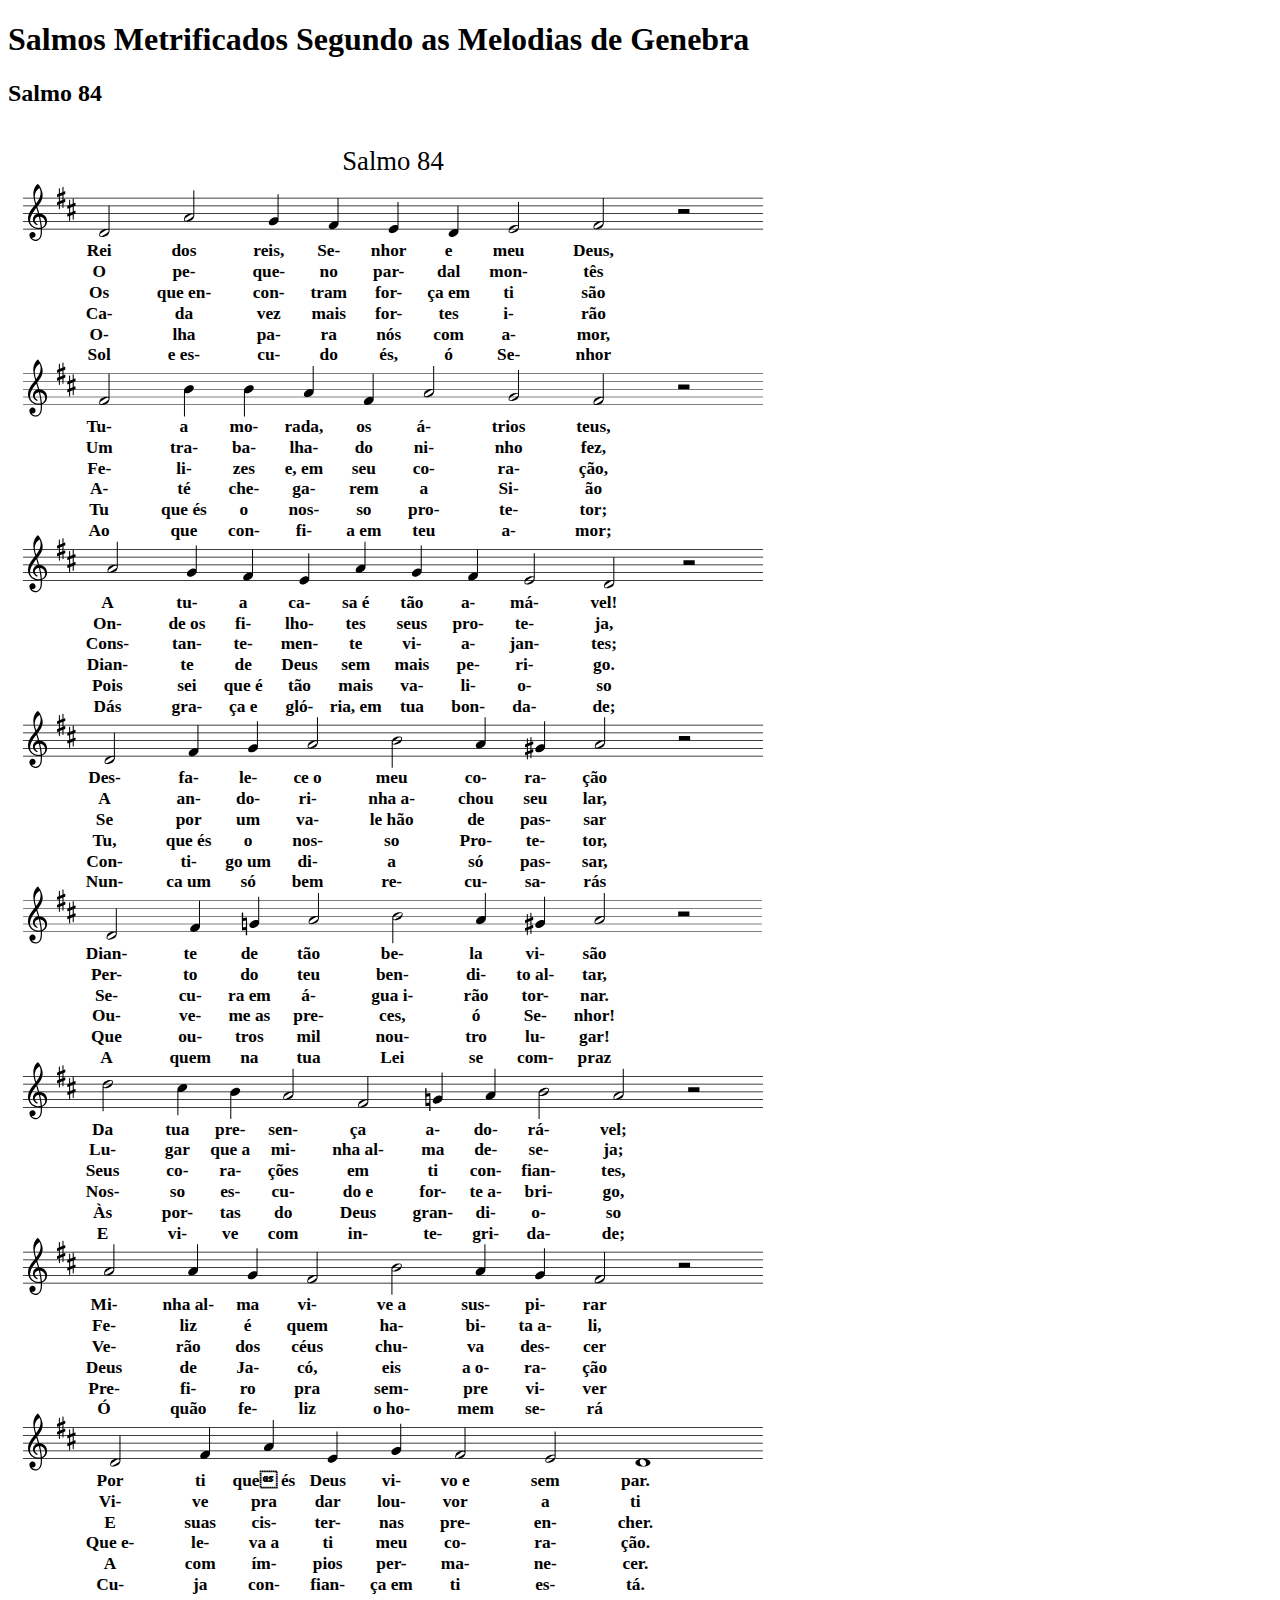
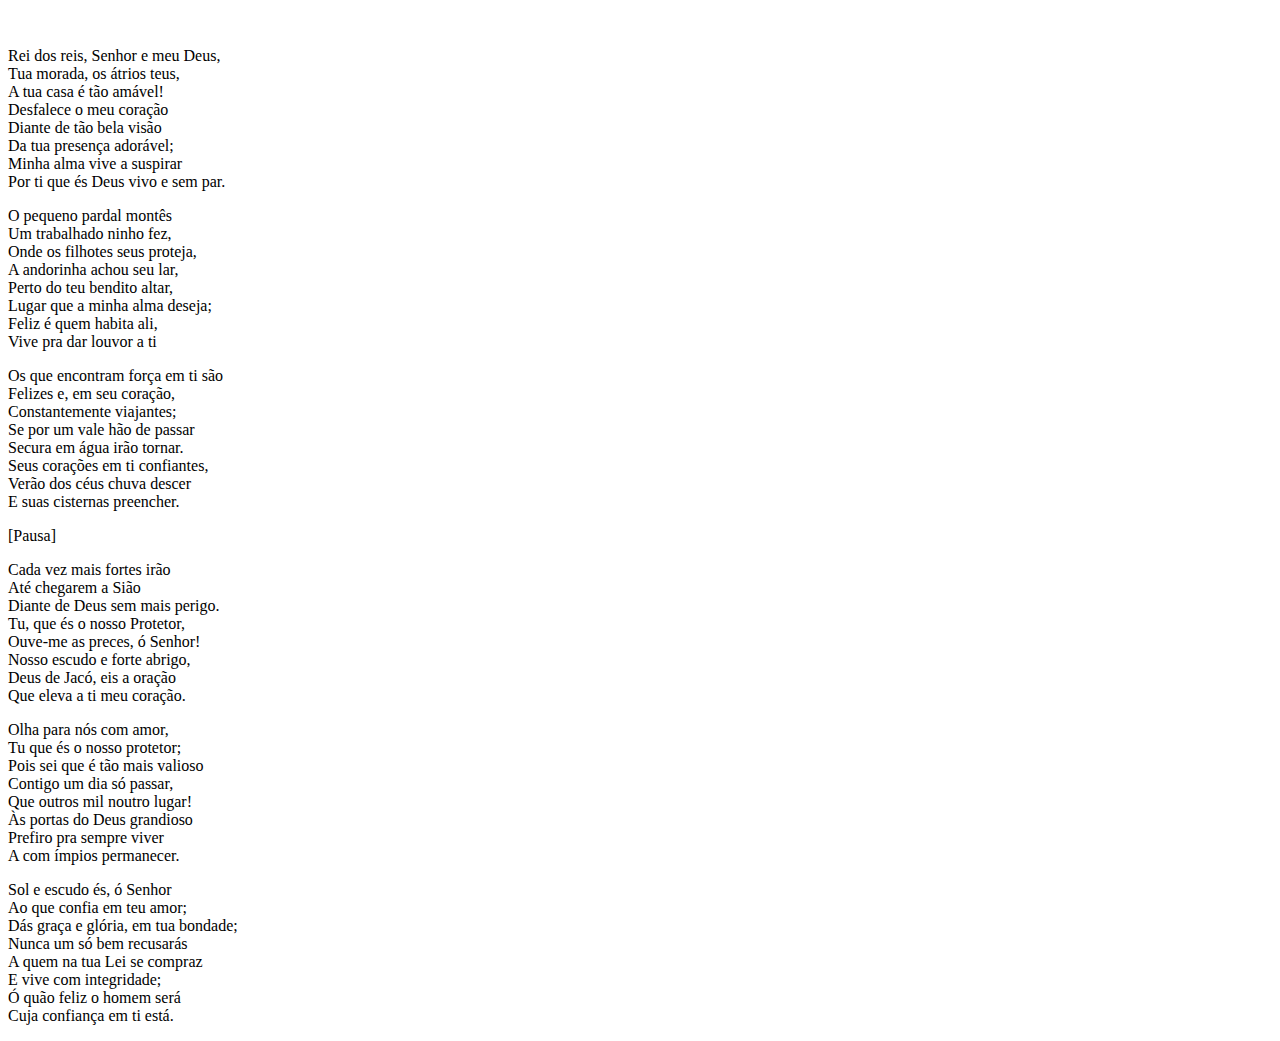
<file: psalms/html/Salmo84.html>
﻿<!DOCTYPE html>
<html>

<head>
  <meta charset="utf-8">
  <meta name="viewport" content="width=device-width, initial-scale=1.0">
  <title>Salmo84</title>
  <link rel="stylesheet" href="https://stackedit.io/style.css" />
</head>

<body class="stackedit">
  <div class="stackedit__html"><h1 id="salmos-metrificados-segundo-as-melodias-de-genebra">Salmos Metrificados Segundo as Melodias de Genebra</h1>
<h2 id="salmo-84">Salmo 84</h2>
<div class="abc-notation-block" style="overflow: hidden; height: 1503.729375px;"><svg xmlns:xlink="http://www.w3.org/1999/xlink" role="img" width="770.0000000000002" height="1503.729375"><title>Sheet Music for "Salmo 84"</title><g><path d="M 15 1300.348125 L 754.856094371193 1300.348125 L 754.856094371193 1301.0481249999998 L 15 1301.0481249999998 z" stroke="none" fill="#000000" class=""></path><path d="M 15 1308.098125 L 754.856094371193 1308.098125 L 754.856094371193 1308.7981249999998 L 15 1308.7981249999998 z" stroke="none" fill="#000000" class=""></path><path d="M 15 1315.848125 L 754.856094371193 1315.848125 L 754.856094371193 1316.5481249999998 L 15 1316.5481249999998 z" stroke="none" fill="#000000" class=""></path><path d="M 15 1323.598125 L 754.856094371193 1323.598125 L 754.856094371193 1324.2981249999998 L 15 1324.2981249999998 z" stroke="none" fill="#000000" class=""></path><path d="M 15 1331.348125 L 754.856094371193 1331.348125 L 754.856094371193 1332.0481249999998 L 15 1332.0481249999998 z" stroke="none" fill="#000000" class=""></path></g><path d="M 0 1288.65 L 100 1288.65 L 100 1289.35 L 0 1289.35 z" stroke="none" fill="rgba(0,0,0,0)" fill-opacity="0" class="" data-vertical="1289"></path><g><path d="M 15 1124.691875 L 755 1124.691875 L 755 1125.3918749999998 L 15 1125.3918749999998 z" stroke="none" fill="#000000" class=""></path><path d="M 15 1132.441875 L 755 1132.441875 L 755 1133.1418749999998 L 15 1133.1418749999998 z" stroke="none" fill="#000000" class=""></path><path d="M 15 1140.191875 L 755 1140.191875 L 755 1140.8918749999998 L 15 1140.8918749999998 z" stroke="none" fill="#000000" class=""></path><path d="M 15 1147.941875 L 755 1147.941875 L 755 1148.6418749999998 L 15 1148.6418749999998 z" stroke="none" fill="#000000" class=""></path><path d="M 15 1155.691875 L 755 1155.691875 L 755 1156.3918749999998 L 15 1156.3918749999998 z" stroke="none" fill="#000000" class=""></path></g><path d="M 0 1112.65 L 100 1112.65 L 100 1113.35 L 0 1113.35 z" stroke="none" fill="rgba(0,0,0,0)" fill-opacity="0" class="" data-vertical="1113"></path><g><path d="M 15 949.035625 L 755 949.035625 L 755 949.735625 L 15 949.735625 z" stroke="none" fill="#000000" class=""></path><path d="M 15 956.785625 L 755 956.785625 L 755 957.485625 L 15 957.485625 z" stroke="none" fill="#000000" class=""></path><path d="M 15 964.535625 L 755 964.535625 L 755 965.235625 L 15 965.235625 z" stroke="none" fill="#000000" class=""></path><path d="M 15 972.285625 L 755 972.285625 L 755 972.985625 L 15 972.985625 z" stroke="none" fill="#000000" class=""></path><path d="M 15 980.035625 L 755 980.035625 L 755 980.735625 L 15 980.735625 z" stroke="none" fill="#000000" class=""></path></g><path d="M 0 937.65 L 100 937.65 L 100 938.35 L 0 938.35 z" stroke="none" fill="rgba(0,0,0,0)" fill-opacity="0" class="" data-vertical="938"></path><g><path d="M 15 773.379375 L 753.8951568711929 773.379375 L 753.8951568711929 774.079375 L 15 774.079375 z" stroke="none" fill="#000000" class=""></path><path d="M 15 781.129375 L 753.8951568711929 781.129375 L 753.8951568711929 781.829375 L 15 781.829375 z" stroke="none" fill="#000000" class=""></path><path d="M 15 788.879375 L 753.8951568711929 788.879375 L 753.8951568711929 789.579375 L 15 789.579375 z" stroke="none" fill="#000000" class=""></path><path d="M 15 796.629375 L 753.8951568711929 796.629375 L 753.8951568711929 797.329375 L 15 797.329375 z" stroke="none" fill="#000000" class=""></path><path d="M 15 804.379375 L 753.8951568711929 804.379375 L 753.8951568711929 805.079375 L 15 805.079375 z" stroke="none" fill="#000000" class=""></path></g><path d="M 0 761.65 L 100 761.65 L 100 762.35 L 0 762.35 z" stroke="none" fill="rgba(0,0,0,0)" fill-opacity="0" class="" data-vertical="762"></path><g><path d="M 15 597.723125 L 755.0000000000002 597.723125 L 755.0000000000002 598.423125 L 15 598.423125 z" stroke="none" fill="#000000" class=""></path><path d="M 15 605.473125 L 755.0000000000002 605.473125 L 755.0000000000002 606.173125 L 15 606.173125 z" stroke="none" fill="#000000" class=""></path><path d="M 15 613.223125 L 755.0000000000002 613.223125 L 755.0000000000002 613.923125 L 15 613.923125 z" stroke="none" fill="#000000" class=""></path><path d="M 15 620.973125 L 755.0000000000002 620.973125 L 755.0000000000002 621.673125 L 15 621.673125 z" stroke="none" fill="#000000" class=""></path><path d="M 15 628.723125 L 755.0000000000002 628.723125 L 755.0000000000002 629.423125 L 15 629.423125 z" stroke="none" fill="#000000" class=""></path></g><path d="M 0 585.65 L 100 585.65 L 100 586.35 L 0 586.35 z" stroke="none" fill="rgba(0,0,0,0)" fill-opacity="0" class="" data-vertical="586"></path><g><path d="M 15 422.066875 L 754.9999999999999 422.066875 L 754.9999999999999 422.766875 L 15 422.766875 z" stroke="none" fill="#000000" class=""></path><path d="M 15 429.816875 L 754.9999999999999 429.816875 L 754.9999999999999 430.516875 L 15 430.516875 z" stroke="none" fill="#000000" class=""></path><path d="M 15 437.566875 L 754.9999999999999 437.566875 L 754.9999999999999 438.266875 L 15 438.266875 z" stroke="none" fill="#000000" class=""></path><path d="M 15 445.316875 L 754.9999999999999 445.316875 L 754.9999999999999 446.016875 L 15 446.016875 z" stroke="none" fill="#000000" class=""></path><path d="M 15 453.066875 L 754.9999999999999 453.066875 L 754.9999999999999 453.766875 L 15 453.766875 z" stroke="none" fill="#000000" class=""></path></g><path d="M 0 410.65 L 100 410.65 L 100 411.35 L 0 411.35 z" stroke="none" fill="rgba(0,0,0,0)" fill-opacity="0" class="" data-vertical="411"></path><g><path d="M 15 246.410625 L 755 246.410625 L 755 247.110625 L 15 247.110625 z" stroke="none" fill="#000000" class=""></path><path d="M 15 254.160625 L 755 254.160625 L 755 254.860625 L 15 254.860625 z" stroke="none" fill="#000000" class=""></path><path d="M 15 261.910625 L 755 261.910625 L 755 262.610625 L 15 262.610625 z" stroke="none" fill="#000000" class=""></path><path d="M 15 269.660625 L 755 269.660625 L 755 270.360625 L 15 270.360625 z" stroke="none" fill="#000000" class=""></path><path d="M 15 277.410625 L 755 277.410625 L 755 278.110625 L 15 278.110625 z" stroke="none" fill="#000000" class=""></path></g><path d="M 0 234.65 L 100 234.65 L 100 235.35 L 0 235.35 z" stroke="none" fill="rgba(0,0,0,0)" fill-opacity="0" class="" data-vertical="235"></path><g><path d="M 15 70.75437500000001 L 755.0000000000001 70.75437500000001 L 755.0000000000001 71.454375 L 15 71.454375 z" stroke="none" fill="#000000" class=""></path><path d="M 15 78.50437500000001 L 755.0000000000001 78.50437500000001 L 755.0000000000001 79.204375 L 15 79.204375 z" stroke="none" fill="#000000" class=""></path><path d="M 15 86.25437500000001 L 755.0000000000001 86.25437500000001 L 755.0000000000001 86.954375 L 15 86.954375 z" stroke="none" fill="#000000" class=""></path><path d="M 15 94.00437500000001 L 755.0000000000001 94.00437500000001 L 755.0000000000001 94.704375 L 15 94.704375 z" stroke="none" fill="#000000" class=""></path><path d="M 15 101.75437500000001 L 755.0000000000001 101.75437500000001 L 755.0000000000001 102.454375 L 15 102.454375 z" stroke="none" fill="#000000" class=""></path></g><path d="M 0 58.65 L 100 58.65 L 100 59.35 L 0 59.35 z" stroke="none" fill="rgba(0,0,0,0)" fill-opacity="0" class="" data-vertical="59"></path><text font-size="26.666666666666668" font-style="normal" font-family="&quot;Times New Roman&quot;" font-weight="normal" text-decoration="none" class="" font="" text-anchor="middle" x="385" y="29.56" dy="0.5em"><tspan x="385">Salmo 84</tspan></text><path d="m 29.689999999999998 56.94437500000001c 0.09 -0.09 0.24 -0.06 0.36 0c 0.12 0.09 0.57 0.6 0.96 1.11c 1.77 2.34 3.21 5.85 3.57 8.73c 0.21 1.56 0.03 3.27 -0.45 4.86c -0.69 2.31 -1.92 4.47 -4.23 7.44c -0.3 0.39 -0.57 0.72 -0.6 0.75c -0.03 0.06 0 0.15 0.18 0.78c 0.54 1.68 1.38 4.44 1.68 5.49l 0.09 0.42l 0.39 0c 1.47 0.09 2.76 0.51 3.96 1.29c 1.83 1.23 3.06 3.21 3.39 5.52c 0.09 0.45 0.12 1.29 0.06 1.74c -0.09 1.02 -0.33 1.83 -0.75 2.73c -0.84 1.71 -2.28 3.06 -4.02 3.72l -0.33 0.12l 0.03 1.26c 0 1.74 -0.06 3.63 -0.21 4.62c -0.45 3.06 -2.19 5.49 -4.47 6.21c -0.57 0.18 -0.9 0.21 -1.59 0.21c -0.69 0 -1.02 -0.03 -1.65 -0.21c -1.14 -0.27 -2.13 -0.84 -2.94 -1.65c -0.99 -0.99 -1.56 -2.16 -1.71 -3.54c -0.09 -0.81 0.06 -1.53 0.45 -2.13c 0.63 -0.99 1.83 -1.56 3 -1.53c 1.5 0.09 2.64 1.32 2.73 2.94c 0.06 1.47 -0.93 2.7 -2.37 2.97c -0.45 0.06 -0.84 0.03 -1.29 -0.09l -0.21 -0.09l 0.09 0.12c 0.39 0.54 0.78 0.93 1.32 1.26c 1.35 0.87 3.06 1.02 4.35 0.36c 1.44 -0.72 2.52 -2.28 2.97 -4.35c 0.15 -0.66 0.24 -1.5 0.3 -3.03c 0.03 -0.84 0.03 -2.94 0 -3c -0.03 0 -0.18 0 -0.36 0.03c -0.66 0.12 -0.99 0.12 -1.83 0.12c -1.05 0 -1.71 -0.06 -2.61 -0.3c -4.02 -0.99 -7.11 -4.35 -7.8 -8.46c -0.12 -0.66 -0.12 -0.99 -0.12 -1.83c 0 -0.84 0 -1.14 0.15 -1.92c 0.36 -2.28 1.41 -4.62 3.3 -7.29l 2.79 -3.6c 0.54 -0.66 0.96 -1.2 0.96 -1.23c 0 -0.03 -0.09 -0.33 -0.18 -0.69c -0.96 -3.21 -1.41 -5.28 -1.59 -7.68c -0.12 -1.38 -0.15 -3.09 -0.06 -3.96c 0.33 -2.67 1.38 -5.07 3.12 -7.08c 0.36 -0.42 0.99 -1.05 1.17 -1.14zm 2.01 4.71c -0.15 -0.3 -0.3 -0.54 -0.3 -0.54c -0.03 0 -0.18 0.09 -0.3 0.21c -2.4 1.74 -3.87 4.2 -4.26 7.11c -0.06 0.54 -0.06 1.41 -0.03 1.89c 0.09 1.29 0.48 3.12 1.08 5.22c 0.15 0.42 0.24 0.78 0.24 0.81c 0 0.03 0.84 -1.11 1.23 -1.68c 1.89 -2.73 2.88 -5.07 3.15 -7.53c 0.09 -0.57 0.12 -1.74 0.06 -2.37c -0.09 -1.23 -0.27 -1.92 -0.87 -3.12zm -2.94 20.7c -0.21 -0.72 -0.39 -1.32 -0.42 -1.32c 0 0 -1.2 1.47 -1.86 2.37c -2.79 3.63 -4.02 6.3 -4.35 9.3c -0.03 0.21 -0.03 0.69 -0.03 1.08c 0 0.69 0 0.75 0.06 1.11c 0.12 0.54 0.27 0.99 0.51 1.47c 0.69 1.38 1.83 2.55 3.42 3.42c 0.96 0.54 2.07 0.9 3.21 1.08c 0.78 0.12 2.04 0.12 2.94 -0.03c 0.51 -0.06 0.45 -0.03 0.42 -0.3c -0.24 -3.33 -0.72 -6.33 -1.62 -10.08c -0.09 -0.39 -0.18 -0.75 -0.18 -0.78c -0.03 -0.03 -0.42 0 -0.81 0.09c -0.9 0.18 -1.65 0.57 -2.22 1.14c -0.72 0.72 -1.08 1.65 -1.05 2.64c 0.06 0.96 0.48 1.83 1.23 2.58c 0.36 0.36 0.72 0.63 1.17 0.9c 0.33 0.18 0.36 0.21 0.42 0.33c 0.18 0.42 -0.18 0.9 -0.6 0.87c -0.18 -0.03 -0.84 -0.36 -1.26 -0.63c -0.78 -0.51 -1.38 -1.11 -1.86 -1.83c -1.77 -2.7 -0.99 -6.42 1.71 -8.19c 0.3 -0.21 0.81 -0.48 1.17 -0.63c 0.3 -0.09 1.02 -0.3 1.14 -0.3c 0.06 0 0.09 0 0.09 -0.03c 0.03 -0.03 -0.51 -1.92 -1.23 -4.26zm 3.78 7.41c -0.18 -0.03 -0.36 -0.06 -0.39 -0.06c -0.03 0 0 0.21 0.18 1.02c 0.75 3.18 1.26 6.3 1.5 9.09c 0.06 0.72 0 0.69 0.51 0.42c 0.78 -0.36 1.44 -0.96 1.98 -1.77c 1.08 -1.62 1.2 -3.69 0.3 -5.55c -0.81 -1.62 -2.31 -2.79 -4.08 -3.15z" stroke="none" fill="#000000" class=""></path><rect x="15" y="59.479375000000005" width="24.051" height="54.25" fill="#000000" stroke="#000000" fill-opacity="0" stroke-opacity="0"></rect><path d="m 54.781000000000006 59.91437500000001c 0.21 -0.12 0.54 -0.03 0.66 0.24c 0.06 0.12 0.06 0.21 0.06 2.31c 0 1.23 0 2.22 0.03 2.22c 0 0 0.27 -0.12 0.6 -0.24c 0.69 -0.27 0.78 -0.3 0.96 -0.15c 0.21 0.15 0.21 0.18 0.21 1.38c 0 1.02 0 1.11 -0.06 1.2c -0.03 0.06 -0.09 0.12 -0.12 0.15c -0.06 0.03 -0.42 0.21 -0.84 0.36l -0.75 0.33l -0.03 2.43c 0 1.32 0 2.43 0.03 2.43c 0 0 0.27 -0.12 0.6 -0.24c 0.69 -0.27 0.78 -0.3 0.96 -0.15c 0.21 0.15 0.21 0.18 0.21 1.38c 0 1.02 0 1.11 -0.06 1.2c -0.03 0.06 -0.09 0.12 -0.12 0.15c -0.06 0.03 -0.42 0.21 -0.84 0.36l -0.75 0.33l -0.03 2.52c 0 2.28 -0.03 2.55 -0.06 2.64c -0.21 0.36 -0.72 0.36 -0.93 0c -0.03 -0.09 -0.06 -0.33 -0.06 -2.43l 0 -2.31l -1.29 0.51l -1.26 0.51l 0 2.43c 0 2.58 0 2.52 -0.15 2.67c -0.06 0.09 -0.27 0.18 -0.36 0.18c -0.12 0 -0.33 -0.09 -0.39 -0.18c -0.15 -0.15 -0.15 -0.09 -0.15 -2.43c 0 -1.23 0 -2.22 -0.03 -2.22c 0 0 -0.27 0.12 -0.6 0.24c -0.69 0.27 -0.78 0.3 -0.96 0.15c -0.21 -0.15 -0.21 -0.18 -0.21 -1.38c 0 -1.02 0 -1.11 0.06 -1.2c 0.03 -0.06 0.09 -0.12 0.12 -0.15c 0.06 -0.03 0.42 -0.21 0.84 -0.36l 0.78 -0.33l 0 -2.43c 0 -1.32 0 -2.43 -0.03 -2.43c 0 0 -0.27 0.12 -0.6 0.24c -0.69 0.27 -0.78 0.3 -0.96 0.15c -0.21 -0.15 -0.21 -0.18 -0.21 -1.38c 0 -1.02 0 -1.11 0.06 -1.2c 0.03 -0.06 0.09 -0.12 0.12 -0.15c 0.06 -0.03 0.42 -0.21 0.84 -0.36l 0.78 -0.33l 0 -2.52c 0 -2.28 0.03 -2.55 0.06 -2.64c 0.21 -0.36 0.72 -0.36 0.93 0c 0.03 0.09 0.06 0.33 0.06 2.43l 0.03 2.31l 1.26 -0.51l 1.26 -0.51l 0 -2.43c 0 -2.28 0 -2.43 0.06 -2.55c 0.06 -0.12 0.12 -0.18 0.27 -0.24zm -0.33 10.65l 0 -2.43l -1.29 0.51l -1.26 0.51l 0 2.46l 0 2.43l 0.09 -0.03c 0.06 -0.03 0.63 -0.27 1.29 -0.51l 1.17 -0.48l 0 -2.46zm 10.579999999999998 0.9749999999999943c 0.21 -0.12 0.54 -0.03 0.66 0.24c 0.06 0.12 0.06 0.21 0.06 2.31c 0 1.23 0 2.22 0.03 2.22c 0 0 0.27 -0.12 0.6 -0.24c 0.69 -0.27 0.78 -0.3 0.96 -0.15c 0.21 0.15 0.21 0.18 0.21 1.38c 0 1.02 0 1.11 -0.06 1.2c -0.03 0.06 -0.09 0.12 -0.12 0.15c -0.06 0.03 -0.42 0.21 -0.84 0.36l -0.75 0.33l -0.03 2.43c 0 1.32 0 2.43 0.03 2.43c 0 0 0.27 -0.12 0.6 -0.24c 0.69 -0.27 0.78 -0.3 0.96 -0.15c 0.21 0.15 0.21 0.18 0.21 1.38c 0 1.02 0 1.11 -0.06 1.2c -0.03 0.06 -0.09 0.12 -0.12 0.15c -0.06 0.03 -0.42 0.21 -0.84 0.36l -0.75 0.33l -0.03 2.52c 0 2.28 -0.03 2.55 -0.06 2.64c -0.21 0.36 -0.72 0.36 -0.93 0c -0.03 -0.09 -0.06 -0.33 -0.06 -2.43l 0 -2.31l -1.29 0.51l -1.26 0.51l 0 2.43c 0 2.58 0 2.52 -0.15 2.67c -0.06 0.09 -0.27 0.18 -0.36 0.18c -0.12 0 -0.33 -0.09 -0.39 -0.18c -0.15 -0.15 -0.15 -0.09 -0.15 -2.43c 0 -1.23 0 -2.22 -0.03 -2.22c 0 0 -0.27 0.12 -0.6 0.24c -0.69 0.27 -0.78 0.3 -0.96 0.15c -0.21 -0.15 -0.21 -0.18 -0.21 -1.38c 0 -1.02 0 -1.11 0.06 -1.2c 0.03 -0.06 0.09 -0.12 0.12 -0.15c 0.06 -0.03 0.42 -0.21 0.84 -0.36l 0.78 -0.33l 0 -2.43c 0 -1.32 0 -2.43 -0.03 -2.43c 0 0 -0.27 0.12 -0.6 0.24c -0.69 0.27 -0.78 0.3 -0.96 0.15c -0.21 -0.15 -0.21 -0.18 -0.21 -1.38c 0 -1.02 0 -1.11 0.06 -1.2c 0.03 -0.06 0.09 -0.12 0.12 -0.15c 0.06 -0.03 0.42 -0.21 0.84 -0.36l 0.78 -0.33l 0 -2.52c 0 -2.28 0.03 -2.55 0.06 -2.64c 0.21 -0.36 0.72 -0.36 0.93 0c 0.03 0.09 0.06 0.33 0.06 2.43l 0.03 2.31l 1.26 -0.51l 1.26 -0.51l 0 -2.43c 0 -2.28 0 -2.43 0.06 -2.55c 0.06 -0.12 0.12 -0.18 0.27 -0.24zm -0.33 10.65l 0 -2.43l -1.29 0.51l -1.26 0.51l 0 2.46l 0 2.43l 0.09 -0.03c 0.06 -0.03 0.63 -0.27 1.29 -0.51l 1.17 -0.48l 0 -2.46z" stroke="none" fill="#000000" class=""></path><rect x="49.051" y="59.87337500000001" width="18.5" height="34.08699999999999" fill="#000000" stroke="#000000" fill-opacity="0" stroke-opacity="0"></rect><text font-size="17.333333333333332" font-style="normal" font-family="&quot;Times New Roman&quot;" font-weight="bold" text-decoration="none" class="" font="" text-anchor="middle" x="91.160375" y="120.729375" dy="0.5em"><tspan x="91.160375">Rei</tspan><tspan x="91.160375" dy="1.2em">O</tspan><tspan x="91.160375" dy="1.2em">Os</tspan><tspan x="91.160375" dy="1.2em">Ca-</tspan><tspan x="91.160375" dy="1.2em">O-</tspan><tspan x="91.160375" dy="1.2em">Sol</tspan><tspan x="91.160375" dy="1.2em"></tspan></text><path d="m 98.600375 101.92937500000001c 0.06 -0.03 0.27 -0.03 0.48 -0.03c 1.05 0 1.71 0.24 2.1 0.81c 0.42 0.6 0.45 1.35 0.18 2.4c -0.42 1.59 -1.14 2.73 -2.16 3.39c -1.41 0.93 -3.18 1.44 -5.4 1.53c -1.17 0.03 -1.89 -0.21 -2.28 -0.81c -0.42 -0.6 -0.45 -1.35 -0.18 -2.4c 0.42 -1.59 1.14 -2.73 2.16 -3.39c 0.63 -0.42 1.23 -0.72 1.98 -0.96c 0.9 -0.3 1.65 -0.42 3.12 -0.54zm 1.29 0.87c -0.27 -0.09 -0.63 -0.12 -0.9 -0.03c -0.72 0.24 -1.53 0.69 -3.27 1.8c -2.34 1.5 -3.3 2.25 -3.57 2.79c -0.36 0.72 -0.06 1.5 0.66 1.77c 0.24 0.12 0.69 0.09 0.99 0c 0.84 -0.3 1.92 -0.93 4.14 -2.37c 1.62 -1.08 2.37 -1.71 2.61 -2.19c 0.36 -0.72 0.06 -1.5 -0.66 -1.77zm 1.6400000000000006 -23.945000000000007L 101.530375 104.68770833333333L 100.530375 104.68770833333333L 100.530375 78.854375z" stroke="none" fill="#000000" class=""></path><rect x="91.160375" y="78.854375" width="13.609375" height="34.875" fill="#000000" stroke="#000000" fill-opacity="0" stroke-opacity="0"></rect><text font-size="17.333333333333332" font-style="normal" font-family="&quot;Times New Roman&quot;" font-weight="bold" text-decoration="none" class="" font="" text-anchor="middle" x="175.9589704805095" y="120.729375" dy="0.5em"><tspan x="175.9589704805095">dos</tspan><tspan x="175.9589704805095" dy="1.2em">pe-</tspan><tspan x="175.9589704805095" dy="1.2em">que&nbsp;en-</tspan><tspan x="175.9589704805095" dy="1.2em">da</tspan><tspan x="175.9589704805095" dy="1.2em">lha</tspan><tspan x="175.9589704805095" dy="1.2em">e&nbsp;es-</tspan><tspan x="175.9589704805095" dy="1.2em"></tspan></text><path d="m 183.3989704805095 86.42937500000001c 0.06 -0.03 0.27 -0.03 0.48 -0.03c 1.05 0 1.71 0.24 2.1 0.81c 0.42 0.6 0.45 1.35 0.18 2.4c -0.42 1.59 -1.14 2.73 -2.16 3.39c -1.41 0.93 -3.18 1.44 -5.4 1.53c -1.17 0.03 -1.89 -0.21 -2.28 -0.81c -0.42 -0.6 -0.45 -1.35 -0.18 -2.4c 0.42 -1.59 1.14 -2.73 2.16 -3.39c 0.63 -0.42 1.23 -0.72 1.98 -0.96c 0.9 -0.3 1.65 -0.42 3.12 -0.54zm 1.29 0.87c -0.27 -0.09 -0.63 -0.12 -0.9 -0.03c -0.72 0.24 -1.53 0.69 -3.27 1.8c -2.34 1.5 -3.3 2.25 -3.57 2.79c -0.36 0.72 -0.06 1.5 0.66 1.77c 0.24 0.12 0.69 0.09 0.99 0c 0.84 -0.3 1.92 -0.93 4.14 -2.37c 1.62 -1.08 2.37 -1.71 2.61 -2.19c 0.36 -0.72 0.06 -1.5 -0.66 -1.77zm 1.6400000000000148 -23.945000000000007L 186.3289704805095 89.18770833333335L 185.3289704805095 89.18770833333335L 185.3289704805095 63.354375000000005z" stroke="none" fill="#000000" class=""></path><rect x="175.9589704805095" y="63.354375000000005" width="27.46875" height="50.375" fill="#000000" stroke="#000000" fill-opacity="0" stroke-opacity="0"></rect><text font-size="17.333333333333332" font-style="normal" font-family="&quot;Times New Roman&quot;" font-weight="bold" text-decoration="none" class="" font="" text-anchor="middle" x="260.75756596101894" y="120.729375" dy="0.5em"><tspan x="260.75756596101894">reis,</tspan><tspan x="260.75756596101894" dy="1.2em">que-</tspan><tspan x="260.75756596101894" dy="1.2em">con-</tspan><tspan x="260.75756596101894" dy="1.2em">vez</tspan><tspan x="260.75756596101894" dy="1.2em">pa-</tspan><tspan x="260.75756596101894" dy="1.2em">cu-</tspan><tspan x="260.75756596101894" dy="1.2em"></tspan></text><path d="m 266.8475659610189 90.30437500000001c 0.36 -0.03 1.2 0 1.53 0.06c 1.17 0.24 1.89 0.84 2.16 1.83c 0.06 0.18 0.06 0.3 0.06 0.66c 0 0.45 0 0.63 -0.15 1.08c -0.66 2.04 -3.06 3.93 -5.52 4.38c -0.54 0.09 -1.44 0.09 -1.83 0.03c -1.23 -0.27 -1.98 -0.87 -2.25 -1.86c -0.06 -0.18 -0.06 -0.3 -0.06 -0.66c 0 -0.45 0 -0.63 0.15 -1.08c 0.24 -0.78 0.75 -1.53 1.44 -2.22c 1.2 -1.2 2.85 -2.01 4.47 -2.22zm 3.7200000000000273 -23.075000000000003L 270.56756596101894 93.06270833333335L 269.56756596101894 93.06270833333335L 269.56756596101894 67.229375z" stroke="none" fill="#000000" class=""></path><rect x="260.75756596101894" y="67.229375" width="16.53125" height="46.5" fill="#000000" stroke="#000000" fill-opacity="0" stroke-opacity="0"></rect><text font-size="17.333333333333332" font-style="normal" font-family="&quot;Times New Roman&quot;" font-weight="bold" text-decoration="none" class="" font="" text-anchor="middle" x="320.71922786038215" y="120.729375" dy="0.5em"><tspan x="320.71922786038215">Se-</tspan><tspan x="320.71922786038215" dy="1.2em">no</tspan><tspan x="320.71922786038215" dy="1.2em">tram</tspan><tspan x="320.71922786038215" dy="1.2em">mais</tspan><tspan x="320.71922786038215" dy="1.2em">ra</tspan><tspan x="320.71922786038215" dy="1.2em">do</tspan><tspan x="320.71922786038215" dy="1.2em"></tspan></text><path d="m 326.8092278603821 94.17937500000001c 0.36 -0.03 1.2 0 1.53 0.06c 1.17 0.24 1.89 0.84 2.16 1.83c 0.06 0.18 0.06 0.3 0.06 0.66c 0 0.45 0 0.63 -0.15 1.08c -0.66 2.04 -3.06 3.93 -5.52 4.38c -0.54 0.09 -1.44 0.09 -1.83 0.03c -1.23 -0.27 -1.98 -0.87 -2.25 -1.86c -0.06 -0.18 -0.06 -0.3 -0.06 -0.66c 0 -0.45 0 -0.63 0.15 -1.08c 0.24 -0.78 0.75 -1.53 1.44 -2.22c 1.2 -1.2 2.85 -2.01 4.47 -2.22zm 3.7200000000000273 -23.075000000000003L 330.52922786038215 96.93770833333333L 329.52922786038215 96.93770833333333L 329.52922786038215 71.104375z" stroke="none" fill="#000000" class=""></path><rect x="320.71922786038215" y="71.104375" width="18.46875" height="42.625" fill="#000000" stroke="#000000" fill-opacity="0" stroke-opacity="0"></rect><text font-size="17.333333333333332" font-style="normal" font-family="&quot;Times New Roman&quot;" font-weight="bold" text-decoration="none" class="" font="" text-anchor="middle" x="380.68088975974536" y="120.729375" dy="0.5em"><tspan x="380.68088975974536">nhor</tspan><tspan x="380.68088975974536" dy="1.2em">par-</tspan><tspan x="380.68088975974536" dy="1.2em">for-</tspan><tspan x="380.68088975974536" dy="1.2em">for-</tspan><tspan x="380.68088975974536" dy="1.2em">nós</tspan><tspan x="380.68088975974536" dy="1.2em">és,</tspan><tspan x="380.68088975974536" dy="1.2em"></tspan></text><path d="m 386.77088975974533 98.05437500000001c 0.36 -0.03 1.2 0 1.53 0.06c 1.17 0.24 1.89 0.84 2.16 1.83c 0.06 0.18 0.06 0.3 0.06 0.66c 0 0.45 0 0.63 -0.15 1.08c -0.66 2.04 -3.06 3.93 -5.52 4.38c -0.54 0.09 -1.44 0.09 -1.83 0.03c -1.23 -0.27 -1.98 -0.87 -2.25 -1.86c -0.06 -0.18 -0.06 -0.3 -0.06 -0.66c 0 -0.45 0 -0.63 0.15 -1.08c 0.24 -0.78 0.75 -1.53 1.44 -2.22c 1.2 -1.2 2.85 -2.01 4.47 -2.22zm 3.7200000000000273 -23.075000000000003L 390.49088975974536 100.81270833333333L 389.49088975974536 100.81270833333333L 389.49088975974536 74.979375z" stroke="none" fill="#000000" class=""></path><rect x="380.68088975974536" y="74.979375" width="17.9921875" height="38.75" fill="#000000" stroke="#000000" fill-opacity="0" stroke-opacity="0"></rect><text font-size="17.333333333333332" font-style="normal" font-family="&quot;Times New Roman&quot;" font-weight="bold" text-decoration="none" class="" font="" text-anchor="middle" x="440.64255165910856" y="120.729375" dy="0.5em"><tspan x="440.64255165910856">e</tspan><tspan x="440.64255165910856" dy="1.2em">dal</tspan><tspan x="440.64255165910856" dy="1.2em">ça&nbsp;em</tspan><tspan x="440.64255165910856" dy="1.2em">tes</tspan><tspan x="440.64255165910856" dy="1.2em">com</tspan><tspan x="440.64255165910856" dy="1.2em">ó</tspan><tspan x="440.64255165910856" dy="1.2em"></tspan></text><path d="m 446.73255165910854 101.92937500000001c 0.36 -0.03 1.2 0 1.53 0.06c 1.17 0.24 1.89 0.84 2.16 1.83c 0.06 0.18 0.06 0.3 0.06 0.66c 0 0.45 0 0.63 -0.15 1.08c -0.66 2.04 -3.06 3.93 -5.52 4.38c -0.54 0.09 -1.44 0.09 -1.83 0.03c -1.23 -0.27 -1.98 -0.87 -2.25 -1.86c -0.06 -0.18 -0.06 -0.3 -0.06 -0.66c 0 -0.45 0 -0.63 0.15 -1.08c 0.24 -0.78 0.75 -1.53 1.44 -2.22c 1.2 -1.2 2.85 -2.01 4.47 -2.22zm 3.7200000000000273 -23.075000000000003L 450.45255165910856 104.68770833333333L 449.45255165910856 104.68770833333333L 449.45255165910856 78.854375z" stroke="none" fill="#000000" class=""></path><rect x="440.64255165910856" y="78.854375" width="21.625" height="34.875" fill="#000000" stroke="#000000" fill-opacity="0" stroke-opacity="0"></rect><text font-size="17.333333333333332" font-style="normal" font-family="&quot;Times New Roman&quot;" font-weight="bold" text-decoration="none" class="" font="" text-anchor="middle" x="500.60421355847177" y="120.729375" dy="0.5em"><tspan x="500.60421355847177">meu</tspan><tspan x="500.60421355847177" dy="1.2em">mon-</tspan><tspan x="500.60421355847177" dy="1.2em">ti</tspan><tspan x="500.60421355847177" dy="1.2em">i-</tspan><tspan x="500.60421355847177" dy="1.2em">a-</tspan><tspan x="500.60421355847177" dy="1.2em">Se-</tspan><tspan x="500.60421355847177" dy="1.2em"></tspan></text><path d="m 508.04421355847177 98.05437500000001c 0.06 -0.03 0.27 -0.03 0.48 -0.03c 1.05 0 1.71 0.24 2.1 0.81c 0.42 0.6 0.45 1.35 0.18 2.4c -0.42 1.59 -1.14 2.73 -2.16 3.39c -1.41 0.93 -3.18 1.44 -5.4 1.53c -1.17 0.03 -1.89 -0.21 -2.28 -0.81c -0.42 -0.6 -0.45 -1.35 -0.18 -2.4c 0.42 -1.59 1.14 -2.73 2.16 -3.39c 0.63 -0.42 1.23 -0.72 1.98 -0.96c 0.9 -0.3 1.65 -0.42 3.12 -0.54zm 1.29 0.87c -0.27 -0.09 -0.63 -0.12 -0.9 -0.03c -0.72 0.24 -1.53 0.69 -3.27 1.8c -2.34 1.5 -3.3 2.25 -3.57 2.79c -0.36 0.72 -0.06 1.5 0.66 1.77c 0.24 0.12 0.69 0.09 0.99 0c 0.84 -0.3 1.92 -0.93 4.14 -2.37c 1.62 -1.08 2.37 -1.71 2.61 -2.19c 0.36 -0.72 0.06 -1.5 -0.66 -1.77zm 1.6399999999999864 -23.945000000000007L 510.9742135584718 100.81270833333333L 509.9742135584718 100.81270833333333L 509.9742135584718 74.979375z" stroke="none" fill="#000000" class=""></path><rect x="500.60421355847177" y="74.979375" width="19.4453125" height="38.75" fill="#000000" stroke="#000000" fill-opacity="0" stroke-opacity="0"></rect><text font-size="17.333333333333332" font-style="normal" font-family="&quot;Times New Roman&quot;" font-weight="bold" text-decoration="none" class="" font="" text-anchor="middle" x="585.4028090389812" y="120.729375" dy="0.5em"><tspan x="585.4028090389812">Deus,</tspan><tspan x="585.4028090389812" dy="1.2em">tês</tspan><tspan x="585.4028090389812" dy="1.2em">são</tspan><tspan x="585.4028090389812" dy="1.2em">rão</tspan><tspan x="585.4028090389812" dy="1.2em">mor,</tspan><tspan x="585.4028090389812" dy="1.2em">nhor</tspan><tspan x="585.4028090389812" dy="1.2em"></tspan></text><path d="m 592.8428090389813 94.17937500000001c 0.06 -0.03 0.27 -0.03 0.48 -0.03c 1.05 0 1.71 0.24 2.1 0.81c 0.42 0.6 0.45 1.35 0.18 2.4c -0.42 1.59 -1.14 2.73 -2.16 3.39c -1.41 0.93 -3.18 1.44 -5.4 1.53c -1.17 0.03 -1.89 -0.21 -2.28 -0.81c -0.42 -0.6 -0.45 -1.35 -0.18 -2.4c 0.42 -1.59 1.14 -2.73 2.16 -3.39c 0.63 -0.42 1.23 -0.72 1.98 -0.96c 0.9 -0.3 1.65 -0.42 3.12 -0.54zm 1.29 0.87c -0.27 -0.09 -0.63 -0.12 -0.9 -0.03c -0.72 0.24 -1.53 0.69 -3.27 1.8c -2.34 1.5 -3.3 2.25 -3.57 2.79c -0.36 0.72 -0.06 1.5 0.66 1.77c 0.24 0.12 0.69 0.09 0.99 0c 0.84 -0.3 1.92 -0.93 4.14 -2.37c 1.62 -1.08 2.37 -1.71 2.61 -2.19c 0.36 -0.72 0.06 -1.5 -0.66 -1.77zm 1.6399999999999864 -23.945000000000007L 595.7728090389812 96.93770833333333L 594.7728090389812 96.93770833333333L 594.7728090389812 71.104375z" stroke="none" fill="#000000" class=""></path><rect x="585.4028090389812" y="71.104375" width="20.6640625" height="42.625" fill="#000000" stroke="#000000" fill-opacity="0" stroke-opacity="0"></rect><path d="m 670.2614045194906 81.984375l 0.09 -0.06l 5.46 0l 5.49 0l 0.09 0.06l 0.06 0.09l 0 2.19l 0 2.19l -0.06 0.09l -0.09 0.06l -5.49 0l -5.46 0l -0.09 -0.06l -0.06 -0.09l 0 -2.19l 0 -2.19z" stroke="none" fill="#000000" class=""></path><rect x="670.2014045194907" y="80.389375" width="11.25" height="4.680000000000007" fill="#000000" stroke="#000000" fill-opacity="0" stroke-opacity="0"></rect><path d="m 29.689999999999998 232.600625c 0.09 -0.09 0.24 -0.06 0.36 0c 0.12 0.09 0.57 0.6 0.96 1.11c 1.77 2.34 3.21 5.85 3.57 8.73c 0.21 1.56 0.03 3.27 -0.45 4.86c -0.69 2.31 -1.92 4.47 -4.23 7.44c -0.3 0.39 -0.57 0.72 -0.6 0.75c -0.03 0.06 0 0.15 0.18 0.78c 0.54 1.68 1.38 4.44 1.68 5.49l 0.09 0.42l 0.39 0c 1.47 0.09 2.76 0.51 3.96 1.29c 1.83 1.23 3.06 3.21 3.39 5.52c 0.09 0.45 0.12 1.29 0.06 1.74c -0.09 1.02 -0.33 1.83 -0.75 2.73c -0.84 1.71 -2.28 3.06 -4.02 3.72l -0.33 0.12l 0.03 1.26c 0 1.74 -0.06 3.63 -0.21 4.62c -0.45 3.06 -2.19 5.49 -4.47 6.21c -0.57 0.18 -0.9 0.21 -1.59 0.21c -0.69 0 -1.02 -0.03 -1.65 -0.21c -1.14 -0.27 -2.13 -0.84 -2.94 -1.65c -0.99 -0.99 -1.56 -2.16 -1.71 -3.54c -0.09 -0.81 0.06 -1.53 0.45 -2.13c 0.63 -0.99 1.83 -1.56 3 -1.53c 1.5 0.09 2.64 1.32 2.73 2.94c 0.06 1.47 -0.93 2.7 -2.37 2.97c -0.45 0.06 -0.84 0.03 -1.29 -0.09l -0.21 -0.09l 0.09 0.12c 0.39 0.54 0.78 0.93 1.32 1.26c 1.35 0.87 3.06 1.02 4.35 0.36c 1.44 -0.72 2.52 -2.28 2.97 -4.35c 0.15 -0.66 0.24 -1.5 0.3 -3.03c 0.03 -0.84 0.03 -2.94 0 -3c -0.03 0 -0.18 0 -0.36 0.03c -0.66 0.12 -0.99 0.12 -1.83 0.12c -1.05 0 -1.71 -0.06 -2.61 -0.3c -4.02 -0.99 -7.11 -4.35 -7.8 -8.46c -0.12 -0.66 -0.12 -0.99 -0.12 -1.83c 0 -0.84 0 -1.14 0.15 -1.92c 0.36 -2.28 1.41 -4.62 3.3 -7.29l 2.79 -3.6c 0.54 -0.66 0.96 -1.2 0.96 -1.23c 0 -0.03 -0.09 -0.33 -0.18 -0.69c -0.96 -3.21 -1.41 -5.28 -1.59 -7.68c -0.12 -1.38 -0.15 -3.09 -0.06 -3.96c 0.33 -2.67 1.38 -5.07 3.12 -7.08c 0.36 -0.42 0.99 -1.05 1.17 -1.14zm 2.01 4.71c -0.15 -0.3 -0.3 -0.54 -0.3 -0.54c -0.03 0 -0.18 0.09 -0.3 0.21c -2.4 1.74 -3.87 4.2 -4.26 7.11c -0.06 0.54 -0.06 1.41 -0.03 1.89c 0.09 1.29 0.48 3.12 1.08 5.22c 0.15 0.42 0.24 0.78 0.24 0.81c 0 0.03 0.84 -1.11 1.23 -1.68c 1.89 -2.73 2.88 -5.07 3.15 -7.53c 0.09 -0.57 0.12 -1.74 0.06 -2.37c -0.09 -1.23 -0.27 -1.92 -0.87 -3.12zm -2.94 20.7c -0.21 -0.72 -0.39 -1.32 -0.42 -1.32c 0 0 -1.2 1.47 -1.86 2.37c -2.79 3.63 -4.02 6.3 -4.35 9.3c -0.03 0.21 -0.03 0.69 -0.03 1.08c 0 0.69 0 0.75 0.06 1.11c 0.12 0.54 0.27 0.99 0.51 1.47c 0.69 1.38 1.83 2.55 3.42 3.42c 0.96 0.54 2.07 0.9 3.21 1.08c 0.78 0.12 2.04 0.12 2.94 -0.03c 0.51 -0.06 0.45 -0.03 0.42 -0.3c -0.24 -3.33 -0.72 -6.33 -1.62 -10.08c -0.09 -0.39 -0.18 -0.75 -0.18 -0.78c -0.03 -0.03 -0.42 0 -0.81 0.09c -0.9 0.18 -1.65 0.57 -2.22 1.14c -0.72 0.72 -1.08 1.65 -1.05 2.64c 0.06 0.96 0.48 1.83 1.23 2.58c 0.36 0.36 0.72 0.63 1.17 0.9c 0.33 0.18 0.36 0.21 0.42 0.33c 0.18 0.42 -0.18 0.9 -0.6 0.87c -0.18 -0.03 -0.84 -0.36 -1.26 -0.63c -0.78 -0.51 -1.38 -1.11 -1.86 -1.83c -1.77 -2.7 -0.99 -6.42 1.71 -8.19c 0.3 -0.21 0.81 -0.48 1.17 -0.63c 0.3 -0.09 1.02 -0.3 1.14 -0.3c 0.06 0 0.09 0 0.09 -0.03c 0.03 -0.03 -0.51 -1.92 -1.23 -4.26zm 3.78 7.41c -0.18 -0.03 -0.36 -0.06 -0.39 -0.06c -0.03 0 0 0.21 0.18 1.02c 0.75 3.18 1.26 6.3 1.5 9.09c 0.06 0.72 0 0.69 0.51 0.42c 0.78 -0.36 1.44 -0.96 1.98 -1.77c 1.08 -1.62 1.2 -3.69 0.3 -5.55c -0.81 -1.62 -2.31 -2.79 -4.08 -3.15z" stroke="none" fill="#000000" class=""></path><rect x="15" y="235.135625" width="24.051" height="54.25" fill="#000000" stroke="#000000" fill-opacity="0" stroke-opacity="0"></rect><path d="m 54.781000000000006 235.570625c 0.21 -0.12 0.54 -0.03 0.66 0.24c 0.06 0.12 0.06 0.21 0.06 2.31c 0 1.23 0 2.22 0.03 2.22c 0 0 0.27 -0.12 0.6 -0.24c 0.69 -0.27 0.78 -0.3 0.96 -0.15c 0.21 0.15 0.21 0.18 0.21 1.38c 0 1.02 0 1.11 -0.06 1.2c -0.03 0.06 -0.09 0.12 -0.12 0.15c -0.06 0.03 -0.42 0.21 -0.84 0.36l -0.75 0.33l -0.03 2.43c 0 1.32 0 2.43 0.03 2.43c 0 0 0.27 -0.12 0.6 -0.24c 0.69 -0.27 0.78 -0.3 0.96 -0.15c 0.21 0.15 0.21 0.18 0.21 1.38c 0 1.02 0 1.11 -0.06 1.2c -0.03 0.06 -0.09 0.12 -0.12 0.15c -0.06 0.03 -0.42 0.21 -0.84 0.36l -0.75 0.33l -0.03 2.52c 0 2.28 -0.03 2.55 -0.06 2.64c -0.21 0.36 -0.72 0.36 -0.93 0c -0.03 -0.09 -0.06 -0.33 -0.06 -2.43l 0 -2.31l -1.29 0.51l -1.26 0.51l 0 2.43c 0 2.58 0 2.52 -0.15 2.67c -0.06 0.09 -0.27 0.18 -0.36 0.18c -0.12 0 -0.33 -0.09 -0.39 -0.18c -0.15 -0.15 -0.15 -0.09 -0.15 -2.43c 0 -1.23 0 -2.22 -0.03 -2.22c 0 0 -0.27 0.12 -0.6 0.24c -0.69 0.27 -0.78 0.3 -0.96 0.15c -0.21 -0.15 -0.21 -0.18 -0.21 -1.38c 0 -1.02 0 -1.11 0.06 -1.2c 0.03 -0.06 0.09 -0.12 0.12 -0.15c 0.06 -0.03 0.42 -0.21 0.84 -0.36l 0.78 -0.33l 0 -2.43c 0 -1.32 0 -2.43 -0.03 -2.43c 0 0 -0.27 0.12 -0.6 0.24c -0.69 0.27 -0.78 0.3 -0.96 0.15c -0.21 -0.15 -0.21 -0.18 -0.21 -1.38c 0 -1.02 0 -1.11 0.06 -1.2c 0.03 -0.06 0.09 -0.12 0.12 -0.15c 0.06 -0.03 0.42 -0.21 0.84 -0.36l 0.78 -0.33l 0 -2.52c 0 -2.28 0.03 -2.55 0.06 -2.64c 0.21 -0.36 0.72 -0.36 0.93 0c 0.03 0.09 0.06 0.33 0.06 2.43l 0.03 2.31l 1.26 -0.51l 1.26 -0.51l 0 -2.43c 0 -2.28 0 -2.43 0.06 -2.55c 0.06 -0.12 0.12 -0.18 0.27 -0.24zm -0.33 10.65l 0 -2.43l -1.29 0.51l -1.26 0.51l 0 2.46l 0 2.43l 0.09 -0.03c 0.06 -0.03 0.63 -0.27 1.29 -0.51l 1.17 -0.48l 0 -2.46zm 10.579999999999998 0.9749999999999943c 0.21 -0.12 0.54 -0.03 0.66 0.24c 0.06 0.12 0.06 0.21 0.06 2.31c 0 1.23 0 2.22 0.03 2.22c 0 0 0.27 -0.12 0.6 -0.24c 0.69 -0.27 0.78 -0.3 0.96 -0.15c 0.21 0.15 0.21 0.18 0.21 1.38c 0 1.02 0 1.11 -0.06 1.2c -0.03 0.06 -0.09 0.12 -0.12 0.15c -0.06 0.03 -0.42 0.21 -0.84 0.36l -0.75 0.33l -0.03 2.43c 0 1.32 0 2.43 0.03 2.43c 0 0 0.27 -0.12 0.6 -0.24c 0.69 -0.27 0.78 -0.3 0.96 -0.15c 0.21 0.15 0.21 0.18 0.21 1.38c 0 1.02 0 1.11 -0.06 1.2c -0.03 0.06 -0.09 0.12 -0.12 0.15c -0.06 0.03 -0.42 0.21 -0.84 0.36l -0.75 0.33l -0.03 2.52c 0 2.28 -0.03 2.55 -0.06 2.64c -0.21 0.36 -0.72 0.36 -0.93 0c -0.03 -0.09 -0.06 -0.33 -0.06 -2.43l 0 -2.31l -1.29 0.51l -1.26 0.51l 0 2.43c 0 2.58 0 2.52 -0.15 2.67c -0.06 0.09 -0.27 0.18 -0.36 0.18c -0.12 0 -0.33 -0.09 -0.39 -0.18c -0.15 -0.15 -0.15 -0.09 -0.15 -2.43c 0 -1.23 0 -2.22 -0.03 -2.22c 0 0 -0.27 0.12 -0.6 0.24c -0.69 0.27 -0.78 0.3 -0.96 0.15c -0.21 -0.15 -0.21 -0.18 -0.21 -1.38c 0 -1.02 0 -1.11 0.06 -1.2c 0.03 -0.06 0.09 -0.12 0.12 -0.15c 0.06 -0.03 0.42 -0.21 0.84 -0.36l 0.78 -0.33l 0 -2.43c 0 -1.32 0 -2.43 -0.03 -2.43c 0 0 -0.27 0.12 -0.6 0.24c -0.69 0.27 -0.78 0.3 -0.96 0.15c -0.21 -0.15 -0.21 -0.18 -0.21 -1.38c 0 -1.02 0 -1.11 0.06 -1.2c 0.03 -0.06 0.09 -0.12 0.12 -0.15c 0.06 -0.03 0.42 -0.21 0.84 -0.36l 0.78 -0.33l 0 -2.52c 0 -2.28 0.03 -2.55 0.06 -2.64c 0.21 -0.36 0.72 -0.36 0.93 0c 0.03 0.09 0.06 0.33 0.06 2.43l 0.03 2.31l 1.26 -0.51l 1.26 -0.51l 0 -2.43c 0 -2.28 0 -2.43 0.06 -2.55c 0.06 -0.12 0.12 -0.18 0.27 -0.24zm -0.33 10.65l 0 -2.43l -1.29 0.51l -1.26 0.51l 0 2.46l 0 2.43l 0.09 -0.03c 0.06 -0.03 0.63 -0.27 1.29 -0.51l 1.17 -0.48l 0 -2.46z" stroke="none" fill="#000000" class=""></path><rect x="49.051" y="235.529625" width="18.5" height="34.08699999999999" fill="#000000" stroke="#000000" fill-opacity="0" stroke-opacity="0"></rect><text font-size="17.333333333333332" font-style="normal" font-family="&quot;Times New Roman&quot;" font-weight="bold" text-decoration="none" class="" font="" text-anchor="middle" x="91.160375" y="296.385625" dy="0.5em"><tspan x="91.160375">Tu-</tspan><tspan x="91.160375" dy="1.2em">Um</tspan><tspan x="91.160375" dy="1.2em">Fe-</tspan><tspan x="91.160375" dy="1.2em">A-</tspan><tspan x="91.160375" dy="1.2em">Tu</tspan><tspan x="91.160375" dy="1.2em">Ao</tspan><tspan x="91.160375" dy="1.2em"></tspan></text><path d="m 98.600375 269.835625c 0.06 -0.03 0.27 -0.03 0.48 -0.03c 1.05 0 1.71 0.24 2.1 0.81c 0.42 0.6 0.45 1.35 0.18 2.4c -0.42 1.59 -1.14 2.73 -2.16 3.39c -1.41 0.93 -3.18 1.44 -5.4 1.53c -1.17 0.03 -1.89 -0.21 -2.28 -0.81c -0.42 -0.6 -0.45 -1.35 -0.18 -2.4c 0.42 -1.59 1.14 -2.73 2.16 -3.39c 0.63 -0.42 1.23 -0.72 1.98 -0.96c 0.9 -0.3 1.65 -0.42 3.12 -0.54zm 1.29 0.87c -0.27 -0.09 -0.63 -0.12 -0.9 -0.03c -0.72 0.24 -1.53 0.69 -3.27 1.8c -2.34 1.5 -3.3 2.25 -3.57 2.79c -0.36 0.72 -0.06 1.5 0.66 1.77c 0.24 0.12 0.69 0.09 0.99 0c 0.84 -0.3 1.92 -0.93 4.14 -2.37c 1.62 -1.08 2.37 -1.71 2.61 -2.19c 0.36 -0.72 0.06 -1.5 -0.66 -1.77zm 1.6400000000000006 -23.944999999999993L 101.530375 272.5939583333333L 100.530375 272.5939583333333L 100.530375 246.760625z" stroke="none" fill="#000000" class=""></path><rect x="91.160375" y="246.760625" width="13.609375" height="42.625" fill="#000000" stroke="#000000" fill-opacity="0" stroke-opacity="0"></rect><text font-size="17.333333333333332" font-style="normal" font-family="&quot;Times New Roman&quot;" font-weight="bold" text-decoration="none" class="" font="" text-anchor="middle" x="175.9589704805095" y="296.385625" dy="0.5em"><tspan x="175.9589704805095">a</tspan><tspan x="175.9589704805095" dy="1.2em">tra-</tspan><tspan x="175.9589704805095" dy="1.2em">li-</tspan><tspan x="175.9589704805095" dy="1.2em">té</tspan><tspan x="175.9589704805095" dy="1.2em">que&nbsp;és</tspan><tspan x="175.9589704805095" dy="1.2em">que</tspan><tspan x="175.9589704805095" dy="1.2em"></tspan></text><path d="m 182.0489704805095 258.210625c 0.36 -0.03 1.2 0 1.53 0.06c 1.17 0.24 1.89 0.84 2.16 1.83c 0.06 0.18 0.06 0.3 0.06 0.66c 0 0.45 0 0.63 -0.15 1.08c -0.66 2.04 -3.06 3.93 -5.52 4.38c -0.54 0.09 -1.44 0.09 -1.83 0.03c -1.23 -0.27 -1.98 -0.87 -2.25 -1.86c -0.06 -0.18 -0.06 -0.3 -0.06 -0.66c 0 -0.45 0 -0.63 0.15 -1.08c 0.24 -0.78 0.75 -1.53 1.44 -2.22c 1.2 -1.2 2.85 -2.01 4.47 -2.22zm -6.090000000000003 31.17500000000001L 175.9589704805095 262.260625L 176.9589704805095 262.260625L 176.9589704805095 289.385625z" stroke="none" fill="#000000" class=""></path><rect x="175.9589704805095" y="258.213625" width="23.09375" height="31.172000000000025" fill="#000000" stroke="#000000" fill-opacity="0" stroke-opacity="0"></rect><text font-size="17.333333333333332" font-style="normal" font-family="&quot;Times New Roman&quot;" font-weight="bold" text-decoration="none" class="" font="" text-anchor="middle" x="235.92063237987267" y="296.385625" dy="0.5em"><tspan x="235.92063237987267">mo-</tspan><tspan x="235.92063237987267" dy="1.2em">ba-</tspan><tspan x="235.92063237987267" dy="1.2em">zes</tspan><tspan x="235.92063237987267" dy="1.2em">che-</tspan><tspan x="235.92063237987267" dy="1.2em">o</tspan><tspan x="235.92063237987267" dy="1.2em">con-</tspan><tspan x="235.92063237987267" dy="1.2em"></tspan></text><path d="m 242.01063237987267 258.210625c 0.36 -0.03 1.2 0 1.53 0.06c 1.17 0.24 1.89 0.84 2.16 1.83c 0.06 0.18 0.06 0.3 0.06 0.66c 0 0.45 0 0.63 -0.15 1.08c -0.66 2.04 -3.06 3.93 -5.52 4.38c -0.54 0.09 -1.44 0.09 -1.83 0.03c -1.23 -0.27 -1.98 -0.87 -2.25 -1.86c -0.06 -0.18 -0.06 -0.3 -0.06 -0.66c 0 -0.45 0 -0.63 0.15 -1.08c 0.24 -0.78 0.75 -1.53 1.44 -2.22c 1.2 -1.2 2.85 -2.01 4.47 -2.22zm -6.090000000000003 31.17500000000001L 235.92063237987267 262.260625L 236.92063237987267 262.260625L 236.92063237987267 289.385625z" stroke="none" fill="#000000" class=""></path><rect x="235.92063237987267" y="258.213625" width="16.0390625" height="31.172000000000025" fill="#000000" stroke="#000000" fill-opacity="0" stroke-opacity="0"></rect><text font-size="17.333333333333332" font-style="normal" font-family="&quot;Times New Roman&quot;" font-weight="bold" text-decoration="none" class="" font="" text-anchor="middle" x="295.88229427923585" y="296.385625" dy="0.5em"><tspan x="295.88229427923585">rada,</tspan><tspan x="295.88229427923585" dy="1.2em">lha-</tspan><tspan x="295.88229427923585" dy="1.2em">e,&nbsp;em</tspan><tspan x="295.88229427923585" dy="1.2em">ga-</tspan><tspan x="295.88229427923585" dy="1.2em">nos-</tspan><tspan x="295.88229427923585" dy="1.2em">fi-</tspan><tspan x="295.88229427923585" dy="1.2em"></tspan></text><path d="m 301.9722942792358 262.085625c 0.36 -0.03 1.2 0 1.53 0.06c 1.17 0.24 1.89 0.84 2.16 1.83c 0.06 0.18 0.06 0.3 0.06 0.66c 0 0.45 0 0.63 -0.15 1.08c -0.66 2.04 -3.06 3.93 -5.52 4.38c -0.54 0.09 -1.44 0.09 -1.83 0.03c -1.23 -0.27 -1.98 -0.87 -2.25 -1.86c -0.06 -0.18 -0.06 -0.3 -0.06 -0.66c 0 -0.45 0 -0.63 0.15 -1.08c 0.24 -0.78 0.75 -1.53 1.44 -2.22c 1.2 -1.2 2.85 -2.01 4.47 -2.22zm 3.7200000000000273 -23.07499999999999L 305.69229427923585 264.8439583333333L 304.69229427923585 264.8439583333333L 304.69229427923585 239.010625z" stroke="none" fill="#000000" class=""></path><rect x="295.88229427923585" y="239.010625" width="19.6875" height="50.375" fill="#000000" stroke="#000000" fill-opacity="0" stroke-opacity="0"></rect><text font-size="17.333333333333332" font-style="normal" font-family="&quot;Times New Roman&quot;" font-weight="bold" text-decoration="none" class="" font="" text-anchor="middle" x="355.843956178599" y="296.385625" dy="0.5em"><tspan x="355.843956178599">os</tspan><tspan x="355.843956178599" dy="1.2em">do</tspan><tspan x="355.843956178599" dy="1.2em">seu</tspan><tspan x="355.843956178599" dy="1.2em">rem</tspan><tspan x="355.843956178599" dy="1.2em">so</tspan><tspan x="355.843956178599" dy="1.2em">a&nbsp;em</tspan><tspan x="355.843956178599" dy="1.2em"></tspan></text><path d="m 361.933956178599 269.835625c 0.36 -0.03 1.2 0 1.53 0.06c 1.17 0.24 1.89 0.84 2.16 1.83c 0.06 0.18 0.06 0.3 0.06 0.66c 0 0.45 0 0.63 -0.15 1.08c -0.66 2.04 -3.06 3.93 -5.52 4.38c -0.54 0.09 -1.44 0.09 -1.83 0.03c -1.23 -0.27 -1.98 -0.87 -2.25 -1.86c -0.06 -0.18 -0.06 -0.3 -0.06 -0.66c 0 -0.45 0 -0.63 0.15 -1.08c 0.24 -0.78 0.75 -1.53 1.44 -2.22c 1.2 -1.2 2.85 -2.01 4.47 -2.22zm 3.7200000000000273 -23.07499999999999L 365.653956178599 272.5939583333333L 364.653956178599 272.5939583333333L 364.653956178599 246.760625z" stroke="none" fill="#000000" class=""></path><rect x="355.843956178599" y="246.760625" width="17.7421875" height="42.625" fill="#000000" stroke="#000000" fill-opacity="0" stroke-opacity="0"></rect><text font-size="17.333333333333332" font-style="normal" font-family="&quot;Times New Roman&quot;" font-weight="bold" text-decoration="none" class="" font="" text-anchor="middle" x="415.8056180779622" y="296.385625" dy="0.5em"><tspan x="415.8056180779622">á-</tspan><tspan x="415.8056180779622" dy="1.2em">ni-</tspan><tspan x="415.8056180779622" dy="1.2em">co-</tspan><tspan x="415.8056180779622" dy="1.2em">a</tspan><tspan x="415.8056180779622" dy="1.2em">pro-</tspan><tspan x="415.8056180779622" dy="1.2em">teu</tspan><tspan x="415.8056180779622" dy="1.2em"></tspan></text><path d="m 423.2456180779622 262.085625c 0.06 -0.03 0.27 -0.03 0.48 -0.03c 1.05 0 1.71 0.24 2.1 0.81c 0.42 0.6 0.45 1.35 0.18 2.4c -0.42 1.59 -1.14 2.73 -2.16 3.39c -1.41 0.93 -3.18 1.44 -5.4 1.53c -1.17 0.03 -1.89 -0.21 -2.28 -0.81c -0.42 -0.6 -0.45 -1.35 -0.18 -2.4c 0.42 -1.59 1.14 -2.73 2.16 -3.39c 0.63 -0.42 1.23 -0.72 1.98 -0.96c 0.9 -0.3 1.65 -0.42 3.12 -0.54zm 1.29 0.87c -0.27 -0.09 -0.63 -0.12 -0.9 -0.03c -0.72 0.24 -1.53 0.69 -3.27 1.8c -2.34 1.5 -3.3 2.25 -3.57 2.79c -0.36 0.72 -0.06 1.5 0.66 1.77c 0.24 0.12 0.69 0.09 0.99 0c 0.84 -0.3 1.92 -0.93 4.14 -2.37c 1.62 -1.08 2.37 -1.71 2.61 -2.19c 0.36 -0.72 0.06 -1.5 -0.66 -1.77zm 1.6399999999999864 -23.944999999999993L 426.1756180779622 264.8439583333333L 425.1756180779622 264.8439583333333L 425.1756180779622 239.010625z" stroke="none" fill="#000000" class=""></path><rect x="415.8056180779622" y="239.010625" width="15.8828125" height="50.375" fill="#000000" stroke="#000000" fill-opacity="0" stroke-opacity="0"></rect><text font-size="17.333333333333332" font-style="normal" font-family="&quot;Times New Roman&quot;" font-weight="bold" text-decoration="none" class="" font="" text-anchor="middle" x="500.60421355847166" y="296.385625" dy="0.5em"><tspan x="500.60421355847166">trios</tspan><tspan x="500.60421355847166" dy="1.2em">nho</tspan><tspan x="500.60421355847166" dy="1.2em">ra-</tspan><tspan x="500.60421355847166" dy="1.2em">Si-</tspan><tspan x="500.60421355847166" dy="1.2em">te-</tspan><tspan x="500.60421355847166" dy="1.2em">a-</tspan><tspan x="500.60421355847166" dy="1.2em"></tspan></text><path d="m 508.04421355847165 265.960625c 0.06 -0.03 0.27 -0.03 0.48 -0.03c 1.05 0 1.71 0.24 2.1 0.81c 0.42 0.6 0.45 1.35 0.18 2.4c -0.42 1.59 -1.14 2.73 -2.16 3.39c -1.41 0.93 -3.18 1.44 -5.4 1.53c -1.17 0.03 -1.89 -0.21 -2.28 -0.81c -0.42 -0.6 -0.45 -1.35 -0.18 -2.4c 0.42 -1.59 1.14 -2.73 2.16 -3.39c 0.63 -0.42 1.23 -0.72 1.98 -0.96c 0.9 -0.3 1.65 -0.42 3.12 -0.54zm 1.29 0.87c -0.27 -0.09 -0.63 -0.12 -0.9 -0.03c -0.72 0.24 -1.53 0.69 -3.27 1.8c -2.34 1.5 -3.3 2.25 -3.57 2.79c -0.36 0.72 -0.06 1.5 0.66 1.77c 0.24 0.12 0.69 0.09 0.99 0c 0.84 -0.3 1.92 -0.93 4.14 -2.37c 1.62 -1.08 2.37 -1.71 2.61 -2.19c 0.36 -0.72 0.06 -1.5 -0.66 -1.77zm 1.6399999999999864 -23.944999999999993L 510.97421355847166 268.7189583333333L 509.97421355847166 268.7189583333333L 509.97421355847166 242.885625z" stroke="none" fill="#000000" class=""></path><rect x="500.60421355847166" y="242.885625" width="17.015625" height="46.5" fill="#000000" stroke="#000000" fill-opacity="0" stroke-opacity="0"></rect><text font-size="17.333333333333332" font-style="normal" font-family="&quot;Times New Roman&quot;" font-weight="bold" text-decoration="none" class="" font="" text-anchor="middle" x="585.4028090389811" y="296.385625" dy="0.5em"><tspan x="585.4028090389811">teus,</tspan><tspan x="585.4028090389811" dy="1.2em">fez,</tspan><tspan x="585.4028090389811" dy="1.2em">ção,</tspan><tspan x="585.4028090389811" dy="1.2em">ão</tspan><tspan x="585.4028090389811" dy="1.2em">tor;</tspan><tspan x="585.4028090389811" dy="1.2em">mor;</tspan><tspan x="585.4028090389811" dy="1.2em"></tspan></text><path d="m 592.8428090389812 269.835625c 0.06 -0.03 0.27 -0.03 0.48 -0.03c 1.05 0 1.71 0.24 2.1 0.81c 0.42 0.6 0.45 1.35 0.18 2.4c -0.42 1.59 -1.14 2.73 -2.16 3.39c -1.41 0.93 -3.18 1.44 -5.4 1.53c -1.17 0.03 -1.89 -0.21 -2.28 -0.81c -0.42 -0.6 -0.45 -1.35 -0.18 -2.4c 0.42 -1.59 1.14 -2.73 2.16 -3.39c 0.63 -0.42 1.23 -0.72 1.98 -0.96c 0.9 -0.3 1.65 -0.42 3.12 -0.54zm 1.29 0.87c -0.27 -0.09 -0.63 -0.12 -0.9 -0.03c -0.72 0.24 -1.53 0.69 -3.27 1.8c -2.34 1.5 -3.3 2.25 -3.57 2.79c -0.36 0.72 -0.06 1.5 0.66 1.77c 0.24 0.12 0.69 0.09 0.99 0c 0.84 -0.3 1.92 -0.93 4.14 -2.37c 1.62 -1.08 2.37 -1.71 2.61 -2.19c 0.36 -0.72 0.06 -1.5 -0.66 -1.77zm 1.6399999999999864 -23.944999999999993L 595.7728090389811 272.5939583333333L 594.7728090389811 272.5939583333333L 594.7728090389811 246.760625z" stroke="none" fill="#000000" class=""></path><rect x="585.4028090389811" y="246.760625" width="18.46875" height="42.625" fill="#000000" stroke="#000000" fill-opacity="0" stroke-opacity="0"></rect><path d="m 670.2614045194905 257.640625l 0.09 -0.06l 5.46 0l 5.49 0l 0.09 0.06l 0.06 0.09l 0 2.19l 0 2.19l -0.06 0.09l -0.09 0.06l -5.49 0l -5.46 0l -0.09 -0.06l -0.06 -0.09l 0 -2.19l 0 -2.19z" stroke="none" fill="#000000" class=""></path><rect x="670.2014045194906" y="256.04562500000003" width="11.25" height="4.67999999999995" fill="#000000" stroke="#000000" fill-opacity="0" stroke-opacity="0"></rect><path d="m 29.689999999999998 408.25687500000004c 0.09 -0.09 0.24 -0.06 0.36 0c 0.12 0.09 0.57 0.6 0.96 1.11c 1.77 2.34 3.21 5.85 3.57 8.73c 0.21 1.56 0.03 3.27 -0.45 4.86c -0.69 2.31 -1.92 4.47 -4.23 7.44c -0.3 0.39 -0.57 0.72 -0.6 0.75c -0.03 0.06 0 0.15 0.18 0.78c 0.54 1.68 1.38 4.44 1.68 5.49l 0.09 0.42l 0.39 0c 1.47 0.09 2.76 0.51 3.96 1.29c 1.83 1.23 3.06 3.21 3.39 5.52c 0.09 0.45 0.12 1.29 0.06 1.74c -0.09 1.02 -0.33 1.83 -0.75 2.73c -0.84 1.71 -2.28 3.06 -4.02 3.72l -0.33 0.12l 0.03 1.26c 0 1.74 -0.06 3.63 -0.21 4.62c -0.45 3.06 -2.19 5.49 -4.47 6.21c -0.57 0.18 -0.9 0.21 -1.59 0.21c -0.69 0 -1.02 -0.03 -1.65 -0.21c -1.14 -0.27 -2.13 -0.84 -2.94 -1.65c -0.99 -0.99 -1.56 -2.16 -1.71 -3.54c -0.09 -0.81 0.06 -1.53 0.45 -2.13c 0.63 -0.99 1.83 -1.56 3 -1.53c 1.5 0.09 2.64 1.32 2.73 2.94c 0.06 1.47 -0.93 2.7 -2.37 2.97c -0.45 0.06 -0.84 0.03 -1.29 -0.09l -0.21 -0.09l 0.09 0.12c 0.39 0.54 0.78 0.93 1.32 1.26c 1.35 0.87 3.06 1.02 4.35 0.36c 1.44 -0.72 2.52 -2.28 2.97 -4.35c 0.15 -0.66 0.24 -1.5 0.3 -3.03c 0.03 -0.84 0.03 -2.94 0 -3c -0.03 0 -0.18 0 -0.36 0.03c -0.66 0.12 -0.99 0.12 -1.83 0.12c -1.05 0 -1.71 -0.06 -2.61 -0.3c -4.02 -0.99 -7.11 -4.35 -7.8 -8.46c -0.12 -0.66 -0.12 -0.99 -0.12 -1.83c 0 -0.84 0 -1.14 0.15 -1.92c 0.36 -2.28 1.41 -4.62 3.3 -7.29l 2.79 -3.6c 0.54 -0.66 0.96 -1.2 0.96 -1.23c 0 -0.03 -0.09 -0.33 -0.18 -0.69c -0.96 -3.21 -1.41 -5.28 -1.59 -7.68c -0.12 -1.38 -0.15 -3.09 -0.06 -3.96c 0.33 -2.67 1.38 -5.07 3.12 -7.08c 0.36 -0.42 0.99 -1.05 1.17 -1.14zm 2.01 4.71c -0.15 -0.3 -0.3 -0.54 -0.3 -0.54c -0.03 0 -0.18 0.09 -0.3 0.21c -2.4 1.74 -3.87 4.2 -4.26 7.11c -0.06 0.54 -0.06 1.41 -0.03 1.89c 0.09 1.29 0.48 3.12 1.08 5.22c 0.15 0.42 0.24 0.78 0.24 0.81c 0 0.03 0.84 -1.11 1.23 -1.68c 1.89 -2.73 2.88 -5.07 3.15 -7.53c 0.09 -0.57 0.12 -1.74 0.06 -2.37c -0.09 -1.23 -0.27 -1.92 -0.87 -3.12zm -2.94 20.7c -0.21 -0.72 -0.39 -1.32 -0.42 -1.32c 0 0 -1.2 1.47 -1.86 2.37c -2.79 3.63 -4.02 6.3 -4.35 9.3c -0.03 0.21 -0.03 0.69 -0.03 1.08c 0 0.69 0 0.75 0.06 1.11c 0.12 0.54 0.27 0.99 0.51 1.47c 0.69 1.38 1.83 2.55 3.42 3.42c 0.96 0.54 2.07 0.9 3.21 1.08c 0.78 0.12 2.04 0.12 2.94 -0.03c 0.51 -0.06 0.45 -0.03 0.42 -0.3c -0.24 -3.33 -0.72 -6.33 -1.62 -10.08c -0.09 -0.39 -0.18 -0.75 -0.18 -0.78c -0.03 -0.03 -0.42 0 -0.81 0.09c -0.9 0.18 -1.65 0.57 -2.22 1.14c -0.72 0.72 -1.08 1.65 -1.05 2.64c 0.06 0.96 0.48 1.83 1.23 2.58c 0.36 0.36 0.72 0.63 1.17 0.9c 0.33 0.18 0.36 0.21 0.42 0.33c 0.18 0.42 -0.18 0.9 -0.6 0.87c -0.18 -0.03 -0.84 -0.36 -1.26 -0.63c -0.78 -0.51 -1.38 -1.11 -1.86 -1.83c -1.77 -2.7 -0.99 -6.42 1.71 -8.19c 0.3 -0.21 0.81 -0.48 1.17 -0.63c 0.3 -0.09 1.02 -0.3 1.14 -0.3c 0.06 0 0.09 0 0.09 -0.03c 0.03 -0.03 -0.51 -1.92 -1.23 -4.26zm 3.78 7.41c -0.18 -0.03 -0.36 -0.06 -0.39 -0.06c -0.03 0 0 0.21 0.18 1.02c 0.75 3.18 1.26 6.3 1.5 9.09c 0.06 0.72 0 0.69 0.51 0.42c 0.78 -0.36 1.44 -0.96 1.98 -1.77c 1.08 -1.62 1.2 -3.69 0.3 -5.55c -0.81 -1.62 -2.31 -2.79 -4.08 -3.15z" stroke="none" fill="#000000" class=""></path><rect x="15" y="410.791875" width="24.051" height="54.25" fill="#000000" stroke="#000000" fill-opacity="0" stroke-opacity="0"></rect><path d="m 54.781000000000006 411.226875c 0.21 -0.12 0.54 -0.03 0.66 0.24c 0.06 0.12 0.06 0.21 0.06 2.31c 0 1.23 0 2.22 0.03 2.22c 0 0 0.27 -0.12 0.6 -0.24c 0.69 -0.27 0.78 -0.3 0.96 -0.15c 0.21 0.15 0.21 0.18 0.21 1.38c 0 1.02 0 1.11 -0.06 1.2c -0.03 0.06 -0.09 0.12 -0.12 0.15c -0.06 0.03 -0.42 0.21 -0.84 0.36l -0.75 0.33l -0.03 2.43c 0 1.32 0 2.43 0.03 2.43c 0 0 0.27 -0.12 0.6 -0.24c 0.69 -0.27 0.78 -0.3 0.96 -0.15c 0.21 0.15 0.21 0.18 0.21 1.38c 0 1.02 0 1.11 -0.06 1.2c -0.03 0.06 -0.09 0.12 -0.12 0.15c -0.06 0.03 -0.42 0.21 -0.84 0.36l -0.75 0.33l -0.03 2.52c 0 2.28 -0.03 2.55 -0.06 2.64c -0.21 0.36 -0.72 0.36 -0.93 0c -0.03 -0.09 -0.06 -0.33 -0.06 -2.43l 0 -2.31l -1.29 0.51l -1.26 0.51l 0 2.43c 0 2.58 0 2.52 -0.15 2.67c -0.06 0.09 -0.27 0.18 -0.36 0.18c -0.12 0 -0.33 -0.09 -0.39 -0.18c -0.15 -0.15 -0.15 -0.09 -0.15 -2.43c 0 -1.23 0 -2.22 -0.03 -2.22c 0 0 -0.27 0.12 -0.6 0.24c -0.69 0.27 -0.78 0.3 -0.96 0.15c -0.21 -0.15 -0.21 -0.18 -0.21 -1.38c 0 -1.02 0 -1.11 0.06 -1.2c 0.03 -0.06 0.09 -0.12 0.12 -0.15c 0.06 -0.03 0.42 -0.21 0.84 -0.36l 0.78 -0.33l 0 -2.43c 0 -1.32 0 -2.43 -0.03 -2.43c 0 0 -0.27 0.12 -0.6 0.24c -0.69 0.27 -0.78 0.3 -0.96 0.15c -0.21 -0.15 -0.21 -0.18 -0.21 -1.38c 0 -1.02 0 -1.11 0.06 -1.2c 0.03 -0.06 0.09 -0.12 0.12 -0.15c 0.06 -0.03 0.42 -0.21 0.84 -0.36l 0.78 -0.33l 0 -2.52c 0 -2.28 0.03 -2.55 0.06 -2.64c 0.21 -0.36 0.72 -0.36 0.93 0c 0.03 0.09 0.06 0.33 0.06 2.43l 0.03 2.31l 1.26 -0.51l 1.26 -0.51l 0 -2.43c 0 -2.28 0 -2.43 0.06 -2.55c 0.06 -0.12 0.12 -0.18 0.27 -0.24zm -0.33 10.65l 0 -2.43l -1.29 0.51l -1.26 0.51l 0 2.46l 0 2.43l 0.09 -0.03c 0.06 -0.03 0.63 -0.27 1.29 -0.51l 1.17 -0.48l 0 -2.46zm 10.579999999999998 0.9750000000000227c 0.21 -0.12 0.54 -0.03 0.66 0.24c 0.06 0.12 0.06 0.21 0.06 2.31c 0 1.23 0 2.22 0.03 2.22c 0 0 0.27 -0.12 0.6 -0.24c 0.69 -0.27 0.78 -0.3 0.96 -0.15c 0.21 0.15 0.21 0.18 0.21 1.38c 0 1.02 0 1.11 -0.06 1.2c -0.03 0.06 -0.09 0.12 -0.12 0.15c -0.06 0.03 -0.42 0.21 -0.84 0.36l -0.75 0.33l -0.03 2.43c 0 1.32 0 2.43 0.03 2.43c 0 0 0.27 -0.12 0.6 -0.24c 0.69 -0.27 0.78 -0.3 0.96 -0.15c 0.21 0.15 0.21 0.18 0.21 1.38c 0 1.02 0 1.11 -0.06 1.2c -0.03 0.06 -0.09 0.12 -0.12 0.15c -0.06 0.03 -0.42 0.21 -0.84 0.36l -0.75 0.33l -0.03 2.52c 0 2.28 -0.03 2.55 -0.06 2.64c -0.21 0.36 -0.72 0.36 -0.93 0c -0.03 -0.09 -0.06 -0.33 -0.06 -2.43l 0 -2.31l -1.29 0.51l -1.26 0.51l 0 2.43c 0 2.58 0 2.52 -0.15 2.67c -0.06 0.09 -0.27 0.18 -0.36 0.18c -0.12 0 -0.33 -0.09 -0.39 -0.18c -0.15 -0.15 -0.15 -0.09 -0.15 -2.43c 0 -1.23 0 -2.22 -0.03 -2.22c 0 0 -0.27 0.12 -0.6 0.24c -0.69 0.27 -0.78 0.3 -0.96 0.15c -0.21 -0.15 -0.21 -0.18 -0.21 -1.38c 0 -1.02 0 -1.11 0.06 -1.2c 0.03 -0.06 0.09 -0.12 0.12 -0.15c 0.06 -0.03 0.42 -0.21 0.84 -0.36l 0.78 -0.33l 0 -2.43c 0 -1.32 0 -2.43 -0.03 -2.43c 0 0 -0.27 0.12 -0.6 0.24c -0.69 0.27 -0.78 0.3 -0.96 0.15c -0.21 -0.15 -0.21 -0.18 -0.21 -1.38c 0 -1.02 0 -1.11 0.06 -1.2c 0.03 -0.06 0.09 -0.12 0.12 -0.15c 0.06 -0.03 0.42 -0.21 0.84 -0.36l 0.78 -0.33l 0 -2.52c 0 -2.28 0.03 -2.55 0.06 -2.64c 0.21 -0.36 0.72 -0.36 0.93 0c 0.03 0.09 0.06 0.33 0.06 2.43l 0.03 2.31l 1.26 -0.51l 1.26 -0.51l 0 -2.43c 0 -2.28 0 -2.43 0.06 -2.55c 0.06 -0.12 0.12 -0.18 0.27 -0.24zm -0.33 10.65l 0 -2.43l -1.29 0.51l -1.26 0.51l 0 2.46l 0 2.43l 0.09 -0.03c 0.06 -0.03 0.63 -0.27 1.29 -0.51l 1.17 -0.48l 0 -2.46z" stroke="none" fill="#000000" class=""></path><rect x="49.051" y="411.185875" width="18.5" height="34.08699999999999" fill="#000000" stroke="#000000" fill-opacity="0" stroke-opacity="0"></rect><text font-size="17.333333333333332" font-style="normal" font-family="&quot;Times New Roman&quot;" font-weight="bold" text-decoration="none" class="" font="" text-anchor="middle" x="99.4338125" y="472.041875" dy="0.5em"><tspan x="99.4338125">A</tspan><tspan x="99.4338125" dy="1.2em">On-</tspan><tspan x="99.4338125" dy="1.2em">Cons-</tspan><tspan x="99.4338125" dy="1.2em">Dian-</tspan><tspan x="99.4338125" dy="1.2em">Pois</tspan><tspan x="99.4338125" dy="1.2em">Dás</tspan><tspan x="99.4338125" dy="1.2em"></tspan></text><path d="m 106.8738125 437.741875c 0.06 -0.03 0.27 -0.03 0.48 -0.03c 1.05 0 1.71 0.24 2.1 0.81c 0.42 0.6 0.45 1.35 0.18 2.4c -0.42 1.59 -1.14 2.73 -2.16 3.39c -1.41 0.93 -3.18 1.44 -5.4 1.53c -1.17 0.03 -1.89 -0.21 -2.28 -0.81c -0.42 -0.6 -0.45 -1.35 -0.18 -2.4c 0.42 -1.59 1.14 -2.73 2.16 -3.39c 0.63 -0.42 1.23 -0.72 1.98 -0.96c 0.9 -0.3 1.65 -0.42 3.12 -0.54zm 1.29 0.87c -0.27 -0.09 -0.63 -0.12 -0.9 -0.03c -0.72 0.24 -1.53 0.69 -3.27 1.8c -2.34 1.5 -3.3 2.25 -3.57 2.79c -0.36 0.72 -0.06 1.5 0.66 1.77c 0.24 0.12 0.69 0.09 0.99 0c 0.84 -0.3 1.92 -0.93 4.14 -2.37c 1.62 -1.08 2.37 -1.71 2.61 -2.19c 0.36 -0.72 0.06 -1.5 -0.66 -1.77zm 1.6400000000000006 -23.944999999999993L 109.8038125 440.5002083333333L 108.8038125 440.5002083333333L 108.8038125 414.666875z" stroke="none" fill="#000000" class=""></path><rect x="99.4338125" y="414.666875" width="21.8828125" height="50.375" fill="#000000" stroke="#000000" fill-opacity="0" stroke-opacity="0"></rect><text font-size="17.333333333333332" font-style="normal" font-family="&quot;Times New Roman&quot;" font-weight="bold" text-decoration="none" class="" font="" text-anchor="middle" x="178.96732759358505" y="472.041875" dy="0.5em"><tspan x="178.96732759358505">tu-</tspan><tspan x="178.96732759358505" dy="1.2em">de&nbsp;os</tspan><tspan x="178.96732759358505" dy="1.2em">tan-</tspan><tspan x="178.96732759358505" dy="1.2em">te</tspan><tspan x="178.96732759358505" dy="1.2em">sei</tspan><tspan x="178.96732759358505" dy="1.2em">gra-</tspan><tspan x="178.96732759358505" dy="1.2em"></tspan></text><path d="m 185.05732759358506 441.616875c 0.36 -0.03 1.2 0 1.53 0.06c 1.17 0.24 1.89 0.84 2.16 1.83c 0.06 0.18 0.06 0.3 0.06 0.66c 0 0.45 0 0.63 -0.15 1.08c -0.66 2.04 -3.06 3.93 -5.52 4.38c -0.54 0.09 -1.44 0.09 -1.83 0.03c -1.23 -0.27 -1.98 -0.87 -2.25 -1.86c -0.06 -0.18 -0.06 -0.3 -0.06 -0.66c 0 -0.45 0 -0.63 0.15 -1.08c 0.24 -0.78 0.75 -1.53 1.44 -2.22c 1.2 -1.2 2.85 -2.01 4.47 -2.22zm 3.719999999999999 -23.07499999999999L 188.77732759358506 444.3752083333333L 187.77732759358506 444.3752083333333L 187.77732759358506 418.541875z" stroke="none" fill="#000000" class=""></path><rect x="178.96732759358505" y="418.541875" width="18.71875" height="46.5" fill="#000000" stroke="#000000" fill-opacity="0" stroke-opacity="0"></rect><text font-size="17.333333333333332" font-style="normal" font-family="&quot;Times New Roman&quot;" font-weight="bold" text-decoration="none" class="" font="" text-anchor="middle" x="235.2060154478617" y="472.041875" dy="0.5em"><tspan x="235.2060154478617">a</tspan><tspan x="235.2060154478617" dy="1.2em">fi-</tspan><tspan x="235.2060154478617" dy="1.2em">te-</tspan><tspan x="235.2060154478617" dy="1.2em">de</tspan><tspan x="235.2060154478617" dy="1.2em">que&nbsp;é</tspan><tspan x="235.2060154478617" dy="1.2em">ça&nbsp;e</tspan><tspan x="235.2060154478617" dy="1.2em"></tspan></text><path d="m 241.2960154478617 445.491875c 0.36 -0.03 1.2 0 1.53 0.06c 1.17 0.24 1.89 0.84 2.16 1.83c 0.06 0.18 0.06 0.3 0.06 0.66c 0 0.45 0 0.63 -0.15 1.08c -0.66 2.04 -3.06 3.93 -5.52 4.38c -0.54 0.09 -1.44 0.09 -1.83 0.03c -1.23 -0.27 -1.98 -0.87 -2.25 -1.86c -0.06 -0.18 -0.06 -0.3 -0.06 -0.66c 0 -0.45 0 -0.63 0.15 -1.08c 0.24 -0.78 0.75 -1.53 1.44 -2.22c 1.2 -1.2 2.85 -2.01 4.47 -2.22zm 3.719999999999999 -23.07499999999999L 245.0160154478617 448.2502083333333L 244.0160154478617 448.2502083333333L 244.0160154478617 422.416875z" stroke="none" fill="#000000" class=""></path><rect x="235.2060154478617" y="422.416875" width="19.6875" height="42.625" fill="#000000" stroke="#000000" fill-opacity="0" stroke-opacity="0"></rect><text font-size="17.333333333333332" font-style="normal" font-family="&quot;Times New Roman&quot;" font-weight="bold" text-decoration="none" class="" font="" text-anchor="middle" x="291.4447033021383" y="472.041875" dy="0.5em"><tspan x="291.4447033021383">ca-</tspan><tspan x="291.4447033021383" dy="1.2em">lho-</tspan><tspan x="291.4447033021383" dy="1.2em">men-</tspan><tspan x="291.4447033021383" dy="1.2em">Deus</tspan><tspan x="291.4447033021383" dy="1.2em">tão</tspan><tspan x="291.4447033021383" dy="1.2em">gló-</tspan><tspan x="291.4447033021383" dy="1.2em"></tspan></text><path d="m 297.53470330213827 449.366875c 0.36 -0.03 1.2 0 1.53 0.06c 1.17 0.24 1.89 0.84 2.16 1.83c 0.06 0.18 0.06 0.3 0.06 0.66c 0 0.45 0 0.63 -0.15 1.08c -0.66 2.04 -3.06 3.93 -5.52 4.38c -0.54 0.09 -1.44 0.09 -1.83 0.03c -1.23 -0.27 -1.98 -0.87 -2.25 -1.86c -0.06 -0.18 -0.06 -0.3 -0.06 -0.66c 0 -0.45 0 -0.63 0.15 -1.08c 0.24 -0.78 0.75 -1.53 1.44 -2.22c 1.2 -1.2 2.85 -2.01 4.47 -2.22zm 3.7200000000000273 -23.07499999999999L 301.2547033021383 452.1252083333333L 300.2547033021383 452.1252083333333L 300.2547033021383 426.291875z" stroke="none" fill="#000000" class=""></path><rect x="291.4447033021383" y="426.291875" width="18.953125" height="38.75" fill="#000000" stroke="#000000" fill-opacity="0" stroke-opacity="0"></rect><text font-size="17.333333333333332" font-style="normal" font-family="&quot;Times New Roman&quot;" font-weight="bold" text-decoration="none" class="" font="" text-anchor="middle" x="347.6833911564149" y="472.041875" dy="0.5em"><tspan x="347.6833911564149">sa&nbsp;é</tspan><tspan x="347.6833911564149" dy="1.2em">tes</tspan><tspan x="347.6833911564149" dy="1.2em">te</tspan><tspan x="347.6833911564149" dy="1.2em">sem</tspan><tspan x="347.6833911564149" dy="1.2em">mais</tspan><tspan x="347.6833911564149" dy="1.2em">ria,&nbsp;em</tspan><tspan x="347.6833911564149" dy="1.2em"></tspan></text><path d="m 353.7733911564149 437.741875c 0.36 -0.03 1.2 0 1.53 0.06c 1.17 0.24 1.89 0.84 2.16 1.83c 0.06 0.18 0.06 0.3 0.06 0.66c 0 0.45 0 0.63 -0.15 1.08c -0.66 2.04 -3.06 3.93 -5.52 4.38c -0.54 0.09 -1.44 0.09 -1.83 0.03c -1.23 -0.27 -1.98 -0.87 -2.25 -1.86c -0.06 -0.18 -0.06 -0.3 -0.06 -0.66c 0 -0.45 0 -0.63 0.15 -1.08c 0.24 -0.78 0.75 -1.53 1.44 -2.22c 1.2 -1.2 2.85 -2.01 4.47 -2.22zm 3.7200000000000273 -23.07499999999999L 357.49339115641493 440.5002083333333L 356.49339115641493 440.5002083333333L 356.49339115641493 414.666875z" stroke="none" fill="#000000" class=""></path><rect x="347.6833911564149" y="414.666875" width="26.2421875" height="50.375" fill="#000000" stroke="#000000" fill-opacity="0" stroke-opacity="0"></rect><text font-size="17.333333333333332" font-style="normal" font-family="&quot;Times New Roman&quot;" font-weight="bold" text-decoration="none" class="" font="" text-anchor="middle" x="403.92207901069156" y="472.041875" dy="0.5em"><tspan x="403.92207901069156">tão</tspan><tspan x="403.92207901069156" dy="1.2em">seus</tspan><tspan x="403.92207901069156" dy="1.2em">vi-</tspan><tspan x="403.92207901069156" dy="1.2em">mais</tspan><tspan x="403.92207901069156" dy="1.2em">va-</tspan><tspan x="403.92207901069156" dy="1.2em">tua</tspan><tspan x="403.92207901069156" dy="1.2em"></tspan></text><path d="m 410.01207901069154 441.616875c 0.36 -0.03 1.2 0 1.53 0.06c 1.17 0.24 1.89 0.84 2.16 1.83c 0.06 0.18 0.06 0.3 0.06 0.66c 0 0.45 0 0.63 -0.15 1.08c -0.66 2.04 -3.06 3.93 -5.52 4.38c -0.54 0.09 -1.44 0.09 -1.83 0.03c -1.23 -0.27 -1.98 -0.87 -2.25 -1.86c -0.06 -0.18 -0.06 -0.3 -0.06 -0.66c 0 -0.45 0 -0.63 0.15 -1.08c 0.24 -0.78 0.75 -1.53 1.44 -2.22c 1.2 -1.2 2.85 -2.01 4.47 -2.22zm 3.7200000000000273 -23.07499999999999L 413.73207901069156 444.3752083333333L 412.73207901069156 444.3752083333333L 412.73207901069156 418.541875z" stroke="none" fill="#000000" class=""></path><rect x="403.92207901069156" y="418.541875" width="17.5" height="46.5" fill="#000000" stroke="#000000" fill-opacity="0" stroke-opacity="0"></rect><text font-size="17.333333333333332" font-style="normal" font-family="&quot;Times New Roman&quot;" font-weight="bold" text-decoration="none" class="" font="" text-anchor="middle" x="460.1607668649682" y="472.041875" dy="0.5em"><tspan x="460.1607668649682">a-</tspan><tspan x="460.1607668649682" dy="1.2em">pro-</tspan><tspan x="460.1607668649682" dy="1.2em">a-</tspan><tspan x="460.1607668649682" dy="1.2em">pe-</tspan><tspan x="460.1607668649682" dy="1.2em">li-</tspan><tspan x="460.1607668649682" dy="1.2em">bon-</tspan><tspan x="460.1607668649682" dy="1.2em"></tspan></text><path d="m 466.25076686496817 445.491875c 0.36 -0.03 1.2 0 1.53 0.06c 1.17 0.24 1.89 0.84 2.16 1.83c 0.06 0.18 0.06 0.3 0.06 0.66c 0 0.45 0 0.63 -0.15 1.08c -0.66 2.04 -3.06 3.93 -5.52 4.38c -0.54 0.09 -1.44 0.09 -1.83 0.03c -1.23 -0.27 -1.98 -0.87 -2.25 -1.86c -0.06 -0.18 -0.06 -0.3 -0.06 -0.66c 0 -0.45 0 -0.63 0.15 -1.08c 0.24 -0.78 0.75 -1.53 1.44 -2.22c 1.2 -1.2 2.85 -2.01 4.47 -2.22zm 3.7200000000000273 -23.07499999999999L 469.9707668649682 448.2502083333333L 468.9707668649682 448.2502083333333L 468.9707668649682 422.416875z" stroke="none" fill="#000000" class=""></path><rect x="460.1607668649682" y="422.416875" width="17.0234375" height="42.625" fill="#000000" stroke="#000000" fill-opacity="0" stroke-opacity="0"></rect><text font-size="17.333333333333332" font-style="normal" font-family="&quot;Times New Roman&quot;" font-weight="bold" text-decoration="none" class="" font="" text-anchor="middle" x="516.3994547192448" y="472.041875" dy="0.5em"><tspan x="516.3994547192448">má-</tspan><tspan x="516.3994547192448" dy="1.2em">te-</tspan><tspan x="516.3994547192448" dy="1.2em">jan-</tspan><tspan x="516.3994547192448" dy="1.2em">ri-</tspan><tspan x="516.3994547192448" dy="1.2em">o-</tspan><tspan x="516.3994547192448" dy="1.2em">da-</tspan><tspan x="516.3994547192448" dy="1.2em"></tspan></text><path d="m 523.8394547192448 449.366875c 0.06 -0.03 0.27 -0.03 0.48 -0.03c 1.05 0 1.71 0.24 2.1 0.81c 0.42 0.6 0.45 1.35 0.18 2.4c -0.42 1.59 -1.14 2.73 -2.16 3.39c -1.41 0.93 -3.18 1.44 -5.4 1.53c -1.17 0.03 -1.89 -0.21 -2.28 -0.81c -0.42 -0.6 -0.45 -1.35 -0.18 -2.4c 0.42 -1.59 1.14 -2.73 2.16 -3.39c 0.63 -0.42 1.23 -0.72 1.98 -0.96c 0.9 -0.3 1.65 -0.42 3.12 -0.54zm 1.29 0.87c -0.27 -0.09 -0.63 -0.12 -0.9 -0.03c -0.72 0.24 -1.53 0.69 -3.27 1.8c -2.34 1.5 -3.3 2.25 -3.57 2.79c -0.36 0.72 -0.06 1.5 0.66 1.77c 0.24 0.12 0.69 0.09 0.99 0c 0.84 -0.3 1.92 -0.93 4.14 -2.37c 1.62 -1.08 2.37 -1.71 2.61 -2.19c 0.36 -0.72 0.06 -1.5 -0.66 -1.77zm 1.6399999999999864 -23.944999999999993L 526.7694547192448 452.1252083333333L 525.7694547192448 452.1252083333333L 525.7694547192448 426.291875z" stroke="none" fill="#000000" class=""></path><rect x="516.3994547192448" y="426.291875" width="15.0703125" height="38.75" fill="#000000" stroke="#000000" fill-opacity="0" stroke-opacity="0"></rect><text font-size="17.333333333333332" font-style="normal" font-family="&quot;Times New Roman&quot;" font-weight="bold" text-decoration="none" class="" font="" text-anchor="middle" x="595.9329698128298" y="472.041875" dy="0.5em"><tspan x="595.9329698128298">vel!</tspan><tspan x="595.9329698128298" dy="1.2em">ja,</tspan><tspan x="595.9329698128298" dy="1.2em">tes;</tspan><tspan x="595.9329698128298" dy="1.2em">go.</tspan><tspan x="595.9329698128298" dy="1.2em">so</tspan><tspan x="595.9329698128298" dy="1.2em">de;</tspan><tspan x="595.9329698128298" dy="1.2em"></tspan></text><path d="m 603.3729698128299 453.241875c 0.06 -0.03 0.27 -0.03 0.48 -0.03c 1.05 0 1.71 0.24 2.1 0.81c 0.42 0.6 0.45 1.35 0.18 2.4c -0.42 1.59 -1.14 2.73 -2.16 3.39c -1.41 0.93 -3.18 1.44 -5.4 1.53c -1.17 0.03 -1.89 -0.21 -2.28 -0.81c -0.42 -0.6 -0.45 -1.35 -0.18 -2.4c 0.42 -1.59 1.14 -2.73 2.16 -3.39c 0.63 -0.42 1.23 -0.72 1.98 -0.96c 0.9 -0.3 1.65 -0.42 3.12 -0.54zm 1.29 0.87c -0.27 -0.09 -0.63 -0.12 -0.9 -0.03c -0.72 0.24 -1.53 0.69 -3.27 1.8c -2.34 1.5 -3.3 2.25 -3.57 2.79c -0.36 0.72 -0.06 1.5 0.66 1.77c 0.24 0.12 0.69 0.09 0.99 0c 0.84 -0.3 1.92 -0.93 4.14 -2.37c 1.62 -1.08 2.37 -1.71 2.61 -2.19c 0.36 -0.72 0.06 -1.5 -0.66 -1.77zm 1.6399999999999864 -23.944999999999993L 606.3029698128298 456.0002083333333L 605.3029698128298 456.0002083333333L 605.3029698128298 430.166875z" stroke="none" fill="#000000" class=""></path><rect x="595.9329698128298" y="430.166875" width="13.609375" height="34.875" fill="#000000" stroke="#000000" fill-opacity="0" stroke-opacity="0"></rect><path d="m 675.5264849064148 433.296875l 0.09 -0.06l 5.46 0l 5.49 0l 0.09 0.06l 0.06 0.09l 0 2.19l 0 2.19l -0.06 0.09l -0.09 0.06l -5.49 0l -5.46 0l -0.09 -0.06l -0.06 -0.09l 0 -2.19l 0 -2.19z" stroke="none" fill="#000000" class=""></path><rect x="675.4664849064148" y="431.70187500000003" width="11.25" height="4.67999999999995" fill="#000000" stroke="#000000" fill-opacity="0" stroke-opacity="0"></rect><path d="m 29.689999999999998 583.913125c 0.09 -0.09 0.24 -0.06 0.36 0c 0.12 0.09 0.57 0.6 0.96 1.11c 1.77 2.34 3.21 5.85 3.57 8.73c 0.21 1.56 0.03 3.27 -0.45 4.86c -0.69 2.31 -1.92 4.47 -4.23 7.44c -0.3 0.39 -0.57 0.72 -0.6 0.75c -0.03 0.06 0 0.15 0.18 0.78c 0.54 1.68 1.38 4.44 1.68 5.49l 0.09 0.42l 0.39 0c 1.47 0.09 2.76 0.51 3.96 1.29c 1.83 1.23 3.06 3.21 3.39 5.52c 0.09 0.45 0.12 1.29 0.06 1.74c -0.09 1.02 -0.33 1.83 -0.75 2.73c -0.84 1.71 -2.28 3.06 -4.02 3.72l -0.33 0.12l 0.03 1.26c 0 1.74 -0.06 3.63 -0.21 4.62c -0.45 3.06 -2.19 5.49 -4.47 6.21c -0.57 0.18 -0.9 0.21 -1.59 0.21c -0.69 0 -1.02 -0.03 -1.65 -0.21c -1.14 -0.27 -2.13 -0.84 -2.94 -1.65c -0.99 -0.99 -1.56 -2.16 -1.71 -3.54c -0.09 -0.81 0.06 -1.53 0.45 -2.13c 0.63 -0.99 1.83 -1.56 3 -1.53c 1.5 0.09 2.64 1.32 2.73 2.94c 0.06 1.47 -0.93 2.7 -2.37 2.97c -0.45 0.06 -0.84 0.03 -1.29 -0.09l -0.21 -0.09l 0.09 0.12c 0.39 0.54 0.78 0.93 1.32 1.26c 1.35 0.87 3.06 1.02 4.35 0.36c 1.44 -0.72 2.52 -2.28 2.97 -4.35c 0.15 -0.66 0.24 -1.5 0.3 -3.03c 0.03 -0.84 0.03 -2.94 0 -3c -0.03 0 -0.18 0 -0.36 0.03c -0.66 0.12 -0.99 0.12 -1.83 0.12c -1.05 0 -1.71 -0.06 -2.61 -0.3c -4.02 -0.99 -7.11 -4.35 -7.8 -8.46c -0.12 -0.66 -0.12 -0.99 -0.12 -1.83c 0 -0.84 0 -1.14 0.15 -1.92c 0.36 -2.28 1.41 -4.62 3.3 -7.29l 2.79 -3.6c 0.54 -0.66 0.96 -1.2 0.96 -1.23c 0 -0.03 -0.09 -0.33 -0.18 -0.69c -0.96 -3.21 -1.41 -5.28 -1.59 -7.68c -0.12 -1.38 -0.15 -3.09 -0.06 -3.96c 0.33 -2.67 1.38 -5.07 3.12 -7.08c 0.36 -0.42 0.99 -1.05 1.17 -1.14zm 2.01 4.71c -0.15 -0.3 -0.3 -0.54 -0.3 -0.54c -0.03 0 -0.18 0.09 -0.3 0.21c -2.4 1.74 -3.87 4.2 -4.26 7.11c -0.06 0.54 -0.06 1.41 -0.03 1.89c 0.09 1.29 0.48 3.12 1.08 5.22c 0.15 0.42 0.24 0.78 0.24 0.81c 0 0.03 0.84 -1.11 1.23 -1.68c 1.89 -2.73 2.88 -5.07 3.15 -7.53c 0.09 -0.57 0.12 -1.74 0.06 -2.37c -0.09 -1.23 -0.27 -1.92 -0.87 -3.12zm -2.94 20.7c -0.21 -0.72 -0.39 -1.32 -0.42 -1.32c 0 0 -1.2 1.47 -1.86 2.37c -2.79 3.63 -4.02 6.3 -4.35 9.3c -0.03 0.21 -0.03 0.69 -0.03 1.08c 0 0.69 0 0.75 0.06 1.11c 0.12 0.54 0.27 0.99 0.51 1.47c 0.69 1.38 1.83 2.55 3.42 3.42c 0.96 0.54 2.07 0.9 3.21 1.08c 0.78 0.12 2.04 0.12 2.94 -0.03c 0.51 -0.06 0.45 -0.03 0.42 -0.3c -0.24 -3.33 -0.72 -6.33 -1.62 -10.08c -0.09 -0.39 -0.18 -0.75 -0.18 -0.78c -0.03 -0.03 -0.42 0 -0.81 0.09c -0.9 0.18 -1.65 0.57 -2.22 1.14c -0.72 0.72 -1.08 1.65 -1.05 2.64c 0.06 0.96 0.48 1.83 1.23 2.58c 0.36 0.36 0.72 0.63 1.17 0.9c 0.33 0.18 0.36 0.21 0.42 0.33c 0.18 0.42 -0.18 0.9 -0.6 0.87c -0.18 -0.03 -0.84 -0.36 -1.26 -0.63c -0.78 -0.51 -1.38 -1.11 -1.86 -1.83c -1.77 -2.7 -0.99 -6.42 1.71 -8.19c 0.3 -0.21 0.81 -0.48 1.17 -0.63c 0.3 -0.09 1.02 -0.3 1.14 -0.3c 0.06 0 0.09 0 0.09 -0.03c 0.03 -0.03 -0.51 -1.92 -1.23 -4.26zm 3.78 7.41c -0.18 -0.03 -0.36 -0.06 -0.39 -0.06c -0.03 0 0 0.21 0.18 1.02c 0.75 3.18 1.26 6.3 1.5 9.09c 0.06 0.72 0 0.69 0.51 0.42c 0.78 -0.36 1.44 -0.96 1.98 -1.77c 1.08 -1.62 1.2 -3.69 0.3 -5.55c -0.81 -1.62 -2.31 -2.79 -4.08 -3.15z" stroke="none" fill="#000000" class=""></path><rect x="15" y="586.448125" width="24.051" height="54.25" fill="#000000" stroke="#000000" fill-opacity="0" stroke-opacity="0"></rect><path d="m 54.781000000000006 586.883125c 0.21 -0.12 0.54 -0.03 0.66 0.24c 0.06 0.12 0.06 0.21 0.06 2.31c 0 1.23 0 2.22 0.03 2.22c 0 0 0.27 -0.12 0.6 -0.24c 0.69 -0.27 0.78 -0.3 0.96 -0.15c 0.21 0.15 0.21 0.18 0.21 1.38c 0 1.02 0 1.11 -0.06 1.2c -0.03 0.06 -0.09 0.12 -0.12 0.15c -0.06 0.03 -0.42 0.21 -0.84 0.36l -0.75 0.33l -0.03 2.43c 0 1.32 0 2.43 0.03 2.43c 0 0 0.27 -0.12 0.6 -0.24c 0.69 -0.27 0.78 -0.3 0.96 -0.15c 0.21 0.15 0.21 0.18 0.21 1.38c 0 1.02 0 1.11 -0.06 1.2c -0.03 0.06 -0.09 0.12 -0.12 0.15c -0.06 0.03 -0.42 0.21 -0.84 0.36l -0.75 0.33l -0.03 2.52c 0 2.28 -0.03 2.55 -0.06 2.64c -0.21 0.36 -0.72 0.36 -0.93 0c -0.03 -0.09 -0.06 -0.33 -0.06 -2.43l 0 -2.31l -1.29 0.51l -1.26 0.51l 0 2.43c 0 2.58 0 2.52 -0.15 2.67c -0.06 0.09 -0.27 0.18 -0.36 0.18c -0.12 0 -0.33 -0.09 -0.39 -0.18c -0.15 -0.15 -0.15 -0.09 -0.15 -2.43c 0 -1.23 0 -2.22 -0.03 -2.22c 0 0 -0.27 0.12 -0.6 0.24c -0.69 0.27 -0.78 0.3 -0.96 0.15c -0.21 -0.15 -0.21 -0.18 -0.21 -1.38c 0 -1.02 0 -1.11 0.06 -1.2c 0.03 -0.06 0.09 -0.12 0.12 -0.15c 0.06 -0.03 0.42 -0.21 0.84 -0.36l 0.78 -0.33l 0 -2.43c 0 -1.32 0 -2.43 -0.03 -2.43c 0 0 -0.27 0.12 -0.6 0.24c -0.69 0.27 -0.78 0.3 -0.96 0.15c -0.21 -0.15 -0.21 -0.18 -0.21 -1.38c 0 -1.02 0 -1.11 0.06 -1.2c 0.03 -0.06 0.09 -0.12 0.12 -0.15c 0.06 -0.03 0.42 -0.21 0.84 -0.36l 0.78 -0.33l 0 -2.52c 0 -2.28 0.03 -2.55 0.06 -2.64c 0.21 -0.36 0.72 -0.36 0.93 0c 0.03 0.09 0.06 0.33 0.06 2.43l 0.03 2.31l 1.26 -0.51l 1.26 -0.51l 0 -2.43c 0 -2.28 0 -2.43 0.06 -2.55c 0.06 -0.12 0.12 -0.18 0.27 -0.24zm -0.33 10.65l 0 -2.43l -1.29 0.51l -1.26 0.51l 0 2.46l 0 2.43l 0.09 -0.03c 0.06 -0.03 0.63 -0.27 1.29 -0.51l 1.17 -0.48l 0 -2.46zm 10.579999999999998 0.9750000000000227c 0.21 -0.12 0.54 -0.03 0.66 0.24c 0.06 0.12 0.06 0.21 0.06 2.31c 0 1.23 0 2.22 0.03 2.22c 0 0 0.27 -0.12 0.6 -0.24c 0.69 -0.27 0.78 -0.3 0.96 -0.15c 0.21 0.15 0.21 0.18 0.21 1.38c 0 1.02 0 1.11 -0.06 1.2c -0.03 0.06 -0.09 0.12 -0.12 0.15c -0.06 0.03 -0.42 0.21 -0.84 0.36l -0.75 0.33l -0.03 2.43c 0 1.32 0 2.43 0.03 2.43c 0 0 0.27 -0.12 0.6 -0.24c 0.69 -0.27 0.78 -0.3 0.96 -0.15c 0.21 0.15 0.21 0.18 0.21 1.38c 0 1.02 0 1.11 -0.06 1.2c -0.03 0.06 -0.09 0.12 -0.12 0.15c -0.06 0.03 -0.42 0.21 -0.84 0.36l -0.75 0.33l -0.03 2.52c 0 2.28 -0.03 2.55 -0.06 2.64c -0.21 0.36 -0.72 0.36 -0.93 0c -0.03 -0.09 -0.06 -0.33 -0.06 -2.43l 0 -2.31l -1.29 0.51l -1.26 0.51l 0 2.43c 0 2.58 0 2.52 -0.15 2.67c -0.06 0.09 -0.27 0.18 -0.36 0.18c -0.12 0 -0.33 -0.09 -0.39 -0.18c -0.15 -0.15 -0.15 -0.09 -0.15 -2.43c 0 -1.23 0 -2.22 -0.03 -2.22c 0 0 -0.27 0.12 -0.6 0.24c -0.69 0.27 -0.78 0.3 -0.96 0.15c -0.21 -0.15 -0.21 -0.18 -0.21 -1.38c 0 -1.02 0 -1.11 0.06 -1.2c 0.03 -0.06 0.09 -0.12 0.12 -0.15c 0.06 -0.03 0.42 -0.21 0.84 -0.36l 0.78 -0.33l 0 -2.43c 0 -1.32 0 -2.43 -0.03 -2.43c 0 0 -0.27 0.12 -0.6 0.24c -0.69 0.27 -0.78 0.3 -0.96 0.15c -0.21 -0.15 -0.21 -0.18 -0.21 -1.38c 0 -1.02 0 -1.11 0.06 -1.2c 0.03 -0.06 0.09 -0.12 0.12 -0.15c 0.06 -0.03 0.42 -0.21 0.84 -0.36l 0.78 -0.33l 0 -2.52c 0 -2.28 0.03 -2.55 0.06 -2.64c 0.21 -0.36 0.72 -0.36 0.93 0c 0.03 0.09 0.06 0.33 0.06 2.43l 0.03 2.31l 1.26 -0.51l 1.26 -0.51l 0 -2.43c 0 -2.28 0 -2.43 0.06 -2.55c 0.06 -0.12 0.12 -0.18 0.27 -0.24zm -0.33 10.65l 0 -2.43l -1.29 0.51l -1.26 0.51l 0 2.46l 0 2.43l 0.09 -0.03c 0.06 -0.03 0.63 -0.27 1.29 -0.51l 1.17 -0.48l 0 -2.46z" stroke="none" fill="#000000" class=""></path><rect x="49.051" y="586.842125" width="18.5" height="34.08699999999999" fill="#000000" stroke="#000000" fill-opacity="0" stroke-opacity="0"></rect><text font-size="17.333333333333332" font-style="normal" font-family="&quot;Times New Roman&quot;" font-weight="bold" text-decoration="none" class="" font="" text-anchor="middle" x="96.51975" y="647.698125" dy="0.5em"><tspan x="96.51975">Des-</tspan><tspan x="96.51975" dy="1.2em">A</tspan><tspan x="96.51975" dy="1.2em">Se</tspan><tspan x="96.51975" dy="1.2em">Tu,</tspan><tspan x="96.51975" dy="1.2em">Con-</tspan><tspan x="96.51975" dy="1.2em">Nun-</tspan><tspan x="96.51975" dy="1.2em"></tspan></text><path d="m 103.95975 628.898125c 0.06 -0.03 0.27 -0.03 0.48 -0.03c 1.05 0 1.71 0.24 2.1 0.81c 0.42 0.6 0.45 1.35 0.18 2.4c -0.42 1.59 -1.14 2.73 -2.16 3.39c -1.41 0.93 -3.18 1.44 -5.4 1.53c -1.17 0.03 -1.89 -0.21 -2.28 -0.81c -0.42 -0.6 -0.45 -1.35 -0.18 -2.4c 0.42 -1.59 1.14 -2.73 2.16 -3.39c 0.63 -0.42 1.23 -0.72 1.98 -0.96c 0.9 -0.3 1.65 -0.42 3.12 -0.54zm 1.29 0.87c -0.27 -0.09 -0.63 -0.12 -0.9 -0.03c -0.72 0.24 -1.53 0.69 -3.27 1.8c -2.34 1.5 -3.3 2.25 -3.57 2.79c -0.36 0.72 -0.06 1.5 0.66 1.77c 0.24 0.12 0.69 0.09 0.99 0c 0.84 -0.3 1.92 -0.93 4.14 -2.37c 1.62 -1.08 2.37 -1.71 2.61 -2.19c 0.36 -0.72 0.06 -1.5 -0.66 -1.77zm 1.6400000000000006 -23.94500000000005L 106.88975 631.6564583333334L 105.88975 631.6564583333334L 105.88975 605.823125z" stroke="none" fill="#000000" class=""></path><rect x="96.51975" y="605.823125" width="18.96875" height="34.875" fill="#000000" stroke="#000000" fill-opacity="0" stroke-opacity="0"></rect><text font-size="17.333333333333332" font-style="normal" font-family="&quot;Times New Roman&quot;" font-weight="bold" text-decoration="none" class="" font="" text-anchor="middle" x="180.63374116413812" y="647.698125" dy="0.5em"><tspan x="180.63374116413812">fa-</tspan><tspan x="180.63374116413812" dy="1.2em">an-</tspan><tspan x="180.63374116413812" dy="1.2em">por</tspan><tspan x="180.63374116413812" dy="1.2em">que&nbsp;és</tspan><tspan x="180.63374116413812" dy="1.2em">ti-</tspan><tspan x="180.63374116413812" dy="1.2em">ca&nbsp;um</tspan><tspan x="180.63374116413812" dy="1.2em"></tspan></text><path d="m 186.72374116413812 621.148125c 0.36 -0.03 1.2 0 1.53 0.06c 1.17 0.24 1.89 0.84 2.16 1.83c 0.06 0.18 0.06 0.3 0.06 0.66c 0 0.45 0 0.63 -0.15 1.08c -0.66 2.04 -3.06 3.93 -5.52 4.38c -0.54 0.09 -1.44 0.09 -1.83 0.03c -1.23 -0.27 -1.98 -0.87 -2.25 -1.86c -0.06 -0.18 -0.06 -0.3 -0.06 -0.66c 0 -0.45 0 -0.63 0.15 -1.08c 0.24 -0.78 0.75 -1.53 1.44 -2.22c 1.2 -1.2 2.85 -2.01 4.47 -2.22zm 3.719999999999999 -23.075000000000045L 190.44374116413812 623.9064583333334L 189.44374116413812 623.9064583333334L 189.44374116413812 598.073125z" stroke="none" fill="#000000" class=""></path><rect x="180.63374116413812" y="598.073125" width="23.09375" height="42.625" fill="#000000" stroke="#000000" fill-opacity="0" stroke-opacity="0"></rect><text font-size="17.333333333333332" font-style="normal" font-family="&quot;Times New Roman&quot;" font-weight="bold" text-decoration="none" class="" font="" text-anchor="middle" x="240.11131470896552" y="647.698125" dy="0.5em"><tspan x="240.11131470896552">le-</tspan><tspan x="240.11131470896552" dy="1.2em">do-</tspan><tspan x="240.11131470896552" dy="1.2em">um</tspan><tspan x="240.11131470896552" dy="1.2em">o</tspan><tspan x="240.11131470896552" dy="1.2em">go&nbsp;um</tspan><tspan x="240.11131470896552" dy="1.2em">só</tspan><tspan x="240.11131470896552" dy="1.2em"></tspan></text><path d="m 246.20131470896553 617.273125c 0.36 -0.03 1.2 0 1.53 0.06c 1.17 0.24 1.89 0.84 2.16 1.83c 0.06 0.18 0.06 0.3 0.06 0.66c 0 0.45 0 0.63 -0.15 1.08c -0.66 2.04 -3.06 3.93 -5.52 4.38c -0.54 0.09 -1.44 0.09 -1.83 0.03c -1.23 -0.27 -1.98 -0.87 -2.25 -1.86c -0.06 -0.18 -0.06 -0.3 -0.06 -0.66c 0 -0.45 0 -0.63 0.15 -1.08c 0.24 -0.78 0.75 -1.53 1.44 -2.22c 1.2 -1.2 2.85 -2.01 4.47 -2.22zm 3.719999999999999 -23.075000000000045L 249.92131470896553 620.0314583333334L 248.92131470896553 620.0314583333334L 248.92131470896553 594.198125z" stroke="none" fill="#000000" class=""></path><rect x="240.11131470896552" y="594.198125" width="23.09375" height="46.5" fill="#000000" stroke="#000000" fill-opacity="0" stroke-opacity="0"></rect><text font-size="17.333333333333332" font-style="normal" font-family="&quot;Times New Roman&quot;" font-weight="bold" text-decoration="none" class="" font="" text-anchor="middle" x="299.5888882537929" y="647.698125" dy="0.5em"><tspan x="299.5888882537929">ce&nbsp;o</tspan><tspan x="299.5888882537929" dy="1.2em">ri-</tspan><tspan x="299.5888882537929" dy="1.2em">va-</tspan><tspan x="299.5888882537929" dy="1.2em">nos-</tspan><tspan x="299.5888882537929" dy="1.2em">di-</tspan><tspan x="299.5888882537929" dy="1.2em">bem</tspan><tspan x="299.5888882537929" dy="1.2em"></tspan></text><path d="m 307.0288882537929 613.398125c 0.06 -0.03 0.27 -0.03 0.48 -0.03c 1.05 0 1.71 0.24 2.1 0.81c 0.42 0.6 0.45 1.35 0.18 2.4c -0.42 1.59 -1.14 2.73 -2.16 3.39c -1.41 0.93 -3.18 1.44 -5.4 1.53c -1.17 0.03 -1.89 -0.21 -2.28 -0.81c -0.42 -0.6 -0.45 -1.35 -0.18 -2.4c 0.42 -1.59 1.14 -2.73 2.16 -3.39c 0.63 -0.42 1.23 -0.72 1.98 -0.96c 0.9 -0.3 1.65 -0.42 3.12 -0.54zm 1.29 0.87c -0.27 -0.09 -0.63 -0.12 -0.9 -0.03c -0.72 0.24 -1.53 0.69 -3.27 1.8c -2.34 1.5 -3.3 2.25 -3.57 2.79c -0.36 0.72 -0.06 1.5 0.66 1.77c 0.24 0.12 0.69 0.09 0.99 0c 0.84 -0.3 1.92 -0.93 4.14 -2.37c 1.62 -1.08 2.37 -1.71 2.61 -2.19c 0.36 -0.72 0.06 -1.5 -0.66 -1.77zm 1.6399999999999864 -23.94500000000005L 309.9588882537929 616.1564583333334L 308.9588882537929 616.1564583333334L 308.9588882537929 590.323125z" stroke="none" fill="#000000" class=""></path><rect x="299.5888882537929" y="590.323125" width="16.0390625" height="50.375" fill="#000000" stroke="#000000" fill-opacity="0" stroke-opacity="0"></rect><text font-size="17.333333333333332" font-style="normal" font-family="&quot;Times New Roman&quot;" font-weight="bold" text-decoration="none" class="" font="" text-anchor="middle" x="383.702879417931" y="647.698125" dy="0.5em"><tspan x="383.702879417931">meu</tspan><tspan x="383.702879417931" dy="1.2em">nha&nbsp;a-</tspan><tspan x="383.702879417931" dy="1.2em">le&nbsp;hão</tspan><tspan x="383.702879417931" dy="1.2em">so</tspan><tspan x="383.702879417931" dy="1.2em">a</tspan><tspan x="383.702879417931" dy="1.2em">re-</tspan><tspan x="383.702879417931" dy="1.2em"></tspan></text><path d="m 391.142879417931 609.523125c 0.06 -0.03 0.27 -0.03 0.48 -0.03c 1.05 0 1.71 0.24 2.1 0.81c 0.42 0.6 0.45 1.35 0.18 2.4c -0.42 1.59 -1.14 2.73 -2.16 3.39c -1.41 0.93 -3.18 1.44 -5.4 1.53c -1.17 0.03 -1.89 -0.21 -2.28 -0.81c -0.42 -0.6 -0.45 -1.35 -0.18 -2.4c 0.42 -1.59 1.14 -2.73 2.16 -3.39c 0.63 -0.42 1.23 -0.72 1.98 -0.96c 0.9 -0.3 1.65 -0.42 3.12 -0.54zm 1.29 0.87c -0.27 -0.09 -0.63 -0.12 -0.9 -0.03c -0.72 0.24 -1.53 0.69 -3.27 1.8c -2.34 1.5 -3.3 2.25 -3.57 2.79c -0.36 0.72 -0.06 1.5 0.66 1.77c 0.24 0.12 0.69 0.09 0.99 0c 0.84 -0.3 1.92 -0.93 4.14 -2.37c 1.62 -1.08 2.37 -1.71 2.61 -2.19c 0.36 -0.72 0.06 -1.5 -0.66 -1.77zm -8.730000000000018 30.30499999999995L 383.702879417931 613.573125L 384.702879417931 613.573125L 384.702879417931 640.698125z" stroke="none" fill="#000000" class=""></path><rect x="383.702879417931" y="609.507125" width="23.5859375" height="31.19100000000003" fill="#000000" stroke="#000000" fill-opacity="0" stroke-opacity="0"></rect><text font-size="17.333333333333332" font-style="normal" font-family="&quot;Times New Roman&quot;" font-weight="bold" text-decoration="none" class="" font="" text-anchor="middle" x="467.8168705820691" y="647.698125" dy="0.5em"><tspan x="467.8168705820691">co-</tspan><tspan x="467.8168705820691" dy="1.2em">chou</tspan><tspan x="467.8168705820691" dy="1.2em">de</tspan><tspan x="467.8168705820691" dy="1.2em">Pro-</tspan><tspan x="467.8168705820691" dy="1.2em">só</tspan><tspan x="467.8168705820691" dy="1.2em">cu-</tspan><tspan x="467.8168705820691" dy="1.2em"></tspan></text><path d="m 473.9068705820691 613.398125c 0.36 -0.03 1.2 0 1.53 0.06c 1.17 0.24 1.89 0.84 2.16 1.83c 0.06 0.18 0.06 0.3 0.06 0.66c 0 0.45 0 0.63 -0.15 1.08c -0.66 2.04 -3.06 3.93 -5.52 4.38c -0.54 0.09 -1.44 0.09 -1.83 0.03c -1.23 -0.27 -1.98 -0.87 -2.25 -1.86c -0.06 -0.18 -0.06 -0.3 -0.06 -0.66c 0 -0.45 0 -0.63 0.15 -1.08c 0.24 -0.78 0.75 -1.53 1.44 -2.22c 1.2 -1.2 2.85 -2.01 4.47 -2.22zm 3.7200000000000273 -23.075000000000045L 477.6268705820691 616.1564583333334L 476.6268705820691 616.1564583333334L 476.6268705820691 590.323125z" stroke="none" fill="#000000" class=""></path><rect x="467.8168705820691" y="590.323125" width="17.9921875" height="50.375" fill="#000000" stroke="#000000" fill-opacity="0" stroke-opacity="0"></rect><text font-size="17.333333333333332" font-style="normal" font-family="&quot;Times New Roman&quot;" font-weight="bold" text-decoration="none" class="" font="" text-anchor="middle" x="527.2944441268965" y="647.698125" dy="0.5em"><tspan x="527.2944441268965">ra-</tspan><tspan x="527.2944441268965" dy="1.2em">seu</tspan><tspan x="527.2944441268965" dy="1.2em">pas-</tspan><tspan x="527.2944441268965" dy="1.2em">te-</tspan><tspan x="527.2944441268965" dy="1.2em">pas-</tspan><tspan x="527.2944441268965" dy="1.2em">sa-</tspan><tspan x="527.2944441268965" dy="1.2em"></tspan></text><path d="m 522.7744441268965 610.133125c 0.21 -0.12 0.54 -0.03 0.66 0.24c 0.06 0.12 0.06 0.21 0.06 2.31c 0 1.23 0 2.22 0.03 2.22c 0 0 0.27 -0.12 0.6 -0.24c 0.69 -0.27 0.78 -0.3 0.96 -0.15c 0.21 0.15 0.21 0.18 0.21 1.38c 0 1.02 0 1.11 -0.06 1.2c -0.03 0.06 -0.09 0.12 -0.12 0.15c -0.06 0.03 -0.42 0.21 -0.84 0.36l -0.75 0.33l -0.03 2.43c 0 1.32 0 2.43 0.03 2.43c 0 0 0.27 -0.12 0.6 -0.24c 0.69 -0.27 0.78 -0.3 0.96 -0.15c 0.21 0.15 0.21 0.18 0.21 1.38c 0 1.02 0 1.11 -0.06 1.2c -0.03 0.06 -0.09 0.12 -0.12 0.15c -0.06 0.03 -0.42 0.21 -0.84 0.36l -0.75 0.33l -0.03 2.52c 0 2.28 -0.03 2.55 -0.06 2.64c -0.21 0.36 -0.72 0.36 -0.93 0c -0.03 -0.09 -0.06 -0.33 -0.06 -2.43l 0 -2.31l -1.29 0.51l -1.26 0.51l 0 2.43c 0 2.58 0 2.52 -0.15 2.67c -0.06 0.09 -0.27 0.18 -0.36 0.18c -0.12 0 -0.33 -0.09 -0.39 -0.18c -0.15 -0.15 -0.15 -0.09 -0.15 -2.43c 0 -1.23 0 -2.22 -0.03 -2.22c 0 0 -0.27 0.12 -0.6 0.24c -0.69 0.27 -0.78 0.3 -0.96 0.15c -0.21 -0.15 -0.21 -0.18 -0.21 -1.38c 0 -1.02 0 -1.11 0.06 -1.2c 0.03 -0.06 0.09 -0.12 0.12 -0.15c 0.06 -0.03 0.42 -0.21 0.84 -0.36l 0.78 -0.33l 0 -2.43c 0 -1.32 0 -2.43 -0.03 -2.43c 0 0 -0.27 0.12 -0.6 0.24c -0.69 0.27 -0.78 0.3 -0.96 0.15c -0.21 -0.15 -0.21 -0.18 -0.21 -1.38c 0 -1.02 0 -1.11 0.06 -1.2c 0.03 -0.06 0.09 -0.12 0.12 -0.15c 0.06 -0.03 0.42 -0.21 0.84 -0.36l 0.78 -0.33l 0 -2.52c 0 -2.28 0.03 -2.55 0.06 -2.64c 0.21 -0.36 0.72 -0.36 0.93 0c 0.03 0.09 0.06 0.33 0.06 2.43l 0.03 2.31l 1.26 -0.51l 1.26 -0.51l 0 -2.43c 0 -2.28 0 -2.43 0.06 -2.55c 0.06 -0.12 0.12 -0.18 0.27 -0.24zm -0.33 10.65l 0 -2.43l -1.29 0.51l -1.26 0.51l 0 2.46l 0 2.43l 0.09 -0.03c 0.06 -0.03 0.63 -0.27 1.29 -0.51l 1.17 -0.48l 0 -2.46zm 10.940000000000055 -3.509999999999877c 0.36 -0.03 1.2 0 1.53 0.06c 1.17 0.24 1.89 0.84 2.16 1.83c 0.06 0.18 0.06 0.3 0.06 0.66c 0 0.45 0 0.63 -0.15 1.08c -0.66 2.04 -3.06 3.93 -5.52 4.38c -0.54 0.09 -1.44 0.09 -1.83 0.03c -1.23 -0.27 -1.98 -0.87 -2.25 -1.86c -0.06 -0.18 -0.06 -0.3 -0.06 -0.66c 0 -0.45 0 -0.63 0.15 -1.08c 0.24 -0.78 0.75 -1.53 1.44 -2.22c 1.2 -1.2 2.85 -2.01 4.47 -2.22zm 3.7199999999999136 -23.075000000000045L 537.1044441268964 620.0314583333334L 536.1044441268964 620.0314583333334L 536.1044441268964 594.198125z" stroke="none" fill="#000000" class=""></path><rect x="527.2944441268965" y="594.198125" width="15.5625" height="46.5" fill="#000000" stroke="#000000" fill-opacity="0" stroke-opacity="0"></rect><text font-size="17.333333333333332" font-style="normal" font-family="&quot;Times New Roman&quot;" font-weight="bold" text-decoration="none" class="" font="" text-anchor="middle" x="586.7720176717239" y="647.698125" dy="0.5em"><tspan x="586.7720176717239">ção</tspan><tspan x="586.7720176717239" dy="1.2em">lar,</tspan><tspan x="586.7720176717239" dy="1.2em">sar</tspan><tspan x="586.7720176717239" dy="1.2em">tor,</tspan><tspan x="586.7720176717239" dy="1.2em">sar,</tspan><tspan x="586.7720176717239" dy="1.2em">rás</tspan><tspan x="586.7720176717239" dy="1.2em"></tspan></text><path d="m 594.212017671724 613.398125c 0.06 -0.03 0.27 -0.03 0.48 -0.03c 1.05 0 1.71 0.24 2.1 0.81c 0.42 0.6 0.45 1.35 0.18 2.4c -0.42 1.59 -1.14 2.73 -2.16 3.39c -1.41 0.93 -3.18 1.44 -5.4 1.53c -1.17 0.03 -1.89 -0.21 -2.28 -0.81c -0.42 -0.6 -0.45 -1.35 -0.18 -2.4c 0.42 -1.59 1.14 -2.73 2.16 -3.39c 0.63 -0.42 1.23 -0.72 1.98 -0.96c 0.9 -0.3 1.65 -0.42 3.12 -0.54zm 1.29 0.87c -0.27 -0.09 -0.63 -0.12 -0.9 -0.03c -0.72 0.24 -1.53 0.69 -3.27 1.8c -2.34 1.5 -3.3 2.25 -3.57 2.79c -0.36 0.72 -0.06 1.5 0.66 1.77c 0.24 0.12 0.69 0.09 0.99 0c 0.84 -0.3 1.92 -0.93 4.14 -2.37c 1.62 -1.08 2.37 -1.71 2.61 -2.19c 0.36 -0.72 0.06 -1.5 -0.66 -1.77zm 1.6399999999999864 -23.94500000000005L 597.1420176717239 616.1564583333334L 596.1420176717239 616.1564583333334L 596.1420176717239 590.323125z" stroke="none" fill="#000000" class=""></path><rect x="586.7720176717239" y="590.323125" width="13.0546875" height="50.375" fill="#000000" stroke="#000000" fill-opacity="0" stroke-opacity="0"></rect><path d="m 670.946008835862 608.953125l 0.09 -0.06l 5.46 0l 5.49 0l 0.09 0.06l 0.06 0.09l 0 2.19l 0 2.19l -0.06 0.09l -0.09 0.06l -5.49 0l -5.46 0l -0.09 -0.06l -0.06 -0.09l 0 -2.19l 0 -2.19z" stroke="none" fill="#000000" class=""></path><rect x="670.8860088358621" y="607.358125" width="11.25" height="4.680000000000064" fill="#000000" stroke="#000000" fill-opacity="0" stroke-opacity="0"></rect><path d="m 29.689999999999998 759.569375c 0.09 -0.09 0.24 -0.06 0.36 0c 0.12 0.09 0.57 0.6 0.96 1.11c 1.77 2.34 3.21 5.85 3.57 8.73c 0.21 1.56 0.03 3.27 -0.45 4.86c -0.69 2.31 -1.92 4.47 -4.23 7.44c -0.3 0.39 -0.57 0.72 -0.6 0.75c -0.03 0.06 0 0.15 0.18 0.78c 0.54 1.68 1.38 4.44 1.68 5.49l 0.09 0.42l 0.39 0c 1.47 0.09 2.76 0.51 3.96 1.29c 1.83 1.23 3.06 3.21 3.39 5.52c 0.09 0.45 0.12 1.29 0.06 1.74c -0.09 1.02 -0.33 1.83 -0.75 2.73c -0.84 1.71 -2.28 3.06 -4.02 3.72l -0.33 0.12l 0.03 1.26c 0 1.74 -0.06 3.63 -0.21 4.62c -0.45 3.06 -2.19 5.49 -4.47 6.21c -0.57 0.18 -0.9 0.21 -1.59 0.21c -0.69 0 -1.02 -0.03 -1.65 -0.21c -1.14 -0.27 -2.13 -0.84 -2.94 -1.65c -0.99 -0.99 -1.56 -2.16 -1.71 -3.54c -0.09 -0.81 0.06 -1.53 0.45 -2.13c 0.63 -0.99 1.83 -1.56 3 -1.53c 1.5 0.09 2.64 1.32 2.73 2.94c 0.06 1.47 -0.93 2.7 -2.37 2.97c -0.45 0.06 -0.84 0.03 -1.29 -0.09l -0.21 -0.09l 0.09 0.12c 0.39 0.54 0.78 0.93 1.32 1.26c 1.35 0.87 3.06 1.02 4.35 0.36c 1.44 -0.72 2.52 -2.28 2.97 -4.35c 0.15 -0.66 0.24 -1.5 0.3 -3.03c 0.03 -0.84 0.03 -2.94 0 -3c -0.03 0 -0.18 0 -0.36 0.03c -0.66 0.12 -0.99 0.12 -1.83 0.12c -1.05 0 -1.71 -0.06 -2.61 -0.3c -4.02 -0.99 -7.11 -4.35 -7.8 -8.46c -0.12 -0.66 -0.12 -0.99 -0.12 -1.83c 0 -0.84 0 -1.14 0.15 -1.92c 0.36 -2.28 1.41 -4.62 3.3 -7.29l 2.79 -3.6c 0.54 -0.66 0.96 -1.2 0.96 -1.23c 0 -0.03 -0.09 -0.33 -0.18 -0.69c -0.96 -3.21 -1.41 -5.28 -1.59 -7.68c -0.12 -1.38 -0.15 -3.09 -0.06 -3.96c 0.33 -2.67 1.38 -5.07 3.12 -7.08c 0.36 -0.42 0.99 -1.05 1.17 -1.14zm 2.01 4.71c -0.15 -0.3 -0.3 -0.54 -0.3 -0.54c -0.03 0 -0.18 0.09 -0.3 0.21c -2.4 1.74 -3.87 4.2 -4.26 7.11c -0.06 0.54 -0.06 1.41 -0.03 1.89c 0.09 1.29 0.48 3.12 1.08 5.22c 0.15 0.42 0.24 0.78 0.24 0.81c 0 0.03 0.84 -1.11 1.23 -1.68c 1.89 -2.73 2.88 -5.07 3.15 -7.53c 0.09 -0.57 0.12 -1.74 0.06 -2.37c -0.09 -1.23 -0.27 -1.92 -0.87 -3.12zm -2.94 20.7c -0.21 -0.72 -0.39 -1.32 -0.42 -1.32c 0 0 -1.2 1.47 -1.86 2.37c -2.79 3.63 -4.02 6.3 -4.35 9.3c -0.03 0.21 -0.03 0.69 -0.03 1.08c 0 0.69 0 0.75 0.06 1.11c 0.12 0.54 0.27 0.99 0.51 1.47c 0.69 1.38 1.83 2.55 3.42 3.42c 0.96 0.54 2.07 0.9 3.21 1.08c 0.78 0.12 2.04 0.12 2.94 -0.03c 0.51 -0.06 0.45 -0.03 0.42 -0.3c -0.24 -3.33 -0.72 -6.33 -1.62 -10.08c -0.09 -0.39 -0.18 -0.75 -0.18 -0.78c -0.03 -0.03 -0.42 0 -0.81 0.09c -0.9 0.18 -1.65 0.57 -2.22 1.14c -0.72 0.72 -1.08 1.65 -1.05 2.64c 0.06 0.96 0.48 1.83 1.23 2.58c 0.36 0.36 0.72 0.63 1.17 0.9c 0.33 0.18 0.36 0.21 0.42 0.33c 0.18 0.42 -0.18 0.9 -0.6 0.87c -0.18 -0.03 -0.84 -0.36 -1.26 -0.63c -0.78 -0.51 -1.38 -1.11 -1.86 -1.83c -1.77 -2.7 -0.99 -6.42 1.71 -8.19c 0.3 -0.21 0.81 -0.48 1.17 -0.63c 0.3 -0.09 1.02 -0.3 1.14 -0.3c 0.06 0 0.09 0 0.09 -0.03c 0.03 -0.03 -0.51 -1.92 -1.23 -4.26zm 3.78 7.41c -0.18 -0.03 -0.36 -0.06 -0.39 -0.06c -0.03 0 0 0.21 0.18 1.02c 0.75 3.18 1.26 6.3 1.5 9.09c 0.06 0.72 0 0.69 0.51 0.42c 0.78 -0.36 1.44 -0.96 1.98 -1.77c 1.08 -1.62 1.2 -3.69 0.3 -5.55c -0.81 -1.62 -2.31 -2.79 -4.08 -3.15z" stroke="none" fill="#000000" class=""></path><rect x="15" y="762.104375" width="24.051" height="54.25" fill="#000000" stroke="#000000" fill-opacity="0" stroke-opacity="0"></rect><path d="m 54.781000000000006 762.539375c 0.21 -0.12 0.54 -0.03 0.66 0.24c 0.06 0.12 0.06 0.21 0.06 2.31c 0 1.23 0 2.22 0.03 2.22c 0 0 0.27 -0.12 0.6 -0.24c 0.69 -0.27 0.78 -0.3 0.96 -0.15c 0.21 0.15 0.21 0.18 0.21 1.38c 0 1.02 0 1.11 -0.06 1.2c -0.03 0.06 -0.09 0.12 -0.12 0.15c -0.06 0.03 -0.42 0.21 -0.84 0.36l -0.75 0.33l -0.03 2.43c 0 1.32 0 2.43 0.03 2.43c 0 0 0.27 -0.12 0.6 -0.24c 0.69 -0.27 0.78 -0.3 0.96 -0.15c 0.21 0.15 0.21 0.18 0.21 1.38c 0 1.02 0 1.11 -0.06 1.2c -0.03 0.06 -0.09 0.12 -0.12 0.15c -0.06 0.03 -0.42 0.21 -0.84 0.36l -0.75 0.33l -0.03 2.52c 0 2.28 -0.03 2.55 -0.06 2.64c -0.21 0.36 -0.72 0.36 -0.93 0c -0.03 -0.09 -0.06 -0.33 -0.06 -2.43l 0 -2.31l -1.29 0.51l -1.26 0.51l 0 2.43c 0 2.58 0 2.52 -0.15 2.67c -0.06 0.09 -0.27 0.18 -0.36 0.18c -0.12 0 -0.33 -0.09 -0.39 -0.18c -0.15 -0.15 -0.15 -0.09 -0.15 -2.43c 0 -1.23 0 -2.22 -0.03 -2.22c 0 0 -0.27 0.12 -0.6 0.24c -0.69 0.27 -0.78 0.3 -0.96 0.15c -0.21 -0.15 -0.21 -0.18 -0.21 -1.38c 0 -1.02 0 -1.11 0.06 -1.2c 0.03 -0.06 0.09 -0.12 0.12 -0.15c 0.06 -0.03 0.42 -0.21 0.84 -0.36l 0.78 -0.33l 0 -2.43c 0 -1.32 0 -2.43 -0.03 -2.43c 0 0 -0.27 0.12 -0.6 0.24c -0.69 0.27 -0.78 0.3 -0.96 0.15c -0.21 -0.15 -0.21 -0.18 -0.21 -1.38c 0 -1.02 0 -1.11 0.06 -1.2c 0.03 -0.06 0.09 -0.12 0.12 -0.15c 0.06 -0.03 0.42 -0.21 0.84 -0.36l 0.78 -0.33l 0 -2.52c 0 -2.28 0.03 -2.55 0.06 -2.64c 0.21 -0.36 0.72 -0.36 0.93 0c 0.03 0.09 0.06 0.33 0.06 2.43l 0.03 2.31l 1.26 -0.51l 1.26 -0.51l 0 -2.43c 0 -2.28 0 -2.43 0.06 -2.55c 0.06 -0.12 0.12 -0.18 0.27 -0.24zm -0.33 10.65l 0 -2.43l -1.29 0.51l -1.26 0.51l 0 2.46l 0 2.43l 0.09 -0.03c 0.06 -0.03 0.63 -0.27 1.29 -0.51l 1.17 -0.48l 0 -2.46zm 10.579999999999998 0.9750000000000227c 0.21 -0.12 0.54 -0.03 0.66 0.24c 0.06 0.12 0.06 0.21 0.06 2.31c 0 1.23 0 2.22 0.03 2.22c 0 0 0.27 -0.12 0.6 -0.24c 0.69 -0.27 0.78 -0.3 0.96 -0.15c 0.21 0.15 0.21 0.18 0.21 1.38c 0 1.02 0 1.11 -0.06 1.2c -0.03 0.06 -0.09 0.12 -0.12 0.15c -0.06 0.03 -0.42 0.21 -0.84 0.36l -0.75 0.33l -0.03 2.43c 0 1.32 0 2.43 0.03 2.43c 0 0 0.27 -0.12 0.6 -0.24c 0.69 -0.27 0.78 -0.3 0.96 -0.15c 0.21 0.15 0.21 0.18 0.21 1.38c 0 1.02 0 1.11 -0.06 1.2c -0.03 0.06 -0.09 0.12 -0.12 0.15c -0.06 0.03 -0.42 0.21 -0.84 0.36l -0.75 0.33l -0.03 2.52c 0 2.28 -0.03 2.55 -0.06 2.64c -0.21 0.36 -0.72 0.36 -0.93 0c -0.03 -0.09 -0.06 -0.33 -0.06 -2.43l 0 -2.31l -1.29 0.51l -1.26 0.51l 0 2.43c 0 2.58 0 2.52 -0.15 2.67c -0.06 0.09 -0.27 0.18 -0.36 0.18c -0.12 0 -0.33 -0.09 -0.39 -0.18c -0.15 -0.15 -0.15 -0.09 -0.15 -2.43c 0 -1.23 0 -2.22 -0.03 -2.22c 0 0 -0.27 0.12 -0.6 0.24c -0.69 0.27 -0.78 0.3 -0.96 0.15c -0.21 -0.15 -0.21 -0.18 -0.21 -1.38c 0 -1.02 0 -1.11 0.06 -1.2c 0.03 -0.06 0.09 -0.12 0.12 -0.15c 0.06 -0.03 0.42 -0.21 0.84 -0.36l 0.78 -0.33l 0 -2.43c 0 -1.32 0 -2.43 -0.03 -2.43c 0 0 -0.27 0.12 -0.6 0.24c -0.69 0.27 -0.78 0.3 -0.96 0.15c -0.21 -0.15 -0.21 -0.18 -0.21 -1.38c 0 -1.02 0 -1.11 0.06 -1.2c 0.03 -0.06 0.09 -0.12 0.12 -0.15c 0.06 -0.03 0.42 -0.21 0.84 -0.36l 0.78 -0.33l 0 -2.52c 0 -2.28 0.03 -2.55 0.06 -2.64c 0.21 -0.36 0.72 -0.36 0.93 0c 0.03 0.09 0.06 0.33 0.06 2.43l 0.03 2.31l 1.26 -0.51l 1.26 -0.51l 0 -2.43c 0 -2.28 0 -2.43 0.06 -2.55c 0.06 -0.12 0.12 -0.18 0.27 -0.24zm -0.33 10.65l 0 -2.43l -1.29 0.51l -1.26 0.51l 0 2.46l 0 2.43l 0.09 -0.03c 0.06 -0.03 0.63 -0.27 1.29 -0.51l 1.17 -0.48l 0 -2.46z" stroke="none" fill="#000000" class=""></path><rect x="49.051" y="762.498375" width="18.5" height="34.08699999999999" fill="#000000" stroke="#000000" fill-opacity="0" stroke-opacity="0"></rect><text font-size="17.333333333333332" font-style="normal" font-family="&quot;Times New Roman&quot;" font-weight="bold" text-decoration="none" class="" font="" text-anchor="middle" x="98.45725" y="823.354375" dy="0.5em"><tspan x="98.45725">Dian-</tspan><tspan x="98.45725" dy="1.2em">Per-</tspan><tspan x="98.45725" dy="1.2em">Se-</tspan><tspan x="98.45725" dy="1.2em">Ou-</tspan><tspan x="98.45725" dy="1.2em">Que</tspan><tspan x="98.45725" dy="1.2em">A</tspan><tspan x="98.45725" dy="1.2em"></tspan></text><path d="m 105.89725 804.554375c 0.06 -0.03 0.27 -0.03 0.48 -0.03c 1.05 0 1.71 0.24 2.1 0.81c 0.42 0.6 0.45 1.35 0.18 2.4c -0.42 1.59 -1.14 2.73 -2.16 3.39c -1.41 0.93 -3.18 1.44 -5.4 1.53c -1.17 0.03 -1.89 -0.21 -2.28 -0.81c -0.42 -0.6 -0.45 -1.35 -0.18 -2.4c 0.42 -1.59 1.14 -2.73 2.16 -3.39c 0.63 -0.42 1.23 -0.72 1.98 -0.96c 0.9 -0.3 1.65 -0.42 3.12 -0.54zm 1.29 0.87c -0.27 -0.09 -0.63 -0.12 -0.9 -0.03c -0.72 0.24 -1.53 0.69 -3.27 1.8c -2.34 1.5 -3.3 2.25 -3.57 2.79c -0.36 0.72 -0.06 1.5 0.66 1.77c 0.24 0.12 0.69 0.09 0.99 0c 0.84 -0.3 1.92 -0.93 4.14 -2.37c 1.62 -1.08 2.37 -1.71 2.61 -2.19c 0.36 -0.72 0.06 -1.5 -0.66 -1.77zm 1.6400000000000006 -23.94500000000005L 108.82725 807.3127083333334L 107.82725 807.3127083333334L 107.82725 781.479375z" stroke="none" fill="#000000" class=""></path><rect x="98.45725" y="781.479375" width="20.90625" height="34.875" fill="#000000" stroke="#000000" fill-opacity="0" stroke-opacity="0"></rect><text font-size="17.333333333333332" font-style="normal" font-family="&quot;Times New Roman&quot;" font-weight="bold" text-decoration="none" class="" font="" text-anchor="middle" x="182.18261352791853" y="823.354375" dy="0.5em"><tspan x="182.18261352791853">te</tspan><tspan x="182.18261352791853" dy="1.2em">to</tspan><tspan x="182.18261352791853" dy="1.2em">cu-</tspan><tspan x="182.18261352791853" dy="1.2em">ve-</tspan><tspan x="182.18261352791853" dy="1.2em">ou-</tspan><tspan x="182.18261352791853" dy="1.2em">quem</tspan><tspan x="182.18261352791853" dy="1.2em"></tspan></text><path d="m 188.27261352791854 796.804375c 0.36 -0.03 1.2 0 1.53 0.06c 1.17 0.24 1.89 0.84 2.16 1.83c 0.06 0.18 0.06 0.3 0.06 0.66c 0 0.45 0 0.63 -0.15 1.08c -0.66 2.04 -3.06 3.93 -5.52 4.38c -0.54 0.09 -1.44 0.09 -1.83 0.03c -1.23 -0.27 -1.98 -0.87 -2.25 -1.86c -0.06 -0.18 -0.06 -0.3 -0.06 -0.66c 0 -0.45 0 -0.63 0.15 -1.08c 0.24 -0.78 0.75 -1.53 1.44 -2.22c 1.2 -1.2 2.85 -2.01 4.47 -2.22zm 3.719999999999999 -23.075000000000045L 191.99261352791854 799.5627083333334L 190.99261352791854 799.5627083333334L 190.99261352791854 773.729375z" stroke="none" fill="#000000" class=""></path><rect x="182.18261352791853" y="773.729375" width="20.90625" height="42.625" fill="#000000" stroke="#000000" fill-opacity="0" stroke-opacity="0"></rect><text font-size="17.333333333333332" font-style="normal" font-family="&quot;Times New Roman&quot;" font-weight="bold" text-decoration="none" class="" font="" text-anchor="middle" x="241.38538583581857" y="823.354375" dy="0.5em"><tspan x="241.38538583581857">de</tspan><tspan x="241.38538583581857" dy="1.2em">do</tspan><tspan x="241.38538583581857" dy="1.2em">ra&nbsp;em</tspan><tspan x="241.38538583581857" dy="1.2em">me&nbsp;as</tspan><tspan x="241.38538583581857" dy="1.2em">tros</tspan><tspan x="241.38538583581857" dy="1.2em">na</tspan><tspan x="241.38538583581857" dy="1.2em"></tspan></text><path d="m 234.19538583581857 785.579375c 0.24 -0.06 0.78 0 0.99 0.15c 0.03 0.03 0.03 0.48 0 2.61c -0.03 1.44 -0.03 2.61 -0.03 2.61c 0 0.03 0.75 -0.09 1.68 -0.24c 0.96 -0.18 1.71 -0.27 1.74 -0.27c 0.15 0.03 0.27 0.15 0.36 0.3l 0.06 0.12l 0.09 8.67c 0.09 6.96 0.12 8.67 0.09 8.67c -0.03 0.03 -0.12 0.06 -0.21 0.09c -0.24 0.09 -0.72 0.09 -0.96 0c -0.09 -0.03 -0.18 -0.06 -0.21 -0.09c -0.03 -0.03 -0.03 -0.48 0 -2.61c 0.03 -1.44 0.03 -2.61 0.03 -2.61c 0 -0.03 -0.75 0.09 -1.68 0.24c -0.96 0.18 -1.71 0.27 -1.74 0.27c -0.15 -0.03 -0.27 -0.15 -0.36 -0.3l -0.06 -0.15l -0.09 -7.53c -0.06 -4.14 -0.09 -8.04 -0.12 -8.67l 0 -1.11l 0.15 -0.06c 0.09 -0.03 0.21 -0.06 0.27 -0.09zm 3.75 8.4c 0 -0.33 0 -0.42 -0.03 -0.42c -0.12 0 -2.79 0.45 -2.79 0.48c -0.03 0 -0.09 6.3 -0.09 6.33c 0.03 0 2.79 -0.45 2.82 -0.48c 0 0 0.09 -4.53 0.09 -5.91zm 9.530000000000001 -1.0499999999999545c 0.36 -0.03 1.2 0 1.53 0.06c 1.17 0.24 1.89 0.84 2.16 1.83c 0.06 0.18 0.06 0.3 0.06 0.66c 0 0.45 0 0.63 -0.15 1.08c -0.66 2.04 -3.06 3.93 -5.52 4.38c -0.54 0.09 -1.44 0.09 -1.83 0.03c -1.23 -0.27 -1.98 -0.87 -2.25 -1.86c -0.06 -0.18 -0.06 -0.3 -0.06 -0.66c 0 -0.45 0 -0.63 0.15 -1.08c 0.24 -0.78 0.75 -1.53 1.44 -2.22c 1.2 -1.2 2.85 -2.01 4.47 -2.22zm 3.719999999999999 -23.075000000000045L 251.19538583581857 795.6877083333334L 250.19538583581857 795.6877083333334L 250.19538583581857 769.854375z" stroke="none" fill="#000000" class=""></path><rect x="241.38538583581857" y="769.854375" width="21.625" height="46.5" fill="#000000" stroke="#000000" fill-opacity="0" stroke-opacity="0"></rect><text font-size="17.333333333333332" font-style="normal" font-family="&quot;Times New Roman&quot;" font-weight="bold" text-decoration="none" class="" font="" text-anchor="middle" x="300.5881581437186" y="823.354375" dy="0.5em"><tspan x="300.5881581437186">tão</tspan><tspan x="300.5881581437186" dy="1.2em">teu</tspan><tspan x="300.5881581437186" dy="1.2em">á-</tspan><tspan x="300.5881581437186" dy="1.2em">pre-</tspan><tspan x="300.5881581437186" dy="1.2em">mil</tspan><tspan x="300.5881581437186" dy="1.2em">tua</tspan><tspan x="300.5881581437186" dy="1.2em"></tspan></text><path d="m 308.0281581437186 789.054375c 0.06 -0.03 0.27 -0.03 0.48 -0.03c 1.05 0 1.71 0.24 2.1 0.81c 0.42 0.6 0.45 1.35 0.18 2.4c -0.42 1.59 -1.14 2.73 -2.16 3.39c -1.41 0.93 -3.18 1.44 -5.4 1.53c -1.17 0.03 -1.89 -0.21 -2.28 -0.81c -0.42 -0.6 -0.45 -1.35 -0.18 -2.4c 0.42 -1.59 1.14 -2.73 2.16 -3.39c 0.63 -0.42 1.23 -0.72 1.98 -0.96c 0.9 -0.3 1.65 -0.42 3.12 -0.54zm 1.29 0.87c -0.27 -0.09 -0.63 -0.12 -0.9 -0.03c -0.72 0.24 -1.53 0.69 -3.27 1.8c -2.34 1.5 -3.3 2.25 -3.57 2.79c -0.36 0.72 -0.06 1.5 0.66 1.77c 0.24 0.12 0.69 0.09 0.99 0c 0.84 -0.3 1.92 -0.93 4.14 -2.37c 1.62 -1.08 2.37 -1.71 2.61 -2.19c 0.36 -0.72 0.06 -1.5 -0.66 -1.77zm 1.6399999999999864 -23.94500000000005L 310.9581581437186 791.8127083333334L 309.9581581437186 791.8127083333334L 309.9581581437186 765.979375z" stroke="none" fill="#000000" class=""></path><rect x="300.5881581437186" y="765.979375" width="15.390625" height="50.375" fill="#000000" stroke="#000000" fill-opacity="0" stroke-opacity="0"></rect><text font-size="17.333333333333332" font-style="normal" font-family="&quot;Times New Roman&quot;" font-weight="bold" text-decoration="none" class="" font="" text-anchor="middle" x="384.31352167163715" y="823.354375" dy="0.5em"><tspan x="384.31352167163715">be-</tspan><tspan x="384.31352167163715" dy="1.2em">ben-</tspan><tspan x="384.31352167163715" dy="1.2em">gua&nbsp;i-</tspan><tspan x="384.31352167163715" dy="1.2em">ces,</tspan><tspan x="384.31352167163715" dy="1.2em">nou-</tspan><tspan x="384.31352167163715" dy="1.2em">Lei</tspan><tspan x="384.31352167163715" dy="1.2em"></tspan></text><path d="m 391.75352167163715 785.179375c 0.06 -0.03 0.27 -0.03 0.48 -0.03c 1.05 0 1.71 0.24 2.1 0.81c 0.42 0.6 0.45 1.35 0.18 2.4c -0.42 1.59 -1.14 2.73 -2.16 3.39c -1.41 0.93 -3.18 1.44 -5.4 1.53c -1.17 0.03 -1.89 -0.21 -2.28 -0.81c -0.42 -0.6 -0.45 -1.35 -0.18 -2.4c 0.42 -1.59 1.14 -2.73 2.16 -3.39c 0.63 -0.42 1.23 -0.72 1.98 -0.96c 0.9 -0.3 1.65 -0.42 3.12 -0.54zm 1.29 0.87c -0.27 -0.09 -0.63 -0.12 -0.9 -0.03c -0.72 0.24 -1.53 0.69 -3.27 1.8c -2.34 1.5 -3.3 2.25 -3.57 2.79c -0.36 0.72 -0.06 1.5 0.66 1.77c 0.24 0.12 0.69 0.09 0.99 0c 0.84 -0.3 1.92 -0.93 4.14 -2.37c 1.62 -1.08 2.37 -1.71 2.61 -2.19c 0.36 -0.72 0.06 -1.5 -0.66 -1.77zm -8.730000000000018 30.30499999999995L 384.31352167163715 789.229375L 385.31352167163715 789.229375L 385.31352167163715 816.354375z" stroke="none" fill="#000000" class=""></path><rect x="384.31352167163715" y="785.163375" width="21.15625" height="31.19100000000003" fill="#000000" stroke="#000000" fill-opacity="0" stroke-opacity="0"></rect><text font-size="17.333333333333332" font-style="normal" font-family="&quot;Times New Roman&quot;" font-weight="bold" text-decoration="none" class="" font="" text-anchor="middle" x="468.0388851995557" y="823.354375" dy="0.5em"><tspan x="468.0388851995557">la</tspan><tspan x="468.0388851995557" dy="1.2em">di-</tspan><tspan x="468.0388851995557" dy="1.2em">rão</tspan><tspan x="468.0388851995557" dy="1.2em">ó</tspan><tspan x="468.0388851995557" dy="1.2em">tro</tspan><tspan x="468.0388851995557" dy="1.2em">se</tspan><tspan x="468.0388851995557" dy="1.2em"></tspan></text><path d="m 474.12888519955567 789.054375c 0.36 -0.03 1.2 0 1.53 0.06c 1.17 0.24 1.89 0.84 2.16 1.83c 0.06 0.18 0.06 0.3 0.06 0.66c 0 0.45 0 0.63 -0.15 1.08c -0.66 2.04 -3.06 3.93 -5.52 4.38c -0.54 0.09 -1.44 0.09 -1.83 0.03c -1.23 -0.27 -1.98 -0.87 -2.25 -1.86c -0.06 -0.18 -0.06 -0.3 -0.06 -0.66c 0 -0.45 0 -0.63 0.15 -1.08c 0.24 -0.78 0.75 -1.53 1.44 -2.22c 1.2 -1.2 2.85 -2.01 4.47 -2.22zm 3.7200000000000273 -23.075000000000045L 477.8488851995557 791.8127083333334L 476.8488851995557 791.8127083333334L 476.8488851995557 765.979375z" stroke="none" fill="#000000" class=""></path><rect x="468.0388851995557" y="765.979375" width="12.640625" height="50.375" fill="#000000" stroke="#000000" fill-opacity="0" stroke-opacity="0"></rect><text font-size="17.333333333333332" font-style="normal" font-family="&quot;Times New Roman&quot;" font-weight="bold" text-decoration="none" class="" font="" text-anchor="middle" x="527.2416575074558" y="823.354375" dy="0.5em"><tspan x="527.2416575074558">vi-</tspan><tspan x="527.2416575074558" dy="1.2em">to&nbsp;al-</tspan><tspan x="527.2416575074558" dy="1.2em">tor-</tspan><tspan x="527.2416575074558" dy="1.2em">Se-</tspan><tspan x="527.2416575074558" dy="1.2em">lu-</tspan><tspan x="527.2416575074558" dy="1.2em">com-</tspan><tspan x="527.2416575074558" dy="1.2em"></tspan></text><path d="m 522.7216575074558 785.789375c 0.21 -0.12 0.54 -0.03 0.66 0.24c 0.06 0.12 0.06 0.21 0.06 2.31c 0 1.23 0 2.22 0.03 2.22c 0 0 0.27 -0.12 0.6 -0.24c 0.69 -0.27 0.78 -0.3 0.96 -0.15c 0.21 0.15 0.21 0.18 0.21 1.38c 0 1.02 0 1.11 -0.06 1.2c -0.03 0.06 -0.09 0.12 -0.12 0.15c -0.06 0.03 -0.42 0.21 -0.84 0.36l -0.75 0.33l -0.03 2.43c 0 1.32 0 2.43 0.03 2.43c 0 0 0.27 -0.12 0.6 -0.24c 0.69 -0.27 0.78 -0.3 0.96 -0.15c 0.21 0.15 0.21 0.18 0.21 1.38c 0 1.02 0 1.11 -0.06 1.2c -0.03 0.06 -0.09 0.12 -0.12 0.15c -0.06 0.03 -0.42 0.21 -0.84 0.36l -0.75 0.33l -0.03 2.52c 0 2.28 -0.03 2.55 -0.06 2.64c -0.21 0.36 -0.72 0.36 -0.93 0c -0.03 -0.09 -0.06 -0.33 -0.06 -2.43l 0 -2.31l -1.29 0.51l -1.26 0.51l 0 2.43c 0 2.58 0 2.52 -0.15 2.67c -0.06 0.09 -0.27 0.18 -0.36 0.18c -0.12 0 -0.33 -0.09 -0.39 -0.18c -0.15 -0.15 -0.15 -0.09 -0.15 -2.43c 0 -1.23 0 -2.22 -0.03 -2.22c 0 0 -0.27 0.12 -0.6 0.24c -0.69 0.27 -0.78 0.3 -0.96 0.15c -0.21 -0.15 -0.21 -0.18 -0.21 -1.38c 0 -1.02 0 -1.11 0.06 -1.2c 0.03 -0.06 0.09 -0.12 0.12 -0.15c 0.06 -0.03 0.42 -0.21 0.84 -0.36l 0.78 -0.33l 0 -2.43c 0 -1.32 0 -2.43 -0.03 -2.43c 0 0 -0.27 0.12 -0.6 0.24c -0.69 0.27 -0.78 0.3 -0.96 0.15c -0.21 -0.15 -0.21 -0.18 -0.21 -1.38c 0 -1.02 0 -1.11 0.06 -1.2c 0.03 -0.06 0.09 -0.12 0.12 -0.15c 0.06 -0.03 0.42 -0.21 0.84 -0.36l 0.78 -0.33l 0 -2.52c 0 -2.28 0.03 -2.55 0.06 -2.64c 0.21 -0.36 0.72 -0.36 0.93 0c 0.03 0.09 0.06 0.33 0.06 2.43l 0.03 2.31l 1.26 -0.51l 1.26 -0.51l 0 -2.43c 0 -2.28 0 -2.43 0.06 -2.55c 0.06 -0.12 0.12 -0.18 0.27 -0.24zm -0.33 10.65l 0 -2.43l -1.29 0.51l -1.26 0.51l 0 2.46l 0 2.43l 0.09 -0.03c 0.06 -0.03 0.63 -0.27 1.29 -0.51l 1.17 -0.48l 0 -2.46zm 10.940000000000055 -3.509999999999877c 0.36 -0.03 1.2 0 1.53 0.06c 1.17 0.24 1.89 0.84 2.16 1.83c 0.06 0.18 0.06 0.3 0.06 0.66c 0 0.45 0 0.63 -0.15 1.08c -0.66 2.04 -3.06 3.93 -5.52 4.38c -0.54 0.09 -1.44 0.09 -1.83 0.03c -1.23 -0.27 -1.98 -0.87 -2.25 -1.86c -0.06 -0.18 -0.06 -0.3 -0.06 -0.66c 0 -0.45 0 -0.63 0.15 -1.08c 0.24 -0.78 0.75 -1.53 1.44 -2.22c 1.2 -1.2 2.85 -2.01 4.47 -2.22zm 3.7199999999999136 -23.075000000000045L 537.0516575074557 795.6877083333334L 536.0516575074557 795.6877083333334L 536.0516575074557 769.854375z" stroke="none" fill="#000000" class=""></path><rect x="527.2416575074558" y="769.854375" width="19.203125" height="46.5" fill="#000000" stroke="#000000" fill-opacity="0" stroke-opacity="0"></rect><text font-size="17.333333333333332" font-style="normal" font-family="&quot;Times New Roman&quot;" font-weight="bold" text-decoration="none" class="" font="" text-anchor="middle" x="586.4444298153559" y="823.354375" dy="0.5em"><tspan x="586.4444298153559">são</tspan><tspan x="586.4444298153559" dy="1.2em">tar,</tspan><tspan x="586.4444298153559" dy="1.2em">nar.</tspan><tspan x="586.4444298153559" dy="1.2em">nhor!</tspan><tspan x="586.4444298153559" dy="1.2em">gar!</tspan><tspan x="586.4444298153559" dy="1.2em">praz</tspan><tspan x="586.4444298153559" dy="1.2em"></tspan></text><path d="m 593.8844298153559 789.054375c 0.06 -0.03 0.27 -0.03 0.48 -0.03c 1.05 0 1.71 0.24 2.1 0.81c 0.42 0.6 0.45 1.35 0.18 2.4c -0.42 1.59 -1.14 2.73 -2.16 3.39c -1.41 0.93 -3.18 1.44 -5.4 1.53c -1.17 0.03 -1.89 -0.21 -2.28 -0.81c -0.42 -0.6 -0.45 -1.35 -0.18 -2.4c 0.42 -1.59 1.14 -2.73 2.16 -3.39c 0.63 -0.42 1.23 -0.72 1.98 -0.96c 0.9 -0.3 1.65 -0.42 3.12 -0.54zm 1.29 0.87c -0.27 -0.09 -0.63 -0.12 -0.9 -0.03c -0.72 0.24 -1.53 0.69 -3.27 1.8c -2.34 1.5 -3.3 2.25 -3.57 2.79c -0.36 0.72 -0.06 1.5 0.66 1.77c 0.24 0.12 0.69 0.09 0.99 0c 0.84 -0.3 1.92 -0.93 4.14 -2.37c 1.62 -1.08 2.37 -1.71 2.61 -2.19c 0.36 -0.72 0.06 -1.5 -0.66 -1.77zm 1.6399999999999864 -23.94500000000005L 596.8144298153559 791.8127083333334L 595.8144298153559 791.8127083333334L 595.8144298153559 765.979375z" stroke="none" fill="#000000" class=""></path><rect x="586.4444298153559" y="765.979375" width="20.90625" height="50.375" fill="#000000" stroke="#000000" fill-opacity="0" stroke-opacity="0"></rect><path d="m 670.2297933432743 784.609375l 0.09 -0.06l 5.46 0l 5.49 0l 0.09 0.06l 0.06 0.09l 0 2.19l 0 2.19l -0.06 0.09l -0.09 0.06l -5.49 0l -5.46 0l -0.09 -0.06l -0.06 -0.09l 0 -2.19l 0 -2.19z" stroke="none" fill="#000000" class=""></path><rect x="670.1697933432744" y="783.014375" width="11.25" height="4.680000000000064" fill="#000000" stroke="#000000" fill-opacity="0" stroke-opacity="0"></rect><path d="m 29.689999999999998 935.225625c 0.09 -0.09 0.24 -0.06 0.36 0c 0.12 0.09 0.57 0.6 0.96 1.11c 1.77 2.34 3.21 5.85 3.57 8.73c 0.21 1.56 0.03 3.27 -0.45 4.86c -0.69 2.31 -1.92 4.47 -4.23 7.44c -0.3 0.39 -0.57 0.72 -0.6 0.75c -0.03 0.06 0 0.15 0.18 0.78c 0.54 1.68 1.38 4.44 1.68 5.49l 0.09 0.42l 0.39 0c 1.47 0.09 2.76 0.51 3.96 1.29c 1.83 1.23 3.06 3.21 3.39 5.52c 0.09 0.45 0.12 1.29 0.06 1.74c -0.09 1.02 -0.33 1.83 -0.75 2.73c -0.84 1.71 -2.28 3.06 -4.02 3.72l -0.33 0.12l 0.03 1.26c 0 1.74 -0.06 3.63 -0.21 4.62c -0.45 3.06 -2.19 5.49 -4.47 6.21c -0.57 0.18 -0.9 0.21 -1.59 0.21c -0.69 0 -1.02 -0.03 -1.65 -0.21c -1.14 -0.27 -2.13 -0.84 -2.94 -1.65c -0.99 -0.99 -1.56 -2.16 -1.71 -3.54c -0.09 -0.81 0.06 -1.53 0.45 -2.13c 0.63 -0.99 1.83 -1.56 3 -1.53c 1.5 0.09 2.64 1.32 2.73 2.94c 0.06 1.47 -0.93 2.7 -2.37 2.97c -0.45 0.06 -0.84 0.03 -1.29 -0.09l -0.21 -0.09l 0.09 0.12c 0.39 0.54 0.78 0.93 1.32 1.26c 1.35 0.87 3.06 1.02 4.35 0.36c 1.44 -0.72 2.52 -2.28 2.97 -4.35c 0.15 -0.66 0.24 -1.5 0.3 -3.03c 0.03 -0.84 0.03 -2.94 0 -3c -0.03 0 -0.18 0 -0.36 0.03c -0.66 0.12 -0.99 0.12 -1.83 0.12c -1.05 0 -1.71 -0.06 -2.61 -0.3c -4.02 -0.99 -7.11 -4.35 -7.8 -8.46c -0.12 -0.66 -0.12 -0.99 -0.12 -1.83c 0 -0.84 0 -1.14 0.15 -1.92c 0.36 -2.28 1.41 -4.62 3.3 -7.29l 2.79 -3.6c 0.54 -0.66 0.96 -1.2 0.96 -1.23c 0 -0.03 -0.09 -0.33 -0.18 -0.69c -0.96 -3.21 -1.41 -5.28 -1.59 -7.68c -0.12 -1.38 -0.15 -3.09 -0.06 -3.96c 0.33 -2.67 1.38 -5.07 3.12 -7.08c 0.36 -0.42 0.99 -1.05 1.17 -1.14zm 2.01 4.71c -0.15 -0.3 -0.3 -0.54 -0.3 -0.54c -0.03 0 -0.18 0.09 -0.3 0.21c -2.4 1.74 -3.87 4.2 -4.26 7.11c -0.06 0.54 -0.06 1.41 -0.03 1.89c 0.09 1.29 0.48 3.12 1.08 5.22c 0.15 0.42 0.24 0.78 0.24 0.81c 0 0.03 0.84 -1.11 1.23 -1.68c 1.89 -2.73 2.88 -5.07 3.15 -7.53c 0.09 -0.57 0.12 -1.74 0.06 -2.37c -0.09 -1.23 -0.27 -1.92 -0.87 -3.12zm -2.94 20.7c -0.21 -0.72 -0.39 -1.32 -0.42 -1.32c 0 0 -1.2 1.47 -1.86 2.37c -2.79 3.63 -4.02 6.3 -4.35 9.3c -0.03 0.21 -0.03 0.69 -0.03 1.08c 0 0.69 0 0.75 0.06 1.11c 0.12 0.54 0.27 0.99 0.51 1.47c 0.69 1.38 1.83 2.55 3.42 3.42c 0.96 0.54 2.07 0.9 3.21 1.08c 0.78 0.12 2.04 0.12 2.94 -0.03c 0.51 -0.06 0.45 -0.03 0.42 -0.3c -0.24 -3.33 -0.72 -6.33 -1.62 -10.08c -0.09 -0.39 -0.18 -0.75 -0.18 -0.78c -0.03 -0.03 -0.42 0 -0.81 0.09c -0.9 0.18 -1.65 0.57 -2.22 1.14c -0.72 0.72 -1.08 1.65 -1.05 2.64c 0.06 0.96 0.48 1.83 1.23 2.58c 0.36 0.36 0.72 0.63 1.17 0.9c 0.33 0.18 0.36 0.21 0.42 0.33c 0.18 0.42 -0.18 0.9 -0.6 0.87c -0.18 -0.03 -0.84 -0.36 -1.26 -0.63c -0.78 -0.51 -1.38 -1.11 -1.86 -1.83c -1.77 -2.7 -0.99 -6.42 1.71 -8.19c 0.3 -0.21 0.81 -0.48 1.17 -0.63c 0.3 -0.09 1.02 -0.3 1.14 -0.3c 0.06 0 0.09 0 0.09 -0.03c 0.03 -0.03 -0.51 -1.92 -1.23 -4.26zm 3.78 7.41c -0.18 -0.03 -0.36 -0.06 -0.39 -0.06c -0.03 0 0 0.21 0.18 1.02c 0.75 3.18 1.26 6.3 1.5 9.09c 0.06 0.72 0 0.69 0.51 0.42c 0.78 -0.36 1.44 -0.96 1.98 -1.77c 1.08 -1.62 1.2 -3.69 0.3 -5.55c -0.81 -1.62 -2.31 -2.79 -4.08 -3.15z" stroke="none" fill="#000000" class=""></path><rect x="15" y="937.760625" width="24.051" height="54.25" fill="#000000" stroke="#000000" fill-opacity="0" stroke-opacity="0"></rect><path d="m 54.781000000000006 938.195625c 0.21 -0.12 0.54 -0.03 0.66 0.24c 0.06 0.12 0.06 0.21 0.06 2.31c 0 1.23 0 2.22 0.03 2.22c 0 0 0.27 -0.12 0.6 -0.24c 0.69 -0.27 0.78 -0.3 0.96 -0.15c 0.21 0.15 0.21 0.18 0.21 1.38c 0 1.02 0 1.11 -0.06 1.2c -0.03 0.06 -0.09 0.12 -0.12 0.15c -0.06 0.03 -0.42 0.21 -0.84 0.36l -0.75 0.33l -0.03 2.43c 0 1.32 0 2.43 0.03 2.43c 0 0 0.27 -0.12 0.6 -0.24c 0.69 -0.27 0.78 -0.3 0.96 -0.15c 0.21 0.15 0.21 0.18 0.21 1.38c 0 1.02 0 1.11 -0.06 1.2c -0.03 0.06 -0.09 0.12 -0.12 0.15c -0.06 0.03 -0.42 0.21 -0.84 0.36l -0.75 0.33l -0.03 2.52c 0 2.28 -0.03 2.55 -0.06 2.64c -0.21 0.36 -0.72 0.36 -0.93 0c -0.03 -0.09 -0.06 -0.33 -0.06 -2.43l 0 -2.31l -1.29 0.51l -1.26 0.51l 0 2.43c 0 2.58 0 2.52 -0.15 2.67c -0.06 0.09 -0.27 0.18 -0.36 0.18c -0.12 0 -0.33 -0.09 -0.39 -0.18c -0.15 -0.15 -0.15 -0.09 -0.15 -2.43c 0 -1.23 0 -2.22 -0.03 -2.22c 0 0 -0.27 0.12 -0.6 0.24c -0.69 0.27 -0.78 0.3 -0.96 0.15c -0.21 -0.15 -0.21 -0.18 -0.21 -1.38c 0 -1.02 0 -1.11 0.06 -1.2c 0.03 -0.06 0.09 -0.12 0.12 -0.15c 0.06 -0.03 0.42 -0.21 0.84 -0.36l 0.78 -0.33l 0 -2.43c 0 -1.32 0 -2.43 -0.03 -2.43c 0 0 -0.27 0.12 -0.6 0.24c -0.69 0.27 -0.78 0.3 -0.96 0.15c -0.21 -0.15 -0.21 -0.18 -0.21 -1.38c 0 -1.02 0 -1.11 0.06 -1.2c 0.03 -0.06 0.09 -0.12 0.12 -0.15c 0.06 -0.03 0.42 -0.21 0.84 -0.36l 0.78 -0.33l 0 -2.52c 0 -2.28 0.03 -2.55 0.06 -2.64c 0.21 -0.36 0.72 -0.36 0.93 0c 0.03 0.09 0.06 0.33 0.06 2.43l 0.03 2.31l 1.26 -0.51l 1.26 -0.51l 0 -2.43c 0 -2.28 0 -2.43 0.06 -2.55c 0.06 -0.12 0.12 -0.18 0.27 -0.24zm -0.33 10.65l 0 -2.43l -1.29 0.51l -1.26 0.51l 0 2.46l 0 2.43l 0.09 -0.03c 0.06 -0.03 0.63 -0.27 1.29 -0.51l 1.17 -0.48l 0 -2.46zm 10.579999999999998 0.9750000000000227c 0.21 -0.12 0.54 -0.03 0.66 0.24c 0.06 0.12 0.06 0.21 0.06 2.31c 0 1.23 0 2.22 0.03 2.22c 0 0 0.27 -0.12 0.6 -0.24c 0.69 -0.27 0.78 -0.3 0.96 -0.15c 0.21 0.15 0.21 0.18 0.21 1.38c 0 1.02 0 1.11 -0.06 1.2c -0.03 0.06 -0.09 0.12 -0.12 0.15c -0.06 0.03 -0.42 0.21 -0.84 0.36l -0.75 0.33l -0.03 2.43c 0 1.32 0 2.43 0.03 2.43c 0 0 0.27 -0.12 0.6 -0.24c 0.69 -0.27 0.78 -0.3 0.96 -0.15c 0.21 0.15 0.21 0.18 0.21 1.38c 0 1.02 0 1.11 -0.06 1.2c -0.03 0.06 -0.09 0.12 -0.12 0.15c -0.06 0.03 -0.42 0.21 -0.84 0.36l -0.75 0.33l -0.03 2.52c 0 2.28 -0.03 2.55 -0.06 2.64c -0.21 0.36 -0.72 0.36 -0.93 0c -0.03 -0.09 -0.06 -0.33 -0.06 -2.43l 0 -2.31l -1.29 0.51l -1.26 0.51l 0 2.43c 0 2.58 0 2.52 -0.15 2.67c -0.06 0.09 -0.27 0.18 -0.36 0.18c -0.12 0 -0.33 -0.09 -0.39 -0.18c -0.15 -0.15 -0.15 -0.09 -0.15 -2.43c 0 -1.23 0 -2.22 -0.03 -2.22c 0 0 -0.27 0.12 -0.6 0.24c -0.69 0.27 -0.78 0.3 -0.96 0.15c -0.21 -0.15 -0.21 -0.18 -0.21 -1.38c 0 -1.02 0 -1.11 0.06 -1.2c 0.03 -0.06 0.09 -0.12 0.12 -0.15c 0.06 -0.03 0.42 -0.21 0.84 -0.36l 0.78 -0.33l 0 -2.43c 0 -1.32 0 -2.43 -0.03 -2.43c 0 0 -0.27 0.12 -0.6 0.24c -0.69 0.27 -0.78 0.3 -0.96 0.15c -0.21 -0.15 -0.21 -0.18 -0.21 -1.38c 0 -1.02 0 -1.11 0.06 -1.2c 0.03 -0.06 0.09 -0.12 0.12 -0.15c 0.06 -0.03 0.42 -0.21 0.84 -0.36l 0.78 -0.33l 0 -2.52c 0 -2.28 0.03 -2.55 0.06 -2.64c 0.21 -0.36 0.72 -0.36 0.93 0c 0.03 0.09 0.06 0.33 0.06 2.43l 0.03 2.31l 1.26 -0.51l 1.26 -0.51l 0 -2.43c 0 -2.28 0 -2.43 0.06 -2.55c 0.06 -0.12 0.12 -0.18 0.27 -0.24zm -0.33 10.65l 0 -2.43l -1.29 0.51l -1.26 0.51l 0 2.46l 0 2.43l 0.09 -0.03c 0.06 -0.03 0.63 -0.27 1.29 -0.51l 1.17 -0.48l 0 -2.46z" stroke="none" fill="#000000" class=""></path><rect x="49.051" y="938.154625" width="18.5" height="34.08699999999999" fill="#000000" stroke="#000000" fill-opacity="0" stroke-opacity="0"></rect><text font-size="17.333333333333332" font-style="normal" font-family="&quot;Times New Roman&quot;" font-weight="bold" text-decoration="none" class="" font="" text-anchor="middle" x="94.5744375" y="999.010625" dy="0.5em"><tspan x="94.5744375">Da</tspan><tspan x="94.5744375" dy="1.2em">Lu-</tspan><tspan x="94.5744375" dy="1.2em">Seus</tspan><tspan x="94.5744375" dy="1.2em">Nos-</tspan><tspan x="94.5744375" dy="1.2em">Às</tspan><tspan x="94.5744375" dy="1.2em">E</tspan><tspan x="94.5744375" dy="1.2em"></tspan></text><path d="m 102.0144375 953.085625c 0.06 -0.03 0.27 -0.03 0.48 -0.03c 1.05 0 1.71 0.24 2.1 0.81c 0.42 0.6 0.45 1.35 0.18 2.4c -0.42 1.59 -1.14 2.73 -2.16 3.39c -1.41 0.93 -3.18 1.44 -5.4 1.53c -1.17 0.03 -1.89 -0.21 -2.28 -0.81c -0.42 -0.6 -0.45 -1.35 -0.18 -2.4c 0.42 -1.59 1.14 -2.73 2.16 -3.39c 0.63 -0.42 1.23 -0.72 1.98 -0.96c 0.9 -0.3 1.65 -0.42 3.12 -0.54zm 1.29 0.87c -0.27 -0.09 -0.63 -0.12 -0.9 -0.03c -0.72 0.24 -1.53 0.69 -3.27 1.8c -2.34 1.5 -3.3 2.25 -3.57 2.79c -0.36 0.72 -0.06 1.5 0.66 1.77c 0.24 0.12 0.69 0.09 0.99 0c 0.84 -0.3 1.92 -0.93 4.14 -2.37c 1.62 -1.08 2.37 -1.71 2.61 -2.19c 0.36 -0.72 0.06 -1.5 -0.66 -1.77zm -8.730000000000004 30.30499999999995L 94.5744375 958.4272916666666L 95.5744375 958.4272916666666L 95.5744375 984.260625z" stroke="none" fill="#000000" class=""></path><rect x="94.5744375" y="953.069625" width="17.0234375" height="38.94100000000003" fill="#000000" stroke="#000000" fill-opacity="0" stroke-opacity="0"></rect><text font-size="17.333333333333332" font-style="normal" font-family="&quot;Times New Roman&quot;" font-weight="bold" text-decoration="none" class="" font="" text-anchor="middle" x="169.38114464818716" y="999.010625" dy="0.5em"><tspan x="169.38114464818716">tua</tspan><tspan x="169.38114464818716" dy="1.2em">gar</tspan><tspan x="169.38114464818716" dy="1.2em">co-</tspan><tspan x="169.38114464818716" dy="1.2em">so</tspan><tspan x="169.38114464818716" dy="1.2em">por-</tspan><tspan x="169.38114464818716" dy="1.2em">vi-</tspan><tspan x="169.38114464818716" dy="1.2em"></tspan></text><path d="m 175.47114464818716 956.960625c 0.36 -0.03 1.2 0 1.53 0.06c 1.17 0.24 1.89 0.84 2.16 1.83c 0.06 0.18 0.06 0.3 0.06 0.66c 0 0.45 0 0.63 -0.15 1.08c -0.66 2.04 -3.06 3.93 -5.52 4.38c -0.54 0.09 -1.44 0.09 -1.83 0.03c -1.23 -0.27 -1.98 -0.87 -2.25 -1.86c -0.06 -0.18 -0.06 -0.3 -0.06 -0.66c 0 -0.45 0 -0.63 0.15 -1.08c 0.24 -0.78 0.75 -1.53 1.44 -2.22c 1.2 -1.2 2.85 -2.01 4.47 -2.22zm -6.090000000000003 31.174999999999955L 169.38114464818716 962.3022916666666L 170.38114464818716 962.3022916666666L 170.38114464818716 988.135625z" stroke="none" fill="#000000" class=""></path><rect x="169.38114464818716" y="956.963625" width="15.71875" height="35.047000000000025" fill="#000000" stroke="#000000" fill-opacity="0" stroke-opacity="0"></rect><text font-size="17.333333333333332" font-style="normal" font-family="&quot;Times New Roman&quot;" font-weight="bold" text-decoration="none" class="" font="" text-anchor="middle" x="222.27747455090648" y="999.010625" dy="0.5em"><tspan x="222.27747455090648">pre-</tspan><tspan x="222.27747455090648" dy="1.2em">que&nbsp;a</tspan><tspan x="222.27747455090648" dy="1.2em">ra-</tspan><tspan x="222.27747455090648" dy="1.2em">es-</tspan><tspan x="222.27747455090648" dy="1.2em">tas</tspan><tspan x="222.27747455090648" dy="1.2em">ve</tspan><tspan x="222.27747455090648" dy="1.2em"></tspan></text><path d="m 228.36747455090648 960.835625c 0.36 -0.03 1.2 0 1.53 0.06c 1.17 0.24 1.89 0.84 2.16 1.83c 0.06 0.18 0.06 0.3 0.06 0.66c 0 0.45 0 0.63 -0.15 1.08c -0.66 2.04 -3.06 3.93 -5.52 4.38c -0.54 0.09 -1.44 0.09 -1.83 0.03c -1.23 -0.27 -1.98 -0.87 -2.25 -1.86c -0.06 -0.18 -0.06 -0.3 -0.06 -0.66c 0 -0.45 0 -0.63 0.15 -1.08c 0.24 -0.78 0.75 -1.53 1.44 -2.22c 1.2 -1.2 2.85 -2.01 4.47 -2.22zm -6.090000000000003 31.174999999999955L 222.27747455090648 964.885625L 223.27747455090648 964.885625L 223.27747455090648 992.010625z" stroke="none" fill="#000000" class=""></path><rect x="222.27747455090648" y="960.838625" width="20.1796875" height="31.172000000000025" fill="#000000" stroke="#000000" fill-opacity="0" stroke-opacity="0"></rect><text font-size="17.333333333333332" font-style="normal" font-family="&quot;Times New Roman&quot;" font-weight="bold" text-decoration="none" class="" font="" text-anchor="middle" x="275.1738044536258" y="999.010625" dy="0.5em"><tspan x="275.1738044536258">sen-</tspan><tspan x="275.1738044536258" dy="1.2em">mi-</tspan><tspan x="275.1738044536258" dy="1.2em">ções</tspan><tspan x="275.1738044536258" dy="1.2em">cu-</tspan><tspan x="275.1738044536258" dy="1.2em">do</tspan><tspan x="275.1738044536258" dy="1.2em">com</tspan><tspan x="275.1738044536258" dy="1.2em"></tspan></text><path d="m 282.6138044536258 964.710625c 0.06 -0.03 0.27 -0.03 0.48 -0.03c 1.05 0 1.71 0.24 2.1 0.81c 0.42 0.6 0.45 1.35 0.18 2.4c -0.42 1.59 -1.14 2.73 -2.16 3.39c -1.41 0.93 -3.18 1.44 -5.4 1.53c -1.17 0.03 -1.89 -0.21 -2.28 -0.81c -0.42 -0.6 -0.45 -1.35 -0.18 -2.4c 0.42 -1.59 1.14 -2.73 2.16 -3.39c 0.63 -0.42 1.23 -0.72 1.98 -0.96c 0.9 -0.3 1.65 -0.42 3.12 -0.54zm 1.29 0.87c -0.27 -0.09 -0.63 -0.12 -0.9 -0.03c -0.72 0.24 -1.53 0.69 -3.27 1.8c -2.34 1.5 -3.3 2.25 -3.57 2.79c -0.36 0.72 -0.06 1.5 0.66 1.77c 0.24 0.12 0.69 0.09 0.99 0c 0.84 -0.3 1.92 -0.93 4.14 -2.37c 1.62 -1.08 2.37 -1.71 2.61 -2.19c 0.36 -0.72 0.06 -1.5 -0.66 -1.77zm 1.6399999999999864 -23.94500000000005L 285.5438044536258 967.4689583333334L 284.5438044536258 967.4689583333334L 284.5438044536258 941.635625z" stroke="none" fill="#000000" class=""></path><rect x="275.1738044536258" y="941.635625" width="15.5546875" height="50.375" fill="#000000" stroke="#000000" fill-opacity="0" stroke-opacity="0"></rect><text font-size="17.333333333333332" font-style="normal" font-family="&quot;Times New Roman&quot;" font-weight="bold" text-decoration="none" class="" font="" text-anchor="middle" x="349.98051160181296" y="999.010625" dy="0.5em"><tspan x="349.98051160181296">ça</tspan><tspan x="349.98051160181296" dy="1.2em">nha&nbsp;al-</tspan><tspan x="349.98051160181296" dy="1.2em">em</tspan><tspan x="349.98051160181296" dy="1.2em">do&nbsp;e</tspan><tspan x="349.98051160181296" dy="1.2em">Deus</tspan><tspan x="349.98051160181296" dy="1.2em">in-</tspan><tspan x="349.98051160181296" dy="1.2em"></tspan></text><path d="m 357.42051160181296 972.460625c 0.06 -0.03 0.27 -0.03 0.48 -0.03c 1.05 0 1.71 0.24 2.1 0.81c 0.42 0.6 0.45 1.35 0.18 2.4c -0.42 1.59 -1.14 2.73 -2.16 3.39c -1.41 0.93 -3.18 1.44 -5.4 1.53c -1.17 0.03 -1.89 -0.21 -2.28 -0.81c -0.42 -0.6 -0.45 -1.35 -0.18 -2.4c 0.42 -1.59 1.14 -2.73 2.16 -3.39c 0.63 -0.42 1.23 -0.72 1.98 -0.96c 0.9 -0.3 1.65 -0.42 3.12 -0.54zm 1.29 0.87c -0.27 -0.09 -0.63 -0.12 -0.9 -0.03c -0.72 0.24 -1.53 0.69 -3.27 1.8c -2.34 1.5 -3.3 2.25 -3.57 2.79c -0.36 0.72 -0.06 1.5 0.66 1.77c 0.24 0.12 0.69 0.09 0.99 0c 0.84 -0.3 1.92 -0.93 4.14 -2.37c 1.62 -1.08 2.37 -1.71 2.61 -2.19c 0.36 -0.72 0.06 -1.5 -0.66 -1.77zm 1.6399999999999864 -23.94500000000005L 360.35051160181297 975.2189583333334L 359.35051160181297 975.2189583333334L 359.35051160181297 949.385625z" stroke="none" fill="#000000" class=""></path><rect x="349.98051160181296" y="949.385625" width="26.015625" height="42.625" fill="#000000" stroke="#000000" fill-opacity="0" stroke-opacity="0"></rect><text font-size="17.333333333333332" font-style="normal" font-family="&quot;Times New Roman&quot;" font-weight="bold" text-decoration="none" class="" font="" text-anchor="middle" x="424.7872187500001" y="999.010625" dy="0.5em"><tspan x="424.7872187500001">a-</tspan><tspan x="424.7872187500001" dy="1.2em">ma</tspan><tspan x="424.7872187500001" dy="1.2em">ti</tspan><tspan x="424.7872187500001" dy="1.2em">for-</tspan><tspan x="424.7872187500001" dy="1.2em">gran-</tspan><tspan x="424.7872187500001" dy="1.2em">te-</tspan><tspan x="424.7872187500001" dy="1.2em"></tspan></text><path d="m 417.5972187500001 961.235625c 0.24 -0.06 0.78 0 0.99 0.15c 0.03 0.03 0.03 0.48 0 2.61c -0.03 1.44 -0.03 2.61 -0.03 2.61c 0 0.03 0.75 -0.09 1.68 -0.24c 0.96 -0.18 1.71 -0.27 1.74 -0.27c 0.15 0.03 0.27 0.15 0.36 0.3l 0.06 0.12l 0.09 8.67c 0.09 6.96 0.12 8.67 0.09 8.67c -0.03 0.03 -0.12 0.06 -0.21 0.09c -0.24 0.09 -0.72 0.09 -0.96 0c -0.09 -0.03 -0.18 -0.06 -0.21 -0.09c -0.03 -0.03 -0.03 -0.48 0 -2.61c 0.03 -1.44 0.03 -2.61 0.03 -2.61c 0 -0.03 -0.75 0.09 -1.68 0.24c -0.96 0.18 -1.71 0.27 -1.74 0.27c -0.15 -0.03 -0.27 -0.15 -0.36 -0.3l -0.06 -0.15l -0.09 -7.53c -0.06 -4.14 -0.09 -8.04 -0.12 -8.67l 0 -1.11l 0.15 -0.06c 0.09 -0.03 0.21 -0.06 0.27 -0.09zm 3.75 8.4c 0 -0.33 0 -0.42 -0.03 -0.42c -0.12 0 -2.79 0.45 -2.79 0.48c -0.03 0 -0.09 6.3 -0.09 6.33c 0.03 0 2.79 -0.45 2.82 -0.48c 0 0 0.09 -4.53 0.09 -5.91zm 9.529999999999973 -1.0499999999999545c 0.36 -0.03 1.2 0 1.53 0.06c 1.17 0.24 1.89 0.84 2.16 1.83c 0.06 0.18 0.06 0.3 0.06 0.66c 0 0.45 0 0.63 -0.15 1.08c -0.66 2.04 -3.06 3.93 -5.52 4.38c -0.54 0.09 -1.44 0.09 -1.83 0.03c -1.23 -0.27 -1.98 -0.87 -2.25 -1.86c -0.06 -0.18 -0.06 -0.3 -0.06 -0.66c 0 -0.45 0 -0.63 0.15 -1.08c 0.24 -0.78 0.75 -1.53 1.44 -2.22c 1.2 -1.2 2.85 -2.01 4.47 -2.22zm 3.7200000000000273 -23.075000000000045L 434.5972187500001 971.3439583333334L 433.5972187500001 971.3439583333334L 433.5972187500001 945.510625z" stroke="none" fill="#000000" class=""></path><rect x="424.7872187500001" y="945.510625" width="20.4140625" height="46.5" fill="#000000" stroke="#000000" fill-opacity="0" stroke-opacity="0"></rect><text font-size="17.333333333333332" font-style="normal" font-family="&quot;Times New Roman&quot;" font-weight="bold" text-decoration="none" class="" font="" text-anchor="middle" x="477.68354865271937" y="999.010625" dy="0.5em"><tspan x="477.68354865271937">do-</tspan><tspan x="477.68354865271937" dy="1.2em">de-</tspan><tspan x="477.68354865271937" dy="1.2em">con-</tspan><tspan x="477.68354865271937" dy="1.2em">te&nbsp;a-</tspan><tspan x="477.68354865271937" dy="1.2em">di-</tspan><tspan x="477.68354865271937" dy="1.2em">gri-</tspan><tspan x="477.68354865271937" dy="1.2em"></tspan></text><path d="m 483.77354865271934 964.710625c 0.36 -0.03 1.2 0 1.53 0.06c 1.17 0.24 1.89 0.84 2.16 1.83c 0.06 0.18 0.06 0.3 0.06 0.66c 0 0.45 0 0.63 -0.15 1.08c -0.66 2.04 -3.06 3.93 -5.52 4.38c -0.54 0.09 -1.44 0.09 -1.83 0.03c -1.23 -0.27 -1.98 -0.87 -2.25 -1.86c -0.06 -0.18 -0.06 -0.3 -0.06 -0.66c 0 -0.45 0 -0.63 0.15 -1.08c 0.24 -0.78 0.75 -1.53 1.44 -2.22c 1.2 -1.2 2.85 -2.01 4.47 -2.22zm 3.7200000000000273 -23.075000000000045L 487.49354865271937 967.4689583333334L 486.49354865271937 967.4689583333334L 486.49354865271937 941.635625z" stroke="none" fill="#000000" class=""></path><rect x="477.68354865271937" y="941.635625" width="16.28125" height="50.375" fill="#000000" stroke="#000000" fill-opacity="0" stroke-opacity="0"></rect><text font-size="17.333333333333332" font-style="normal" font-family="&quot;Times New Roman&quot;" font-weight="bold" text-decoration="none" class="" font="" text-anchor="middle" x="530.5798785554387" y="999.010625" dy="0.5em"><tspan x="530.5798785554387">rá-</tspan><tspan x="530.5798785554387" dy="1.2em">se-</tspan><tspan x="530.5798785554387" dy="1.2em">fian-</tspan><tspan x="530.5798785554387" dy="1.2em">bri-</tspan><tspan x="530.5798785554387" dy="1.2em">o-</tspan><tspan x="530.5798785554387" dy="1.2em">da-</tspan><tspan x="530.5798785554387" dy="1.2em"></tspan></text><path d="m 538.0198785554387 960.835625c 0.06 -0.03 0.27 -0.03 0.48 -0.03c 1.05 0 1.71 0.24 2.1 0.81c 0.42 0.6 0.45 1.35 0.18 2.4c -0.42 1.59 -1.14 2.73 -2.16 3.39c -1.41 0.93 -3.18 1.44 -5.4 1.53c -1.17 0.03 -1.89 -0.21 -2.28 -0.81c -0.42 -0.6 -0.45 -1.35 -0.18 -2.4c 0.42 -1.59 1.14 -2.73 2.16 -3.39c 0.63 -0.42 1.23 -0.72 1.98 -0.96c 0.9 -0.3 1.65 -0.42 3.12 -0.54zm 1.29 0.87c -0.27 -0.09 -0.63 -0.12 -0.9 -0.03c -0.72 0.24 -1.53 0.69 -3.27 1.8c -2.34 1.5 -3.3 2.25 -3.57 2.79c -0.36 0.72 -0.06 1.5 0.66 1.77c 0.24 0.12 0.69 0.09 0.99 0c 0.84 -0.3 1.92 -0.93 4.14 -2.37c 1.62 -1.08 2.37 -1.71 2.61 -2.19c 0.36 -0.72 0.06 -1.5 -0.66 -1.77zm -8.730000000000018 30.30499999999995L 530.5798785554387 964.885625L 531.5798785554387 964.885625L 531.5798785554387 992.010625z" stroke="none" fill="#000000" class=""></path><rect x="530.5798785554387" y="960.819625" width="17.5" height="31.19100000000003" fill="#000000" stroke="#000000" fill-opacity="0" stroke-opacity="0"></rect><text font-size="17.333333333333332" font-style="normal" font-family="&quot;Times New Roman&quot;" font-weight="bold" text-decoration="none" class="" font="" text-anchor="middle" x="605.3865857036258" y="999.010625" dy="0.5em"><tspan x="605.3865857036258">vel;</tspan><tspan x="605.3865857036258" dy="1.2em">ja;</tspan><tspan x="605.3865857036258" dy="1.2em">tes,</tspan><tspan x="605.3865857036258" dy="1.2em">go,</tspan><tspan x="605.3865857036258" dy="1.2em">so</tspan><tspan x="605.3865857036258" dy="1.2em">de;</tspan><tspan x="605.3865857036258" dy="1.2em"></tspan></text><path d="m 612.8265857036258 964.710625c 0.06 -0.03 0.27 -0.03 0.48 -0.03c 1.05 0 1.71 0.24 2.1 0.81c 0.42 0.6 0.45 1.35 0.18 2.4c -0.42 1.59 -1.14 2.73 -2.16 3.39c -1.41 0.93 -3.18 1.44 -5.4 1.53c -1.17 0.03 -1.89 -0.21 -2.28 -0.81c -0.42 -0.6 -0.45 -1.35 -0.18 -2.4c 0.42 -1.59 1.14 -2.73 2.16 -3.39c 0.63 -0.42 1.23 -0.72 1.98 -0.96c 0.9 -0.3 1.65 -0.42 3.12 -0.54zm 1.29 0.87c -0.27 -0.09 -0.63 -0.12 -0.9 -0.03c -0.72 0.24 -1.53 0.69 -3.27 1.8c -2.34 1.5 -3.3 2.25 -3.57 2.79c -0.36 0.72 -0.06 1.5 0.66 1.77c 0.24 0.12 0.69 0.09 0.99 0c 0.84 -0.3 1.92 -0.93 4.14 -2.37c 1.62 -1.08 2.37 -1.71 2.61 -2.19c 0.36 -0.72 0.06 -1.5 -0.66 -1.77zm 1.6399999999999864 -23.94500000000005L 615.7565857036258 967.4689583333334L 614.7565857036258 967.4689583333334L 614.7565857036258 941.635625z" stroke="none" fill="#000000" class=""></path><rect x="605.3865857036258" y="941.635625" width="13.609375" height="50.375" fill="#000000" stroke="#000000" fill-opacity="0" stroke-opacity="0"></rect><path d="m 680.2532928518128 960.265625l 0.09 -0.06l 5.46 0l 5.49 0l 0.09 0.06l 0.06 0.09l 0 2.19l 0 2.19l -0.06 0.09l -0.09 0.06l -5.49 0l -5.46 0l -0.09 -0.06l -0.06 -0.09l 0 -2.19l 0 -2.19z" stroke="none" fill="#000000" class=""></path><rect x="680.1932928518129" y="958.670625" width="11.25" height="4.680000000000064" fill="#000000" stroke="#000000" fill-opacity="0" stroke-opacity="0"></rect><path d="m 29.689999999999998 1110.8818749999998c 0.09 -0.09 0.24 -0.06 0.36 0c 0.12 0.09 0.57 0.6 0.96 1.11c 1.77 2.34 3.21 5.85 3.57 8.73c 0.21 1.56 0.03 3.27 -0.45 4.86c -0.69 2.31 -1.92 4.47 -4.23 7.44c -0.3 0.39 -0.57 0.72 -0.6 0.75c -0.03 0.06 0 0.15 0.18 0.78c 0.54 1.68 1.38 4.44 1.68 5.49l 0.09 0.42l 0.39 0c 1.47 0.09 2.76 0.51 3.96 1.29c 1.83 1.23 3.06 3.21 3.39 5.52c 0.09 0.45 0.12 1.29 0.06 1.74c -0.09 1.02 -0.33 1.83 -0.75 2.73c -0.84 1.71 -2.28 3.06 -4.02 3.72l -0.33 0.12l 0.03 1.26c 0 1.74 -0.06 3.63 -0.21 4.62c -0.45 3.06 -2.19 5.49 -4.47 6.21c -0.57 0.18 -0.9 0.21 -1.59 0.21c -0.69 0 -1.02 -0.03 -1.65 -0.21c -1.14 -0.27 -2.13 -0.84 -2.94 -1.65c -0.99 -0.99 -1.56 -2.16 -1.71 -3.54c -0.09 -0.81 0.06 -1.53 0.45 -2.13c 0.63 -0.99 1.83 -1.56 3 -1.53c 1.5 0.09 2.64 1.32 2.73 2.94c 0.06 1.47 -0.93 2.7 -2.37 2.97c -0.45 0.06 -0.84 0.03 -1.29 -0.09l -0.21 -0.09l 0.09 0.12c 0.39 0.54 0.78 0.93 1.32 1.26c 1.35 0.87 3.06 1.02 4.35 0.36c 1.44 -0.72 2.52 -2.28 2.97 -4.35c 0.15 -0.66 0.24 -1.5 0.3 -3.03c 0.03 -0.84 0.03 -2.94 0 -3c -0.03 0 -0.18 0 -0.36 0.03c -0.66 0.12 -0.99 0.12 -1.83 0.12c -1.05 0 -1.71 -0.06 -2.61 -0.3c -4.02 -0.99 -7.11 -4.35 -7.8 -8.46c -0.12 -0.66 -0.12 -0.99 -0.12 -1.83c 0 -0.84 0 -1.14 0.15 -1.92c 0.36 -2.28 1.41 -4.62 3.3 -7.29l 2.79 -3.6c 0.54 -0.66 0.96 -1.2 0.96 -1.23c 0 -0.03 -0.09 -0.33 -0.18 -0.69c -0.96 -3.21 -1.41 -5.28 -1.59 -7.68c -0.12 -1.38 -0.15 -3.09 -0.06 -3.96c 0.33 -2.67 1.38 -5.07 3.12 -7.08c 0.36 -0.42 0.99 -1.05 1.17 -1.14zm 2.01 4.71c -0.15 -0.3 -0.3 -0.54 -0.3 -0.54c -0.03 0 -0.18 0.09 -0.3 0.21c -2.4 1.74 -3.87 4.2 -4.26 7.11c -0.06 0.54 -0.06 1.41 -0.03 1.89c 0.09 1.29 0.48 3.12 1.08 5.22c 0.15 0.42 0.24 0.78 0.24 0.81c 0 0.03 0.84 -1.11 1.23 -1.68c 1.89 -2.73 2.88 -5.07 3.15 -7.53c 0.09 -0.57 0.12 -1.74 0.06 -2.37c -0.09 -1.23 -0.27 -1.92 -0.87 -3.12zm -2.94 20.7c -0.21 -0.72 -0.39 -1.32 -0.42 -1.32c 0 0 -1.2 1.47 -1.86 2.37c -2.79 3.63 -4.02 6.3 -4.35 9.3c -0.03 0.21 -0.03 0.69 -0.03 1.08c 0 0.69 0 0.75 0.06 1.11c 0.12 0.54 0.27 0.99 0.51 1.47c 0.69 1.38 1.83 2.55 3.42 3.42c 0.96 0.54 2.07 0.9 3.21 1.08c 0.78 0.12 2.04 0.12 2.94 -0.03c 0.51 -0.06 0.45 -0.03 0.42 -0.3c -0.24 -3.33 -0.72 -6.33 -1.62 -10.08c -0.09 -0.39 -0.18 -0.75 -0.18 -0.78c -0.03 -0.03 -0.42 0 -0.81 0.09c -0.9 0.18 -1.65 0.57 -2.22 1.14c -0.72 0.72 -1.08 1.65 -1.05 2.64c 0.06 0.96 0.48 1.83 1.23 2.58c 0.36 0.36 0.72 0.63 1.17 0.9c 0.33 0.18 0.36 0.21 0.42 0.33c 0.18 0.42 -0.18 0.9 -0.6 0.87c -0.18 -0.03 -0.84 -0.36 -1.26 -0.63c -0.78 -0.51 -1.38 -1.11 -1.86 -1.83c -1.77 -2.7 -0.99 -6.42 1.71 -8.19c 0.3 -0.21 0.81 -0.48 1.17 -0.63c 0.3 -0.09 1.02 -0.3 1.14 -0.3c 0.06 0 0.09 0 0.09 -0.03c 0.03 -0.03 -0.51 -1.92 -1.23 -4.26zm 3.78 7.41c -0.18 -0.03 -0.36 -0.06 -0.39 -0.06c -0.03 0 0 0.21 0.18 1.02c 0.75 3.18 1.26 6.3 1.5 9.09c 0.06 0.72 0 0.69 0.51 0.42c 0.78 -0.36 1.44 -0.96 1.98 -1.77c 1.08 -1.62 1.2 -3.69 0.3 -5.55c -0.81 -1.62 -2.31 -2.79 -4.08 -3.15z" stroke="none" fill="#000000" class=""></path><rect x="15" y="1113.416875" width="24.051" height="54.25" fill="#000000" stroke="#000000" fill-opacity="0" stroke-opacity="0"></rect><path d="m 54.781000000000006 1113.8518749999998c 0.21 -0.12 0.54 -0.03 0.66 0.24c 0.06 0.12 0.06 0.21 0.06 2.31c 0 1.23 0 2.22 0.03 2.22c 0 0 0.27 -0.12 0.6 -0.24c 0.69 -0.27 0.78 -0.3 0.96 -0.15c 0.21 0.15 0.21 0.18 0.21 1.38c 0 1.02 0 1.11 -0.06 1.2c -0.03 0.06 -0.09 0.12 -0.12 0.15c -0.06 0.03 -0.42 0.21 -0.84 0.36l -0.75 0.33l -0.03 2.43c 0 1.32 0 2.43 0.03 2.43c 0 0 0.27 -0.12 0.6 -0.24c 0.69 -0.27 0.78 -0.3 0.96 -0.15c 0.21 0.15 0.21 0.18 0.21 1.38c 0 1.02 0 1.11 -0.06 1.2c -0.03 0.06 -0.09 0.12 -0.12 0.15c -0.06 0.03 -0.42 0.21 -0.84 0.36l -0.75 0.33l -0.03 2.52c 0 2.28 -0.03 2.55 -0.06 2.64c -0.21 0.36 -0.72 0.36 -0.93 0c -0.03 -0.09 -0.06 -0.33 -0.06 -2.43l 0 -2.31l -1.29 0.51l -1.26 0.51l 0 2.43c 0 2.58 0 2.52 -0.15 2.67c -0.06 0.09 -0.27 0.18 -0.36 0.18c -0.12 0 -0.33 -0.09 -0.39 -0.18c -0.15 -0.15 -0.15 -0.09 -0.15 -2.43c 0 -1.23 0 -2.22 -0.03 -2.22c 0 0 -0.27 0.12 -0.6 0.24c -0.69 0.27 -0.78 0.3 -0.96 0.15c -0.21 -0.15 -0.21 -0.18 -0.21 -1.38c 0 -1.02 0 -1.11 0.06 -1.2c 0.03 -0.06 0.09 -0.12 0.12 -0.15c 0.06 -0.03 0.42 -0.21 0.84 -0.36l 0.78 -0.33l 0 -2.43c 0 -1.32 0 -2.43 -0.03 -2.43c 0 0 -0.27 0.12 -0.6 0.24c -0.69 0.27 -0.78 0.3 -0.96 0.15c -0.21 -0.15 -0.21 -0.18 -0.21 -1.38c 0 -1.02 0 -1.11 0.06 -1.2c 0.03 -0.06 0.09 -0.12 0.12 -0.15c 0.06 -0.03 0.42 -0.21 0.84 -0.36l 0.78 -0.33l 0 -2.52c 0 -2.28 0.03 -2.55 0.06 -2.64c 0.21 -0.36 0.72 -0.36 0.93 0c 0.03 0.09 0.06 0.33 0.06 2.43l 0.03 2.31l 1.26 -0.51l 1.26 -0.51l 0 -2.43c 0 -2.28 0 -2.43 0.06 -2.55c 0.06 -0.12 0.12 -0.18 0.27 -0.24zm -0.33 10.65l 0 -2.43l -1.29 0.51l -1.26 0.51l 0 2.46l 0 2.43l 0.09 -0.03c 0.06 -0.03 0.63 -0.27 1.29 -0.51l 1.17 -0.48l 0 -2.46zm 10.579999999999998 0.974999999999909c 0.21 -0.12 0.54 -0.03 0.66 0.24c 0.06 0.12 0.06 0.21 0.06 2.31c 0 1.23 0 2.22 0.03 2.22c 0 0 0.27 -0.12 0.6 -0.24c 0.69 -0.27 0.78 -0.3 0.96 -0.15c 0.21 0.15 0.21 0.18 0.21 1.38c 0 1.02 0 1.11 -0.06 1.2c -0.03 0.06 -0.09 0.12 -0.12 0.15c -0.06 0.03 -0.42 0.21 -0.84 0.36l -0.75 0.33l -0.03 2.43c 0 1.32 0 2.43 0.03 2.43c 0 0 0.27 -0.12 0.6 -0.24c 0.69 -0.27 0.78 -0.3 0.96 -0.15c 0.21 0.15 0.21 0.18 0.21 1.38c 0 1.02 0 1.11 -0.06 1.2c -0.03 0.06 -0.09 0.12 -0.12 0.15c -0.06 0.03 -0.42 0.21 -0.84 0.36l -0.75 0.33l -0.03 2.52c 0 2.28 -0.03 2.55 -0.06 2.64c -0.21 0.36 -0.72 0.36 -0.93 0c -0.03 -0.09 -0.06 -0.33 -0.06 -2.43l 0 -2.31l -1.29 0.51l -1.26 0.51l 0 2.43c 0 2.58 0 2.52 -0.15 2.67c -0.06 0.09 -0.27 0.18 -0.36 0.18c -0.12 0 -0.33 -0.09 -0.39 -0.18c -0.15 -0.15 -0.15 -0.09 -0.15 -2.43c 0 -1.23 0 -2.22 -0.03 -2.22c 0 0 -0.27 0.12 -0.6 0.24c -0.69 0.27 -0.78 0.3 -0.96 0.15c -0.21 -0.15 -0.21 -0.18 -0.21 -1.38c 0 -1.02 0 -1.11 0.06 -1.2c 0.03 -0.06 0.09 -0.12 0.12 -0.15c 0.06 -0.03 0.42 -0.21 0.84 -0.36l 0.78 -0.33l 0 -2.43c 0 -1.32 0 -2.43 -0.03 -2.43c 0 0 -0.27 0.12 -0.6 0.24c -0.69 0.27 -0.78 0.3 -0.96 0.15c -0.21 -0.15 -0.21 -0.18 -0.21 -1.38c 0 -1.02 0 -1.11 0.06 -1.2c 0.03 -0.06 0.09 -0.12 0.12 -0.15c 0.06 -0.03 0.42 -0.21 0.84 -0.36l 0.78 -0.33l 0 -2.52c 0 -2.28 0.03 -2.55 0.06 -2.64c 0.21 -0.36 0.72 -0.36 0.93 0c 0.03 0.09 0.06 0.33 0.06 2.43l 0.03 2.31l 1.26 -0.51l 1.26 -0.51l 0 -2.43c 0 -2.28 0 -2.43 0.06 -2.55c 0.06 -0.12 0.12 -0.18 0.27 -0.24zm -0.33 10.65l 0 -2.43l -1.29 0.51l -1.26 0.51l 0 2.46l 0 2.43l 0.09 -0.03c 0.06 -0.03 0.63 -0.27 1.29 -0.51l 1.17 -0.48l 0 -2.46z" stroke="none" fill="#000000" class=""></path><rect x="49.051" y="1113.810875" width="18.5" height="34.08699999999999" fill="#000000" stroke="#000000" fill-opacity="0" stroke-opacity="0"></rect><text font-size="17.333333333333332" font-style="normal" font-family="&quot;Times New Roman&quot;" font-weight="bold" text-decoration="none" class="" font="" text-anchor="middle" x="96.0275625" y="1174.666875" dy="0.5em"><tspan x="96.0275625">Mi-</tspan><tspan x="96.0275625" dy="1.2em">Fe-</tspan><tspan x="96.0275625" dy="1.2em">Ve-</tspan><tspan x="96.0275625" dy="1.2em">Deus</tspan><tspan x="96.0275625" dy="1.2em">Pre-</tspan><tspan x="96.0275625" dy="1.2em">Ó</tspan><tspan x="96.0275625" dy="1.2em"></tspan></text><path d="m 103.4675625 1140.366875c 0.06 -0.03 0.27 -0.03 0.48 -0.03c 1.05 0 1.71 0.24 2.1 0.81c 0.42 0.6 0.45 1.35 0.18 2.4c -0.42 1.59 -1.14 2.73 -2.16 3.39c -1.41 0.93 -3.18 1.44 -5.4 1.53c -1.17 0.03 -1.89 -0.21 -2.28 -0.81c -0.42 -0.6 -0.45 -1.35 -0.18 -2.4c 0.42 -1.59 1.14 -2.73 2.16 -3.39c 0.63 -0.42 1.23 -0.72 1.98 -0.96c 0.9 -0.3 1.65 -0.42 3.12 -0.54zm 1.29 0.87c -0.27 -0.09 -0.63 -0.12 -0.9 -0.03c -0.72 0.24 -1.53 0.69 -3.27 1.8c -2.34 1.5 -3.3 2.25 -3.57 2.79c -0.36 0.72 -0.06 1.5 0.66 1.77c 0.24 0.12 0.69 0.09 0.99 0c 0.84 -0.3 1.92 -0.93 4.14 -2.37c 1.62 -1.08 2.37 -1.71 2.61 -2.19c 0.36 -0.72 0.06 -1.5 -0.66 -1.77zm 1.6400000000000006 -23.944999999999936L 106.3975625 1143.1252083333331L 105.3975625 1143.1252083333331L 105.3975625 1117.291875z" stroke="none" fill="#000000" class=""></path><rect x="96.0275625" y="1117.291875" width="18.4765625" height="50.375" fill="#000000" stroke="#000000" fill-opacity="0" stroke-opacity="0"></rect><text font-size="17.333333333333332" font-style="normal" font-family="&quot;Times New Roman&quot;" font-weight="bold" text-decoration="none" class="" font="" text-anchor="middle" x="180.20442548911097" y="1174.666875" dy="0.5em"><tspan x="180.20442548911097">nha&nbsp;al-</tspan><tspan x="180.20442548911097" dy="1.2em">liz</tspan><tspan x="180.20442548911097" dy="1.2em">rão</tspan><tspan x="180.20442548911097" dy="1.2em">de</tspan><tspan x="180.20442548911097" dy="1.2em">fi-</tspan><tspan x="180.20442548911097" dy="1.2em">quão</tspan><tspan x="180.20442548911097" dy="1.2em"></tspan></text><path d="m 186.29442548911098 1140.366875c 0.36 -0.03 1.2 0 1.53 0.06c 1.17 0.24 1.89 0.84 2.16 1.83c 0.06 0.18 0.06 0.3 0.06 0.66c 0 0.45 0 0.63 -0.15 1.08c -0.66 2.04 -3.06 3.93 -5.52 4.38c -0.54 0.09 -1.44 0.09 -1.83 0.03c -1.23 -0.27 -1.98 -0.87 -2.25 -1.86c -0.06 -0.18 -0.06 -0.3 -0.06 -0.66c 0 -0.45 0 -0.63 0.15 -1.08c 0.24 -0.78 0.75 -1.53 1.44 -2.22c 1.2 -1.2 2.85 -2.01 4.47 -2.22zm 3.719999999999999 -23.075000000000045L 190.01442548911098 1143.1252083333331L 189.01442548911098 1143.1252083333331L 189.01442548911098 1117.291875z" stroke="none" fill="#000000" class=""></path><rect x="180.20442548911097" y="1117.291875" width="26.015625" height="50.375" fill="#000000" stroke="#000000" fill-opacity="0" stroke-opacity="0"></rect><text font-size="17.333333333333332" font-style="normal" font-family="&quot;Times New Roman&quot;" font-weight="bold" text-decoration="none" class="" font="" text-anchor="middle" x="239.72645612772226" y="1174.666875" dy="0.5em"><tspan x="239.72645612772226">ma</tspan><tspan x="239.72645612772226" dy="1.2em">é</tspan><tspan x="239.72645612772226" dy="1.2em">dos</tspan><tspan x="239.72645612772226" dy="1.2em">Ja-</tspan><tspan x="239.72645612772226" dy="1.2em">ro</tspan><tspan x="239.72645612772226" dy="1.2em">fe-</tspan><tspan x="239.72645612772226" dy="1.2em"></tspan></text><path d="m 245.81645612772226 1144.241875c 0.36 -0.03 1.2 0 1.53 0.06c 1.17 0.24 1.89 0.84 2.16 1.83c 0.06 0.18 0.06 0.3 0.06 0.66c 0 0.45 0 0.63 -0.15 1.08c -0.66 2.04 -3.06 3.93 -5.52 4.38c -0.54 0.09 -1.44 0.09 -1.83 0.03c -1.23 -0.27 -1.98 -0.87 -2.25 -1.86c -0.06 -0.18 -0.06 -0.3 -0.06 -0.66c 0 -0.45 0 -0.63 0.15 -1.08c 0.24 -0.78 0.75 -1.53 1.44 -2.22c 1.2 -1.2 2.85 -2.01 4.47 -2.22zm 3.719999999999999 -23.075000000000045L 249.53645612772226 1147.0002083333331L 248.53645612772226 1147.0002083333331L 248.53645612772226 1121.166875z" stroke="none" fill="#000000" class=""></path><rect x="239.72645612772226" y="1121.166875" width="12.6484375" height="46.5" fill="#000000" stroke="#000000" fill-opacity="0" stroke-opacity="0"></rect><text font-size="17.333333333333332" font-style="normal" font-family="&quot;Times New Roman&quot;" font-weight="bold" text-decoration="none" class="" font="" text-anchor="middle" x="299.24848676633354" y="1174.666875" dy="0.5em"><tspan x="299.24848676633354">vi-</tspan><tspan x="299.24848676633354" dy="1.2em">quem</tspan><tspan x="299.24848676633354" dy="1.2em">céus</tspan><tspan x="299.24848676633354" dy="1.2em">có,</tspan><tspan x="299.24848676633354" dy="1.2em">pra</tspan><tspan x="299.24848676633354" dy="1.2em">liz</tspan><tspan x="299.24848676633354" dy="1.2em"></tspan></text><path d="m 306.68848676633354 1148.116875c 0.06 -0.03 0.27 -0.03 0.48 -0.03c 1.05 0 1.71 0.24 2.1 0.81c 0.42 0.6 0.45 1.35 0.18 2.4c -0.42 1.59 -1.14 2.73 -2.16 3.39c -1.41 0.93 -3.18 1.44 -5.4 1.53c -1.17 0.03 -1.89 -0.21 -2.28 -0.81c -0.42 -0.6 -0.45 -1.35 -0.18 -2.4c 0.42 -1.59 1.14 -2.73 2.16 -3.39c 0.63 -0.42 1.23 -0.72 1.98 -0.96c 0.9 -0.3 1.65 -0.42 3.12 -0.54zm 1.29 0.87c -0.27 -0.09 -0.63 -0.12 -0.9 -0.03c -0.72 0.24 -1.53 0.69 -3.27 1.8c -2.34 1.5 -3.3 2.25 -3.57 2.79c -0.36 0.72 -0.06 1.5 0.66 1.77c 0.24 0.12 0.69 0.09 0.99 0c 0.84 -0.3 1.92 -0.93 4.14 -2.37c 1.62 -1.08 2.37 -1.71 2.61 -2.19c 0.36 -0.72 0.06 -1.5 -0.66 -1.77zm 1.6399999999999864 -23.944999999999936L 309.61848676633355 1150.8752083333331L 308.61848676633355 1150.8752083333331L 308.61848676633355 1125.041875z" stroke="none" fill="#000000" class=""></path><rect x="299.24848676633354" y="1125.041875" width="20.90625" height="42.625" fill="#000000" stroke="#000000" fill-opacity="0" stroke-opacity="0"></rect><text font-size="17.333333333333332" font-style="normal" font-family="&quot;Times New Roman&quot;" font-weight="bold" text-decoration="none" class="" font="" text-anchor="middle" x="383.42534975544453" y="1174.666875" dy="0.5em"><tspan x="383.42534975544453">ve&nbsp;a</tspan><tspan x="383.42534975544453" dy="1.2em">ha-</tspan><tspan x="383.42534975544453" dy="1.2em">chu-</tspan><tspan x="383.42534975544453" dy="1.2em">eis</tspan><tspan x="383.42534975544453" dy="1.2em">sem-</tspan><tspan x="383.42534975544453" dy="1.2em">o&nbsp;ho-</tspan><tspan x="383.42534975544453" dy="1.2em"></tspan></text><path d="m 390.8653497554445 1136.491875c 0.06 -0.03 0.27 -0.03 0.48 -0.03c 1.05 0 1.71 0.24 2.1 0.81c 0.42 0.6 0.45 1.35 0.18 2.4c -0.42 1.59 -1.14 2.73 -2.16 3.39c -1.41 0.93 -3.18 1.44 -5.4 1.53c -1.17 0.03 -1.89 -0.21 -2.28 -0.81c -0.42 -0.6 -0.45 -1.35 -0.18 -2.4c 0.42 -1.59 1.14 -2.73 2.16 -3.39c 0.63 -0.42 1.23 -0.72 1.98 -0.96c 0.9 -0.3 1.65 -0.42 3.12 -0.54zm 1.29 0.87c -0.27 -0.09 -0.63 -0.12 -0.9 -0.03c -0.72 0.24 -1.53 0.69 -3.27 1.8c -2.34 1.5 -3.3 2.25 -3.57 2.79c -0.36 0.72 -0.06 1.5 0.66 1.77c 0.24 0.12 0.69 0.09 0.99 0c 0.84 -0.3 1.92 -0.93 4.14 -2.37c 1.62 -1.08 2.37 -1.71 2.61 -2.19c 0.36 -0.72 0.06 -1.5 -0.66 -1.77zm -8.730000000000018 30.305000000000064L 383.42534975544453 1140.541875L 384.42534975544453 1140.541875L 384.42534975544453 1167.666875z" stroke="none" fill="#000000" class=""></path><rect x="383.42534975544453" y="1136.4758749999999" width="18.71875" height="31.19100000000003" fill="#000000" stroke="#000000" fill-opacity="0" stroke-opacity="0"></rect><text font-size="17.333333333333332" font-style="normal" font-family="&quot;Times New Roman&quot;" font-weight="bold" text-decoration="none" class="" font="" text-anchor="middle" x="467.6022127445555" y="1174.666875" dy="0.5em"><tspan x="467.6022127445555">sus-</tspan><tspan x="467.6022127445555" dy="1.2em">bi-</tspan><tspan x="467.6022127445555" dy="1.2em">va</tspan><tspan x="467.6022127445555" dy="1.2em">a&nbsp;o-</tspan><tspan x="467.6022127445555" dy="1.2em">pre</tspan><tspan x="467.6022127445555" dy="1.2em">mem</tspan><tspan x="467.6022127445555" dy="1.2em"></tspan></text><path d="m 473.6922127445555 1140.366875c 0.36 -0.03 1.2 0 1.53 0.06c 1.17 0.24 1.89 0.84 2.16 1.83c 0.06 0.18 0.06 0.3 0.06 0.66c 0 0.45 0 0.63 -0.15 1.08c -0.66 2.04 -3.06 3.93 -5.52 4.38c -0.54 0.09 -1.44 0.09 -1.83 0.03c -1.23 -0.27 -1.98 -0.87 -2.25 -1.86c -0.06 -0.18 -0.06 -0.3 -0.06 -0.66c 0 -0.45 0 -0.63 0.15 -1.08c 0.24 -0.78 0.75 -1.53 1.44 -2.22c 1.2 -1.2 2.85 -2.01 4.47 -2.22zm 3.7200000000000273 -23.075000000000045L 477.4122127445555 1143.1252083333331L 476.4122127445555 1143.1252083333331L 476.4122127445555 1117.291875z" stroke="none" fill="#000000" class=""></path><rect x="467.6022127445555" y="1117.291875" width="18.46875" height="50.375" fill="#000000" stroke="#000000" fill-opacity="0" stroke-opacity="0"></rect><text font-size="17.333333333333332" font-style="normal" font-family="&quot;Times New Roman&quot;" font-weight="bold" text-decoration="none" class="" font="" text-anchor="middle" x="527.1242433831668" y="1174.666875" dy="0.5em"><tspan x="527.1242433831668">pi-</tspan><tspan x="527.1242433831668" dy="1.2em">ta&nbsp;a-</tspan><tspan x="527.1242433831668" dy="1.2em">des-</tspan><tspan x="527.1242433831668" dy="1.2em">ra-</tspan><tspan x="527.1242433831668" dy="1.2em">vi-</tspan><tspan x="527.1242433831668" dy="1.2em">se-</tspan><tspan x="527.1242433831668" dy="1.2em"></tspan></text><path d="m 533.2142433831668 1144.241875c 0.36 -0.03 1.2 0 1.53 0.06c 1.17 0.24 1.89 0.84 2.16 1.83c 0.06 0.18 0.06 0.3 0.06 0.66c 0 0.45 0 0.63 -0.15 1.08c -0.66 2.04 -3.06 3.93 -5.52 4.38c -0.54 0.09 -1.44 0.09 -1.83 0.03c -1.23 -0.27 -1.98 -0.87 -2.25 -1.86c -0.06 -0.18 -0.06 -0.3 -0.06 -0.66c 0 -0.45 0 -0.63 0.15 -1.08c 0.24 -0.78 0.75 -1.53 1.44 -2.22c 1.2 -1.2 2.85 -2.01 4.47 -2.22zm 3.7199999999999136 -23.075000000000045L 536.9342433831667 1147.0002083333331L 535.9342433831667 1147.0002083333331L 535.9342433831667 1121.166875z" stroke="none" fill="#000000" class=""></path><rect x="527.1242433831668" y="1121.166875" width="16.765625" height="46.5" fill="#000000" stroke="#000000" fill-opacity="0" stroke-opacity="0"></rect><text font-size="17.333333333333332" font-style="normal" font-family="&quot;Times New Roman&quot;" font-weight="bold" text-decoration="none" class="" font="" text-anchor="middle" x="586.646274021778" y="1174.666875" dy="0.5em"><tspan x="586.646274021778">rar</tspan><tspan x="586.646274021778" dy="1.2em">li,</tspan><tspan x="586.646274021778" dy="1.2em">cer</tspan><tspan x="586.646274021778" dy="1.2em">ção</tspan><tspan x="586.646274021778" dy="1.2em">ver</tspan><tspan x="586.646274021778" dy="1.2em">rá</tspan><tspan x="586.646274021778" dy="1.2em"></tspan></text><path d="m 594.0862740217781 1148.116875c 0.06 -0.03 0.27 -0.03 0.48 -0.03c 1.05 0 1.71 0.24 2.1 0.81c 0.42 0.6 0.45 1.35 0.18 2.4c -0.42 1.59 -1.14 2.73 -2.16 3.39c -1.41 0.93 -3.18 1.44 -5.4 1.53c -1.17 0.03 -1.89 -0.21 -2.28 -0.81c -0.42 -0.6 -0.45 -1.35 -0.18 -2.4c 0.42 -1.59 1.14 -2.73 2.16 -3.39c 0.63 -0.42 1.23 -0.72 1.98 -0.96c 0.9 -0.3 1.65 -0.42 3.12 -0.54zm 1.29 0.87c -0.27 -0.09 -0.63 -0.12 -0.9 -0.03c -0.72 0.24 -1.53 0.69 -3.27 1.8c -2.34 1.5 -3.3 2.25 -3.57 2.79c -0.36 0.72 -0.06 1.5 0.66 1.77c 0.24 0.12 0.69 0.09 0.99 0c 0.84 -0.3 1.92 -0.93 4.14 -2.37c 1.62 -1.08 2.37 -1.71 2.61 -2.19c 0.36 -0.72 0.06 -1.5 -0.66 -1.77zm 1.6399999999999864 -23.944999999999936L 597.016274021778 1150.8752083333331L 596.016274021778 1150.8752083333331L 596.016274021778 1125.041875z" stroke="none" fill="#000000" class=""></path><rect x="586.646274021778" y="1125.041875" width="12.640625" height="42.625" fill="#000000" stroke="#000000" fill-opacity="0" stroke-opacity="0"></rect><path d="m 670.883137010889 1135.921875l 0.09 -0.06l 5.46 0l 5.49 0l 0.09 0.06l 0.06 0.09l 0 2.19l 0 2.19l -0.06 0.09l -0.09 0.06l -5.49 0l -5.46 0l -0.09 -0.06l -0.06 -0.09l 0 -2.19l 0 -2.19z" stroke="none" fill="#000000" class=""></path><rect x="670.823137010889" y="1134.326875" width="11.25" height="4.679999999999836" fill="#000000" stroke="#000000" fill-opacity="0" stroke-opacity="0"></rect><path d="m 29.689999999999998 1286.5381249999998c 0.09 -0.09 0.24 -0.06 0.36 0c 0.12 0.09 0.57 0.6 0.96 1.11c 1.77 2.34 3.21 5.85 3.57 8.73c 0.21 1.56 0.03 3.27 -0.45 4.86c -0.69 2.31 -1.92 4.47 -4.23 7.44c -0.3 0.39 -0.57 0.72 -0.6 0.75c -0.03 0.06 0 0.15 0.18 0.78c 0.54 1.68 1.38 4.44 1.68 5.49l 0.09 0.42l 0.39 0c 1.47 0.09 2.76 0.51 3.96 1.29c 1.83 1.23 3.06 3.21 3.39 5.52c 0.09 0.45 0.12 1.29 0.06 1.74c -0.09 1.02 -0.33 1.83 -0.75 2.73c -0.84 1.71 -2.28 3.06 -4.02 3.72l -0.33 0.12l 0.03 1.26c 0 1.74 -0.06 3.63 -0.21 4.62c -0.45 3.06 -2.19 5.49 -4.47 6.21c -0.57 0.18 -0.9 0.21 -1.59 0.21c -0.69 0 -1.02 -0.03 -1.65 -0.21c -1.14 -0.27 -2.13 -0.84 -2.94 -1.65c -0.99 -0.99 -1.56 -2.16 -1.71 -3.54c -0.09 -0.81 0.06 -1.53 0.45 -2.13c 0.63 -0.99 1.83 -1.56 3 -1.53c 1.5 0.09 2.64 1.32 2.73 2.94c 0.06 1.47 -0.93 2.7 -2.37 2.97c -0.45 0.06 -0.84 0.03 -1.29 -0.09l -0.21 -0.09l 0.09 0.12c 0.39 0.54 0.78 0.93 1.32 1.26c 1.35 0.87 3.06 1.02 4.35 0.36c 1.44 -0.72 2.52 -2.28 2.97 -4.35c 0.15 -0.66 0.24 -1.5 0.3 -3.03c 0.03 -0.84 0.03 -2.94 0 -3c -0.03 0 -0.18 0 -0.36 0.03c -0.66 0.12 -0.99 0.12 -1.83 0.12c -1.05 0 -1.71 -0.06 -2.61 -0.3c -4.02 -0.99 -7.11 -4.35 -7.8 -8.46c -0.12 -0.66 -0.12 -0.99 -0.12 -1.83c 0 -0.84 0 -1.14 0.15 -1.92c 0.36 -2.28 1.41 -4.62 3.3 -7.29l 2.79 -3.6c 0.54 -0.66 0.96 -1.2 0.96 -1.23c 0 -0.03 -0.09 -0.33 -0.18 -0.69c -0.96 -3.21 -1.41 -5.28 -1.59 -7.68c -0.12 -1.38 -0.15 -3.09 -0.06 -3.96c 0.33 -2.67 1.38 -5.07 3.12 -7.08c 0.36 -0.42 0.99 -1.05 1.17 -1.14zm 2.01 4.71c -0.15 -0.3 -0.3 -0.54 -0.3 -0.54c -0.03 0 -0.18 0.09 -0.3 0.21c -2.4 1.74 -3.87 4.2 -4.26 7.11c -0.06 0.54 -0.06 1.41 -0.03 1.89c 0.09 1.29 0.48 3.12 1.08 5.22c 0.15 0.42 0.24 0.78 0.24 0.81c 0 0.03 0.84 -1.11 1.23 -1.68c 1.89 -2.73 2.88 -5.07 3.15 -7.53c 0.09 -0.57 0.12 -1.74 0.06 -2.37c -0.09 -1.23 -0.27 -1.92 -0.87 -3.12zm -2.94 20.7c -0.21 -0.72 -0.39 -1.32 -0.42 -1.32c 0 0 -1.2 1.47 -1.86 2.37c -2.79 3.63 -4.02 6.3 -4.35 9.3c -0.03 0.21 -0.03 0.69 -0.03 1.08c 0 0.69 0 0.75 0.06 1.11c 0.12 0.54 0.27 0.99 0.51 1.47c 0.69 1.38 1.83 2.55 3.42 3.42c 0.96 0.54 2.07 0.9 3.21 1.08c 0.78 0.12 2.04 0.12 2.94 -0.03c 0.51 -0.06 0.45 -0.03 0.42 -0.3c -0.24 -3.33 -0.72 -6.33 -1.62 -10.08c -0.09 -0.39 -0.18 -0.75 -0.18 -0.78c -0.03 -0.03 -0.42 0 -0.81 0.09c -0.9 0.18 -1.65 0.57 -2.22 1.14c -0.72 0.72 -1.08 1.65 -1.05 2.64c 0.06 0.96 0.48 1.83 1.23 2.58c 0.36 0.36 0.72 0.63 1.17 0.9c 0.33 0.18 0.36 0.21 0.42 0.33c 0.18 0.42 -0.18 0.9 -0.6 0.87c -0.18 -0.03 -0.84 -0.36 -1.26 -0.63c -0.78 -0.51 -1.38 -1.11 -1.86 -1.83c -1.77 -2.7 -0.99 -6.42 1.71 -8.19c 0.3 -0.21 0.81 -0.48 1.17 -0.63c 0.3 -0.09 1.02 -0.3 1.14 -0.3c 0.06 0 0.09 0 0.09 -0.03c 0.03 -0.03 -0.51 -1.92 -1.23 -4.26zm 3.78 7.41c -0.18 -0.03 -0.36 -0.06 -0.39 -0.06c -0.03 0 0 0.21 0.18 1.02c 0.75 3.18 1.26 6.3 1.5 9.09c 0.06 0.72 0 0.69 0.51 0.42c 0.78 -0.36 1.44 -0.96 1.98 -1.77c 1.08 -1.62 1.2 -3.69 0.3 -5.55c -0.81 -1.62 -2.31 -2.79 -4.08 -3.15z" stroke="none" fill="#000000" class=""></path><rect x="15" y="1289.073125" width="24.051" height="54.25" fill="#000000" stroke="#000000" fill-opacity="0" stroke-opacity="0"></rect><path d="m 54.781000000000006 1289.5081249999998c 0.21 -0.12 0.54 -0.03 0.66 0.24c 0.06 0.12 0.06 0.21 0.06 2.31c 0 1.23 0 2.22 0.03 2.22c 0 0 0.27 -0.12 0.6 -0.24c 0.69 -0.27 0.78 -0.3 0.96 -0.15c 0.21 0.15 0.21 0.18 0.21 1.38c 0 1.02 0 1.11 -0.06 1.2c -0.03 0.06 -0.09 0.12 -0.12 0.15c -0.06 0.03 -0.42 0.21 -0.84 0.36l -0.75 0.33l -0.03 2.43c 0 1.32 0 2.43 0.03 2.43c 0 0 0.27 -0.12 0.6 -0.24c 0.69 -0.27 0.78 -0.3 0.96 -0.15c 0.21 0.15 0.21 0.18 0.21 1.38c 0 1.02 0 1.11 -0.06 1.2c -0.03 0.06 -0.09 0.12 -0.12 0.15c -0.06 0.03 -0.42 0.21 -0.84 0.36l -0.75 0.33l -0.03 2.52c 0 2.28 -0.03 2.55 -0.06 2.64c -0.21 0.36 -0.72 0.36 -0.93 0c -0.03 -0.09 -0.06 -0.33 -0.06 -2.43l 0 -2.31l -1.29 0.51l -1.26 0.51l 0 2.43c 0 2.58 0 2.52 -0.15 2.67c -0.06 0.09 -0.27 0.18 -0.36 0.18c -0.12 0 -0.33 -0.09 -0.39 -0.18c -0.15 -0.15 -0.15 -0.09 -0.15 -2.43c 0 -1.23 0 -2.22 -0.03 -2.22c 0 0 -0.27 0.12 -0.6 0.24c -0.69 0.27 -0.78 0.3 -0.96 0.15c -0.21 -0.15 -0.21 -0.18 -0.21 -1.38c 0 -1.02 0 -1.11 0.06 -1.2c 0.03 -0.06 0.09 -0.12 0.12 -0.15c 0.06 -0.03 0.42 -0.21 0.84 -0.36l 0.78 -0.33l 0 -2.43c 0 -1.32 0 -2.43 -0.03 -2.43c 0 0 -0.27 0.12 -0.6 0.24c -0.69 0.27 -0.78 0.3 -0.96 0.15c -0.21 -0.15 -0.21 -0.18 -0.21 -1.38c 0 -1.02 0 -1.11 0.06 -1.2c 0.03 -0.06 0.09 -0.12 0.12 -0.15c 0.06 -0.03 0.42 -0.21 0.84 -0.36l 0.78 -0.33l 0 -2.52c 0 -2.28 0.03 -2.55 0.06 -2.64c 0.21 -0.36 0.72 -0.36 0.93 0c 0.03 0.09 0.06 0.33 0.06 2.43l 0.03 2.31l 1.26 -0.51l 1.26 -0.51l 0 -2.43c 0 -2.28 0 -2.43 0.06 -2.55c 0.06 -0.12 0.12 -0.18 0.27 -0.24zm -0.33 10.65l 0 -2.43l -1.29 0.51l -1.26 0.51l 0 2.46l 0 2.43l 0.09 -0.03c 0.06 -0.03 0.63 -0.27 1.29 -0.51l 1.17 -0.48l 0 -2.46zm 10.579999999999998 0.974999999999909c 0.21 -0.12 0.54 -0.03 0.66 0.24c 0.06 0.12 0.06 0.21 0.06 2.31c 0 1.23 0 2.22 0.03 2.22c 0 0 0.27 -0.12 0.6 -0.24c 0.69 -0.27 0.78 -0.3 0.96 -0.15c 0.21 0.15 0.21 0.18 0.21 1.38c 0 1.02 0 1.11 -0.06 1.2c -0.03 0.06 -0.09 0.12 -0.12 0.15c -0.06 0.03 -0.42 0.21 -0.84 0.36l -0.75 0.33l -0.03 2.43c 0 1.32 0 2.43 0.03 2.43c 0 0 0.27 -0.12 0.6 -0.24c 0.69 -0.27 0.78 -0.3 0.96 -0.15c 0.21 0.15 0.21 0.18 0.21 1.38c 0 1.02 0 1.11 -0.06 1.2c -0.03 0.06 -0.09 0.12 -0.12 0.15c -0.06 0.03 -0.42 0.21 -0.84 0.36l -0.75 0.33l -0.03 2.52c 0 2.28 -0.03 2.55 -0.06 2.64c -0.21 0.36 -0.72 0.36 -0.93 0c -0.03 -0.09 -0.06 -0.33 -0.06 -2.43l 0 -2.31l -1.29 0.51l -1.26 0.51l 0 2.43c 0 2.58 0 2.52 -0.15 2.67c -0.06 0.09 -0.27 0.18 -0.36 0.18c -0.12 0 -0.33 -0.09 -0.39 -0.18c -0.15 -0.15 -0.15 -0.09 -0.15 -2.43c 0 -1.23 0 -2.22 -0.03 -2.22c 0 0 -0.27 0.12 -0.6 0.24c -0.69 0.27 -0.78 0.3 -0.96 0.15c -0.21 -0.15 -0.21 -0.18 -0.21 -1.38c 0 -1.02 0 -1.11 0.06 -1.2c 0.03 -0.06 0.09 -0.12 0.12 -0.15c 0.06 -0.03 0.42 -0.21 0.84 -0.36l 0.78 -0.33l 0 -2.43c 0 -1.32 0 -2.43 -0.03 -2.43c 0 0 -0.27 0.12 -0.6 0.24c -0.69 0.27 -0.78 0.3 -0.96 0.15c -0.21 -0.15 -0.21 -0.18 -0.21 -1.38c 0 -1.02 0 -1.11 0.06 -1.2c 0.03 -0.06 0.09 -0.12 0.12 -0.15c 0.06 -0.03 0.42 -0.21 0.84 -0.36l 0.78 -0.33l 0 -2.52c 0 -2.28 0.03 -2.55 0.06 -2.64c 0.21 -0.36 0.72 -0.36 0.93 0c 0.03 0.09 0.06 0.33 0.06 2.43l 0.03 2.31l 1.26 -0.51l 1.26 -0.51l 0 -2.43c 0 -2.28 0 -2.43 0.06 -2.55c 0.06 -0.12 0.12 -0.18 0.27 -0.24zm -0.33 10.65l 0 -2.43l -1.29 0.51l -1.26 0.51l 0 2.46l 0 2.43l 0.09 -0.03c 0.06 -0.03 0.63 -0.27 1.29 -0.51l 1.17 -0.48l 0 -2.46z" stroke="none" fill="#000000" class=""></path><rect x="49.051" y="1289.467125" width="18.5" height="34.08699999999999" fill="#000000" stroke="#000000" fill-opacity="0" stroke-opacity="0"></rect><text font-size="17.333333333333332" font-style="normal" font-family="&quot;Times New Roman&quot;" font-weight="bold" text-decoration="none" class="" font="" text-anchor="middle" x="102.097875" y="1350.323125" dy="0.5em"><tspan x="102.097875">Por</tspan><tspan x="102.097875" dy="1.2em">Vi-</tspan><tspan x="102.097875" dy="1.2em">E</tspan><tspan x="102.097875" dy="1.2em">Que&nbsp;e-</tspan><tspan x="102.097875" dy="1.2em">A</tspan><tspan x="102.097875" dy="1.2em">Cu-</tspan><tspan x="102.097875" dy="1.2em"></tspan></text><path d="m 109.537875 1331.523125c 0.06 -0.03 0.27 -0.03 0.48 -0.03c 1.05 0 1.71 0.24 2.1 0.81c 0.42 0.6 0.45 1.35 0.18 2.4c -0.42 1.59 -1.14 2.73 -2.16 3.39c -1.41 0.93 -3.18 1.44 -5.4 1.53c -1.17 0.03 -1.89 -0.21 -2.28 -0.81c -0.42 -0.6 -0.45 -1.35 -0.18 -2.4c 0.42 -1.59 1.14 -2.73 2.16 -3.39c 0.63 -0.42 1.23 -0.72 1.98 -0.96c 0.9 -0.3 1.65 -0.42 3.12 -0.54zm 1.29 0.87c -0.27 -0.09 -0.63 -0.12 -0.9 -0.03c -0.72 0.24 -1.53 0.69 -3.27 1.8c -2.34 1.5 -3.3 2.25 -3.57 2.79c -0.36 0.72 -0.06 1.5 0.66 1.77c 0.24 0.12 0.69 0.09 0.99 0c 0.84 -0.3 1.92 -0.93 4.14 -2.37c 1.62 -1.08 2.37 -1.71 2.61 -2.19c 0.36 -0.72 0.06 -1.5 -0.66 -1.77zm 1.6400000000000006 -23.944999999999936L 112.467875 1334.2814583333331L 111.467875 1334.2814583333331L 111.467875 1308.448125z" stroke="none" fill="#000000" class=""></path><rect x="102.097875" y="1308.448125" width="24.546875" height="34.875" fill="#000000" stroke="#000000" fill-opacity="0" stroke-opacity="0"></rect><text font-size="17.333333333333332" font-style="normal" font-family="&quot;Times New Roman&quot;" font-weight="bold" text-decoration="none" class="" font="" text-anchor="middle" x="192.22497747135336" y="1350.323125" dy="0.5em"><tspan x="192.22497747135336">ti</tspan><tspan x="192.22497747135336" dy="1.2em">ve</tspan><tspan x="192.22497747135336" dy="1.2em">suas</tspan><tspan x="192.22497747135336" dy="1.2em">le-</tspan><tspan x="192.22497747135336" dy="1.2em">com</tspan><tspan x="192.22497747135336" dy="1.2em">ja</tspan><tspan x="192.22497747135336" dy="1.2em"></tspan></text><path d="m 198.31497747135336 1323.773125c 0.36 -0.03 1.2 0 1.53 0.06c 1.17 0.24 1.89 0.84 2.16 1.83c 0.06 0.18 0.06 0.3 0.06 0.66c 0 0.45 0 0.63 -0.15 1.08c -0.66 2.04 -3.06 3.93 -5.52 4.38c -0.54 0.09 -1.44 0.09 -1.83 0.03c -1.23 -0.27 -1.98 -0.87 -2.25 -1.86c -0.06 -0.18 -0.06 -0.3 -0.06 -0.66c 0 -0.45 0 -0.63 0.15 -1.08c 0.24 -0.78 0.75 -1.53 1.44 -2.22c 1.2 -1.2 2.85 -2.01 4.47 -2.22zm 3.719999999999999 -23.075000000000045L 202.03497747135336 1326.5314583333331L 201.03497747135336 1326.5314583333331L 201.03497747135336 1300.698125z" stroke="none" fill="#000000" class=""></path><rect x="192.22497747135336" y="1300.698125" width="16.0546875" height="42.625" fill="#000000" stroke="#000000" fill-opacity="0" stroke-opacity="0"></rect><text font-size="17.333333333333332" font-style="normal" font-family="&quot;Times New Roman&quot;" font-weight="bold" text-decoration="none" class="" font="" text-anchor="middle" x="255.95446279754216" y="1350.323125" dy="0.5em"><tspan x="255.95446279754216">que&nbsp;és</tspan><tspan x="255.95446279754216" dy="1.2em">pra</tspan><tspan x="255.95446279754216" dy="1.2em">cis-</tspan><tspan x="255.95446279754216" dy="1.2em">va&nbsp;a</tspan><tspan x="255.95446279754216" dy="1.2em">ím-</tspan><tspan x="255.95446279754216" dy="1.2em">con-</tspan><tspan x="255.95446279754216" dy="1.2em"></tspan></text><path d="m 262.04446279754217 1316.023125c 0.36 -0.03 1.2 0 1.53 0.06c 1.17 0.24 1.89 0.84 2.16 1.83c 0.06 0.18 0.06 0.3 0.06 0.66c 0 0.45 0 0.63 -0.15 1.08c -0.66 2.04 -3.06 3.93 -5.52 4.38c -0.54 0.09 -1.44 0.09 -1.83 0.03c -1.23 -0.27 -1.98 -0.87 -2.25 -1.86c -0.06 -0.18 -0.06 -0.3 -0.06 -0.66c 0 -0.45 0 -0.63 0.15 -1.08c 0.24 -0.78 0.75 -1.53 1.44 -2.22c 1.2 -1.2 2.85 -2.01 4.47 -2.22zm 3.7199999999999704 -23.075000000000045L 265.76446279754214 1318.7814583333331L 264.76446279754214 1318.7814583333331L 264.76446279754214 1292.948125z" stroke="none" fill="#000000" class=""></path><rect x="255.95446279754216" y="1292.948125" width="23.09375" height="50.375" fill="#000000" stroke="#000000" fill-opacity="0" stroke-opacity="0"></rect><text font-size="17.333333333333332" font-style="normal" font-family="&quot;Times New Roman&quot;" font-weight="bold" text-decoration="none" class="" font="" text-anchor="middle" x="319.68394812373094" y="1350.323125" dy="0.5em"><tspan x="319.68394812373094">Deus</tspan><tspan x="319.68394812373094" dy="1.2em">dar</tspan><tspan x="319.68394812373094" dy="1.2em">ter-</tspan><tspan x="319.68394812373094" dy="1.2em">ti</tspan><tspan x="319.68394812373094" dy="1.2em">pios</tspan><tspan x="319.68394812373094" dy="1.2em">fian-</tspan><tspan x="319.68394812373094" dy="1.2em"></tspan></text><path d="m 325.7739481237309 1327.648125c 0.36 -0.03 1.2 0 1.53 0.06c 1.17 0.24 1.89 0.84 2.16 1.83c 0.06 0.18 0.06 0.3 0.06 0.66c 0 0.45 0 0.63 -0.15 1.08c -0.66 2.04 -3.06 3.93 -5.52 4.38c -0.54 0.09 -1.44 0.09 -1.83 0.03c -1.23 -0.27 -1.98 -0.87 -2.25 -1.86c -0.06 -0.18 -0.06 -0.3 -0.06 -0.66c 0 -0.45 0 -0.63 0.15 -1.08c 0.24 -0.78 0.75 -1.53 1.44 -2.22c 1.2 -1.2 2.85 -2.01 4.47 -2.22zm 3.7200000000000273 -23.075000000000045L 329.49394812373095 1330.4064583333331L 328.49394812373095 1330.4064583333331L 328.49394812373095 1304.573125z" stroke="none" fill="#000000" class=""></path><rect x="319.68394812373094" y="1304.573125" width="18.4765625" height="38.75" fill="#000000" stroke="#000000" fill-opacity="0" stroke-opacity="0"></rect><text font-size="17.333333333333332" font-style="normal" font-family="&quot;Times New Roman&quot;" font-weight="bold" text-decoration="none" class="" font="" text-anchor="middle" x="383.41343344991975" y="1350.323125" dy="0.5em"><tspan x="383.41343344991975">vi-</tspan><tspan x="383.41343344991975" dy="1.2em">lou-</tspan><tspan x="383.41343344991975" dy="1.2em">nas</tspan><tspan x="383.41343344991975" dy="1.2em">meu</tspan><tspan x="383.41343344991975" dy="1.2em">per-</tspan><tspan x="383.41343344991975" dy="1.2em">ça&nbsp;em</tspan><tspan x="383.41343344991975" dy="1.2em"></tspan></text><path d="m 389.5034334499197 1319.898125c 0.36 -0.03 1.2 0 1.53 0.06c 1.17 0.24 1.89 0.84 2.16 1.83c 0.06 0.18 0.06 0.3 0.06 0.66c 0 0.45 0 0.63 -0.15 1.08c -0.66 2.04 -3.06 3.93 -5.52 4.38c -0.54 0.09 -1.44 0.09 -1.83 0.03c -1.23 -0.27 -1.98 -0.87 -2.25 -1.86c -0.06 -0.18 -0.06 -0.3 -0.06 -0.66c 0 -0.45 0 -0.63 0.15 -1.08c 0.24 -0.78 0.75 -1.53 1.44 -2.22c 1.2 -1.2 2.85 -2.01 4.47 -2.22zm 3.7200000000000273 -23.075000000000045L 393.22343344991975 1322.6564583333331L 392.22343344991975 1322.6564583333331L 392.22343344991975 1296.823125z" stroke="none" fill="#000000" class=""></path><rect x="383.41343344991975" y="1296.823125" width="21.625" height="46.5" fill="#000000" stroke="#000000" fill-opacity="0" stroke-opacity="0"></rect><text font-size="17.333333333333332" font-style="normal" font-family="&quot;Times New Roman&quot;" font-weight="bold" text-decoration="none" class="" font="" text-anchor="middle" x="447.14291877610856" y="1350.323125" dy="0.5em"><tspan x="447.14291877610856">vo&nbsp;e</tspan><tspan x="447.14291877610856" dy="1.2em">vor</tspan><tspan x="447.14291877610856" dy="1.2em">pre-</tspan><tspan x="447.14291877610856" dy="1.2em">co-</tspan><tspan x="447.14291877610856" dy="1.2em">ma-</tspan><tspan x="447.14291877610856" dy="1.2em">ti</tspan><tspan x="447.14291877610856" dy="1.2em"></tspan></text><path d="m 454.58291877610856 1323.773125c 0.06 -0.03 0.27 -0.03 0.48 -0.03c 1.05 0 1.71 0.24 2.1 0.81c 0.42 0.6 0.45 1.35 0.18 2.4c -0.42 1.59 -1.14 2.73 -2.16 3.39c -1.41 0.93 -3.18 1.44 -5.4 1.53c -1.17 0.03 -1.89 -0.21 -2.28 -0.81c -0.42 -0.6 -0.45 -1.35 -0.18 -2.4c 0.42 -1.59 1.14 -2.73 2.16 -3.39c 0.63 -0.42 1.23 -0.72 1.98 -0.96c 0.9 -0.3 1.65 -0.42 3.12 -0.54zm 1.29 0.87c -0.27 -0.09 -0.63 -0.12 -0.9 -0.03c -0.72 0.24 -1.53 0.69 -3.27 1.8c -2.34 1.5 -3.3 2.25 -3.57 2.79c -0.36 0.72 -0.06 1.5 0.66 1.77c 0.24 0.12 0.69 0.09 0.99 0c 0.84 -0.3 1.92 -0.93 4.14 -2.37c 1.62 -1.08 2.37 -1.71 2.61 -2.19c 0.36 -0.72 0.06 -1.5 -0.66 -1.77zm 1.6399999999999864 -23.944999999999936L 457.51291877610856 1326.5314583333331L 456.51291877610856 1326.5314583333331L 456.51291877610856 1300.698125z" stroke="none" fill="#000000" class=""></path><rect x="447.14291877610856" y="1300.698125" width="15.390625" height="42.625" fill="#000000" stroke="#000000" fill-opacity="0" stroke-opacity="0"></rect><text font-size="17.333333333333332" font-style="normal" font-family="&quot;Times New Roman&quot;" font-weight="bold" text-decoration="none" class="" font="" text-anchor="middle" x="537.270021247462" y="1350.323125" dy="0.5em"><tspan x="537.270021247462">sem</tspan><tspan x="537.270021247462" dy="1.2em">a</tspan><tspan x="537.270021247462" dy="1.2em">en-</tspan><tspan x="537.270021247462" dy="1.2em">ra-</tspan><tspan x="537.270021247462" dy="1.2em">ne-</tspan><tspan x="537.270021247462" dy="1.2em">es-</tspan><tspan x="537.270021247462" dy="1.2em"></tspan></text><path d="m 544.710021247462 1327.648125c 0.06 -0.03 0.27 -0.03 0.48 -0.03c 1.05 0 1.71 0.24 2.1 0.81c 0.42 0.6 0.45 1.35 0.18 2.4c -0.42 1.59 -1.14 2.73 -2.16 3.39c -1.41 0.93 -3.18 1.44 -5.4 1.53c -1.17 0.03 -1.89 -0.21 -2.28 -0.81c -0.42 -0.6 -0.45 -1.35 -0.18 -2.4c 0.42 -1.59 1.14 -2.73 2.16 -3.39c 0.63 -0.42 1.23 -0.72 1.98 -0.96c 0.9 -0.3 1.65 -0.42 3.12 -0.54zm 1.29 0.87c -0.27 -0.09 -0.63 -0.12 -0.9 -0.03c -0.72 0.24 -1.53 0.69 -3.27 1.8c -2.34 1.5 -3.3 2.25 -3.57 2.79c -0.36 0.72 -0.06 1.5 0.66 1.77c 0.24 0.12 0.69 0.09 0.99 0c 0.84 -0.3 1.92 -0.93 4.14 -2.37c 1.62 -1.08 2.37 -1.71 2.61 -2.19c 0.36 -0.72 0.06 -1.5 -0.66 -1.77zm 1.6399999999999864 -23.944999999999936L 547.640021247462 1330.4064583333331L 546.640021247462 1330.4064583333331L 546.640021247462 1304.573125z" stroke="none" fill="#000000" class=""></path><rect x="537.270021247462" y="1304.573125" width="14.578125" height="38.75" fill="#000000" stroke="#000000" fill-opacity="0" stroke-opacity="0"></rect><text font-size="17.333333333333332" font-style="normal" font-family="&quot;Times New Roman&quot;" font-weight="bold" text-decoration="none" class="" font="" text-anchor="middle" x="627.3971237188154" y="1350.323125" dy="0.5em"><tspan x="627.3971237188154">par.</tspan><tspan x="627.3971237188154" dy="1.2em">ti</tspan><tspan x="627.3971237188154" dy="1.2em">cher.</tspan><tspan x="627.3971237188154" dy="1.2em">ção.</tspan><tspan x="627.3971237188154" dy="1.2em">cer.</tspan><tspan x="627.3971237188154" dy="1.2em">tá.</tspan><tspan x="627.3971237188154" dy="1.2em"></tspan></text><path d="m 633.9071237188153 1331.523125c 0.51 -0.03 2.01 0 2.52 0.03c 1.41 0.18 2.64 0.51 3.72 1.08c 1.2 0.63 1.95 1.41 2.19 2.31c 0.09 0.33 0.09 0.9 0 1.23c -0.24 0.9 -0.99 1.68 -2.19 2.31c -1.08 0.57 -2.28 0.9 -3.75 1.08c -0.66 0.06 -2.31 0.06 -2.97 0c -1.47 -0.18 -2.67 -0.51 -3.75 -1.08c -1.2 -0.63 -1.95 -1.41 -2.19 -2.31c -0.09 -0.33 -0.09 -0.9 0 -1.23c 0.24 -0.9 0.99 -1.68 2.19 -2.31c 1.2 -0.63 2.61 -0.99 4.23 -1.11zm 0.57 0.66c -0.87 -0.15 -1.53 0 -2.04 0.51c -0.15 0.15 -0.24 0.27 -0.33 0.48c -0.24 0.51 -0.36 1.08 -0.33 1.77c 0.03 0.69 0.18 1.26 0.42 1.77c 0.6 1.17 1.74 1.98 3.18 2.22c 1.11 0.21 1.95 -0.15 2.34 -0.99c 0.24 -0.51 0.36 -1.08 0.33 -1.8c -0.06 -1.11 -0.45 -2.04 -1.17 -2.76c -0.63 -0.63 -1.47 -1.05 -2.4 -1.2z" stroke="none" fill="#000000" class=""></path><rect x="627.3971237188154" y="1331.5246249999998" width="17.90625" height="11.798500000000104" fill="#000000" stroke="#000000" fill-opacity="0" stroke-opacity="0"></rect></svg></div>
<p>Rei dos reis, Senhor e meu Deus,<br>
Tua morada, os átrios teus,<br>
A tua casa é tão amável!<br>
Desfalece o meu coração<br>
Diante de tão bela visão<br>
Da tua presença adorável;<br>
Minha alma vive a suspirar<br>
Por ti que és Deus vivo e sem par.</p>
<p>O pequeno pardal montês<br>
Um trabalhado ninho fez,<br>
Onde os filhotes seus proteja,<br>
A andorinha achou seu lar,<br>
Perto do teu bendito altar,<br>
Lugar que a minha alma deseja;<br>
Feliz é quem habita ali,<br>
Vive pra dar louvor a ti</p>
<p>Os que encontram força em ti são<br>
Felizes e, em seu coração,<br>
Constantemente viajantes;<br>
Se por um vale hão de passar<br>
Secura em água irão tornar.<br>
Seus corações em ti confiantes,<br>
Verão dos céus chuva descer<br>
E suas cisternas preencher.</p>
<p>[Pausa]</p>
<p>Cada vez mais fortes irão<br>
Até chegarem a Sião<br>
Diante de Deus sem mais perigo.<br>
Tu, que és o nosso Protetor,<br>
Ouve-me as preces, ó Senhor!<br>
Nosso escudo e forte abrigo,<br>
Deus de Jacó, eis a oração<br>
Que eleva a ti meu coração.</p>
<p>Olha para nós com amor,<br>
Tu que és o nosso protetor;<br>
Pois sei que é tão mais valioso<br>
Contigo um dia só passar,<br>
Que outros mil noutro lugar!<br>
Às portas do Deus grandioso<br>
Prefiro pra sempre viver<br>
A com ímpios permanecer.</p>
<p>Sol e escudo és, ó Senhor<br>
Ao que confia em teu amor;<br>
Dás graça e glória, em tua bondade;<br>
Nunca um só bem recusarás<br>
A quem na tua Lei se compraz<br>
E vive com integridade;<br>
Ó quão feliz o homem será<br>
Cuja confiança em ti está.</p>
</div>
</body>

</html>
</file>
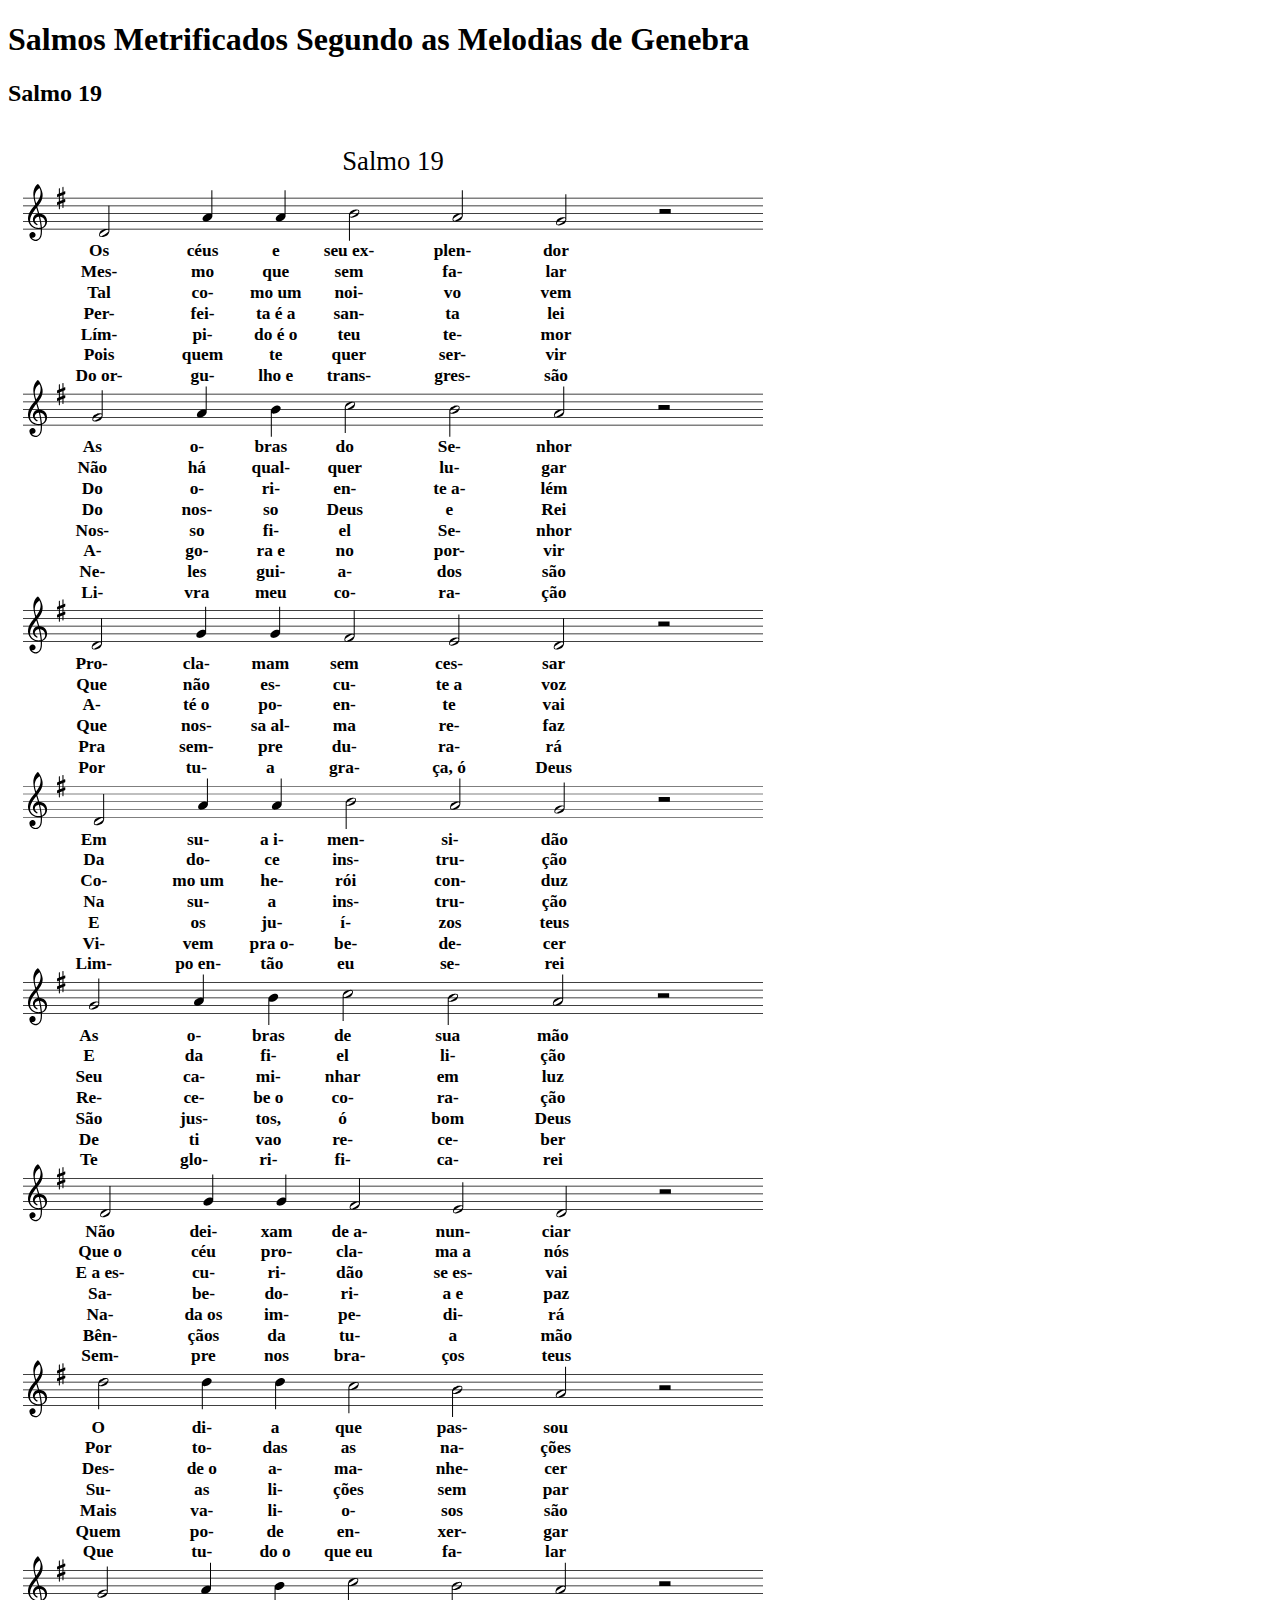
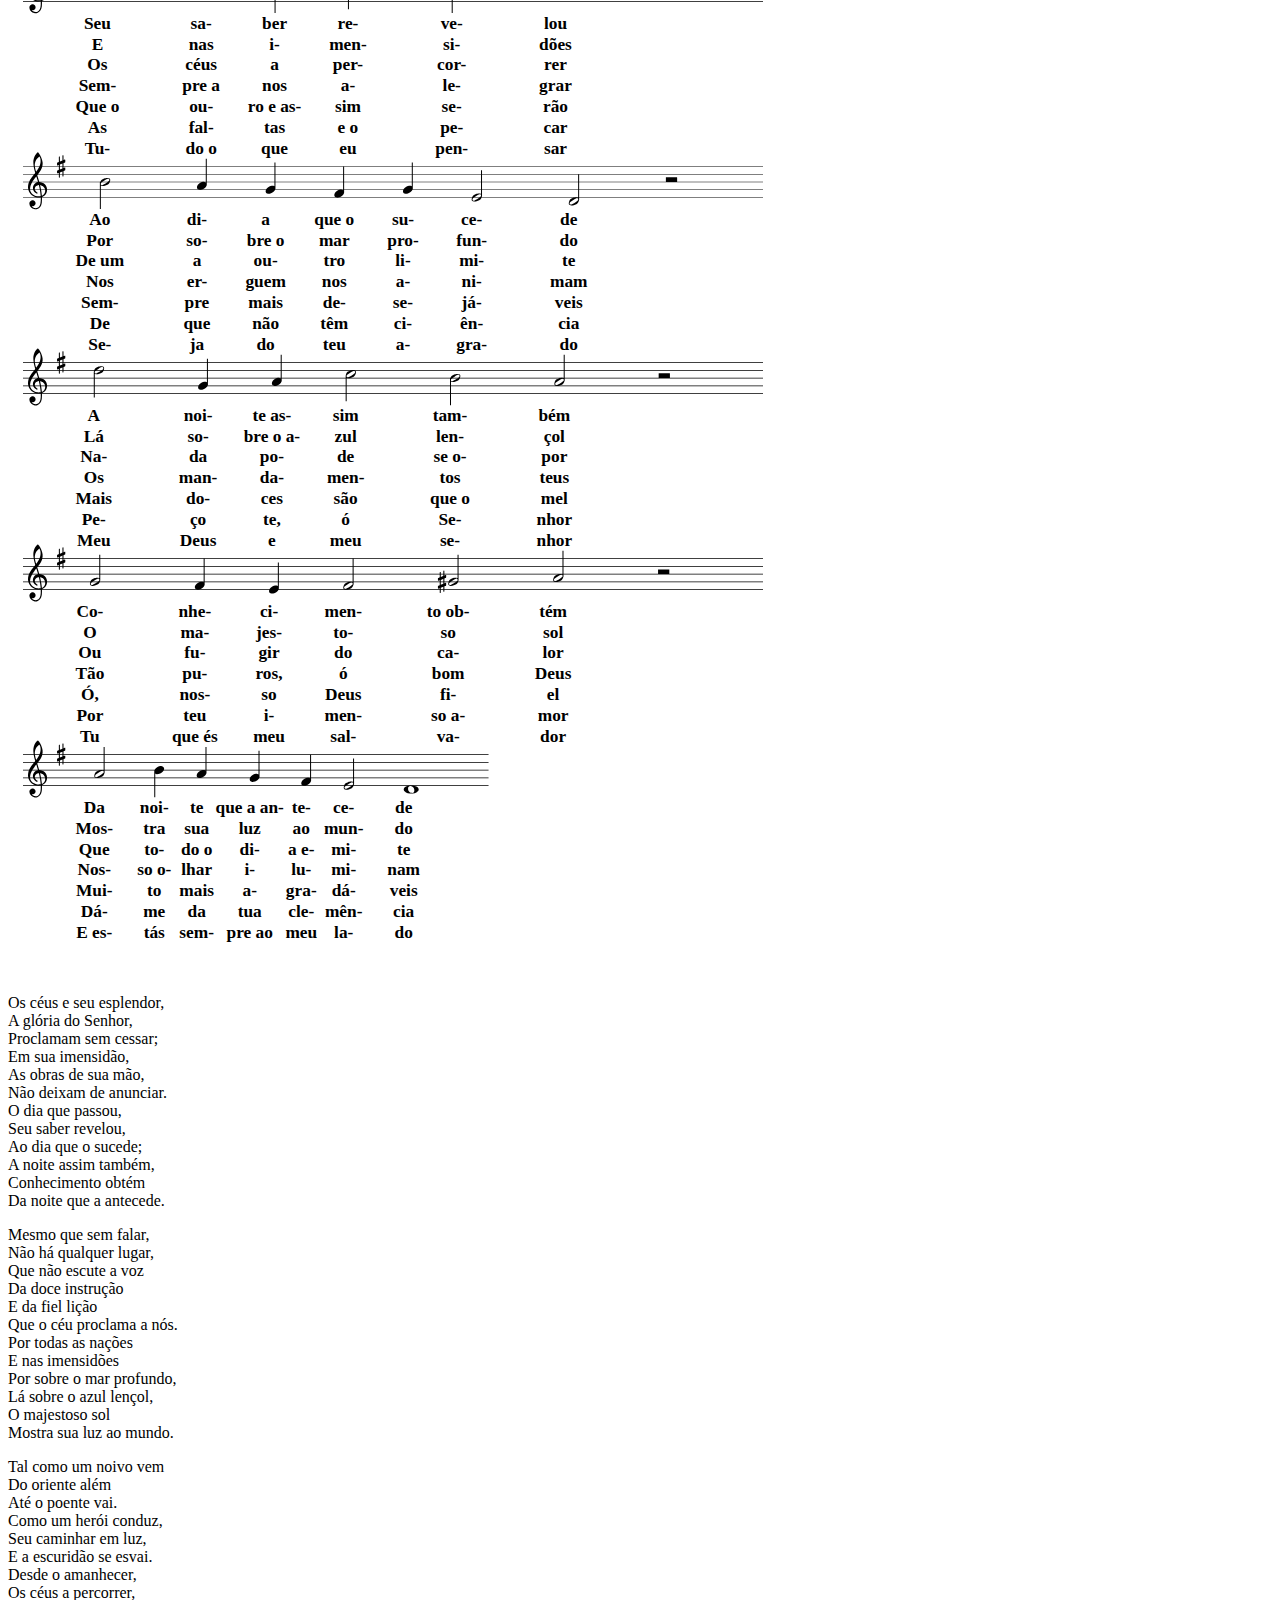
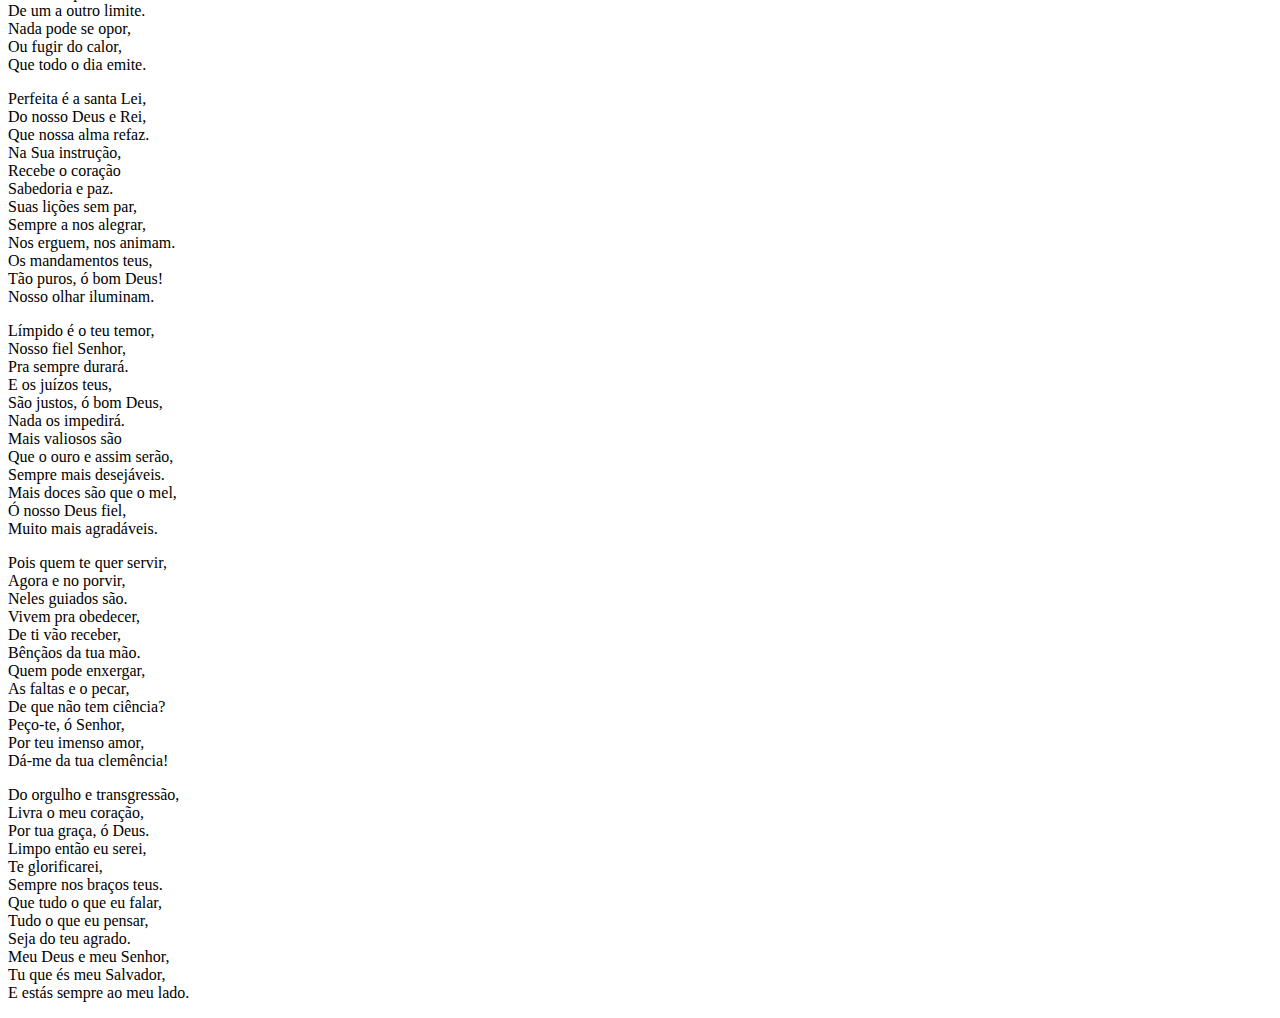
<file: psalms/19/html/Salmo19.html>
﻿<!DOCTYPE html>
<html>

<head>
  <meta charset="utf-8">
  <meta name="viewport" content="width=device-width, initial-scale=1.0">
  <title>Salmo19</title>
  <link rel="stylesheet" href="https://stackedit.io/style.css" />
</head>

<body class="stackedit">
  <div class="stackedit__html"><h1 id="salmos-metrificados-segundo-as-melodias-de-genebra">Salmos Metrificados Segundo as Melodias de Genebra</h1>
<h2 id="salmo-19">Salmo 19</h2>
<div class="abc-notation-block" style="overflow: hidden; height: 2451.0575px;"><svg xmlns:xlink="http://www.w3.org/1999/xlink" role="img" width="770.0000000000002" height="2451.0575"><title>Sheet Music for "Salmo 19"</title><g><path d="M 15 2227.285625 L 480.5456899847714 2227.285625 L 480.5456899847714 2227.985625 L 15 2227.985625 z" stroke="none" fill="#000000" class=""></path><path d="M 15 2235.035625 L 480.5456899847714 2235.035625 L 480.5456899847714 2235.735625 L 15 2235.735625 z" stroke="none" fill="#000000" class=""></path><path d="M 15 2242.785625 L 480.5456899847714 2242.785625 L 480.5456899847714 2243.485625 L 15 2243.485625 z" stroke="none" fill="#000000" class=""></path><path d="M 15 2250.535625 L 480.5456899847714 2250.535625 L 480.5456899847714 2251.235625 L 15 2251.235625 z" stroke="none" fill="#000000" class=""></path><path d="M 15 2258.285625 L 480.5456899847714 2258.285625 L 480.5456899847714 2258.985625 L 15 2258.985625 z" stroke="none" fill="#000000" class=""></path></g><path d="M 0 2215.65 L 100 2215.65 L 100 2216.35 L 0 2216.35 z" stroke="none" fill="rgba(0,0,0,0)" fill-opacity="0" class="" data-vertical="2216"></path><g><path d="M 15 2031.23875 L 755.0000000000001 2031.23875 L 755.0000000000001 2031.9387499999998 L 15 2031.9387499999998 z" stroke="none" fill="#000000" class=""></path><path d="M 15 2038.98875 L 755.0000000000001 2038.98875 L 755.0000000000001 2039.6887499999998 L 15 2039.6887499999998 z" stroke="none" fill="#000000" class=""></path><path d="M 15 2046.73875 L 755.0000000000001 2046.73875 L 755.0000000000001 2047.4387499999998 L 15 2047.4387499999998 z" stroke="none" fill="#000000" class=""></path><path d="M 15 2054.48875 L 755.0000000000001 2054.48875 L 755.0000000000001 2055.18875 L 15 2055.18875 z" stroke="none" fill="#000000" class=""></path><path d="M 15 2062.23875 L 755.0000000000001 2062.23875 L 755.0000000000001 2062.93875 L 15 2062.93875 z" stroke="none" fill="#000000" class=""></path></g><path d="M 0 2019.65 L 100 2019.65 L 100 2020.35 L 0 2020.35 z" stroke="none" fill="rgba(0,0,0,0)" fill-opacity="0" class="" data-vertical="2020"></path><g><path d="M 15 1835.191875 L 755 1835.191875 L 755 1835.8918749999998 L 15 1835.8918749999998 z" stroke="none" fill="#000000" class=""></path><path d="M 15 1842.941875 L 755 1842.941875 L 755 1843.6418749999998 L 15 1843.6418749999998 z" stroke="none" fill="#000000" class=""></path><path d="M 15 1850.691875 L 755 1850.691875 L 755 1851.3918749999998 L 15 1851.3918749999998 z" stroke="none" fill="#000000" class=""></path><path d="M 15 1858.441875 L 755 1858.441875 L 755 1859.1418749999998 L 15 1859.1418749999998 z" stroke="none" fill="#000000" class=""></path><path d="M 15 1866.191875 L 755 1866.191875 L 755 1866.8918749999998 L 15 1866.8918749999998 z" stroke="none" fill="#000000" class=""></path></g><path d="M 0 1823.65 L 100 1823.65 L 100 1824.35 L 0 1824.35 z" stroke="none" fill="rgba(0,0,0,0)" fill-opacity="0" class="" data-vertical="1824"></path><g><path d="M 15 1639.145 L 755.0000000000002 1639.145 L 755.0000000000002 1639.8449999999998 L 15 1639.8449999999998 z" stroke="none" fill="#000000" class=""></path><path d="M 15 1646.895 L 755.0000000000002 1646.895 L 755.0000000000002 1647.5949999999998 L 15 1647.5949999999998 z" stroke="none" fill="#000000" class=""></path><path d="M 15 1654.645 L 755.0000000000002 1654.645 L 755.0000000000002 1655.3449999999998 L 15 1655.3449999999998 z" stroke="none" fill="#000000" class=""></path><path d="M 15 1662.395 L 755.0000000000002 1662.395 L 755.0000000000002 1663.0949999999998 L 15 1663.0949999999998 z" stroke="none" fill="#000000" class=""></path><path d="M 15 1670.145 L 755.0000000000002 1670.145 L 755.0000000000002 1670.8449999999998 L 15 1670.8449999999998 z" stroke="none" fill="#000000" class=""></path></g><path d="M 0 1627.65 L 100 1627.65 L 100 1628.35 L 0 1628.35 z" stroke="none" fill="rgba(0,0,0,0)" fill-opacity="0" class="" data-vertical="1628"></path><g><path d="M 15 1443.098125 L 754.9999999999999 1443.098125 L 754.9999999999999 1443.7981249999998 L 15 1443.7981249999998 z" stroke="none" fill="#000000" class=""></path><path d="M 15 1450.848125 L 754.9999999999999 1450.848125 L 754.9999999999999 1451.5481249999998 L 15 1451.5481249999998 z" stroke="none" fill="#000000" class=""></path><path d="M 15 1458.598125 L 754.9999999999999 1458.598125 L 754.9999999999999 1459.2981249999998 L 15 1459.2981249999998 z" stroke="none" fill="#000000" class=""></path><path d="M 15 1466.348125 L 754.9999999999999 1466.348125 L 754.9999999999999 1467.0481249999998 L 15 1467.0481249999998 z" stroke="none" fill="#000000" class=""></path><path d="M 15 1474.098125 L 754.9999999999999 1474.098125 L 754.9999999999999 1474.7981249999998 L 15 1474.7981249999998 z" stroke="none" fill="#000000" class=""></path></g><path d="M 0 1431.65 L 100 1431.65 L 100 1432.35 L 0 1432.35 z" stroke="none" fill="rgba(0,0,0,0)" fill-opacity="0" class="" data-vertical="1432"></path><g><path d="M 15 1247.05125 L 755.0000000000001 1247.05125 L 755.0000000000001 1247.7512499999998 L 15 1247.7512499999998 z" stroke="none" fill="#000000" class=""></path><path d="M 15 1254.80125 L 755.0000000000001 1254.80125 L 755.0000000000001 1255.5012499999998 L 15 1255.5012499999998 z" stroke="none" fill="#000000" class=""></path><path d="M 15 1262.55125 L 755.0000000000001 1262.55125 L 755.0000000000001 1263.2512499999998 L 15 1263.2512499999998 z" stroke="none" fill="#000000" class=""></path><path d="M 15 1270.30125 L 755.0000000000001 1270.30125 L 755.0000000000001 1271.0012499999998 L 15 1271.0012499999998 z" stroke="none" fill="#000000" class=""></path><path d="M 15 1278.05125 L 755.0000000000001 1278.05125 L 755.0000000000001 1278.7512499999998 L 15 1278.7512499999998 z" stroke="none" fill="#000000" class=""></path></g><path d="M 0 1235.65 L 100 1235.65 L 100 1236.35 L 0 1236.35 z" stroke="none" fill="rgba(0,0,0,0)" fill-opacity="0" class="" data-vertical="1236"></path><g><path d="M 15 1051.004375 L 755 1051.004375 L 755 1051.7043749999998 L 15 1051.7043749999998 z" stroke="none" fill="#000000" class=""></path><path d="M 15 1058.754375 L 755 1058.754375 L 755 1059.4543749999998 L 15 1059.4543749999998 z" stroke="none" fill="#000000" class=""></path><path d="M 15 1066.504375 L 755 1066.504375 L 755 1067.2043749999998 L 15 1067.2043749999998 z" stroke="none" fill="#000000" class=""></path><path d="M 15 1074.254375 L 755 1074.254375 L 755 1074.9543749999998 L 15 1074.9543749999998 z" stroke="none" fill="#000000" class=""></path><path d="M 15 1082.004375 L 755 1082.004375 L 755 1082.7043749999998 L 15 1082.7043749999998 z" stroke="none" fill="#000000" class=""></path></g><path d="M 0 1039.65 L 100 1039.65 L 100 1040.35 L 0 1040.35 z" stroke="none" fill="rgba(0,0,0,0)" fill-opacity="0" class="" data-vertical="1040"></path><g><path d="M 15 854.9575 L 755.0000000000001 854.9575 L 755.0000000000001 855.6575 L 15 855.6575 z" stroke="none" fill="#000000" class=""></path><path d="M 15 862.7075 L 755.0000000000001 862.7075 L 755.0000000000001 863.4075 L 15 863.4075 z" stroke="none" fill="#000000" class=""></path><path d="M 15 870.4575 L 755.0000000000001 870.4575 L 755.0000000000001 871.1575 L 15 871.1575 z" stroke="none" fill="#000000" class=""></path><path d="M 15 878.2075 L 755.0000000000001 878.2075 L 755.0000000000001 878.9075 L 15 878.9075 z" stroke="none" fill="#000000" class=""></path><path d="M 15 885.9575 L 755.0000000000001 885.9575 L 755.0000000000001 886.6575 L 15 886.6575 z" stroke="none" fill="#000000" class=""></path></g><path d="M 0 843.65 L 100 843.65 L 100 844.35 L 0 844.35 z" stroke="none" fill="rgba(0,0,0,0)" fill-opacity="0" class="" data-vertical="844"></path><g><path d="M 15 658.910625 L 755 658.910625 L 755 659.610625 L 15 659.610625 z" stroke="none" fill="#000000" class=""></path><path d="M 15 666.660625 L 755 666.660625 L 755 667.360625 L 15 667.360625 z" stroke="none" fill="#000000" class=""></path><path d="M 15 674.410625 L 755 674.410625 L 755 675.110625 L 15 675.110625 z" stroke="none" fill="#000000" class=""></path><path d="M 15 682.160625 L 755 682.160625 L 755 682.860625 L 15 682.860625 z" stroke="none" fill="#000000" class=""></path><path d="M 15 689.910625 L 755 689.910625 L 755 690.610625 L 15 690.610625 z" stroke="none" fill="#000000" class=""></path></g><path d="M 0 647.65 L 100 647.65 L 100 648.35 L 0 648.35 z" stroke="none" fill="rgba(0,0,0,0)" fill-opacity="0" class="" data-vertical="648"></path><g><path d="M 15 483.254375 L 755 483.254375 L 755 483.954375 L 15 483.954375 z" stroke="none" fill="#000000" class=""></path><path d="M 15 491.004375 L 755 491.004375 L 755 491.704375 L 15 491.704375 z" stroke="none" fill="#000000" class=""></path><path d="M 15 498.754375 L 755 498.754375 L 755 499.454375 L 15 499.454375 z" stroke="none" fill="#000000" class=""></path><path d="M 15 506.504375 L 755 506.504375 L 755 507.204375 L 15 507.204375 z" stroke="none" fill="#000000" class=""></path><path d="M 15 514.254375 L 755 514.254375 L 755 514.954375 L 15 514.954375 z" stroke="none" fill="#000000" class=""></path></g><path d="M 0 471.65 L 100 471.65 L 100 472.35 L 0 472.35 z" stroke="none" fill="rgba(0,0,0,0)" fill-opacity="0" class="" data-vertical="472"></path><g><path d="M 15 266.80125 L 755.0000000000001 266.80125 L 755.0000000000001 267.50125 L 15 267.50125 z" stroke="none" fill="#000000" class=""></path><path d="M 15 274.55125 L 755.0000000000001 274.55125 L 755.0000000000001 275.25125 L 15 275.25125 z" stroke="none" fill="#000000" class=""></path><path d="M 15 282.30125 L 755.0000000000001 282.30125 L 755.0000000000001 283.00125 L 15 283.00125 z" stroke="none" fill="#000000" class=""></path><path d="M 15 290.05125 L 755.0000000000001 290.05125 L 755.0000000000001 290.75125 L 15 290.75125 z" stroke="none" fill="#000000" class=""></path><path d="M 15 297.80125 L 755.0000000000001 297.80125 L 755.0000000000001 298.50125 L 15 298.50125 z" stroke="none" fill="#000000" class=""></path></g><path d="M 0 255.65 L 100 255.65 L 100 256.35 L 0 256.35 z" stroke="none" fill="rgba(0,0,0,0)" fill-opacity="0" class="" data-vertical="256"></path><g><path d="M 15 70.75437500000001 L 755.0000000000001 70.75437500000001 L 755.0000000000001 71.454375 L 15 71.454375 z" stroke="none" fill="#000000" class=""></path><path d="M 15 78.50437500000001 L 755.0000000000001 78.50437500000001 L 755.0000000000001 79.204375 L 15 79.204375 z" stroke="none" fill="#000000" class=""></path><path d="M 15 86.25437500000001 L 755.0000000000001 86.25437500000001 L 755.0000000000001 86.954375 L 15 86.954375 z" stroke="none" fill="#000000" class=""></path><path d="M 15 94.00437500000001 L 755.0000000000001 94.00437500000001 L 755.0000000000001 94.704375 L 15 94.704375 z" stroke="none" fill="#000000" class=""></path><path d="M 15 101.75437500000001 L 755.0000000000001 101.75437500000001 L 755.0000000000001 102.454375 L 15 102.454375 z" stroke="none" fill="#000000" class=""></path></g><path d="M 0 58.65 L 100 58.65 L 100 59.35 L 0 59.35 z" stroke="none" fill="rgba(0,0,0,0)" fill-opacity="0" class="" data-vertical="59"></path><text font-size="26.666666666666668" font-style="normal" font-family="&quot;Times New Roman&quot;" font-weight="normal" text-decoration="none" class="" font="" text-anchor="middle" x="385" y="29.56" dy="0.5em"><tspan x="385">Salmo 19</tspan></text><path d="m 29.689999999999998 56.94437500000001c 0.09 -0.09 0.24 -0.06 0.36 0c 0.12 0.09 0.57 0.6 0.96 1.11c 1.77 2.34 3.21 5.85 3.57 8.73c 0.21 1.56 0.03 3.27 -0.45 4.86c -0.69 2.31 -1.92 4.47 -4.23 7.44c -0.3 0.39 -0.57 0.72 -0.6 0.75c -0.03 0.06 0 0.15 0.18 0.78c 0.54 1.68 1.38 4.44 1.68 5.49l 0.09 0.42l 0.39 0c 1.47 0.09 2.76 0.51 3.96 1.29c 1.83 1.23 3.06 3.21 3.39 5.52c 0.09 0.45 0.12 1.29 0.06 1.74c -0.09 1.02 -0.33 1.83 -0.75 2.73c -0.84 1.71 -2.28 3.06 -4.02 3.72l -0.33 0.12l 0.03 1.26c 0 1.74 -0.06 3.63 -0.21 4.62c -0.45 3.06 -2.19 5.49 -4.47 6.21c -0.57 0.18 -0.9 0.21 -1.59 0.21c -0.69 0 -1.02 -0.03 -1.65 -0.21c -1.14 -0.27 -2.13 -0.84 -2.94 -1.65c -0.99 -0.99 -1.56 -2.16 -1.71 -3.54c -0.09 -0.81 0.06 -1.53 0.45 -2.13c 0.63 -0.99 1.83 -1.56 3 -1.53c 1.5 0.09 2.64 1.32 2.73 2.94c 0.06 1.47 -0.93 2.7 -2.37 2.97c -0.45 0.06 -0.84 0.03 -1.29 -0.09l -0.21 -0.09l 0.09 0.12c 0.39 0.54 0.78 0.93 1.32 1.26c 1.35 0.87 3.06 1.02 4.35 0.36c 1.44 -0.72 2.52 -2.28 2.97 -4.35c 0.15 -0.66 0.24 -1.5 0.3 -3.03c 0.03 -0.84 0.03 -2.94 0 -3c -0.03 0 -0.18 0 -0.36 0.03c -0.66 0.12 -0.99 0.12 -1.83 0.12c -1.05 0 -1.71 -0.06 -2.61 -0.3c -4.02 -0.99 -7.11 -4.35 -7.8 -8.46c -0.12 -0.66 -0.12 -0.99 -0.12 -1.83c 0 -0.84 0 -1.14 0.15 -1.92c 0.36 -2.28 1.41 -4.62 3.3 -7.29l 2.79 -3.6c 0.54 -0.66 0.96 -1.2 0.96 -1.23c 0 -0.03 -0.09 -0.33 -0.18 -0.69c -0.96 -3.21 -1.41 -5.28 -1.59 -7.68c -0.12 -1.38 -0.15 -3.09 -0.06 -3.96c 0.33 -2.67 1.38 -5.07 3.12 -7.08c 0.36 -0.42 0.99 -1.05 1.17 -1.14zm 2.01 4.71c -0.15 -0.3 -0.3 -0.54 -0.3 -0.54c -0.03 0 -0.18 0.09 -0.3 0.21c -2.4 1.74 -3.87 4.2 -4.26 7.11c -0.06 0.54 -0.06 1.41 -0.03 1.89c 0.09 1.29 0.48 3.12 1.08 5.22c 0.15 0.42 0.24 0.78 0.24 0.81c 0 0.03 0.84 -1.11 1.23 -1.68c 1.89 -2.73 2.88 -5.07 3.15 -7.53c 0.09 -0.57 0.12 -1.74 0.06 -2.37c -0.09 -1.23 -0.27 -1.92 -0.87 -3.12zm -2.94 20.7c -0.21 -0.72 -0.39 -1.32 -0.42 -1.32c 0 0 -1.2 1.47 -1.86 2.37c -2.79 3.63 -4.02 6.3 -4.35 9.3c -0.03 0.21 -0.03 0.69 -0.03 1.08c 0 0.69 0 0.75 0.06 1.11c 0.12 0.54 0.27 0.99 0.51 1.47c 0.69 1.38 1.83 2.55 3.42 3.42c 0.96 0.54 2.07 0.9 3.21 1.08c 0.78 0.12 2.04 0.12 2.94 -0.03c 0.51 -0.06 0.45 -0.03 0.42 -0.3c -0.24 -3.33 -0.72 -6.33 -1.62 -10.08c -0.09 -0.39 -0.18 -0.75 -0.18 -0.78c -0.03 -0.03 -0.42 0 -0.81 0.09c -0.9 0.18 -1.65 0.57 -2.22 1.14c -0.72 0.72 -1.08 1.65 -1.05 2.64c 0.06 0.96 0.48 1.83 1.23 2.58c 0.36 0.36 0.72 0.63 1.17 0.9c 0.33 0.18 0.36 0.21 0.42 0.33c 0.18 0.42 -0.18 0.9 -0.6 0.87c -0.18 -0.03 -0.84 -0.36 -1.26 -0.63c -0.78 -0.51 -1.38 -1.11 -1.86 -1.83c -1.77 -2.7 -0.99 -6.42 1.71 -8.19c 0.3 -0.21 0.81 -0.48 1.17 -0.63c 0.3 -0.09 1.02 -0.3 1.14 -0.3c 0.06 0 0.09 0 0.09 -0.03c 0.03 -0.03 -0.51 -1.92 -1.23 -4.26zm 3.78 7.41c -0.18 -0.03 -0.36 -0.06 -0.39 -0.06c -0.03 0 0 0.21 0.18 1.02c 0.75 3.18 1.26 6.3 1.5 9.09c 0.06 0.72 0 0.69 0.51 0.42c 0.78 -0.36 1.44 -0.96 1.98 -1.77c 1.08 -1.62 1.2 -3.69 0.3 -5.55c -0.81 -1.62 -2.31 -2.79 -4.08 -3.15z" stroke="none" fill="#000000" class=""></path><rect x="15" y="59.479375000000005" width="24.051" height="54.25" fill="#000000" stroke="#000000" fill-opacity="0" stroke-opacity="0"></rect><path d="m 54.781000000000006 59.91437500000001c 0.21 -0.12 0.54 -0.03 0.66 0.24c 0.06 0.12 0.06 0.21 0.06 2.31c 0 1.23 0 2.22 0.03 2.22c 0 0 0.27 -0.12 0.6 -0.24c 0.69 -0.27 0.78 -0.3 0.96 -0.15c 0.21 0.15 0.21 0.18 0.21 1.38c 0 1.02 0 1.11 -0.06 1.2c -0.03 0.06 -0.09 0.12 -0.12 0.15c -0.06 0.03 -0.42 0.21 -0.84 0.36l -0.75 0.33l -0.03 2.43c 0 1.32 0 2.43 0.03 2.43c 0 0 0.27 -0.12 0.6 -0.24c 0.69 -0.27 0.78 -0.3 0.96 -0.15c 0.21 0.15 0.21 0.18 0.21 1.38c 0 1.02 0 1.11 -0.06 1.2c -0.03 0.06 -0.09 0.12 -0.12 0.15c -0.06 0.03 -0.42 0.21 -0.84 0.36l -0.75 0.33l -0.03 2.52c 0 2.28 -0.03 2.55 -0.06 2.64c -0.21 0.36 -0.72 0.36 -0.93 0c -0.03 -0.09 -0.06 -0.33 -0.06 -2.43l 0 -2.31l -1.29 0.51l -1.26 0.51l 0 2.43c 0 2.58 0 2.52 -0.15 2.67c -0.06 0.09 -0.27 0.18 -0.36 0.18c -0.12 0 -0.33 -0.09 -0.39 -0.18c -0.15 -0.15 -0.15 -0.09 -0.15 -2.43c 0 -1.23 0 -2.22 -0.03 -2.22c 0 0 -0.27 0.12 -0.6 0.24c -0.69 0.27 -0.78 0.3 -0.96 0.15c -0.21 -0.15 -0.21 -0.18 -0.21 -1.38c 0 -1.02 0 -1.11 0.06 -1.2c 0.03 -0.06 0.09 -0.12 0.12 -0.15c 0.06 -0.03 0.42 -0.21 0.84 -0.36l 0.78 -0.33l 0 -2.43c 0 -1.32 0 -2.43 -0.03 -2.43c 0 0 -0.27 0.12 -0.6 0.24c -0.69 0.27 -0.78 0.3 -0.96 0.15c -0.21 -0.15 -0.21 -0.18 -0.21 -1.38c 0 -1.02 0 -1.11 0.06 -1.2c 0.03 -0.06 0.09 -0.12 0.12 -0.15c 0.06 -0.03 0.42 -0.21 0.84 -0.36l 0.78 -0.33l 0 -2.52c 0 -2.28 0.03 -2.55 0.06 -2.64c 0.21 -0.36 0.72 -0.36 0.93 0c 0.03 0.09 0.06 0.33 0.06 2.43l 0.03 2.31l 1.26 -0.51l 1.26 -0.51l 0 -2.43c 0 -2.28 0 -2.43 0.06 -2.55c 0.06 -0.12 0.12 -0.18 0.27 -0.24zm -0.33 10.65l 0 -2.43l -1.29 0.51l -1.26 0.51l 0 2.46l 0 2.43l 0.09 -0.03c 0.06 -0.03 0.63 -0.27 1.29 -0.51l 1.17 -0.48l 0 -2.46z" stroke="none" fill="#000000" class=""></path><rect x="49.051" y="59.87337500000001" width="8.25" height="22.46199999999999" fill="#000000" stroke="#000000" fill-opacity="0" stroke-opacity="0"></rect><text font-size="17.333333333333332" font-style="normal" font-family="&quot;Times New Roman&quot;" font-weight="bold" text-decoration="none" class="" font="" text-anchor="middle" x="91.035375" y="120.729375" dy="0.5em"><tspan x="91.035375">Os</tspan><tspan x="91.035375" dy="1.2em">Mes-</tspan><tspan x="91.035375" dy="1.2em">Tal</tspan><tspan x="91.035375" dy="1.2em">Per-</tspan><tspan x="91.035375" dy="1.2em">Lím-</tspan><tspan x="91.035375" dy="1.2em">Pois</tspan><tspan x="91.035375" dy="1.2em">Do&nbsp;or-</tspan><tspan x="91.035375" dy="1.2em"></tspan></text><path d="m 98.475375 101.92937500000001c 0.06 -0.03 0.27 -0.03 0.48 -0.03c 1.05 0 1.71 0.24 2.1 0.81c 0.42 0.6 0.45 1.35 0.18 2.4c -0.42 1.59 -1.14 2.73 -2.16 3.39c -1.41 0.93 -3.18 1.44 -5.4 1.53c -1.17 0.03 -1.89 -0.21 -2.28 -0.81c -0.42 -0.6 -0.45 -1.35 -0.18 -2.4c 0.42 -1.59 1.14 -2.73 2.16 -3.39c 0.63 -0.42 1.23 -0.72 1.98 -0.96c 0.9 -0.3 1.65 -0.42 3.12 -0.54zm 1.29 0.87c -0.27 -0.09 -0.63 -0.12 -0.9 -0.03c -0.72 0.24 -1.53 0.69 -3.27 1.8c -2.34 1.5 -3.3 2.25 -3.57 2.79c -0.36 0.72 -0.06 1.5 0.66 1.77c 0.24 0.12 0.69 0.09 0.99 0c 0.84 -0.3 1.92 -0.93 4.14 -2.37c 1.62 -1.08 2.37 -1.71 2.61 -2.19c 0.36 -0.72 0.06 -1.5 -0.66 -1.77zm 1.6400000000000006 -23.945000000000007L 101.405375 104.68770833333333L 100.405375 104.68770833333333L 100.405375 78.854375z" stroke="none" fill="#000000" class=""></path><rect x="91.035375" y="78.854375" width="23.734375" height="34.875" fill="#000000" stroke="#000000" fill-opacity="0" stroke-opacity="0"></rect><text font-size="17.333333333333332" font-style="normal" font-family="&quot;Times New Roman&quot;" font-weight="bold" text-decoration="none" class="" font="" text-anchor="middle" x="194.54995532126236" y="120.729375" dy="0.5em"><tspan x="194.54995532126236">céus</tspan><tspan x="194.54995532126236" dy="1.2em">mo</tspan><tspan x="194.54995532126236" dy="1.2em">co-</tspan><tspan x="194.54995532126236" dy="1.2em">fei-</tspan><tspan x="194.54995532126236" dy="1.2em">pi-</tspan><tspan x="194.54995532126236" dy="1.2em">quem</tspan><tspan x="194.54995532126236" dy="1.2em">gu-</tspan><tspan x="194.54995532126236" dy="1.2em"></tspan></text><path d="m 200.63995532126236 86.42937500000001c 0.36 -0.03 1.2 0 1.53 0.06c 1.17 0.24 1.89 0.84 2.16 1.83c 0.06 0.18 0.06 0.3 0.06 0.66c 0 0.45 0 0.63 -0.15 1.08c -0.66 2.04 -3.06 3.93 -5.52 4.38c -0.54 0.09 -1.44 0.09 -1.83 0.03c -1.23 -0.27 -1.98 -0.87 -2.25 -1.86c -0.06 -0.18 -0.06 -0.3 -0.06 -0.66c 0 -0.45 0 -0.63 0.15 -1.08c 0.24 -0.78 0.75 -1.53 1.44 -2.22c 1.2 -1.2 2.85 -2.01 4.47 -2.22zm 3.719999999999999 -23.075000000000003L 204.35995532126236 89.18770833333335L 203.35995532126236 89.18770833333335L 203.35995532126236 63.354375000000005z" stroke="none" fill="#000000" class=""></path><rect x="194.54995532126236" y="63.354375000000005" width="20.90625" height="50.375" fill="#000000" stroke="#000000" fill-opacity="0" stroke-opacity="0"></rect><text font-size="17.333333333333332" font-style="normal" font-family="&quot;Times New Roman&quot;" font-weight="bold" text-decoration="none" class="" font="" text-anchor="middle" x="267.74581701810655" y="120.729375" dy="0.5em"><tspan x="267.74581701810655">e</tspan><tspan x="267.74581701810655" dy="1.2em">que</tspan><tspan x="267.74581701810655" dy="1.2em">mo&nbsp;um</tspan><tspan x="267.74581701810655" dy="1.2em">ta&nbsp;é&nbsp;a</tspan><tspan x="267.74581701810655" dy="1.2em">do&nbsp;é&nbsp;o</tspan><tspan x="267.74581701810655" dy="1.2em">te</tspan><tspan x="267.74581701810655" dy="1.2em">lho&nbsp;e</tspan><tspan x="267.74581701810655" dy="1.2em"></tspan></text><path d="m 273.8358170181065 86.42937500000001c 0.36 -0.03 1.2 0 1.53 0.06c 1.17 0.24 1.89 0.84 2.16 1.83c 0.06 0.18 0.06 0.3 0.06 0.66c 0 0.45 0 0.63 -0.15 1.08c -0.66 2.04 -3.06 3.93 -5.52 4.38c -0.54 0.09 -1.44 0.09 -1.83 0.03c -1.23 -0.27 -1.98 -0.87 -2.25 -1.86c -0.06 -0.18 -0.06 -0.3 -0.06 -0.66c 0 -0.45 0 -0.63 0.15 -1.08c 0.24 -0.78 0.75 -1.53 1.44 -2.22c 1.2 -1.2 2.85 -2.01 4.47 -2.22zm 3.7200000000000273 -23.075000000000003L 277.55581701810655 89.18770833333335L 276.55581701810655 89.18770833333335L 276.55581701810655 63.354375000000005z" stroke="none" fill="#000000" class=""></path><rect x="267.74581701810655" y="63.354375000000005" width="26.0078125" height="50.375" fill="#000000" stroke="#000000" fill-opacity="0" stroke-opacity="0"></rect><text font-size="17.333333333333332" font-style="normal" font-family="&quot;Times New Roman&quot;" font-weight="bold" text-decoration="none" class="" font="" text-anchor="middle" x="340.94167871495074" y="120.729375" dy="0.5em"><tspan x="340.94167871495074">seu&nbsp;ex-</tspan><tspan x="340.94167871495074" dy="1.2em">sem</tspan><tspan x="340.94167871495074" dy="1.2em">noi-</tspan><tspan x="340.94167871495074" dy="1.2em">san-</tspan><tspan x="340.94167871495074" dy="1.2em">teu</tspan><tspan x="340.94167871495074" dy="1.2em">quer</tspan><tspan x="340.94167871495074" dy="1.2em">trans-</tspan><tspan x="340.94167871495074" dy="1.2em"></tspan></text><path d="m 348.38167871495074 82.55437500000001c 0.06 -0.03 0.27 -0.03 0.48 -0.03c 1.05 0 1.71 0.24 2.1 0.81c 0.42 0.6 0.45 1.35 0.18 2.4c -0.42 1.59 -1.14 2.73 -2.16 3.39c -1.41 0.93 -3.18 1.44 -5.4 1.53c -1.17 0.03 -1.89 -0.21 -2.28 -0.81c -0.42 -0.6 -0.45 -1.35 -0.18 -2.4c 0.42 -1.59 1.14 -2.73 2.16 -3.39c 0.63 -0.42 1.23 -0.72 1.98 -0.96c 0.9 -0.3 1.65 -0.42 3.12 -0.54zm 1.29 0.87c -0.27 -0.09 -0.63 -0.12 -0.9 -0.03c -0.72 0.24 -1.53 0.69 -3.27 1.8c -2.34 1.5 -3.3 2.25 -3.57 2.79c -0.36 0.72 -0.06 1.5 0.66 1.77c 0.24 0.12 0.69 0.09 0.99 0c 0.84 -0.3 1.92 -0.93 4.14 -2.37c 1.62 -1.08 2.37 -1.71 2.61 -2.19c 0.36 -0.72 0.06 -1.5 -0.66 -1.77zm -8.730000000000018 30.304999999999993L 340.94167871495074 86.604375L 341.94167871495074 86.604375L 341.94167871495074 113.729375z" stroke="none" fill="#000000" class=""></path><rect x="340.94167871495074" y="82.538375" width="25.515625" height="31.191000000000003" fill="#000000" stroke="#000000" fill-opacity="0" stroke-opacity="0"></rect><text font-size="17.333333333333332" font-style="normal" font-family="&quot;Times New Roman&quot;" font-weight="bold" text-decoration="none" class="" font="" text-anchor="middle" x="444.4562590362131" y="120.729375" dy="0.5em"><tspan x="444.4562590362131">plen-</tspan><tspan x="444.4562590362131" dy="1.2em">fa-</tspan><tspan x="444.4562590362131" dy="1.2em">vo</tspan><tspan x="444.4562590362131" dy="1.2em">ta</tspan><tspan x="444.4562590362131" dy="1.2em">te-</tspan><tspan x="444.4562590362131" dy="1.2em">ser-</tspan><tspan x="444.4562590362131" dy="1.2em">gres-</tspan><tspan x="444.4562590362131" dy="1.2em"></tspan></text><path d="m 451.8962590362131 86.42937500000001c 0.06 -0.03 0.27 -0.03 0.48 -0.03c 1.05 0 1.71 0.24 2.1 0.81c 0.42 0.6 0.45 1.35 0.18 2.4c -0.42 1.59 -1.14 2.73 -2.16 3.39c -1.41 0.93 -3.18 1.44 -5.4 1.53c -1.17 0.03 -1.89 -0.21 -2.28 -0.81c -0.42 -0.6 -0.45 -1.35 -0.18 -2.4c 0.42 -1.59 1.14 -2.73 2.16 -3.39c 0.63 -0.42 1.23 -0.72 1.98 -0.96c 0.9 -0.3 1.65 -0.42 3.12 -0.54zm 1.29 0.87c -0.27 -0.09 -0.63 -0.12 -0.9 -0.03c -0.72 0.24 -1.53 0.69 -3.27 1.8c -2.34 1.5 -3.3 2.25 -3.57 2.79c -0.36 0.72 -0.06 1.5 0.66 1.77c 0.24 0.12 0.69 0.09 0.99 0c 0.84 -0.3 1.92 -0.93 4.14 -2.37c 1.62 -1.08 2.37 -1.71 2.61 -2.19c 0.36 -0.72 0.06 -1.5 -0.66 -1.77zm 1.6399999999999864 -23.945000000000007L 454.8262590362131 89.18770833333335L 453.8262590362131 89.18770833333335L 453.8262590362131 63.354375000000005z" stroke="none" fill="#000000" class=""></path><rect x="444.4562590362131" y="63.354375000000005" width="18.96875" height="50.375" fill="#000000" stroke="#000000" fill-opacity="0" stroke-opacity="0"></rect><text font-size="17.333333333333332" font-style="normal" font-family="&quot;Times New Roman&quot;" font-weight="bold" text-decoration="none" class="" font="" text-anchor="middle" x="547.9708393574755" y="120.729375" dy="0.5em"><tspan x="547.9708393574755">dor</tspan><tspan x="547.9708393574755" dy="1.2em">lar</tspan><tspan x="547.9708393574755" dy="1.2em">vem</tspan><tspan x="547.9708393574755" dy="1.2em">lei</tspan><tspan x="547.9708393574755" dy="1.2em">mor</tspan><tspan x="547.9708393574755" dy="1.2em">vir</tspan><tspan x="547.9708393574755" dy="1.2em">são</tspan><tspan x="547.9708393574755" dy="1.2em"></tspan></text><path d="m 555.4108393574755 90.30437500000001c 0.06 -0.03 0.27 -0.03 0.48 -0.03c 1.05 0 1.71 0.24 2.1 0.81c 0.42 0.6 0.45 1.35 0.18 2.4c -0.42 1.59 -1.14 2.73 -2.16 3.39c -1.41 0.93 -3.18 1.44 -5.4 1.53c -1.17 0.03 -1.89 -0.21 -2.28 -0.81c -0.42 -0.6 -0.45 -1.35 -0.18 -2.4c 0.42 -1.59 1.14 -2.73 2.16 -3.39c 0.63 -0.42 1.23 -0.72 1.98 -0.96c 0.9 -0.3 1.65 -0.42 3.12 -0.54zm 1.29 0.87c -0.27 -0.09 -0.63 -0.12 -0.9 -0.03c -0.72 0.24 -1.53 0.69 -3.27 1.8c -2.34 1.5 -3.3 2.25 -3.57 2.79c -0.36 0.72 -0.06 1.5 0.66 1.77c 0.24 0.12 0.69 0.09 0.99 0c 0.84 -0.3 1.92 -0.93 4.14 -2.37c 1.62 -1.08 2.37 -1.71 2.61 -2.19c 0.36 -0.72 0.06 -1.5 -0.66 -1.77zm 1.6399999999999864 -23.945000000000007L 558.3408393574755 93.06270833333335L 557.3408393574755 93.06270833333335L 557.3408393574755 67.229375z" stroke="none" fill="#000000" class=""></path><rect x="547.9708393574755" y="67.229375" width="15.5546875" height="46.5" fill="#000000" stroke="#000000" fill-opacity="0" stroke-opacity="0"></rect><path d="m 651.5454196787377 81.984375l 0.09 -0.06l 5.46 0l 5.49 0l 0.09 0.06l 0.06 0.09l 0 2.19l 0 2.19l -0.06 0.09l -0.09 0.06l -5.49 0l -5.46 0l -0.09 -0.06l -0.06 -0.09l 0 -2.19l 0 -2.19z" stroke="none" fill="#000000" class=""></path><rect x="651.4854196787378" y="80.389375" width="11.25" height="4.680000000000007" fill="#000000" stroke="#000000" fill-opacity="0" stroke-opacity="0"></rect><path d="m 29.689999999999998 252.99125c 0.09 -0.09 0.24 -0.06 0.36 0c 0.12 0.09 0.57 0.6 0.96 1.11c 1.77 2.34 3.21 5.85 3.57 8.73c 0.21 1.56 0.03 3.27 -0.45 4.86c -0.69 2.31 -1.92 4.47 -4.23 7.44c -0.3 0.39 -0.57 0.72 -0.6 0.75c -0.03 0.06 0 0.15 0.18 0.78c 0.54 1.68 1.38 4.44 1.68 5.49l 0.09 0.42l 0.39 0c 1.47 0.09 2.76 0.51 3.96 1.29c 1.83 1.23 3.06 3.21 3.39 5.52c 0.09 0.45 0.12 1.29 0.06 1.74c -0.09 1.02 -0.33 1.83 -0.75 2.73c -0.84 1.71 -2.28 3.06 -4.02 3.72l -0.33 0.12l 0.03 1.26c 0 1.74 -0.06 3.63 -0.21 4.62c -0.45 3.06 -2.19 5.49 -4.47 6.21c -0.57 0.18 -0.9 0.21 -1.59 0.21c -0.69 0 -1.02 -0.03 -1.65 -0.21c -1.14 -0.27 -2.13 -0.84 -2.94 -1.65c -0.99 -0.99 -1.56 -2.16 -1.71 -3.54c -0.09 -0.81 0.06 -1.53 0.45 -2.13c 0.63 -0.99 1.83 -1.56 3 -1.53c 1.5 0.09 2.64 1.32 2.73 2.94c 0.06 1.47 -0.93 2.7 -2.37 2.97c -0.45 0.06 -0.84 0.03 -1.29 -0.09l -0.21 -0.09l 0.09 0.12c 0.39 0.54 0.78 0.93 1.32 1.26c 1.35 0.87 3.06 1.02 4.35 0.36c 1.44 -0.72 2.52 -2.28 2.97 -4.35c 0.15 -0.66 0.24 -1.5 0.3 -3.03c 0.03 -0.84 0.03 -2.94 0 -3c -0.03 0 -0.18 0 -0.36 0.03c -0.66 0.12 -0.99 0.12 -1.83 0.12c -1.05 0 -1.71 -0.06 -2.61 -0.3c -4.02 -0.99 -7.11 -4.35 -7.8 -8.46c -0.12 -0.66 -0.12 -0.99 -0.12 -1.83c 0 -0.84 0 -1.14 0.15 -1.92c 0.36 -2.28 1.41 -4.62 3.3 -7.29l 2.79 -3.6c 0.54 -0.66 0.96 -1.2 0.96 -1.23c 0 -0.03 -0.09 -0.33 -0.18 -0.69c -0.96 -3.21 -1.41 -5.28 -1.59 -7.68c -0.12 -1.38 -0.15 -3.09 -0.06 -3.96c 0.33 -2.67 1.38 -5.07 3.12 -7.08c 0.36 -0.42 0.99 -1.05 1.17 -1.14zm 2.01 4.71c -0.15 -0.3 -0.3 -0.54 -0.3 -0.54c -0.03 0 -0.18 0.09 -0.3 0.21c -2.4 1.74 -3.87 4.2 -4.26 7.11c -0.06 0.54 -0.06 1.41 -0.03 1.89c 0.09 1.29 0.48 3.12 1.08 5.22c 0.15 0.42 0.24 0.78 0.24 0.81c 0 0.03 0.84 -1.11 1.23 -1.68c 1.89 -2.73 2.88 -5.07 3.15 -7.53c 0.09 -0.57 0.12 -1.74 0.06 -2.37c -0.09 -1.23 -0.27 -1.92 -0.87 -3.12zm -2.94 20.7c -0.21 -0.72 -0.39 -1.32 -0.42 -1.32c 0 0 -1.2 1.47 -1.86 2.37c -2.79 3.63 -4.02 6.3 -4.35 9.3c -0.03 0.21 -0.03 0.69 -0.03 1.08c 0 0.69 0 0.75 0.06 1.11c 0.12 0.54 0.27 0.99 0.51 1.47c 0.69 1.38 1.83 2.55 3.42 3.42c 0.96 0.54 2.07 0.9 3.21 1.08c 0.78 0.12 2.04 0.12 2.94 -0.03c 0.51 -0.06 0.45 -0.03 0.42 -0.3c -0.24 -3.33 -0.72 -6.33 -1.62 -10.08c -0.09 -0.39 -0.18 -0.75 -0.18 -0.78c -0.03 -0.03 -0.42 0 -0.81 0.09c -0.9 0.18 -1.65 0.57 -2.22 1.14c -0.72 0.72 -1.08 1.65 -1.05 2.64c 0.06 0.96 0.48 1.83 1.23 2.58c 0.36 0.36 0.72 0.63 1.17 0.9c 0.33 0.18 0.36 0.21 0.42 0.33c 0.18 0.42 -0.18 0.9 -0.6 0.87c -0.18 -0.03 -0.84 -0.36 -1.26 -0.63c -0.78 -0.51 -1.38 -1.11 -1.86 -1.83c -1.77 -2.7 -0.99 -6.42 1.71 -8.19c 0.3 -0.21 0.81 -0.48 1.17 -0.63c 0.3 -0.09 1.02 -0.3 1.14 -0.3c 0.06 0 0.09 0 0.09 -0.03c 0.03 -0.03 -0.51 -1.92 -1.23 -4.26zm 3.78 7.41c -0.18 -0.03 -0.36 -0.06 -0.39 -0.06c -0.03 0 0 0.21 0.18 1.02c 0.75 3.18 1.26 6.3 1.5 9.09c 0.06 0.72 0 0.69 0.51 0.42c 0.78 -0.36 1.44 -0.96 1.98 -1.77c 1.08 -1.62 1.2 -3.69 0.3 -5.55c -0.81 -1.62 -2.31 -2.79 -4.08 -3.15z" stroke="none" fill="#000000" class=""></path><rect x="15" y="255.52625" width="24.051" height="54.25" fill="#000000" stroke="#000000" fill-opacity="0" stroke-opacity="0"></rect><path d="m 54.781000000000006 255.96125c 0.21 -0.12 0.54 -0.03 0.66 0.24c 0.06 0.12 0.06 0.21 0.06 2.31c 0 1.23 0 2.22 0.03 2.22c 0 0 0.27 -0.12 0.6 -0.24c 0.69 -0.27 0.78 -0.3 0.96 -0.15c 0.21 0.15 0.21 0.18 0.21 1.38c 0 1.02 0 1.11 -0.06 1.2c -0.03 0.06 -0.09 0.12 -0.12 0.15c -0.06 0.03 -0.42 0.21 -0.84 0.36l -0.75 0.33l -0.03 2.43c 0 1.32 0 2.43 0.03 2.43c 0 0 0.27 -0.12 0.6 -0.24c 0.69 -0.27 0.78 -0.3 0.96 -0.15c 0.21 0.15 0.21 0.18 0.21 1.38c 0 1.02 0 1.11 -0.06 1.2c -0.03 0.06 -0.09 0.12 -0.12 0.15c -0.06 0.03 -0.42 0.21 -0.84 0.36l -0.75 0.33l -0.03 2.52c 0 2.28 -0.03 2.55 -0.06 2.64c -0.21 0.36 -0.72 0.36 -0.93 0c -0.03 -0.09 -0.06 -0.33 -0.06 -2.43l 0 -2.31l -1.29 0.51l -1.26 0.51l 0 2.43c 0 2.58 0 2.52 -0.15 2.67c -0.06 0.09 -0.27 0.18 -0.36 0.18c -0.12 0 -0.33 -0.09 -0.39 -0.18c -0.15 -0.15 -0.15 -0.09 -0.15 -2.43c 0 -1.23 0 -2.22 -0.03 -2.22c 0 0 -0.27 0.12 -0.6 0.24c -0.69 0.27 -0.78 0.3 -0.96 0.15c -0.21 -0.15 -0.21 -0.18 -0.21 -1.38c 0 -1.02 0 -1.11 0.06 -1.2c 0.03 -0.06 0.09 -0.12 0.12 -0.15c 0.06 -0.03 0.42 -0.21 0.84 -0.36l 0.78 -0.33l 0 -2.43c 0 -1.32 0 -2.43 -0.03 -2.43c 0 0 -0.27 0.12 -0.6 0.24c -0.69 0.27 -0.78 0.3 -0.96 0.15c -0.21 -0.15 -0.21 -0.18 -0.21 -1.38c 0 -1.02 0 -1.11 0.06 -1.2c 0.03 -0.06 0.09 -0.12 0.12 -0.15c 0.06 -0.03 0.42 -0.21 0.84 -0.36l 0.78 -0.33l 0 -2.52c 0 -2.28 0.03 -2.55 0.06 -2.64c 0.21 -0.36 0.72 -0.36 0.93 0c 0.03 0.09 0.06 0.33 0.06 2.43l 0.03 2.31l 1.26 -0.51l 1.26 -0.51l 0 -2.43c 0 -2.28 0 -2.43 0.06 -2.55c 0.06 -0.12 0.12 -0.18 0.27 -0.24zm -0.33 10.65l 0 -2.43l -1.29 0.51l -1.26 0.51l 0 2.46l 0 2.43l 0.09 -0.03c 0.06 -0.03 0.63 -0.27 1.29 -0.51l 1.17 -0.48l 0 -2.46z" stroke="none" fill="#000000" class=""></path><rect x="49.051" y="255.92025" width="8.25" height="22.46199999999999" fill="#000000" stroke="#000000" fill-opacity="0" stroke-opacity="0"></rect><text font-size="17.333333333333332" font-style="normal" font-family="&quot;Times New Roman&quot;" font-weight="bold" text-decoration="none" class="" font="" text-anchor="middle" x="84.316625" y="316.77625" dy="0.5em"><tspan x="84.316625">As</tspan><tspan x="84.316625" dy="1.2em">Não</tspan><tspan x="84.316625" dy="1.2em">Do</tspan><tspan x="84.316625" dy="1.2em">Do</tspan><tspan x="84.316625" dy="1.2em">Nos-</tspan><tspan x="84.316625" dy="1.2em">A-</tspan><tspan x="84.316625" dy="1.2em">Ne-</tspan><tspan x="84.316625" dy="1.2em">Li-</tspan><tspan x="84.316625" dy="1.2em"></tspan></text><path d="m 91.756625 286.35125c 0.06 -0.03 0.27 -0.03 0.48 -0.03c 1.05 0 1.71 0.24 2.1 0.81c 0.42 0.6 0.45 1.35 0.18 2.4c -0.42 1.59 -1.14 2.73 -2.16 3.39c -1.41 0.93 -3.18 1.44 -5.4 1.53c -1.17 0.03 -1.89 -0.21 -2.28 -0.81c -0.42 -0.6 -0.45 -1.35 -0.18 -2.4c 0.42 -1.59 1.14 -2.73 2.16 -3.39c 0.63 -0.42 1.23 -0.72 1.98 -0.96c 0.9 -0.3 1.65 -0.42 3.12 -0.54zm 1.29 0.87c -0.27 -0.09 -0.63 -0.12 -0.9 -0.03c -0.72 0.24 -1.53 0.69 -3.27 1.8c -2.34 1.5 -3.3 2.25 -3.57 2.79c -0.36 0.72 -0.06 1.5 0.66 1.77c 0.24 0.12 0.69 0.09 0.99 0c 0.84 -0.3 1.92 -0.93 4.14 -2.37c 1.62 -1.08 2.37 -1.71 2.61 -2.19c 0.36 -0.72 0.06 -1.5 -0.66 -1.77zm 1.6400000000000006 -23.944999999999993L 94.686625 289.1095833333333L 93.686625 289.1095833333333L 93.686625 263.27625z" stroke="none" fill="#000000" class=""></path><rect x="84.316625" y="263.27625" width="17.015625" height="46.5" fill="#000000" stroke="#000000" fill-opacity="0" stroke-opacity="0"></rect><text font-size="17.333333333333332" font-style="normal" font-family="&quot;Times New Roman&quot;" font-weight="bold" text-decoration="none" class="" font="" text-anchor="middle" x="188.87868369638434" y="316.77625" dy="0.5em"><tspan x="188.87868369638434">o-</tspan><tspan x="188.87868369638434" dy="1.2em">há</tspan><tspan x="188.87868369638434" dy="1.2em">o-</tspan><tspan x="188.87868369638434" dy="1.2em">nos-</tspan><tspan x="188.87868369638434" dy="1.2em">so</tspan><tspan x="188.87868369638434" dy="1.2em">go-</tspan><tspan x="188.87868369638434" dy="1.2em">les</tspan><tspan x="188.87868369638434" dy="1.2em">vra</tspan><tspan x="188.87868369638434" dy="1.2em"></tspan></text><path d="m 194.96868369638435 282.47625c 0.36 -0.03 1.2 0 1.53 0.06c 1.17 0.24 1.89 0.84 2.16 1.83c 0.06 0.18 0.06 0.3 0.06 0.66c 0 0.45 0 0.63 -0.15 1.08c -0.66 2.04 -3.06 3.93 -5.52 4.38c -0.54 0.09 -1.44 0.09 -1.83 0.03c -1.23 -0.27 -1.98 -0.87 -2.25 -1.86c -0.06 -0.18 -0.06 -0.3 -0.06 -0.66c 0 -0.45 0 -0.63 0.15 -1.08c 0.24 -0.78 0.75 -1.53 1.44 -2.22c 1.2 -1.2 2.85 -2.01 4.47 -2.22zm 3.719999999999999 -23.07499999999999L 198.68868369638435 285.2345833333333L 197.68868369638435 285.2345833333333L 197.68868369638435 259.40125z" stroke="none" fill="#000000" class=""></path><rect x="188.87868369638434" y="259.40125" width="15.5625" height="50.375" fill="#000000" stroke="#000000" fill-opacity="0" stroke-opacity="0"></rect><text font-size="17.333333333333332" font-style="normal" font-family="&quot;Times New Roman&quot;" font-weight="bold" text-decoration="none" class="" font="" text-anchor="middle" x="262.8152244554235" y="316.77625" dy="0.5em"><tspan x="262.8152244554235">bras</tspan><tspan x="262.8152244554235" dy="1.2em">qual-</tspan><tspan x="262.8152244554235" dy="1.2em">ri-</tspan><tspan x="262.8152244554235" dy="1.2em">so</tspan><tspan x="262.8152244554235" dy="1.2em">fi-</tspan><tspan x="262.8152244554235" dy="1.2em">ra&nbsp;e</tspan><tspan x="262.8152244554235" dy="1.2em">gui-</tspan><tspan x="262.8152244554235" dy="1.2em">meu</tspan><tspan x="262.8152244554235" dy="1.2em"></tspan></text><path d="m 268.9052244554235 278.60125c 0.36 -0.03 1.2 0 1.53 0.06c 1.17 0.24 1.89 0.84 2.16 1.83c 0.06 0.18 0.06 0.3 0.06 0.66c 0 0.45 0 0.63 -0.15 1.08c -0.66 2.04 -3.06 3.93 -5.52 4.38c -0.54 0.09 -1.44 0.09 -1.83 0.03c -1.23 -0.27 -1.98 -0.87 -2.25 -1.86c -0.06 -0.18 -0.06 -0.3 -0.06 -0.66c 0 -0.45 0 -0.63 0.15 -1.08c 0.24 -0.78 0.75 -1.53 1.44 -2.22c 1.2 -1.2 2.85 -2.01 4.47 -2.22zm -6.089999999999975 31.17500000000001L 262.8152244554235 282.65125L 263.8152244554235 282.65125L 263.8152244554235 309.77625z" stroke="none" fill="#000000" class=""></path><rect x="262.8152244554235" y="278.60425" width="19.453125" height="31.172000000000025" fill="#000000" stroke="#000000" fill-opacity="0" stroke-opacity="0"></rect><text font-size="17.333333333333332" font-style="normal" font-family="&quot;Times New Roman&quot;" font-weight="bold" text-decoration="none" class="" font="" text-anchor="middle" x="336.7517652144627" y="316.77625" dy="0.5em"><tspan x="336.7517652144627">do</tspan><tspan x="336.7517652144627" dy="1.2em">quer</tspan><tspan x="336.7517652144627" dy="1.2em">en-</tspan><tspan x="336.7517652144627" dy="1.2em">Deus</tspan><tspan x="336.7517652144627" dy="1.2em">el</tspan><tspan x="336.7517652144627" dy="1.2em">no</tspan><tspan x="336.7517652144627" dy="1.2em">a-</tspan><tspan x="336.7517652144627" dy="1.2em">co-</tspan><tspan x="336.7517652144627" dy="1.2em"></tspan></text><path d="m 344.1917652144627 274.72625c 0.06 -0.03 0.27 -0.03 0.48 -0.03c 1.05 0 1.71 0.24 2.1 0.81c 0.42 0.6 0.45 1.35 0.18 2.4c -0.42 1.59 -1.14 2.73 -2.16 3.39c -1.41 0.93 -3.18 1.44 -5.4 1.53c -1.17 0.03 -1.89 -0.21 -2.28 -0.81c -0.42 -0.6 -0.45 -1.35 -0.18 -2.4c 0.42 -1.59 1.14 -2.73 2.16 -3.39c 0.63 -0.42 1.23 -0.72 1.98 -0.96c 0.9 -0.3 1.65 -0.42 3.12 -0.54zm 1.29 0.87c -0.27 -0.09 -0.63 -0.12 -0.9 -0.03c -0.72 0.24 -1.53 0.69 -3.27 1.8c -2.34 1.5 -3.3 2.25 -3.57 2.79c -0.36 0.72 -0.06 1.5 0.66 1.77c 0.24 0.12 0.69 0.09 0.99 0c 0.84 -0.3 1.92 -0.93 4.14 -2.37c 1.62 -1.08 2.37 -1.71 2.61 -2.19c 0.36 -0.72 0.06 -1.5 -0.66 -1.77zm -8.730000000000018 30.305000000000007L 336.7517652144627 280.0679166666667L 337.7517652144627 280.0679166666667L 337.7517652144627 305.90125z" stroke="none" fill="#000000" class=""></path><rect x="336.7517652144627" y="274.71025" width="18.4765625" height="35.06600000000003" fill="#000000" stroke="#000000" fill-opacity="0" stroke-opacity="0"></rect><text font-size="17.333333333333332" font-style="normal" font-family="&quot;Times New Roman&quot;" font-weight="bold" text-decoration="none" class="" font="" text-anchor="middle" x="441.313823910847" y="316.77625" dy="0.5em"><tspan x="441.313823910847">Se-</tspan><tspan x="441.313823910847" dy="1.2em">lu-</tspan><tspan x="441.313823910847" dy="1.2em">te&nbsp;a-</tspan><tspan x="441.313823910847" dy="1.2em">e</tspan><tspan x="441.313823910847" dy="1.2em">Se-</tspan><tspan x="441.313823910847" dy="1.2em">por-</tspan><tspan x="441.313823910847" dy="1.2em">dos</tspan><tspan x="441.313823910847" dy="1.2em">ra-</tspan><tspan x="441.313823910847" dy="1.2em"></tspan></text><path d="m 448.753823910847 278.60125c 0.06 -0.03 0.27 -0.03 0.48 -0.03c 1.05 0 1.71 0.24 2.1 0.81c 0.42 0.6 0.45 1.35 0.18 2.4c -0.42 1.59 -1.14 2.73 -2.16 3.39c -1.41 0.93 -3.18 1.44 -5.4 1.53c -1.17 0.03 -1.89 -0.21 -2.28 -0.81c -0.42 -0.6 -0.45 -1.35 -0.18 -2.4c 0.42 -1.59 1.14 -2.73 2.16 -3.39c 0.63 -0.42 1.23 -0.72 1.98 -0.96c 0.9 -0.3 1.65 -0.42 3.12 -0.54zm 1.29 0.87c -0.27 -0.09 -0.63 -0.12 -0.9 -0.03c -0.72 0.24 -1.53 0.69 -3.27 1.8c -2.34 1.5 -3.3 2.25 -3.57 2.79c -0.36 0.72 -0.06 1.5 0.66 1.77c 0.24 0.12 0.69 0.09 0.99 0c 0.84 -0.3 1.92 -0.93 4.14 -2.37c 1.62 -1.08 2.37 -1.71 2.61 -2.19c 0.36 -0.72 0.06 -1.5 -0.66 -1.77zm -8.730000000000018 30.305000000000007L 441.313823910847 282.65125L 442.313823910847 282.65125L 442.313823910847 309.77625z" stroke="none" fill="#000000" class=""></path><rect x="441.313823910847" y="278.58525000000003" width="16.28125" height="31.190999999999974" fill="#000000" stroke="#000000" fill-opacity="0" stroke-opacity="0"></rect><text font-size="17.333333333333332" font-style="normal" font-family="&quot;Times New Roman&quot;" font-weight="bold" text-decoration="none" class="" font="" text-anchor="middle" x="545.8758826072313" y="316.77625" dy="0.5em"><tspan x="545.8758826072313">nhor</tspan><tspan x="545.8758826072313" dy="1.2em">gar</tspan><tspan x="545.8758826072313" dy="1.2em">lém</tspan><tspan x="545.8758826072313" dy="1.2em">Rei</tspan><tspan x="545.8758826072313" dy="1.2em">nhor</tspan><tspan x="545.8758826072313" dy="1.2em">vir</tspan><tspan x="545.8758826072313" dy="1.2em">são</tspan><tspan x="545.8758826072313" dy="1.2em">ção</tspan><tspan x="545.8758826072313" dy="1.2em"></tspan></text><path d="m 553.3158826072314 282.47625c 0.06 -0.03 0.27 -0.03 0.48 -0.03c 1.05 0 1.71 0.24 2.1 0.81c 0.42 0.6 0.45 1.35 0.18 2.4c -0.42 1.59 -1.14 2.73 -2.16 3.39c -1.41 0.93 -3.18 1.44 -5.4 1.53c -1.17 0.03 -1.89 -0.21 -2.28 -0.81c -0.42 -0.6 -0.45 -1.35 -0.18 -2.4c 0.42 -1.59 1.14 -2.73 2.16 -3.39c 0.63 -0.42 1.23 -0.72 1.98 -0.96c 0.9 -0.3 1.65 -0.42 3.12 -0.54zm 1.29 0.87c -0.27 -0.09 -0.63 -0.12 -0.9 -0.03c -0.72 0.24 -1.53 0.69 -3.27 1.8c -2.34 1.5 -3.3 2.25 -3.57 2.79c -0.36 0.72 -0.06 1.5 0.66 1.77c 0.24 0.12 0.69 0.09 0.99 0c 0.84 -0.3 1.92 -0.93 4.14 -2.37c 1.62 -1.08 2.37 -1.71 2.61 -2.19c 0.36 -0.72 0.06 -1.5 -0.66 -1.77zm 1.6399999999999864 -23.944999999999993L 556.2458826072314 285.2345833333333L 555.2458826072314 285.2345833333333L 555.2458826072314 259.40125z" stroke="none" fill="#000000" class=""></path><rect x="545.8758826072313" y="259.40125" width="17.9921875" height="50.375" fill="#000000" stroke="#000000" fill-opacity="0" stroke-opacity="0"></rect><path d="m 650.4979413036157 278.03125l 0.09 -0.06l 5.46 0l 5.49 0l 0.09 0.06l 0.06 0.09l 0 2.19l 0 2.19l -0.06 0.09l -0.09 0.06l -5.49 0l -5.46 0l -0.09 -0.06l -0.06 -0.09l 0 -2.19l 0 -2.19z" stroke="none" fill="#000000" class=""></path><rect x="650.4379413036157" y="276.43625000000003" width="11.25" height="4.67999999999995" fill="#000000" stroke="#000000" fill-opacity="0" stroke-opacity="0"></rect><path d="m 29.689999999999998 469.44437500000004c 0.09 -0.09 0.24 -0.06 0.36 0c 0.12 0.09 0.57 0.6 0.96 1.11c 1.77 2.34 3.21 5.85 3.57 8.73c 0.21 1.56 0.03 3.27 -0.45 4.86c -0.69 2.31 -1.92 4.47 -4.23 7.44c -0.3 0.39 -0.57 0.72 -0.6 0.75c -0.03 0.06 0 0.15 0.18 0.78c 0.54 1.68 1.38 4.44 1.68 5.49l 0.09 0.42l 0.39 0c 1.47 0.09 2.76 0.51 3.96 1.29c 1.83 1.23 3.06 3.21 3.39 5.52c 0.09 0.45 0.12 1.29 0.06 1.74c -0.09 1.02 -0.33 1.83 -0.75 2.73c -0.84 1.71 -2.28 3.06 -4.02 3.72l -0.33 0.12l 0.03 1.26c 0 1.74 -0.06 3.63 -0.21 4.62c -0.45 3.06 -2.19 5.49 -4.47 6.21c -0.57 0.18 -0.9 0.21 -1.59 0.21c -0.69 0 -1.02 -0.03 -1.65 -0.21c -1.14 -0.27 -2.13 -0.84 -2.94 -1.65c -0.99 -0.99 -1.56 -2.16 -1.71 -3.54c -0.09 -0.81 0.06 -1.53 0.45 -2.13c 0.63 -0.99 1.83 -1.56 3 -1.53c 1.5 0.09 2.64 1.32 2.73 2.94c 0.06 1.47 -0.93 2.7 -2.37 2.97c -0.45 0.06 -0.84 0.03 -1.29 -0.09l -0.21 -0.09l 0.09 0.12c 0.39 0.54 0.78 0.93 1.32 1.26c 1.35 0.87 3.06 1.02 4.35 0.36c 1.44 -0.72 2.52 -2.28 2.97 -4.35c 0.15 -0.66 0.24 -1.5 0.3 -3.03c 0.03 -0.84 0.03 -2.94 0 -3c -0.03 0 -0.18 0 -0.36 0.03c -0.66 0.12 -0.99 0.12 -1.83 0.12c -1.05 0 -1.71 -0.06 -2.61 -0.3c -4.02 -0.99 -7.11 -4.35 -7.8 -8.46c -0.12 -0.66 -0.12 -0.99 -0.12 -1.83c 0 -0.84 0 -1.14 0.15 -1.92c 0.36 -2.28 1.41 -4.62 3.3 -7.29l 2.79 -3.6c 0.54 -0.66 0.96 -1.2 0.96 -1.23c 0 -0.03 -0.09 -0.33 -0.18 -0.69c -0.96 -3.21 -1.41 -5.28 -1.59 -7.68c -0.12 -1.38 -0.15 -3.09 -0.06 -3.96c 0.33 -2.67 1.38 -5.07 3.12 -7.08c 0.36 -0.42 0.99 -1.05 1.17 -1.14zm 2.01 4.71c -0.15 -0.3 -0.3 -0.54 -0.3 -0.54c -0.03 0 -0.18 0.09 -0.3 0.21c -2.4 1.74 -3.87 4.2 -4.26 7.11c -0.06 0.54 -0.06 1.41 -0.03 1.89c 0.09 1.29 0.48 3.12 1.08 5.22c 0.15 0.42 0.24 0.78 0.24 0.81c 0 0.03 0.84 -1.11 1.23 -1.68c 1.89 -2.73 2.88 -5.07 3.15 -7.53c 0.09 -0.57 0.12 -1.74 0.06 -2.37c -0.09 -1.23 -0.27 -1.92 -0.87 -3.12zm -2.94 20.7c -0.21 -0.72 -0.39 -1.32 -0.42 -1.32c 0 0 -1.2 1.47 -1.86 2.37c -2.79 3.63 -4.02 6.3 -4.35 9.3c -0.03 0.21 -0.03 0.69 -0.03 1.08c 0 0.69 0 0.75 0.06 1.11c 0.12 0.54 0.27 0.99 0.51 1.47c 0.69 1.38 1.83 2.55 3.42 3.42c 0.96 0.54 2.07 0.9 3.21 1.08c 0.78 0.12 2.04 0.12 2.94 -0.03c 0.51 -0.06 0.45 -0.03 0.42 -0.3c -0.24 -3.33 -0.72 -6.33 -1.62 -10.08c -0.09 -0.39 -0.18 -0.75 -0.18 -0.78c -0.03 -0.03 -0.42 0 -0.81 0.09c -0.9 0.18 -1.65 0.57 -2.22 1.14c -0.72 0.72 -1.08 1.65 -1.05 2.64c 0.06 0.96 0.48 1.83 1.23 2.58c 0.36 0.36 0.72 0.63 1.17 0.9c 0.33 0.18 0.36 0.21 0.42 0.33c 0.18 0.42 -0.18 0.9 -0.6 0.87c -0.18 -0.03 -0.84 -0.36 -1.26 -0.63c -0.78 -0.51 -1.38 -1.11 -1.86 -1.83c -1.77 -2.7 -0.99 -6.42 1.71 -8.19c 0.3 -0.21 0.81 -0.48 1.17 -0.63c 0.3 -0.09 1.02 -0.3 1.14 -0.3c 0.06 0 0.09 0 0.09 -0.03c 0.03 -0.03 -0.51 -1.92 -1.23 -4.26zm 3.78 7.41c -0.18 -0.03 -0.36 -0.06 -0.39 -0.06c -0.03 0 0 0.21 0.18 1.02c 0.75 3.18 1.26 6.3 1.5 9.09c 0.06 0.72 0 0.69 0.51 0.42c 0.78 -0.36 1.44 -0.96 1.98 -1.77c 1.08 -1.62 1.2 -3.69 0.3 -5.55c -0.81 -1.62 -2.31 -2.79 -4.08 -3.15z" stroke="none" fill="#000000" class=""></path><rect x="15" y="471.979375" width="24.051" height="54.25" fill="#000000" stroke="#000000" fill-opacity="0" stroke-opacity="0"></rect><path d="m 54.781000000000006 472.414375c 0.21 -0.12 0.54 -0.03 0.66 0.24c 0.06 0.12 0.06 0.21 0.06 2.31c 0 1.23 0 2.22 0.03 2.22c 0 0 0.27 -0.12 0.6 -0.24c 0.69 -0.27 0.78 -0.3 0.96 -0.15c 0.21 0.15 0.21 0.18 0.21 1.38c 0 1.02 0 1.11 -0.06 1.2c -0.03 0.06 -0.09 0.12 -0.12 0.15c -0.06 0.03 -0.42 0.21 -0.84 0.36l -0.75 0.33l -0.03 2.43c 0 1.32 0 2.43 0.03 2.43c 0 0 0.27 -0.12 0.6 -0.24c 0.69 -0.27 0.78 -0.3 0.96 -0.15c 0.21 0.15 0.21 0.18 0.21 1.38c 0 1.02 0 1.11 -0.06 1.2c -0.03 0.06 -0.09 0.12 -0.12 0.15c -0.06 0.03 -0.42 0.21 -0.84 0.36l -0.75 0.33l -0.03 2.52c 0 2.28 -0.03 2.55 -0.06 2.64c -0.21 0.36 -0.72 0.36 -0.93 0c -0.03 -0.09 -0.06 -0.33 -0.06 -2.43l 0 -2.31l -1.29 0.51l -1.26 0.51l 0 2.43c 0 2.58 0 2.52 -0.15 2.67c -0.06 0.09 -0.27 0.18 -0.36 0.18c -0.12 0 -0.33 -0.09 -0.39 -0.18c -0.15 -0.15 -0.15 -0.09 -0.15 -2.43c 0 -1.23 0 -2.22 -0.03 -2.22c 0 0 -0.27 0.12 -0.6 0.24c -0.69 0.27 -0.78 0.3 -0.96 0.15c -0.21 -0.15 -0.21 -0.18 -0.21 -1.38c 0 -1.02 0 -1.11 0.06 -1.2c 0.03 -0.06 0.09 -0.12 0.12 -0.15c 0.06 -0.03 0.42 -0.21 0.84 -0.36l 0.78 -0.33l 0 -2.43c 0 -1.32 0 -2.43 -0.03 -2.43c 0 0 -0.27 0.12 -0.6 0.24c -0.69 0.27 -0.78 0.3 -0.96 0.15c -0.21 -0.15 -0.21 -0.18 -0.21 -1.38c 0 -1.02 0 -1.11 0.06 -1.2c 0.03 -0.06 0.09 -0.12 0.12 -0.15c 0.06 -0.03 0.42 -0.21 0.84 -0.36l 0.78 -0.33l 0 -2.52c 0 -2.28 0.03 -2.55 0.06 -2.64c 0.21 -0.36 0.72 -0.36 0.93 0c 0.03 0.09 0.06 0.33 0.06 2.43l 0.03 2.31l 1.26 -0.51l 1.26 -0.51l 0 -2.43c 0 -2.28 0 -2.43 0.06 -2.55c 0.06 -0.12 0.12 -0.18 0.27 -0.24zm -0.33 10.65l 0 -2.43l -1.29 0.51l -1.26 0.51l 0 2.46l 0 2.43l 0.09 -0.03c 0.06 -0.03 0.63 -0.27 1.29 -0.51l 1.17 -0.48l 0 -2.46z" stroke="none" fill="#000000" class=""></path><rect x="49.051" y="472.373375" width="8.25" height="22.46199999999999" fill="#000000" stroke="#000000" fill-opacity="0" stroke-opacity="0"></rect><text font-size="17.333333333333332" font-style="normal" font-family="&quot;Times New Roman&quot;" font-weight="bold" text-decoration="none" class="" font="" text-anchor="middle" x="83.660375" y="533.229375" dy="0.5em"><tspan x="83.660375">Pro-</tspan><tspan x="83.660375" dy="1.2em">Que</tspan><tspan x="83.660375" dy="1.2em">A-</tspan><tspan x="83.660375" dy="1.2em">Que</tspan><tspan x="83.660375" dy="1.2em">Pra</tspan><tspan x="83.660375" dy="1.2em">Por</tspan><tspan x="83.660375" dy="1.2em"></tspan></text><path d="m 91.100375 514.429375c 0.06 -0.03 0.27 -0.03 0.48 -0.03c 1.05 0 1.71 0.24 2.1 0.81c 0.42 0.6 0.45 1.35 0.18 2.4c -0.42 1.59 -1.14 2.73 -2.16 3.39c -1.41 0.93 -3.18 1.44 -5.4 1.53c -1.17 0.03 -1.89 -0.21 -2.28 -0.81c -0.42 -0.6 -0.45 -1.35 -0.18 -2.4c 0.42 -1.59 1.14 -2.73 2.16 -3.39c 0.63 -0.42 1.23 -0.72 1.98 -0.96c 0.9 -0.3 1.65 -0.42 3.12 -0.54zm 1.29 0.87c -0.27 -0.09 -0.63 -0.12 -0.9 -0.03c -0.72 0.24 -1.53 0.69 -3.27 1.8c -2.34 1.5 -3.3 2.25 -3.57 2.79c -0.36 0.72 -0.06 1.5 0.66 1.77c 0.24 0.12 0.69 0.09 0.99 0c 0.84 -0.3 1.92 -0.93 4.14 -2.37c 1.62 -1.08 2.37 -1.71 2.61 -2.19c 0.36 -0.72 0.06 -1.5 -0.66 -1.77zm 1.6400000000000006 -23.94500000000005L 94.030375 517.1877083333334L 93.030375 517.1877083333334L 93.030375 491.354375z" stroke="none" fill="#000000" class=""></path><rect x="83.660375" y="491.354375" width="16.359375" height="34.875" fill="#000000" stroke="#000000" fill-opacity="0" stroke-opacity="0"></rect><text font-size="17.333333333333332" font-style="normal" font-family="&quot;Times New Roman&quot;" font-weight="bold" text-decoration="none" class="" font="" text-anchor="middle" x="188.3247455376753" y="533.229375" dy="0.5em"><tspan x="188.3247455376753">cla-</tspan><tspan x="188.3247455376753" dy="1.2em">não</tspan><tspan x="188.3247455376753" dy="1.2em">té&nbsp;o</tspan><tspan x="188.3247455376753" dy="1.2em">nos-</tspan><tspan x="188.3247455376753" dy="1.2em">sem-</tspan><tspan x="188.3247455376753" dy="1.2em">tu-</tspan><tspan x="188.3247455376753" dy="1.2em"></tspan></text><path d="m 194.41474553767532 502.804375c 0.36 -0.03 1.2 0 1.53 0.06c 1.17 0.24 1.89 0.84 2.16 1.83c 0.06 0.18 0.06 0.3 0.06 0.66c 0 0.45 0 0.63 -0.15 1.08c -0.66 2.04 -3.06 3.93 -5.52 4.38c -0.54 0.09 -1.44 0.09 -1.83 0.03c -1.23 -0.27 -1.98 -0.87 -2.25 -1.86c -0.06 -0.18 -0.06 -0.3 -0.06 -0.66c 0 -0.45 0 -0.63 0.15 -1.08c 0.24 -0.78 0.75 -1.53 1.44 -2.22c 1.2 -1.2 2.85 -2.01 4.47 -2.22zm 3.719999999999999 -23.07499999999999L 198.13474553767531 505.5627083333333L 197.13474553767531 505.5627083333333L 197.13474553767531 479.729375z" stroke="none" fill="#000000" class=""></path><rect x="188.3247455376753" y="479.729375" width="17.4921875" height="46.5" fill="#000000" stroke="#000000" fill-opacity="0" stroke-opacity="0"></rect><text font-size="17.333333333333332" font-style="normal" font-family="&quot;Times New Roman&quot;" font-weight="bold" text-decoration="none" class="" font="" text-anchor="middle" x="262.33363169348706" y="533.229375" dy="0.5em"><tspan x="262.33363169348706">mam</tspan><tspan x="262.33363169348706" dy="1.2em">es-</tspan><tspan x="262.33363169348706" dy="1.2em">po-</tspan><tspan x="262.33363169348706" dy="1.2em">sa&nbsp;al-</tspan><tspan x="262.33363169348706" dy="1.2em">pre</tspan><tspan x="262.33363169348706" dy="1.2em">a</tspan><tspan x="262.33363169348706" dy="1.2em"></tspan></text><path d="m 268.42363169348704 502.804375c 0.36 -0.03 1.2 0 1.53 0.06c 1.17 0.24 1.89 0.84 2.16 1.83c 0.06 0.18 0.06 0.3 0.06 0.66c 0 0.45 0 0.63 -0.15 1.08c -0.66 2.04 -3.06 3.93 -5.52 4.38c -0.54 0.09 -1.44 0.09 -1.83 0.03c -1.23 -0.27 -1.98 -0.87 -2.25 -1.86c -0.06 -0.18 -0.06 -0.3 -0.06 -0.66c 0 -0.45 0 -0.63 0.15 -1.08c 0.24 -0.78 0.75 -1.53 1.44 -2.22c 1.2 -1.2 2.85 -2.01 4.47 -2.22zm 3.7200000000000273 -23.07499999999999L 272.14363169348707 505.5627083333333L 271.14363169348707 505.5627083333333L 271.14363169348707 479.729375z" stroke="none" fill="#000000" class=""></path><rect x="262.33363169348706" y="479.729375" width="19.6875" height="46.5" fill="#000000" stroke="#000000" fill-opacity="0" stroke-opacity="0"></rect><text font-size="17.333333333333332" font-style="normal" font-family="&quot;Times New Roman&quot;" font-weight="bold" text-decoration="none" class="" font="" text-anchor="middle" x="336.3425178492988" y="533.229375" dy="0.5em"><tspan x="336.3425178492988">sem</tspan><tspan x="336.3425178492988" dy="1.2em">cu-</tspan><tspan x="336.3425178492988" dy="1.2em">en-</tspan><tspan x="336.3425178492988" dy="1.2em">ma</tspan><tspan x="336.3425178492988" dy="1.2em">du-</tspan><tspan x="336.3425178492988" dy="1.2em">gra-</tspan><tspan x="336.3425178492988" dy="1.2em"></tspan></text><path d="m 343.7825178492988 506.679375c 0.06 -0.03 0.27 -0.03 0.48 -0.03c 1.05 0 1.71 0.24 2.1 0.81c 0.42 0.6 0.45 1.35 0.18 2.4c -0.42 1.59 -1.14 2.73 -2.16 3.39c -1.41 0.93 -3.18 1.44 -5.4 1.53c -1.17 0.03 -1.89 -0.21 -2.28 -0.81c -0.42 -0.6 -0.45 -1.35 -0.18 -2.4c 0.42 -1.59 1.14 -2.73 2.16 -3.39c 0.63 -0.42 1.23 -0.72 1.98 -0.96c 0.9 -0.3 1.65 -0.42 3.12 -0.54zm 1.29 0.87c -0.27 -0.09 -0.63 -0.12 -0.9 -0.03c -0.72 0.24 -1.53 0.69 -3.27 1.8c -2.34 1.5 -3.3 2.25 -3.57 2.79c -0.36 0.72 -0.06 1.5 0.66 1.77c 0.24 0.12 0.69 0.09 0.99 0c 0.84 -0.3 1.92 -0.93 4.14 -2.37c 1.62 -1.08 2.37 -1.71 2.61 -2.19c 0.36 -0.72 0.06 -1.5 -0.66 -1.77zm 1.6399999999999864 -23.944999999999993L 346.7125178492988 509.4377083333333L 345.7125178492988 509.4377083333333L 345.7125178492988 483.604375z" stroke="none" fill="#000000" class=""></path><rect x="336.3425178492988" y="483.604375" width="15.5546875" height="42.625" fill="#000000" stroke="#000000" fill-opacity="0" stroke-opacity="0"></rect><text font-size="17.333333333333332" font-style="normal" font-family="&quot;Times New Roman&quot;" font-weight="bold" text-decoration="none" class="" font="" text-anchor="middle" x="441.00688838697414" y="533.229375" dy="0.5em"><tspan x="441.00688838697414">ces-</tspan><tspan x="441.00688838697414" dy="1.2em">te&nbsp;a</tspan><tspan x="441.00688838697414" dy="1.2em">te</tspan><tspan x="441.00688838697414" dy="1.2em">re-</tspan><tspan x="441.00688838697414" dy="1.2em">ra-</tspan><tspan x="441.00688838697414" dy="1.2em">ça,&nbsp;ó</tspan><tspan x="441.00688838697414" dy="1.2em"></tspan></text><path d="m 448.44688838697414 510.554375c 0.06 -0.03 0.27 -0.03 0.48 -0.03c 1.05 0 1.71 0.24 2.1 0.81c 0.42 0.6 0.45 1.35 0.18 2.4c -0.42 1.59 -1.14 2.73 -2.16 3.39c -1.41 0.93 -3.18 1.44 -5.4 1.53c -1.17 0.03 -1.89 -0.21 -2.28 -0.81c -0.42 -0.6 -0.45 -1.35 -0.18 -2.4c 0.42 -1.59 1.14 -2.73 2.16 -3.39c 0.63 -0.42 1.23 -0.72 1.98 -0.96c 0.9 -0.3 1.65 -0.42 3.12 -0.54zm 1.29 0.87c -0.27 -0.09 -0.63 -0.12 -0.9 -0.03c -0.72 0.24 -1.53 0.69 -3.27 1.8c -2.34 1.5 -3.3 2.25 -3.57 2.79c -0.36 0.72 -0.06 1.5 0.66 1.77c 0.24 0.12 0.69 0.09 0.99 0c 0.84 -0.3 1.92 -0.93 4.14 -2.37c 1.62 -1.08 2.37 -1.71 2.61 -2.19c 0.36 -0.72 0.06 -1.5 -0.66 -1.77zm 1.6399999999999864 -23.944999999999993L 451.37688838697414 513.3127083333334L 450.37688838697414 513.3127083333334L 450.37688838697414 487.479375z" stroke="none" fill="#000000" class=""></path><rect x="441.00688838697414" y="487.479375" width="17.015625" height="38.75" fill="#000000" stroke="#000000" fill-opacity="0" stroke-opacity="0"></rect><text font-size="17.333333333333332" font-style="normal" font-family="&quot;Times New Roman&quot;" font-weight="bold" text-decoration="none" class="" font="" text-anchor="middle" x="545.6712589246495" y="533.229375" dy="0.5em"><tspan x="545.6712589246495">sar</tspan><tspan x="545.6712589246495" dy="1.2em">voz</tspan><tspan x="545.6712589246495" dy="1.2em">vai</tspan><tspan x="545.6712589246495" dy="1.2em">faz</tspan><tspan x="545.6712589246495" dy="1.2em">rá</tspan><tspan x="545.6712589246495" dy="1.2em">Deus</tspan><tspan x="545.6712589246495" dy="1.2em"></tspan></text><path d="m 553.1112589246495 514.429375c 0.06 -0.03 0.27 -0.03 0.48 -0.03c 1.05 0 1.71 0.24 2.1 0.81c 0.42 0.6 0.45 1.35 0.18 2.4c -0.42 1.59 -1.14 2.73 -2.16 3.39c -1.41 0.93 -3.18 1.44 -5.4 1.53c -1.17 0.03 -1.89 -0.21 -2.28 -0.81c -0.42 -0.6 -0.45 -1.35 -0.18 -2.4c 0.42 -1.59 1.14 -2.73 2.16 -3.39c 0.63 -0.42 1.23 -0.72 1.98 -0.96c 0.9 -0.3 1.65 -0.42 3.12 -0.54zm 1.29 0.87c -0.27 -0.09 -0.63 -0.12 -0.9 -0.03c -0.72 0.24 -1.53 0.69 -3.27 1.8c -2.34 1.5 -3.3 2.25 -3.57 2.79c -0.36 0.72 -0.06 1.5 0.66 1.77c 0.24 0.12 0.69 0.09 0.99 0c 0.84 -0.3 1.92 -0.93 4.14 -2.37c 1.62 -1.08 2.37 -1.71 2.61 -2.19c 0.36 -0.72 0.06 -1.5 -0.66 -1.77zm 1.6399999999999864 -23.94500000000005L 556.0412589246495 517.1877083333334L 555.0412589246495 517.1877083333334L 555.0412589246495 491.354375z" stroke="none" fill="#000000" class=""></path><rect x="545.6712589246495" y="491.354375" width="18.4765625" height="34.875" fill="#000000" stroke="#000000" fill-opacity="0" stroke-opacity="0"></rect><path d="m 650.3956294623247 494.484375l 0.09 -0.06l 5.46 0l 5.49 0l 0.09 0.06l 0.06 0.09l 0 2.19l 0 2.19l -0.06 0.09l -0.09 0.06l -5.49 0l -5.46 0l -0.09 -0.06l -0.06 -0.09l 0 -2.19l 0 -2.19z" stroke="none" fill="#000000" class=""></path><rect x="650.3356294623247" y="492.88937500000003" width="11.25" height="4.67999999999995" fill="#000000" stroke="#000000" fill-opacity="0" stroke-opacity="0"></rect><path d="m 29.689999999999998 645.100625c 0.09 -0.09 0.24 -0.06 0.36 0c 0.12 0.09 0.57 0.6 0.96 1.11c 1.77 2.34 3.21 5.85 3.57 8.73c 0.21 1.56 0.03 3.27 -0.45 4.86c -0.69 2.31 -1.92 4.47 -4.23 7.44c -0.3 0.39 -0.57 0.72 -0.6 0.75c -0.03 0.06 0 0.15 0.18 0.78c 0.54 1.68 1.38 4.44 1.68 5.49l 0.09 0.42l 0.39 0c 1.47 0.09 2.76 0.51 3.96 1.29c 1.83 1.23 3.06 3.21 3.39 5.52c 0.09 0.45 0.12 1.29 0.06 1.74c -0.09 1.02 -0.33 1.83 -0.75 2.73c -0.84 1.71 -2.28 3.06 -4.02 3.72l -0.33 0.12l 0.03 1.26c 0 1.74 -0.06 3.63 -0.21 4.62c -0.45 3.06 -2.19 5.49 -4.47 6.21c -0.57 0.18 -0.9 0.21 -1.59 0.21c -0.69 0 -1.02 -0.03 -1.65 -0.21c -1.14 -0.27 -2.13 -0.84 -2.94 -1.65c -0.99 -0.99 -1.56 -2.16 -1.71 -3.54c -0.09 -0.81 0.06 -1.53 0.45 -2.13c 0.63 -0.99 1.83 -1.56 3 -1.53c 1.5 0.09 2.64 1.32 2.73 2.94c 0.06 1.47 -0.93 2.7 -2.37 2.97c -0.45 0.06 -0.84 0.03 -1.29 -0.09l -0.21 -0.09l 0.09 0.12c 0.39 0.54 0.78 0.93 1.32 1.26c 1.35 0.87 3.06 1.02 4.35 0.36c 1.44 -0.72 2.52 -2.28 2.97 -4.35c 0.15 -0.66 0.24 -1.5 0.3 -3.03c 0.03 -0.84 0.03 -2.94 0 -3c -0.03 0 -0.18 0 -0.36 0.03c -0.66 0.12 -0.99 0.12 -1.83 0.12c -1.05 0 -1.71 -0.06 -2.61 -0.3c -4.02 -0.99 -7.11 -4.35 -7.8 -8.46c -0.12 -0.66 -0.12 -0.99 -0.12 -1.83c 0 -0.84 0 -1.14 0.15 -1.92c 0.36 -2.28 1.41 -4.62 3.3 -7.29l 2.79 -3.6c 0.54 -0.66 0.96 -1.2 0.96 -1.23c 0 -0.03 -0.09 -0.33 -0.18 -0.69c -0.96 -3.21 -1.41 -5.28 -1.59 -7.68c -0.12 -1.38 -0.15 -3.09 -0.06 -3.96c 0.33 -2.67 1.38 -5.07 3.12 -7.08c 0.36 -0.42 0.99 -1.05 1.17 -1.14zm 2.01 4.71c -0.15 -0.3 -0.3 -0.54 -0.3 -0.54c -0.03 0 -0.18 0.09 -0.3 0.21c -2.4 1.74 -3.87 4.2 -4.26 7.11c -0.06 0.54 -0.06 1.41 -0.03 1.89c 0.09 1.29 0.48 3.12 1.08 5.22c 0.15 0.42 0.24 0.78 0.24 0.81c 0 0.03 0.84 -1.11 1.23 -1.68c 1.89 -2.73 2.88 -5.07 3.15 -7.53c 0.09 -0.57 0.12 -1.74 0.06 -2.37c -0.09 -1.23 -0.27 -1.92 -0.87 -3.12zm -2.94 20.7c -0.21 -0.72 -0.39 -1.32 -0.42 -1.32c 0 0 -1.2 1.47 -1.86 2.37c -2.79 3.63 -4.02 6.3 -4.35 9.3c -0.03 0.21 -0.03 0.69 -0.03 1.08c 0 0.69 0 0.75 0.06 1.11c 0.12 0.54 0.27 0.99 0.51 1.47c 0.69 1.38 1.83 2.55 3.42 3.42c 0.96 0.54 2.07 0.9 3.21 1.08c 0.78 0.12 2.04 0.12 2.94 -0.03c 0.51 -0.06 0.45 -0.03 0.42 -0.3c -0.24 -3.33 -0.72 -6.33 -1.62 -10.08c -0.09 -0.39 -0.18 -0.75 -0.18 -0.78c -0.03 -0.03 -0.42 0 -0.81 0.09c -0.9 0.18 -1.65 0.57 -2.22 1.14c -0.72 0.72 -1.08 1.65 -1.05 2.64c 0.06 0.96 0.48 1.83 1.23 2.58c 0.36 0.36 0.72 0.63 1.17 0.9c 0.33 0.18 0.36 0.21 0.42 0.33c 0.18 0.42 -0.18 0.9 -0.6 0.87c -0.18 -0.03 -0.84 -0.36 -1.26 -0.63c -0.78 -0.51 -1.38 -1.11 -1.86 -1.83c -1.77 -2.7 -0.99 -6.42 1.71 -8.19c 0.3 -0.21 0.81 -0.48 1.17 -0.63c 0.3 -0.09 1.02 -0.3 1.14 -0.3c 0.06 0 0.09 0 0.09 -0.03c 0.03 -0.03 -0.51 -1.92 -1.23 -4.26zm 3.78 7.41c -0.18 -0.03 -0.36 -0.06 -0.39 -0.06c -0.03 0 0 0.21 0.18 1.02c 0.75 3.18 1.26 6.3 1.5 9.09c 0.06 0.72 0 0.69 0.51 0.42c 0.78 -0.36 1.44 -0.96 1.98 -1.77c 1.08 -1.62 1.2 -3.69 0.3 -5.55c -0.81 -1.62 -2.31 -2.79 -4.08 -3.15z" stroke="none" fill="#000000" class=""></path><rect x="15" y="647.635625" width="24.051" height="54.25" fill="#000000" stroke="#000000" fill-opacity="0" stroke-opacity="0"></rect><path d="m 54.781000000000006 648.070625c 0.21 -0.12 0.54 -0.03 0.66 0.24c 0.06 0.12 0.06 0.21 0.06 2.31c 0 1.23 0 2.22 0.03 2.22c 0 0 0.27 -0.12 0.6 -0.24c 0.69 -0.27 0.78 -0.3 0.96 -0.15c 0.21 0.15 0.21 0.18 0.21 1.38c 0 1.02 0 1.11 -0.06 1.2c -0.03 0.06 -0.09 0.12 -0.12 0.15c -0.06 0.03 -0.42 0.21 -0.84 0.36l -0.75 0.33l -0.03 2.43c 0 1.32 0 2.43 0.03 2.43c 0 0 0.27 -0.12 0.6 -0.24c 0.69 -0.27 0.78 -0.3 0.96 -0.15c 0.21 0.15 0.21 0.18 0.21 1.38c 0 1.02 0 1.11 -0.06 1.2c -0.03 0.06 -0.09 0.12 -0.12 0.15c -0.06 0.03 -0.42 0.21 -0.84 0.36l -0.75 0.33l -0.03 2.52c 0 2.28 -0.03 2.55 -0.06 2.64c -0.21 0.36 -0.72 0.36 -0.93 0c -0.03 -0.09 -0.06 -0.33 -0.06 -2.43l 0 -2.31l -1.29 0.51l -1.26 0.51l 0 2.43c 0 2.58 0 2.52 -0.15 2.67c -0.06 0.09 -0.27 0.18 -0.36 0.18c -0.12 0 -0.33 -0.09 -0.39 -0.18c -0.15 -0.15 -0.15 -0.09 -0.15 -2.43c 0 -1.23 0 -2.22 -0.03 -2.22c 0 0 -0.27 0.12 -0.6 0.24c -0.69 0.27 -0.78 0.3 -0.96 0.15c -0.21 -0.15 -0.21 -0.18 -0.21 -1.38c 0 -1.02 0 -1.11 0.06 -1.2c 0.03 -0.06 0.09 -0.12 0.12 -0.15c 0.06 -0.03 0.42 -0.21 0.84 -0.36l 0.78 -0.33l 0 -2.43c 0 -1.32 0 -2.43 -0.03 -2.43c 0 0 -0.27 0.12 -0.6 0.24c -0.69 0.27 -0.78 0.3 -0.96 0.15c -0.21 -0.15 -0.21 -0.18 -0.21 -1.38c 0 -1.02 0 -1.11 0.06 -1.2c 0.03 -0.06 0.09 -0.12 0.12 -0.15c 0.06 -0.03 0.42 -0.21 0.84 -0.36l 0.78 -0.33l 0 -2.52c 0 -2.28 0.03 -2.55 0.06 -2.64c 0.21 -0.36 0.72 -0.36 0.93 0c 0.03 0.09 0.06 0.33 0.06 2.43l 0.03 2.31l 1.26 -0.51l 1.26 -0.51l 0 -2.43c 0 -2.28 0 -2.43 0.06 -2.55c 0.06 -0.12 0.12 -0.18 0.27 -0.24zm -0.33 10.65l 0 -2.43l -1.29 0.51l -1.26 0.51l 0 2.46l 0 2.43l 0.09 -0.03c 0.06 -0.03 0.63 -0.27 1.29 -0.51l 1.17 -0.48l 0 -2.46z" stroke="none" fill="#000000" class=""></path><rect x="49.051" y="648.029625" width="8.25" height="22.46199999999999" fill="#000000" stroke="#000000" fill-opacity="0" stroke-opacity="0"></rect><text font-size="17.333333333333332" font-style="normal" font-family="&quot;Times New Roman&quot;" font-weight="bold" text-decoration="none" class="" font="" text-anchor="middle" x="85.7775625" y="708.885625" dy="0.5em"><tspan x="85.7775625">Em</tspan><tspan x="85.7775625" dy="1.2em">Da</tspan><tspan x="85.7775625" dy="1.2em">Co-</tspan><tspan x="85.7775625" dy="1.2em">Na</tspan><tspan x="85.7775625" dy="1.2em">E</tspan><tspan x="85.7775625" dy="1.2em">Vi-</tspan><tspan x="85.7775625" dy="1.2em">Lim-</tspan><tspan x="85.7775625" dy="1.2em"></tspan></text><path d="m 93.2175625 690.085625c 0.06 -0.03 0.27 -0.03 0.48 -0.03c 1.05 0 1.71 0.24 2.1 0.81c 0.42 0.6 0.45 1.35 0.18 2.4c -0.42 1.59 -1.14 2.73 -2.16 3.39c -1.41 0.93 -3.18 1.44 -5.4 1.53c -1.17 0.03 -1.89 -0.21 -2.28 -0.81c -0.42 -0.6 -0.45 -1.35 -0.18 -2.4c 0.42 -1.59 1.14 -2.73 2.16 -3.39c 0.63 -0.42 1.23 -0.72 1.98 -0.96c 0.9 -0.3 1.65 -0.42 3.12 -0.54zm 1.29 0.87c -0.27 -0.09 -0.63 -0.12 -0.9 -0.03c -0.72 0.24 -1.53 0.69 -3.27 1.8c -2.34 1.5 -3.3 2.25 -3.57 2.79c -0.36 0.72 -0.06 1.5 0.66 1.77c 0.24 0.12 0.69 0.09 0.99 0c 0.84 -0.3 1.92 -0.93 4.14 -2.37c 1.62 -1.08 2.37 -1.71 2.61 -2.19c 0.36 -0.72 0.06 -1.5 -0.66 -1.77zm 1.6400000000000006 -23.94500000000005L 96.1475625 692.8439583333334L 95.1475625 692.8439583333334L 95.1475625 667.010625z" stroke="none" fill="#000000" class=""></path><rect x="85.7775625" y="667.010625" width="18.4765625" height="34.875" fill="#000000" stroke="#000000" fill-opacity="0" stroke-opacity="0"></rect><text font-size="17.333333333333332" font-style="normal" font-family="&quot;Times New Roman&quot;" font-weight="bold" text-decoration="none" class="" font="" text-anchor="middle" x="190.11185554970086" y="708.885625" dy="0.5em"><tspan x="190.11185554970086">su-</tspan><tspan x="190.11185554970086" dy="1.2em">do-</tspan><tspan x="190.11185554970086" dy="1.2em">mo&nbsp;um</tspan><tspan x="190.11185554970086" dy="1.2em">su-</tspan><tspan x="190.11185554970086" dy="1.2em">os</tspan><tspan x="190.11185554970086" dy="1.2em">vem</tspan><tspan x="190.11185554970086" dy="1.2em">po&nbsp;en-</tspan><tspan x="190.11185554970086" dy="1.2em"></tspan></text><path d="m 196.20185554970087 674.585625c 0.36 -0.03 1.2 0 1.53 0.06c 1.17 0.24 1.89 0.84 2.16 1.83c 0.06 0.18 0.06 0.3 0.06 0.66c 0 0.45 0 0.63 -0.15 1.08c -0.66 2.04 -3.06 3.93 -5.52 4.38c -0.54 0.09 -1.44 0.09 -1.83 0.03c -1.23 -0.27 -1.98 -0.87 -2.25 -1.86c -0.06 -0.18 -0.06 -0.3 -0.06 -0.66c 0 -0.45 0 -0.63 0.15 -1.08c 0.24 -0.78 0.75 -1.53 1.44 -2.22c 1.2 -1.2 2.85 -2.01 4.47 -2.22zm 3.719999999999999 -23.075000000000045L 199.92185554970087 677.3439583333334L 198.92185554970087 677.3439583333334L 198.92185554970087 651.510625z" stroke="none" fill="#000000" class=""></path><rect x="190.11185554970086" y="651.510625" width="26.0078125" height="50.375" fill="#000000" stroke="#000000" fill-opacity="0" stroke-opacity="0"></rect><text font-size="17.333333333333332" font-style="normal" font-family="&quot;Times New Roman&quot;" font-weight="bold" text-decoration="none" class="" font="" text-anchor="middle" x="263.8873416754488" y="708.885625" dy="0.5em"><tspan x="263.8873416754488">a&nbsp;i-</tspan><tspan x="263.8873416754488" dy="1.2em">ce</tspan><tspan x="263.8873416754488" dy="1.2em">he-</tspan><tspan x="263.8873416754488" dy="1.2em">a</tspan><tspan x="263.8873416754488" dy="1.2em">ju-</tspan><tspan x="263.8873416754488" dy="1.2em">pra&nbsp;o-</tspan><tspan x="263.8873416754488" dy="1.2em">tão</tspan><tspan x="263.8873416754488" dy="1.2em"></tspan></text><path d="m 269.97734167544877 674.585625c 0.36 -0.03 1.2 0 1.53 0.06c 1.17 0.24 1.89 0.84 2.16 1.83c 0.06 0.18 0.06 0.3 0.06 0.66c 0 0.45 0 0.63 -0.15 1.08c -0.66 2.04 -3.06 3.93 -5.52 4.38c -0.54 0.09 -1.44 0.09 -1.83 0.03c -1.23 -0.27 -1.98 -0.87 -2.25 -1.86c -0.06 -0.18 -0.06 -0.3 -0.06 -0.66c 0 -0.45 0 -0.63 0.15 -1.08c 0.24 -0.78 0.75 -1.53 1.44 -2.22c 1.2 -1.2 2.85 -2.01 4.47 -2.22zm 3.7200000000000273 -23.075000000000045L 273.6973416754488 677.3439583333334L 272.6973416754488 677.3439583333334L 272.6973416754488 651.510625z" stroke="none" fill="#000000" class=""></path><rect x="263.8873416754488" y="651.510625" width="22.6015625" height="50.375" fill="#000000" stroke="#000000" fill-opacity="0" stroke-opacity="0"></rect><text font-size="17.333333333333332" font-style="normal" font-family="&quot;Times New Roman&quot;" font-weight="bold" text-decoration="none" class="" font="" text-anchor="middle" x="337.6628278011967" y="708.885625" dy="0.5em"><tspan x="337.6628278011967">men-</tspan><tspan x="337.6628278011967" dy="1.2em">ins-</tspan><tspan x="337.6628278011967" dy="1.2em">rói</tspan><tspan x="337.6628278011967" dy="1.2em">ins-</tspan><tspan x="337.6628278011967" dy="1.2em">í-</tspan><tspan x="337.6628278011967" dy="1.2em">be-</tspan><tspan x="337.6628278011967" dy="1.2em">eu</tspan><tspan x="337.6628278011967" dy="1.2em"></tspan></text><path d="m 345.1028278011967 670.710625c 0.06 -0.03 0.27 -0.03 0.48 -0.03c 1.05 0 1.71 0.24 2.1 0.81c 0.42 0.6 0.45 1.35 0.18 2.4c -0.42 1.59 -1.14 2.73 -2.16 3.39c -1.41 0.93 -3.18 1.44 -5.4 1.53c -1.17 0.03 -1.89 -0.21 -2.28 -0.81c -0.42 -0.6 -0.45 -1.35 -0.18 -2.4c 0.42 -1.59 1.14 -2.73 2.16 -3.39c 0.63 -0.42 1.23 -0.72 1.98 -0.96c 0.9 -0.3 1.65 -0.42 3.12 -0.54zm 1.29 0.87c -0.27 -0.09 -0.63 -0.12 -0.9 -0.03c -0.72 0.24 -1.53 0.69 -3.27 1.8c -2.34 1.5 -3.3 2.25 -3.57 2.79c -0.36 0.72 -0.06 1.5 0.66 1.77c 0.24 0.12 0.69 0.09 0.99 0c 0.84 -0.3 1.92 -0.93 4.14 -2.37c 1.62 -1.08 2.37 -1.71 2.61 -2.19c 0.36 -0.72 0.06 -1.5 -0.66 -1.77zm -8.730000000000018 30.30499999999995L 337.6628278011967 674.760625L 338.6628278011967 674.760625L 338.6628278011967 701.885625z" stroke="none" fill="#000000" class=""></path><rect x="337.6628278011967" y="670.694625" width="18.953125" height="31.19100000000003" fill="#000000" stroke="#000000" fill-opacity="0" stroke-opacity="0"></rect><text font-size="17.333333333333332" font-style="normal" font-family="&quot;Times New Roman&quot;" font-weight="bold" text-decoration="none" class="" font="" text-anchor="middle" x="441.99712085089755" y="708.885625" dy="0.5em"><tspan x="441.99712085089755">si-</tspan><tspan x="441.99712085089755" dy="1.2em">tru-</tspan><tspan x="441.99712085089755" dy="1.2em">con-</tspan><tspan x="441.99712085089755" dy="1.2em">tru-</tspan><tspan x="441.99712085089755" dy="1.2em">zos</tspan><tspan x="441.99712085089755" dy="1.2em">de-</tspan><tspan x="441.99712085089755" dy="1.2em">se-</tspan><tspan x="441.99712085089755" dy="1.2em"></tspan></text><path d="m 449.43712085089754 674.585625c 0.06 -0.03 0.27 -0.03 0.48 -0.03c 1.05 0 1.71 0.24 2.1 0.81c 0.42 0.6 0.45 1.35 0.18 2.4c -0.42 1.59 -1.14 2.73 -2.16 3.39c -1.41 0.93 -3.18 1.44 -5.4 1.53c -1.17 0.03 -1.89 -0.21 -2.28 -0.81c -0.42 -0.6 -0.45 -1.35 -0.18 -2.4c 0.42 -1.59 1.14 -2.73 2.16 -3.39c 0.63 -0.42 1.23 -0.72 1.98 -0.96c 0.9 -0.3 1.65 -0.42 3.12 -0.54zm 1.29 0.87c -0.27 -0.09 -0.63 -0.12 -0.9 -0.03c -0.72 0.24 -1.53 0.69 -3.27 1.8c -2.34 1.5 -3.3 2.25 -3.57 2.79c -0.36 0.72 -0.06 1.5 0.66 1.77c 0.24 0.12 0.69 0.09 0.99 0c 0.84 -0.3 1.92 -0.93 4.14 -2.37c 1.62 -1.08 2.37 -1.71 2.61 -2.19c 0.36 -0.72 0.06 -1.5 -0.66 -1.77zm 1.6399999999999864 -23.94500000000005L 452.36712085089755 677.3439583333334L 451.36712085089755 677.3439583333334L 451.36712085089755 651.510625z" stroke="none" fill="#000000" class=""></path><rect x="441.99712085089755" y="651.510625" width="16.0390625" height="50.375" fill="#000000" stroke="#000000" fill-opacity="0" stroke-opacity="0"></rect><text font-size="17.333333333333332" font-style="normal" font-family="&quot;Times New Roman&quot;" font-weight="bold" text-decoration="none" class="" font="" text-anchor="middle" x="546.3314139005984" y="708.885625" dy="0.5em"><tspan x="546.3314139005984">dão</tspan><tspan x="546.3314139005984" dy="1.2em">ção</tspan><tspan x="546.3314139005984" dy="1.2em">duz</tspan><tspan x="546.3314139005984" dy="1.2em">ção</tspan><tspan x="546.3314139005984" dy="1.2em">teus</tspan><tspan x="546.3314139005984" dy="1.2em">cer</tspan><tspan x="546.3314139005984" dy="1.2em">rei</tspan><tspan x="546.3314139005984" dy="1.2em"></tspan></text><path d="m 553.7714139005984 678.460625c 0.06 -0.03 0.27 -0.03 0.48 -0.03c 1.05 0 1.71 0.24 2.1 0.81c 0.42 0.6 0.45 1.35 0.18 2.4c -0.42 1.59 -1.14 2.73 -2.16 3.39c -1.41 0.93 -3.18 1.44 -5.4 1.53c -1.17 0.03 -1.89 -0.21 -2.28 -0.81c -0.42 -0.6 -0.45 -1.35 -0.18 -2.4c 0.42 -1.59 1.14 -2.73 2.16 -3.39c 0.63 -0.42 1.23 -0.72 1.98 -0.96c 0.9 -0.3 1.65 -0.42 3.12 -0.54zm 1.29 0.87c -0.27 -0.09 -0.63 -0.12 -0.9 -0.03c -0.72 0.24 -1.53 0.69 -3.27 1.8c -2.34 1.5 -3.3 2.25 -3.57 2.79c -0.36 0.72 -0.06 1.5 0.66 1.77c 0.24 0.12 0.69 0.09 0.99 0c 0.84 -0.3 1.92 -0.93 4.14 -2.37c 1.62 -1.08 2.37 -1.71 2.61 -2.19c 0.36 -0.72 0.06 -1.5 -0.66 -1.77zm 1.6399999999999864 -23.94500000000005L 556.7014139005984 681.2189583333334L 555.7014139005984 681.2189583333334L 555.7014139005984 655.385625z" stroke="none" fill="#000000" class=""></path><rect x="546.3314139005984" y="655.385625" width="15.0703125" height="46.5" fill="#000000" stroke="#000000" fill-opacity="0" stroke-opacity="0"></rect><path d="m 650.7257069502991 670.140625l 0.09 -0.06l 5.46 0l 5.49 0l 0.09 0.06l 0.06 0.09l 0 2.19l 0 2.19l -0.06 0.09l -0.09 0.06l -5.49 0l -5.46 0l -0.09 -0.06l -0.06 -0.09l 0 -2.19l 0 -2.19z" stroke="none" fill="#000000" class=""></path><rect x="650.6657069502992" y="668.545625" width="11.25" height="4.680000000000064" fill="#000000" stroke="#000000" fill-opacity="0" stroke-opacity="0"></rect><path d="m 29.689999999999998 841.1475c 0.09 -0.09 0.24 -0.06 0.36 0c 0.12 0.09 0.57 0.6 0.96 1.11c 1.77 2.34 3.21 5.85 3.57 8.73c 0.21 1.56 0.03 3.27 -0.45 4.86c -0.69 2.31 -1.92 4.47 -4.23 7.44c -0.3 0.39 -0.57 0.72 -0.6 0.75c -0.03 0.06 0 0.15 0.18 0.78c 0.54 1.68 1.38 4.44 1.68 5.49l 0.09 0.42l 0.39 0c 1.47 0.09 2.76 0.51 3.96 1.29c 1.83 1.23 3.06 3.21 3.39 5.52c 0.09 0.45 0.12 1.29 0.06 1.74c -0.09 1.02 -0.33 1.83 -0.75 2.73c -0.84 1.71 -2.28 3.06 -4.02 3.72l -0.33 0.12l 0.03 1.26c 0 1.74 -0.06 3.63 -0.21 4.62c -0.45 3.06 -2.19 5.49 -4.47 6.21c -0.57 0.18 -0.9 0.21 -1.59 0.21c -0.69 0 -1.02 -0.03 -1.65 -0.21c -1.14 -0.27 -2.13 -0.84 -2.94 -1.65c -0.99 -0.99 -1.56 -2.16 -1.71 -3.54c -0.09 -0.81 0.06 -1.53 0.45 -2.13c 0.63 -0.99 1.83 -1.56 3 -1.53c 1.5 0.09 2.64 1.32 2.73 2.94c 0.06 1.47 -0.93 2.7 -2.37 2.97c -0.45 0.06 -0.84 0.03 -1.29 -0.09l -0.21 -0.09l 0.09 0.12c 0.39 0.54 0.78 0.93 1.32 1.26c 1.35 0.87 3.06 1.02 4.35 0.36c 1.44 -0.72 2.52 -2.28 2.97 -4.35c 0.15 -0.66 0.24 -1.5 0.3 -3.03c 0.03 -0.84 0.03 -2.94 0 -3c -0.03 0 -0.18 0 -0.36 0.03c -0.66 0.12 -0.99 0.12 -1.83 0.12c -1.05 0 -1.71 -0.06 -2.61 -0.3c -4.02 -0.99 -7.11 -4.35 -7.8 -8.46c -0.12 -0.66 -0.12 -0.99 -0.12 -1.83c 0 -0.84 0 -1.14 0.15 -1.92c 0.36 -2.28 1.41 -4.62 3.3 -7.29l 2.79 -3.6c 0.54 -0.66 0.96 -1.2 0.96 -1.23c 0 -0.03 -0.09 -0.33 -0.18 -0.69c -0.96 -3.21 -1.41 -5.28 -1.59 -7.68c -0.12 -1.38 -0.15 -3.09 -0.06 -3.96c 0.33 -2.67 1.38 -5.07 3.12 -7.08c 0.36 -0.42 0.99 -1.05 1.17 -1.14zm 2.01 4.71c -0.15 -0.3 -0.3 -0.54 -0.3 -0.54c -0.03 0 -0.18 0.09 -0.3 0.21c -2.4 1.74 -3.87 4.2 -4.26 7.11c -0.06 0.54 -0.06 1.41 -0.03 1.89c 0.09 1.29 0.48 3.12 1.08 5.22c 0.15 0.42 0.24 0.78 0.24 0.81c 0 0.03 0.84 -1.11 1.23 -1.68c 1.89 -2.73 2.88 -5.07 3.15 -7.53c 0.09 -0.57 0.12 -1.74 0.06 -2.37c -0.09 -1.23 -0.27 -1.92 -0.87 -3.12zm -2.94 20.7c -0.21 -0.72 -0.39 -1.32 -0.42 -1.32c 0 0 -1.2 1.47 -1.86 2.37c -2.79 3.63 -4.02 6.3 -4.35 9.3c -0.03 0.21 -0.03 0.69 -0.03 1.08c 0 0.69 0 0.75 0.06 1.11c 0.12 0.54 0.27 0.99 0.51 1.47c 0.69 1.38 1.83 2.55 3.42 3.42c 0.96 0.54 2.07 0.9 3.21 1.08c 0.78 0.12 2.04 0.12 2.94 -0.03c 0.51 -0.06 0.45 -0.03 0.42 -0.3c -0.24 -3.33 -0.72 -6.33 -1.62 -10.08c -0.09 -0.39 -0.18 -0.75 -0.18 -0.78c -0.03 -0.03 -0.42 0 -0.81 0.09c -0.9 0.18 -1.65 0.57 -2.22 1.14c -0.72 0.72 -1.08 1.65 -1.05 2.64c 0.06 0.96 0.48 1.83 1.23 2.58c 0.36 0.36 0.72 0.63 1.17 0.9c 0.33 0.18 0.36 0.21 0.42 0.33c 0.18 0.42 -0.18 0.9 -0.6 0.87c -0.18 -0.03 -0.84 -0.36 -1.26 -0.63c -0.78 -0.51 -1.38 -1.11 -1.86 -1.83c -1.77 -2.7 -0.99 -6.42 1.71 -8.19c 0.3 -0.21 0.81 -0.48 1.17 -0.63c 0.3 -0.09 1.02 -0.3 1.14 -0.3c 0.06 0 0.09 0 0.09 -0.03c 0.03 -0.03 -0.51 -1.92 -1.23 -4.26zm 3.78 7.41c -0.18 -0.03 -0.36 -0.06 -0.39 -0.06c -0.03 0 0 0.21 0.18 1.02c 0.75 3.18 1.26 6.3 1.5 9.09c 0.06 0.72 0 0.69 0.51 0.42c 0.78 -0.36 1.44 -0.96 1.98 -1.77c 1.08 -1.62 1.2 -3.69 0.3 -5.55c -0.81 -1.62 -2.31 -2.79 -4.08 -3.15z" stroke="none" fill="#000000" class=""></path><rect x="15" y="843.6825" width="24.051" height="54.25" fill="#000000" stroke="#000000" fill-opacity="0" stroke-opacity="0"></rect><path d="m 54.781000000000006 844.1175c 0.21 -0.12 0.54 -0.03 0.66 0.24c 0.06 0.12 0.06 0.21 0.06 2.31c 0 1.23 0 2.22 0.03 2.22c 0 0 0.27 -0.12 0.6 -0.24c 0.69 -0.27 0.78 -0.3 0.96 -0.15c 0.21 0.15 0.21 0.18 0.21 1.38c 0 1.02 0 1.11 -0.06 1.2c -0.03 0.06 -0.09 0.12 -0.12 0.15c -0.06 0.03 -0.42 0.21 -0.84 0.36l -0.75 0.33l -0.03 2.43c 0 1.32 0 2.43 0.03 2.43c 0 0 0.27 -0.12 0.6 -0.24c 0.69 -0.27 0.78 -0.3 0.96 -0.15c 0.21 0.15 0.21 0.18 0.21 1.38c 0 1.02 0 1.11 -0.06 1.2c -0.03 0.06 -0.09 0.12 -0.12 0.15c -0.06 0.03 -0.42 0.21 -0.84 0.36l -0.75 0.33l -0.03 2.52c 0 2.28 -0.03 2.55 -0.06 2.64c -0.21 0.36 -0.72 0.36 -0.93 0c -0.03 -0.09 -0.06 -0.33 -0.06 -2.43l 0 -2.31l -1.29 0.51l -1.26 0.51l 0 2.43c 0 2.58 0 2.52 -0.15 2.67c -0.06 0.09 -0.27 0.18 -0.36 0.18c -0.12 0 -0.33 -0.09 -0.39 -0.18c -0.15 -0.15 -0.15 -0.09 -0.15 -2.43c 0 -1.23 0 -2.22 -0.03 -2.22c 0 0 -0.27 0.12 -0.6 0.24c -0.69 0.27 -0.78 0.3 -0.96 0.15c -0.21 -0.15 -0.21 -0.18 -0.21 -1.38c 0 -1.02 0 -1.11 0.06 -1.2c 0.03 -0.06 0.09 -0.12 0.12 -0.15c 0.06 -0.03 0.42 -0.21 0.84 -0.36l 0.78 -0.33l 0 -2.43c 0 -1.32 0 -2.43 -0.03 -2.43c 0 0 -0.27 0.12 -0.6 0.24c -0.69 0.27 -0.78 0.3 -0.96 0.15c -0.21 -0.15 -0.21 -0.18 -0.21 -1.38c 0 -1.02 0 -1.11 0.06 -1.2c 0.03 -0.06 0.09 -0.12 0.12 -0.15c 0.06 -0.03 0.42 -0.21 0.84 -0.36l 0.78 -0.33l 0 -2.52c 0 -2.28 0.03 -2.55 0.06 -2.64c 0.21 -0.36 0.72 -0.36 0.93 0c 0.03 0.09 0.06 0.33 0.06 2.43l 0.03 2.31l 1.26 -0.51l 1.26 -0.51l 0 -2.43c 0 -2.28 0 -2.43 0.06 -2.55c 0.06 -0.12 0.12 -0.18 0.27 -0.24zm -0.33 10.65l 0 -2.43l -1.29 0.51l -1.26 0.51l 0 2.46l 0 2.43l 0.09 -0.03c 0.06 -0.03 0.63 -0.27 1.29 -0.51l 1.17 -0.48l 0 -2.46z" stroke="none" fill="#000000" class=""></path><rect x="49.051" y="844.0765" width="8.25" height="22.46199999999999" fill="#000000" stroke="#000000" fill-opacity="0" stroke-opacity="0"></rect><text font-size="17.333333333333332" font-style="normal" font-family="&quot;Times New Roman&quot;" font-weight="bold" text-decoration="none" class="" font="" text-anchor="middle" x="80.9181875" y="904.9325" dy="0.5em"><tspan x="80.9181875">As</tspan><tspan x="80.9181875" dy="1.2em">E</tspan><tspan x="80.9181875" dy="1.2em">Seu</tspan><tspan x="80.9181875" dy="1.2em">Re-</tspan><tspan x="80.9181875" dy="1.2em">São</tspan><tspan x="80.9181875" dy="1.2em">De</tspan><tspan x="80.9181875" dy="1.2em">Te</tspan><tspan x="80.9181875" dy="1.2em"></tspan></text><path d="m 88.3581875 874.5075c 0.06 -0.03 0.27 -0.03 0.48 -0.03c 1.05 0 1.71 0.24 2.1 0.81c 0.42 0.6 0.45 1.35 0.18 2.4c -0.42 1.59 -1.14 2.73 -2.16 3.39c -1.41 0.93 -3.18 1.44 -5.4 1.53c -1.17 0.03 -1.89 -0.21 -2.28 -0.81c -0.42 -0.6 -0.45 -1.35 -0.18 -2.4c 0.42 -1.59 1.14 -2.73 2.16 -3.39c 0.63 -0.42 1.23 -0.72 1.98 -0.96c 0.9 -0.3 1.65 -0.42 3.12 -0.54zm 1.29 0.87c -0.27 -0.09 -0.63 -0.12 -0.9 -0.03c -0.72 0.24 -1.53 0.69 -3.27 1.8c -2.34 1.5 -3.3 2.25 -3.57 2.79c -0.36 0.72 -0.06 1.5 0.66 1.77c 0.24 0.12 0.69 0.09 0.99 0c 0.84 -0.3 1.92 -0.93 4.14 -2.37c 1.62 -1.08 2.37 -1.71 2.61 -2.19c 0.36 -0.72 0.06 -1.5 -0.66 -1.77zm 1.6400000000000006 -23.94500000000005L 91.2881875 877.2658333333334L 90.2881875 877.2658333333334L 90.2881875 851.4325z" stroke="none" fill="#000000" class=""></path><rect x="80.9181875" y="851.4325" width="13.6171875" height="46.5" fill="#000000" stroke="#000000" fill-opacity="0" stroke-opacity="0"></rect><text font-size="17.333333333333332" font-style="normal" font-family="&quot;Times New Roman&quot;" font-weight="bold" text-decoration="none" class="" font="" text-anchor="middle" x="186.01007537449837" y="904.9325" dy="0.5em"><tspan x="186.01007537449837">o-</tspan><tspan x="186.01007537449837" dy="1.2em">da</tspan><tspan x="186.01007537449837" dy="1.2em">ca-</tspan><tspan x="186.01007537449837" dy="1.2em">ce-</tspan><tspan x="186.01007537449837" dy="1.2em">jus-</tspan><tspan x="186.01007537449837" dy="1.2em">ti</tspan><tspan x="186.01007537449837" dy="1.2em">glo-</tspan><tspan x="186.01007537449837" dy="1.2em"></tspan></text><path d="m 192.10007537449837 870.6325c 0.36 -0.03 1.2 0 1.53 0.06c 1.17 0.24 1.89 0.84 2.16 1.83c 0.06 0.18 0.06 0.3 0.06 0.66c 0 0.45 0 0.63 -0.15 1.08c -0.66 2.04 -3.06 3.93 -5.52 4.38c -0.54 0.09 -1.44 0.09 -1.83 0.03c -1.23 -0.27 -1.98 -0.87 -2.25 -1.86c -0.06 -0.18 -0.06 -0.3 -0.06 -0.66c 0 -0.45 0 -0.63 0.15 -1.08c 0.24 -0.78 0.75 -1.53 1.44 -2.22c 1.2 -1.2 2.85 -2.01 4.47 -2.22zm 3.719999999999999 -23.075000000000045L 195.82007537449837 873.3908333333334L 194.82007537449837 873.3908333333334L 194.82007537449837 847.5575z" stroke="none" fill="#000000" class=""></path><rect x="186.01007537449837" y="847.5575" width="14.1015625" height="50.375" fill="#000000" stroke="#000000" fill-opacity="0" stroke-opacity="0"></rect><text font-size="17.333333333333332" font-style="normal" font-family="&quot;Times New Roman&quot;" font-weight="bold" text-decoration="none" class="" font="" text-anchor="middle" x="260.32126193825246" y="904.9325" dy="0.5em"><tspan x="260.32126193825246">bras</tspan><tspan x="260.32126193825246" dy="1.2em">fi-</tspan><tspan x="260.32126193825246" dy="1.2em">mi-</tspan><tspan x="260.32126193825246" dy="1.2em">be&nbsp;o</tspan><tspan x="260.32126193825246" dy="1.2em">tos,</tspan><tspan x="260.32126193825246" dy="1.2em">vao</tspan><tspan x="260.32126193825246" dy="1.2em">ri-</tspan><tspan x="260.32126193825246" dy="1.2em"></tspan></text><path d="m 266.41126193825244 866.7575c 0.36 -0.03 1.2 0 1.53 0.06c 1.17 0.24 1.89 0.84 2.16 1.83c 0.06 0.18 0.06 0.3 0.06 0.66c 0 0.45 0 0.63 -0.15 1.08c -0.66 2.04 -3.06 3.93 -5.52 4.38c -0.54 0.09 -1.44 0.09 -1.83 0.03c -1.23 -0.27 -1.98 -0.87 -2.25 -1.86c -0.06 -0.18 -0.06 -0.3 -0.06 -0.66c 0 -0.45 0 -0.63 0.15 -1.08c 0.24 -0.78 0.75 -1.53 1.44 -2.22c 1.2 -1.2 2.85 -2.01 4.47 -2.22zm -6.089999999999975 31.174999999999955L 260.32126193825246 870.8075L 261.32126193825246 870.8075L 261.32126193825246 897.9325z" stroke="none" fill="#000000" class=""></path><rect x="260.32126193825246" y="866.7605" width="16.53125" height="31.172000000000025" fill="#000000" stroke="#000000" fill-opacity="0" stroke-opacity="0"></rect><text font-size="17.333333333333332" font-style="normal" font-family="&quot;Times New Roman&quot;" font-weight="bold" text-decoration="none" class="" font="" text-anchor="middle" x="334.6324485020066" y="904.9325" dy="0.5em"><tspan x="334.6324485020066">de</tspan><tspan x="334.6324485020066" dy="1.2em">el</tspan><tspan x="334.6324485020066" dy="1.2em">nhar</tspan><tspan x="334.6324485020066" dy="1.2em">co-</tspan><tspan x="334.6324485020066" dy="1.2em">ó</tspan><tspan x="334.6324485020066" dy="1.2em">re-</tspan><tspan x="334.6324485020066" dy="1.2em">fi-</tspan><tspan x="334.6324485020066" dy="1.2em"></tspan></text><path d="m 342.0724485020066 862.8825c 0.06 -0.03 0.27 -0.03 0.48 -0.03c 1.05 0 1.71 0.24 2.1 0.81c 0.42 0.6 0.45 1.35 0.18 2.4c -0.42 1.59 -1.14 2.73 -2.16 3.39c -1.41 0.93 -3.18 1.44 -5.4 1.53c -1.17 0.03 -1.89 -0.21 -2.28 -0.81c -0.42 -0.6 -0.45 -1.35 -0.18 -2.4c 0.42 -1.59 1.14 -2.73 2.16 -3.39c 0.63 -0.42 1.23 -0.72 1.98 -0.96c 0.9 -0.3 1.65 -0.42 3.12 -0.54zm 1.29 0.87c -0.27 -0.09 -0.63 -0.12 -0.9 -0.03c -0.72 0.24 -1.53 0.69 -3.27 1.8c -2.34 1.5 -3.3 2.25 -3.57 2.79c -0.36 0.72 -0.06 1.5 0.66 1.77c 0.24 0.12 0.69 0.09 0.99 0c 0.84 -0.3 1.92 -0.93 4.14 -2.37c 1.62 -1.08 2.37 -1.71 2.61 -2.19c 0.36 -0.72 0.06 -1.5 -0.66 -1.77zm -8.730000000000018 30.30499999999995L 334.6324485020066 868.2241666666666L 335.6324485020066 868.2241666666666L 335.6324485020066 894.0575z" stroke="none" fill="#000000" class=""></path><rect x="334.6324485020066" y="862.8665" width="17.9921875" height="35.06600000000003" fill="#000000" stroke="#000000" fill-opacity="0" stroke-opacity="0"></rect><text font-size="17.333333333333332" font-style="normal" font-family="&quot;Times New Roman&quot;" font-weight="bold" text-decoration="none" class="" font="" text-anchor="middle" x="439.72433637650494" y="904.9325" dy="0.5em"><tspan x="439.72433637650494">sua</tspan><tspan x="439.72433637650494" dy="1.2em">li-</tspan><tspan x="439.72433637650494" dy="1.2em">em</tspan><tspan x="439.72433637650494" dy="1.2em">ra-</tspan><tspan x="439.72433637650494" dy="1.2em">bom</tspan><tspan x="439.72433637650494" dy="1.2em">ce-</tspan><tspan x="439.72433637650494" dy="1.2em">ca-</tspan><tspan x="439.72433637650494" dy="1.2em"></tspan></text><path d="m 447.16433637650493 866.7575c 0.06 -0.03 0.27 -0.03 0.48 -0.03c 1.05 0 1.71 0.24 2.1 0.81c 0.42 0.6 0.45 1.35 0.18 2.4c -0.42 1.59 -1.14 2.73 -2.16 3.39c -1.41 0.93 -3.18 1.44 -5.4 1.53c -1.17 0.03 -1.89 -0.21 -2.28 -0.81c -0.42 -0.6 -0.45 -1.35 -0.18 -2.4c 0.42 -1.59 1.14 -2.73 2.16 -3.39c 0.63 -0.42 1.23 -0.72 1.98 -0.96c 0.9 -0.3 1.65 -0.42 3.12 -0.54zm 1.29 0.87c -0.27 -0.09 -0.63 -0.12 -0.9 -0.03c -0.72 0.24 -1.53 0.69 -3.27 1.8c -2.34 1.5 -3.3 2.25 -3.57 2.79c -0.36 0.72 -0.06 1.5 0.66 1.77c 0.24 0.12 0.69 0.09 0.99 0c 0.84 -0.3 1.92 -0.93 4.14 -2.37c 1.62 -1.08 2.37 -1.71 2.61 -2.19c 0.36 -0.72 0.06 -1.5 -0.66 -1.77zm -8.730000000000018 30.30499999999995L 439.72433637650494 870.8075L 440.72433637650494 870.8075L 440.72433637650494 897.9325z" stroke="none" fill="#000000" class=""></path><rect x="439.72433637650494" y="866.7415" width="16.53125" height="31.19100000000003" fill="#000000" stroke="#000000" fill-opacity="0" stroke-opacity="0"></rect><text font-size="17.333333333333332" font-style="normal" font-family="&quot;Times New Roman&quot;" font-weight="bold" text-decoration="none" class="" font="" text-anchor="middle" x="544.8162242510033" y="904.9325" dy="0.5em"><tspan x="544.8162242510033">mão</tspan><tspan x="544.8162242510033" dy="1.2em">ção</tspan><tspan x="544.8162242510033" dy="1.2em">luz</tspan><tspan x="544.8162242510033" dy="1.2em">ção</tspan><tspan x="544.8162242510033" dy="1.2em">Deus</tspan><tspan x="544.8162242510033" dy="1.2em">ber</tspan><tspan x="544.8162242510033" dy="1.2em">rei</tspan><tspan x="544.8162242510033" dy="1.2em"></tspan></text><path d="m 552.2562242510033 870.6325c 0.06 -0.03 0.27 -0.03 0.48 -0.03c 1.05 0 1.71 0.24 2.1 0.81c 0.42 0.6 0.45 1.35 0.18 2.4c -0.42 1.59 -1.14 2.73 -2.16 3.39c -1.41 0.93 -3.18 1.44 -5.4 1.53c -1.17 0.03 -1.89 -0.21 -2.28 -0.81c -0.42 -0.6 -0.45 -1.35 -0.18 -2.4c 0.42 -1.59 1.14 -2.73 2.16 -3.39c 0.63 -0.42 1.23 -0.72 1.98 -0.96c 0.9 -0.3 1.65 -0.42 3.12 -0.54zm 1.29 0.87c -0.27 -0.09 -0.63 -0.12 -0.9 -0.03c -0.72 0.24 -1.53 0.69 -3.27 1.8c -2.34 1.5 -3.3 2.25 -3.57 2.79c -0.36 0.72 -0.06 1.5 0.66 1.77c 0.24 0.12 0.69 0.09 0.99 0c 0.84 -0.3 1.92 -0.93 4.14 -2.37c 1.62 -1.08 2.37 -1.71 2.61 -2.19c 0.36 -0.72 0.06 -1.5 -0.66 -1.77zm 1.6399999999999864 -23.94500000000005L 555.1862242510033 873.3908333333334L 554.1862242510033 873.3908333333334L 554.1862242510033 847.5575z" stroke="none" fill="#000000" class=""></path><rect x="544.8162242510033" y="847.5575" width="18.4765625" height="50.375" fill="#000000" stroke="#000000" fill-opacity="0" stroke-opacity="0"></rect><path d="m 649.9681121255016 866.1875l 0.09 -0.06l 5.46 0l 5.49 0l 0.09 0.06l 0.06 0.09l 0 2.19l 0 2.19l -0.06 0.09l -0.09 0.06l -5.49 0l -5.46 0l -0.09 -0.06l -0.06 -0.09l 0 -2.19l 0 -2.19z" stroke="none" fill="#000000" class=""></path><rect x="649.9081121255017" y="864.5925" width="11.25" height="4.680000000000064" fill="#000000" stroke="#000000" fill-opacity="0" stroke-opacity="0"></rect><path d="m 29.689999999999998 1037.1943749999998c 0.09 -0.09 0.24 -0.06 0.36 0c 0.12 0.09 0.57 0.6 0.96 1.11c 1.77 2.34 3.21 5.85 3.57 8.73c 0.21 1.56 0.03 3.27 -0.45 4.86c -0.69 2.31 -1.92 4.47 -4.23 7.44c -0.3 0.39 -0.57 0.72 -0.6 0.75c -0.03 0.06 0 0.15 0.18 0.78c 0.54 1.68 1.38 4.44 1.68 5.49l 0.09 0.42l 0.39 0c 1.47 0.09 2.76 0.51 3.96 1.29c 1.83 1.23 3.06 3.21 3.39 5.52c 0.09 0.45 0.12 1.29 0.06 1.74c -0.09 1.02 -0.33 1.83 -0.75 2.73c -0.84 1.71 -2.28 3.06 -4.02 3.72l -0.33 0.12l 0.03 1.26c 0 1.74 -0.06 3.63 -0.21 4.62c -0.45 3.06 -2.19 5.49 -4.47 6.21c -0.57 0.18 -0.9 0.21 -1.59 0.21c -0.69 0 -1.02 -0.03 -1.65 -0.21c -1.14 -0.27 -2.13 -0.84 -2.94 -1.65c -0.99 -0.99 -1.56 -2.16 -1.71 -3.54c -0.09 -0.81 0.06 -1.53 0.45 -2.13c 0.63 -0.99 1.83 -1.56 3 -1.53c 1.5 0.09 2.64 1.32 2.73 2.94c 0.06 1.47 -0.93 2.7 -2.37 2.97c -0.45 0.06 -0.84 0.03 -1.29 -0.09l -0.21 -0.09l 0.09 0.12c 0.39 0.54 0.78 0.93 1.32 1.26c 1.35 0.87 3.06 1.02 4.35 0.36c 1.44 -0.72 2.52 -2.28 2.97 -4.35c 0.15 -0.66 0.24 -1.5 0.3 -3.03c 0.03 -0.84 0.03 -2.94 0 -3c -0.03 0 -0.18 0 -0.36 0.03c -0.66 0.12 -0.99 0.12 -1.83 0.12c -1.05 0 -1.71 -0.06 -2.61 -0.3c -4.02 -0.99 -7.11 -4.35 -7.8 -8.46c -0.12 -0.66 -0.12 -0.99 -0.12 -1.83c 0 -0.84 0 -1.14 0.15 -1.92c 0.36 -2.28 1.41 -4.62 3.3 -7.29l 2.79 -3.6c 0.54 -0.66 0.96 -1.2 0.96 -1.23c 0 -0.03 -0.09 -0.33 -0.18 -0.69c -0.96 -3.21 -1.41 -5.28 -1.59 -7.68c -0.12 -1.38 -0.15 -3.09 -0.06 -3.96c 0.33 -2.67 1.38 -5.07 3.12 -7.08c 0.36 -0.42 0.99 -1.05 1.17 -1.14zm 2.01 4.71c -0.15 -0.3 -0.3 -0.54 -0.3 -0.54c -0.03 0 -0.18 0.09 -0.3 0.21c -2.4 1.74 -3.87 4.2 -4.26 7.11c -0.06 0.54 -0.06 1.41 -0.03 1.89c 0.09 1.29 0.48 3.12 1.08 5.22c 0.15 0.42 0.24 0.78 0.24 0.81c 0 0.03 0.84 -1.11 1.23 -1.68c 1.89 -2.73 2.88 -5.07 3.15 -7.53c 0.09 -0.57 0.12 -1.74 0.06 -2.37c -0.09 -1.23 -0.27 -1.92 -0.87 -3.12zm -2.94 20.7c -0.21 -0.72 -0.39 -1.32 -0.42 -1.32c 0 0 -1.2 1.47 -1.86 2.37c -2.79 3.63 -4.02 6.3 -4.35 9.3c -0.03 0.21 -0.03 0.69 -0.03 1.08c 0 0.69 0 0.75 0.06 1.11c 0.12 0.54 0.27 0.99 0.51 1.47c 0.69 1.38 1.83 2.55 3.42 3.42c 0.96 0.54 2.07 0.9 3.21 1.08c 0.78 0.12 2.04 0.12 2.94 -0.03c 0.51 -0.06 0.45 -0.03 0.42 -0.3c -0.24 -3.33 -0.72 -6.33 -1.62 -10.08c -0.09 -0.39 -0.18 -0.75 -0.18 -0.78c -0.03 -0.03 -0.42 0 -0.81 0.09c -0.9 0.18 -1.65 0.57 -2.22 1.14c -0.72 0.72 -1.08 1.65 -1.05 2.64c 0.06 0.96 0.48 1.83 1.23 2.58c 0.36 0.36 0.72 0.63 1.17 0.9c 0.33 0.18 0.36 0.21 0.42 0.33c 0.18 0.42 -0.18 0.9 -0.6 0.87c -0.18 -0.03 -0.84 -0.36 -1.26 -0.63c -0.78 -0.51 -1.38 -1.11 -1.86 -1.83c -1.77 -2.7 -0.99 -6.42 1.71 -8.19c 0.3 -0.21 0.81 -0.48 1.17 -0.63c 0.3 -0.09 1.02 -0.3 1.14 -0.3c 0.06 0 0.09 0 0.09 -0.03c 0.03 -0.03 -0.51 -1.92 -1.23 -4.26zm 3.78 7.41c -0.18 -0.03 -0.36 -0.06 -0.39 -0.06c -0.03 0 0 0.21 0.18 1.02c 0.75 3.18 1.26 6.3 1.5 9.09c 0.06 0.72 0 0.69 0.51 0.42c 0.78 -0.36 1.44 -0.96 1.98 -1.77c 1.08 -1.62 1.2 -3.69 0.3 -5.55c -0.81 -1.62 -2.31 -2.79 -4.08 -3.15z" stroke="none" fill="#000000" class=""></path><rect x="15" y="1039.729375" width="24.051" height="54.25" fill="#000000" stroke="#000000" fill-opacity="0" stroke-opacity="0"></rect><path d="m 54.781000000000006 1040.1643749999998c 0.21 -0.12 0.54 -0.03 0.66 0.24c 0.06 0.12 0.06 0.21 0.06 2.31c 0 1.23 0 2.22 0.03 2.22c 0 0 0.27 -0.12 0.6 -0.24c 0.69 -0.27 0.78 -0.3 0.96 -0.15c 0.21 0.15 0.21 0.18 0.21 1.38c 0 1.02 0 1.11 -0.06 1.2c -0.03 0.06 -0.09 0.12 -0.12 0.15c -0.06 0.03 -0.42 0.21 -0.84 0.36l -0.75 0.33l -0.03 2.43c 0 1.32 0 2.43 0.03 2.43c 0 0 0.27 -0.12 0.6 -0.24c 0.69 -0.27 0.78 -0.3 0.96 -0.15c 0.21 0.15 0.21 0.18 0.21 1.38c 0 1.02 0 1.11 -0.06 1.2c -0.03 0.06 -0.09 0.12 -0.12 0.15c -0.06 0.03 -0.42 0.21 -0.84 0.36l -0.75 0.33l -0.03 2.52c 0 2.28 -0.03 2.55 -0.06 2.64c -0.21 0.36 -0.72 0.36 -0.93 0c -0.03 -0.09 -0.06 -0.33 -0.06 -2.43l 0 -2.31l -1.29 0.51l -1.26 0.51l 0 2.43c 0 2.58 0 2.52 -0.15 2.67c -0.06 0.09 -0.27 0.18 -0.36 0.18c -0.12 0 -0.33 -0.09 -0.39 -0.18c -0.15 -0.15 -0.15 -0.09 -0.15 -2.43c 0 -1.23 0 -2.22 -0.03 -2.22c 0 0 -0.27 0.12 -0.6 0.24c -0.69 0.27 -0.78 0.3 -0.96 0.15c -0.21 -0.15 -0.21 -0.18 -0.21 -1.38c 0 -1.02 0 -1.11 0.06 -1.2c 0.03 -0.06 0.09 -0.12 0.12 -0.15c 0.06 -0.03 0.42 -0.21 0.84 -0.36l 0.78 -0.33l 0 -2.43c 0 -1.32 0 -2.43 -0.03 -2.43c 0 0 -0.27 0.12 -0.6 0.24c -0.69 0.27 -0.78 0.3 -0.96 0.15c -0.21 -0.15 -0.21 -0.18 -0.21 -1.38c 0 -1.02 0 -1.11 0.06 -1.2c 0.03 -0.06 0.09 -0.12 0.12 -0.15c 0.06 -0.03 0.42 -0.21 0.84 -0.36l 0.78 -0.33l 0 -2.52c 0 -2.28 0.03 -2.55 0.06 -2.64c 0.21 -0.36 0.72 -0.36 0.93 0c 0.03 0.09 0.06 0.33 0.06 2.43l 0.03 2.31l 1.26 -0.51l 1.26 -0.51l 0 -2.43c 0 -2.28 0 -2.43 0.06 -2.55c 0.06 -0.12 0.12 -0.18 0.27 -0.24zm -0.33 10.65l 0 -2.43l -1.29 0.51l -1.26 0.51l 0 2.46l 0 2.43l 0.09 -0.03c 0.06 -0.03 0.63 -0.27 1.29 -0.51l 1.17 -0.48l 0 -2.46z" stroke="none" fill="#000000" class=""></path><rect x="49.051" y="1040.123375" width="8.25" height="22.46199999999999" fill="#000000" stroke="#000000" fill-opacity="0" stroke-opacity="0"></rect><text font-size="17.333333333333332" font-style="normal" font-family="&quot;Times New Roman&quot;" font-weight="bold" text-decoration="none" class="" font="" text-anchor="middle" x="92.0900625" y="1100.979375" dy="0.5em"><tspan x="92.0900625">Não</tspan><tspan x="92.0900625" dy="1.2em">Que&nbsp;o</tspan><tspan x="92.0900625" dy="1.2em">E&nbsp;a&nbsp;es-</tspan><tspan x="92.0900625" dy="1.2em">Sa-</tspan><tspan x="92.0900625" dy="1.2em">Na-</tspan><tspan x="92.0900625" dy="1.2em">Bên-</tspan><tspan x="92.0900625" dy="1.2em">Sem-</tspan><tspan x="92.0900625" dy="1.2em"></tspan></text><path d="m 99.5300625 1082.179375c 0.06 -0.03 0.27 -0.03 0.48 -0.03c 1.05 0 1.71 0.24 2.1 0.81c 0.42 0.6 0.45 1.35 0.18 2.4c -0.42 1.59 -1.14 2.73 -2.16 3.39c -1.41 0.93 -3.18 1.44 -5.4 1.53c -1.17 0.03 -1.89 -0.21 -2.28 -0.81c -0.42 -0.6 -0.45 -1.35 -0.18 -2.4c 0.42 -1.59 1.14 -2.73 2.16 -3.39c 0.63 -0.42 1.23 -0.72 1.98 -0.96c 0.9 -0.3 1.65 -0.42 3.12 -0.54zm 1.29 0.87c -0.27 -0.09 -0.63 -0.12 -0.9 -0.03c -0.72 0.24 -1.53 0.69 -3.27 1.8c -2.34 1.5 -3.3 2.25 -3.57 2.79c -0.36 0.72 -0.06 1.5 0.66 1.77c 0.24 0.12 0.69 0.09 0.99 0c 0.84 -0.3 1.92 -0.93 4.14 -2.37c 1.62 -1.08 2.37 -1.71 2.61 -2.19c 0.36 -0.72 0.06 -1.5 -0.66 -1.77zm 1.6400000000000006 -23.944999999999936L 102.4600625 1084.9377083333331L 101.4600625 1084.9377083333331L 101.4600625 1059.104375z" stroke="none" fill="#000000" class=""></path><rect x="92.0900625" y="1059.104375" width="24.7890625" height="34.875" fill="#000000" stroke="#000000" fill-opacity="0" stroke-opacity="0"></rect><text font-size="17.333333333333332" font-style="normal" font-family="&quot;Times New Roman&quot;" font-weight="bold" text-decoration="none" class="" font="" text-anchor="middle" x="195.4402130763304" y="1100.979375" dy="0.5em"><tspan x="195.4402130763304">dei-</tspan><tspan x="195.4402130763304" dy="1.2em">céu</tspan><tspan x="195.4402130763304" dy="1.2em">cu-</tspan><tspan x="195.4402130763304" dy="1.2em">be-</tspan><tspan x="195.4402130763304" dy="1.2em">da&nbsp;os</tspan><tspan x="195.4402130763304" dy="1.2em">çãos</tspan><tspan x="195.4402130763304" dy="1.2em">pre</tspan><tspan x="195.4402130763304" dy="1.2em"></tspan></text><path d="m 201.5302130763304 1070.554375c 0.36 -0.03 1.2 0 1.53 0.06c 1.17 0.24 1.89 0.84 2.16 1.83c 0.06 0.18 0.06 0.3 0.06 0.66c 0 0.45 0 0.63 -0.15 1.08c -0.66 2.04 -3.06 3.93 -5.52 4.38c -0.54 0.09 -1.44 0.09 -1.83 0.03c -1.23 -0.27 -1.98 -0.87 -2.25 -1.86c -0.06 -0.18 -0.06 -0.3 -0.06 -0.66c 0 -0.45 0 -0.63 0.15 -1.08c 0.24 -0.78 0.75 -1.53 1.44 -2.22c 1.2 -1.2 2.85 -2.01 4.47 -2.22zm 3.719999999999999 -23.075000000000045L 205.2502130763304 1073.3127083333331L 204.2502130763304 1073.3127083333331L 204.2502130763304 1047.479375z" stroke="none" fill="#000000" class=""></path><rect x="195.4402130763304" y="1047.479375" width="19.2109375" height="46.5" fill="#000000" stroke="#000000" fill-opacity="0" stroke-opacity="0"></rect><text font-size="17.333333333333332" font-style="normal" font-family="&quot;Times New Roman&quot;" font-weight="bold" text-decoration="none" class="" font="" text-anchor="middle" x="268.5198053855044" y="1100.979375" dy="0.5em"><tspan x="268.5198053855044">xam</tspan><tspan x="268.5198053855044" dy="1.2em">pro-</tspan><tspan x="268.5198053855044" dy="1.2em">ri-</tspan><tspan x="268.5198053855044" dy="1.2em">do-</tspan><tspan x="268.5198053855044" dy="1.2em">im-</tspan><tspan x="268.5198053855044" dy="1.2em">da</tspan><tspan x="268.5198053855044" dy="1.2em">nos</tspan><tspan x="268.5198053855044" dy="1.2em"></tspan></text><path d="m 274.6098053855044 1070.554375c 0.36 -0.03 1.2 0 1.53 0.06c 1.17 0.24 1.89 0.84 2.16 1.83c 0.06 0.18 0.06 0.3 0.06 0.66c 0 0.45 0 0.63 -0.15 1.08c -0.66 2.04 -3.06 3.93 -5.52 4.38c -0.54 0.09 -1.44 0.09 -1.83 0.03c -1.23 -0.27 -1.98 -0.87 -2.25 -1.86c -0.06 -0.18 -0.06 -0.3 -0.06 -0.66c 0 -0.45 0 -0.63 0.15 -1.08c 0.24 -0.78 0.75 -1.53 1.44 -2.22c 1.2 -1.2 2.85 -2.01 4.47 -2.22zm 3.7200000000000273 -23.075000000000045L 278.3298053855044 1073.3127083333331L 277.3298053855044 1073.3127083333331L 277.3298053855044 1047.479375z" stroke="none" fill="#000000" class=""></path><rect x="268.5198053855044" y="1047.479375" width="16.0390625" height="46.5" fill="#000000" stroke="#000000" fill-opacity="0" stroke-opacity="0"></rect><text font-size="17.333333333333332" font-style="normal" font-family="&quot;Times New Roman&quot;" font-weight="bold" text-decoration="none" class="" font="" text-anchor="middle" x="341.59939769467843" y="1100.979375" dy="0.5em"><tspan x="341.59939769467843">de&nbsp;a-</tspan><tspan x="341.59939769467843" dy="1.2em">cla-</tspan><tspan x="341.59939769467843" dy="1.2em">dão</tspan><tspan x="341.59939769467843" dy="1.2em">ri-</tspan><tspan x="341.59939769467843" dy="1.2em">pe-</tspan><tspan x="341.59939769467843" dy="1.2em">tu-</tspan><tspan x="341.59939769467843" dy="1.2em">bra-</tspan><tspan x="341.59939769467843" dy="1.2em"></tspan></text><path d="m 349.0393976946784 1074.429375c 0.06 -0.03 0.27 -0.03 0.48 -0.03c 1.05 0 1.71 0.24 2.1 0.81c 0.42 0.6 0.45 1.35 0.18 2.4c -0.42 1.59 -1.14 2.73 -2.16 3.39c -1.41 0.93 -3.18 1.44 -5.4 1.53c -1.17 0.03 -1.89 -0.21 -2.28 -0.81c -0.42 -0.6 -0.45 -1.35 -0.18 -2.4c 0.42 -1.59 1.14 -2.73 2.16 -3.39c 0.63 -0.42 1.23 -0.72 1.98 -0.96c 0.9 -0.3 1.65 -0.42 3.12 -0.54zm 1.29 0.87c -0.27 -0.09 -0.63 -0.12 -0.9 -0.03c -0.72 0.24 -1.53 0.69 -3.27 1.8c -2.34 1.5 -3.3 2.25 -3.57 2.79c -0.36 0.72 -0.06 1.5 0.66 1.77c 0.24 0.12 0.69 0.09 0.99 0c 0.84 -0.3 1.92 -0.93 4.14 -2.37c 1.62 -1.08 2.37 -1.71 2.61 -2.19c 0.36 -0.72 0.06 -1.5 -0.66 -1.77zm 1.6399999999999864 -23.944999999999936L 351.96939769467843 1077.1877083333331L 350.96939769467843 1077.1877083333331L 350.96939769467843 1051.354375z" stroke="none" fill="#000000" class=""></path><rect x="341.59939769467843" y="1051.354375" width="18.2265625" height="42.625" fill="#000000" stroke="#000000" fill-opacity="0" stroke-opacity="0"></rect><text font-size="17.333333333333332" font-style="normal" font-family="&quot;Times New Roman&quot;" font-weight="bold" text-decoration="none" class="" font="" text-anchor="middle" x="444.94954827100884" y="1100.979375" dy="0.5em"><tspan x="444.94954827100884">nun-</tspan><tspan x="444.94954827100884" dy="1.2em">ma&nbsp;a</tspan><tspan x="444.94954827100884" dy="1.2em">se&nbsp;es-</tspan><tspan x="444.94954827100884" dy="1.2em">a&nbsp;e</tspan><tspan x="444.94954827100884" dy="1.2em">di-</tspan><tspan x="444.94954827100884" dy="1.2em">a</tspan><tspan x="444.94954827100884" dy="1.2em">ços</tspan><tspan x="444.94954827100884" dy="1.2em"></tspan></text><path d="m 452.38954827100883 1078.304375c 0.06 -0.03 0.27 -0.03 0.48 -0.03c 1.05 0 1.71 0.24 2.1 0.81c 0.42 0.6 0.45 1.35 0.18 2.4c -0.42 1.59 -1.14 2.73 -2.16 3.39c -1.41 0.93 -3.18 1.44 -5.4 1.53c -1.17 0.03 -1.89 -0.21 -2.28 -0.81c -0.42 -0.6 -0.45 -1.35 -0.18 -2.4c 0.42 -1.59 1.14 -2.73 2.16 -3.39c 0.63 -0.42 1.23 -0.72 1.98 -0.96c 0.9 -0.3 1.65 -0.42 3.12 -0.54zm 1.29 0.87c -0.27 -0.09 -0.63 -0.12 -0.9 -0.03c -0.72 0.24 -1.53 0.69 -3.27 1.8c -2.34 1.5 -3.3 2.25 -3.57 2.79c -0.36 0.72 -0.06 1.5 0.66 1.77c 0.24 0.12 0.69 0.09 0.99 0c 0.84 -0.3 1.92 -0.93 4.14 -2.37c 1.62 -1.08 2.37 -1.71 2.61 -2.19c 0.36 -0.72 0.06 -1.5 -0.66 -1.77zm 1.6399999999999864 -23.944999999999936L 455.31954827100884 1081.0627083333331L 454.31954827100884 1081.0627083333331L 454.31954827100884 1055.229375z" stroke="none" fill="#000000" class=""></path><rect x="444.94954827100884" y="1055.229375" width="19.6796875" height="38.75" fill="#000000" stroke="#000000" fill-opacity="0" stroke-opacity="0"></rect><text font-size="17.333333333333332" font-style="normal" font-family="&quot;Times New Roman&quot;" font-weight="bold" text-decoration="none" class="" font="" text-anchor="middle" x="548.2996988473392" y="1100.979375" dy="0.5em"><tspan x="548.2996988473392">ciar</tspan><tspan x="548.2996988473392" dy="1.2em">nós</tspan><tspan x="548.2996988473392" dy="1.2em">vai</tspan><tspan x="548.2996988473392" dy="1.2em">paz</tspan><tspan x="548.2996988473392" dy="1.2em">rá</tspan><tspan x="548.2996988473392" dy="1.2em">mão</tspan><tspan x="548.2996988473392" dy="1.2em">teus</tspan><tspan x="548.2996988473392" dy="1.2em"></tspan></text><path d="m 555.7396988473392 1082.179375c 0.06 -0.03 0.27 -0.03 0.48 -0.03c 1.05 0 1.71 0.24 2.1 0.81c 0.42 0.6 0.45 1.35 0.18 2.4c -0.42 1.59 -1.14 2.73 -2.16 3.39c -1.41 0.93 -3.18 1.44 -5.4 1.53c -1.17 0.03 -1.89 -0.21 -2.28 -0.81c -0.42 -0.6 -0.45 -1.35 -0.18 -2.4c 0.42 -1.59 1.14 -2.73 2.16 -3.39c 0.63 -0.42 1.23 -0.72 1.98 -0.96c 0.9 -0.3 1.65 -0.42 3.12 -0.54zm 1.29 0.87c -0.27 -0.09 -0.63 -0.12 -0.9 -0.03c -0.72 0.24 -1.53 0.69 -3.27 1.8c -2.34 1.5 -3.3 2.25 -3.57 2.79c -0.36 0.72 -0.06 1.5 0.66 1.77c 0.24 0.12 0.69 0.09 0.99 0c 0.84 -0.3 1.92 -0.93 4.14 -2.37c 1.62 -1.08 2.37 -1.71 2.61 -2.19c 0.36 -0.72 0.06 -1.5 -0.66 -1.77zm 1.6399999999999864 -23.944999999999936L 558.6696988473392 1084.9377083333331L 557.6696988473392 1084.9377083333331L 557.6696988473392 1059.104375z" stroke="none" fill="#000000" class=""></path><rect x="548.2996988473392" y="1059.104375" width="16.0390625" height="34.875" fill="#000000" stroke="#000000" fill-opacity="0" stroke-opacity="0"></rect><path d="m 651.7098494236695 1062.234375l 0.09 -0.06l 5.46 0l 5.49 0l 0.09 0.06l 0.06 0.09l 0 2.19l 0 2.19l -0.06 0.09l -0.09 0.06l -5.49 0l -5.46 0l -0.09 -0.06l -0.06 -0.09l 0 -2.19l 0 -2.19z" stroke="none" fill="#000000" class=""></path><rect x="651.6498494236696" y="1060.639375" width="11.25" height="4.679999999999836" fill="#000000" stroke="#000000" fill-opacity="0" stroke-opacity="0"></rect><path d="m 29.689999999999998 1233.2412499999998c 0.09 -0.09 0.24 -0.06 0.36 0c 0.12 0.09 0.57 0.6 0.96 1.11c 1.77 2.34 3.21 5.85 3.57 8.73c 0.21 1.56 0.03 3.27 -0.45 4.86c -0.69 2.31 -1.92 4.47 -4.23 7.44c -0.3 0.39 -0.57 0.72 -0.6 0.75c -0.03 0.06 0 0.15 0.18 0.78c 0.54 1.68 1.38 4.44 1.68 5.49l 0.09 0.42l 0.39 0c 1.47 0.09 2.76 0.51 3.96 1.29c 1.83 1.23 3.06 3.21 3.39 5.52c 0.09 0.45 0.12 1.29 0.06 1.74c -0.09 1.02 -0.33 1.83 -0.75 2.73c -0.84 1.71 -2.28 3.06 -4.02 3.72l -0.33 0.12l 0.03 1.26c 0 1.74 -0.06 3.63 -0.21 4.62c -0.45 3.06 -2.19 5.49 -4.47 6.21c -0.57 0.18 -0.9 0.21 -1.59 0.21c -0.69 0 -1.02 -0.03 -1.65 -0.21c -1.14 -0.27 -2.13 -0.84 -2.94 -1.65c -0.99 -0.99 -1.56 -2.16 -1.71 -3.54c -0.09 -0.81 0.06 -1.53 0.45 -2.13c 0.63 -0.99 1.83 -1.56 3 -1.53c 1.5 0.09 2.64 1.32 2.73 2.94c 0.06 1.47 -0.93 2.7 -2.37 2.97c -0.45 0.06 -0.84 0.03 -1.29 -0.09l -0.21 -0.09l 0.09 0.12c 0.39 0.54 0.78 0.93 1.32 1.26c 1.35 0.87 3.06 1.02 4.35 0.36c 1.44 -0.72 2.52 -2.28 2.97 -4.35c 0.15 -0.66 0.24 -1.5 0.3 -3.03c 0.03 -0.84 0.03 -2.94 0 -3c -0.03 0 -0.18 0 -0.36 0.03c -0.66 0.12 -0.99 0.12 -1.83 0.12c -1.05 0 -1.71 -0.06 -2.61 -0.3c -4.02 -0.99 -7.11 -4.35 -7.8 -8.46c -0.12 -0.66 -0.12 -0.99 -0.12 -1.83c 0 -0.84 0 -1.14 0.15 -1.92c 0.36 -2.28 1.41 -4.62 3.3 -7.29l 2.79 -3.6c 0.54 -0.66 0.96 -1.2 0.96 -1.23c 0 -0.03 -0.09 -0.33 -0.18 -0.69c -0.96 -3.21 -1.41 -5.28 -1.59 -7.68c -0.12 -1.38 -0.15 -3.09 -0.06 -3.96c 0.33 -2.67 1.38 -5.07 3.12 -7.08c 0.36 -0.42 0.99 -1.05 1.17 -1.14zm 2.01 4.71c -0.15 -0.3 -0.3 -0.54 -0.3 -0.54c -0.03 0 -0.18 0.09 -0.3 0.21c -2.4 1.74 -3.87 4.2 -4.26 7.11c -0.06 0.54 -0.06 1.41 -0.03 1.89c 0.09 1.29 0.48 3.12 1.08 5.22c 0.15 0.42 0.24 0.78 0.24 0.81c 0 0.03 0.84 -1.11 1.23 -1.68c 1.89 -2.73 2.88 -5.07 3.15 -7.53c 0.09 -0.57 0.12 -1.74 0.06 -2.37c -0.09 -1.23 -0.27 -1.92 -0.87 -3.12zm -2.94 20.7c -0.21 -0.72 -0.39 -1.32 -0.42 -1.32c 0 0 -1.2 1.47 -1.86 2.37c -2.79 3.63 -4.02 6.3 -4.35 9.3c -0.03 0.21 -0.03 0.69 -0.03 1.08c 0 0.69 0 0.75 0.06 1.11c 0.12 0.54 0.27 0.99 0.51 1.47c 0.69 1.38 1.83 2.55 3.42 3.42c 0.96 0.54 2.07 0.9 3.21 1.08c 0.78 0.12 2.04 0.12 2.94 -0.03c 0.51 -0.06 0.45 -0.03 0.42 -0.3c -0.24 -3.33 -0.72 -6.33 -1.62 -10.08c -0.09 -0.39 -0.18 -0.75 -0.18 -0.78c -0.03 -0.03 -0.42 0 -0.81 0.09c -0.9 0.18 -1.65 0.57 -2.22 1.14c -0.72 0.72 -1.08 1.65 -1.05 2.64c 0.06 0.96 0.48 1.83 1.23 2.58c 0.36 0.36 0.72 0.63 1.17 0.9c 0.33 0.18 0.36 0.21 0.42 0.33c 0.18 0.42 -0.18 0.9 -0.6 0.87c -0.18 -0.03 -0.84 -0.36 -1.26 -0.63c -0.78 -0.51 -1.38 -1.11 -1.86 -1.83c -1.77 -2.7 -0.99 -6.42 1.71 -8.19c 0.3 -0.21 0.81 -0.48 1.17 -0.63c 0.3 -0.09 1.02 -0.3 1.14 -0.3c 0.06 0 0.09 0 0.09 -0.03c 0.03 -0.03 -0.51 -1.92 -1.23 -4.26zm 3.78 7.41c -0.18 -0.03 -0.36 -0.06 -0.39 -0.06c -0.03 0 0 0.21 0.18 1.02c 0.75 3.18 1.26 6.3 1.5 9.09c 0.06 0.72 0 0.69 0.51 0.42c 0.78 -0.36 1.44 -0.96 1.98 -1.77c 1.08 -1.62 1.2 -3.69 0.3 -5.55c -0.81 -1.62 -2.31 -2.79 -4.08 -3.15z" stroke="none" fill="#000000" class=""></path><rect x="15" y="1235.77625" width="24.051" height="54.25" fill="#000000" stroke="#000000" fill-opacity="0" stroke-opacity="0"></rect><path d="m 54.781000000000006 1236.2112499999998c 0.21 -0.12 0.54 -0.03 0.66 0.24c 0.06 0.12 0.06 0.21 0.06 2.31c 0 1.23 0 2.22 0.03 2.22c 0 0 0.27 -0.12 0.6 -0.24c 0.69 -0.27 0.78 -0.3 0.96 -0.15c 0.21 0.15 0.21 0.18 0.21 1.38c 0 1.02 0 1.11 -0.06 1.2c -0.03 0.06 -0.09 0.12 -0.12 0.15c -0.06 0.03 -0.42 0.21 -0.84 0.36l -0.75 0.33l -0.03 2.43c 0 1.32 0 2.43 0.03 2.43c 0 0 0.27 -0.12 0.6 -0.24c 0.69 -0.27 0.78 -0.3 0.96 -0.15c 0.21 0.15 0.21 0.18 0.21 1.38c 0 1.02 0 1.11 -0.06 1.2c -0.03 0.06 -0.09 0.12 -0.12 0.15c -0.06 0.03 -0.42 0.21 -0.84 0.36l -0.75 0.33l -0.03 2.52c 0 2.28 -0.03 2.55 -0.06 2.64c -0.21 0.36 -0.72 0.36 -0.93 0c -0.03 -0.09 -0.06 -0.33 -0.06 -2.43l 0 -2.31l -1.29 0.51l -1.26 0.51l 0 2.43c 0 2.58 0 2.52 -0.15 2.67c -0.06 0.09 -0.27 0.18 -0.36 0.18c -0.12 0 -0.33 -0.09 -0.39 -0.18c -0.15 -0.15 -0.15 -0.09 -0.15 -2.43c 0 -1.23 0 -2.22 -0.03 -2.22c 0 0 -0.27 0.12 -0.6 0.24c -0.69 0.27 -0.78 0.3 -0.96 0.15c -0.21 -0.15 -0.21 -0.18 -0.21 -1.38c 0 -1.02 0 -1.11 0.06 -1.2c 0.03 -0.06 0.09 -0.12 0.12 -0.15c 0.06 -0.03 0.42 -0.21 0.84 -0.36l 0.78 -0.33l 0 -2.43c 0 -1.32 0 -2.43 -0.03 -2.43c 0 0 -0.27 0.12 -0.6 0.24c -0.69 0.27 -0.78 0.3 -0.96 0.15c -0.21 -0.15 -0.21 -0.18 -0.21 -1.38c 0 -1.02 0 -1.11 0.06 -1.2c 0.03 -0.06 0.09 -0.12 0.12 -0.15c 0.06 -0.03 0.42 -0.21 0.84 -0.36l 0.78 -0.33l 0 -2.52c 0 -2.28 0.03 -2.55 0.06 -2.64c 0.21 -0.36 0.72 -0.36 0.93 0c 0.03 0.09 0.06 0.33 0.06 2.43l 0.03 2.31l 1.26 -0.51l 1.26 -0.51l 0 -2.43c 0 -2.28 0 -2.43 0.06 -2.55c 0.06 -0.12 0.12 -0.18 0.27 -0.24zm -0.33 10.65l 0 -2.43l -1.29 0.51l -1.26 0.51l 0 2.46l 0 2.43l 0.09 -0.03c 0.06 -0.03 0.63 -0.27 1.29 -0.51l 1.17 -0.48l 0 -2.46z" stroke="none" fill="#000000" class=""></path><rect x="49.051" y="1236.17025" width="8.25" height="22.46199999999999" fill="#000000" stroke="#000000" fill-opacity="0" stroke-opacity="0"></rect><text font-size="17.333333333333332" font-style="normal" font-family="&quot;Times New Roman&quot;" font-weight="bold" text-decoration="none" class="" font="" text-anchor="middle" x="90.1525625" y="1297.02625" dy="0.5em"><tspan x="90.1525625">O</tspan><tspan x="90.1525625" dy="1.2em">Por</tspan><tspan x="90.1525625" dy="1.2em">Des-</tspan><tspan x="90.1525625" dy="1.2em">Su-</tspan><tspan x="90.1525625" dy="1.2em">Mais</tspan><tspan x="90.1525625" dy="1.2em">Quem</tspan><tspan x="90.1525625" dy="1.2em">Que</tspan><tspan x="90.1525625" dy="1.2em"></tspan></text><path d="m 97.5925625 1251.10125c 0.06 -0.03 0.27 -0.03 0.48 -0.03c 1.05 0 1.71 0.24 2.1 0.81c 0.42 0.6 0.45 1.35 0.18 2.4c -0.42 1.59 -1.14 2.73 -2.16 3.39c -1.41 0.93 -3.18 1.44 -5.4 1.53c -1.17 0.03 -1.89 -0.21 -2.28 -0.81c -0.42 -0.6 -0.45 -1.35 -0.18 -2.4c 0.42 -1.59 1.14 -2.73 2.16 -3.39c 0.63 -0.42 1.23 -0.72 1.98 -0.96c 0.9 -0.3 1.65 -0.42 3.12 -0.54zm 1.29 0.87c -0.27 -0.09 -0.63 -0.12 -0.9 -0.03c -0.72 0.24 -1.53 0.69 -3.27 1.8c -2.34 1.5 -3.3 2.25 -3.57 2.79c -0.36 0.72 -0.06 1.5 0.66 1.77c 0.24 0.12 0.69 0.09 0.99 0c 0.84 -0.3 1.92 -0.93 4.14 -2.37c 1.62 -1.08 2.37 -1.71 2.61 -2.19c 0.36 -0.72 0.06 -1.5 -0.66 -1.77zm -8.730000000000004 30.305000000000064L 90.1525625 1256.4429166666666L 91.1525625 1256.4429166666666L 91.1525625 1282.27625z" stroke="none" fill="#000000" class=""></path><rect x="90.1525625" y="1251.0852499999999" width="22.8515625" height="38.94100000000003" fill="#000000" stroke="#000000" fill-opacity="0" stroke-opacity="0"></rect><text font-size="17.333333333333332" font-style="normal" font-family="&quot;Times New Roman&quot;" font-weight="bold" text-decoration="none" class="" font="" text-anchor="middle" x="193.80477660776094" y="1297.02625" dy="0.5em"><tspan x="193.80477660776094">di-</tspan><tspan x="193.80477660776094" dy="1.2em">to-</tspan><tspan x="193.80477660776094" dy="1.2em">de&nbsp;o</tspan><tspan x="193.80477660776094" dy="1.2em">as</tspan><tspan x="193.80477660776094" dy="1.2em">va-</tspan><tspan x="193.80477660776094" dy="1.2em">po-</tspan><tspan x="193.80477660776094" dy="1.2em">tu-</tspan><tspan x="193.80477660776094" dy="1.2em"></tspan></text><path d="m 199.89477660776095 1251.10125c 0.36 -0.03 1.2 0 1.53 0.06c 1.17 0.24 1.89 0.84 2.16 1.83c 0.06 0.18 0.06 0.3 0.06 0.66c 0 0.45 0 0.63 -0.15 1.08c -0.66 2.04 -3.06 3.93 -5.52 4.38c -0.54 0.09 -1.44 0.09 -1.83 0.03c -1.23 -0.27 -1.98 -0.87 -2.25 -1.86c -0.06 -0.18 -0.06 -0.3 -0.06 -0.66c 0 -0.45 0 -0.63 0.15 -1.08c 0.24 -0.78 0.75 -1.53 1.44 -2.22c 1.2 -1.2 2.85 -2.01 4.47 -2.22zm -6.090000000000003 31.174999999999955L 193.80477660776094 1256.4429166666666L 194.80477660776094 1256.4429166666666L 194.80477660776094 1282.27625z" stroke="none" fill="#000000" class=""></path><rect x="193.80477660776094" y="1251.1042499999999" width="15.3125" height="38.922000000000025" fill="#000000" stroke="#000000" fill-opacity="0" stroke-opacity="0"></rect><text font-size="17.333333333333332" font-style="normal" font-family="&quot;Times New Roman&quot;" font-weight="bold" text-decoration="none" class="" font="" text-anchor="middle" x="267.0979600883586" y="1297.02625" dy="0.5em"><tspan x="267.0979600883586">a</tspan><tspan x="267.0979600883586" dy="1.2em">das</tspan><tspan x="267.0979600883586" dy="1.2em">a-</tspan><tspan x="267.0979600883586" dy="1.2em">li-</tspan><tspan x="267.0979600883586" dy="1.2em">li-</tspan><tspan x="267.0979600883586" dy="1.2em">de</tspan><tspan x="267.0979600883586" dy="1.2em">do&nbsp;o</tspan><tspan x="267.0979600883586" dy="1.2em"></tspan></text><path d="m 273.1879600883586 1251.10125c 0.36 -0.03 1.2 0 1.53 0.06c 1.17 0.24 1.89 0.84 2.16 1.83c 0.06 0.18 0.06 0.3 0.06 0.66c 0 0.45 0 0.63 -0.15 1.08c -0.66 2.04 -3.06 3.93 -5.52 4.38c -0.54 0.09 -1.44 0.09 -1.83 0.03c -1.23 -0.27 -1.98 -0.87 -2.25 -1.86c -0.06 -0.18 -0.06 -0.3 -0.06 -0.66c 0 -0.45 0 -0.63 0.15 -1.08c 0.24 -0.78 0.75 -1.53 1.44 -2.22c 1.2 -1.2 2.85 -2.01 4.47 -2.22zm -6.089999999999975 31.174999999999955L 267.0979600883586 1256.4429166666666L 268.0979600883586 1256.4429166666666L 268.0979600883586 1282.27625z" stroke="none" fill="#000000" class=""></path><rect x="267.0979600883586" y="1251.1042499999999" width="15.8046875" height="38.922000000000025" fill="#000000" stroke="#000000" fill-opacity="0" stroke-opacity="0"></rect><text font-size="17.333333333333332" font-style="normal" font-family="&quot;Times New Roman&quot;" font-weight="bold" text-decoration="none" class="" font="" text-anchor="middle" x="340.3911435689563" y="1297.02625" dy="0.5em"><tspan x="340.3911435689563">que</tspan><tspan x="340.3911435689563" dy="1.2em">as</tspan><tspan x="340.3911435689563" dy="1.2em">ma-</tspan><tspan x="340.3911435689563" dy="1.2em">ções</tspan><tspan x="340.3911435689563" dy="1.2em">o-</tspan><tspan x="340.3911435689563" dy="1.2em">en-</tspan><tspan x="340.3911435689563" dy="1.2em">que&nbsp;eu</tspan><tspan x="340.3911435689563" dy="1.2em"></tspan></text><path d="m 347.8311435689563 1254.97625c 0.06 -0.03 0.27 -0.03 0.48 -0.03c 1.05 0 1.71 0.24 2.1 0.81c 0.42 0.6 0.45 1.35 0.18 2.4c -0.42 1.59 -1.14 2.73 -2.16 3.39c -1.41 0.93 -3.18 1.44 -5.4 1.53c -1.17 0.03 -1.89 -0.21 -2.28 -0.81c -0.42 -0.6 -0.45 -1.35 -0.18 -2.4c 0.42 -1.59 1.14 -2.73 2.16 -3.39c 0.63 -0.42 1.23 -0.72 1.98 -0.96c 0.9 -0.3 1.65 -0.42 3.12 -0.54zm 1.29 0.87c -0.27 -0.09 -0.63 -0.12 -0.9 -0.03c -0.72 0.24 -1.53 0.69 -3.27 1.8c -2.34 1.5 -3.3 2.25 -3.57 2.79c -0.36 0.72 -0.06 1.5 0.66 1.77c 0.24 0.12 0.69 0.09 0.99 0c 0.84 -0.3 1.92 -0.93 4.14 -2.37c 1.62 -1.08 2.37 -1.71 2.61 -2.19c 0.36 -0.72 0.06 -1.5 -0.66 -1.77zm -8.730000000000018 30.305000000000064L 340.3911435689563 1260.3179166666666L 341.3911435689563 1260.3179166666666L 341.3911435689563 1286.15125z" stroke="none" fill="#000000" class=""></path><rect x="340.3911435689563" y="1254.9602499999999" width="24.5546875" height="35.06600000000003" fill="#000000" stroke="#000000" fill-opacity="0" stroke-opacity="0"></rect><text font-size="17.333333333333332" font-style="normal" font-family="&quot;Times New Roman&quot;" font-weight="bold" text-decoration="none" class="" font="" text-anchor="middle" x="444.0433576767172" y="1297.02625" dy="0.5em"><tspan x="444.0433576767172">pas-</tspan><tspan x="444.0433576767172" dy="1.2em">na-</tspan><tspan x="444.0433576767172" dy="1.2em">nhe-</tspan><tspan x="444.0433576767172" dy="1.2em">sem</tspan><tspan x="444.0433576767172" dy="1.2em">sos</tspan><tspan x="444.0433576767172" dy="1.2em">xer-</tspan><tspan x="444.0433576767172" dy="1.2em">fa-</tspan><tspan x="444.0433576767172" dy="1.2em"></tspan></text><path d="m 451.4833576767172 1258.85125c 0.06 -0.03 0.27 -0.03 0.48 -0.03c 1.05 0 1.71 0.24 2.1 0.81c 0.42 0.6 0.45 1.35 0.18 2.4c -0.42 1.59 -1.14 2.73 -2.16 3.39c -1.41 0.93 -3.18 1.44 -5.4 1.53c -1.17 0.03 -1.89 -0.21 -2.28 -0.81c -0.42 -0.6 -0.45 -1.35 -0.18 -2.4c 0.42 -1.59 1.14 -2.73 2.16 -3.39c 0.63 -0.42 1.23 -0.72 1.98 -0.96c 0.9 -0.3 1.65 -0.42 3.12 -0.54zm 1.29 0.87c -0.27 -0.09 -0.63 -0.12 -0.9 -0.03c -0.72 0.24 -1.53 0.69 -3.27 1.8c -2.34 1.5 -3.3 2.25 -3.57 2.79c -0.36 0.72 -0.06 1.5 0.66 1.77c 0.24 0.12 0.69 0.09 0.99 0c 0.84 -0.3 1.92 -0.93 4.14 -2.37c 1.62 -1.08 2.37 -1.71 2.61 -2.19c 0.36 -0.72 0.06 -1.5 -0.66 -1.77zm -8.730000000000018 30.305000000000064L 444.0433576767172 1262.90125L 445.0433576767172 1262.90125L 445.0433576767172 1290.02625z" stroke="none" fill="#000000" class=""></path><rect x="444.0433576767172" y="1258.8352499999999" width="16.53125" height="31.19100000000003" fill="#000000" stroke="#000000" fill-opacity="0" stroke-opacity="0"></rect><text font-size="17.333333333333332" font-style="normal" font-family="&quot;Times New Roman&quot;" font-weight="bold" text-decoration="none" class="" font="" text-anchor="middle" x="547.6955717844781" y="1297.02625" dy="0.5em"><tspan x="547.6955717844781">sou</tspan><tspan x="547.6955717844781" dy="1.2em">ções</tspan><tspan x="547.6955717844781" dy="1.2em">cer</tspan><tspan x="547.6955717844781" dy="1.2em">par</tspan><tspan x="547.6955717844781" dy="1.2em">são</tspan><tspan x="547.6955717844781" dy="1.2em">gar</tspan><tspan x="547.6955717844781" dy="1.2em">lar</tspan><tspan x="547.6955717844781" dy="1.2em"></tspan></text><path d="m 555.1355717844782 1262.72625c 0.06 -0.03 0.27 -0.03 0.48 -0.03c 1.05 0 1.71 0.24 2.1 0.81c 0.42 0.6 0.45 1.35 0.18 2.4c -0.42 1.59 -1.14 2.73 -2.16 3.39c -1.41 0.93 -3.18 1.44 -5.4 1.53c -1.17 0.03 -1.89 -0.21 -2.28 -0.81c -0.42 -0.6 -0.45 -1.35 -0.18 -2.4c 0.42 -1.59 1.14 -2.73 2.16 -3.39c 0.63 -0.42 1.23 -0.72 1.98 -0.96c 0.9 -0.3 1.65 -0.42 3.12 -0.54zm 1.29 0.87c -0.27 -0.09 -0.63 -0.12 -0.9 -0.03c -0.72 0.24 -1.53 0.69 -3.27 1.8c -2.34 1.5 -3.3 2.25 -3.57 2.79c -0.36 0.72 -0.06 1.5 0.66 1.77c 0.24 0.12 0.69 0.09 0.99 0c 0.84 -0.3 1.92 -0.93 4.14 -2.37c 1.62 -1.08 2.37 -1.71 2.61 -2.19c 0.36 -0.72 0.06 -1.5 -0.66 -1.77zm 1.6399999999999864 -23.944999999999936L 558.0655717844782 1265.4845833333331L 557.0655717844782 1265.4845833333331L 557.0655717844782 1239.65125z" stroke="none" fill="#000000" class=""></path><rect x="547.6955717844781" y="1239.65125" width="15.5546875" height="50.375" fill="#000000" stroke="#000000" fill-opacity="0" stroke-opacity="0"></rect><path d="m 651.4077858922391 1258.28125l 0.09 -0.06l 5.46 0l 5.49 0l 0.09 0.06l 0.06 0.09l 0 2.19l 0 2.19l -0.06 0.09l -0.09 0.06l -5.49 0l -5.46 0l -0.09 -0.06l -0.06 -0.09l 0 -2.19l 0 -2.19z" stroke="none" fill="#000000" class=""></path><rect x="651.3477858922391" y="1256.68625" width="11.25" height="4.679999999999836" fill="#000000" stroke="#000000" fill-opacity="0" stroke-opacity="0"></rect><path d="m 29.689999999999998 1429.2881249999998c 0.09 -0.09 0.24 -0.06 0.36 0c 0.12 0.09 0.57 0.6 0.96 1.11c 1.77 2.34 3.21 5.85 3.57 8.73c 0.21 1.56 0.03 3.27 -0.45 4.86c -0.69 2.31 -1.92 4.47 -4.23 7.44c -0.3 0.39 -0.57 0.72 -0.6 0.75c -0.03 0.06 0 0.15 0.18 0.78c 0.54 1.68 1.38 4.44 1.68 5.49l 0.09 0.42l 0.39 0c 1.47 0.09 2.76 0.51 3.96 1.29c 1.83 1.23 3.06 3.21 3.39 5.52c 0.09 0.45 0.12 1.29 0.06 1.74c -0.09 1.02 -0.33 1.83 -0.75 2.73c -0.84 1.71 -2.28 3.06 -4.02 3.72l -0.33 0.12l 0.03 1.26c 0 1.74 -0.06 3.63 -0.21 4.62c -0.45 3.06 -2.19 5.49 -4.47 6.21c -0.57 0.18 -0.9 0.21 -1.59 0.21c -0.69 0 -1.02 -0.03 -1.65 -0.21c -1.14 -0.27 -2.13 -0.84 -2.94 -1.65c -0.99 -0.99 -1.56 -2.16 -1.71 -3.54c -0.09 -0.81 0.06 -1.53 0.45 -2.13c 0.63 -0.99 1.83 -1.56 3 -1.53c 1.5 0.09 2.64 1.32 2.73 2.94c 0.06 1.47 -0.93 2.7 -2.37 2.97c -0.45 0.06 -0.84 0.03 -1.29 -0.09l -0.21 -0.09l 0.09 0.12c 0.39 0.54 0.78 0.93 1.32 1.26c 1.35 0.87 3.06 1.02 4.35 0.36c 1.44 -0.72 2.52 -2.28 2.97 -4.35c 0.15 -0.66 0.24 -1.5 0.3 -3.03c 0.03 -0.84 0.03 -2.94 0 -3c -0.03 0 -0.18 0 -0.36 0.03c -0.66 0.12 -0.99 0.12 -1.83 0.12c -1.05 0 -1.71 -0.06 -2.61 -0.3c -4.02 -0.99 -7.11 -4.35 -7.8 -8.46c -0.12 -0.66 -0.12 -0.99 -0.12 -1.83c 0 -0.84 0 -1.14 0.15 -1.92c 0.36 -2.28 1.41 -4.62 3.3 -7.29l 2.79 -3.6c 0.54 -0.66 0.96 -1.2 0.96 -1.23c 0 -0.03 -0.09 -0.33 -0.18 -0.69c -0.96 -3.21 -1.41 -5.28 -1.59 -7.68c -0.12 -1.38 -0.15 -3.09 -0.06 -3.96c 0.33 -2.67 1.38 -5.07 3.12 -7.08c 0.36 -0.42 0.99 -1.05 1.17 -1.14zm 2.01 4.71c -0.15 -0.3 -0.3 -0.54 -0.3 -0.54c -0.03 0 -0.18 0.09 -0.3 0.21c -2.4 1.74 -3.87 4.2 -4.26 7.11c -0.06 0.54 -0.06 1.41 -0.03 1.89c 0.09 1.29 0.48 3.12 1.08 5.22c 0.15 0.42 0.24 0.78 0.24 0.81c 0 0.03 0.84 -1.11 1.23 -1.68c 1.89 -2.73 2.88 -5.07 3.15 -7.53c 0.09 -0.57 0.12 -1.74 0.06 -2.37c -0.09 -1.23 -0.27 -1.92 -0.87 -3.12zm -2.94 20.7c -0.21 -0.72 -0.39 -1.32 -0.42 -1.32c 0 0 -1.2 1.47 -1.86 2.37c -2.79 3.63 -4.02 6.3 -4.35 9.3c -0.03 0.21 -0.03 0.69 -0.03 1.08c 0 0.69 0 0.75 0.06 1.11c 0.12 0.54 0.27 0.99 0.51 1.47c 0.69 1.38 1.83 2.55 3.42 3.42c 0.96 0.54 2.07 0.9 3.21 1.08c 0.78 0.12 2.04 0.12 2.94 -0.03c 0.51 -0.06 0.45 -0.03 0.42 -0.3c -0.24 -3.33 -0.72 -6.33 -1.62 -10.08c -0.09 -0.39 -0.18 -0.75 -0.18 -0.78c -0.03 -0.03 -0.42 0 -0.81 0.09c -0.9 0.18 -1.65 0.57 -2.22 1.14c -0.72 0.72 -1.08 1.65 -1.05 2.64c 0.06 0.96 0.48 1.83 1.23 2.58c 0.36 0.36 0.72 0.63 1.17 0.9c 0.33 0.18 0.36 0.21 0.42 0.33c 0.18 0.42 -0.18 0.9 -0.6 0.87c -0.18 -0.03 -0.84 -0.36 -1.26 -0.63c -0.78 -0.51 -1.38 -1.11 -1.86 -1.83c -1.77 -2.7 -0.99 -6.42 1.71 -8.19c 0.3 -0.21 0.81 -0.48 1.17 -0.63c 0.3 -0.09 1.02 -0.3 1.14 -0.3c 0.06 0 0.09 0 0.09 -0.03c 0.03 -0.03 -0.51 -1.92 -1.23 -4.26zm 3.78 7.41c -0.18 -0.03 -0.36 -0.06 -0.39 -0.06c -0.03 0 0 0.21 0.18 1.02c 0.75 3.18 1.26 6.3 1.5 9.09c 0.06 0.72 0 0.69 0.51 0.42c 0.78 -0.36 1.44 -0.96 1.98 -1.77c 1.08 -1.62 1.2 -3.69 0.3 -5.55c -0.81 -1.62 -2.31 -2.79 -4.08 -3.15z" stroke="none" fill="#000000" class=""></path><rect x="15" y="1431.823125" width="24.051" height="54.25" fill="#000000" stroke="#000000" fill-opacity="0" stroke-opacity="0"></rect><path d="m 54.781000000000006 1432.2581249999998c 0.21 -0.12 0.54 -0.03 0.66 0.24c 0.06 0.12 0.06 0.21 0.06 2.31c 0 1.23 0 2.22 0.03 2.22c 0 0 0.27 -0.12 0.6 -0.24c 0.69 -0.27 0.78 -0.3 0.96 -0.15c 0.21 0.15 0.21 0.18 0.21 1.38c 0 1.02 0 1.11 -0.06 1.2c -0.03 0.06 -0.09 0.12 -0.12 0.15c -0.06 0.03 -0.42 0.21 -0.84 0.36l -0.75 0.33l -0.03 2.43c 0 1.32 0 2.43 0.03 2.43c 0 0 0.27 -0.12 0.6 -0.24c 0.69 -0.27 0.78 -0.3 0.96 -0.15c 0.21 0.15 0.21 0.18 0.21 1.38c 0 1.02 0 1.11 -0.06 1.2c -0.03 0.06 -0.09 0.12 -0.12 0.15c -0.06 0.03 -0.42 0.21 -0.84 0.36l -0.75 0.33l -0.03 2.52c 0 2.28 -0.03 2.55 -0.06 2.64c -0.21 0.36 -0.72 0.36 -0.93 0c -0.03 -0.09 -0.06 -0.33 -0.06 -2.43l 0 -2.31l -1.29 0.51l -1.26 0.51l 0 2.43c 0 2.58 0 2.52 -0.15 2.67c -0.06 0.09 -0.27 0.18 -0.36 0.18c -0.12 0 -0.33 -0.09 -0.39 -0.18c -0.15 -0.15 -0.15 -0.09 -0.15 -2.43c 0 -1.23 0 -2.22 -0.03 -2.22c 0 0 -0.27 0.12 -0.6 0.24c -0.69 0.27 -0.78 0.3 -0.96 0.15c -0.21 -0.15 -0.21 -0.18 -0.21 -1.38c 0 -1.02 0 -1.11 0.06 -1.2c 0.03 -0.06 0.09 -0.12 0.12 -0.15c 0.06 -0.03 0.42 -0.21 0.84 -0.36l 0.78 -0.33l 0 -2.43c 0 -1.32 0 -2.43 -0.03 -2.43c 0 0 -0.27 0.12 -0.6 0.24c -0.69 0.27 -0.78 0.3 -0.96 0.15c -0.21 -0.15 -0.21 -0.18 -0.21 -1.38c 0 -1.02 0 -1.11 0.06 -1.2c 0.03 -0.06 0.09 -0.12 0.12 -0.15c 0.06 -0.03 0.42 -0.21 0.84 -0.36l 0.78 -0.33l 0 -2.52c 0 -2.28 0.03 -2.55 0.06 -2.64c 0.21 -0.36 0.72 -0.36 0.93 0c 0.03 0.09 0.06 0.33 0.06 2.43l 0.03 2.31l 1.26 -0.51l 1.26 -0.51l 0 -2.43c 0 -2.28 0 -2.43 0.06 -2.55c 0.06 -0.12 0.12 -0.18 0.27 -0.24zm -0.33 10.65l 0 -2.43l -1.29 0.51l -1.26 0.51l 0 2.46l 0 2.43l 0.09 -0.03c 0.06 -0.03 0.63 -0.27 1.29 -0.51l 1.17 -0.48l 0 -2.46z" stroke="none" fill="#000000" class=""></path><rect x="49.051" y="1432.217125" width="8.25" height="22.46199999999999" fill="#000000" stroke="#000000" fill-opacity="0" stroke-opacity="0"></rect><text font-size="17.333333333333332" font-style="normal" font-family="&quot;Times New Roman&quot;" font-weight="bold" text-decoration="none" class="" font="" text-anchor="middle" x="89.426" y="1493.073125" dy="0.5em"><tspan x="89.426">Seu</tspan><tspan x="89.426" dy="1.2em">E</tspan><tspan x="89.426" dy="1.2em">Os</tspan><tspan x="89.426" dy="1.2em">Sem-</tspan><tspan x="89.426" dy="1.2em">Que&nbsp;o</tspan><tspan x="89.426" dy="1.2em">As</tspan><tspan x="89.426" dy="1.2em">Tu-</tspan><tspan x="89.426" dy="1.2em"></tspan></text><path d="m 96.866 1462.648125c 0.06 -0.03 0.27 -0.03 0.48 -0.03c 1.05 0 1.71 0.24 2.1 0.81c 0.42 0.6 0.45 1.35 0.18 2.4c -0.42 1.59 -1.14 2.73 -2.16 3.39c -1.41 0.93 -3.18 1.44 -5.4 1.53c -1.17 0.03 -1.89 -0.21 -2.28 -0.81c -0.42 -0.6 -0.45 -1.35 -0.18 -2.4c 0.42 -1.59 1.14 -2.73 2.16 -3.39c 0.63 -0.42 1.23 -0.72 1.98 -0.96c 0.9 -0.3 1.65 -0.42 3.12 -0.54zm 1.29 0.87c -0.27 -0.09 -0.63 -0.12 -0.9 -0.03c -0.72 0.24 -1.53 0.69 -3.27 1.8c -2.34 1.5 -3.3 2.25 -3.57 2.79c -0.36 0.72 -0.06 1.5 0.66 1.77c 0.24 0.12 0.69 0.09 0.99 0c 0.84 -0.3 1.92 -0.93 4.14 -2.37c 1.62 -1.08 2.37 -1.71 2.61 -2.19c 0.36 -0.72 0.06 -1.5 -0.66 -1.77zm 1.6400000000000006 -23.944999999999936L 99.796 1465.4064583333331L 98.796 1465.4064583333331L 98.796 1439.573125z" stroke="none" fill="#000000" class=""></path><rect x="89.426" y="1439.573125" width="22.125" height="46.5" fill="#000000" stroke="#000000" fill-opacity="0" stroke-opacity="0"></rect><text font-size="17.333333333333332" font-style="normal" font-family="&quot;Times New Roman&quot;" font-weight="bold" text-decoration="none" class="" font="" text-anchor="middle" x="193.19148793204738" y="1493.073125" dy="0.5em"><tspan x="193.19148793204738">sa-</tspan><tspan x="193.19148793204738" dy="1.2em">nas</tspan><tspan x="193.19148793204738" dy="1.2em">céus</tspan><tspan x="193.19148793204738" dy="1.2em">pre&nbsp;a</tspan><tspan x="193.19148793204738" dy="1.2em">ou-</tspan><tspan x="193.19148793204738" dy="1.2em">fal-</tspan><tspan x="193.19148793204738" dy="1.2em">do&nbsp;o</tspan><tspan x="193.19148793204738" dy="1.2em"></tspan></text><path d="m 199.28148793204738 1458.773125c 0.36 -0.03 1.2 0 1.53 0.06c 1.17 0.24 1.89 0.84 2.16 1.83c 0.06 0.18 0.06 0.3 0.06 0.66c 0 0.45 0 0.63 -0.15 1.08c -0.66 2.04 -3.06 3.93 -5.52 4.38c -0.54 0.09 -1.44 0.09 -1.83 0.03c -1.23 -0.27 -1.98 -0.87 -2.25 -1.86c -0.06 -0.18 -0.06 -0.3 -0.06 -0.66c 0 -0.45 0 -0.63 0.15 -1.08c 0.24 -0.78 0.75 -1.53 1.44 -2.22c 1.2 -1.2 2.85 -2.01 4.47 -2.22zm 3.719999999999999 -23.075000000000045L 203.00148793204738 1461.5314583333331L 202.00148793204738 1461.5314583333331L 202.00148793204738 1435.698125z" stroke="none" fill="#000000" class=""></path><rect x="193.19148793204738" y="1435.698125" width="19.0390625" height="50.375" fill="#000000" stroke="#000000" fill-opacity="0" stroke-opacity="0"></rect><text font-size="17.333333333333332" font-style="normal" font-family="&quot;Times New Roman&quot;" font-weight="bold" text-decoration="none" class="" font="" text-anchor="middle" x="266.56476810192896" y="1493.073125" dy="0.5em"><tspan x="266.56476810192896">ber</tspan><tspan x="266.56476810192896" dy="1.2em">i-</tspan><tspan x="266.56476810192896" dy="1.2em">a</tspan><tspan x="266.56476810192896" dy="1.2em">nos</tspan><tspan x="266.56476810192896" dy="1.2em">ro&nbsp;e&nbsp;as-</tspan><tspan x="266.56476810192896" dy="1.2em">tas</tspan><tspan x="266.56476810192896" dy="1.2em">que</tspan><tspan x="266.56476810192896" dy="1.2em"></tspan></text><path d="m 272.65476810192894 1454.898125c 0.36 -0.03 1.2 0 1.53 0.06c 1.17 0.24 1.89 0.84 2.16 1.83c 0.06 0.18 0.06 0.3 0.06 0.66c 0 0.45 0 0.63 -0.15 1.08c -0.66 2.04 -3.06 3.93 -5.52 4.38c -0.54 0.09 -1.44 0.09 -1.83 0.03c -1.23 -0.27 -1.98 -0.87 -2.25 -1.86c -0.06 -0.18 -0.06 -0.3 -0.06 -0.66c 0 -0.45 0 -0.63 0.15 -1.08c 0.24 -0.78 0.75 -1.53 1.44 -2.22c 1.2 -1.2 2.85 -2.01 4.47 -2.22zm -6.089999999999975 31.174999999999955L 266.56476810192896 1458.948125L 267.56476810192896 1458.948125L 267.56476810192896 1486.073125z" stroke="none" fill="#000000" class=""></path><rect x="266.56476810192896" y="1454.9011249999999" width="27.0546875" height="31.172000000000025" fill="#000000" stroke="#000000" fill-opacity="0" stroke-opacity="0"></rect><text font-size="17.333333333333332" font-style="normal" font-family="&quot;Times New Roman&quot;" font-weight="bold" text-decoration="none" class="" font="" text-anchor="middle" x="339.93804827181054" y="1493.073125" dy="0.5em"><tspan x="339.93804827181054">re-</tspan><tspan x="339.93804827181054" dy="1.2em">men-</tspan><tspan x="339.93804827181054" dy="1.2em">per-</tspan><tspan x="339.93804827181054" dy="1.2em">a-</tspan><tspan x="339.93804827181054" dy="1.2em">sim</tspan><tspan x="339.93804827181054" dy="1.2em">e&nbsp;o</tspan><tspan x="339.93804827181054" dy="1.2em">eu</tspan><tspan x="339.93804827181054" dy="1.2em"></tspan></text><path d="m 347.37804827181054 1451.023125c 0.06 -0.03 0.27 -0.03 0.48 -0.03c 1.05 0 1.71 0.24 2.1 0.81c 0.42 0.6 0.45 1.35 0.18 2.4c -0.42 1.59 -1.14 2.73 -2.16 3.39c -1.41 0.93 -3.18 1.44 -5.4 1.53c -1.17 0.03 -1.89 -0.21 -2.28 -0.81c -0.42 -0.6 -0.45 -1.35 -0.18 -2.4c 0.42 -1.59 1.14 -2.73 2.16 -3.39c 0.63 -0.42 1.23 -0.72 1.98 -0.96c 0.9 -0.3 1.65 -0.42 3.12 -0.54zm 1.29 0.87c -0.27 -0.09 -0.63 -0.12 -0.9 -0.03c -0.72 0.24 -1.53 0.69 -3.27 1.8c -2.34 1.5 -3.3 2.25 -3.57 2.79c -0.36 0.72 -0.06 1.5 0.66 1.77c 0.24 0.12 0.69 0.09 0.99 0c 0.84 -0.3 1.92 -0.93 4.14 -2.37c 1.62 -1.08 2.37 -1.71 2.61 -2.19c 0.36 -0.72 0.06 -1.5 -0.66 -1.77zm -8.730000000000018 30.305000000000064L 339.93804827181054 1456.3647916666666L 340.93804827181054 1456.3647916666666L 340.93804827181054 1482.198125z" stroke="none" fill="#000000" class=""></path><rect x="339.93804827181054" y="1451.0071249999999" width="18.953125" height="35.06600000000003" fill="#000000" stroke="#000000" fill-opacity="0" stroke-opacity="0"></rect><text font-size="17.333333333333332" font-style="normal" font-family="&quot;Times New Roman&quot;" font-weight="bold" text-decoration="none" class="" font="" text-anchor="middle" x="443.7035362038579" y="1493.073125" dy="0.5em"><tspan x="443.7035362038579">ve-</tspan><tspan x="443.7035362038579" dy="1.2em">si-</tspan><tspan x="443.7035362038579" dy="1.2em">cor-</tspan><tspan x="443.7035362038579" dy="1.2em">le-</tspan><tspan x="443.7035362038579" dy="1.2em">se-</tspan><tspan x="443.7035362038579" dy="1.2em">pe-</tspan><tspan x="443.7035362038579" dy="1.2em">pen-</tspan><tspan x="443.7035362038579" dy="1.2em"></tspan></text><path d="m 451.1435362038579 1454.898125c 0.06 -0.03 0.27 -0.03 0.48 -0.03c 1.05 0 1.71 0.24 2.1 0.81c 0.42 0.6 0.45 1.35 0.18 2.4c -0.42 1.59 -1.14 2.73 -2.16 3.39c -1.41 0.93 -3.18 1.44 -5.4 1.53c -1.17 0.03 -1.89 -0.21 -2.28 -0.81c -0.42 -0.6 -0.45 -1.35 -0.18 -2.4c 0.42 -1.59 1.14 -2.73 2.16 -3.39c 0.63 -0.42 1.23 -0.72 1.98 -0.96c 0.9 -0.3 1.65 -0.42 3.12 -0.54zm 1.29 0.87c -0.27 -0.09 -0.63 -0.12 -0.9 -0.03c -0.72 0.24 -1.53 0.69 -3.27 1.8c -2.34 1.5 -3.3 2.25 -3.57 2.79c -0.36 0.72 -0.06 1.5 0.66 1.77c 0.24 0.12 0.69 0.09 0.99 0c 0.84 -0.3 1.92 -0.93 4.14 -2.37c 1.62 -1.08 2.37 -1.71 2.61 -2.19c 0.36 -0.72 0.06 -1.5 -0.66 -1.77zm -8.730000000000018 30.305000000000064L 443.7035362038579 1458.948125L 444.7035362038579 1458.948125L 444.7035362038579 1486.073125z" stroke="none" fill="#000000" class=""></path><rect x="443.7035362038579" y="1454.8821249999999" width="16.53125" height="31.19100000000003" fill="#000000" stroke="#000000" fill-opacity="0" stroke-opacity="0"></rect><text font-size="17.333333333333332" font-style="normal" font-family="&quot;Times New Roman&quot;" font-weight="bold" text-decoration="none" class="" font="" text-anchor="middle" x="547.4690241359052" y="1493.073125" dy="0.5em"><tspan x="547.4690241359052">lou</tspan><tspan x="547.4690241359052" dy="1.2em">dões</tspan><tspan x="547.4690241359052" dy="1.2em">rer</tspan><tspan x="547.4690241359052" dy="1.2em">grar</tspan><tspan x="547.4690241359052" dy="1.2em">rão</tspan><tspan x="547.4690241359052" dy="1.2em">car</tspan><tspan x="547.4690241359052" dy="1.2em">sar</tspan><tspan x="547.4690241359052" dy="1.2em"></tspan></text><path d="m 554.9090241359053 1458.773125c 0.06 -0.03 0.27 -0.03 0.48 -0.03c 1.05 0 1.71 0.24 2.1 0.81c 0.42 0.6 0.45 1.35 0.18 2.4c -0.42 1.59 -1.14 2.73 -2.16 3.39c -1.41 0.93 -3.18 1.44 -5.4 1.53c -1.17 0.03 -1.89 -0.21 -2.28 -0.81c -0.42 -0.6 -0.45 -1.35 -0.18 -2.4c 0.42 -1.59 1.14 -2.73 2.16 -3.39c 0.63 -0.42 1.23 -0.72 1.98 -0.96c 0.9 -0.3 1.65 -0.42 3.12 -0.54zm 1.29 0.87c -0.27 -0.09 -0.63 -0.12 -0.9 -0.03c -0.72 0.24 -1.53 0.69 -3.27 1.8c -2.34 1.5 -3.3 2.25 -3.57 2.79c -0.36 0.72 -0.06 1.5 0.66 1.77c 0.24 0.12 0.69 0.09 0.99 0c 0.84 -0.3 1.92 -0.93 4.14 -2.37c 1.62 -1.08 2.37 -1.71 2.61 -2.19c 0.36 -0.72 0.06 -1.5 -0.66 -1.77zm 1.6399999999999864 -23.944999999999936L 557.8390241359052 1461.5314583333331L 556.8390241359052 1461.5314583333331L 556.8390241359052 1435.698125z" stroke="none" fill="#000000" class=""></path><rect x="547.4690241359052" y="1435.698125" width="16.53125" height="50.375" fill="#000000" stroke="#000000" fill-opacity="0" stroke-opacity="0"></rect><path d="m 651.2945120679525 1454.328125l 0.09 -0.06l 5.46 0l 5.49 0l 0.09 0.06l 0.06 0.09l 0 2.19l 0 2.19l -0.06 0.09l -0.09 0.06l -5.49 0l -5.46 0l -0.09 -0.06l -0.06 -0.09l 0 -2.19l 0 -2.19z" stroke="none" fill="#000000" class=""></path><rect x="651.2345120679526" y="1452.733125" width="11.25" height="4.679999999999836" fill="#000000" stroke="#000000" fill-opacity="0" stroke-opacity="0"></rect><path d="m 29.689999999999998 1625.3349999999998c 0.09 -0.09 0.24 -0.06 0.36 0c 0.12 0.09 0.57 0.6 0.96 1.11c 1.77 2.34 3.21 5.85 3.57 8.73c 0.21 1.56 0.03 3.27 -0.45 4.86c -0.69 2.31 -1.92 4.47 -4.23 7.44c -0.3 0.39 -0.57 0.72 -0.6 0.75c -0.03 0.06 0 0.15 0.18 0.78c 0.54 1.68 1.38 4.44 1.68 5.49l 0.09 0.42l 0.39 0c 1.47 0.09 2.76 0.51 3.96 1.29c 1.83 1.23 3.06 3.21 3.39 5.52c 0.09 0.45 0.12 1.29 0.06 1.74c -0.09 1.02 -0.33 1.83 -0.75 2.73c -0.84 1.71 -2.28 3.06 -4.02 3.72l -0.33 0.12l 0.03 1.26c 0 1.74 -0.06 3.63 -0.21 4.62c -0.45 3.06 -2.19 5.49 -4.47 6.21c -0.57 0.18 -0.9 0.21 -1.59 0.21c -0.69 0 -1.02 -0.03 -1.65 -0.21c -1.14 -0.27 -2.13 -0.84 -2.94 -1.65c -0.99 -0.99 -1.56 -2.16 -1.71 -3.54c -0.09 -0.81 0.06 -1.53 0.45 -2.13c 0.63 -0.99 1.83 -1.56 3 -1.53c 1.5 0.09 2.64 1.32 2.73 2.94c 0.06 1.47 -0.93 2.7 -2.37 2.97c -0.45 0.06 -0.84 0.03 -1.29 -0.09l -0.21 -0.09l 0.09 0.12c 0.39 0.54 0.78 0.93 1.32 1.26c 1.35 0.87 3.06 1.02 4.35 0.36c 1.44 -0.72 2.52 -2.28 2.97 -4.35c 0.15 -0.66 0.24 -1.5 0.3 -3.03c 0.03 -0.84 0.03 -2.94 0 -3c -0.03 0 -0.18 0 -0.36 0.03c -0.66 0.12 -0.99 0.12 -1.83 0.12c -1.05 0 -1.71 -0.06 -2.61 -0.3c -4.02 -0.99 -7.11 -4.35 -7.8 -8.46c -0.12 -0.66 -0.12 -0.99 -0.12 -1.83c 0 -0.84 0 -1.14 0.15 -1.92c 0.36 -2.28 1.41 -4.62 3.3 -7.29l 2.79 -3.6c 0.54 -0.66 0.96 -1.2 0.96 -1.23c 0 -0.03 -0.09 -0.33 -0.18 -0.69c -0.96 -3.21 -1.41 -5.28 -1.59 -7.68c -0.12 -1.38 -0.15 -3.09 -0.06 -3.96c 0.33 -2.67 1.38 -5.07 3.12 -7.08c 0.36 -0.42 0.99 -1.05 1.17 -1.14zm 2.01 4.71c -0.15 -0.3 -0.3 -0.54 -0.3 -0.54c -0.03 0 -0.18 0.09 -0.3 0.21c -2.4 1.74 -3.87 4.2 -4.26 7.11c -0.06 0.54 -0.06 1.41 -0.03 1.89c 0.09 1.29 0.48 3.12 1.08 5.22c 0.15 0.42 0.24 0.78 0.24 0.81c 0 0.03 0.84 -1.11 1.23 -1.68c 1.89 -2.73 2.88 -5.07 3.15 -7.53c 0.09 -0.57 0.12 -1.74 0.06 -2.37c -0.09 -1.23 -0.27 -1.92 -0.87 -3.12zm -2.94 20.7c -0.21 -0.72 -0.39 -1.32 -0.42 -1.32c 0 0 -1.2 1.47 -1.86 2.37c -2.79 3.63 -4.02 6.3 -4.35 9.3c -0.03 0.21 -0.03 0.69 -0.03 1.08c 0 0.69 0 0.75 0.06 1.11c 0.12 0.54 0.27 0.99 0.51 1.47c 0.69 1.38 1.83 2.55 3.42 3.42c 0.96 0.54 2.07 0.9 3.21 1.08c 0.78 0.12 2.04 0.12 2.94 -0.03c 0.51 -0.06 0.45 -0.03 0.42 -0.3c -0.24 -3.33 -0.72 -6.33 -1.62 -10.08c -0.09 -0.39 -0.18 -0.75 -0.18 -0.78c -0.03 -0.03 -0.42 0 -0.81 0.09c -0.9 0.18 -1.65 0.57 -2.22 1.14c -0.72 0.72 -1.08 1.65 -1.05 2.64c 0.06 0.96 0.48 1.83 1.23 2.58c 0.36 0.36 0.72 0.63 1.17 0.9c 0.33 0.18 0.36 0.21 0.42 0.33c 0.18 0.42 -0.18 0.9 -0.6 0.87c -0.18 -0.03 -0.84 -0.36 -1.26 -0.63c -0.78 -0.51 -1.38 -1.11 -1.86 -1.83c -1.77 -2.7 -0.99 -6.42 1.71 -8.19c 0.3 -0.21 0.81 -0.48 1.17 -0.63c 0.3 -0.09 1.02 -0.3 1.14 -0.3c 0.06 0 0.09 0 0.09 -0.03c 0.03 -0.03 -0.51 -1.92 -1.23 -4.26zm 3.78 7.41c -0.18 -0.03 -0.36 -0.06 -0.39 -0.06c -0.03 0 0 0.21 0.18 1.02c 0.75 3.18 1.26 6.3 1.5 9.09c 0.06 0.72 0 0.69 0.51 0.42c 0.78 -0.36 1.44 -0.96 1.98 -1.77c 1.08 -1.62 1.2 -3.69 0.3 -5.55c -0.81 -1.62 -2.31 -2.79 -4.08 -3.15z" stroke="none" fill="#000000" class=""></path><rect x="15" y="1627.87" width="24.051" height="54.25" fill="#000000" stroke="#000000" fill-opacity="0" stroke-opacity="0"></rect><path d="m 54.781000000000006 1628.3049999999998c 0.21 -0.12 0.54 -0.03 0.66 0.24c 0.06 0.12 0.06 0.21 0.06 2.31c 0 1.23 0 2.22 0.03 2.22c 0 0 0.27 -0.12 0.6 -0.24c 0.69 -0.27 0.78 -0.3 0.96 -0.15c 0.21 0.15 0.21 0.18 0.21 1.38c 0 1.02 0 1.11 -0.06 1.2c -0.03 0.06 -0.09 0.12 -0.12 0.15c -0.06 0.03 -0.42 0.21 -0.84 0.36l -0.75 0.33l -0.03 2.43c 0 1.32 0 2.43 0.03 2.43c 0 0 0.27 -0.12 0.6 -0.24c 0.69 -0.27 0.78 -0.3 0.96 -0.15c 0.21 0.15 0.21 0.18 0.21 1.38c 0 1.02 0 1.11 -0.06 1.2c -0.03 0.06 -0.09 0.12 -0.12 0.15c -0.06 0.03 -0.42 0.21 -0.84 0.36l -0.75 0.33l -0.03 2.52c 0 2.28 -0.03 2.55 -0.06 2.64c -0.21 0.36 -0.72 0.36 -0.93 0c -0.03 -0.09 -0.06 -0.33 -0.06 -2.43l 0 -2.31l -1.29 0.51l -1.26 0.51l 0 2.43c 0 2.58 0 2.52 -0.15 2.67c -0.06 0.09 -0.27 0.18 -0.36 0.18c -0.12 0 -0.33 -0.09 -0.39 -0.18c -0.15 -0.15 -0.15 -0.09 -0.15 -2.43c 0 -1.23 0 -2.22 -0.03 -2.22c 0 0 -0.27 0.12 -0.6 0.24c -0.69 0.27 -0.78 0.3 -0.96 0.15c -0.21 -0.15 -0.21 -0.18 -0.21 -1.38c 0 -1.02 0 -1.11 0.06 -1.2c 0.03 -0.06 0.09 -0.12 0.12 -0.15c 0.06 -0.03 0.42 -0.21 0.84 -0.36l 0.78 -0.33l 0 -2.43c 0 -1.32 0 -2.43 -0.03 -2.43c 0 0 -0.27 0.12 -0.6 0.24c -0.69 0.27 -0.78 0.3 -0.96 0.15c -0.21 -0.15 -0.21 -0.18 -0.21 -1.38c 0 -1.02 0 -1.11 0.06 -1.2c 0.03 -0.06 0.09 -0.12 0.12 -0.15c 0.06 -0.03 0.42 -0.21 0.84 -0.36l 0.78 -0.33l 0 -2.52c 0 -2.28 0.03 -2.55 0.06 -2.64c 0.21 -0.36 0.72 -0.36 0.93 0c 0.03 0.09 0.06 0.33 0.06 2.43l 0.03 2.31l 1.26 -0.51l 1.26 -0.51l 0 -2.43c 0 -2.28 0 -2.43 0.06 -2.55c 0.06 -0.12 0.12 -0.18 0.27 -0.24zm -0.33 10.65l 0 -2.43l -1.29 0.51l -1.26 0.51l 0 2.46l 0 2.43l 0.09 -0.03c 0.06 -0.03 0.63 -0.27 1.29 -0.51l 1.17 -0.48l 0 -2.46z" stroke="none" fill="#000000" class=""></path><rect x="49.051" y="1628.264" width="8.25" height="22.46199999999999" fill="#000000" stroke="#000000" fill-opacity="0" stroke-opacity="0"></rect><text font-size="17.333333333333332" font-style="normal" font-family="&quot;Times New Roman&quot;" font-weight="bold" text-decoration="none" class="" font="" text-anchor="middle" x="91.847875" y="1689.12" dy="0.5em"><tspan x="91.847875">Ao</tspan><tspan x="91.847875" dy="1.2em">Por</tspan><tspan x="91.847875" dy="1.2em">De&nbsp;um</tspan><tspan x="91.847875" dy="1.2em">Nos</tspan><tspan x="91.847875" dy="1.2em">Sem-</tspan><tspan x="91.847875" dy="1.2em">De</tspan><tspan x="91.847875" dy="1.2em">Se-</tspan><tspan x="91.847875" dy="1.2em"></tspan></text><path d="m 99.287875 1650.945c 0.06 -0.03 0.27 -0.03 0.48 -0.03c 1.05 0 1.71 0.24 2.1 0.81c 0.42 0.6 0.45 1.35 0.18 2.4c -0.42 1.59 -1.14 2.73 -2.16 3.39c -1.41 0.93 -3.18 1.44 -5.4 1.53c -1.17 0.03 -1.89 -0.21 -2.28 -0.81c -0.42 -0.6 -0.45 -1.35 -0.18 -2.4c 0.42 -1.59 1.14 -2.73 2.16 -3.39c 0.63 -0.42 1.23 -0.72 1.98 -0.96c 0.9 -0.3 1.65 -0.42 3.12 -0.54zm 1.29 0.87c -0.27 -0.09 -0.63 -0.12 -0.9 -0.03c -0.72 0.24 -1.53 0.69 -3.27 1.8c -2.34 1.5 -3.3 2.25 -3.57 2.79c -0.36 0.72 -0.06 1.5 0.66 1.77c 0.24 0.12 0.69 0.09 0.99 0c 0.84 -0.3 1.92 -0.93 4.14 -2.37c 1.62 -1.08 2.37 -1.71 2.61 -2.19c 0.36 -0.72 0.06 -1.5 -0.66 -1.77zm -8.730000000000004 30.305000000000064L 91.847875 1654.995L 92.847875 1654.995L 92.847875 1682.12z" stroke="none" fill="#000000" class=""></path><rect x="91.847875" y="1650.9289999999999" width="24.546875" height="31.19100000000003" fill="#000000" stroke="#000000" fill-opacity="0" stroke-opacity="0"></rect><text font-size="17.333333333333332" font-style="normal" font-family="&quot;Times New Roman&quot;" font-weight="bold" text-decoration="none" class="" font="" text-anchor="middle" x="188.96425522711553" y="1689.12" dy="0.5em"><tspan x="188.96425522711553">di-</tspan><tspan x="188.96425522711553" dy="1.2em">so-</tspan><tspan x="188.96425522711553" dy="1.2em">a</tspan><tspan x="188.96425522711553" dy="1.2em">er-</tspan><tspan x="188.96425522711553" dy="1.2em">pre</tspan><tspan x="188.96425522711553" dy="1.2em">que</tspan><tspan x="188.96425522711553" dy="1.2em">ja</tspan><tspan x="188.96425522711553" dy="1.2em"></tspan></text><path d="m 195.05425522711553 1654.82c 0.36 -0.03 1.2 0 1.53 0.06c 1.17 0.24 1.89 0.84 2.16 1.83c 0.06 0.18 0.06 0.3 0.06 0.66c 0 0.45 0 0.63 -0.15 1.08c -0.66 2.04 -3.06 3.93 -5.52 4.38c -0.54 0.09 -1.44 0.09 -1.83 0.03c -1.23 -0.27 -1.98 -0.87 -2.25 -1.86c -0.06 -0.18 -0.06 -0.3 -0.06 -0.66c 0 -0.45 0 -0.63 0.15 -1.08c 0.24 -0.78 0.75 -1.53 1.44 -2.22c 1.2 -1.2 2.85 -2.01 4.47 -2.22zm 3.719999999999999 -23.075000000000045L 198.77425522711553 1657.5783333333331L 197.77425522711553 1657.5783333333331L 197.77425522711553 1631.745z" stroke="none" fill="#000000" class=""></path><rect x="188.96425522711553" y="1631.745" width="13.6171875" height="50.375" fill="#000000" stroke="#000000" fill-opacity="0" stroke-opacity="0"></rect><text font-size="17.333333333333332" font-style="normal" font-family="&quot;Times New Roman&quot;" font-weight="bold" text-decoration="none" class="" font="" text-anchor="middle" x="257.63590625000006" y="1689.12" dy="0.5em"><tspan x="257.63590625000006">a</tspan><tspan x="257.63590625000006" dy="1.2em">bre&nbsp;o</tspan><tspan x="257.63590625000006" dy="1.2em">ou-</tspan><tspan x="257.63590625000006" dy="1.2em">guem</tspan><tspan x="257.63590625000006" dy="1.2em">mais</tspan><tspan x="257.63590625000006" dy="1.2em">não</tspan><tspan x="257.63590625000006" dy="1.2em">do</tspan><tspan x="257.63590625000006" dy="1.2em"></tspan></text><path d="m 263.72590625000004 1658.695c 0.36 -0.03 1.2 0 1.53 0.06c 1.17 0.24 1.89 0.84 2.16 1.83c 0.06 0.18 0.06 0.3 0.06 0.66c 0 0.45 0 0.63 -0.15 1.08c -0.66 2.04 -3.06 3.93 -5.52 4.38c -0.54 0.09 -1.44 0.09 -1.83 0.03c -1.23 -0.27 -1.98 -0.87 -2.25 -1.86c -0.06 -0.18 -0.06 -0.3 -0.06 -0.66c 0 -0.45 0 -0.63 0.15 -1.08c 0.24 -0.78 0.75 -1.53 1.44 -2.22c 1.2 -1.2 2.85 -2.01 4.47 -2.22zm 3.7200000000000273 -23.075000000000045L 267.44590625000006 1661.4533333333331L 266.44590625000006 1661.4533333333331L 266.44590625000006 1635.62z" stroke="none" fill="#000000" class=""></path><rect x="257.63590625000006" y="1635.62" width="20.4140625" height="46.5" fill="#000000" stroke="#000000" fill-opacity="0" stroke-opacity="0"></rect><text font-size="17.333333333333332" font-style="normal" font-family="&quot;Times New Roman&quot;" font-weight="bold" text-decoration="none" class="" font="" text-anchor="middle" x="326.3075572728846" y="1689.12" dy="0.5em"><tspan x="326.3075572728846">que&nbsp;o</tspan><tspan x="326.3075572728846" dy="1.2em">mar</tspan><tspan x="326.3075572728846" dy="1.2em">tro</tspan><tspan x="326.3075572728846" dy="1.2em">nos</tspan><tspan x="326.3075572728846" dy="1.2em">de-</tspan><tspan x="326.3075572728846" dy="1.2em">têm</tspan><tspan x="326.3075572728846" dy="1.2em">teu</tspan><tspan x="326.3075572728846" dy="1.2em"></tspan></text><path d="m 332.39755727288457 1662.57c 0.36 -0.03 1.2 0 1.53 0.06c 1.17 0.24 1.89 0.84 2.16 1.83c 0.06 0.18 0.06 0.3 0.06 0.66c 0 0.45 0 0.63 -0.15 1.08c -0.66 2.04 -3.06 3.93 -5.52 4.38c -0.54 0.09 -1.44 0.09 -1.83 0.03c -1.23 -0.27 -1.98 -0.87 -2.25 -1.86c -0.06 -0.18 -0.06 -0.3 -0.06 -0.66c 0 -0.45 0 -0.63 0.15 -1.08c 0.24 -0.78 0.75 -1.53 1.44 -2.22c 1.2 -1.2 2.85 -2.01 4.47 -2.22zm 3.7200000000000273 -23.075000000000045L 336.1175572728846 1665.3283333333331L 335.1175572728846 1665.3283333333331L 335.1175572728846 1639.495z" stroke="none" fill="#000000" class=""></path><rect x="326.3075572728846" y="1639.495" width="20.1796875" height="42.625" fill="#000000" stroke="#000000" fill-opacity="0" stroke-opacity="0"></rect><text font-size="17.333333333333332" font-style="normal" font-family="&quot;Times New Roman&quot;" font-weight="bold" text-decoration="none" class="" font="" text-anchor="middle" x="394.9792082957691" y="1689.12" dy="0.5em"><tspan x="394.9792082957691">su-</tspan><tspan x="394.9792082957691" dy="1.2em">pro-</tspan><tspan x="394.9792082957691" dy="1.2em">li-</tspan><tspan x="394.9792082957691" dy="1.2em">a-</tspan><tspan x="394.9792082957691" dy="1.2em">se-</tspan><tspan x="394.9792082957691" dy="1.2em">ci-</tspan><tspan x="394.9792082957691" dy="1.2em">a-</tspan><tspan x="394.9792082957691" dy="1.2em"></tspan></text><path d="m 401.0692082957691 1658.695c 0.36 -0.03 1.2 0 1.53 0.06c 1.17 0.24 1.89 0.84 2.16 1.83c 0.06 0.18 0.06 0.3 0.06 0.66c 0 0.45 0 0.63 -0.15 1.08c -0.66 2.04 -3.06 3.93 -5.52 4.38c -0.54 0.09 -1.44 0.09 -1.83 0.03c -1.23 -0.27 -1.98 -0.87 -2.25 -1.86c -0.06 -0.18 -0.06 -0.3 -0.06 -0.66c 0 -0.45 0 -0.63 0.15 -1.08c 0.24 -0.78 0.75 -1.53 1.44 -2.22c 1.2 -1.2 2.85 -2.01 4.47 -2.22zm 3.7200000000000273 -23.075000000000045L 404.78920829576913 1661.4533333333331L 403.78920829576913 1661.4533333333331L 403.78920829576913 1635.62z" stroke="none" fill="#000000" class=""></path><rect x="394.9792082957691" y="1635.62" width="15.8828125" height="46.5" fill="#000000" stroke="#000000" fill-opacity="0" stroke-opacity="0"></rect><text font-size="17.333333333333332" font-style="normal" font-family="&quot;Times New Roman&quot;" font-weight="bold" text-decoration="none" class="" font="" text-anchor="middle" x="463.65085931865366" y="1689.12" dy="0.5em"><tspan x="463.65085931865366">ce-</tspan><tspan x="463.65085931865366" dy="1.2em">fun-</tspan><tspan x="463.65085931865366" dy="1.2em">mi-</tspan><tspan x="463.65085931865366" dy="1.2em">ni-</tspan><tspan x="463.65085931865366" dy="1.2em">já-</tspan><tspan x="463.65085931865366" dy="1.2em">ên-</tspan><tspan x="463.65085931865366" dy="1.2em">gra-</tspan><tspan x="463.65085931865366" dy="1.2em"></tspan></text><path d="m 471.09085931865366 1666.445c 0.06 -0.03 0.27 -0.03 0.48 -0.03c 1.05 0 1.71 0.24 2.1 0.81c 0.42 0.6 0.45 1.35 0.18 2.4c -0.42 1.59 -1.14 2.73 -2.16 3.39c -1.41 0.93 -3.18 1.44 -5.4 1.53c -1.17 0.03 -1.89 -0.21 -2.28 -0.81c -0.42 -0.6 -0.45 -1.35 -0.18 -2.4c 0.42 -1.59 1.14 -2.73 2.16 -3.39c 0.63 -0.42 1.23 -0.72 1.98 -0.96c 0.9 -0.3 1.65 -0.42 3.12 -0.54zm 1.29 0.87c -0.27 -0.09 -0.63 -0.12 -0.9 -0.03c -0.72 0.24 -1.53 0.69 -3.27 1.8c -2.34 1.5 -3.3 2.25 -3.57 2.79c -0.36 0.72 -0.06 1.5 0.66 1.77c 0.24 0.12 0.69 0.09 0.99 0c 0.84 -0.3 1.92 -0.93 4.14 -2.37c 1.62 -1.08 2.37 -1.71 2.61 -2.19c 0.36 -0.72 0.06 -1.5 -0.66 -1.77zm 1.6399999999999864 -23.944999999999936L 474.02085931865366 1669.2033333333331L 473.02085931865366 1669.2033333333331L 473.02085931865366 1643.37z" stroke="none" fill="#000000" class=""></path><rect x="463.65085931865366" y="1643.37" width="15.5625" height="38.75" fill="#000000" stroke="#000000" fill-opacity="0" stroke-opacity="0"></rect><text font-size="17.333333333333332" font-style="normal" font-family="&quot;Times New Roman&quot;" font-weight="bold" text-decoration="none" class="" font="" text-anchor="middle" x="560.7672395457691" y="1689.12" dy="0.5em"><tspan x="560.7672395457691">de</tspan><tspan x="560.7672395457691" dy="1.2em">do</tspan><tspan x="560.7672395457691" dy="1.2em">te</tspan><tspan x="560.7672395457691" dy="1.2em">mam</tspan><tspan x="560.7672395457691" dy="1.2em">veis</tspan><tspan x="560.7672395457691" dy="1.2em">cia</tspan><tspan x="560.7672395457691" dy="1.2em">do</tspan><tspan x="560.7672395457691" dy="1.2em"></tspan></text><path d="m 568.2072395457692 1670.32c 0.06 -0.03 0.27 -0.03 0.48 -0.03c 1.05 0 1.71 0.24 2.1 0.81c 0.42 0.6 0.45 1.35 0.18 2.4c -0.42 1.59 -1.14 2.73 -2.16 3.39c -1.41 0.93 -3.18 1.44 -5.4 1.53c -1.17 0.03 -1.89 -0.21 -2.28 -0.81c -0.42 -0.6 -0.45 -1.35 -0.18 -2.4c 0.42 -1.59 1.14 -2.73 2.16 -3.39c 0.63 -0.42 1.23 -0.72 1.98 -0.96c 0.9 -0.3 1.65 -0.42 3.12 -0.54zm 1.29 0.87c -0.27 -0.09 -0.63 -0.12 -0.9 -0.03c -0.72 0.24 -1.53 0.69 -3.27 1.8c -2.34 1.5 -3.3 2.25 -3.57 2.79c -0.36 0.72 -0.06 1.5 0.66 1.77c 0.24 0.12 0.69 0.09 0.99 0c 0.84 -0.3 1.92 -0.93 4.14 -2.37c 1.62 -1.08 2.37 -1.71 2.61 -2.19c 0.36 -0.72 0.06 -1.5 -0.66 -1.77zm 1.6399999999999864 -23.944999999999936L 571.1372395457691 1673.0783333333331L 570.1372395457691 1673.0783333333331L 570.1372395457691 1647.245z" stroke="none" fill="#000000" class=""></path><rect x="560.7672395457691" y="1647.245" width="18.953125" height="34.875" fill="#000000" stroke="#000000" fill-opacity="0" stroke-opacity="0"></rect><path d="m 657.9436197728846 1650.375l 0.09 -0.06l 5.46 0l 5.49 0l 0.09 0.06l 0.06 0.09l 0 2.19l 0 2.19l -0.06 0.09l -0.09 0.06l -5.49 0l -5.46 0l -0.09 -0.06l -0.06 -0.09l 0 -2.19l 0 -2.19z" stroke="none" fill="#000000" class=""></path><rect x="657.8836197728847" y="1648.78" width="11.25" height="4.679999999999836" fill="#000000" stroke="#000000" fill-opacity="0" stroke-opacity="0"></rect><path d="m 29.689999999999998 1821.3818749999998c 0.09 -0.09 0.24 -0.06 0.36 0c 0.12 0.09 0.57 0.6 0.96 1.11c 1.77 2.34 3.21 5.85 3.57 8.73c 0.21 1.56 0.03 3.27 -0.45 4.86c -0.69 2.31 -1.92 4.47 -4.23 7.44c -0.3 0.39 -0.57 0.72 -0.6 0.75c -0.03 0.06 0 0.15 0.18 0.78c 0.54 1.68 1.38 4.44 1.68 5.49l 0.09 0.42l 0.39 0c 1.47 0.09 2.76 0.51 3.96 1.29c 1.83 1.23 3.06 3.21 3.39 5.52c 0.09 0.45 0.12 1.29 0.06 1.74c -0.09 1.02 -0.33 1.83 -0.75 2.73c -0.84 1.71 -2.28 3.06 -4.02 3.72l -0.33 0.12l 0.03 1.26c 0 1.74 -0.06 3.63 -0.21 4.62c -0.45 3.06 -2.19 5.49 -4.47 6.21c -0.57 0.18 -0.9 0.21 -1.59 0.21c -0.69 0 -1.02 -0.03 -1.65 -0.21c -1.14 -0.27 -2.13 -0.84 -2.94 -1.65c -0.99 -0.99 -1.56 -2.16 -1.71 -3.54c -0.09 -0.81 0.06 -1.53 0.45 -2.13c 0.63 -0.99 1.83 -1.56 3 -1.53c 1.5 0.09 2.64 1.32 2.73 2.94c 0.06 1.47 -0.93 2.7 -2.37 2.97c -0.45 0.06 -0.84 0.03 -1.29 -0.09l -0.21 -0.09l 0.09 0.12c 0.39 0.54 0.78 0.93 1.32 1.26c 1.35 0.87 3.06 1.02 4.35 0.36c 1.44 -0.72 2.52 -2.28 2.97 -4.35c 0.15 -0.66 0.24 -1.5 0.3 -3.03c 0.03 -0.84 0.03 -2.94 0 -3c -0.03 0 -0.18 0 -0.36 0.03c -0.66 0.12 -0.99 0.12 -1.83 0.12c -1.05 0 -1.71 -0.06 -2.61 -0.3c -4.02 -0.99 -7.11 -4.35 -7.8 -8.46c -0.12 -0.66 -0.12 -0.99 -0.12 -1.83c 0 -0.84 0 -1.14 0.15 -1.92c 0.36 -2.28 1.41 -4.62 3.3 -7.29l 2.79 -3.6c 0.54 -0.66 0.96 -1.2 0.96 -1.23c 0 -0.03 -0.09 -0.33 -0.18 -0.69c -0.96 -3.21 -1.41 -5.28 -1.59 -7.68c -0.12 -1.38 -0.15 -3.09 -0.06 -3.96c 0.33 -2.67 1.38 -5.07 3.12 -7.08c 0.36 -0.42 0.99 -1.05 1.17 -1.14zm 2.01 4.71c -0.15 -0.3 -0.3 -0.54 -0.3 -0.54c -0.03 0 -0.18 0.09 -0.3 0.21c -2.4 1.74 -3.87 4.2 -4.26 7.11c -0.06 0.54 -0.06 1.41 -0.03 1.89c 0.09 1.29 0.48 3.12 1.08 5.22c 0.15 0.42 0.24 0.78 0.24 0.81c 0 0.03 0.84 -1.11 1.23 -1.68c 1.89 -2.73 2.88 -5.07 3.15 -7.53c 0.09 -0.57 0.12 -1.74 0.06 -2.37c -0.09 -1.23 -0.27 -1.92 -0.87 -3.12zm -2.94 20.7c -0.21 -0.72 -0.39 -1.32 -0.42 -1.32c 0 0 -1.2 1.47 -1.86 2.37c -2.79 3.63 -4.02 6.3 -4.35 9.3c -0.03 0.21 -0.03 0.69 -0.03 1.08c 0 0.69 0 0.75 0.06 1.11c 0.12 0.54 0.27 0.99 0.51 1.47c 0.69 1.38 1.83 2.55 3.42 3.42c 0.96 0.54 2.07 0.9 3.21 1.08c 0.78 0.12 2.04 0.12 2.94 -0.03c 0.51 -0.06 0.45 -0.03 0.42 -0.3c -0.24 -3.33 -0.72 -6.33 -1.62 -10.08c -0.09 -0.39 -0.18 -0.75 -0.18 -0.78c -0.03 -0.03 -0.42 0 -0.81 0.09c -0.9 0.18 -1.65 0.57 -2.22 1.14c -0.72 0.72 -1.08 1.65 -1.05 2.64c 0.06 0.96 0.48 1.83 1.23 2.58c 0.36 0.36 0.72 0.63 1.17 0.9c 0.33 0.18 0.36 0.21 0.42 0.33c 0.18 0.42 -0.18 0.9 -0.6 0.87c -0.18 -0.03 -0.84 -0.36 -1.26 -0.63c -0.78 -0.51 -1.38 -1.11 -1.86 -1.83c -1.77 -2.7 -0.99 -6.42 1.71 -8.19c 0.3 -0.21 0.81 -0.48 1.17 -0.63c 0.3 -0.09 1.02 -0.3 1.14 -0.3c 0.06 0 0.09 0 0.09 -0.03c 0.03 -0.03 -0.51 -1.92 -1.23 -4.26zm 3.78 7.41c -0.18 -0.03 -0.36 -0.06 -0.39 -0.06c -0.03 0 0 0.21 0.18 1.02c 0.75 3.18 1.26 6.3 1.5 9.09c 0.06 0.72 0 0.69 0.51 0.42c 0.78 -0.36 1.44 -0.96 1.98 -1.77c 1.08 -1.62 1.2 -3.69 0.3 -5.55c -0.81 -1.62 -2.31 -2.79 -4.08 -3.15z" stroke="none" fill="#000000" class=""></path><rect x="15" y="1823.916875" width="24.051" height="54.25" fill="#000000" stroke="#000000" fill-opacity="0" stroke-opacity="0"></rect><path d="m 54.781000000000006 1824.3518749999998c 0.21 -0.12 0.54 -0.03 0.66 0.24c 0.06 0.12 0.06 0.21 0.06 2.31c 0 1.23 0 2.22 0.03 2.22c 0 0 0.27 -0.12 0.6 -0.24c 0.69 -0.27 0.78 -0.3 0.96 -0.15c 0.21 0.15 0.21 0.18 0.21 1.38c 0 1.02 0 1.11 -0.06 1.2c -0.03 0.06 -0.09 0.12 -0.12 0.15c -0.06 0.03 -0.42 0.21 -0.84 0.36l -0.75 0.33l -0.03 2.43c 0 1.32 0 2.43 0.03 2.43c 0 0 0.27 -0.12 0.6 -0.24c 0.69 -0.27 0.78 -0.3 0.96 -0.15c 0.21 0.15 0.21 0.18 0.21 1.38c 0 1.02 0 1.11 -0.06 1.2c -0.03 0.06 -0.09 0.12 -0.12 0.15c -0.06 0.03 -0.42 0.21 -0.84 0.36l -0.75 0.33l -0.03 2.52c 0 2.28 -0.03 2.55 -0.06 2.64c -0.21 0.36 -0.72 0.36 -0.93 0c -0.03 -0.09 -0.06 -0.33 -0.06 -2.43l 0 -2.31l -1.29 0.51l -1.26 0.51l 0 2.43c 0 2.58 0 2.52 -0.15 2.67c -0.06 0.09 -0.27 0.18 -0.36 0.18c -0.12 0 -0.33 -0.09 -0.39 -0.18c -0.15 -0.15 -0.15 -0.09 -0.15 -2.43c 0 -1.23 0 -2.22 -0.03 -2.22c 0 0 -0.27 0.12 -0.6 0.24c -0.69 0.27 -0.78 0.3 -0.96 0.15c -0.21 -0.15 -0.21 -0.18 -0.21 -1.38c 0 -1.02 0 -1.11 0.06 -1.2c 0.03 -0.06 0.09 -0.12 0.12 -0.15c 0.06 -0.03 0.42 -0.21 0.84 -0.36l 0.78 -0.33l 0 -2.43c 0 -1.32 0 -2.43 -0.03 -2.43c 0 0 -0.27 0.12 -0.6 0.24c -0.69 0.27 -0.78 0.3 -0.96 0.15c -0.21 -0.15 -0.21 -0.18 -0.21 -1.38c 0 -1.02 0 -1.11 0.06 -1.2c 0.03 -0.06 0.09 -0.12 0.12 -0.15c 0.06 -0.03 0.42 -0.21 0.84 -0.36l 0.78 -0.33l 0 -2.52c 0 -2.28 0.03 -2.55 0.06 -2.64c 0.21 -0.36 0.72 -0.36 0.93 0c 0.03 0.09 0.06 0.33 0.06 2.43l 0.03 2.31l 1.26 -0.51l 1.26 -0.51l 0 -2.43c 0 -2.28 0 -2.43 0.06 -2.55c 0.06 -0.12 0.12 -0.18 0.27 -0.24zm -0.33 10.65l 0 -2.43l -1.29 0.51l -1.26 0.51l 0 2.46l 0 2.43l 0.09 -0.03c 0.06 -0.03 0.63 -0.27 1.29 -0.51l 1.17 -0.48l 0 -2.46z" stroke="none" fill="#000000" class=""></path><rect x="49.051" y="1824.310875" width="8.25" height="22.46199999999999" fill="#000000" stroke="#000000" fill-opacity="0" stroke-opacity="0"></rect><text font-size="17.333333333333332" font-style="normal" font-family="&quot;Times New Roman&quot;" font-weight="bold" text-decoration="none" class="" font="" text-anchor="middle" x="85.7775625" y="1885.166875" dy="0.5em"><tspan x="85.7775625">A</tspan><tspan x="85.7775625" dy="1.2em">Lá</tspan><tspan x="85.7775625" dy="1.2em">Na-</tspan><tspan x="85.7775625" dy="1.2em">Os</tspan><tspan x="85.7775625" dy="1.2em">Mais</tspan><tspan x="85.7775625" dy="1.2em">Pe-</tspan><tspan x="85.7775625" dy="1.2em">Meu</tspan><tspan x="85.7775625" dy="1.2em"></tspan></text><path d="m 93.2175625 1839.241875c 0.06 -0.03 0.27 -0.03 0.48 -0.03c 1.05 0 1.71 0.24 2.1 0.81c 0.42 0.6 0.45 1.35 0.18 2.4c -0.42 1.59 -1.14 2.73 -2.16 3.39c -1.41 0.93 -3.18 1.44 -5.4 1.53c -1.17 0.03 -1.89 -0.21 -2.28 -0.81c -0.42 -0.6 -0.45 -1.35 -0.18 -2.4c 0.42 -1.59 1.14 -2.73 2.16 -3.39c 0.63 -0.42 1.23 -0.72 1.98 -0.96c 0.9 -0.3 1.65 -0.42 3.12 -0.54zm 1.29 0.87c -0.27 -0.09 -0.63 -0.12 -0.9 -0.03c -0.72 0.24 -1.53 0.69 -3.27 1.8c -2.34 1.5 -3.3 2.25 -3.57 2.79c -0.36 0.72 -0.06 1.5 0.66 1.77c 0.24 0.12 0.69 0.09 0.99 0c 0.84 -0.3 1.92 -0.93 4.14 -2.37c 1.62 -1.08 2.37 -1.71 2.61 -2.19c 0.36 -0.72 0.06 -1.5 -0.66 -1.77zm -8.730000000000004 30.305000000000064L 85.7775625 1844.5835416666666L 86.7775625 1844.5835416666666L 86.7775625 1870.416875z" stroke="none" fill="#000000" class=""></path><rect x="85.7775625" y="1839.2258749999999" width="18.4765625" height="38.94100000000003" fill="#000000" stroke="#000000" fill-opacity="0" stroke-opacity="0"></rect><text font-size="17.333333333333332" font-style="normal" font-family="&quot;Times New Roman&quot;" font-weight="bold" text-decoration="none" class="" font="" text-anchor="middle" x="190.1118555497008" y="1885.166875" dy="0.5em"><tspan x="190.1118555497008">noi-</tspan><tspan x="190.1118555497008" dy="1.2em">so-</tspan><tspan x="190.1118555497008" dy="1.2em">da</tspan><tspan x="190.1118555497008" dy="1.2em">man-</tspan><tspan x="190.1118555497008" dy="1.2em">do-</tspan><tspan x="190.1118555497008" dy="1.2em">ço</tspan><tspan x="190.1118555497008" dy="1.2em">Deus</tspan><tspan x="190.1118555497008" dy="1.2em"></tspan></text><path d="m 196.2018555497008 1854.741875c 0.36 -0.03 1.2 0 1.53 0.06c 1.17 0.24 1.89 0.84 2.16 1.83c 0.06 0.18 0.06 0.3 0.06 0.66c 0 0.45 0 0.63 -0.15 1.08c -0.66 2.04 -3.06 3.93 -5.52 4.38c -0.54 0.09 -1.44 0.09 -1.83 0.03c -1.23 -0.27 -1.98 -0.87 -2.25 -1.86c -0.06 -0.18 -0.06 -0.3 -0.06 -0.66c 0 -0.45 0 -0.63 0.15 -1.08c 0.24 -0.78 0.75 -1.53 1.44 -2.22c 1.2 -1.2 2.85 -2.01 4.47 -2.22zm 3.719999999999999 -23.075000000000045L 199.9218555497008 1857.5002083333331L 198.9218555497008 1857.5002083333331L 198.9218555497008 1831.666875z" stroke="none" fill="#000000" class=""></path><rect x="190.1118555497008" y="1831.666875" width="19.4453125" height="46.5" fill="#000000" stroke="#000000" fill-opacity="0" stroke-opacity="0"></rect><text font-size="17.333333333333332" font-style="normal" font-family="&quot;Times New Roman&quot;" font-weight="bold" text-decoration="none" class="" font="" text-anchor="middle" x="263.88734167544874" y="1885.166875" dy="0.5em"><tspan x="263.88734167544874">te&nbsp;as-</tspan><tspan x="263.88734167544874" dy="1.2em">bre&nbsp;o&nbsp;a-</tspan><tspan x="263.88734167544874" dy="1.2em">po-</tspan><tspan x="263.88734167544874" dy="1.2em">da-</tspan><tspan x="263.88734167544874" dy="1.2em">ces</tspan><tspan x="263.88734167544874" dy="1.2em">te,</tspan><tspan x="263.88734167544874" dy="1.2em">e</tspan><tspan x="263.88734167544874" dy="1.2em"></tspan></text><path d="m 269.9773416754487 1850.866875c 0.36 -0.03 1.2 0 1.53 0.06c 1.17 0.24 1.89 0.84 2.16 1.83c 0.06 0.18 0.06 0.3 0.06 0.66c 0 0.45 0 0.63 -0.15 1.08c -0.66 2.04 -3.06 3.93 -5.52 4.38c -0.54 0.09 -1.44 0.09 -1.83 0.03c -1.23 -0.27 -1.98 -0.87 -2.25 -1.86c -0.06 -0.18 -0.06 -0.3 -0.06 -0.66c 0 -0.45 0 -0.63 0.15 -1.08c 0.24 -0.78 0.75 -1.53 1.44 -2.22c 1.2 -1.2 2.85 -2.01 4.47 -2.22zm 3.7200000000000273 -23.075000000000045L 273.69734167544874 1853.6252083333331L 272.69734167544874 1853.6252083333331L 272.69734167544874 1827.791875z" stroke="none" fill="#000000" class=""></path><rect x="263.88734167544874" y="1827.791875" width="28.515625" height="50.375" fill="#000000" stroke="#000000" fill-opacity="0" stroke-opacity="0"></rect><text font-size="17.333333333333332" font-style="normal" font-family="&quot;Times New Roman&quot;" font-weight="bold" text-decoration="none" class="" font="" text-anchor="middle" x="337.66282780119667" y="1885.166875" dy="0.5em"><tspan x="337.66282780119667">sim</tspan><tspan x="337.66282780119667" dy="1.2em">zul</tspan><tspan x="337.66282780119667" dy="1.2em">de</tspan><tspan x="337.66282780119667" dy="1.2em">men-</tspan><tspan x="337.66282780119667" dy="1.2em">são</tspan><tspan x="337.66282780119667" dy="1.2em">ó</tspan><tspan x="337.66282780119667" dy="1.2em">meu</tspan><tspan x="337.66282780119667" dy="1.2em"></tspan></text><path d="m 345.10282780119667 1843.116875c 0.06 -0.03 0.27 -0.03 0.48 -0.03c 1.05 0 1.71 0.24 2.1 0.81c 0.42 0.6 0.45 1.35 0.18 2.4c -0.42 1.59 -1.14 2.73 -2.16 3.39c -1.41 0.93 -3.18 1.44 -5.4 1.53c -1.17 0.03 -1.89 -0.21 -2.28 -0.81c -0.42 -0.6 -0.45 -1.35 -0.18 -2.4c 0.42 -1.59 1.14 -2.73 2.16 -3.39c 0.63 -0.42 1.23 -0.72 1.98 -0.96c 0.9 -0.3 1.65 -0.42 3.12 -0.54zm 1.29 0.87c -0.27 -0.09 -0.63 -0.12 -0.9 -0.03c -0.72 0.24 -1.53 0.69 -3.27 1.8c -2.34 1.5 -3.3 2.25 -3.57 2.79c -0.36 0.72 -0.06 1.5 0.66 1.77c 0.24 0.12 0.69 0.09 0.99 0c 0.84 -0.3 1.92 -0.93 4.14 -2.37c 1.62 -1.08 2.37 -1.71 2.61 -2.19c 0.36 -0.72 0.06 -1.5 -0.66 -1.77zm -8.730000000000018 30.305000000000064L 337.66282780119667 1848.4585416666666L 338.66282780119667 1848.4585416666666L 338.66282780119667 1874.291875z" stroke="none" fill="#000000" class=""></path><rect x="337.66282780119667" y="1843.1008749999999" width="18.953125" height="35.06600000000003" fill="#000000" stroke="#000000" fill-opacity="0" stroke-opacity="0"></rect><text font-size="17.333333333333332" font-style="normal" font-family="&quot;Times New Roman&quot;" font-weight="bold" text-decoration="none" class="" font="" text-anchor="middle" x="441.9971208508975" y="1885.166875" dy="0.5em"><tspan x="441.9971208508975">tam-</tspan><tspan x="441.9971208508975" dy="1.2em">len-</tspan><tspan x="441.9971208508975" dy="1.2em">se&nbsp;o-</tspan><tspan x="441.9971208508975" dy="1.2em">tos</tspan><tspan x="441.9971208508975" dy="1.2em">que&nbsp;o</tspan><tspan x="441.9971208508975" dy="1.2em">Se-</tspan><tspan x="441.9971208508975" dy="1.2em">se-</tspan><tspan x="441.9971208508975" dy="1.2em"></tspan></text><path d="m 449.4371208508975 1846.991875c 0.06 -0.03 0.27 -0.03 0.48 -0.03c 1.05 0 1.71 0.24 2.1 0.81c 0.42 0.6 0.45 1.35 0.18 2.4c -0.42 1.59 -1.14 2.73 -2.16 3.39c -1.41 0.93 -3.18 1.44 -5.4 1.53c -1.17 0.03 -1.89 -0.21 -2.28 -0.81c -0.42 -0.6 -0.45 -1.35 -0.18 -2.4c 0.42 -1.59 1.14 -2.73 2.16 -3.39c 0.63 -0.42 1.23 -0.72 1.98 -0.96c 0.9 -0.3 1.65 -0.42 3.12 -0.54zm 1.29 0.87c -0.27 -0.09 -0.63 -0.12 -0.9 -0.03c -0.72 0.24 -1.53 0.69 -3.27 1.8c -2.34 1.5 -3.3 2.25 -3.57 2.79c -0.36 0.72 -0.06 1.5 0.66 1.77c 0.24 0.12 0.69 0.09 0.99 0c 0.84 -0.3 1.92 -0.93 4.14 -2.37c 1.62 -1.08 2.37 -1.71 2.61 -2.19c 0.36 -0.72 0.06 -1.5 -0.66 -1.77zm -8.730000000000018 30.305000000000064L 441.9971208508975 1851.041875L 442.9971208508975 1851.041875L 442.9971208508975 1878.166875z" stroke="none" fill="#000000" class=""></path><rect x="441.9971208508975" y="1846.9758749999999" width="20.1796875" height="31.19100000000003" fill="#000000" stroke="#000000" fill-opacity="0" stroke-opacity="0"></rect><text font-size="17.333333333333332" font-style="normal" font-family="&quot;Times New Roman&quot;" font-weight="bold" text-decoration="none" class="" font="" text-anchor="middle" x="546.3314139005984" y="1885.166875" dy="0.5em"><tspan x="546.3314139005984">bém</tspan><tspan x="546.3314139005984" dy="1.2em">çol</tspan><tspan x="546.3314139005984" dy="1.2em">por</tspan><tspan x="546.3314139005984" dy="1.2em">teus</tspan><tspan x="546.3314139005984" dy="1.2em">mel</tspan><tspan x="546.3314139005984" dy="1.2em">nhor</tspan><tspan x="546.3314139005984" dy="1.2em">nhor</tspan><tspan x="546.3314139005984" dy="1.2em"></tspan></text><path d="m 553.7714139005984 1850.866875c 0.06 -0.03 0.27 -0.03 0.48 -0.03c 1.05 0 1.71 0.24 2.1 0.81c 0.42 0.6 0.45 1.35 0.18 2.4c -0.42 1.59 -1.14 2.73 -2.16 3.39c -1.41 0.93 -3.18 1.44 -5.4 1.53c -1.17 0.03 -1.89 -0.21 -2.28 -0.81c -0.42 -0.6 -0.45 -1.35 -0.18 -2.4c 0.42 -1.59 1.14 -2.73 2.16 -3.39c 0.63 -0.42 1.23 -0.72 1.98 -0.96c 0.9 -0.3 1.65 -0.42 3.12 -0.54zm 1.29 0.87c -0.27 -0.09 -0.63 -0.12 -0.9 -0.03c -0.72 0.24 -1.53 0.69 -3.27 1.8c -2.34 1.5 -3.3 2.25 -3.57 2.79c -0.36 0.72 -0.06 1.5 0.66 1.77c 0.24 0.12 0.69 0.09 0.99 0c 0.84 -0.3 1.92 -0.93 4.14 -2.37c 1.62 -1.08 2.37 -1.71 2.61 -2.19c 0.36 -0.72 0.06 -1.5 -0.66 -1.77zm 1.6399999999999864 -23.944999999999936L 556.7014139005984 1853.6252083333331L 555.7014139005984 1853.6252083333331L 555.7014139005984 1827.791875z" stroke="none" fill="#000000" class=""></path><rect x="546.3314139005984" y="1827.791875" width="17.9921875" height="50.375" fill="#000000" stroke="#000000" fill-opacity="0" stroke-opacity="0"></rect><path d="m 650.7257069502991 1846.421875l 0.09 -0.06l 5.46 0l 5.49 0l 0.09 0.06l 0.06 0.09l 0 2.19l 0 2.19l -0.06 0.09l -0.09 0.06l -5.49 0l -5.46 0l -0.09 -0.06l -0.06 -0.09l 0 -2.19l 0 -2.19z" stroke="none" fill="#000000" class=""></path><rect x="650.6657069502992" y="1844.826875" width="11.25" height="4.679999999999836" fill="#000000" stroke="#000000" fill-opacity="0" stroke-opacity="0"></rect><path d="m 29.689999999999998 2017.4287499999998c 0.09 -0.09 0.24 -0.06 0.36 0c 0.12 0.09 0.57 0.6 0.96 1.11c 1.77 2.34 3.21 5.85 3.57 8.73c 0.21 1.56 0.03 3.27 -0.45 4.86c -0.69 2.31 -1.92 4.47 -4.23 7.44c -0.3 0.39 -0.57 0.72 -0.6 0.75c -0.03 0.06 0 0.15 0.18 0.78c 0.54 1.68 1.38 4.44 1.68 5.49l 0.09 0.42l 0.39 0c 1.47 0.09 2.76 0.51 3.96 1.29c 1.83 1.23 3.06 3.21 3.39 5.52c 0.09 0.45 0.12 1.29 0.06 1.74c -0.09 1.02 -0.33 1.83 -0.75 2.73c -0.84 1.71 -2.28 3.06 -4.02 3.72l -0.33 0.12l 0.03 1.26c 0 1.74 -0.06 3.63 -0.21 4.62c -0.45 3.06 -2.19 5.49 -4.47 6.21c -0.57 0.18 -0.9 0.21 -1.59 0.21c -0.69 0 -1.02 -0.03 -1.65 -0.21c -1.14 -0.27 -2.13 -0.84 -2.94 -1.65c -0.99 -0.99 -1.56 -2.16 -1.71 -3.54c -0.09 -0.81 0.06 -1.53 0.45 -2.13c 0.63 -0.99 1.83 -1.56 3 -1.53c 1.5 0.09 2.64 1.32 2.73 2.94c 0.06 1.47 -0.93 2.7 -2.37 2.97c -0.45 0.06 -0.84 0.03 -1.29 -0.09l -0.21 -0.09l 0.09 0.12c 0.39 0.54 0.78 0.93 1.32 1.26c 1.35 0.87 3.06 1.02 4.35 0.36c 1.44 -0.72 2.52 -2.28 2.97 -4.35c 0.15 -0.66 0.24 -1.5 0.3 -3.03c 0.03 -0.84 0.03 -2.94 0 -3c -0.03 0 -0.18 0 -0.36 0.03c -0.66 0.12 -0.99 0.12 -1.83 0.12c -1.05 0 -1.71 -0.06 -2.61 -0.3c -4.02 -0.99 -7.11 -4.35 -7.8 -8.46c -0.12 -0.66 -0.12 -0.99 -0.12 -1.83c 0 -0.84 0 -1.14 0.15 -1.92c 0.36 -2.28 1.41 -4.62 3.3 -7.29l 2.79 -3.6c 0.54 -0.66 0.96 -1.2 0.96 -1.23c 0 -0.03 -0.09 -0.33 -0.18 -0.69c -0.96 -3.21 -1.41 -5.28 -1.59 -7.68c -0.12 -1.38 -0.15 -3.09 -0.06 -3.96c 0.33 -2.67 1.38 -5.07 3.12 -7.08c 0.36 -0.42 0.99 -1.05 1.17 -1.14zm 2.01 4.71c -0.15 -0.3 -0.3 -0.54 -0.3 -0.54c -0.03 0 -0.18 0.09 -0.3 0.21c -2.4 1.74 -3.87 4.2 -4.26 7.11c -0.06 0.54 -0.06 1.41 -0.03 1.89c 0.09 1.29 0.48 3.12 1.08 5.22c 0.15 0.42 0.24 0.78 0.24 0.81c 0 0.03 0.84 -1.11 1.23 -1.68c 1.89 -2.73 2.88 -5.07 3.15 -7.53c 0.09 -0.57 0.12 -1.74 0.06 -2.37c -0.09 -1.23 -0.27 -1.92 -0.87 -3.12zm -2.94 20.7c -0.21 -0.72 -0.39 -1.32 -0.42 -1.32c 0 0 -1.2 1.47 -1.86 2.37c -2.79 3.63 -4.02 6.3 -4.35 9.3c -0.03 0.21 -0.03 0.69 -0.03 1.08c 0 0.69 0 0.75 0.06 1.11c 0.12 0.54 0.27 0.99 0.51 1.47c 0.69 1.38 1.83 2.55 3.42 3.42c 0.96 0.54 2.07 0.9 3.21 1.08c 0.78 0.12 2.04 0.12 2.94 -0.03c 0.51 -0.06 0.45 -0.03 0.42 -0.3c -0.24 -3.33 -0.72 -6.33 -1.62 -10.08c -0.09 -0.39 -0.18 -0.75 -0.18 -0.78c -0.03 -0.03 -0.42 0 -0.81 0.09c -0.9 0.18 -1.65 0.57 -2.22 1.14c -0.72 0.72 -1.08 1.65 -1.05 2.64c 0.06 0.96 0.48 1.83 1.23 2.58c 0.36 0.36 0.72 0.63 1.17 0.9c 0.33 0.18 0.36 0.21 0.42 0.33c 0.18 0.42 -0.18 0.9 -0.6 0.87c -0.18 -0.03 -0.84 -0.36 -1.26 -0.63c -0.78 -0.51 -1.38 -1.11 -1.86 -1.83c -1.77 -2.7 -0.99 -6.42 1.71 -8.19c 0.3 -0.21 0.81 -0.48 1.17 -0.63c 0.3 -0.09 1.02 -0.3 1.14 -0.3c 0.06 0 0.09 0 0.09 -0.03c 0.03 -0.03 -0.51 -1.92 -1.23 -4.26zm 3.78 7.41c -0.18 -0.03 -0.36 -0.06 -0.39 -0.06c -0.03 0 0 0.21 0.18 1.02c 0.75 3.18 1.26 6.3 1.5 9.09c 0.06 0.72 0 0.69 0.51 0.42c 0.78 -0.36 1.44 -0.96 1.98 -1.77c 1.08 -1.62 1.2 -3.69 0.3 -5.55c -0.81 -1.62 -2.31 -2.79 -4.08 -3.15z" stroke="none" fill="#000000" class=""></path><rect x="15" y="2019.96375" width="24.051" height="54.25" fill="#000000" stroke="#000000" fill-opacity="0" stroke-opacity="0"></rect><path d="m 54.781000000000006 2020.3987499999998c 0.21 -0.12 0.54 -0.03 0.66 0.24c 0.06 0.12 0.06 0.21 0.06 2.31c 0 1.23 0 2.22 0.03 2.22c 0 0 0.27 -0.12 0.6 -0.24c 0.69 -0.27 0.78 -0.3 0.96 -0.15c 0.21 0.15 0.21 0.18 0.21 1.38c 0 1.02 0 1.11 -0.06 1.2c -0.03 0.06 -0.09 0.12 -0.12 0.15c -0.06 0.03 -0.42 0.21 -0.84 0.36l -0.75 0.33l -0.03 2.43c 0 1.32 0 2.43 0.03 2.43c 0 0 0.27 -0.12 0.6 -0.24c 0.69 -0.27 0.78 -0.3 0.96 -0.15c 0.21 0.15 0.21 0.18 0.21 1.38c 0 1.02 0 1.11 -0.06 1.2c -0.03 0.06 -0.09 0.12 -0.12 0.15c -0.06 0.03 -0.42 0.21 -0.84 0.36l -0.75 0.33l -0.03 2.52c 0 2.28 -0.03 2.55 -0.06 2.64c -0.21 0.36 -0.72 0.36 -0.93 0c -0.03 -0.09 -0.06 -0.33 -0.06 -2.43l 0 -2.31l -1.29 0.51l -1.26 0.51l 0 2.43c 0 2.58 0 2.52 -0.15 2.67c -0.06 0.09 -0.27 0.18 -0.36 0.18c -0.12 0 -0.33 -0.09 -0.39 -0.18c -0.15 -0.15 -0.15 -0.09 -0.15 -2.43c 0 -1.23 0 -2.22 -0.03 -2.22c 0 0 -0.27 0.12 -0.6 0.24c -0.69 0.27 -0.78 0.3 -0.96 0.15c -0.21 -0.15 -0.21 -0.18 -0.21 -1.38c 0 -1.02 0 -1.11 0.06 -1.2c 0.03 -0.06 0.09 -0.12 0.12 -0.15c 0.06 -0.03 0.42 -0.21 0.84 -0.36l 0.78 -0.33l 0 -2.43c 0 -1.32 0 -2.43 -0.03 -2.43c 0 0 -0.27 0.12 -0.6 0.24c -0.69 0.27 -0.78 0.3 -0.96 0.15c -0.21 -0.15 -0.21 -0.18 -0.21 -1.38c 0 -1.02 0 -1.11 0.06 -1.2c 0.03 -0.06 0.09 -0.12 0.12 -0.15c 0.06 -0.03 0.42 -0.21 0.84 -0.36l 0.78 -0.33l 0 -2.52c 0 -2.28 0.03 -2.55 0.06 -2.64c 0.21 -0.36 0.72 -0.36 0.93 0c 0.03 0.09 0.06 0.33 0.06 2.43l 0.03 2.31l 1.26 -0.51l 1.26 -0.51l 0 -2.43c 0 -2.28 0 -2.43 0.06 -2.55c 0.06 -0.12 0.12 -0.18 0.27 -0.24zm -0.33 10.65l 0 -2.43l -1.29 0.51l -1.26 0.51l 0 2.46l 0 2.43l 0.09 -0.03c 0.06 -0.03 0.63 -0.27 1.29 -0.51l 1.17 -0.48l 0 -2.46z" stroke="none" fill="#000000" class=""></path><rect x="49.051" y="2020.35775" width="8.25" height="22.46199999999999" fill="#000000" stroke="#000000" fill-opacity="0" stroke-opacity="0"></rect><text font-size="17.333333333333332" font-style="normal" font-family="&quot;Times New Roman&quot;" font-weight="bold" text-decoration="none" class="" font="" text-anchor="middle" x="81.89475" y="2081.21375" dy="0.5em"><tspan x="81.89475">Co-</tspan><tspan x="81.89475" dy="1.2em">O</tspan><tspan x="81.89475" dy="1.2em">Ou</tspan><tspan x="81.89475" dy="1.2em">Tão</tspan><tspan x="81.89475" dy="1.2em">Ó,</tspan><tspan x="81.89475" dy="1.2em">Por</tspan><tspan x="81.89475" dy="1.2em">Tu</tspan><tspan x="81.89475" dy="1.2em"></tspan></text><path d="m 89.33475 2050.7887499999997c 0.06 -0.03 0.27 -0.03 0.48 -0.03c 1.05 0 1.71 0.24 2.1 0.81c 0.42 0.6 0.45 1.35 0.18 2.4c -0.42 1.59 -1.14 2.73 -2.16 3.39c -1.41 0.93 -3.18 1.44 -5.4 1.53c -1.17 0.03 -1.89 -0.21 -2.28 -0.81c -0.42 -0.6 -0.45 -1.35 -0.18 -2.4c 0.42 -1.59 1.14 -2.73 2.16 -3.39c 0.63 -0.42 1.23 -0.72 1.98 -0.96c 0.9 -0.3 1.65 -0.42 3.12 -0.54zm 1.29 0.87c -0.27 -0.09 -0.63 -0.12 -0.9 -0.03c -0.72 0.24 -1.53 0.69 -3.27 1.8c -2.34 1.5 -3.3 2.25 -3.57 2.79c -0.36 0.72 -0.06 1.5 0.66 1.77c 0.24 0.12 0.69 0.09 0.99 0c 0.84 -0.3 1.92 -0.93 4.14 -2.37c 1.62 -1.08 2.37 -1.71 2.61 -2.19c 0.36 -0.72 0.06 -1.5 -0.66 -1.77zm 1.6400000000000006 -23.94499999999971L 92.26475 2053.5470833333334L 91.26475 2053.5470833333334L 91.26475 2027.71375z" stroke="none" fill="#000000" class=""></path><rect x="81.89475" y="2027.71375" width="14.59375" height="46.5" fill="#000000" stroke="#000000" fill-opacity="0" stroke-opacity="0"></rect><text font-size="17.333333333333332" font-style="normal" font-family="&quot;Times New Roman&quot;" font-weight="bold" text-decoration="none" class="" font="" text-anchor="middle" x="186.8343881106725" y="2081.21375" dy="0.5em"><tspan x="186.8343881106725">nhe-</tspan><tspan x="186.8343881106725" dy="1.2em">ma-</tspan><tspan x="186.8343881106725" dy="1.2em">fu-</tspan><tspan x="186.8343881106725" dy="1.2em">pu-</tspan><tspan x="186.8343881106725" dy="1.2em">nos-</tspan><tspan x="186.8343881106725" dy="1.2em">teu</tspan><tspan x="186.8343881106725" dy="1.2em">que&nbsp;és</tspan><tspan x="186.8343881106725" dy="1.2em"></tspan></text><path d="m 192.9243881106725 2054.6637499999997c 0.36 -0.03 1.2 0 1.53 0.06c 1.17 0.24 1.89 0.84 2.16 1.83c 0.06 0.18 0.06 0.3 0.06 0.66c 0 0.45 0 0.63 -0.15 1.08c -0.66 2.04 -3.06 3.93 -5.52 4.38c -0.54 0.09 -1.44 0.09 -1.83 0.03c -1.23 -0.27 -1.98 -0.87 -2.25 -1.86c -0.06 -0.18 -0.06 -0.3 -0.06 -0.66c 0 -0.45 0 -0.63 0.15 -1.08c 0.24 -0.78 0.75 -1.53 1.44 -2.22c 1.2 -1.2 2.85 -2.01 4.47 -2.22zm 3.719999999999999 -23.074999999999818L 196.6443881106725 2057.4220833333334L 195.6443881106725 2057.4220833333334L 195.6443881106725 2031.58875z" stroke="none" fill="#000000" class=""></path><rect x="186.8343881106725" y="2031.58875" width="23.09375" height="42.625" fill="#000000" stroke="#000000" fill-opacity="0" stroke-opacity="0"></rect><text font-size="17.333333333333332" font-style="normal" font-family="&quot;Times New Roman&quot;" font-weight="bold" text-decoration="none" class="" font="" text-anchor="middle" x="261.0379178339913" y="2081.21375" dy="0.5em"><tspan x="261.0379178339913">ci-</tspan><tspan x="261.0379178339913" dy="1.2em">jes-</tspan><tspan x="261.0379178339913" dy="1.2em">gir</tspan><tspan x="261.0379178339913" dy="1.2em">ros,</tspan><tspan x="261.0379178339913" dy="1.2em">so</tspan><tspan x="261.0379178339913" dy="1.2em">i-</tspan><tspan x="261.0379178339913" dy="1.2em">meu</tspan><tspan x="261.0379178339913" dy="1.2em"></tspan></text><path d="m 267.12791783399126 2058.5387499999997c 0.36 -0.03 1.2 0 1.53 0.06c 1.17 0.24 1.89 0.84 2.16 1.83c 0.06 0.18 0.06 0.3 0.06 0.66c 0 0.45 0 0.63 -0.15 1.08c -0.66 2.04 -3.06 3.93 -5.52 4.38c -0.54 0.09 -1.44 0.09 -1.83 0.03c -1.23 -0.27 -1.98 -0.87 -2.25 -1.86c -0.06 -0.18 -0.06 -0.3 -0.06 -0.66c 0 -0.45 0 -0.63 0.15 -1.08c 0.24 -0.78 0.75 -1.53 1.44 -2.22c 1.2 -1.2 2.85 -2.01 4.47 -2.22zm 3.7200000000000273 -23.074999999999818L 270.8479178339913 2061.2970833333334L 269.8479178339913 2061.2970833333334L 269.8479178339913 2035.46375z" stroke="none" fill="#000000" class=""></path><rect x="261.0379178339913" y="2035.46375" width="16.0390625" height="38.75" fill="#000000" stroke="#000000" fill-opacity="0" stroke-opacity="0"></rect><text font-size="17.333333333333332" font-style="normal" font-family="&quot;Times New Roman&quot;" font-weight="bold" text-decoration="none" class="" font="" text-anchor="middle" x="335.2414475573101" y="2081.21375" dy="0.5em"><tspan x="335.2414475573101">men-</tspan><tspan x="335.2414475573101" dy="1.2em">to-</tspan><tspan x="335.2414475573101" dy="1.2em">do</tspan><tspan x="335.2414475573101" dy="1.2em">ó</tspan><tspan x="335.2414475573101" dy="1.2em">Deus</tspan><tspan x="335.2414475573101" dy="1.2em">men-</tspan><tspan x="335.2414475573101" dy="1.2em">sal-</tspan><tspan x="335.2414475573101" dy="1.2em"></tspan></text><path d="m 342.6814475573101 2054.6637499999997c 0.06 -0.03 0.27 -0.03 0.48 -0.03c 1.05 0 1.71 0.24 2.1 0.81c 0.42 0.6 0.45 1.35 0.18 2.4c -0.42 1.59 -1.14 2.73 -2.16 3.39c -1.41 0.93 -3.18 1.44 -5.4 1.53c -1.17 0.03 -1.89 -0.21 -2.28 -0.81c -0.42 -0.6 -0.45 -1.35 -0.18 -2.4c 0.42 -1.59 1.14 -2.73 2.16 -3.39c 0.63 -0.42 1.23 -0.72 1.98 -0.96c 0.9 -0.3 1.65 -0.42 3.12 -0.54zm 1.29 0.87c -0.27 -0.09 -0.63 -0.12 -0.9 -0.03c -0.72 0.24 -1.53 0.69 -3.27 1.8c -2.34 1.5 -3.3 2.25 -3.57 2.79c -0.36 0.72 -0.06 1.5 0.66 1.77c 0.24 0.12 0.69 0.09 0.99 0c 0.84 -0.3 1.92 -0.93 4.14 -2.37c 1.62 -1.08 2.37 -1.71 2.61 -2.19c 0.36 -0.72 0.06 -1.5 -0.66 -1.77zm 1.6399999999999864 -23.94499999999971L 345.6114475573101 2057.4220833333334L 344.6114475573101 2057.4220833333334L 344.6114475573101 2031.58875z" stroke="none" fill="#000000" class=""></path><rect x="335.2414475573101" y="2031.58875" width="18.953125" height="42.625" fill="#000000" stroke="#000000" fill-opacity="0" stroke-opacity="0"></rect><text font-size="17.333333333333332" font-style="normal" font-family="&quot;Times New Roman&quot;" font-weight="bold" text-decoration="none" class="" font="" text-anchor="middle" x="440.1810856679826" y="2081.21375" dy="0.5em"><tspan x="440.1810856679826">to&nbsp;ob-</tspan><tspan x="440.1810856679826" dy="1.2em">so</tspan><tspan x="440.1810856679826" dy="1.2em">ca-</tspan><tspan x="440.1810856679826" dy="1.2em">bom</tspan><tspan x="440.1810856679826" dy="1.2em">fi-</tspan><tspan x="440.1810856679826" dy="1.2em">so&nbsp;a-</tspan><tspan x="440.1810856679826" dy="1.2em">va-</tspan><tspan x="440.1810856679826" dy="1.2em"></tspan></text><path d="m 435.6610856679826 2043.6487499999998c 0.21 -0.12 0.54 -0.03 0.66 0.24c 0.06 0.12 0.06 0.21 0.06 2.31c 0 1.23 0 2.22 0.03 2.22c 0 0 0.27 -0.12 0.6 -0.24c 0.69 -0.27 0.78 -0.3 0.96 -0.15c 0.21 0.15 0.21 0.18 0.21 1.38c 0 1.02 0 1.11 -0.06 1.2c -0.03 0.06 -0.09 0.12 -0.12 0.15c -0.06 0.03 -0.42 0.21 -0.84 0.36l -0.75 0.33l -0.03 2.43c 0 1.32 0 2.43 0.03 2.43c 0 0 0.27 -0.12 0.6 -0.24c 0.69 -0.27 0.78 -0.3 0.96 -0.15c 0.21 0.15 0.21 0.18 0.21 1.38c 0 1.02 0 1.11 -0.06 1.2c -0.03 0.06 -0.09 0.12 -0.12 0.15c -0.06 0.03 -0.42 0.21 -0.84 0.36l -0.75 0.33l -0.03 2.52c 0 2.28 -0.03 2.55 -0.06 2.64c -0.21 0.36 -0.72 0.36 -0.93 0c -0.03 -0.09 -0.06 -0.33 -0.06 -2.43l 0 -2.31l -1.29 0.51l -1.26 0.51l 0 2.43c 0 2.58 0 2.52 -0.15 2.67c -0.06 0.09 -0.27 0.18 -0.36 0.18c -0.12 0 -0.33 -0.09 -0.39 -0.18c -0.15 -0.15 -0.15 -0.09 -0.15 -2.43c 0 -1.23 0 -2.22 -0.03 -2.22c 0 0 -0.27 0.12 -0.6 0.24c -0.69 0.27 -0.78 0.3 -0.96 0.15c -0.21 -0.15 -0.21 -0.18 -0.21 -1.38c 0 -1.02 0 -1.11 0.06 -1.2c 0.03 -0.06 0.09 -0.12 0.12 -0.15c 0.06 -0.03 0.42 -0.21 0.84 -0.36l 0.78 -0.33l 0 -2.43c 0 -1.32 0 -2.43 -0.03 -2.43c 0 0 -0.27 0.12 -0.6 0.24c -0.69 0.27 -0.78 0.3 -0.96 0.15c -0.21 -0.15 -0.21 -0.18 -0.21 -1.38c 0 -1.02 0 -1.11 0.06 -1.2c 0.03 -0.06 0.09 -0.12 0.12 -0.15c 0.06 -0.03 0.42 -0.21 0.84 -0.36l 0.78 -0.33l 0 -2.52c 0 -2.28 0.03 -2.55 0.06 -2.64c 0.21 -0.36 0.72 -0.36 0.93 0c 0.03 0.09 0.06 0.33 0.06 2.43l 0.03 2.31l 1.26 -0.51l 1.26 -0.51l 0 -2.43c 0 -2.28 0 -2.43 0.06 -2.55c 0.06 -0.12 0.12 -0.18 0.27 -0.24zm -0.33 10.65l 0 -2.43l -1.29 0.51l -1.26 0.51l 0 2.46l 0 2.43l 0.09 -0.03c 0.06 -0.03 0.63 -0.27 1.29 -0.51l 1.17 -0.48l 0 -2.46zm 12.289999999999964 -3.5100000000002183c 0.06 -0.03 0.27 -0.03 0.48 -0.03c 1.05 0 1.71 0.24 2.1 0.81c 0.42 0.6 0.45 1.35 0.18 2.4c -0.42 1.59 -1.14 2.73 -2.16 3.39c -1.41 0.93 -3.18 1.44 -5.4 1.53c -1.17 0.03 -1.89 -0.21 -2.28 -0.81c -0.42 -0.6 -0.45 -1.35 -0.18 -2.4c 0.42 -1.59 1.14 -2.73 2.16 -3.39c 0.63 -0.42 1.23 -0.72 1.98 -0.96c 0.9 -0.3 1.65 -0.42 3.12 -0.54zm 1.29 0.87c -0.27 -0.09 -0.63 -0.12 -0.9 -0.03c -0.72 0.24 -1.53 0.69 -3.27 1.8c -2.34 1.5 -3.3 2.25 -3.57 2.79c -0.36 0.72 -0.06 1.5 0.66 1.77c 0.24 0.12 0.69 0.09 0.99 0c 0.84 -0.3 1.92 -0.93 4.14 -2.37c 1.62 -1.08 2.37 -1.71 2.61 -2.19c 0.36 -0.72 0.06 -1.5 -0.66 -1.77zm 1.6399999999999864 -23.94499999999971L 450.5510856679826 2053.5470833333334L 449.5510856679826 2053.5470833333334L 449.5510856679826 2027.71375z" stroke="none" fill="#000000" class=""></path><rect x="440.1810856679826" y="2027.71375" width="21.6328125" height="46.5" fill="#000000" stroke="#000000" fill-opacity="0" stroke-opacity="0"></rect><text font-size="17.333333333333332" font-style="normal" font-family="&quot;Times New Roman&quot;" font-weight="bold" text-decoration="none" class="" font="" text-anchor="middle" x="545.1207237786551" y="2081.21375" dy="0.5em"><tspan x="545.1207237786551">tém</tspan><tspan x="545.1207237786551" dy="1.2em">sol</tspan><tspan x="545.1207237786551" dy="1.2em">lor</tspan><tspan x="545.1207237786551" dy="1.2em">Deus</tspan><tspan x="545.1207237786551" dy="1.2em">el</tspan><tspan x="545.1207237786551" dy="1.2em">mor</tspan><tspan x="545.1207237786551" dy="1.2em">dor</tspan><tspan x="545.1207237786551" dy="1.2em"></tspan></text><path d="m 552.5607237786552 2046.91375c 0.06 -0.03 0.27 -0.03 0.48 -0.03c 1.05 0 1.71 0.24 2.1 0.81c 0.42 0.6 0.45 1.35 0.18 2.4c -0.42 1.59 -1.14 2.73 -2.16 3.39c -1.41 0.93 -3.18 1.44 -5.4 1.53c -1.17 0.03 -1.89 -0.21 -2.28 -0.81c -0.42 -0.6 -0.45 -1.35 -0.18 -2.4c 0.42 -1.59 1.14 -2.73 2.16 -3.39c 0.63 -0.42 1.23 -0.72 1.98 -0.96c 0.9 -0.3 1.65 -0.42 3.12 -0.54zm 1.29 0.87c -0.27 -0.09 -0.63 -0.12 -0.9 -0.03c -0.72 0.24 -1.53 0.69 -3.27 1.8c -2.34 1.5 -3.3 2.25 -3.57 2.79c -0.36 0.72 -0.06 1.5 0.66 1.77c 0.24 0.12 0.69 0.09 0.99 0c 0.84 -0.3 1.92 -0.93 4.14 -2.37c 1.62 -1.08 2.37 -1.71 2.61 -2.19c 0.36 -0.72 0.06 -1.5 -0.66 -1.77zm 1.6399999999999864 -23.944999999999936L 555.4907237786551 2049.6720833333334L 554.4907237786551 2049.6720833333334L 554.4907237786551 2023.83875z" stroke="none" fill="#000000" class=""></path><rect x="545.1207237786551" y="2023.83875" width="18.4765625" height="50.375" fill="#000000" stroke="#000000" fill-opacity="0" stroke-opacity="0"></rect><path d="m 650.1203618893276 2042.46875l 0.09 -0.06l 5.46 0l 5.49 0l 0.09 0.06l 0.06 0.09l 0 2.19l 0 2.19l -0.06 0.09l -0.09 0.06l -5.49 0l -5.46 0l -0.09 -0.06l -0.06 -0.09l 0 -2.19l 0 -2.19z" stroke="none" fill="#000000" class=""></path><rect x="650.0603618893276" y="2040.87375" width="11.25" height="4.679999999999836" fill="#000000" stroke="#000000" fill-opacity="0" stroke-opacity="0"></rect><path d="m 29.689999999999998 2213.475625c 0.09 -0.09 0.24 -0.06 0.36 0c 0.12 0.09 0.57 0.6 0.96 1.11c 1.77 2.34 3.21 5.85 3.57 8.73c 0.21 1.56 0.03 3.27 -0.45 4.86c -0.69 2.31 -1.92 4.47 -4.23 7.44c -0.3 0.39 -0.57 0.72 -0.6 0.75c -0.03 0.06 0 0.15 0.18 0.78c 0.54 1.68 1.38 4.44 1.68 5.49l 0.09 0.42l 0.39 0c 1.47 0.09 2.76 0.51 3.96 1.29c 1.83 1.23 3.06 3.21 3.39 5.52c 0.09 0.45 0.12 1.29 0.06 1.74c -0.09 1.02 -0.33 1.83 -0.75 2.73c -0.84 1.71 -2.28 3.06 -4.02 3.72l -0.33 0.12l 0.03 1.26c 0 1.74 -0.06 3.63 -0.21 4.62c -0.45 3.06 -2.19 5.49 -4.47 6.21c -0.57 0.18 -0.9 0.21 -1.59 0.21c -0.69 0 -1.02 -0.03 -1.65 -0.21c -1.14 -0.27 -2.13 -0.84 -2.94 -1.65c -0.99 -0.99 -1.56 -2.16 -1.71 -3.54c -0.09 -0.81 0.06 -1.53 0.45 -2.13c 0.63 -0.99 1.83 -1.56 3 -1.53c 1.5 0.09 2.64 1.32 2.73 2.94c 0.06 1.47 -0.93 2.7 -2.37 2.97c -0.45 0.06 -0.84 0.03 -1.29 -0.09l -0.21 -0.09l 0.09 0.12c 0.39 0.54 0.78 0.93 1.32 1.26c 1.35 0.87 3.06 1.02 4.35 0.36c 1.44 -0.72 2.52 -2.28 2.97 -4.35c 0.15 -0.66 0.24 -1.5 0.3 -3.03c 0.03 -0.84 0.03 -2.94 0 -3c -0.03 0 -0.18 0 -0.36 0.03c -0.66 0.12 -0.99 0.12 -1.83 0.12c -1.05 0 -1.71 -0.06 -2.61 -0.3c -4.02 -0.99 -7.11 -4.35 -7.8 -8.46c -0.12 -0.66 -0.12 -0.99 -0.12 -1.83c 0 -0.84 0 -1.14 0.15 -1.92c 0.36 -2.28 1.41 -4.62 3.3 -7.29l 2.79 -3.6c 0.54 -0.66 0.96 -1.2 0.96 -1.23c 0 -0.03 -0.09 -0.33 -0.18 -0.69c -0.96 -3.21 -1.41 -5.28 -1.59 -7.68c -0.12 -1.38 -0.15 -3.09 -0.06 -3.96c 0.33 -2.67 1.38 -5.07 3.12 -7.08c 0.36 -0.42 0.99 -1.05 1.17 -1.14zm 2.01 4.71c -0.15 -0.3 -0.3 -0.54 -0.3 -0.54c -0.03 0 -0.18 0.09 -0.3 0.21c -2.4 1.74 -3.87 4.2 -4.26 7.11c -0.06 0.54 -0.06 1.41 -0.03 1.89c 0.09 1.29 0.48 3.12 1.08 5.22c 0.15 0.42 0.24 0.78 0.24 0.81c 0 0.03 0.84 -1.11 1.23 -1.68c 1.89 -2.73 2.88 -5.07 3.15 -7.53c 0.09 -0.57 0.12 -1.74 0.06 -2.37c -0.09 -1.23 -0.27 -1.92 -0.87 -3.12zm -2.94 20.7c -0.21 -0.72 -0.39 -1.32 -0.42 -1.32c 0 0 -1.2 1.47 -1.86 2.37c -2.79 3.63 -4.02 6.3 -4.35 9.3c -0.03 0.21 -0.03 0.69 -0.03 1.08c 0 0.69 0 0.75 0.06 1.11c 0.12 0.54 0.27 0.99 0.51 1.47c 0.69 1.38 1.83 2.55 3.42 3.42c 0.96 0.54 2.07 0.9 3.21 1.08c 0.78 0.12 2.04 0.12 2.94 -0.03c 0.51 -0.06 0.45 -0.03 0.42 -0.3c -0.24 -3.33 -0.72 -6.33 -1.62 -10.08c -0.09 -0.39 -0.18 -0.75 -0.18 -0.78c -0.03 -0.03 -0.42 0 -0.81 0.09c -0.9 0.18 -1.65 0.57 -2.22 1.14c -0.72 0.72 -1.08 1.65 -1.05 2.64c 0.06 0.96 0.48 1.83 1.23 2.58c 0.36 0.36 0.72 0.63 1.17 0.9c 0.33 0.18 0.36 0.21 0.42 0.33c 0.18 0.42 -0.18 0.9 -0.6 0.87c -0.18 -0.03 -0.84 -0.36 -1.26 -0.63c -0.78 -0.51 -1.38 -1.11 -1.86 -1.83c -1.77 -2.7 -0.99 -6.42 1.71 -8.19c 0.3 -0.21 0.81 -0.48 1.17 -0.63c 0.3 -0.09 1.02 -0.3 1.14 -0.3c 0.06 0 0.09 0 0.09 -0.03c 0.03 -0.03 -0.51 -1.92 -1.23 -4.26zm 3.78 7.41c -0.18 -0.03 -0.36 -0.06 -0.39 -0.06c -0.03 0 0 0.21 0.18 1.02c 0.75 3.18 1.26 6.3 1.5 9.09c 0.06 0.72 0 0.69 0.51 0.42c 0.78 -0.36 1.44 -0.96 1.98 -1.77c 1.08 -1.62 1.2 -3.69 0.3 -5.55c -0.81 -1.62 -2.31 -2.79 -4.08 -3.15z" stroke="none" fill="#000000" class=""></path><rect x="15" y="2216.010625" width="24.051" height="54.25" fill="#000000" stroke="#000000" fill-opacity="0" stroke-opacity="0"></rect><path d="m 54.781000000000006 2216.445625c 0.21 -0.12 0.54 -0.03 0.66 0.24c 0.06 0.12 0.06 0.21 0.06 2.31c 0 1.23 0 2.22 0.03 2.22c 0 0 0.27 -0.12 0.6 -0.24c 0.69 -0.27 0.78 -0.3 0.96 -0.15c 0.21 0.15 0.21 0.18 0.21 1.38c 0 1.02 0 1.11 -0.06 1.2c -0.03 0.06 -0.09 0.12 -0.12 0.15c -0.06 0.03 -0.42 0.21 -0.84 0.36l -0.75 0.33l -0.03 2.43c 0 1.32 0 2.43 0.03 2.43c 0 0 0.27 -0.12 0.6 -0.24c 0.69 -0.27 0.78 -0.3 0.96 -0.15c 0.21 0.15 0.21 0.18 0.21 1.38c 0 1.02 0 1.11 -0.06 1.2c -0.03 0.06 -0.09 0.12 -0.12 0.15c -0.06 0.03 -0.42 0.21 -0.84 0.36l -0.75 0.33l -0.03 2.52c 0 2.28 -0.03 2.55 -0.06 2.64c -0.21 0.36 -0.72 0.36 -0.93 0c -0.03 -0.09 -0.06 -0.33 -0.06 -2.43l 0 -2.31l -1.29 0.51l -1.26 0.51l 0 2.43c 0 2.58 0 2.52 -0.15 2.67c -0.06 0.09 -0.27 0.18 -0.36 0.18c -0.12 0 -0.33 -0.09 -0.39 -0.18c -0.15 -0.15 -0.15 -0.09 -0.15 -2.43c 0 -1.23 0 -2.22 -0.03 -2.22c 0 0 -0.27 0.12 -0.6 0.24c -0.69 0.27 -0.78 0.3 -0.96 0.15c -0.21 -0.15 -0.21 -0.18 -0.21 -1.38c 0 -1.02 0 -1.11 0.06 -1.2c 0.03 -0.06 0.09 -0.12 0.12 -0.15c 0.06 -0.03 0.42 -0.21 0.84 -0.36l 0.78 -0.33l 0 -2.43c 0 -1.32 0 -2.43 -0.03 -2.43c 0 0 -0.27 0.12 -0.6 0.24c -0.69 0.27 -0.78 0.3 -0.96 0.15c -0.21 -0.15 -0.21 -0.18 -0.21 -1.38c 0 -1.02 0 -1.11 0.06 -1.2c 0.03 -0.06 0.09 -0.12 0.12 -0.15c 0.06 -0.03 0.42 -0.21 0.84 -0.36l 0.78 -0.33l 0 -2.52c 0 -2.28 0.03 -2.55 0.06 -2.64c 0.21 -0.36 0.72 -0.36 0.93 0c 0.03 0.09 0.06 0.33 0.06 2.43l 0.03 2.31l 1.26 -0.51l 1.26 -0.51l 0 -2.43c 0 -2.28 0 -2.43 0.06 -2.55c 0.06 -0.12 0.12 -0.18 0.27 -0.24zm -0.33 10.65l 0 -2.43l -1.29 0.51l -1.26 0.51l 0 2.46l 0 2.43l 0.09 -0.03c 0.06 -0.03 0.63 -0.27 1.29 -0.51l 1.17 -0.48l 0 -2.46z" stroke="none" fill="#000000" class=""></path><rect x="49.051" y="2216.404625" width="8.25" height="22.46199999999999" fill="#000000" stroke="#000000" fill-opacity="0" stroke-opacity="0"></rect><text font-size="17.333333333333332" font-style="normal" font-family="&quot;Times New Roman&quot;" font-weight="bold" text-decoration="none" class="" font="" text-anchor="middle" x="86.254125" y="2277.260625" dy="0.5em"><tspan x="86.254125">Da</tspan><tspan x="86.254125" dy="1.2em">Mos-</tspan><tspan x="86.254125" dy="1.2em">Que</tspan><tspan x="86.254125" dy="1.2em">Nos-</tspan><tspan x="86.254125" dy="1.2em">Mui-</tspan><tspan x="86.254125" dy="1.2em">Dá-</tspan><tspan x="86.254125" dy="1.2em">E&nbsp;es-</tspan><tspan x="86.254125" dy="1.2em"></tspan></text><path d="m 93.694125 2242.9606249999997c 0.06 -0.03 0.27 -0.03 0.48 -0.03c 1.05 0 1.71 0.24 2.1 0.81c 0.42 0.6 0.45 1.35 0.18 2.4c -0.42 1.59 -1.14 2.73 -2.16 3.39c -1.41 0.93 -3.18 1.44 -5.4 1.53c -1.17 0.03 -1.89 -0.21 -2.28 -0.81c -0.42 -0.6 -0.45 -1.35 -0.18 -2.4c 0.42 -1.59 1.14 -2.73 2.16 -3.39c 0.63 -0.42 1.23 -0.72 1.98 -0.96c 0.9 -0.3 1.65 -0.42 3.12 -0.54zm 1.29 0.87c -0.27 -0.09 -0.63 -0.12 -0.9 -0.03c -0.72 0.24 -1.53 0.69 -3.27 1.8c -2.34 1.5 -3.3 2.25 -3.57 2.79c -0.36 0.72 -0.06 1.5 0.66 1.77c 0.24 0.12 0.69 0.09 0.99 0c 0.84 -0.3 1.92 -0.93 4.14 -2.37c 1.62 -1.08 2.37 -1.71 2.61 -2.19c 0.36 -0.72 0.06 -1.5 -0.66 -1.77zm 1.6400000000000006 -23.94499999999971L 96.624125 2245.7189583333334L 95.624125 2245.7189583333334L 95.624125 2219.885625z" stroke="none" fill="#000000" class=""></path><rect x="86.254125" y="2219.885625" width="18.953125" height="50.375" fill="#000000" stroke="#000000" fill-opacity="0" stroke-opacity="0"></rect><text font-size="17.333333333333332" font-style="normal" font-family="&quot;Times New Roman&quot;" font-weight="bold" text-decoration="none" class="" font="" text-anchor="middle" x="146.254125" y="2277.260625" dy="0.5em"><tspan x="146.254125">noi-</tspan><tspan x="146.254125" dy="1.2em">tra</tspan><tspan x="146.254125" dy="1.2em">to-</tspan><tspan x="146.254125" dy="1.2em">so&nbsp;o-</tspan><tspan x="146.254125" dy="1.2em">to</tspan><tspan x="146.254125" dy="1.2em">me</tspan><tspan x="146.254125" dy="1.2em">tás</tspan><tspan x="146.254125" dy="1.2em"></tspan></text><path d="m 152.344125 2239.0856249999997c 0.36 -0.03 1.2 0 1.53 0.06c 1.17 0.24 1.89 0.84 2.16 1.83c 0.06 0.18 0.06 0.3 0.06 0.66c 0 0.45 0 0.63 -0.15 1.08c -0.66 2.04 -3.06 3.93 -5.52 4.38c -0.54 0.09 -1.44 0.09 -1.83 0.03c -1.23 -0.27 -1.98 -0.87 -2.25 -1.86c -0.06 -0.18 -0.06 -0.3 -0.06 -0.66c 0 -0.45 0 -0.63 0.15 -1.08c 0.24 -0.78 0.75 -1.53 1.44 -2.22c 1.2 -1.2 2.85 -2.01 4.47 -2.22zm -6.090000000000003 31.175000000000182L 146.254125 2243.135625L 147.254125 2243.135625L 147.254125 2270.260625z" stroke="none" fill="#000000" class=""></path><rect x="146.254125" y="2239.088625" width="17.2578125" height="31.172000000000025" fill="#000000" stroke="#000000" fill-opacity="0" stroke-opacity="0"></rect><text font-size="17.333333333333332" font-style="normal" font-family="&quot;Times New Roman&quot;" font-weight="bold" text-decoration="none" class="" font="" text-anchor="middle" x="188.68053187119284" y="2277.260625" dy="0.5em"><tspan x="188.68053187119284">te</tspan><tspan x="188.68053187119284" dy="1.2em">sua</tspan><tspan x="188.68053187119284" dy="1.2em">do&nbsp;o</tspan><tspan x="188.68053187119284" dy="1.2em">lhar</tspan><tspan x="188.68053187119284" dy="1.2em">mais</tspan><tspan x="188.68053187119284" dy="1.2em">da</tspan><tspan x="188.68053187119284" dy="1.2em">sem-</tspan><tspan x="188.68053187119284" dy="1.2em"></tspan></text><path d="m 194.77053187119284 2242.9606249999997c 0.36 -0.03 1.2 0 1.53 0.06c 1.17 0.24 1.89 0.84 2.16 1.83c 0.06 0.18 0.06 0.3 0.06 0.66c 0 0.45 0 0.63 -0.15 1.08c -0.66 2.04 -3.06 3.93 -5.52 4.38c -0.54 0.09 -1.44 0.09 -1.83 0.03c -1.23 -0.27 -1.98 -0.87 -2.25 -1.86c -0.06 -0.18 -0.06 -0.3 -0.06 -0.66c 0 -0.45 0 -0.63 0.15 -1.08c 0.24 -0.78 0.75 -1.53 1.44 -2.22c 1.2 -1.2 2.85 -2.01 4.47 -2.22zm 3.719999999999999 -23.074999999999818L 198.49053187119284 2245.7189583333334L 197.49053187119284 2245.7189583333334L 197.49053187119284 2219.885625z" stroke="none" fill="#000000" class=""></path><rect x="188.68053187119284" y="2219.885625" width="17.5" height="50.375" fill="#000000" stroke="#000000" fill-opacity="0" stroke-opacity="0"></rect><text font-size="17.333333333333332" font-style="normal" font-family="&quot;Times New Roman&quot;" font-weight="bold" text-decoration="none" class="" font="" text-anchor="middle" x="241.70396937119284" y="2277.260625" dy="0.5em"><tspan x="241.70396937119284">que&nbsp;a&nbsp;an-</tspan><tspan x="241.70396937119284" dy="1.2em">luz</tspan><tspan x="241.70396937119284" dy="1.2em">di-</tspan><tspan x="241.70396937119284" dy="1.2em">i-</tspan><tspan x="241.70396937119284" dy="1.2em">a-</tspan><tspan x="241.70396937119284" dy="1.2em">tua</tspan><tspan x="241.70396937119284" dy="1.2em">pre&nbsp;ao</tspan><tspan x="241.70396937119284" dy="1.2em"></tspan></text><path d="m 247.79396937119284 2246.8356249999997c 0.36 -0.03 1.2 0 1.53 0.06c 1.17 0.24 1.89 0.84 2.16 1.83c 0.06 0.18 0.06 0.3 0.06 0.66c 0 0.45 0 0.63 -0.15 1.08c -0.66 2.04 -3.06 3.93 -5.52 4.38c -0.54 0.09 -1.44 0.09 -1.83 0.03c -1.23 -0.27 -1.98 -0.87 -2.25 -1.86c -0.06 -0.18 -0.06 -0.3 -0.06 -0.66c 0 -0.45 0 -0.63 0.15 -1.08c 0.24 -0.78 0.75 -1.53 1.44 -2.22c 1.2 -1.2 2.85 -2.01 4.47 -2.22zm 3.719999999999999 -23.074999999999818L 251.51396937119284 2249.5939583333334L 250.51396937119284 2249.5939583333334L 250.51396937119284 2223.760625z" stroke="none" fill="#000000" class=""></path><rect x="241.70396937119284" y="2223.760625" width="34.5234375" height="46.5" fill="#000000" stroke="#000000" fill-opacity="0" stroke-opacity="0"></rect><text font-size="17.333333333333332" font-style="normal" font-family="&quot;Times New Roman&quot;" font-weight="bold" text-decoration="none" class="" font="" text-anchor="middle" x="293.26646937119284" y="2277.260625" dy="0.5em"><tspan x="293.26646937119284">te-</tspan><tspan x="293.26646937119284" dy="1.2em">ao</tspan><tspan x="293.26646937119284" dy="1.2em">a&nbsp;e-</tspan><tspan x="293.26646937119284" dy="1.2em">lu-</tspan><tspan x="293.26646937119284" dy="1.2em">gra-</tspan><tspan x="293.26646937119284" dy="1.2em">cle-</tspan><tspan x="293.26646937119284" dy="1.2em">meu</tspan><tspan x="293.26646937119284" dy="1.2em"></tspan></text><path d="m 299.3564693711928 2250.7106249999997c 0.36 -0.03 1.2 0 1.53 0.06c 1.17 0.24 1.89 0.84 2.16 1.83c 0.06 0.18 0.06 0.3 0.06 0.66c 0 0.45 0 0.63 -0.15 1.08c -0.66 2.04 -3.06 3.93 -5.52 4.38c -0.54 0.09 -1.44 0.09 -1.83 0.03c -1.23 -0.27 -1.98 -0.87 -2.25 -1.86c -0.06 -0.18 -0.06 -0.3 -0.06 -0.66c 0 -0.45 0 -0.63 0.15 -1.08c 0.24 -0.78 0.75 -1.53 1.44 -2.22c 1.2 -1.2 2.85 -2.01 4.47 -2.22zm 3.7200000000000273 -23.074999999999818L 303.07646937119284 2253.4689583333334L 302.07646937119284 2253.4689583333334L 302.07646937119284 2227.635625z" stroke="none" fill="#000000" class=""></path><rect x="293.26646937119284" y="2227.635625" width="16.0390625" height="42.625" fill="#000000" stroke="#000000" fill-opacity="0" stroke-opacity="0"></rect><text font-size="17.333333333333332" font-style="normal" font-family="&quot;Times New Roman&quot;" font-weight="bold" text-decoration="none" class="" font="" text-anchor="middle" x="335.6928762423857" y="2277.260625" dy="0.5em"><tspan x="335.6928762423857">ce-</tspan><tspan x="335.6928762423857" dy="1.2em">mun-</tspan><tspan x="335.6928762423857" dy="1.2em">mi-</tspan><tspan x="335.6928762423857" dy="1.2em">mi-</tspan><tspan x="335.6928762423857" dy="1.2em">dá-</tspan><tspan x="335.6928762423857" dy="1.2em">mên-</tspan><tspan x="335.6928762423857" dy="1.2em">la-</tspan><tspan x="335.6928762423857" dy="1.2em"></tspan></text><path d="m 343.1328762423857 2254.5856249999997c 0.06 -0.03 0.27 -0.03 0.48 -0.03c 1.05 0 1.71 0.24 2.1 0.81c 0.42 0.6 0.45 1.35 0.18 2.4c -0.42 1.59 -1.14 2.73 -2.16 3.39c -1.41 0.93 -3.18 1.44 -5.4 1.53c -1.17 0.03 -1.89 -0.21 -2.28 -0.81c -0.42 -0.6 -0.45 -1.35 -0.18 -2.4c 0.42 -1.59 1.14 -2.73 2.16 -3.39c 0.63 -0.42 1.23 -0.72 1.98 -0.96c 0.9 -0.3 1.65 -0.42 3.12 -0.54zm 1.29 0.87c -0.27 -0.09 -0.63 -0.12 -0.9 -0.03c -0.72 0.24 -1.53 0.69 -3.27 1.8c -2.34 1.5 -3.3 2.25 -3.57 2.79c -0.36 0.72 -0.06 1.5 0.66 1.77c 0.24 0.12 0.69 0.09 0.99 0c 0.84 -0.3 1.92 -0.93 4.14 -2.37c 1.62 -1.08 2.37 -1.71 2.61 -2.19c 0.36 -0.72 0.06 -1.5 -0.66 -1.77zm 1.6399999999999864 -23.94499999999971L 346.0628762423857 2257.3439583333334L 345.0628762423857 2257.3439583333334L 345.0628762423857 2231.510625z" stroke="none" fill="#000000" class=""></path><rect x="335.6928762423857" y="2231.510625" width="19.9375" height="38.75" fill="#000000" stroke="#000000" fill-opacity="0" stroke-opacity="0"></rect><text font-size="17.333333333333332" font-style="normal" font-family="&quot;Times New Roman&quot;" font-weight="bold" text-decoration="none" class="" font="" text-anchor="middle" x="395.6928762423857" y="2277.260625" dy="0.5em"><tspan x="395.6928762423857">de</tspan><tspan x="395.6928762423857" dy="1.2em">do</tspan><tspan x="395.6928762423857" dy="1.2em">te</tspan><tspan x="395.6928762423857" dy="1.2em">nam</tspan><tspan x="395.6928762423857" dy="1.2em">veis</tspan><tspan x="395.6928762423857" dy="1.2em">cia</tspan><tspan x="395.6928762423857" dy="1.2em">do</tspan><tspan x="395.6928762423857" dy="1.2em"></tspan></text><path d="m 402.2028762423857 2258.4606249999997c 0.51 -0.03 2.01 0 2.52 0.03c 1.41 0.18 2.64 0.51 3.72 1.08c 1.2 0.63 1.95 1.41 2.19 2.31c 0.09 0.33 0.09 0.9 0 1.23c -0.24 0.9 -0.99 1.68 -2.19 2.31c -1.08 0.57 -2.28 0.9 -3.75 1.08c -0.66 0.06 -2.31 0.06 -2.97 0c -1.47 -0.18 -2.67 -0.51 -3.75 -1.08c -1.2 -0.63 -1.95 -1.41 -2.19 -2.31c -0.09 -0.33 -0.09 -0.9 0 -1.23c 0.24 -0.9 0.99 -1.68 2.19 -2.31c 1.2 -0.63 2.61 -0.99 4.23 -1.11zm 0.57 0.66c -0.87 -0.15 -1.53 0 -2.04 0.51c -0.15 0.15 -0.24 0.27 -0.33 0.48c -0.24 0.51 -0.36 1.08 -0.33 1.77c 0.03 0.69 0.18 1.26 0.42 1.77c 0.6 1.17 1.74 1.98 3.18 2.22c 1.11 0.21 1.95 -0.15 2.34 -0.99c 0.24 -0.51 0.36 -1.08 0.33 -1.8c -0.06 -1.11 -0.45 -2.04 -1.17 -2.76c -0.63 -0.63 -1.47 -1.05 -2.4 -1.2z" stroke="none" fill="#000000" class=""></path><rect x="395.6928762423857" y="2258.462125" width="16.53125" height="11.798499999999876" fill="#000000" stroke="#000000" fill-opacity="0" stroke-opacity="0"></rect></svg></div>
<p>Os céus e seu esplendor,<br>
A glória do Senhor,<br>
Proclamam sem cessar;<br>
Em sua imensidão,<br>
As obras de sua mão,<br>
Não deixam de anunciar.<br>
O dia que passou,<br>
Seu saber revelou,<br>
Ao dia que o sucede;<br>
A noite assim também,<br>
Conhecimento obtém<br>
Da noite que a antecede.</p>
<p>Mesmo que sem falar,<br>
Não há qualquer lugar,<br>
Que não escute a voz<br>
Da doce instrução<br>
E da fiel lição<br>
Que o céu proclama a nós.<br>
Por todas as nações<br>
E nas imensidões<br>
Por sobre o mar profundo,<br>
Lá sobre o azul lençol,<br>
O majestoso sol<br>
Mostra sua luz ao mundo.</p>
<p>Tal como um noivo vem<br>
Do oriente além<br>
Até o poente vai.<br>
Como um herói conduz,<br>
Seu caminhar em luz,<br>
E a escuridão se esvai.<br>
Desde o amanhecer,<br>
Os céus a percorrer,<br>
De um a outro limite.<br>
Nada pode se opor,<br>
Ou fugir do calor,<br>
Que todo o dia emite.</p>
<p>Perfeita é a santa Lei,<br>
Do nosso Deus e Rei,<br>
Que nossa alma refaz.<br>
Na Sua instrução,<br>
Recebe o coração<br>
Sabedoria e paz.<br>
Suas lições sem par,<br>
Sempre a nos alegrar,<br>
Nos erguem, nos animam.<br>
Os mandamentos teus,<br>
Tão puros, ó bom Deus!<br>
Nosso olhar iluminam.</p>
<p>Límpido é o teu temor,<br>
Nosso fiel Senhor,<br>
Pra sempre durará.<br>
E os juízos teus,<br>
São justos, ó bom Deus,<br>
Nada os impedirá.<br>
Mais valiosos são<br>
Que o ouro e assim serão,<br>
Sempre mais desejáveis.<br>
Mais doces são que o mel,<br>
Ó nosso Deus fiel,<br>
Muito mais agradáveis.</p>
<p>Pois quem te quer servir,<br>
Agora e no porvir,<br>
Neles guiados são.<br>
Vivem pra obedecer,<br>
De ti vão receber,<br>
Bênçãos da tua mão.<br>
Quem pode enxergar,<br>
As faltas e o pecar,<br>
De que não tem ciência?<br>
Peço-te, ó Senhor,<br>
Por teu imenso amor,<br>
Dá-me da tua clemência!</p>
<p>Do orgulho e transgressão,<br>
Livra o meu coração,<br>
Por tua graça, ó Deus.<br>
Limpo então eu serei,<br>
Te glorificarei,<br>
Sempre nos braços teus.<br>
Que tudo o que eu falar,<br>
Tudo o que eu pensar,<br>
Seja do teu agrado.<br>
Meu Deus e meu Senhor,<br>
Tu que és meu Salvador,<br>
E estás sempre ao meu lado.</p>
</div>
</body>

</html>
</file>
